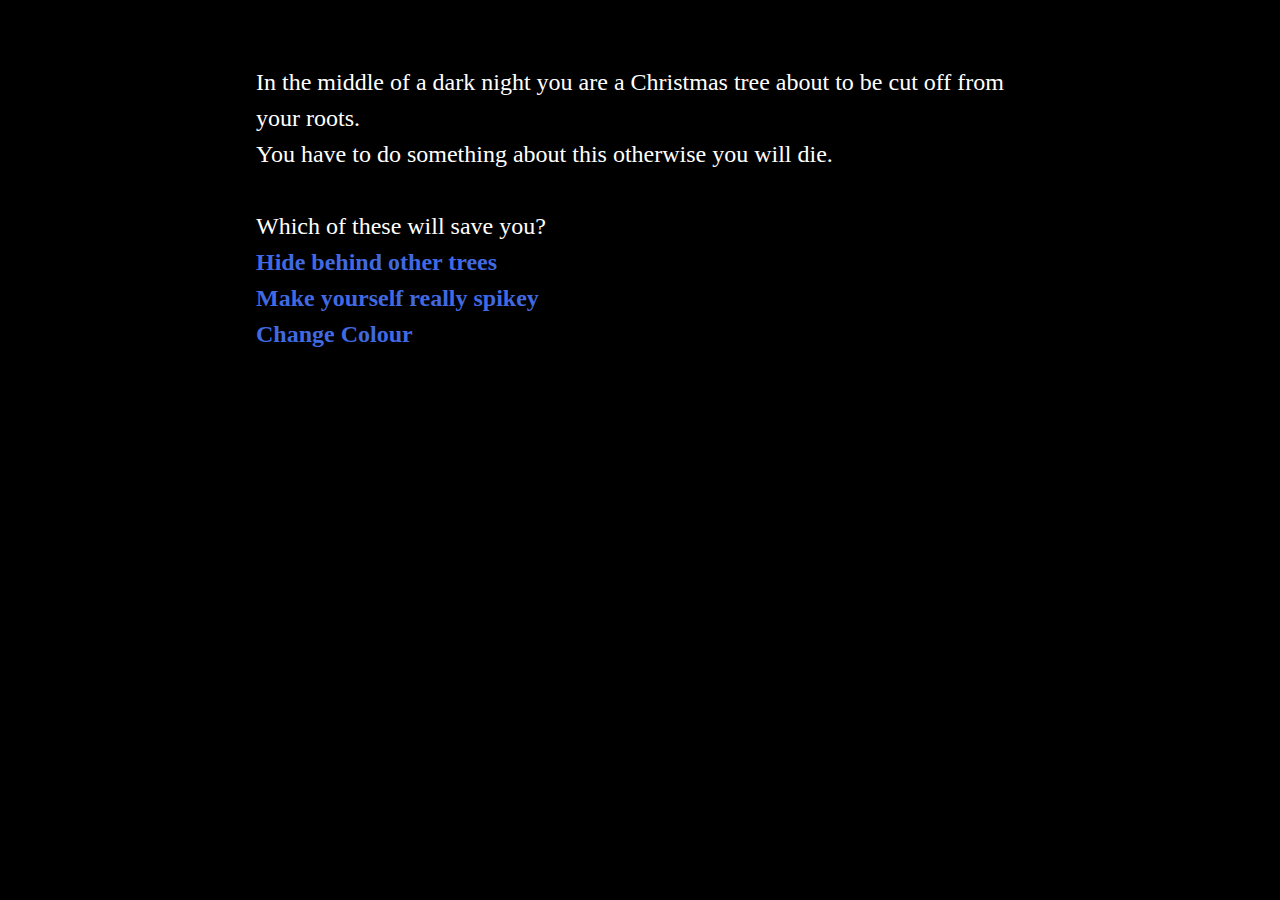
<file: ChristmasStory/c96ca9ddd79ddd02b01059a29522f844d09376d5/index.html>
<!DOCTYPE html>
<html>
<head>
<meta charset="utf-8">
<title>Theo&#39;s Christmas Story</title>
<style title="Twine CSS">@-webkit-keyframes appear{0%{opacity:0}to{opacity:1}}@keyframes appear{0%{opacity:0}to{opacity:1}}@-webkit-keyframes fade-in-out{0%,to{opacity:0}50%{opacity:1}}@keyframes fade-in-out{0%,to{opacity:0}50%{opacity:1}}@-webkit-keyframes rumble{50%{-webkit-transform:translateY(-0.2em);transform:translateY(-0.2em)}}@keyframes rumble{50%{-webkit-transform:translateY(-0.2em);transform:translateY(-0.2em)}}@-webkit-keyframes shudder{50%{-webkit-transform:translateX(0.2em);transform:translateX(0.2em)}}@keyframes shudder{50%{-webkit-transform:translateX(0.2em);transform:translateX(0.2em)}}@-webkit-keyframes box-flash{0%{background-color:white;color:white}}@keyframes box-flash{0%{background-color:white;color:white}}@-webkit-keyframes pulse{0%{-webkit-transform:scale(0, 0);transform:scale(0, 0)}20%{-webkit-transform:scale(1.2, 1.2);transform:scale(1.2, 1.2)}40%{-webkit-transform:scale(0.9, 0.9);transform:scale(0.9, 0.9)}60%{-webkit-transform:scale(1.05, 1.05);transform:scale(1.05, 1.05)}80%{-webkit-transform:scale(0.925, 0.925);transform:scale(0.925, 0.925)}to{-webkit-transform:scale(1, 1);transform:scale(1, 1)}}@keyframes pulse{0%{-webkit-transform:scale(0, 0);transform:scale(0, 0)}20%{-webkit-transform:scale(1.2, 1.2);transform:scale(1.2, 1.2)}40%{-webkit-transform:scale(0.9, 0.9);transform:scale(0.9, 0.9)}60%{-webkit-transform:scale(1.05, 1.05);transform:scale(1.05, 1.05)}80%{-webkit-transform:scale(0.925, 0.925);transform:scale(0.925, 0.925)}to{-webkit-transform:scale(1, 1);transform:scale(1, 1)}}@-webkit-keyframes shudder-in{0%, to{-webkit-transform:translateX(0em);transform:translateX(0em)}5%, 25%, 45%{-webkit-transform:translateX(-1em);transform:translateX(-1em)}15%, 35%, 55%{-webkit-transform:translateX(1em);transform:translateX(1em)}65%{-webkit-transform:translateX(-0.6em);transform:translateX(-0.6em)}75%{-webkit-transform:translateX(0.6em);transform:translateX(0.6em)}85%{-webkit-transform:translateX(-0.2em);transform:translateX(-0.2em)}95%{-webkit-transform:translateX(0.2em);transform:translateX(0.2em)}}@keyframes shudder-in{0%, to{-webkit-transform:translateX(0em);transform:translateX(0em)}5%, 25%, 45%{-webkit-transform:translateX(-1em);transform:translateX(-1em)}15%, 35%, 55%{-webkit-transform:translateX(1em);transform:translateX(1em)}65%{-webkit-transform:translateX(-0.6em);transform:translateX(-0.6em)}75%{-webkit-transform:translateX(0.6em);transform:translateX(0.6em)}85%{-webkit-transform:translateX(-0.2em);transform:translateX(-0.2em)}95%{-webkit-transform:translateX(0.2em);transform:translateX(0.2em)}}@-webkit-keyframes rumble-in{0%, to{-webkit-transform:translateY(0em);transform:translateY(0em)}5%, 25%, 45%{-webkit-transform:translateY(-1em);transform:translateY(-1em)}15%, 35%, 55%{-webkit-transform:translateY(1em);transform:translateY(1em)}65%{-webkit-transform:translateY(-0.6em);transform:translateY(-0.6em)}75%{-webkit-transform:translateY(0.6em);transform:translateY(0.6em)}85%{-webkit-transform:translateY(-0.2em);transform:translateY(-0.2em)}95%{-webkit-transform:translateY(0.2em);transform:translateY(0.2em)}}@keyframes rumble-in{0%, to{-webkit-transform:translateY(0em);transform:translateY(0em)}5%, 25%, 45%{-webkit-transform:translateY(-1em);transform:translateY(-1em)}15%, 35%, 55%{-webkit-transform:translateY(1em);transform:translateY(1em)}65%{-webkit-transform:translateY(-0.6em);transform:translateY(-0.6em)}75%{-webkit-transform:translateY(0.6em);transform:translateY(0.6em)}85%{-webkit-transform:translateY(-0.2em);transform:translateY(-0.2em)}95%{-webkit-transform:translateY(0.2em);transform:translateY(0.2em)}}@-webkit-keyframes slide-right{0%{-webkit-transform:translateX(-100vw);transform:translateX(-100vw)}}@keyframes slide-right{0%{-webkit-transform:translateX(-100vw);transform:translateX(-100vw)}}@-webkit-keyframes slide-left{0%{-webkit-transform:translateX(100vw);transform:translateX(100vw)}}@keyframes slide-left{0%{-webkit-transform:translateX(100vw);transform:translateX(100vw)}}@-webkit-keyframes slide-up{0%{-webkit-transform:translateY(100vh);transform:translateY(100vh)}}@keyframes slide-up{0%{-webkit-transform:translateY(100vh);transform:translateY(100vh)}}@-webkit-keyframes slide-down{0%{-webkit-transform:translateY(-100vh);transform:translateY(-100vh)}}@keyframes slide-down{0%{-webkit-transform:translateY(-100vh);transform:translateY(-100vh)}}@-webkit-keyframes flicker{0%,29%,31%,63%,65%,77%,79%,86%,88%,91%,93%{opacity:0}30%{opacity:0.2}64%{opacity:0.4}78%{opacity:0.6}87%{opacity:0.8}92%, to{opacity:1}}@keyframes flicker{0%,29%,31%,63%,65%,77%,79%,86%,88%,91%,93%{opacity:0}30%{opacity:0.2}64%{opacity:0.4}78%{opacity:0.6}87%{opacity:0.8}92%, to{opacity:1}}.debug-mode tw-expression[type=hookref]{background-color:rgba(115,123,140,0.15)}.debug-mode tw-expression[type=hookref]::after{font-size:0.8rem;padding-left:0.2rem;padding-right:0.2rem;vertical-align:top;content:"?" attr(name)}.debug-mode tw-expression[type=variable]{background-color:rgba(140,128,115,0.15)}.debug-mode tw-expression[type=variable]::after{font-size:0.8rem;padding-left:0.2rem;padding-right:0.2rem;vertical-align:top;content:"$" attr(name)}.debug-mode tw-expression[type=tempVariable]{background-color:rgba(140,128,115,0.15)}.debug-mode tw-expression[type=tempVariable]::after{font-size:0.8rem;padding-left:0.2rem;padding-right:0.2rem;vertical-align:top;content:"_" attr(name)}.debug-mode tw-expression[type=macro]:nth-of-type(4n+0){background-color:rgba(136,153,102,0.15)}.debug-mode tw-expression[type=macro]:nth-of-type(2n+1){background-color:rgba(102,153,102,0.15)}.debug-mode tw-expression[type=macro]:nth-of-type(4n+2){background-color:rgba(102,153,136,0.15)}.debug-mode tw-expression[type=macro][name="for"],.debug-mode tw-expression[type=macro][name="loop"],.debug-mode tw-expression[type=macro][name="print"],.debug-mode tw-expression[type=macro][name="enchant"],.debug-mode tw-expression[type=macro][name="display"]{background-color:rgba(0,170,255,0.1) !important}.debug-mode tw-expression[type=macro][name="if"],.debug-mode tw-expression[type=macro][name="if"]+tw-hook:not([name]),.debug-mode tw-expression[type=macro][name="unless"],.debug-mode tw-expression[type=macro][name="unless"]+tw-hook:not([name]),.debug-mode tw-expression[type=macro][name="elseif"],.debug-mode tw-expression[type=macro][name="elseif"]+tw-hook:not([name]),.debug-mode tw-expression[type=macro][name="else"],.debug-mode tw-expression[type=macro][name="else"]+tw-hook:not([name]){background-color:rgba(0,255,0,0.1) !important}.debug-mode tw-expression[type=macro][name="hidden"],.debug-mode tw-expression[type=macro].false{background-color:rgba(255,0,0,0.2) !important}.debug-mode tw-expression[type=macro][name="hidden"]+tw-hook:not([name]),.debug-mode tw-expression[type=macro].false+tw-hook:not([name]){display:none}.debug-mode tw-expression[type=macro][name="either"],.debug-mode tw-expression[type=macro][name="a"],.debug-mode tw-expression[type=macro][name="dm"],.debug-mode tw-expression[type=macro][name="ds"],.debug-mode tw-expression[type=macro][name="array"],.debug-mode tw-expression[type=macro][name^="sub"],.debug-mode tw-expression[type=macro][name="altered"],.debug-mode tw-expression[type=macro][name="count"],.debug-mode tw-expression[type=macro][name^="data"],.debug-mode tw-expression[type=macro][name="find"],.debug-mode tw-expression[type=macro][name$="ed"],.debug-mode tw-expression[type=macro][name$="-pass"],.debug-mode tw-expression[type=macro][name="range"],.debug-mode tw-expression[type=macro][name^="num"],.debug-mode tw-expression[type=macro][name^="str"],.debug-mode tw-expression[type=macro][name="text"],.debug-mode tw-expression[type=macro][name^="lower"],.debug-mode tw-expression[type=macro][name^="upper"],.debug-mode tw-expression[type=macro][name="words"],.debug-mode tw-expression[type=macro][name="ceil"],.debug-mode tw-expression[type=macro][name="floor"],.debug-mode tw-expression[type=macro][name="random"],.debug-mode tw-expression[type=macro][name="abs"],.debug-mode tw-expression[type=macro][name="cos"],.debug-mode tw-expression[type=macro][name="exp"],.debug-mode tw-expression[type=macro][name^="log"],.debug-mode tw-expression[type=macro][name="max"],.debug-mode tw-expression[type=macro][name="min"],.debug-mode tw-expression[type=macro][name="pow"],.debug-mode tw-expression[type=macro][name="sign"],.debug-mode tw-expression[type=macro][name="sin"],.debug-mode tw-expression[type=macro][name="sqrt"],.debug-mode tw-expression[type=macro][name="tan"],.debug-mode tw-expression[type=macro][name="round"],.debug-mode tw-expression[type=macro][name^="hsl"],.debug-mode tw-expression[type=macro][name^="rgb"]{background-color:rgba(255,255,0,0.2) !important}.debug-mode tw-expression[type=macro][name$="-game"],.debug-mode tw-expression[type=macro][name="move"],.debug-mode tw-expression[type=macro][name="put"],.debug-mode tw-expression[type=macro][name="set"]{background-color:rgba(255,128,0,0.2) !important}.debug-mode tw-expression[type=macro][name^="link"],.debug-mode tw-expression[type=macro][name$="-link"],.debug-mode tw-expression[type=macro][name="dropdown"],.debug-mode tw-expression[type=macro][name^="click"],.debug-mode tw-expression[type=macro][name="goto"],.debug-mode tw-expression[type=macro][name="undo"],.debug-mode tw-expression[type=macro][name^="mouseo"]{background-color:rgba(32,191,223,0.2) !important}.debug-mode tw-expression[type=macro][name^="replace"],.debug-mode tw-expression[type=macro][name^="prepend"],.debug-mode tw-expression[type=macro][name^="append"],.debug-mode tw-expression[type=macro][name="show"],.debug-mode tw-expression[type=macro][name^="remove"]{background-color:rgba(223,96,32,0.2) !important}.debug-mode tw-expression[type=macro][name="event"],.debug-mode tw-expression[type=macro][name="live"]{background-color:rgba(32,32,223,0.2) !important}.debug-mode tw-expression[type=macro][name="align"],.debug-mode tw-expression[type=macro][name^="colo"],.debug-mode tw-expression[type=macro][name="background"],.debug-mode tw-expression[type=macro][name="css"],.debug-mode tw-expression[type=macro][name="font"],.debug-mode tw-expression[type=macro][name="hook"],.debug-mode tw-expression[type=macro][name$="-style"],.debug-mode tw-expression[type=macro][name^="text-"],.debug-mode tw-expression[type=macro][name^="transition"],.debug-mode tw-expression[type=macro][name^="t8n"],.debug-mode tw-expression[type=macro][name="live"]{background-color:rgba(255,191,0,0.2) !important}.debug-mode tw-expression[type=macro]::before{content:"(" attr(name) ":)";padding:0 0.5rem;font-size:1rem;vertical-align:middle;line-height:normal;background-color:inherit;border:1px solid rgba(255,255,255,0.5)}.debug-mode tw-hook{background-color:rgba(0,85,255,0.1) !important}.debug-mode tw-hook::before{font-size:0.8rem;padding-left:0.2rem;padding-right:0.2rem;vertical-align:top;content:"["}.debug-mode tw-hook::after{font-size:0.8rem;padding-left:0.2rem;padding-right:0.2rem;vertical-align:top;content:"]"}.debug-mode tw-hook[name]::after{font-size:0.8rem;padding-left:0.2rem;padding-right:0.2rem;vertical-align:top;content:"]<" attr(name) "|"}.debug-mode tw-pseudo-hook{background-color:rgba(255,170,0,0.1) !important}.debug-mode tw-collapsed::before{font-size:0.8rem;padding-left:0.2rem;padding-right:0.2rem;vertical-align:top;content:"{"}.debug-mode tw-collapsed::after{font-size:0.8rem;padding-left:0.2rem;padding-right:0.2rem;vertical-align:top;content:"}"}.debug-mode tw-verbatim::before,.debug-mode tw-verbatim::after{font-size:0.8rem;padding-left:0.2rem;padding-right:0.2rem;vertical-align:top;content:"`"}.debug-mode tw-align[style*="text-align: center"]{background:linear-gradient(to right, rgba(255,204,189,0) 0%, rgba(255,204,189,0.25) 50%, rgba(255,204,189,0) 100%)}.debug-mode tw-align[style*="text-align: left"]{background:linear-gradient(to right, rgba(255,204,189,0.25) 0%, rgba(255,204,189,0) 100%)}.debug-mode tw-align[style*="text-align: right"]{background:linear-gradient(to right, rgba(255,204,189,0) 0%, rgba(255,204,189,0.25) 100%)}.debug-mode tw-column{background-color:rgba(189,228,255,0.2)}.debug-mode tw-enchantment{animation:enchantment 0.5s infinite;-webkit-animation:enchantment 0.5s infinite;border:1px solid}.debug-mode tw-link::after,.debug-mode tw-broken-link::after{font-size:0.8rem;padding-left:0.2rem;padding-right:0.2rem;vertical-align:top;content:attr(passage-name)}.debug-mode tw-include{background-color:rgba(204,128,51,0.1)}.debug-mode tw-include::before{font-size:0.8rem;padding-left:0.2rem;padding-right:0.2rem;vertical-align:top;content:attr(type) ' "' attr(title) '"'}@keyframes enchantment{0%,to{border-color:#ffb366}50%{border-color:#6fc}}@-webkit-keyframes enchantment{0%,to{border-color:#ffb366}50%{border-color:#6fc}}tw-debugger{position:fixed;box-sizing:border-box;bottom:0;right:0;z-index:999999;min-width:10em;min-height:1em;padding:0em 1em 1em 1em;font-size:1.25em;font-family:sans-serif;color:#000;border-left:solid #000 2px;border-top:solid #000 2px;border-top-left-radius:.5em;background:#fff;opacity:1}tw-debugger select{margin-right:1em;width:12em}tw-debugger button{border-radius:3px;border:solid #999 1px;margin:auto 4px;background-color:#fff;font-size:inherit;color:#000}tw-debugger button.enabled{background-color:#eee;box-shadow:inset #ddd 3px 5px 0.5em}tw-debugger .panel{display:-webkit-box;display:-webkit-flex;display:-moz-flex;display:-ms-flexbox;display:flex;-webkit-box-direction:normal;-webkit-box-orient:vertical;-webkit-flex-direction:column;-moz-flex-direction:column;-ms-flex-direction:column;flex-direction:column;position:absolute;bottom:100%;left:-2px;right:0;padding:1em;max-height:40vh;overflow-y:scroll;overflow-x:hidden;z-index:999998;background:#fff;border:inherit;border-bottom:solid #999 2px;border-top-left-radius:.5em;border-bottom-left-radius:.5em;font-size:0.8em}tw-debugger .panel:empty,tw-debugger .panel[hidden]{display:none}tw-debugger .panel table{border-spacing:0px}tw-debugger .variable-row{display:-webkit-box;display:-webkit-flex;display:-moz-flex;display:-ms-flexbox;display:flex;-webkit-box-direction:normal;-webkit-box-orient:horizontal;-webkit-flex-direction:row;-moz-flex-direction:row;-ms-flex-direction:row;flex-direction:row;flex-shrink:0}tw-debugger .variable-row:nth-child(2n){background:#EEE}tw-debugger .variable-name{display:inline-block;width:50%}tw-debugger .temporary-variable-scope{opacity:0.8;font-size:0.75em}tw-debugger .temporary-variable-scope::before{content:" in "}tw-debugger .global::before{content:"$"}tw-debugger .temporary::before{content:"_"}tw-debugger .variable-path{opacity:0.4}tw-debugger .variable-value{display:inline-block;width:50%}tw-debugger .error-row{background-color:rgba(230,101,204,0.3)}tw-debugger .error-row:nth-child(2n){background-color:rgba(237,145,219,0.3)}tw-debugger .error-row *{padding:0.25em 0.5em}tw-debugger .error-row .error-message{cursor:help}tw-debugger .panel-source{font-family:monospace;overflow-x:scroll;white-space:pre}tw-debugger .tabs{padding-bottom:0.5em}tw-debugger .tab{border-radius:0px 0px 0.5em 0.5em;border-top:none}tw-dialog{z-index:999997;position:fixed;left:auto;right:auto;bottom:auto;top:auto;border:#fff solid 2px;padding:2em;color:#fff;background-color:#000;display:block;max-width:50vw;max-height:75vh;overflow:hidden}tw-dialog input[type=text]{font-size:inherit;width:100%}tw-backdrop{z-index:999996;position:fixed;top:0;left:0;right:0;bottom:0;background-color:rgba(0,0,0,0.8);display:flex;align-items:center;justify-content:center}tw-link,.link,tw-icon,.enchantment-clickblock{cursor:pointer}tw-link,.enchantment-link{color:#4169E1;font-weight:bold;text-decoration:none;transition:color 0.2s ease-in-out}tw-passage tw-enchantment[style^="color"] tw-link:not(:hover),tw-passage tw-enchantment[style*=" color"] tw-link:not(:hover),tw-passage tw-enchantment[style^="color"] .enchantment-link:not(:hover),tw-passage tw-enchantment[style*=" color"] .enchantment-link:not(:hover){color:inherit}tw-link:hover,.enchantment-link:hover{color:#00bfff}tw-link:active,.enchantment-link:active{color:#DD4B39}.visited{color:#6941e1}tw-passage tw-enchantment[style^="color"] .visited:not(:hover),tw-passage tw-enchantment[style*=" color"] .visited:not(:hover){color:inherit}.visited:hover{color:#E3E}tw-broken-link{color:#993333;border-bottom:2px solid #993333;cursor:not-allowed}tw-passage tw-enchantment[style^="color"] tw-broken-link:not(:hover),tw-passage tw-enchantment[style*=" color"] tw-broken-link:not(:hover){color:inherit}.enchantment-mouseover{border-bottom:1px dashed #666}.enchantment-mouseout{border:rgba(64,149,191,0.25) 1px solid}.enchantment-mouseout:hover{background-color:rgba(64,149,191,0.25);border:transparent 1px solid;border-radius:0.2em}.enchantment-clickblock{box-shadow:inset 0 0 0 0.5vmax;display:block;color:rgba(65,105,225,0.5);transition:color 0.2s ease-in-out}.enchantment-clickblock:hover{color:rgba(0,191,255,0.5)}.enchantment-clickblock:active{color:rgba(222,78,59,0.5)}html{margin:0;height:100%;overflow-x:hidden}*,:before,:after{position:relative;box-sizing:inherit}body{margin:0;height:100%}tw-storydata{display:none}tw-story{display:-webkit-box;display:-webkit-flex;display:-moz-flex;display:-ms-flexbox;display:flex;-webkit-box-direction:normal;-webkit-box-orient:vertical;-webkit-flex-direction:column;-moz-flex-direction:column;-ms-flex-direction:column;flex-direction:column;font:100% Georgia, serif;box-sizing:border-box;width:100%;min-height:100%;font-size:1.5em;line-height:1.5em;padding:5% 20%;margin:0;overflow:hidden;background-color:#000;color:#fff}tw-story br[data-cons]{display:block;height:0;margin:0.8ex 0}tw-story select{background-color:transparent;font:inherit;border-style:solid;padding:2px}tw-story select:not([disabled]){color:inherit}tw-passage{display:block}tw-sidebar{left:-5em;width:3em;position:absolute;text-align:center;display:block}tw-icon{display:block;margin:0.5em 0;opacity:0.2;font-size:2.75em}tw-icon:hover{opacity:0.4}tw-hook:empty,tw-expression:empty{display:none}tw-error{display:inline-block;border-radius:0.2em;padding:0.2em;font-size:1rem;cursor:help}tw-error.error{background-color:rgba(223,58,190,0.4);color:#fff}tw-error.warning{background-color:rgba(223,140,58,0.4);color:#fff;display:none}.debug-mode tw-error.warning{display:inline}tw-error-explanation{display:block;font-size:0.8rem;line-height:1rem}tw-error-explanation-button{cursor:pointer;line-height:0em;border-radius:1px;border:1px solid black;font-size:0.8rem;margin:0 0.4rem;opacity:0.5}tw-error-explanation-button .folddown-arrowhead{display:inline-block}tw-notifier{border-radius:0.2em;padding:0.2em;font-size:1rem;background-color:rgba(223,182,58,0.4);display:none}.debug-mode tw-notifier{display:inline}tw-notifier::before{content:attr(message)}tw-colour{border:1px solid black;display:inline-block;width:1em;height:1em}h1{font-size:3em}h2{font-size:2.25em}h3{font-size:1.75em}h1,h2,h3,h4,h5,h6{line-height:1em;margin:0.3em 0 0.6em 0}pre{font-size:1rem;line-height:initial}small{font-size:70%}big{font-size:120%}mark{color:rgba(0,0,0,0.6);background-color:#ff9}ins{color:rgba(0,0,0,0.6);background-color:rgba(255,242,204,0.5);border-radius:0.5em;box-shadow:0em 0em 0.2em #ffe699;text-decoration:none}center{text-align:center;margin:0 auto;width:60%}blink{text-decoration:none;animation:fade-in-out 1s steps(1, end) infinite alternate;-webkit-animation:fade-in-out 1s steps(1, end) infinite alternate}tw-align{display:block}tw-columns{display:-webkit-box;display:-webkit-flex;display:-moz-flex;display:-ms-flexbox;display:flex;-webkit-box-direction:normal;-webkit-box-orient:horizontal;-webkit-flex-direction:row;-moz-flex-direction:row;-ms-flex-direction:row;flex-direction:row;-webkit-box-pack:justify;-ms-flex-pack:justify;-webkit-justify-content:space-between;-moz-justify-content:space-between;justify-content:space-between}tw-outline{color:white;text-shadow:-1px -1px 0 #000, 1px -1px 0 #000, -1px 1px 0 #000, 1px 1px 0 #000}tw-shadow{text-shadow:0.08em 0.08em 0.08em #000}tw-emboss{text-shadow:0.08em 0.08em 0em #000;color:white}tw-condense{letter-spacing:-0.08em}tw-expand{letter-spacing:0.1em}tw-blur{color:transparent;text-shadow:0em 0em 0.08em #000}tw-blurrier{color:transparent;text-shadow:0em 0em 0.2em #000}tw-blurrier::selection{background-color:transparent;color:transparent}tw-blurrier::-moz-selection{background-color:transparent;color:transparent}tw-smear{color:transparent;text-shadow:0em 0em 0.02em rgba(0,0,0,0.75),-0.2em 0em 0.5em rgba(0,0,0,0.5),0.2em 0em 0.5em rgba(0,0,0,0.5)}tw-mirror{display:inline-block;transform:scaleX(-1);-webkit-transform:scaleX(-1)}tw-upside-down{display:inline-block;transform:scaleY(-1);-webkit-transform:scaleY(-1)}tw-fade-in-out{text-decoration:none;animation:fade-in-out 2s ease-in-out infinite alternate;-webkit-animation:fade-in-out 2s ease-in-out infinite alternate}tw-rumble{-webkit-animation:rumble linear 0.1s 0s infinite;animation:rumble linear 0.1s 0s infinite;display:inline-block}tw-shudder{-webkit-animation:shudder linear 0.1s 0s infinite;animation:shudder linear 0.1s 0s infinite;display:inline-block}tw-shudder-in{animation:shudder-in 1s ease-out;-webkit-animation:shudder-in 1s ease-out}.transition-in{-webkit-animation:appear 0ms step-start;animation:appear 0ms step-start}.transition-out{-webkit-animation:appear 0ms step-end;animation:appear 0ms step-end}[data-t8n^=dissolve].transition-in{-webkit-animation:appear .8s;animation:appear .8s}[data-t8n^=dissolve].transition-out{-webkit-animation:appear .8s reverse;animation:appear .8s reverse}[data-t8n^=shudder].transition-in{display:inline-block;-webkit-animation:shudder-in .8s;animation:shudder-in .8s}[data-t8n^=shudder].transition-out{display:inline-block;-webkit-animation:shudder-in .8s reverse;animation:shudder-in .8s reverse}[data-t8n^=rumble].transition-in{display:inline-block;-webkit-animation:rumble-in .8s;animation:rumble-in .8s}[data-t8n^=rumble].transition-out{display:inline-block;-webkit-animation:rumble-in .8s reverse;animation:rumble-in .8s reverse}[data-t8n^=boxflash].transition-in{-webkit-animation:box-flash .8s;animation:box-flash .8s}[data-t8n^=pulse].transition-in{-webkit-animation:pulse .8s;animation:pulse .8s;display:inline-block}[data-t8n^=pulse].transition-out{-webkit-animation:pulse .8s reverse;animation:pulse .8s reverse;display:inline-block}[data-t8n^=slideleft].transition-in{-webkit-animation:slide-left .8s;animation:slide-left .8s;display:inline-block}[data-t8n^=slideleft].transition-out{-webkit-animation:slide-right .8s reverse;animation:slide-right .8s reverse;display:inline-block}[data-t8n^=slideright].transition-in{-webkit-animation:slide-right .8s;animation:slide-right .8s;display:inline-block}[data-t8n^=slideright].transition-out{-webkit-animation:slide-left .8s reverse;animation:slide-left .8s reverse;display:inline-block}[data-t8n^=slideup].transition-in{-webkit-animation:slide-up .8s;animation:slide-up .8s;display:inline-block}[data-t8n^=slideup].transition-out{-webkit-animation:slide-down .8s reverse;animation:slide-down .8s reverse;display:inline-block}[data-t8n^=slidedown].transition-in{-webkit-animation:slide-down .8s;animation:slide-down .8s;display:inline-block}[data-t8n^=slidedown].transition-out{-webkit-animation:slide-up .8s reverse;animation:slide-up .8s reverse;display:inline-block}[data-t8n^=flicker].transition-in{-webkit-animation:flicker .8s;animation:flicker .8s}[data-t8n^=flicker].transition-out{-webkit-animation:flicker .8s reverse;animation:flicker .8s reverse}[data-t8n$=fast]{animation-duration:.4s;-webkit-animation-duration:.4s}[data-t8n$=slow]{animation-duration:1.6s;-webkit-animation-duration:1.6s}
</style>
</head>

<body>

<tw-story></tw-story>

<tw-storydata name="Theo&#39;s Christmas Story" startnode="1" creator="Twine" creator-version="2.3.5" ifid="D267B429-C190-48A9-9498-4EADCEEB4488" zoom="1" format="Harlowe" format-version="3.1.0" options="" hidden><style role="stylesheet" id="twine-user-stylesheet" type="text/twine-css"></style><script role="script" id="twine-user-script" type="text/twine-javascript"></script><tw-passagedata pid="1" name="Start" tags="" position="411.5,188.5" size="100,100">In the middle of a dark night you are a Christmas tree about to be cut off from your roots.
You have to do something about this otherwise you will die.

Which of these will save you?
[[Hide behind other trees]]
[[Make yourself really spikey]]
[[Change Colour]]</tw-passagedata><tw-passagedata pid="2" name="Hide behind other trees" tags="" position="261.5,338.5" size="100,100">You have managed to delay being found by about five minutes but nothing more.
Quickly decide which one is the best option:
[[Shrink]]
[[Grow too big]]</tw-passagedata><tw-passagedata pid="3" name="Make yourself really spikey" tags="" position="411.5,338.5" size="100,100">You make yourself super spikey and everyone ignores you.
What should you do?
[[Wait for a year safe]]
[[Move yourself so nobody picks you next year]]</tw-passagedata><tw-passagedata pid="4" name="Change Colour" tags="" position="561.5,338.5" size="100,100">You have changed colour to purple thinking &quot;Nobody wants a purple Christmas tree&quot; and you were right.</tw-passagedata><tw-passagedata pid="5" name="Shrink" tags="" position="186.5,488.5" size="100,100">You shrink until you are too small to see and you wait for a week and get tired of beeing tso small.
[[Grow bigger again]]
[[Change colour and then grow bigger again]]</tw-passagedata><tw-passagedata pid="6" name="Grow too big" tags="" position="336.5,488.5" size="100,100">They take you to a giants house and you die. Presents the size of cars are put under you.
[[Have another go at staying alive|Start]]</tw-passagedata><tw-passagedata pid="7" name="Grow bigger again" tags="" position="111.5,638.5" size="100,100">You are seen by a giant a month later and are taken to their house where huge presents are put under you and you die.
[[Try again|Start]]</tw-passagedata><tw-passagedata pid="8" name="Change colour and then grow bigger again" tags="" position="261.5,638.5" size="100,100">You are now purple and everybody is interested in you but none of them want you..</tw-passagedata><tw-passagedata pid="9" name="Wait for a year safe" tags="" position="456.5,488.5" size="100,100">[[Start again a year later|Start]]</tw-passagedata><tw-passagedata pid="10" name="Move yourself so nobody picks you next year" tags="" position="576.5,488.5" size="100,100">Nobody ever sees you again and you live for a long time.
</tw-passagedata></tw-storydata>

<script title="Twine engine code" data-main="harlowe">"use strict";function _defineProperty(e,t,n){return t in e?Object.defineProperty(e,t,{value:n,enumerable:!0,configurable:!0,writable:!0}):e[t]=n,e}function _toConsumableArray(e){if(Array.isArray(e)){for(var t=0,n=Array(e.length);t<e.length;t++)n[t]=e[t];return n}return Array.from(e)}var _slicedToArray=function(){function e(e,t){var n=[],r=!0,i=!1,o=void 0;try{for(var a,s=e[Symbol.iterator]();!(r=(a=s.next()).done)&&(n.push(a.value),!t||n.length!==t);r=!0);}catch(e){i=!0,o=e}finally{try{!r&&s.return&&s.return()}finally{if(i)throw o}}return n}return function(t,n){if(Array.isArray(t))return t;if(Symbol.iterator in Object(t))return e(t,n);throw new TypeError("Invalid attempt to destructure non-iterable instance")}}(),_typeof="function"==typeof Symbol&&"symbol"==typeof Symbol.iterator?function(e){return typeof e}:function(e){return e&&"function"==typeof Symbol&&e.constructor===Symbol&&e!==Symbol.prototype?"symbol":typeof e};!function(){/**
 * @license almond 0.3.3 Copyright jQuery Foundation and other contributors.
 * Released under MIT license, http://github.com/requirejs/almond/LICENSE
 */
var requirejs,require,define;!function(e){function t(e,t){return v.call(e,t)}function n(e,t){var n,r,i,o,a,s,c,u,l,f,p,d,h=t&&t.split("/"),g=y.map,m=g&&g["*"]||{};if(e){for(e=e.split("/"),a=e.length-1,y.nodeIdCompat&&w.test(e[a])&&(e[a]=e[a].replace(w,"")),"."===e[0].charAt(0)&&h&&(d=h.slice(0,h.length-1),e=d.concat(e)),l=0;l<e.length;l++)if("."===(p=e[l]))e.splice(l,1),l-=1;else if(".."===p){if(0===l||1===l&&".."===e[2]||".."===e[l-1])continue;l>0&&(e.splice(l-1,2),l-=2)}e=e.join("/")}if((h||m)&&g){for(n=e.split("/"),l=n.length;l>0;l-=1){if(r=n.slice(0,l).join("/"),h)for(f=h.length;f>0;f-=1)if((i=g[h.slice(0,f).join("/")])&&(i=i[r])){o=i,s=l;break}if(o)break;!c&&m&&m[r]&&(c=m[r],u=l)}!o&&c&&(o=c,s=u),o&&(n.splice(0,s,o),e=n.join("/"))}return e}function r(t,n){return function(){var r=b.call(arguments,0);return"string"!=typeof r[0]&&1===r.length&&r.push(null),f.apply(e,r.concat([t,n]))}}function i(e){return function(t){return n(t,e)}}function o(e){return function(t){h[e]=t}}function a(n){if(t(g,n)){var r=g[n];delete g[n],m[n]=!0,l.apply(e,r)}if(!t(h,n)&&!t(m,n))throw new Error("No "+n);return h[n]}function s(e){var t,n=e?e.indexOf("!"):-1;return n>-1&&(t=e.substring(0,n),e=e.substring(n+1,e.length)),[t,e]}function c(e){return e?s(e):[]}function u(e){return function(){return y&&y.config&&y.config[e]||{}}}var l,f,p,d,h={},g={},y={},m={},v=Object.prototype.hasOwnProperty,b=[].slice,w=/\.js$/;p=function(e,t){var r,o=s(e),c=o[0],u=t[1];return e=o[1],c&&(c=n(c,u),r=a(c)),c?e=r&&r.normalize?r.normalize(e,i(u)):n(e,u):(e=n(e,u),o=s(e),c=o[0],e=o[1],c&&(r=a(c))),{f:c?c+"!"+e:e,n:e,pr:c,p:r}},d={require:function(e){return r(e)},exports:function(e){var t=h[e];return void 0!==t?t:h[e]={}},module:function(e){return{id:e,uri:"",exports:h[e],config:u(e)}}},l=function(n,i,s,u){var l,f,y,v,b,w,x,T=[],S=void 0===s?"undefined":_typeof(s);if(u=u||n,w=c(u),"undefined"===S||"function"===S){for(i=!i.length&&s.length?["require","exports","module"]:i,b=0;b<i.length;b+=1)if(v=p(i[b],w),"require"===(f=v.f))T[b]=d.require(n);else if("exports"===f)T[b]=d.exports(n),x=!0;else if("module"===f)l=T[b]=d.module(n);else if(t(h,f)||t(g,f)||t(m,f))T[b]=a(f);else{if(!v.p)throw new Error(n+" missing "+f);v.p.load(v.n,r(u,!0),o(f),{}),T[b]=h[f]}y=s?s.apply(h[n],T):void 0,n&&(l&&l.exports!==e&&l.exports!==h[n]?h[n]=l.exports:y===e&&x||(h[n]=y))}else n&&(h[n]=s)},requirejs=require=f=function(t,n,r,i,o){if("string"==typeof t)return d[t]?d[t](n):a(p(t,c(n)).f);if(!t.splice){if(y=t,y.deps&&f(y.deps,y.callback),!n)return;n.splice?(t=n,n=r,r=null):t=e}return n=n||function(){},"function"==typeof r&&(r=i,i=o),i?l(e,t,n,r):setTimeout(function(){l(e,t,n,r)},4),f},f.config=function(e){return f(e)},requirejs._defined=h,define=function(e,n,r){if("string"!=typeof e)throw new Error("See almond README: incorrect module build, no module name");n.splice||(r=n,n=[]),t(h,e)||t(g,e)||(g[e]=[e,n,r])},define.amd={jQuery:!0}}(),define("almond",function(){}),function(e,t){"object"===("undefined"==typeof module?"undefined":_typeof(module))&&"object"===_typeof(module.exports)?module.exports=e.document?t(e,!0):function(e){if(!e.document)throw new Error("jQuery requires a window with a document");return t(e)}:t(e)}("undefined"!=typeof window?window:this,function(e,t){function n(e,t,n){n=n||ce;var r,i,o=n.createElement("script");if(o.text=e,t)for(r in Te)(i=t[r]||t.getAttribute&&t.getAttribute(r))&&o.setAttribute(r,i);n.head.appendChild(o).parentNode.removeChild(o)}function r(e){return null==e?e+"":"object"===(void 0===e?"undefined":_typeof(e))||"function"==typeof e?he[ge.call(e)]||"object":void 0===e?"undefined":_typeof(e)}function i(e){var t=!!e&&"length"in e&&e.length,n=r(e);return!we(e)&&!xe(e)&&("array"===n||0===t||"number"==typeof t&&t>0&&t-1 in e)}function o(e,t){return e.nodeName&&e.nodeName.toLowerCase()===t.toLowerCase()}function a(e,t,n){return we(t)?Se.grep(e,function(e,r){return!!t.call(e,r,e)!==n}):t.nodeType?Se.grep(e,function(e){return e===t!==n}):"string"!=typeof t?Se.grep(e,function(e){return de.call(t,e)>-1!==n}):Se.filter(t,e,n)}function s(e,t){for(;(e=e[t])&&1!==e.nodeType;);return e}function c(e){var t={};return Se.each(e.match(Me)||[],function(e,n){t[n]=!0}),t}function u(e){return e}function l(e){throw e}function f(e,t,n,r){var i;try{e&&we(i=e.promise)?i.call(e).done(t).fail(n):e&&we(i=e.then)?i.call(e,t,n):t.apply(void 0,[e].slice(r))}catch(e){n.apply(void 0,[e])}}function p(){ce.removeEventListener("DOMContentLoaded",p),e.removeEventListener("load",p),Se.ready()}function d(e,t){return t.toUpperCase()}function h(e){return e.replace(qe,"ms-").replace(Fe,d)}function g(){this.expando=Se.expando+g.uid++}function y(e){return"true"===e||"false"!==e&&("null"===e?null:e===+e+""?+e:Be.test(e)?JSON.parse(e):e)}function m(e,t,n){var r;if(void 0===n&&1===e.nodeType)if(r="data-"+t.replace(We,"-$&").toLowerCase(),"string"==typeof(n=e.getAttribute(r))){try{n=y(n)}catch(e){}$e.set(e,t,n)}else n=void 0;return n}function v(e,t,n,r){var i,o,a=20,s=r?function(){return r.cur()}:function(){return Se.css(e,t,"")},c=s(),u=n&&n[3]||(Se.cssNumber[t]?"":"px"),l=e.nodeType&&(Se.cssNumber[t]||"px"!==u&&+c)&&Ue.exec(Se.css(e,t));if(l&&l[3]!==u){for(c/=2,u=u||l[3],l=+c||1;a--;)Se.style(e,t,l+u),(1-o)*(1-(o=s()/c||.5))<=0&&(a=0),l/=o;l*=2,Se.style(e,t,l+u),n=n||[]}return n&&(l=+l||+c||0,i=n[1]?l+(n[1]+1)*n[2]:+n[2],r&&(r.unit=u,r.start=l,r.end=i)),i}function b(e){var t,n=e.ownerDocument,r=e.nodeName,i=Ke[r];return i||(t=n.body.appendChild(n.createElement(r)),i=Se.css(t,"display"),t.parentNode.removeChild(t),"none"===i&&(i="block"),Ke[r]=i,i)}function w(e,t){for(var n,r,i=[],o=0,a=e.length;o<a;o++)r=e[o],r.style&&(n=r.style.display,t?("none"===n&&(i[o]=Ve.get(r,"display")||null,i[o]||(r.style.display="")),""===r.style.display&&Ze(r)&&(i[o]=b(r))):"none"!==n&&(i[o]="none",Ve.set(r,"display",n)));for(o=0;o<a;o++)null!=i[o]&&(e[o].style.display=i[o]);return e}function x(e,t){var n;return n=void 0!==e.getElementsByTagName?e.getElementsByTagName(t||"*"):void 0!==e.querySelectorAll?e.querySelectorAll(t||"*"):[],void 0===t||t&&o(e,t)?Se.merge([e],n):n}function T(e,t){for(var n=0,r=e.length;n<r;n++)Ve.set(e[n],"globalEval",!t||Ve.get(t[n],"globalEval"))}function S(e,t,n,i,o){for(var a,s,c,u,l,f,p=t.createDocumentFragment(),d=[],h=0,g=e.length;h<g;h++)if((a=e[h])||0===a)if("object"===r(a))Se.merge(d,a.nodeType?[a]:a);else if(it.test(a)){for(s=s||p.appendChild(t.createElement("div")),c=(tt.exec(a)||["",""])[1].toLowerCase(),u=rt[c]||rt._default,s.innerHTML=u[1]+Se.htmlPrefilter(a)+u[2],f=u[0];f--;)s=s.lastChild;Se.merge(d,s.childNodes),s=p.firstChild,s.textContent=""}else d.push(t.createTextNode(a));for(p.textContent="",h=0;a=d[h++];)if(i&&Se.inArray(a,i)>-1)o&&o.push(a);else if(l=Xe(a),s=x(p.appendChild(a),"script"),l&&T(s),n)for(f=0;a=s[f++];)nt.test(a.type||"")&&n.push(a);return p}function k(){return!0}function O(){return!1}function j(e,t){return e===A()==("focus"===t)}function A(){try{return ce.activeElement}catch(e){}}function C(e,t,n,r,i,o){var a,s;if("object"===(void 0===t?"undefined":_typeof(t))){"string"!=typeof n&&(r=r||n,n=void 0);for(s in t)C(e,s,n,r,t[s],o);return e}if(null==r&&null==i?(i=n,r=n=void 0):null==i&&("string"==typeof n?(i=r,r=void 0):(i=r,r=n,n=void 0)),!1===i)i=O;else if(!i)return e;return 1===o&&(a=i,i=function(e){return Se().off(e),a.apply(this,arguments)},i.guid=a.guid||(a.guid=Se.guid++)),e.each(function(){Se.event.add(this,t,i,r,n)})}function E(e,t,n){if(!n)return void(void 0===Ve.get(e,t)&&Se.event.add(e,t,k));Ve.set(e,t,!1),Se.event.add(e,t,{namespace:!1,handler:function(e){var r,i,o=Ve.get(this,t);if(1&e.isTrigger&&this[t]){if(o.length)(Se.event.special[t]||{}).delegateType&&e.stopPropagation();else if(o=le.call(arguments),Ve.set(this,t,o),r=n(this,t),this[t](),i=Ve.get(this,t),o!==i||r?Ve.set(this,t,!1):i={},o!==i)return e.stopImmediatePropagation(),e.preventDefault(),i.value}else o.length&&(Ve.set(this,t,{value:Se.event.trigger(Se.extend(o[0],Se.Event.prototype),o.slice(1),this)}),e.stopImmediatePropagation())}})}function N(e,t){return o(e,"table")&&o(11!==t.nodeType?t:t.firstChild,"tr")?Se(e).children("tbody")[0]||e:e}function _(e){return e.type=(null!==e.getAttribute("type"))+"/"+e.type,e}function P(e){return"true/"===(e.type||"").slice(0,5)?e.type=e.type.slice(5):e.removeAttribute("type"),e}function I(e,t){var n,r,i,o,a,s,c,u;if(1===t.nodeType){if(Ve.hasData(e)&&(o=Ve.access(e),a=Ve.set(t,o),u=o.events)){delete a.handle,a.events={};for(i in u)for(n=0,r=u[i].length;n<r;n++)Se.event.add(t,i,u[i][n])}$e.hasData(e)&&(s=$e.access(e),c=Se.extend({},s),$e.set(t,c))}}function M(e,t){var n=t.nodeName.toLowerCase();"input"===n&&et.test(e.type)?t.checked=e.checked:"input"!==n&&"textarea"!==n||(t.defaultValue=e.defaultValue)}function D(e,t,r,i){t=fe.apply([],t);var o,a,s,c,u,l,f=0,p=e.length,d=p-1,h=t[0],g=we(h);if(g||p>1&&"string"==typeof h&&!be.checkClone&&lt.test(h))return e.each(function(n){var o=e.eq(n);g&&(t[0]=h.call(this,n,o.html())),D(o,t,r,i)});if(p&&(o=S(t,e[0].ownerDocument,!1,e,i),a=o.firstChild,1===o.childNodes.length&&(o=a),a||i)){for(s=Se.map(x(o,"script"),_),c=s.length;f<p;f++)u=o,f!==d&&(u=Se.clone(u,!0,!0),c&&Se.merge(s,x(u,"script"))),r.call(e[f],u,f);if(c)for(l=s[s.length-1].ownerDocument,Se.map(s,P),f=0;f<c;f++)u=s[f],nt.test(u.type||"")&&!Ve.access(u,"globalEval")&&Se.contains(l,u)&&(u.src&&"module"!==(u.type||"").toLowerCase()?Se._evalUrl&&!u.noModule&&Se._evalUrl(u.src,{nonce:u.nonce||u.getAttribute("nonce")}):n(u.textContent.replace(ft,""),u,l))}return e}function L(e,t,n){for(var r,i=t?Se.filter(t,e):e,o=0;null!=(r=i[o]);o++)n||1!==r.nodeType||Se.cleanData(x(r)),r.parentNode&&(n&&Xe(r)&&T(x(r,"script")),r.parentNode.removeChild(r));return e}function R(e,t,n){var r,i,o,a,s=e.style;return n=n||dt(e),n&&(a=n.getPropertyValue(t)||n[t],""!==a||Xe(e)||(a=Se.style(e,t)),!be.pixelBoxStyles()&&pt.test(a)&&ht.test(t)&&(r=s.width,i=s.minWidth,o=s.maxWidth,s.minWidth=s.maxWidth=s.width=a,a=n.width,s.width=r,s.minWidth=i,s.maxWidth=o)),void 0!==a?a+"":a}function q(e,t){return{get:function(){return e()?void delete this.get:(this.get=t).apply(this,arguments)}}}function F(e){for(var t=e[0].toUpperCase()+e.slice(1),n=gt.length;n--;)if((e=gt[n]+t)in yt)return e}function H(e){var t=Se.cssProps[e]||mt[e];return t||(e in yt?e:mt[e]=F(e)||e)}function V(e,t,n){var r=Ue.exec(t);return r?Math.max(0,r[2]-(n||0))+(r[3]||"px"):t}function $(e,t,n,r,i,o){var a="width"===t?1:0,s=0,c=0;if(n===(r?"border":"content"))return 0;for(;a<4;a+=2)"margin"===n&&(c+=Se.css(e,n+Ge[a],!0,i)),r?("content"===n&&(c-=Se.css(e,"padding"+Ge[a],!0,i)),"margin"!==n&&(c-=Se.css(e,"border"+Ge[a]+"Width",!0,i))):(c+=Se.css(e,"padding"+Ge[a],!0,i),"padding"!==n?c+=Se.css(e,"border"+Ge[a]+"Width",!0,i):s+=Se.css(e,"border"+Ge[a]+"Width",!0,i));return!r&&o>=0&&(c+=Math.max(0,Math.ceil(e["offset"+t[0].toUpperCase()+t.slice(1)]-o-c-s-.5))||0),c}function B(e,t,n){var r=dt(e),i=!be.boxSizingReliable()||n,o=i&&"border-box"===Se.css(e,"boxSizing",!1,r),a=o,s=R(e,t,r),c="offset"+t[0].toUpperCase()+t.slice(1);if(pt.test(s)){if(!n)return s;s="auto"}return(!be.boxSizingReliable()&&o||"auto"===s||!parseFloat(s)&&"inline"===Se.css(e,"display",!1,r))&&e.getClientRects().length&&(o="border-box"===Se.css(e,"boxSizing",!1,r),(a=c in e)&&(s=e[c])),(s=parseFloat(s)||0)+$(e,t,n||(o?"border":"content"),a,r,s)+"px"}function W(e,t,n,r,i){return new W.prototype.init(e,t,n,r,i)}function z(){St&&(!1===ce.hidden&&e.requestAnimationFrame?e.requestAnimationFrame(z):e.setTimeout(z,Se.fx.interval),Se.fx.tick())}function U(){return e.setTimeout(function(){Tt=void 0}),Tt=Date.now()}function G(e,t){var n,r=0,i={height:e};for(t=t?1:0;r<4;r+=2-t)n=Ge[r],i["margin"+n]=i["padding"+n]=e;return t&&(i.opacity=i.width=e),i}function J(e,t,n){for(var r,i=(Z.tweeners[t]||[]).concat(Z.tweeners["*"]),o=0,a=i.length;o<a;o++)if(r=i[o].call(n,t,e))return r}function X(e,t,n){var r,i,o,a,s,c,u,l,f="width"in t||"height"in t,p=this,d={},h=e.style,g=e.nodeType&&Ze(e),y=Ve.get(e,"fxshow");n.queue||(a=Se._queueHooks(e,"fx"),null==a.unqueued&&(a.unqueued=0,s=a.empty.fire,a.empty.fire=function(){a.unqueued||s()}),a.unqueued++,p.always(function(){p.always(function(){a.unqueued--,Se.queue(e,"fx").length||a.empty.fire()})}));for(r in t)if(i=t[r],kt.test(i)){if(delete t[r],o=o||"toggle"===i,i===(g?"hide":"show")){if("show"!==i||!y||void 0===y[r])continue;g=!0}d[r]=y&&y[r]||Se.style(e,r)}if((c=!Se.isEmptyObject(t))||!Se.isEmptyObject(d)){f&&1===e.nodeType&&(n.overflow=[h.overflow,h.overflowX,h.overflowY],u=y&&y.display,null==u&&(u=Ve.get(e,"display")),l=Se.css(e,"display"),"none"===l&&(u?l=u:(w([e],!0),u=e.style.display||u,l=Se.css(e,"display"),w([e]))),("inline"===l||"inline-block"===l&&null!=u)&&"none"===Se.css(e,"float")&&(c||(p.done(function(){h.display=u}),null==u&&(l=h.display,u="none"===l?"":l)),h.display="inline-block")),n.overflow&&(h.overflow="hidden",p.always(function(){h.overflow=n.overflow[0],h.overflowX=n.overflow[1],h.overflowY=n.overflow[2]})),c=!1;for(r in d)c||(y?"hidden"in y&&(g=y.hidden):y=Ve.access(e,"fxshow",{display:u}),o&&(y.hidden=!g),g&&w([e],!0),p.done(function(){g||w([e]),Ve.remove(e,"fxshow");for(r in d)Se.style(e,r,d[r])})),c=J(g?y[r]:0,r,p),r in y||(y[r]=c.start,g&&(c.end=c.start,c.start=0))}}function Y(e,t){var n,r,i,o,a;for(n in e)if(r=h(n),i=t[r],o=e[n],Array.isArray(o)&&(i=o[1],o=e[n]=o[0]),n!==r&&(e[r]=o,delete e[n]),(a=Se.cssHooks[r])&&"expand"in a){o=a.expand(o),delete e[r];for(n in o)n in e||(e[n]=o[n],t[n]=i)}else t[r]=i}function Z(e,t,n){var r,i,o=0,a=Z.prefilters.length,s=Se.Deferred().always(function(){delete c.elem}),c=function(){if(i)return!1;for(var t=Tt||U(),n=Math.max(0,u.startTime+u.duration-t),r=n/u.duration||0,o=1-r,a=0,c=u.tweens.length;a<c;a++)u.tweens[a].run(o);return s.notifyWith(e,[u,o,n]),o<1&&c?n:(c||s.notifyWith(e,[u,1,0]),s.resolveWith(e,[u]),!1)},u=s.promise({elem:e,props:Se.extend({},t),opts:Se.extend(!0,{specialEasing:{},easing:Se.easing._default},n),originalProperties:t,originalOptions:n,startTime:Tt||U(),duration:n.duration,tweens:[],createTween:function(t,n){var r=Se.Tween(e,u.opts,t,n,u.opts.specialEasing[t]||u.opts.easing);return u.tweens.push(r),r},stop:function(t){var n=0,r=t?u.tweens.length:0;if(i)return this;for(i=!0;n<r;n++)u.tweens[n].run(1);return t?(s.notifyWith(e,[u,1,0]),s.resolveWith(e,[u,t])):s.rejectWith(e,[u,t]),this}}),l=u.props;for(Y(l,u.opts.specialEasing);o<a;o++)if(r=Z.prefilters[o].call(u,e,l,u.opts))return we(r.stop)&&(Se._queueHooks(u.elem,u.opts.queue).stop=r.stop.bind(r)),r;return Se.map(l,J,u),we(u.opts.start)&&u.opts.start.call(e,u),u.progress(u.opts.progress).done(u.opts.done,u.opts.complete).fail(u.opts.fail).always(u.opts.always),Se.fx.timer(Se.extend(c,{elem:e,anim:u,queue:u.opts.queue})),u}function Q(e){return(e.match(Me)||[]).join(" ")}function K(e){return e.getAttribute&&e.getAttribute("class")||""}function ee(e){return Array.isArray(e)?e:"string"==typeof e?e.match(Me)||[]:[]}function te(e,t,n,i){var o;if(Array.isArray(t))Se.each(t,function(t,r){n||Lt.test(e)?i(e,r):te(e+"["+("object"===(void 0===r?"undefined":_typeof(r))&&null!=r?t:"")+"]",r,n,i)});else if(n||"object"!==r(t))i(e,t);else for(o in t)te(e+"["+o+"]",t[o],n,i)}function ne(e){return function(t,n){"string"!=typeof t&&(n=t,t="*");var r,i=0,o=t.toLowerCase().match(Me)||[];if(we(n))for(;r=o[i++];)"+"===r[0]?(r=r.slice(1)||"*",(e[r]=e[r]||[]).unshift(n)):(e[r]=e[r]||[]).push(n)}}function re(e,t,n,r){function i(s){var c;return o[s]=!0,Se.each(e[s]||[],function(e,s){var u=s(t,n,r);return"string"!=typeof u||a||o[u]?a?!(c=u):void 0:(t.dataTypes.unshift(u),i(u),!1)}),c}var o={},a=e===Jt;return i(t.dataTypes[0])||!o["*"]&&i("*")}function ie(e,t){var n,r,i=Se.ajaxSettings.flatOptions||{};for(n in t)void 0!==t[n]&&((i[n]?e:r||(r={}))[n]=t[n]);return r&&Se.extend(!0,e,r),e}function oe(e,t,n){for(var r,i,o,a,s=e.contents,c=e.dataTypes;"*"===c[0];)c.shift(),void 0===r&&(r=e.mimeType||t.getResponseHeader("Content-Type"));if(r)for(i in s)if(s[i]&&s[i].test(r)){c.unshift(i);break}if(c[0]in n)o=c[0];else{for(i in n){if(!c[0]||e.converters[i+" "+c[0]]){o=i;break}a||(a=i)}o=o||a}if(o)return o!==c[0]&&c.unshift(o),n[o]}function ae(e,t,n,r){var i,o,a,s,c,u={},l=e.dataTypes.slice();if(l[1])for(a in e.converters)u[a.toLowerCase()]=e.converters[a];for(o=l.shift();o;)if(e.responseFields[o]&&(n[e.responseFields[o]]=t),!c&&r&&e.dataFilter&&(t=e.dataFilter(t,e.dataType)),c=o,o=l.shift())if("*"===o)o=c;else if("*"!==c&&c!==o){if(!(a=u[c+" "+o]||u["* "+o]))for(i in u)if(s=i.split(" "),s[1]===o&&(a=u[c+" "+s[0]]||u["* "+s[0]])){!0===a?a=u[i]:!0!==u[i]&&(o=s[0],l.unshift(s[1]));break}if(!0!==a)if(a&&e.throws)t=a(t);else try{t=a(t)}catch(e){return{state:"parsererror",error:a?e:"No conversion from "+c+" to "+o}}}return{state:"success",data:t}}var se=[],ce=e.document,ue=Object.getPrototypeOf,le=se.slice,fe=se.concat,pe=se.push,de=se.indexOf,he={},ge=he.toString,ye=he.hasOwnProperty,me=ye.toString,ve=me.call(Object),be={},we=function(e){return"function"==typeof e&&"number"!=typeof e.nodeType},xe=function(e){return null!=e&&e===e.window},Te={type:!0,src:!0,nonce:!0,noModule:!0},Se=function e(t,n){return new e.fn.init(t,n)},ke=/^[\s\uFEFF\xA0]+|[\s\uFEFF\xA0]+$/g;Se.fn=Se.prototype={jquery:"3.4.1",constructor:Se,length:0,toArray:function(){return le.call(this)},get:function(e){return null==e?le.call(this):e<0?this[e+this.length]:this[e]},pushStack:function(e){var t=Se.merge(this.constructor(),e);return t.prevObject=this,t},each:function(e){return Se.each(this,e)},map:function(e){return this.pushStack(Se.map(this,function(t,n){return e.call(t,n,t)}))},slice:function(){return this.pushStack(le.apply(this,arguments))},first:function(){return this.eq(0)},last:function(){return this.eq(-1)},eq:function(e){var t=this.length,n=+e+(e<0?t:0);return this.pushStack(n>=0&&n<t?[this[n]]:[])},end:function(){return this.prevObject||this.constructor()},push:pe,sort:se.sort,splice:se.splice},Se.extend=Se.fn.extend=function(){var e,t,n,r,i,o,a=arguments[0]||{},s=1,c=arguments.length,u=!1;for("boolean"==typeof a&&(u=a,a=arguments[s]||{},s++),"object"===(void 0===a?"undefined":_typeof(a))||we(a)||(a={}),s===c&&(a=this,s--);s<c;s++)if(null!=(e=arguments[s]))for(t in e)r=e[t],"__proto__"!==t&&a!==r&&(u&&r&&(Se.isPlainObject(r)||(i=Array.isArray(r)))?(n=a[t],o=i&&!Array.isArray(n)?[]:i||Se.isPlainObject(n)?n:{},i=!1,a[t]=Se.extend(u,o,r)):void 0!==r&&(a[t]=r));return a},Se.extend({expando:"jQuery"+("3.4.1"+Math.random()).replace(/\D/g,""),isReady:!0,error:function(e){throw new Error(e)},noop:function(){},isPlainObject:function(e){var t,n;return!(!e||"[object Object]"!==ge.call(e))&&(!(t=ue(e))||"function"==typeof(n=ye.call(t,"constructor")&&t.constructor)&&me.call(n)===ve)},isEmptyObject:function(e){var t;for(t in e)return!1;return!0},globalEval:function(e,t){n(e,{nonce:t&&t.nonce})},each:function(e,t){var n,r=0;if(i(e))for(n=e.length;r<n&&!1!==t.call(e[r],r,e[r]);r++);else for(r in e)if(!1===t.call(e[r],r,e[r]))break;return e},trim:function(e){return null==e?"":(e+"").replace(ke,"")},makeArray:function(e,t){var n=t||[];return null!=e&&(i(Object(e))?Se.merge(n,"string"==typeof e?[e]:e):pe.call(n,e)),n},inArray:function(e,t,n){return null==t?-1:de.call(t,e,n)},merge:function(e,t){for(var n=+t.length,r=0,i=e.length;r<n;r++)e[i++]=t[r];return e.length=i,e},grep:function(e,t,n){for(var r=[],i=0,o=e.length,a=!n;i<o;i++)!t(e[i],i)!==a&&r.push(e[i]);return r},map:function(e,t,n){var r,o,a=0,s=[];if(i(e))for(r=e.length;a<r;a++)null!=(o=t(e[a],a,n))&&s.push(o);else for(a in e)null!=(o=t(e[a],a,n))&&s.push(o);return fe.apply([],s)},guid:1,support:be}),"function"==typeof Symbol&&(Se.fn[Symbol.iterator]=se[Symbol.iterator]),Se.each("Boolean Number String Function Array Date RegExp Object Error Symbol".split(" "),function(e,t){he["[object "+t+"]"]=t.toLowerCase()});var Oe=function(e){function t(e,t,n,r){var i,o,a,s,c,l,p,d=t&&t.ownerDocument,h=t?t.nodeType:9;if(n=n||[],"string"!=typeof e||!e||1!==h&&9!==h&&11!==h)return n;if(!r&&((t?t.ownerDocument||t:F)!==_&&N(t),t=t||_,I)){if(11!==h&&(c=me.exec(e)))if(i=c[1]){if(9===h){if(!(a=t.getElementById(i)))return n;if(a.id===i)return n.push(a),n}else if(d&&(a=d.getElementById(i))&&R(t,a)&&a.id===i)return n.push(a),n}else{if(c[2])return Z.apply(n,t.getElementsByTagName(e)),n;if((i=c[3])&&w.getElementsByClassName&&t.getElementsByClassName)return Z.apply(n,t.getElementsByClassName(i)),n}if(w.qsa&&!z[e+" "]&&(!M||!M.test(e))&&(1!==h||"object"!==t.nodeName.toLowerCase())){if(p=e,d=t,1===h&&ue.test(e)){for((s=t.getAttribute("id"))?s=s.replace(xe,Te):t.setAttribute("id",s=q),l=k(e),o=l.length;o--;)l[o]="#"+s+" "+f(l[o]);p=l.join(","),d=ve.test(e)&&u(t.parentNode)||t}try{return Z.apply(n,d.querySelectorAll(p)),n}catch(t){z(e,!0)}finally{s===q&&t.removeAttribute("id")}}}return j(e.replace(ae,"$1"),t,n,r)}function n(){function e(n,r){return t.push(n+" ")>x.cacheLength&&delete e[t.shift()],e[n+" "]=r}var t=[];return e}function r(e){return e[q]=!0,e}function i(e){var t=_.createElement("fieldset");try{return!!e(t)}catch(e){return!1}finally{t.parentNode&&t.parentNode.removeChild(t),t=null}}function o(e,t){for(var n=e.split("|"),r=n.length;r--;)x.attrHandle[n[r]]=t}function a(e,t){var n=t&&e,r=n&&1===e.nodeType&&1===t.nodeType&&e.sourceIndex-t.sourceIndex;if(r)return r;if(n)for(;n=n.nextSibling;)if(n===t)return-1;return e?1:-1}function s(e){return function(t){return"form"in t?t.parentNode&&!1===t.disabled?"label"in t?"label"in t.parentNode?t.parentNode.disabled===e:t.disabled===e:t.isDisabled===e||t.isDisabled!==!e&&ke(t)===e:t.disabled===e:"label"in t&&t.disabled===e}}function c(e){return r(function(t){return t=+t,r(function(n,r){for(var i,o=e([],n.length,t),a=o.length;a--;)n[i=o[a]]&&(n[i]=!(r[i]=n[i]))})})}function u(e){return e&&void 0!==e.getElementsByTagName&&e}function l(){}function f(e){for(var t=0,n=e.length,r="";t<n;t++)r+=e[t].value;return r}function p(e,t,n){var r=t.dir,i=t.next,o=i||r,a=n&&"parentNode"===o,s=V++;return t.first?function(t,n,i){for(;t=t[r];)if(1===t.nodeType||a)return e(t,n,i);return!1}:function(t,n,c){var u,l,f,p=[H,s];if(c){for(;t=t[r];)if((1===t.nodeType||a)&&e(t,n,c))return!0}else for(;t=t[r];)if(1===t.nodeType||a)if(f=t[q]||(t[q]={}),l=f[t.uniqueID]||(f[t.uniqueID]={}),i&&i===t.nodeName.toLowerCase())t=t[r]||t;else{if((u=l[o])&&u[0]===H&&u[1]===s)return p[2]=u[2];if(l[o]=p,p[2]=e(t,n,c))return!0}return!1}}function d(e){return e.length>1?function(t,n,r){for(var i=e.length;i--;)if(!e[i](t,n,r))return!1;return!0}:e[0]}function h(e,n,r){for(var i=0,o=n.length;i<o;i++)t(e,n[i],r);return r}function g(e,t,n,r,i){for(var o,a=[],s=0,c=e.length,u=null!=t;s<c;s++)(o=e[s])&&(n&&!n(o,r,i)||(a.push(o),u&&t.push(s)));return a}function y(e,t,n,i,o,a){return i&&!i[q]&&(i=y(i)),o&&!o[q]&&(o=y(o,a)),r(function(r,a,s,c){var u,l,f,p=[],d=[],y=a.length,m=r||h(t||"*",s.nodeType?[s]:s,[]),v=!e||!r&&t?m:g(m,p,e,s,c),b=n?o||(r?e:y||i)?[]:a:v;if(n&&n(v,b,s,c),i)for(u=g(b,d),i(u,[],s,c),l=u.length;l--;)(f=u[l])&&(b[d[l]]=!(v[d[l]]=f));if(r){if(o||e){if(o){for(u=[],l=b.length;l--;)(f=b[l])&&u.push(v[l]=f);o(null,b=[],u,c)}for(l=b.length;l--;)(f=b[l])&&(u=o?K(r,f):p[l])>-1&&(r[u]=!(a[u]=f))}}else b=g(b===a?b.splice(y,b.length):b),o?o(null,a,b,c):Z.apply(a,b)})}function m(e){for(var t,n,r,i=e.length,o=x.relative[e[0].type],a=o||x.relative[" "],s=o?1:0,c=p(function(e){return e===t},a,!0),u=p(function(e){return K(t,e)>-1},a,!0),l=[function(e,n,r){var i=!o&&(r||n!==A)||((t=n).nodeType?c(e,n,r):u(e,n,r));return t=null,i}];s<i;s++)if(n=x.relative[e[s].type])l=[p(d(l),n)];else{if(n=x.filter[e[s].type].apply(null,e[s].matches),n[q]){for(r=++s;r<i&&!x.relative[e[r].type];r++);return y(s>1&&d(l),s>1&&f(e.slice(0,s-1).concat({value:" "===e[s-2].type?"*":""})).replace(ae,"$1"),n,s<r&&m(e.slice(s,r)),r<i&&m(e=e.slice(r)),r<i&&f(e))}l.push(n)}return d(l)}function v(e,n){var i=n.length>0,o=e.length>0,a=function(r,a,s,c,u){var l,f,p,d=0,h="0",y=r&&[],m=[],v=A,b=r||o&&x.find.TAG("*",u),w=H+=null==v?1:Math.random()||.1,T=b.length;for(u&&(A=a===_||a||u);h!==T&&null!=(l=b[h]);h++){if(o&&l){for(f=0,a||l.ownerDocument===_||(N(l),s=!I);p=e[f++];)if(p(l,a||_,s)){c.push(l);break}u&&(H=w)}i&&((l=!p&&l)&&d--,r&&y.push(l))}if(d+=h,i&&h!==d){for(f=0;p=n[f++];)p(y,m,a,s);if(r){if(d>0)for(;h--;)y[h]||m[h]||(m[h]=X.call(c));m=g(m)}Z.apply(c,m),u&&!r&&m.length>0&&d+n.length>1&&t.uniqueSort(c)}return u&&(H=w,A=v),y};return i?r(a):a}var b,w,x,T,S,k,O,j,A,C,E,N,_,P,I,M,D,L,R,q="sizzle"+1*new Date,F=e.document,H=0,V=0,$=n(),B=n(),W=n(),z=n(),U=function(e,t){return e===t&&(E=!0),0},G={}.hasOwnProperty,J=[],X=J.pop,Y=J.push,Z=J.push,Q=J.slice,K=function(e,t){for(var n=0,r=e.length;n<r;n++)if(e[n]===t)return n;return-1},ee="checked|selected|async|autofocus|autoplay|controls|defer|disabled|hidden|ismap|loop|multiple|open|readonly|required|scoped",te="[\\x20\\t\\r\\n\\f]",ne="(?:\\\\.|[\\w-]|[^\0-\\xa0])+",re="\\["+te+"*("+ne+")(?:"+te+"*([*^$|!~]?=)"+te+"*(?:'((?:\\\\.|[^\\\\'])*)'|\"((?:\\\\.|[^\\\\\"])*)\"|("+ne+"))|)"+te+"*\\]",ie=":("+ne+")(?:\\((('((?:\\\\.|[^\\\\'])*)'|\"((?:\\\\.|[^\\\\\"])*)\")|((?:\\\\.|[^\\\\()[\\]]|"+re+")*)|.*)\\)|)",oe=new RegExp(te+"+","g"),ae=new RegExp("^"+te+"+|((?:^|[^\\\\])(?:\\\\.)*)"+te+"+$","g"),se=new RegExp("^"+te+"*,"+te+"*"),ce=new RegExp("^"+te+"*([>+~]|"+te+")"+te+"*"),ue=new RegExp(te+"|>"),le=new RegExp(ie),fe=new RegExp("^"+ne+"$"),pe={ID:new RegExp("^#("+ne+")"),CLASS:new RegExp("^\\.("+ne+")"),TAG:new RegExp("^("+ne+"|[*])"),ATTR:new RegExp("^"+re),PSEUDO:new RegExp("^"+ie),CHILD:new RegExp("^:(only|first|last|nth|nth-last)-(child|of-type)(?:\\("+te+"*(even|odd|(([+-]|)(\\d*)n|)"+te+"*(?:([+-]|)"+te+"*(\\d+)|))"+te+"*\\)|)","i"),bool:new RegExp("^(?:"+ee+")$","i"),needsContext:new RegExp("^"+te+"*[>+~]|:(even|odd|eq|gt|lt|nth|first|last)(?:\\("+te+"*((?:-\\d)?\\d*)"+te+"*\\)|)(?=[^-]|$)","i")},de=/HTML$/i,he=/^(?:input|select|textarea|button)$/i,ge=/^h\d$/i,ye=/^[^{]+\{\s*\[native \w/,me=/^(?:#([\w-]+)|(\w+)|\.([\w-]+))$/,ve=/[+~]/,be=new RegExp("\\\\([\\da-f]{1,6}"+te+"?|("+te+")|.)","ig"),we=function(e,t,n){var r="0x"+t-65536;return r!==r||n?t:r<0?String.fromCharCode(r+65536):String.fromCharCode(r>>10|55296,1023&r|56320)},xe=/([\0-\x1f\x7f]|^-?\d)|^-$|[^\0-\x1f\x7f-\uFFFF\w-]/g,Te=function(e,t){return t?"\0"===e?"\ufffd":e.slice(0,-1)+"\\"+e.charCodeAt(e.length-1).toString(16)+" ":"\\"+e},Se=function(){N()},ke=p(function(e){return!0===e.disabled&&"fieldset"===e.nodeName.toLowerCase()},{dir:"parentNode",next:"legend"});try{Z.apply(J=Q.call(F.childNodes),F.childNodes),J[F.childNodes.length].nodeType}catch(e){Z={apply:J.length?function(e,t){Y.apply(e,Q.call(t))}:function(e,t){for(var n=e.length,r=0;e[n++]=t[r++];);e.length=n-1}}}w=t.support={},S=t.isXML=function(e){var t=e.namespaceURI,n=(e.ownerDocument||e).documentElement;return!de.test(t||n&&n.nodeName||"HTML")},N=t.setDocument=function(e){var t,n,r=e?e.ownerDocument||e:F;return r!==_&&9===r.nodeType&&r.documentElement?(_=r,P=_.documentElement,I=!S(_),F!==_&&(n=_.defaultView)&&n.top!==n&&(n.addEventListener?n.addEventListener("unload",Se,!1):n.attachEvent&&n.attachEvent("onunload",Se)),w.attributes=i(function(e){return e.className="i",!e.getAttribute("className")}),w.getElementsByTagName=i(function(e){return e.appendChild(_.createComment("")),!e.getElementsByTagName("*").length}),w.getElementsByClassName=ye.test(_.getElementsByClassName),w.getById=i(function(e){return P.appendChild(e).id=q,!_.getElementsByName||!_.getElementsByName(q).length}),w.getById?(x.filter.ID=function(e){var t=e.replace(be,we);return function(e){return e.getAttribute("id")===t}},x.find.ID=function(e,t){if(void 0!==t.getElementById&&I){var n=t.getElementById(e);return n?[n]:[]}}):(x.filter.ID=function(e){var t=e.replace(be,we);return function(e){var n=void 0!==e.getAttributeNode&&e.getAttributeNode("id");return n&&n.value===t}},x.find.ID=function(e,t){if(void 0!==t.getElementById&&I){var n,r,i,o=t.getElementById(e);if(o){if((n=o.getAttributeNode("id"))&&n.value===e)return[o];for(i=t.getElementsByName(e),r=0;o=i[r++];)if((n=o.getAttributeNode("id"))&&n.value===e)return[o]}return[]}}),x.find.TAG=w.getElementsByTagName?function(e,t){return void 0!==t.getElementsByTagName?t.getElementsByTagName(e):w.qsa?t.querySelectorAll(e):void 0}:function(e,t){var n,r=[],i=0,o=t.getElementsByTagName(e);if("*"===e){for(;n=o[i++];)1===n.nodeType&&r.push(n);return r}return o},x.find.CLASS=w.getElementsByClassName&&function(e,t){if(void 0!==t.getElementsByClassName&&I)return t.getElementsByClassName(e)},D=[],M=[],(w.qsa=ye.test(_.querySelectorAll))&&(i(function(e){P.appendChild(e).innerHTML="<a id='"+q+"'></a><select id='"+q+"-\r\\' msallowcapture=''><option selected=''></option></select>",e.querySelectorAll("[msallowcapture^='']").length&&M.push("[*^$]="+te+"*(?:''|\"\")"),e.querySelectorAll("[selected]").length||M.push("\\["+te+"*(?:value|"+ee+")"),e.querySelectorAll("[id~="+q+"-]").length||M.push("~="),e.querySelectorAll(":checked").length||M.push(":checked"),e.querySelectorAll("a#"+q+"+*").length||M.push(".#.+[+~]")}),i(function(e){e.innerHTML="<a href='' disabled='disabled'></a><select disabled='disabled'><option/></select>";var t=_.createElement("input");t.setAttribute("type","hidden"),e.appendChild(t).setAttribute("name","D"),e.querySelectorAll("[name=d]").length&&M.push("name"+te+"*[*^$|!~]?="),2!==e.querySelectorAll(":enabled").length&&M.push(":enabled",":disabled"),P.appendChild(e).disabled=!0,2!==e.querySelectorAll(":disabled").length&&M.push(":enabled",":disabled"),e.querySelectorAll("*,:x"),M.push(",.*:")})),(w.matchesSelector=ye.test(L=P.matches||P.webkitMatchesSelector||P.mozMatchesSelector||P.oMatchesSelector||P.msMatchesSelector))&&i(function(e){w.disconnectedMatch=L.call(e,"*"),L.call(e,"[s!='']:x"),D.push("!=",ie)}),M=M.length&&new RegExp(M.join("|")),D=D.length&&new RegExp(D.join("|")),t=ye.test(P.compareDocumentPosition),R=t||ye.test(P.contains)?function(e,t){var n=9===e.nodeType?e.documentElement:e,r=t&&t.parentNode;return e===r||!(!r||1!==r.nodeType||!(n.contains?n.contains(r):e.compareDocumentPosition&&16&e.compareDocumentPosition(r)))}:function(e,t){if(t)for(;t=t.parentNode;)if(t===e)return!0;return!1},U=t?function(e,t){if(e===t)return E=!0,0;var n=!e.compareDocumentPosition-!t.compareDocumentPosition;return n||(n=(e.ownerDocument||e)===(t.ownerDocument||t)?e.compareDocumentPosition(t):1,1&n||!w.sortDetached&&t.compareDocumentPosition(e)===n?e===_||e.ownerDocument===F&&R(F,e)?-1:t===_||t.ownerDocument===F&&R(F,t)?1:C?K(C,e)-K(C,t):0:4&n?-1:1)}:function(e,t){if(e===t)return E=!0,0;var n,r=0,i=e.parentNode,o=t.parentNode,s=[e],c=[t];if(!i||!o)return e===_?-1:t===_?1:i?-1:o?1:C?K(C,e)-K(C,t):0;if(i===o)return a(e,t);for(n=e;n=n.parentNode;)s.unshift(n);for(n=t;n=n.parentNode;)c.unshift(n);for(;s[r]===c[r];)r++;return r?a(s[r],c[r]):s[r]===F?-1:c[r]===F?1:0},_):_},t.matches=function(e,n){return t(e,null,null,n)},t.matchesSelector=function(e,n){if((e.ownerDocument||e)!==_&&N(e),w.matchesSelector&&I&&!z[n+" "]&&(!D||!D.test(n))&&(!M||!M.test(n)))try{var r=L.call(e,n);if(r||w.disconnectedMatch||e.document&&11!==e.document.nodeType)return r}catch(e){z(n,!0)}return t(n,_,null,[e]).length>0},t.contains=function(e,t){return(e.ownerDocument||e)!==_&&N(e),R(e,t)},t.attr=function(e,t){(e.ownerDocument||e)!==_&&N(e);var n=x.attrHandle[t.toLowerCase()],r=n&&G.call(x.attrHandle,t.toLowerCase())?n(e,t,!I):void 0;return void 0!==r?r:w.attributes||!I?e.getAttribute(t):(r=e.getAttributeNode(t))&&r.specified?r.value:null},t.escape=function(e){return(e+"").replace(xe,Te)},t.error=function(e){throw new Error("Syntax error, unrecognized expression: "+e)},t.uniqueSort=function(e){var t,n=[],r=0,i=0;if(E=!w.detectDuplicates,C=!w.sortStable&&e.slice(0),e.sort(U),E){for(;t=e[i++];)t===e[i]&&(r=n.push(i));for(;r--;)e.splice(n[r],1)}return C=null,e},T=t.getText=function(e){var t,n="",r=0,i=e.nodeType;if(i){if(1===i||9===i||11===i){if("string"==typeof e.textContent)return e.textContent;for(e=e.firstChild;e;e=e.nextSibling)n+=T(e)}else if(3===i||4===i)return e.nodeValue}else for(;t=e[r++];)n+=T(t);return n},
x=t.selectors={cacheLength:50,createPseudo:r,match:pe,attrHandle:{},find:{},relative:{">":{dir:"parentNode",first:!0}," ":{dir:"parentNode"},"+":{dir:"previousSibling",first:!0},"~":{dir:"previousSibling"}},preFilter:{ATTR:function(e){return e[1]=e[1].replace(be,we),e[3]=(e[3]||e[4]||e[5]||"").replace(be,we),"~="===e[2]&&(e[3]=" "+e[3]+" "),e.slice(0,4)},CHILD:function(e){return e[1]=e[1].toLowerCase(),"nth"===e[1].slice(0,3)?(e[3]||t.error(e[0]),e[4]=+(e[4]?e[5]+(e[6]||1):2*("even"===e[3]||"odd"===e[3])),e[5]=+(e[7]+e[8]||"odd"===e[3])):e[3]&&t.error(e[0]),e},PSEUDO:function(e){var t,n=!e[6]&&e[2];return pe.CHILD.test(e[0])?null:(e[3]?e[2]=e[4]||e[5]||"":n&&le.test(n)&&(t=k(n,!0))&&(t=n.indexOf(")",n.length-t)-n.length)&&(e[0]=e[0].slice(0,t),e[2]=n.slice(0,t)),e.slice(0,3))}},filter:{TAG:function(e){var t=e.replace(be,we).toLowerCase();return"*"===e?function(){return!0}:function(e){return e.nodeName&&e.nodeName.toLowerCase()===t}},CLASS:function(e){var t=$[e+" "];return t||(t=new RegExp("(^|"+te+")"+e+"("+te+"|$)"))&&$(e,function(e){return t.test("string"==typeof e.className&&e.className||void 0!==e.getAttribute&&e.getAttribute("class")||"")})},ATTR:function(e,n,r){return function(i){var o=t.attr(i,e);return null==o?"!="===n:!n||(o+="","="===n?o===r:"!="===n?o!==r:"^="===n?r&&0===o.indexOf(r):"*="===n?r&&o.indexOf(r)>-1:"$="===n?r&&o.slice(-r.length)===r:"~="===n?(" "+o.replace(oe," ")+" ").indexOf(r)>-1:"|="===n&&(o===r||o.slice(0,r.length+1)===r+"-"))}},CHILD:function(e,t,n,r,i){var o="nth"!==e.slice(0,3),a="last"!==e.slice(-4),s="of-type"===t;return 1===r&&0===i?function(e){return!!e.parentNode}:function(t,n,c){var u,l,f,p,d,h,g=o!==a?"nextSibling":"previousSibling",y=t.parentNode,m=s&&t.nodeName.toLowerCase(),v=!c&&!s,b=!1;if(y){if(o){for(;g;){for(p=t;p=p[g];)if(s?p.nodeName.toLowerCase()===m:1===p.nodeType)return!1;h=g="only"===e&&!h&&"nextSibling"}return!0}if(h=[a?y.firstChild:y.lastChild],a&&v){for(p=y,f=p[q]||(p[q]={}),l=f[p.uniqueID]||(f[p.uniqueID]={}),u=l[e]||[],d=u[0]===H&&u[1],b=d&&u[2],p=d&&y.childNodes[d];p=++d&&p&&p[g]||(b=d=0)||h.pop();)if(1===p.nodeType&&++b&&p===t){l[e]=[H,d,b];break}}else if(v&&(p=t,f=p[q]||(p[q]={}),l=f[p.uniqueID]||(f[p.uniqueID]={}),u=l[e]||[],d=u[0]===H&&u[1],b=d),!1===b)for(;(p=++d&&p&&p[g]||(b=d=0)||h.pop())&&((s?p.nodeName.toLowerCase()!==m:1!==p.nodeType)||!++b||(v&&(f=p[q]||(p[q]={}),l=f[p.uniqueID]||(f[p.uniqueID]={}),l[e]=[H,b]),p!==t)););return(b-=i)===r||b%r==0&&b/r>=0}}},PSEUDO:function(e,n){var i,o=x.pseudos[e]||x.setFilters[e.toLowerCase()]||t.error("unsupported pseudo: "+e);return o[q]?o(n):o.length>1?(i=[e,e,"",n],x.setFilters.hasOwnProperty(e.toLowerCase())?r(function(e,t){for(var r,i=o(e,n),a=i.length;a--;)r=K(e,i[a]),e[r]=!(t[r]=i[a])}):function(e){return o(e,0,i)}):o}},pseudos:{not:r(function(e){var t=[],n=[],i=O(e.replace(ae,"$1"));return i[q]?r(function(e,t,n,r){for(var o,a=i(e,null,r,[]),s=e.length;s--;)(o=a[s])&&(e[s]=!(t[s]=o))}):function(e,r,o){return t[0]=e,i(t,null,o,n),t[0]=null,!n.pop()}}),has:r(function(e){return function(n){return t(e,n).length>0}}),contains:r(function(e){return e=e.replace(be,we),function(t){return(t.textContent||T(t)).indexOf(e)>-1}}),lang:r(function(e){return fe.test(e||"")||t.error("unsupported lang: "+e),e=e.replace(be,we).toLowerCase(),function(t){var n;do{if(n=I?t.lang:t.getAttribute("xml:lang")||t.getAttribute("lang"))return(n=n.toLowerCase())===e||0===n.indexOf(e+"-")}while((t=t.parentNode)&&1===t.nodeType);return!1}}),target:function(t){var n=e.location&&e.location.hash;return n&&n.slice(1)===t.id},root:function(e){return e===P},focus:function(e){return e===_.activeElement&&(!_.hasFocus||_.hasFocus())&&!!(e.type||e.href||~e.tabIndex)},enabled:s(!1),disabled:s(!0),checked:function(e){var t=e.nodeName.toLowerCase();return"input"===t&&!!e.checked||"option"===t&&!!e.selected},selected:function(e){return e.parentNode&&e.parentNode.selectedIndex,!0===e.selected},empty:function(e){for(e=e.firstChild;e;e=e.nextSibling)if(e.nodeType<6)return!1;return!0},parent:function(e){return!x.pseudos.empty(e)},header:function(e){return ge.test(e.nodeName)},input:function(e){return he.test(e.nodeName)},button:function(e){var t=e.nodeName.toLowerCase();return"input"===t&&"button"===e.type||"button"===t},text:function(e){var t;return"input"===e.nodeName.toLowerCase()&&"text"===e.type&&(null==(t=e.getAttribute("type"))||"text"===t.toLowerCase())},first:c(function(){return[0]}),last:c(function(e,t){return[t-1]}),eq:c(function(e,t,n){return[n<0?n+t:n]}),even:c(function(e,t){for(var n=0;n<t;n+=2)e.push(n);return e}),odd:c(function(e,t){for(var n=1;n<t;n+=2)e.push(n);return e}),lt:c(function(e,t,n){for(var r=n<0?n+t:n>t?t:n;--r>=0;)e.push(r);return e}),gt:c(function(e,t,n){for(var r=n<0?n+t:n;++r<t;)e.push(r);return e})}},x.pseudos.nth=x.pseudos.eq;for(b in{radio:!0,checkbox:!0,file:!0,password:!0,image:!0})x.pseudos[b]=function(e){return function(t){return"input"===t.nodeName.toLowerCase()&&t.type===e}}(b);for(b in{submit:!0,reset:!0})x.pseudos[b]=function(e){return function(t){var n=t.nodeName.toLowerCase();return("input"===n||"button"===n)&&t.type===e}}(b);return l.prototype=x.filters=x.pseudos,x.setFilters=new l,k=t.tokenize=function(e,n){var r,i,o,a,s,c,u,l=B[e+" "];if(l)return n?0:l.slice(0);for(s=e,c=[],u=x.preFilter;s;){r&&!(i=se.exec(s))||(i&&(s=s.slice(i[0].length)||s),c.push(o=[])),r=!1,(i=ce.exec(s))&&(r=i.shift(),o.push({value:r,type:i[0].replace(ae," ")}),s=s.slice(r.length));for(a in x.filter)!(i=pe[a].exec(s))||u[a]&&!(i=u[a](i))||(r=i.shift(),o.push({value:r,type:a,matches:i}),s=s.slice(r.length));if(!r)break}return n?s.length:s?t.error(e):B(e,c).slice(0)},O=t.compile=function(e,t){var n,r=[],i=[],o=W[e+" "];if(!o){for(t||(t=k(e)),n=t.length;n--;)o=m(t[n]),o[q]?r.push(o):i.push(o);o=W(e,v(i,r)),o.selector=e}return o},j=t.select=function(e,t,n,r){var i,o,a,s,c,l="function"==typeof e&&e,p=!r&&k(e=l.selector||e);if(n=n||[],1===p.length){if(o=p[0]=p[0].slice(0),o.length>2&&"ID"===(a=o[0]).type&&9===t.nodeType&&I&&x.relative[o[1].type]){if(!(t=(x.find.ID(a.matches[0].replace(be,we),t)||[])[0]))return n;l&&(t=t.parentNode),e=e.slice(o.shift().value.length)}for(i=pe.needsContext.test(e)?0:o.length;i--&&(a=o[i],!x.relative[s=a.type]);)if((c=x.find[s])&&(r=c(a.matches[0].replace(be,we),ve.test(o[0].type)&&u(t.parentNode)||t))){if(o.splice(i,1),!(e=r.length&&f(o)))return Z.apply(n,r),n;break}}return(l||O(e,p))(r,t,!I,n,!t||ve.test(e)&&u(t.parentNode)||t),n},w.sortStable=q.split("").sort(U).join("")===q,w.detectDuplicates=!!E,N(),w.sortDetached=i(function(e){return 1&e.compareDocumentPosition(_.createElement("fieldset"))}),i(function(e){return e.innerHTML="<a href='#'></a>","#"===e.firstChild.getAttribute("href")})||o("type|href|height|width",function(e,t,n){if(!n)return e.getAttribute(t,"type"===t.toLowerCase()?1:2)}),w.attributes&&i(function(e){return e.innerHTML="<input/>",e.firstChild.setAttribute("value",""),""===e.firstChild.getAttribute("value")})||o("value",function(e,t,n){if(!n&&"input"===e.nodeName.toLowerCase())return e.defaultValue}),i(function(e){return null==e.getAttribute("disabled")})||o(ee,function(e,t,n){var r;if(!n)return!0===e[t]?t.toLowerCase():(r=e.getAttributeNode(t))&&r.specified?r.value:null}),t}(e);Se.find=Oe,Se.expr=Oe.selectors,Se.expr[":"]=Se.expr.pseudos,Se.uniqueSort=Se.unique=Oe.uniqueSort,Se.text=Oe.getText,Se.isXMLDoc=Oe.isXML,Se.contains=Oe.contains,Se.escapeSelector=Oe.escape;var je=function(e,t,n){for(var r=[],i=void 0!==n;(e=e[t])&&9!==e.nodeType;)if(1===e.nodeType){if(i&&Se(e).is(n))break;r.push(e)}return r},Ae=function(e,t){for(var n=[];e;e=e.nextSibling)1===e.nodeType&&e!==t&&n.push(e);return n},Ce=Se.expr.match.needsContext,Ee=/^<([a-z][^\/\0>:\x20\t\r\n\f]*)[\x20\t\r\n\f]*\/?>(?:<\/\1>|)$/i;Se.filter=function(e,t,n){var r=t[0];return n&&(e=":not("+e+")"),1===t.length&&1===r.nodeType?Se.find.matchesSelector(r,e)?[r]:[]:Se.find.matches(e,Se.grep(t,function(e){return 1===e.nodeType}))},Se.fn.extend({find:function(e){var t,n,r=this.length,i=this;if("string"!=typeof e)return this.pushStack(Se(e).filter(function(){for(t=0;t<r;t++)if(Se.contains(i[t],this))return!0}));for(n=this.pushStack([]),t=0;t<r;t++)Se.find(e,i[t],n);return r>1?Se.uniqueSort(n):n},filter:function(e){return this.pushStack(a(this,e||[],!1))},not:function(e){return this.pushStack(a(this,e||[],!0))},is:function(e){return!!a(this,"string"==typeof e&&Ce.test(e)?Se(e):e||[],!1).length}});var Ne,_e=/^(?:\s*(<[\w\W]+>)[^>]*|#([\w-]+))$/;(Se.fn.init=function(e,t,n){var r,i;if(!e)return this;if(n=n||Ne,"string"==typeof e){if(!(r="<"===e[0]&&">"===e[e.length-1]&&e.length>=3?[null,e,null]:_e.exec(e))||!r[1]&&t)return!t||t.jquery?(t||n).find(e):this.constructor(t).find(e);if(r[1]){if(t=t instanceof Se?t[0]:t,Se.merge(this,Se.parseHTML(r[1],t&&t.nodeType?t.ownerDocument||t:ce,!0)),Ee.test(r[1])&&Se.isPlainObject(t))for(r in t)we(this[r])?this[r](t[r]):this.attr(r,t[r]);return this}return i=ce.getElementById(r[2]),i&&(this[0]=i,this.length=1),this}return e.nodeType?(this[0]=e,this.length=1,this):we(e)?void 0!==n.ready?n.ready(e):e(Se):Se.makeArray(e,this)}).prototype=Se.fn,Ne=Se(ce);var Pe=/^(?:parents|prev(?:Until|All))/,Ie={children:!0,contents:!0,next:!0,prev:!0};Se.fn.extend({has:function(e){var t=Se(e,this),n=t.length;return this.filter(function(){for(var e=0;e<n;e++)if(Se.contains(this,t[e]))return!0})},closest:function(e,t){var n,r=0,i=this.length,o=[],a="string"!=typeof e&&Se(e);if(!Ce.test(e))for(;r<i;r++)for(n=this[r];n&&n!==t;n=n.parentNode)if(n.nodeType<11&&(a?a.index(n)>-1:1===n.nodeType&&Se.find.matchesSelector(n,e))){o.push(n);break}return this.pushStack(o.length>1?Se.uniqueSort(o):o)},index:function(e){return e?"string"==typeof e?de.call(Se(e),this[0]):de.call(this,e.jquery?e[0]:e):this[0]&&this[0].parentNode?this.first().prevAll().length:-1},add:function(e,t){return this.pushStack(Se.uniqueSort(Se.merge(this.get(),Se(e,t))))},addBack:function(e){return this.add(null==e?this.prevObject:this.prevObject.filter(e))}}),Se.each({parent:function(e){var t=e.parentNode;return t&&11!==t.nodeType?t:null},parents:function(e){return je(e,"parentNode")},parentsUntil:function(e,t,n){return je(e,"parentNode",n)},next:function(e){return s(e,"nextSibling")},prev:function(e){return s(e,"previousSibling")},nextAll:function(e){return je(e,"nextSibling")},prevAll:function(e){return je(e,"previousSibling")},nextUntil:function(e,t,n){return je(e,"nextSibling",n)},prevUntil:function(e,t,n){return je(e,"previousSibling",n)},siblings:function(e){return Ae((e.parentNode||{}).firstChild,e)},children:function(e){return Ae(e.firstChild)},contents:function(e){return void 0!==e.contentDocument?e.contentDocument:(o(e,"template")&&(e=e.content||e),Se.merge([],e.childNodes))}},function(e,t){Se.fn[e]=function(n,r){var i=Se.map(this,t,n);return"Until"!==e.slice(-5)&&(r=n),r&&"string"==typeof r&&(i=Se.filter(r,i)),this.length>1&&(Ie[e]||Se.uniqueSort(i),Pe.test(e)&&i.reverse()),this.pushStack(i)}});var Me=/[^\x20\t\r\n\f]+/g;Se.Callbacks=function(e){e="string"==typeof e?c(e):Se.extend({},e);var t,n,i,o,a=[],s=[],u=-1,l=function(){for(o=o||e.once,i=t=!0;s.length;u=-1)for(n=s.shift();++u<a.length;)!1===a[u].apply(n[0],n[1])&&e.stopOnFalse&&(u=a.length,n=!1);e.memory||(n=!1),t=!1,o&&(a=n?[]:"")},f={add:function(){return a&&(n&&!t&&(u=a.length-1,s.push(n)),function t(n){Se.each(n,function(n,i){we(i)?e.unique&&f.has(i)||a.push(i):i&&i.length&&"string"!==r(i)&&t(i)})}(arguments),n&&!t&&l()),this},remove:function(){return Se.each(arguments,function(e,t){for(var n;(n=Se.inArray(t,a,n))>-1;)a.splice(n,1),n<=u&&u--}),this},has:function(e){return e?Se.inArray(e,a)>-1:a.length>0},empty:function(){return a&&(a=[]),this},disable:function(){return o=s=[],a=n="",this},disabled:function(){return!a},lock:function(){return o=s=[],n||t||(a=n=""),this},locked:function(){return!!o},fireWith:function(e,n){return o||(n=n||[],n=[e,n.slice?n.slice():n],s.push(n),t||l()),this},fire:function(){return f.fireWith(this,arguments),this},fired:function(){return!!i}};return f},Se.extend({Deferred:function(t){var n=[["notify","progress",Se.Callbacks("memory"),Se.Callbacks("memory"),2],["resolve","done",Se.Callbacks("once memory"),Se.Callbacks("once memory"),0,"resolved"],["reject","fail",Se.Callbacks("once memory"),Se.Callbacks("once memory"),1,"rejected"]],r="pending",i={state:function(){return r},always:function(){return o.done(arguments).fail(arguments),this},catch:function(e){return i.then(null,e)},pipe:function(){var e=arguments;return Se.Deferred(function(t){Se.each(n,function(n,r){var i=we(e[r[4]])&&e[r[4]];o[r[1]](function(){var e=i&&i.apply(this,arguments);e&&we(e.promise)?e.promise().progress(t.notify).done(t.resolve).fail(t.reject):t[r[0]+"With"](this,i?[e]:arguments)})}),e=null}).promise()},then:function(t,r,i){function o(t,n,r,i){return function(){var s=this,c=arguments,f=function(){var e,f;if(!(t<a)){if((e=r.apply(s,c))===n.promise())throw new TypeError("Thenable self-resolution");f=e&&("object"===(void 0===e?"undefined":_typeof(e))||"function"==typeof e)&&e.then,we(f)?i?f.call(e,o(a,n,u,i),o(a,n,l,i)):(a++,f.call(e,o(a,n,u,i),o(a,n,l,i),o(a,n,u,n.notifyWith))):(r!==u&&(s=void 0,c=[e]),(i||n.resolveWith)(s,c))}},p=i?f:function(){try{f()}catch(e){Se.Deferred.exceptionHook&&Se.Deferred.exceptionHook(e,p.stackTrace),t+1>=a&&(r!==l&&(s=void 0,c=[e]),n.rejectWith(s,c))}};t?p():(Se.Deferred.getStackHook&&(p.stackTrace=Se.Deferred.getStackHook()),e.setTimeout(p))}}var a=0;return Se.Deferred(function(e){n[0][3].add(o(0,e,we(i)?i:u,e.notifyWith)),n[1][3].add(o(0,e,we(t)?t:u)),n[2][3].add(o(0,e,we(r)?r:l))}).promise()},promise:function(e){return null!=e?Se.extend(e,i):i}},o={};return Se.each(n,function(e,t){var a=t[2],s=t[5];i[t[1]]=a.add,s&&a.add(function(){r=s},n[3-e][2].disable,n[3-e][3].disable,n[0][2].lock,n[0][3].lock),a.add(t[3].fire),o[t[0]]=function(){return o[t[0]+"With"](this===o?void 0:this,arguments),this},o[t[0]+"With"]=a.fireWith}),i.promise(o),t&&t.call(o,o),o},when:function(e){var t=arguments.length,n=t,r=Array(n),i=le.call(arguments),o=Se.Deferred(),a=function(e){return function(n){r[e]=this,i[e]=arguments.length>1?le.call(arguments):n,--t||o.resolveWith(r,i)}};if(t<=1&&(f(e,o.done(a(n)).resolve,o.reject,!t),"pending"===o.state()||we(i[n]&&i[n].then)))return o.then();for(;n--;)f(i[n],a(n),o.reject);return o.promise()}});var De=/^(Eval|Internal|Range|Reference|Syntax|Type|URI)Error$/;Se.Deferred.exceptionHook=function(t,n){e.console&&e.console.warn&&t&&De.test(t.name)&&e.console.warn("jQuery.Deferred exception: "+t.message,t.stack,n)},Se.readyException=function(t){e.setTimeout(function(){throw t})};var Le=Se.Deferred();Se.fn.ready=function(e){return Le.then(e).catch(function(e){Se.readyException(e)}),this},Se.extend({isReady:!1,readyWait:1,ready:function(e){(!0===e?--Se.readyWait:Se.isReady)||(Se.isReady=!0,!0!==e&&--Se.readyWait>0||Le.resolveWith(ce,[Se]))}}),Se.ready.then=Le.then,"complete"===ce.readyState||"loading"!==ce.readyState&&!ce.documentElement.doScroll?e.setTimeout(Se.ready):(ce.addEventListener("DOMContentLoaded",p),e.addEventListener("load",p));var Re=function e(t,n,i,o,a,s,c){var u=0,l=t.length,f=null==i;if("object"===r(i)){a=!0;for(u in i)e(t,n,u,i[u],!0,s,c)}else if(void 0!==o&&(a=!0,we(o)||(c=!0),f&&(c?(n.call(t,o),n=null):(f=n,n=function(e,t,n){return f.call(Se(e),n)})),n))for(;u<l;u++)n(t[u],i,c?o:o.call(t[u],u,n(t[u],i)));return a?t:f?n.call(t):l?n(t[0],i):s},qe=/^-ms-/,Fe=/-([a-z])/g,He=function(e){return 1===e.nodeType||9===e.nodeType||!+e.nodeType};g.uid=1,g.prototype={cache:function(e){var t=e[this.expando];return t||(t={},He(e)&&(e.nodeType?e[this.expando]=t:Object.defineProperty(e,this.expando,{value:t,configurable:!0}))),t},set:function(e,t,n){var r,i=this.cache(e);if("string"==typeof t)i[h(t)]=n;else for(r in t)i[h(r)]=t[r];return i},get:function(e,t){return void 0===t?this.cache(e):e[this.expando]&&e[this.expando][h(t)]},access:function(e,t,n){return void 0===t||t&&"string"==typeof t&&void 0===n?this.get(e,t):(this.set(e,t,n),void 0!==n?n:t)},remove:function(e,t){var n,r=e[this.expando];if(void 0!==r){if(void 0!==t){Array.isArray(t)?t=t.map(h):(t=h(t),t=t in r?[t]:t.match(Me)||[]),n=t.length;for(;n--;)delete r[t[n]]}(void 0===t||Se.isEmptyObject(r))&&(e.nodeType?e[this.expando]=void 0:delete e[this.expando])}},hasData:function(e){var t=e[this.expando];return void 0!==t&&!Se.isEmptyObject(t)}};var Ve=new g,$e=new g,Be=/^(?:\{[\w\W]*\}|\[[\w\W]*\])$/,We=/[A-Z]/g;Se.extend({hasData:function(e){return $e.hasData(e)||Ve.hasData(e)},data:function(e,t,n){return $e.access(e,t,n)},removeData:function(e,t){$e.remove(e,t)},_data:function(e,t,n){return Ve.access(e,t,n)},_removeData:function(e,t){Ve.remove(e,t)}}),Se.fn.extend({data:function(e,t){var n,r,i,o=this[0],a=o&&o.attributes;if(void 0===e){if(this.length&&(i=$e.get(o),1===o.nodeType&&!Ve.get(o,"hasDataAttrs"))){for(n=a.length;n--;)a[n]&&(r=a[n].name,0===r.indexOf("data-")&&(r=h(r.slice(5)),m(o,r,i[r])));Ve.set(o,"hasDataAttrs",!0)}return i}return"object"===(void 0===e?"undefined":_typeof(e))?this.each(function(){$e.set(this,e)}):Re(this,function(t){var n;if(o&&void 0===t){if(void 0!==(n=$e.get(o,e)))return n;if(void 0!==(n=m(o,e)))return n}else this.each(function(){$e.set(this,e,t)})},null,t,arguments.length>1,null,!0)},removeData:function(e){return this.each(function(){$e.remove(this,e)})}}),Se.extend({queue:function(e,t,n){var r;if(e)return t=(t||"fx")+"queue",r=Ve.get(e,t),n&&(!r||Array.isArray(n)?r=Ve.access(e,t,Se.makeArray(n)):r.push(n)),r||[]},dequeue:function(e,t){t=t||"fx";var n=Se.queue(e,t),r=n.length,i=n.shift(),o=Se._queueHooks(e,t),a=function(){Se.dequeue(e,t)};"inprogress"===i&&(i=n.shift(),r--),i&&("fx"===t&&n.unshift("inprogress"),delete o.stop,i.call(e,a,o)),!r&&o&&o.empty.fire()},_queueHooks:function(e,t){var n=t+"queueHooks";return Ve.get(e,n)||Ve.access(e,n,{empty:Se.Callbacks("once memory").add(function(){Ve.remove(e,[t+"queue",n])})})}}),Se.fn.extend({queue:function(e,t){var n=2;return"string"!=typeof e&&(t=e,e="fx",n--),arguments.length<n?Se.queue(this[0],e):void 0===t?this:this.each(function(){var n=Se.queue(this,e,t);Se._queueHooks(this,e),"fx"===e&&"inprogress"!==n[0]&&Se.dequeue(this,e)})},dequeue:function(e){return this.each(function(){Se.dequeue(this,e)})},clearQueue:function(e){return this.queue(e||"fx",[])},promise:function(e,t){var n,r=1,i=Se.Deferred(),o=this,a=this.length,s=function(){--r||i.resolveWith(o,[o])};for("string"!=typeof e&&(t=e,e=void 0),e=e||"fx";a--;)(n=Ve.get(o[a],e+"queueHooks"))&&n.empty&&(r++,n.empty.add(s));return s(),i.promise(t)}});var ze=/[+-]?(?:\d*\.|)\d+(?:[eE][+-]?\d+|)/.source,Ue=new RegExp("^(?:([+-])=|)("+ze+")([a-z%]*)$","i"),Ge=["Top","Right","Bottom","Left"],Je=ce.documentElement,Xe=function(e){return Se.contains(e.ownerDocument,e)},Ye={composed:!0};Je.getRootNode&&(Xe=function(e){return Se.contains(e.ownerDocument,e)||e.getRootNode(Ye)===e.ownerDocument});var Ze=function(e,t){return e=t||e,"none"===e.style.display||""===e.style.display&&Xe(e)&&"none"===Se.css(e,"display")},Qe=function(e,t,n,r){var i,o,a={};for(o in t)a[o]=e.style[o],e.style[o]=t[o];i=n.apply(e,r||[]);for(o in t)e.style[o]=a[o];return i},Ke={};Se.fn.extend({show:function(){return w(this,!0)},hide:function(){return w(this)},toggle:function(e){return"boolean"==typeof e?e?this.show():this.hide():this.each(function(){Ze(this)?Se(this).show():Se(this).hide()})}});var et=/^(?:checkbox|radio)$/i,tt=/<([a-z][^\/\0>\x20\t\r\n\f]*)/i,nt=/^$|^module$|\/(?:java|ecma)script/i,rt={option:[1,"<select multiple='multiple'>","</select>"],thead:[1,"<table>","</table>"],col:[2,"<table><colgroup>","</colgroup></table>"],tr:[2,"<table><tbody>","</tbody></table>"],td:[3,"<table><tbody><tr>","</tr></tbody></table>"],_default:[0,"",""]};rt.optgroup=rt.option,rt.tbody=rt.tfoot=rt.colgroup=rt.caption=rt.thead,rt.th=rt.td;var it=/<|&#?\w+;/;!function(){var e=ce.createDocumentFragment(),t=e.appendChild(ce.createElement("div")),n=ce.createElement("input");n.setAttribute("type","radio"),n.setAttribute("checked","checked"),n.setAttribute("name","t"),t.appendChild(n),be.checkClone=t.cloneNode(!0).cloneNode(!0).lastChild.checked,t.innerHTML="<textarea>x</textarea>",be.noCloneChecked=!!t.cloneNode(!0).lastChild.defaultValue}();var ot=/^key/,at=/^(?:mouse|pointer|contextmenu|drag|drop)|click/,st=/^([^.]*)(?:\.(.+)|)/;Se.event={global:{},add:function(e,t,n,r,i){var o,a,s,c,u,l,f,p,d,h,g,y=Ve.get(e);if(y)for(n.handler&&(o=n,n=o.handler,i=o.selector),i&&Se.find.matchesSelector(Je,i),n.guid||(n.guid=Se.guid++),(c=y.events)||(c=y.events={}),(a=y.handle)||(a=y.handle=function(t){return void 0!==Se&&Se.event.triggered!==t.type?Se.event.dispatch.apply(e,arguments):void 0}),t=(t||"").match(Me)||[""],u=t.length;u--;)s=st.exec(t[u])||[],d=g=s[1],h=(s[2]||"").split(".").sort(),d&&(f=Se.event.special[d]||{},d=(i?f.delegateType:f.bindType)||d,f=Se.event.special[d]||{},l=Se.extend({type:d,origType:g,data:r,handler:n,guid:n.guid,selector:i,needsContext:i&&Se.expr.match.needsContext.test(i),namespace:h.join(".")},o),(p=c[d])||(p=c[d]=[],p.delegateCount=0,f.setup&&!1!==f.setup.call(e,r,h,a)||e.addEventListener&&e.addEventListener(d,a)),f.add&&(f.add.call(e,l),l.handler.guid||(l.handler.guid=n.guid)),i?p.splice(p.delegateCount++,0,l):p.push(l),Se.event.global[d]=!0)},remove:function(e,t,n,r,i){var o,a,s,c,u,l,f,p,d,h,g,y=Ve.hasData(e)&&Ve.get(e);if(y&&(c=y.events)){for(t=(t||"").match(Me)||[""],u=t.length;u--;)if(s=st.exec(t[u])||[],d=g=s[1],h=(s[2]||"").split(".").sort(),d){for(f=Se.event.special[d]||{},d=(r?f.delegateType:f.bindType)||d,p=c[d]||[],s=s[2]&&new RegExp("(^|\\.)"+h.join("\\.(?:.*\\.|)")+"(\\.|$)"),a=o=p.length;o--;)l=p[o],!i&&g!==l.origType||n&&n.guid!==l.guid||s&&!s.test(l.namespace)||r&&r!==l.selector&&("**"!==r||!l.selector)||(p.splice(o,1),l.selector&&p.delegateCount--,f.remove&&f.remove.call(e,l));a&&!p.length&&(f.teardown&&!1!==f.teardown.call(e,h,y.handle)||Se.removeEvent(e,d,y.handle),delete c[d])}else for(d in c)Se.event.remove(e,d+t[u],n,r,!0);Se.isEmptyObject(c)&&Ve.remove(e,"handle events")}},dispatch:function(e){var t,n,r,i,o,a,s=Se.event.fix(e),c=new Array(arguments.length),u=(Ve.get(this,"events")||{})[s.type]||[],l=Se.event.special[s.type]||{};for(c[0]=s,t=1;t<arguments.length;t++)c[t]=arguments[t];if(s.delegateTarget=this,!l.preDispatch||!1!==l.preDispatch.call(this,s)){for(a=Se.event.handlers.call(this,s,u),t=0;(i=a[t++])&&!s.isPropagationStopped();)for(s.currentTarget=i.elem,n=0;(o=i.handlers[n++])&&!s.isImmediatePropagationStopped();)s.rnamespace&&!1!==o.namespace&&!s.rnamespace.test(o.namespace)||(s.handleObj=o,s.data=o.data,void 0!==(r=((Se.event.special[o.origType]||{}).handle||o.handler).apply(i.elem,c))&&!1===(s.result=r)&&(s.preventDefault(),s.stopPropagation()));return l.postDispatch&&l.postDispatch.call(this,s),s.result}},handlers:function(e,t){var n,r,i,o,a,s=[],c=t.delegateCount,u=e.target;if(c&&u.nodeType&&!("click"===e.type&&e.button>=1))for(;u!==this;u=u.parentNode||this)if(1===u.nodeType&&("click"!==e.type||!0!==u.disabled)){for(o=[],a={},n=0;n<c;n++)r=t[n],i=r.selector+" ",void 0===a[i]&&(a[i]=r.needsContext?Se(i,this).index(u)>-1:Se.find(i,this,null,[u]).length),a[i]&&o.push(r);o.length&&s.push({elem:u,handlers:o})}return u=this,c<t.length&&s.push({elem:u,handlers:t.slice(c)}),s},addProp:function(e,t){Object.defineProperty(Se.Event.prototype,e,{enumerable:!0,configurable:!0,get:we(t)?function(){if(this.originalEvent)return t(this.originalEvent)}:function(){if(this.originalEvent)return this.originalEvent[e]},set:function(t){Object.defineProperty(this,e,{enumerable:!0,configurable:!0,writable:!0,value:t})}})},fix:function(e){return e[Se.expando]?e:new Se.Event(e)},special:{load:{noBubble:!0},click:{setup:function(e){var t=this||e;return et.test(t.type)&&t.click&&o(t,"input")&&E(t,"click",k),!1},trigger:function(e){var t=this||e;return et.test(t.type)&&t.click&&o(t,"input")&&E(t,"click"),!0},_default:function(e){var t=e.target;return et.test(t.type)&&t.click&&o(t,"input")&&Ve.get(t,"click")||o(t,"a")}},beforeunload:{postDispatch:function(e){void 0!==e.result&&e.originalEvent&&(e.originalEvent.returnValue=e.result)}}}},Se.removeEvent=function(e,t,n){e.removeEventListener&&e.removeEventListener(t,n)},Se.Event=function(e,t){if(!(this instanceof Se.Event))return new Se.Event(e,t);e&&e.type?(this.originalEvent=e,this.type=e.type,this.isDefaultPrevented=e.defaultPrevented||void 0===e.defaultPrevented&&!1===e.returnValue?k:O,this.target=e.target&&3===e.target.nodeType?e.target.parentNode:e.target,this.currentTarget=e.currentTarget,this.relatedTarget=e.relatedTarget):this.type=e,t&&Se.extend(this,t),this.timeStamp=e&&e.timeStamp||Date.now(),this[Se.expando]=!0},Se.Event.prototype={constructor:Se.Event,isDefaultPrevented:O,isPropagationStopped:O,isImmediatePropagationStopped:O,isSimulated:!1,preventDefault:function(){var e=this.originalEvent;this.isDefaultPrevented=k,e&&!this.isSimulated&&e.preventDefault()},stopPropagation:function(){var e=this.originalEvent;this.isPropagationStopped=k,e&&!this.isSimulated&&e.stopPropagation()},stopImmediatePropagation:function(){var e=this.originalEvent;this.isImmediatePropagationStopped=k,e&&!this.isSimulated&&e.stopImmediatePropagation(),this.stopPropagation()}},Se.each({altKey:!0,bubbles:!0,cancelable:!0,changedTouches:!0,ctrlKey:!0,detail:!0,eventPhase:!0,metaKey:!0,pageX:!0,pageY:!0,shiftKey:!0,view:!0,char:!0,code:!0,charCode:!0,key:!0,keyCode:!0,button:!0,buttons:!0,clientX:!0,clientY:!0,offsetX:!0,offsetY:!0,pointerId:!0,pointerType:!0,screenX:!0,screenY:!0,targetTouches:!0,toElement:!0,touches:!0,which:function(e){var t=e.button;return null==e.which&&ot.test(e.type)?null!=e.charCode?e.charCode:e.keyCode:!e.which&&void 0!==t&&at.test(e.type)?1&t?1:2&t?3:4&t?2:0:e.which}},Se.event.addProp),Se.each({focus:"focusin",blur:"focusout"},function(e,t){Se.event.special[e]={setup:function(){return E(this,e,j),!1},trigger:function(){return E(this,e),!0},delegateType:t}}),Se.each({mouseenter:"mouseover",mouseleave:"mouseout",pointerenter:"pointerover",pointerleave:"pointerout"},function(e,t){Se.event.special[e]={delegateType:t,bindType:t,handle:function(e){var n,r=this,i=e.relatedTarget,o=e.handleObj;return i&&(i===r||Se.contains(r,i))||(e.type=o.origType,n=o.handler.apply(this,arguments),e.type=t),n}}}),Se.fn.extend({on:function(e,t,n,r){return C(this,e,t,n,r)},one:function(e,t,n,r){return C(this,e,t,n,r,1)},off:function(e,t,n){var r,i;if(e&&e.preventDefault&&e.handleObj)return r=e.handleObj,Se(e.delegateTarget).off(r.namespace?r.origType+"."+r.namespace:r.origType,r.selector,r.handler),this;if("object"===(void 0===e?"undefined":_typeof(e))){for(i in e)this.off(i,t,e[i]);return this}return!1!==t&&"function"!=typeof t||(n=t,t=void 0),!1===n&&(n=O),this.each(function(){Se.event.remove(this,e,n,t)})}});var ct=/<(?!area|br|col|embed|hr|img|input|link|meta|param)(([a-z][^\/\0>\x20\t\r\n\f]*)[^>]*)\/>/gi,ut=/<script|<style|<link/i,lt=/checked\s*(?:[^=]|=\s*.checked.)/i,ft=/^\s*<!(?:\[CDATA\[|--)|(?:\]\]|--)>\s*$/g;Se.extend({htmlPrefilter:function(e){return e.replace(ct,"<$1></$2>")},clone:function(e,t,n){var r,i,o,a,s=e.cloneNode(!0),c=Xe(e);if(!(be.noCloneChecked||1!==e.nodeType&&11!==e.nodeType||Se.isXMLDoc(e)))for(a=x(s),o=x(e),r=0,i=o.length;r<i;r++)M(o[r],a[r]);if(t)if(n)for(o=o||x(e),a=a||x(s),r=0,i=o.length;r<i;r++)I(o[r],a[r]);else I(e,s);return a=x(s,"script"),a.length>0&&T(a,!c&&x(e,"script")),s},cleanData:function(e){for(var t,n,r,i=Se.event.special,o=0;void 0!==(n=e[o]);o++)if(He(n)){if(t=n[Ve.expando]){if(t.events)for(r in t.events)i[r]?Se.event.remove(n,r):Se.removeEvent(n,r,t.handle);n[Ve.expando]=void 0}n[$e.expando]&&(n[$e.expando]=void 0)}}}),Se.fn.extend({detach:function(e){return L(this,e,!0)},remove:function(e){return L(this,e)},text:function(e){return Re(this,function(e){return void 0===e?Se.text(this):this.empty().each(function(){1!==this.nodeType&&11!==this.nodeType&&9!==this.nodeType||(this.textContent=e)})},null,e,arguments.length)},append:function(){return D(this,arguments,function(e){if(1===this.nodeType||11===this.nodeType||9===this.nodeType){N(this,e).appendChild(e)}})},prepend:function(){return D(this,arguments,function(e){if(1===this.nodeType||11===this.nodeType||9===this.nodeType){var t=N(this,e);t.insertBefore(e,t.firstChild)}})},before:function(){return D(this,arguments,function(e){this.parentNode&&this.parentNode.insertBefore(e,this)})},after:function(){return D(this,arguments,function(e){this.parentNode&&this.parentNode.insertBefore(e,this.nextSibling)})},empty:function(){for(var e,t=0;null!=(e=this[t]);t++)1===e.nodeType&&(Se.cleanData(x(e,!1)),e.textContent="");return this},clone:function(e,t){return e=null!=e&&e,t=null==t?e:t,this.map(function(){return Se.clone(this,e,t)})},html:function(e){return Re(this,function(e){var t=this[0]||{},n=0,r=this.length;if(void 0===e&&1===t.nodeType)return t.innerHTML;if("string"==typeof e&&!ut.test(e)&&!rt[(tt.exec(e)||["",""])[1].toLowerCase()]){e=Se.htmlPrefilter(e);try{for(;n<r;n++)t=this[n]||{},1===t.nodeType&&(Se.cleanData(x(t,!1)),t.innerHTML=e);t=0}catch(e){}}t&&this.empty().append(e)},null,e,arguments.length)},replaceWith:function(){var e=[];return D(this,arguments,function(t){var n=this.parentNode;Se.inArray(this,e)<0&&(Se.cleanData(x(this)),n&&n.replaceChild(t,this))},e)}}),Se.each({appendTo:"append",prependTo:"prepend",insertBefore:"before",insertAfter:"after",replaceAll:"replaceWith"},function(e,t){Se.fn[e]=function(e){for(var n,r=[],i=Se(e),o=i.length-1,a=0;a<=o;a++)n=a===o?this:this.clone(!0),Se(i[a])[t](n),pe.apply(r,n.get());return this.pushStack(r)}});var pt=new RegExp("^("+ze+")(?!px)[a-z%]+$","i"),dt=function(t){var n=t.ownerDocument.defaultView;return n&&n.opener||(n=e),n.getComputedStyle(t)},ht=new RegExp(Ge.join("|"),"i");!function(){function t(){if(u){c.style.cssText="position:absolute;left:-11111px;width:60px;margin-top:1px;padding:0;border:0",u.style.cssText="position:relative;display:block;box-sizing:border-box;overflow:scroll;margin:auto;border:1px;padding:1px;width:60%;top:1%",Je.appendChild(c).appendChild(u);var t=e.getComputedStyle(u);r="1%"!==t.top,s=12===n(t.marginLeft),u.style.right="60%",a=36===n(t.right),i=36===n(t.width),u.style.position="absolute",o=12===n(u.offsetWidth/3),Je.removeChild(c),u=null}}function n(e){return Math.round(parseFloat(e))}var r,i,o,a,s,c=ce.createElement("div"),u=ce.createElement("div");u.style&&(u.style.backgroundClip="content-box",u.cloneNode(!0).style.backgroundClip="",be.clearCloneStyle="content-box"===u.style.backgroundClip,Se.extend(be,{boxSizingReliable:function(){return t(),i},pixelBoxStyles:function(){return t(),a},pixelPosition:function(){return t(),r},reliableMarginLeft:function(){return t(),s},scrollboxSize:function(){return t(),o}}))}();var gt=["Webkit","Moz","ms"],yt=ce.createElement("div").style,mt={},vt=/^(none|table(?!-c[ea]).+)/,bt=/^--/,wt={position:"absolute",visibility:"hidden",display:"block"},xt={letterSpacing:"0",fontWeight:"400"};Se.extend({cssHooks:{opacity:{get:function(e,t){if(t){var n=R(e,"opacity");return""===n?"1":n}}}},cssNumber:{animationIterationCount:!0,columnCount:!0,fillOpacity:!0,flexGrow:!0,flexShrink:!0,fontWeight:!0,gridArea:!0,gridColumn:!0,gridColumnEnd:!0,gridColumnStart:!0,gridRow:!0,gridRowEnd:!0,gridRowStart:!0,lineHeight:!0,opacity:!0,order:!0,orphans:!0,widows:!0,zIndex:!0,zoom:!0},cssProps:{},style:function(e,t,n,r){if(e&&3!==e.nodeType&&8!==e.nodeType&&e.style){var i,o,a,s=h(t),c=bt.test(t),u=e.style;if(c||(t=H(s)),a=Se.cssHooks[t]||Se.cssHooks[s],void 0===n)return a&&"get"in a&&void 0!==(i=a.get(e,!1,r))?i:u[t];o=void 0===n?"undefined":_typeof(n),"string"===o&&(i=Ue.exec(n))&&i[1]&&(n=v(e,t,i),o="number"),null!=n&&n===n&&("number"!==o||c||(n+=i&&i[3]||(Se.cssNumber[s]?"":"px")),be.clearCloneStyle||""!==n||0!==t.indexOf("background")||(u[t]="inherit"),a&&"set"in a&&void 0===(n=a.set(e,n,r))||(c?u.setProperty(t,n):u[t]=n))}},css:function(e,t,n,r){var i,o,a,s=h(t);return bt.test(t)||(t=H(s)),a=Se.cssHooks[t]||Se.cssHooks[s],
a&&"get"in a&&(i=a.get(e,!0,n)),void 0===i&&(i=R(e,t,r)),"normal"===i&&t in xt&&(i=xt[t]),""===n||n?(o=parseFloat(i),!0===n||isFinite(o)?o||0:i):i}}),Se.each(["height","width"],function(e,t){Se.cssHooks[t]={get:function(e,n,r){if(n)return!vt.test(Se.css(e,"display"))||e.getClientRects().length&&e.getBoundingClientRect().width?B(e,t,r):Qe(e,wt,function(){return B(e,t,r)})},set:function(e,n,r){var i,o=dt(e),a=!be.scrollboxSize()&&"absolute"===o.position,s=a||r,c=s&&"border-box"===Se.css(e,"boxSizing",!1,o),u=r?$(e,t,r,c,o):0;return c&&a&&(u-=Math.ceil(e["offset"+t[0].toUpperCase()+t.slice(1)]-parseFloat(o[t])-$(e,t,"border",!1,o)-.5)),u&&(i=Ue.exec(n))&&"px"!==(i[3]||"px")&&(e.style[t]=n,n=Se.css(e,t)),V(e,n,u)}}}),Se.cssHooks.marginLeft=q(be.reliableMarginLeft,function(e,t){if(t)return(parseFloat(R(e,"marginLeft"))||e.getBoundingClientRect().left-Qe(e,{marginLeft:0},function(){return e.getBoundingClientRect().left}))+"px"}),Se.each({margin:"",padding:"",border:"Width"},function(e,t){Se.cssHooks[e+t]={expand:function(n){for(var r=0,i={},o="string"==typeof n?n.split(" "):[n];r<4;r++)i[e+Ge[r]+t]=o[r]||o[r-2]||o[0];return i}},"margin"!==e&&(Se.cssHooks[e+t].set=V)}),Se.fn.extend({css:function(e,t){return Re(this,function(e,t,n){var r,i,o={},a=0;if(Array.isArray(t)){for(r=dt(e),i=t.length;a<i;a++)o[t[a]]=Se.css(e,t[a],!1,r);return o}return void 0!==n?Se.style(e,t,n):Se.css(e,t)},e,t,arguments.length>1)}}),Se.Tween=W,W.prototype={constructor:W,init:function(e,t,n,r,i,o){this.elem=e,this.prop=n,this.easing=i||Se.easing._default,this.options=t,this.start=this.now=this.cur(),this.end=r,this.unit=o||(Se.cssNumber[n]?"":"px")},cur:function(){var e=W.propHooks[this.prop];return e&&e.get?e.get(this):W.propHooks._default.get(this)},run:function(e){var t,n=W.propHooks[this.prop];return this.options.duration?this.pos=t=Se.easing[this.easing](e,this.options.duration*e,0,1,this.options.duration):this.pos=t=e,this.now=(this.end-this.start)*t+this.start,this.options.step&&this.options.step.call(this.elem,this.now,this),n&&n.set?n.set(this):W.propHooks._default.set(this),this}},W.prototype.init.prototype=W.prototype,W.propHooks={_default:{get:function(e){var t;return 1!==e.elem.nodeType||null!=e.elem[e.prop]&&null==e.elem.style[e.prop]?e.elem[e.prop]:(t=Se.css(e.elem,e.prop,""),t&&"auto"!==t?t:0)},set:function(e){Se.fx.step[e.prop]?Se.fx.step[e.prop](e):1!==e.elem.nodeType||!Se.cssHooks[e.prop]&&null==e.elem.style[H(e.prop)]?e.elem[e.prop]=e.now:Se.style(e.elem,e.prop,e.now+e.unit)}}},W.propHooks.scrollTop=W.propHooks.scrollLeft={set:function(e){e.elem.nodeType&&e.elem.parentNode&&(e.elem[e.prop]=e.now)}},Se.easing={linear:function(e){return e},swing:function(e){return.5-Math.cos(e*Math.PI)/2},_default:"swing"},Se.fx=W.prototype.init,Se.fx.step={};var Tt,St,kt=/^(?:toggle|show|hide)$/,Ot=/queueHooks$/;Se.Animation=Se.extend(Z,{tweeners:{"*":[function(e,t){var n=this.createTween(e,t);return v(n.elem,e,Ue.exec(t),n),n}]},tweener:function(e,t){we(e)?(t=e,e=["*"]):e=e.match(Me);for(var n,r=0,i=e.length;r<i;r++)n=e[r],Z.tweeners[n]=Z.tweeners[n]||[],Z.tweeners[n].unshift(t)},prefilters:[X],prefilter:function(e,t){t?Z.prefilters.unshift(e):Z.prefilters.push(e)}}),Se.speed=function(e,t,n){var r=e&&"object"===(void 0===e?"undefined":_typeof(e))?Se.extend({},e):{complete:n||!n&&t||we(e)&&e,duration:e,easing:n&&t||t&&!we(t)&&t};return Se.fx.off?r.duration=0:"number"!=typeof r.duration&&(r.duration in Se.fx.speeds?r.duration=Se.fx.speeds[r.duration]:r.duration=Se.fx.speeds._default),null!=r.queue&&!0!==r.queue||(r.queue="fx"),r.old=r.complete,r.complete=function(){we(r.old)&&r.old.call(this),r.queue&&Se.dequeue(this,r.queue)},r},Se.fn.extend({fadeTo:function(e,t,n,r){return this.filter(Ze).css("opacity",0).show().end().animate({opacity:t},e,n,r)},animate:function(e,t,n,r){var i=Se.isEmptyObject(e),o=Se.speed(t,n,r),a=function(){var t=Z(this,Se.extend({},e),o);(i||Ve.get(this,"finish"))&&t.stop(!0)};return a.finish=a,i||!1===o.queue?this.each(a):this.queue(o.queue,a)},stop:function(e,t,n){var r=function(e){var t=e.stop;delete e.stop,t(n)};return"string"!=typeof e&&(n=t,t=e,e=void 0),t&&!1!==e&&this.queue(e||"fx",[]),this.each(function(){var t=!0,i=null!=e&&e+"queueHooks",o=Se.timers,a=Ve.get(this);if(i)a[i]&&a[i].stop&&r(a[i]);else for(i in a)a[i]&&a[i].stop&&Ot.test(i)&&r(a[i]);for(i=o.length;i--;)o[i].elem!==this||null!=e&&o[i].queue!==e||(o[i].anim.stop(n),t=!1,o.splice(i,1));!t&&n||Se.dequeue(this,e)})},finish:function(e){return!1!==e&&(e=e||"fx"),this.each(function(){var t,n=Ve.get(this),r=n[e+"queue"],i=n[e+"queueHooks"],o=Se.timers,a=r?r.length:0;for(n.finish=!0,Se.queue(this,e,[]),i&&i.stop&&i.stop.call(this,!0),t=o.length;t--;)o[t].elem===this&&o[t].queue===e&&(o[t].anim.stop(!0),o.splice(t,1));for(t=0;t<a;t++)r[t]&&r[t].finish&&r[t].finish.call(this);delete n.finish})}}),Se.each(["toggle","show","hide"],function(e,t){var n=Se.fn[t];Se.fn[t]=function(e,r,i){return null==e||"boolean"==typeof e?n.apply(this,arguments):this.animate(G(t,!0),e,r,i)}}),Se.each({slideDown:G("show"),slideUp:G("hide"),slideToggle:G("toggle"),fadeIn:{opacity:"show"},fadeOut:{opacity:"hide"},fadeToggle:{opacity:"toggle"}},function(e,t){Se.fn[e]=function(e,n,r){return this.animate(t,e,n,r)}}),Se.timers=[],Se.fx.tick=function(){var e,t=0,n=Se.timers;for(Tt=Date.now();t<n.length;t++)(e=n[t])()||n[t]!==e||n.splice(t--,1);n.length||Se.fx.stop(),Tt=void 0},Se.fx.timer=function(e){Se.timers.push(e),Se.fx.start()},Se.fx.interval=13,Se.fx.start=function(){St||(St=!0,z())},Se.fx.stop=function(){St=null},Se.fx.speeds={slow:600,fast:200,_default:400},Se.fn.delay=function(t,n){return t=Se.fx?Se.fx.speeds[t]||t:t,n=n||"fx",this.queue(n,function(n,r){var i=e.setTimeout(n,t);r.stop=function(){e.clearTimeout(i)}})},function(){var e=ce.createElement("input"),t=ce.createElement("select"),n=t.appendChild(ce.createElement("option"));e.type="checkbox",be.checkOn=""!==e.value,be.optSelected=n.selected,e=ce.createElement("input"),e.value="t",e.type="radio",be.radioValue="t"===e.value}();var jt,At=Se.expr.attrHandle;Se.fn.extend({attr:function(e,t){return Re(this,Se.attr,e,t,arguments.length>1)},removeAttr:function(e){return this.each(function(){Se.removeAttr(this,e)})}}),Se.extend({attr:function(e,t,n){var r,i,o=e.nodeType;if(3!==o&&8!==o&&2!==o)return void 0===e.getAttribute?Se.prop(e,t,n):(1===o&&Se.isXMLDoc(e)||(i=Se.attrHooks[t.toLowerCase()]||(Se.expr.match.bool.test(t)?jt:void 0)),void 0!==n?null===n?void Se.removeAttr(e,t):i&&"set"in i&&void 0!==(r=i.set(e,n,t))?r:(e.setAttribute(t,n+""),n):i&&"get"in i&&null!==(r=i.get(e,t))?r:(r=Se.find.attr(e,t),null==r?void 0:r))},attrHooks:{type:{set:function(e,t){if(!be.radioValue&&"radio"===t&&o(e,"input")){var n=e.value;return e.setAttribute("type",t),n&&(e.value=n),t}}}},removeAttr:function(e,t){var n,r=0,i=t&&t.match(Me);if(i&&1===e.nodeType)for(;n=i[r++];)e.removeAttribute(n)}}),jt={set:function(e,t,n){return!1===t?Se.removeAttr(e,n):e.setAttribute(n,n),n}},Se.each(Se.expr.match.bool.source.match(/\w+/g),function(e,t){var n=At[t]||Se.find.attr;At[t]=function(e,t,r){var i,o,a=t.toLowerCase();return r||(o=At[a],At[a]=i,i=null!=n(e,t,r)?a:null,At[a]=o),i}});var Ct=/^(?:input|select|textarea|button)$/i,Et=/^(?:a|area)$/i;Se.fn.extend({prop:function(e,t){return Re(this,Se.prop,e,t,arguments.length>1)},removeProp:function(e){return this.each(function(){delete this[Se.propFix[e]||e]})}}),Se.extend({prop:function(e,t,n){var r,i,o=e.nodeType;if(3!==o&&8!==o&&2!==o)return 1===o&&Se.isXMLDoc(e)||(t=Se.propFix[t]||t,i=Se.propHooks[t]),void 0!==n?i&&"set"in i&&void 0!==(r=i.set(e,n,t))?r:e[t]=n:i&&"get"in i&&null!==(r=i.get(e,t))?r:e[t]},propHooks:{tabIndex:{get:function(e){var t=Se.find.attr(e,"tabindex");return t?parseInt(t,10):Ct.test(e.nodeName)||Et.test(e.nodeName)&&e.href?0:-1}}},propFix:{for:"htmlFor",class:"className"}}),be.optSelected||(Se.propHooks.selected={get:function(e){var t=e.parentNode;return t&&t.parentNode&&t.parentNode.selectedIndex,null},set:function(e){var t=e.parentNode;t&&(t.selectedIndex,t.parentNode&&t.parentNode.selectedIndex)}}),Se.each(["tabIndex","readOnly","maxLength","cellSpacing","cellPadding","rowSpan","colSpan","useMap","frameBorder","contentEditable"],function(){Se.propFix[this.toLowerCase()]=this}),Se.fn.extend({addClass:function(e){var t,n,r,i,o,a,s,c=0;if(we(e))return this.each(function(t){Se(this).addClass(e.call(this,t,K(this)))});if(t=ee(e),t.length)for(;n=this[c++];)if(i=K(n),r=1===n.nodeType&&" "+Q(i)+" "){for(a=0;o=t[a++];)r.indexOf(" "+o+" ")<0&&(r+=o+" ");s=Q(r),i!==s&&n.setAttribute("class",s)}return this},removeClass:function(e){var t,n,r,i,o,a,s,c=0;if(we(e))return this.each(function(t){Se(this).removeClass(e.call(this,t,K(this)))});if(!arguments.length)return this.attr("class","");if(t=ee(e),t.length)for(;n=this[c++];)if(i=K(n),r=1===n.nodeType&&" "+Q(i)+" "){for(a=0;o=t[a++];)for(;r.indexOf(" "+o+" ")>-1;)r=r.replace(" "+o+" "," ");s=Q(r),i!==s&&n.setAttribute("class",s)}return this},toggleClass:function(e,t){var n=void 0===e?"undefined":_typeof(e),r="string"===n||Array.isArray(e);return"boolean"==typeof t&&r?t?this.addClass(e):this.removeClass(e):we(e)?this.each(function(n){Se(this).toggleClass(e.call(this,n,K(this),t),t)}):this.each(function(){var t,i,o,a;if(r)for(i=0,o=Se(this),a=ee(e);t=a[i++];)o.hasClass(t)?o.removeClass(t):o.addClass(t);else void 0!==e&&"boolean"!==n||(t=K(this),t&&Ve.set(this,"__className__",t),this.setAttribute&&this.setAttribute("class",t||!1===e?"":Ve.get(this,"__className__")||""))})},hasClass:function(e){var t,n,r=0;for(t=" "+e+" ";n=this[r++];)if(1===n.nodeType&&(" "+Q(K(n))+" ").indexOf(t)>-1)return!0;return!1}});var Nt=/\r/g;Se.fn.extend({val:function(e){var t,n,r,i=this[0];{if(arguments.length)return r=we(e),this.each(function(n){var i;1===this.nodeType&&(i=r?e.call(this,n,Se(this).val()):e,null==i?i="":"number"==typeof i?i+="":Array.isArray(i)&&(i=Se.map(i,function(e){return null==e?"":e+""})),(t=Se.valHooks[this.type]||Se.valHooks[this.nodeName.toLowerCase()])&&"set"in t&&void 0!==t.set(this,i,"value")||(this.value=i))});if(i)return(t=Se.valHooks[i.type]||Se.valHooks[i.nodeName.toLowerCase()])&&"get"in t&&void 0!==(n=t.get(i,"value"))?n:(n=i.value,"string"==typeof n?n.replace(Nt,""):null==n?"":n)}}}),Se.extend({valHooks:{option:{get:function(e){var t=Se.find.attr(e,"value");return null!=t?t:Q(Se.text(e))}},select:{get:function(e){var t,n,r,i=e.options,a=e.selectedIndex,s="select-one"===e.type,c=s?null:[],u=s?a+1:i.length;for(r=a<0?u:s?a:0;r<u;r++)if(n=i[r],(n.selected||r===a)&&!n.disabled&&(!n.parentNode.disabled||!o(n.parentNode,"optgroup"))){if(t=Se(n).val(),s)return t;c.push(t)}return c},set:function(e,t){for(var n,r,i=e.options,o=Se.makeArray(t),a=i.length;a--;)r=i[a],(r.selected=Se.inArray(Se.valHooks.option.get(r),o)>-1)&&(n=!0);return n||(e.selectedIndex=-1),o}}}}),Se.each(["radio","checkbox"],function(){Se.valHooks[this]={set:function(e,t){if(Array.isArray(t))return e.checked=Se.inArray(Se(e).val(),t)>-1}},be.checkOn||(Se.valHooks[this].get=function(e){return null===e.getAttribute("value")?"on":e.value})}),be.focusin="onfocusin"in e;var _t=/^(?:focusinfocus|focusoutblur)$/,Pt=function(e){e.stopPropagation()};Se.extend(Se.event,{trigger:function(t,n,r,i){var o,a,s,c,u,l,f,p,d=[r||ce],h=ye.call(t,"type")?t.type:t,g=ye.call(t,"namespace")?t.namespace.split("."):[];if(a=p=s=r=r||ce,3!==r.nodeType&&8!==r.nodeType&&!_t.test(h+Se.event.triggered)&&(h.indexOf(".")>-1&&(g=h.split("."),h=g.shift(),g.sort()),u=h.indexOf(":")<0&&"on"+h,t=t[Se.expando]?t:new Se.Event(h,"object"===(void 0===t?"undefined":_typeof(t))&&t),t.isTrigger=i?2:3,t.namespace=g.join("."),t.rnamespace=t.namespace?new RegExp("(^|\\.)"+g.join("\\.(?:.*\\.|)")+"(\\.|$)"):null,t.result=void 0,t.target||(t.target=r),n=null==n?[t]:Se.makeArray(n,[t]),f=Se.event.special[h]||{},i||!f.trigger||!1!==f.trigger.apply(r,n))){if(!i&&!f.noBubble&&!xe(r)){for(c=f.delegateType||h,_t.test(c+h)||(a=a.parentNode);a;a=a.parentNode)d.push(a),s=a;s===(r.ownerDocument||ce)&&d.push(s.defaultView||s.parentWindow||e)}for(o=0;(a=d[o++])&&!t.isPropagationStopped();)p=a,t.type=o>1?c:f.bindType||h,l=(Ve.get(a,"events")||{})[t.type]&&Ve.get(a,"handle"),l&&l.apply(a,n),(l=u&&a[u])&&l.apply&&He(a)&&(t.result=l.apply(a,n),!1===t.result&&t.preventDefault());return t.type=h,i||t.isDefaultPrevented()||f._default&&!1!==f._default.apply(d.pop(),n)||!He(r)||u&&we(r[h])&&!xe(r)&&(s=r[u],s&&(r[u]=null),Se.event.triggered=h,t.isPropagationStopped()&&p.addEventListener(h,Pt),r[h](),t.isPropagationStopped()&&p.removeEventListener(h,Pt),Se.event.triggered=void 0,s&&(r[u]=s)),t.result}},simulate:function(e,t,n){var r=Se.extend(new Se.Event,n,{type:e,isSimulated:!0});Se.event.trigger(r,null,t)}}),Se.fn.extend({trigger:function(e,t){return this.each(function(){Se.event.trigger(e,t,this)})},triggerHandler:function(e,t){var n=this[0];if(n)return Se.event.trigger(e,t,n,!0)}}),be.focusin||Se.each({focus:"focusin",blur:"focusout"},function(e,t){var n=function(e){Se.event.simulate(t,e.target,Se.event.fix(e))};Se.event.special[t]={setup:function(){var r=this.ownerDocument||this,i=Ve.access(r,t);i||r.addEventListener(e,n,!0),Ve.access(r,t,(i||0)+1)},teardown:function(){var r=this.ownerDocument||this,i=Ve.access(r,t)-1;i?Ve.access(r,t,i):(r.removeEventListener(e,n,!0),Ve.remove(r,t))}}});var It=e.location,Mt=Date.now(),Dt=/\?/;Se.parseXML=function(t){var n;if(!t||"string"!=typeof t)return null;try{n=(new e.DOMParser).parseFromString(t,"text/xml")}catch(e){n=void 0}return n&&!n.getElementsByTagName("parsererror").length||Se.error("Invalid XML: "+t),n};var Lt=/\[\]$/,Rt=/\r?\n/g,qt=/^(?:submit|button|image|reset|file)$/i,Ft=/^(?:input|select|textarea|keygen)/i;Se.param=function(e,t){var n,r=[],i=function(e,t){var n=we(t)?t():t;r[r.length]=encodeURIComponent(e)+"="+encodeURIComponent(null==n?"":n)};if(null==e)return"";if(Array.isArray(e)||e.jquery&&!Se.isPlainObject(e))Se.each(e,function(){i(this.name,this.value)});else for(n in e)te(n,e[n],t,i);return r.join("&")},Se.fn.extend({serialize:function(){return Se.param(this.serializeArray())},serializeArray:function(){return this.map(function(){var e=Se.prop(this,"elements");return e?Se.makeArray(e):this}).filter(function(){var e=this.type;return this.name&&!Se(this).is(":disabled")&&Ft.test(this.nodeName)&&!qt.test(e)&&(this.checked||!et.test(e))}).map(function(e,t){var n=Se(this).val();return null==n?null:Array.isArray(n)?Se.map(n,function(e){return{name:t.name,value:e.replace(Rt,"\r\n")}}):{name:t.name,value:n.replace(Rt,"\r\n")}}).get()}});var Ht=/%20/g,Vt=/#.*$/,$t=/([?&])_=[^&]*/,Bt=/^(.*?):[ \t]*([^\r\n]*)$/gm,Wt=/^(?:about|app|app-storage|.+-extension|file|res|widget):$/,zt=/^(?:GET|HEAD)$/,Ut=/^\/\//,Gt={},Jt={},Xt="*/".concat("*"),Yt=ce.createElement("a");Yt.href=It.href,Se.extend({active:0,lastModified:{},etag:{},ajaxSettings:{url:It.href,type:"GET",isLocal:Wt.test(It.protocol),global:!0,processData:!0,async:!0,contentType:"application/x-www-form-urlencoded; charset=UTF-8",accepts:{"*":Xt,text:"text/plain",html:"text/html",xml:"application/xml, text/xml",json:"application/json, text/javascript"},contents:{xml:/\bxml\b/,html:/\bhtml/,json:/\bjson\b/},responseFields:{xml:"responseXML",text:"responseText",json:"responseJSON"},converters:{"* text":String,"text html":!0,"text json":JSON.parse,"text xml":Se.parseXML},flatOptions:{url:!0,context:!0}},ajaxSetup:function(e,t){return t?ie(ie(e,Se.ajaxSettings),t):ie(Se.ajaxSettings,e)},ajaxPrefilter:ne(Gt),ajaxTransport:ne(Jt),ajax:function(t,n){function r(t,n,r,s){var u,p,d,w,x,T=n;l||(l=!0,c&&e.clearTimeout(c),i=void 0,a=s||"",S.readyState=t>0?4:0,u=t>=200&&t<300||304===t,r&&(w=oe(h,S,r)),w=ae(h,w,S,u),u?(h.ifModified&&(x=S.getResponseHeader("Last-Modified"),x&&(Se.lastModified[o]=x),(x=S.getResponseHeader("etag"))&&(Se.etag[o]=x)),204===t||"HEAD"===h.type?T="nocontent":304===t?T="notmodified":(T=w.state,p=w.data,d=w.error,u=!d)):(d=T,!t&&T||(T="error",t<0&&(t=0))),S.status=t,S.statusText=(n||T)+"",u?m.resolveWith(g,[p,T,S]):m.rejectWith(g,[S,T,d]),S.statusCode(b),b=void 0,f&&y.trigger(u?"ajaxSuccess":"ajaxError",[S,h,u?p:d]),v.fireWith(g,[S,T]),f&&(y.trigger("ajaxComplete",[S,h]),--Se.active||Se.event.trigger("ajaxStop")))}"object"===(void 0===t?"undefined":_typeof(t))&&(n=t,t=void 0),n=n||{};var i,o,a,s,c,u,l,f,p,d,h=Se.ajaxSetup({},n),g=h.context||h,y=h.context&&(g.nodeType||g.jquery)?Se(g):Se.event,m=Se.Deferred(),v=Se.Callbacks("once memory"),b=h.statusCode||{},w={},x={},T="canceled",S={readyState:0,getResponseHeader:function(e){var t;if(l){if(!s)for(s={};t=Bt.exec(a);)s[t[1].toLowerCase()+" "]=(s[t[1].toLowerCase()+" "]||[]).concat(t[2]);t=s[e.toLowerCase()+" "]}return null==t?null:t.join(", ")},getAllResponseHeaders:function(){return l?a:null},setRequestHeader:function(e,t){return null==l&&(e=x[e.toLowerCase()]=x[e.toLowerCase()]||e,w[e]=t),this},overrideMimeType:function(e){return null==l&&(h.mimeType=e),this},statusCode:function(e){var t;if(e)if(l)S.always(e[S.status]);else for(t in e)b[t]=[b[t],e[t]];return this},abort:function(e){var t=e||T;return i&&i.abort(t),r(0,t),this}};if(m.promise(S),h.url=((t||h.url||It.href)+"").replace(Ut,It.protocol+"//"),h.type=n.method||n.type||h.method||h.type,h.dataTypes=(h.dataType||"*").toLowerCase().match(Me)||[""],null==h.crossDomain){u=ce.createElement("a");try{u.href=h.url,u.href=u.href,h.crossDomain=Yt.protocol+"//"+Yt.host!=u.protocol+"//"+u.host}catch(e){h.crossDomain=!0}}if(h.data&&h.processData&&"string"!=typeof h.data&&(h.data=Se.param(h.data,h.traditional)),re(Gt,h,n,S),l)return S;f=Se.event&&h.global,f&&0==Se.active++&&Se.event.trigger("ajaxStart"),h.type=h.type.toUpperCase(),h.hasContent=!zt.test(h.type),o=h.url.replace(Vt,""),h.hasContent?h.data&&h.processData&&0===(h.contentType||"").indexOf("application/x-www-form-urlencoded")&&(h.data=h.data.replace(Ht,"+")):(d=h.url.slice(o.length),h.data&&(h.processData||"string"==typeof h.data)&&(o+=(Dt.test(o)?"&":"?")+h.data,delete h.data),!1===h.cache&&(o=o.replace($t,"$1"),d=(Dt.test(o)?"&":"?")+"_="+Mt+++d),h.url=o+d),h.ifModified&&(Se.lastModified[o]&&S.setRequestHeader("If-Modified-Since",Se.lastModified[o]),Se.etag[o]&&S.setRequestHeader("If-None-Match",Se.etag[o])),(h.data&&h.hasContent&&!1!==h.contentType||n.contentType)&&S.setRequestHeader("Content-Type",h.contentType),S.setRequestHeader("Accept",h.dataTypes[0]&&h.accepts[h.dataTypes[0]]?h.accepts[h.dataTypes[0]]+("*"!==h.dataTypes[0]?", "+Xt+"; q=0.01":""):h.accepts["*"]);for(p in h.headers)S.setRequestHeader(p,h.headers[p]);if(h.beforeSend&&(!1===h.beforeSend.call(g,S,h)||l))return S.abort();if(T="abort",v.add(h.complete),S.done(h.success),S.fail(h.error),i=re(Jt,h,n,S)){if(S.readyState=1,f&&y.trigger("ajaxSend",[S,h]),l)return S;h.async&&h.timeout>0&&(c=e.setTimeout(function(){S.abort("timeout")},h.timeout));try{l=!1,i.send(w,r)}catch(e){if(l)throw e;r(-1,e)}}else r(-1,"No Transport");return S},getJSON:function(e,t,n){return Se.get(e,t,n,"json")},getScript:function(e,t){return Se.get(e,void 0,t,"script")}}),Se.each(["get","post"],function(e,t){Se[t]=function(e,n,r,i){return we(n)&&(i=i||r,r=n,n=void 0),Se.ajax(Se.extend({url:e,type:t,dataType:i,data:n,success:r},Se.isPlainObject(e)&&e))}}),Se._evalUrl=function(e,t){return Se.ajax({url:e,type:"GET",dataType:"script",cache:!0,async:!1,global:!1,converters:{"text script":function(){}},dataFilter:function(e){Se.globalEval(e,t)}})},Se.fn.extend({wrapAll:function(e){var t;return this[0]&&(we(e)&&(e=e.call(this[0])),t=Se(e,this[0].ownerDocument).eq(0).clone(!0),this[0].parentNode&&t.insertBefore(this[0]),t.map(function(){for(var e=this;e.firstElementChild;)e=e.firstElementChild;return e}).append(this)),this},wrapInner:function(e){return we(e)?this.each(function(t){Se(this).wrapInner(e.call(this,t))}):this.each(function(){var t=Se(this),n=t.contents();n.length?n.wrapAll(e):t.append(e)})},wrap:function(e){var t=we(e);return this.each(function(n){Se(this).wrapAll(t?e.call(this,n):e)})},unwrap:function(e){return this.parent(e).not("body").each(function(){Se(this).replaceWith(this.childNodes)}),this}}),Se.expr.pseudos.hidden=function(e){return!Se.expr.pseudos.visible(e)},Se.expr.pseudos.visible=function(e){return!!(e.offsetWidth||e.offsetHeight||e.getClientRects().length)},Se.ajaxSettings.xhr=function(){try{return new e.XMLHttpRequest}catch(e){}};var Zt={0:200,1223:204},Qt=Se.ajaxSettings.xhr();be.cors=!!Qt&&"withCredentials"in Qt,be.ajax=Qt=!!Qt,Se.ajaxTransport(function(t){var n,r;if(be.cors||Qt&&!t.crossDomain)return{send:function(i,o){var a,s=t.xhr();if(s.open(t.type,t.url,t.async,t.username,t.password),t.xhrFields)for(a in t.xhrFields)s[a]=t.xhrFields[a];t.mimeType&&s.overrideMimeType&&s.overrideMimeType(t.mimeType),t.crossDomain||i["X-Requested-With"]||(i["X-Requested-With"]="XMLHttpRequest");for(a in i)s.setRequestHeader(a,i[a]);n=function(e){return function(){n&&(n=r=s.onload=s.onerror=s.onabort=s.ontimeout=s.onreadystatechange=null,"abort"===e?s.abort():"error"===e?"number"!=typeof s.status?o(0,"error"):o(s.status,s.statusText):o(Zt[s.status]||s.status,s.statusText,"text"!==(s.responseType||"text")||"string"!=typeof s.responseText?{binary:s.response}:{text:s.responseText},s.getAllResponseHeaders()))}},s.onload=n(),r=s.onerror=s.ontimeout=n("error"),void 0!==s.onabort?s.onabort=r:s.onreadystatechange=function(){4===s.readyState&&e.setTimeout(function(){n&&r()})},n=n("abort");try{s.send(t.hasContent&&t.data||null)}catch(e){if(n)throw e}},abort:function(){n&&n()}}}),Se.ajaxPrefilter(function(e){e.crossDomain&&(e.contents.script=!1)}),Se.ajaxSetup({accepts:{script:"text/javascript, application/javascript, application/ecmascript, application/x-ecmascript"},contents:{script:/\b(?:java|ecma)script\b/},converters:{"text script":function(e){return Se.globalEval(e),e}}}),Se.ajaxPrefilter("script",function(e){void 0===e.cache&&(e.cache=!1),e.crossDomain&&(e.type="GET")}),Se.ajaxTransport("script",function(e){if(e.crossDomain||e.scriptAttrs){var t,n;return{send:function(r,i){t=Se("<script>").attr(e.scriptAttrs||{}).prop({charset:e.scriptCharset,src:e.url}).on("load error",n=function(e){t.remove(),n=null,e&&i("error"===e.type?404:200,e.type)}),ce.head.appendChild(t[0])},abort:function(){n&&n()}}}});var Kt=[],en=/(=)\?(?=&|$)|\?\?/;Se.ajaxSetup({jsonp:"callback",jsonpCallback:function(){var e=Kt.pop()||Se.expando+"_"+Mt++;return this[e]=!0,e}}),Se.ajaxPrefilter("json jsonp",function(t,n,r){var i,o,a,s=!1!==t.jsonp&&(en.test(t.url)?"url":"string"==typeof t.data&&0===(t.contentType||"").indexOf("application/x-www-form-urlencoded")&&en.test(t.data)&&"data");if(s||"jsonp"===t.dataTypes[0])return i=t.jsonpCallback=we(t.jsonpCallback)?t.jsonpCallback():t.jsonpCallback,s?t[s]=t[s].replace(en,"$1"+i):!1!==t.jsonp&&(t.url+=(Dt.test(t.url)?"&":"?")+t.jsonp+"="+i),t.converters["script json"]=function(){return a||Se.error(i+" was not called"),a[0]},t.dataTypes[0]="json",o=e[i],e[i]=function(){a=arguments},r.always(function(){void 0===o?Se(e).removeProp(i):e[i]=o,t[i]&&(t.jsonpCallback=n.jsonpCallback,Kt.push(i)),a&&we(o)&&o(a[0]),a=o=void 0}),"script"}),be.createHTMLDocument=function(){var e=ce.implementation.createHTMLDocument("").body;return e.innerHTML="<form></form><form></form>",2===e.childNodes.length}(),Se.parseHTML=function(e,t,n){if("string"!=typeof e)return[];"boolean"==typeof t&&(n=t,t=!1);var r,i,o;return t||(be.createHTMLDocument?(t=ce.implementation.createHTMLDocument(""),r=t.createElement("base"),r.href=ce.location.href,t.head.appendChild(r)):t=ce),i=Ee.exec(e),o=!n&&[],i?[t.createElement(i[1])]:(i=S([e],t,o),o&&o.length&&Se(o).remove(),Se.merge([],i.childNodes))},Se.fn.load=function(e,t,n){var r,i,o,a=this,s=e.indexOf(" ");return s>-1&&(r=Q(e.slice(s)),e=e.slice(0,s)),we(t)?(n=t,t=void 0):t&&"object"===(void 0===t?"undefined":_typeof(t))&&(i="POST"),a.length>0&&Se.ajax({url:e,type:i||"GET",dataType:"html",data:t}).done(function(e){o=arguments,a.html(r?Se("<div>").append(Se.parseHTML(e)).find(r):e)}).always(n&&function(e,t){a.each(function(){n.apply(this,o||[e.responseText,t,e])})}),this},Se.each(["ajaxStart","ajaxStop","ajaxComplete","ajaxError","ajaxSuccess","ajaxSend"],function(e,t){Se.fn[t]=function(e){return this.on(t,e)}}),Se.expr.pseudos.animated=function(e){return Se.grep(Se.timers,function(t){return e===t.elem}).length},Se.offset={setOffset:function(e,t,n){var r,i,o,a,s,c,u,l=Se.css(e,"position"),f=Se(e),p={};"static"===l&&(e.style.position="relative"),s=f.offset(),o=Se.css(e,"top"),c=Se.css(e,"left"),u=("absolute"===l||"fixed"===l)&&(o+c).indexOf("auto")>-1,u?(r=f.position(),a=r.top,i=r.left):(a=parseFloat(o)||0,i=parseFloat(c)||0),we(t)&&(t=t.call(e,n,Se.extend({},s))),null!=t.top&&(p.top=t.top-s.top+a),null!=t.left&&(p.left=t.left-s.left+i),"using"in t?t.using.call(e,p):f.css(p)}},Se.fn.extend({offset:function(e){if(arguments.length)return void 0===e?this:this.each(function(t){Se.offset.setOffset(this,e,t)});var t,n,r=this[0];if(r)return r.getClientRects().length?(t=r.getBoundingClientRect(),n=r.ownerDocument.defaultView,{top:t.top+n.pageYOffset,left:t.left+n.pageXOffset}):{top:0,left:0}},position:function(){if(this[0]){var e,t,n,r=this[0],i={top:0,left:0};if("fixed"===Se.css(r,"position"))t=r.getBoundingClientRect();else{for(t=this.offset(),n=r.ownerDocument,e=r.offsetParent||n.documentElement;e&&(e===n.body||e===n.documentElement)&&"static"===Se.css(e,"position");)e=e.parentNode;e&&e!==r&&1===e.nodeType&&(i=Se(e).offset(),i.top+=Se.css(e,"borderTopWidth",!0),i.left+=Se.css(e,"borderLeftWidth",!0))}return{top:t.top-i.top-Se.css(r,"marginTop",!0),left:t.left-i.left-Se.css(r,"marginLeft",!0)}}},offsetParent:function(){return this.map(function(){for(var e=this.offsetParent;e&&"static"===Se.css(e,"position");)e=e.offsetParent;return e||Je})}}),Se.each({scrollLeft:"pageXOffset",scrollTop:"pageYOffset"},function(e,t){var n="pageYOffset"===t;Se.fn[e]=function(r){return Re(this,function(e,r,i){var o;if(xe(e)?o=e:9===e.nodeType&&(o=e.defaultView),void 0===i)return o?o[t]:e[r];o?o.scrollTo(n?o.pageXOffset:i,n?i:o.pageYOffset):e[r]=i},e,r,arguments.length)}}),Se.each(["top","left"],function(e,t){Se.cssHooks[t]=q(be.pixelPosition,function(e,n){if(n)return n=R(e,t),pt.test(n)?Se(e).position()[t]+"px":n})}),Se.each({Height:"height",Width:"width"},function(e,t){Se.each({padding:"inner"+e,content:t,"":"outer"+e},function(n,r){Se.fn[r]=function(i,o){var a=arguments.length&&(n||"boolean"!=typeof i),s=n||(!0===i||!0===o?"margin":"border");return Re(this,function(t,n,i){var o;return xe(t)?0===r.indexOf("outer")?t["inner"+e]:t.document.documentElement["client"+e]:9===t.nodeType?(o=t.documentElement,Math.max(t.body["scroll"+e],o["scroll"+e],t.body["offset"+e],o["offset"+e],o["client"+e])):void 0===i?Se.css(t,n,s):Se.style(t,n,i,s)},t,a?i:void 0,a)}})}),Se.each("blur focus focusin focusout resize scroll click dblclick mousedown mouseup mousemove mouseover mouseout mouseenter mouseleave change select submit keydown keypress keyup contextmenu".split(" "),function(e,t){Se.fn[t]=function(e,n){return arguments.length>0?this.on(t,null,e,n):this.trigger(t)}}),Se.fn.extend({hover:function(e,t){return this.mouseenter(e).mouseleave(t||e)}}),Se.fn.extend({bind:function(e,t,n){return this.on(e,null,t,n)},unbind:function(e,t){return this.off(e,null,t)},delegate:function(e,t,n,r){return this.on(t,e,n,r)},undelegate:function(e,t,n){return 1===arguments.length?this.off(e,"**"):this.off(t,e||"**",n)}}),Se.proxy=function(e,t){var n,r,i;if("string"==typeof t&&(n=e[t],t=e,e=n),we(e))return r=le.call(arguments,2),i=function(){return e.apply(t||this,r.concat(le.call(arguments)))},i.guid=e.guid=e.guid||Se.guid++,i},Se.holdReady=function(e){e?Se.readyWait++:Se.ready(!0)},Se.isArray=Array.isArray,Se.parseJSON=JSON.parse,Se.nodeName=o,Se.isFunction=we,Se.isWindow=xe,Se.camelCase=h,Se.type=r,Se.now=Date.now,Se.isNumeric=function(e){var t=Se.type(e);return("number"===t||"string"===t)&&!isNaN(e-parseFloat(e))},"function"==typeof define&&define.amd&&define("jquery",[],function(){return Se});var tn=e.jQuery,nn=e.$;return Se.noConflict=function(t){return e.$===Se&&(e.$=nn),t&&e.jQuery===Se&&(e.jQuery=tn),Se},t||(e.jQuery=e.$=Se),Se}),/*!
 * https://github.com/paulmillr/es6-shim
 * @license es6-shim Copyright 2013-2016 by Paul Miller (http://paulmillr.com)
 *   and contributors,  MIT License
 * es6-shim: v0.35.4
 * see https://github.com/paulmillr/es6-shim/blob/0.35.3/LICENSE
 * Details and documentation:
 * https://github.com/paulmillr/es6-shim/
 */
function(e,t){"function"==typeof define&&define.amd?define("es6-shim",t):"object"===("undefined"==typeof exports?"undefined":_typeof(exports))?module.exports=t():e.returnExports=t()}(this,function(){var e,t=Function.call.bind(Function.apply),n=Function.call.bind(Function.call),r=Array.isArray,i=Object.keys,o=function(e){try{return e(),!1}catch(e){return!0}},a=function(e){try{return e()}catch(e){return!1}},s=function(e){return function(){return!t(e,this,arguments)}}(o),c=!!Object.defineProperty&&function(){return!o(function(){return Object.defineProperty({},"x",{get:function(){}})})}(),u="foo"===function(){}.name,l=Function.call.bind(Array.prototype.forEach),f=Function.call.bind(Array.prototype.reduce),p=Function.call.bind(Array.prototype.filter),d=Function.call.bind(Array.prototype.some),h=function(e,t,n,r){!r&&t in e||(c?Object.defineProperty(e,t,{configurable:!0,enumerable:!1,writable:!0,value:n}):e[t]=n)},g=function(e,t,n){l(i(t),function(r){var i=t[r];h(e,r,i,!!n)})},y=Function.call.bind(Object.prototype.toString),m="function"==typeof/abc/?function(e){return"function"==typeof e&&"[object Function]"===y(e)}:function(e){return"function"==typeof e},v={getter:function(e,t,n){if(!c)throw new TypeError("getters require true ES5 support");Object.defineProperty(e,t,{configurable:!0,enumerable:!1,get:n})},proxy:function(e,t,n){if(!c)throw new TypeError("getters require true ES5 support");var r=Object.getOwnPropertyDescriptor(e,t);Object.defineProperty(n,t,{configurable:r.configurable,enumerable:r.enumerable,get:function(){return e[t]},set:function(n){e[t]=n}})},redefine:function(e,t,n){if(c){var r=Object.getOwnPropertyDescriptor(e,t);r.value=n,Object.defineProperty(e,t,r)}else e[t]=n},defineByDescriptor:function(e,t,n){c?Object.defineProperty(e,t,n):"value"in n&&(e[t]=n.value)},preserveToString:function(e,t){t&&m(t.toString)&&h(e,"toString",t.toString.bind(t),!0)}},b=Object.create||function(e,t){var n=function(){};n.prototype=e;var r=new n;return void 0!==t&&i(t).forEach(function(e){v.defineByDescriptor(r,e,t[e])}),r},w=function(e,t){return!!Object.setPrototypeOf&&a(function(){var n=function t(n){var r=new e(n);return Object.setPrototypeOf(r,t.prototype),r};return Object.setPrototypeOf(n,e),n.prototype=b(e.prototype,{constructor:{value:n}}),t(n)})},x=function(){if("undefined"!=typeof self)return self;if("undefined"!=typeof window)return window;if("undefined"!=typeof global)return global;throw new Error("unable to locate global object")}(),T=x.isFinite,S=Function.call.bind(String.prototype.indexOf),k=Function.apply.bind(Array.prototype.indexOf),O=Function.call.bind(Array.prototype.concat),j=Function.call.bind(String.prototype.slice),A=Function.call.bind(Array.prototype.push),C=Function.apply.bind(Array.prototype.push),E=Function.call.bind(Array.prototype.shift),N=Math.max,_=Math.min,P=Math.floor,I=Math.abs,M=Math.exp,D=Math.log,L=Math.sqrt,R=Function.call.bind(Object.prototype.hasOwnProperty),q=function(){},F=x.Map,H=F&&F.prototype.delete,V=F&&F.prototype.get,$=F&&F.prototype.has,B=F&&F.prototype.set,W=x.Symbol||{},z=W.species||"@@species",U=Number.isNaN||function(e){return e!==e},G=Number.isFinite||function(e){return"number"==typeof e&&T(e)},J=m(Math.sign)?Math.sign:function(e){var t=Number(e);return 0===t?t:U(t)?t:t<0?-1:1},X=function(e){var t=Number(e);return t<-1||U(t)?NaN:0===t||t===1/0?t:-1===t?-1/0:1+t-1==0?t:t*(D(1+t)/(1+t-1))},Y=function(e){return"[object Arguments]"===y(e)},Z=function(e){return null!==e&&"object"===(void 0===e?"undefined":_typeof(e))&&"number"==typeof e.length&&e.length>=0&&"[object Array]"!==y(e)&&"[object Function]"===y(e.callee)},Q=Y(arguments)?Y:Z,K={primitive:function(e){return null===e||"function"!=typeof e&&"object"!==(void 0===e?"undefined":_typeof(e))},string:function(e){return"[object String]"===y(e)},regex:function(e){return"[object RegExp]"===y(e)},symbol:function(e){return"function"==typeof x.Symbol&&"symbol"===(void 0===e?"undefined":_typeof(e))}},ee=function(e,t,n){var r=e[t];h(e,t,n,!0),v.preserveToString(e[t],r)},te="function"==typeof W&&"function"==typeof W.for&&K.symbol(W()),ne=K.symbol(W.iterator)?W.iterator:"_es6-shim iterator_";x.Set&&"function"==typeof(new x.Set)["@@iterator"]&&(ne="@@iterator"),x.Reflect||h(x,"Reflect",{},!0);var re=x.Reflect,ie=String,oe="undefined"!=typeof document&&document?document.all:null,ae=null==oe?function(e){return null==e}:function(e){return null==e&&e!==oe},se={Call:function(e,n){var r=arguments.length>2?arguments[2]:[];if(!se.IsCallable(e))throw new TypeError(e+" is not a function");return t(e,n,r)},RequireObjectCoercible:function(e,t){if(ae(e))throw new TypeError(t||"Cannot call method on "+e);return e},TypeIsObject:function(e){return void 0!==e&&null!==e&&!0!==e&&!1!==e&&("function"==typeof e||"object"===(void 0===e?"undefined":_typeof(e))||e===oe)},ToObject:function(e,t){return Object(se.RequireObjectCoercible(e,t))},IsCallable:m,IsConstructor:function(e){return se.IsCallable(e)},ToInt32:function(e){return se.ToNumber(e)>>0},ToUint32:function(e){return se.ToNumber(e)>>>0},ToNumber:function(e){if("[object Symbol]"===y(e))throw new TypeError("Cannot convert a Symbol value to a number");return+e},ToInteger:function(e){var t=se.ToNumber(e);return U(t)?0:0!==t&&G(t)?(t>0?1:-1)*P(I(t)):t},ToLength:function(e){var t=se.ToInteger(e);return t<=0?0:t>Number.MAX_SAFE_INTEGER?Number.MAX_SAFE_INTEGER:t},SameValue:function(e,t){return e===t?0!==e||1/e==1/t:U(e)&&U(t)},SameValueZero:function(e,t){return e===t||U(e)&&U(t)},IsIterable:function(e){return se.TypeIsObject(e)&&(void 0!==e[ne]||Q(e))},GetIterator:function(t){if(Q(t))return new e(t,"value");var n=se.GetMethod(t,ne);if(!se.IsCallable(n))throw new TypeError("value is not an iterable");var r=se.Call(n,t);if(!se.TypeIsObject(r))throw new TypeError("bad iterator");return r},GetMethod:function(e,t){var n=se.ToObject(e)[t];if(!ae(n)){if(!se.IsCallable(n))throw new TypeError("Method not callable: "+t);return n}},IteratorComplete:function(e){return!!e.done},IteratorClose:function(e,t){var n=se.GetMethod(e,"return");if(void 0!==n){var r,i;try{r=se.Call(n,e)}catch(e){i=e}if(!t){if(i)throw i;if(!se.TypeIsObject(r))throw new TypeError("Iterator's return method returned a non-object.")}}},IteratorNext:function(e){var t=arguments.length>1?e.next(arguments[1]):e.next();if(!se.TypeIsObject(t))throw new TypeError("bad iterator");return t},IteratorStep:function(e){var t=se.IteratorNext(e);return!se.IteratorComplete(t)&&t},Construct:function(e,t,n,r){var i=void 0===n?e:n;if(!r&&re.construct)return re.construct(e,t,i);var o=i.prototype;se.TypeIsObject(o)||(o=Object.prototype);var a=b(o),s=se.Call(e,a,t);return se.TypeIsObject(s)?s:a},SpeciesConstructor:function(e,t){var n=e.constructor;if(void 0===n)return t;if(!se.TypeIsObject(n))throw new TypeError("Bad constructor");var r=n[z];if(ae(r))return t;if(!se.IsConstructor(r))throw new TypeError("Bad @@species");return r},CreateHTML:function(e,t,n,r){var i=se.ToString(e),o="<"+t;if(""!==n){o+=" "+n+'="'+se.ToString(r).replace(/"/g,"&quot;")+'"'}return o+">"+i+"</"+t+">"},IsRegExp:function(e){if(!se.TypeIsObject(e))return!1;var t=e[W.match];return void 0!==t?!!t:K.regex(e)},ToString:function(e){return ie(e)}};if(c&&te){var ce=function(e){if(K.symbol(W[e]))return W[e];var t=W.for("Symbol."+e);return Object.defineProperty(W,e,{configurable:!1,enumerable:!1,writable:!1,value:t}),t};if(!K.symbol(W.search)){var ue=ce("search"),le=String.prototype.search;h(RegExp.prototype,ue,function(e){return se.Call(le,e,[this])});var fe=function(e){var t=se.RequireObjectCoercible(this);if(!ae(e)){var n=se.GetMethod(e,ue);if(void 0!==n)return se.Call(n,e,[t])}return se.Call(le,t,[se.ToString(e)])};ee(String.prototype,"search",fe)}if(!K.symbol(W.replace)){var pe=ce("replace"),de=String.prototype.replace;h(RegExp.prototype,pe,function(e,t){return se.Call(de,e,[this,t])});var he=function(e,t){var n=se.RequireObjectCoercible(this);if(!ae(e)){var r=se.GetMethod(e,pe);if(void 0!==r)return se.Call(r,e,[n,t])}return se.Call(de,n,[se.ToString(e),t])};ee(String.prototype,"replace",he)}if(!K.symbol(W.split)){var ge=ce("split"),ye=String.prototype.split;h(RegExp.prototype,ge,function(e,t){return se.Call(ye,e,[this,t])});var me=function(e,t){var n=se.RequireObjectCoercible(this);if(!ae(e)){var r=se.GetMethod(e,ge);if(void 0!==r)return se.Call(r,e,[n,t])}return se.Call(ye,n,[se.ToString(e),t])};ee(String.prototype,"split",me)}var ve=K.symbol(W.match),be=ve&&function(){var e={};return e[W.match]=function(){return 42},42!=="a".match(e)}();if(!ve||be){var we=ce("match"),xe=String.prototype.match;h(RegExp.prototype,we,function(e){return se.Call(xe,e,[this])});var Te=function(e){var t=se.RequireObjectCoercible(this);if(!ae(e)){var n=se.GetMethod(e,we);if(void 0!==n)return se.Call(n,e,[t])}return se.Call(xe,t,[se.ToString(e)])};ee(String.prototype,"match",Te)}}var Se=function(e,t,n){v.preserveToString(t,e),Object.setPrototypeOf&&Object.setPrototypeOf(e,t),c?l(Object.getOwnPropertyNames(e),function(r){r in q||n[r]||v.proxy(e,r,t)}):l(Object.keys(e),function(r){r in q||n[r]||(t[r]=e[r])}),t.prototype=e.prototype,v.redefine(e.prototype,"constructor",t)},ke=function(){return this},Oe=function(e){c&&!R(e,z)&&v.getter(e,z,ke)},je=function(e,t){var n=t||function(){return this};h(e,ne,n),!e[ne]&&K.symbol(ne)&&(e[ne]=n)},Ae=function(e,t,n){c?Object.defineProperty(e,t,{configurable:!0,enumerable:!0,writable:!0,value:n}):e[t]=n},Ce=function(e,t,n){if(Ae(e,t,n),!se.SameValue(e[t],n))throw new TypeError("property is nonconfigurable")},Ee=function(e,t,n,r){if(!se.TypeIsObject(e))throw new TypeError("Constructor requires `new`: "+t.name);var i=t.prototype;se.TypeIsObject(i)||(i=n);var o=b(i);for(var a in r)if(R(r,a)){var s=r[a];h(o,a,s,!0)}return o};if(String.fromCodePoint&&1!==String.fromCodePoint.length){var Ne=String.fromCodePoint;ee(String,"fromCodePoint",function(e){return se.Call(Ne,this,arguments)})}var _e={fromCodePoint:function(e){for(var t,n=[],r=0,i=arguments.length;r<i;r++){if(t=Number(arguments[r]),!se.SameValue(t,se.ToInteger(t))||t<0||t>1114111)throw new RangeError("Invalid code point "+t);t<65536?A(n,String.fromCharCode(t)):(t-=65536,A(n,String.fromCharCode(55296+(t>>10))),A(n,String.fromCharCode(t%1024+56320)))}return n.join("")},raw:function(e){var t=se.ToObject(e,"bad callSite"),n=se.ToObject(t.raw,"bad raw value"),r=n.length,i=se.ToLength(r);if(i<=0)return"";for(var o,a,s,c,u=[],l=0;l<i&&(o=se.ToString(l),s=se.ToString(n[o]),A(u,s),!(l+1>=i));)a=l+1<arguments.length?arguments[l+1]:"",c=se.ToString(a),A(u,c),l+=1;return u.join("")}};String.raw&&"xy"!==String.raw({raw:{0:"x",1:"y",length:2}})&&ee(String,"raw",_e.raw),g(String,_e);var Pe=function e(t,n){if(n<1)return"";if(n%2)return e(t,n-1)+t;var r=e(t,n/2);return r+r},Ie={repeat:function(e){var t=se.ToString(se.RequireObjectCoercible(this)),n=se.ToInteger(e);if(n<0||n>=1/0)throw new RangeError("repeat count must be less than infinity and not overflow maximum string size");return Pe(t,n)},startsWith:function(e){var t=se.ToString(se.RequireObjectCoercible(this));if(se.IsRegExp(e))throw new TypeError('Cannot call method "startsWith" with a regex');var n,r=se.ToString(e);arguments.length>1&&(n=arguments[1]);var i=N(se.ToInteger(n),0);return j(t,i,i+r.length)===r},endsWith:function(e){var t=se.ToString(se.RequireObjectCoercible(this));if(se.IsRegExp(e))throw new TypeError('Cannot call method "endsWith" with a regex');var n,r=se.ToString(e),i=t.length;arguments.length>1&&(n=arguments[1]);var o=void 0===n?i:se.ToInteger(n),a=_(N(o,0),i);return j(t,a-r.length,a)===r},includes:function(e){if(se.IsRegExp(e))throw new TypeError('"includes" does not accept a RegExp');var t,n=se.ToString(e);return arguments.length>1&&(t=arguments[1]),-1!==S(this,n,t)},codePointAt:function(e){var t=se.ToString(se.RequireObjectCoercible(this)),n=se.ToInteger(e),r=t.length;if(n>=0&&n<r){var i=t.charCodeAt(n),o=n+1===r;if(i<55296||i>56319||o)return i;var a=t.charCodeAt(n+1);return a<56320||a>57343?i:1024*(i-55296)+(a-56320)+65536}}};if(String.prototype.includes&&!1!=="a".includes("a",1/0)&&ee(String.prototype,"includes",Ie.includes),String.prototype.startsWith&&String.prototype.endsWith){var Me=o(function(){return"/a/".startsWith(/a/)}),De=a(function(){return!1==="abc".startsWith("a",1/0)});Me&&De||(ee(String.prototype,"startsWith",Ie.startsWith),ee(String.prototype,"endsWith",Ie.endsWith))}if(te){a(function(){var e=/a/;return e[W.match]=!1,"/a/".startsWith(e)})||ee(String.prototype,"startsWith",Ie.startsWith);a(function(){var e=/a/;return e[W.match]=!1,"/a/".endsWith(e)})||ee(String.prototype,"endsWith",Ie.endsWith);a(function(){var e=/a/;return e[W.match]=!1,"/a/".includes(e)})||ee(String.prototype,"includes",Ie.includes)}g(String.prototype,Ie);var Le=["\t\n\v\f\r \xa0\u1680\u180e\u2000\u2001\u2002\u2003","\u2004\u2005\u2006\u2007\u2008\u2009\u200a\u202f\u205f\u3000\u2028","\u2029\ufeff"].join(""),Re=new RegExp("(^["+Le+"]+)|(["+Le+"]+$)","g"),qe=function(){return se.ToString(se.RequireObjectCoercible(this)).replace(Re,"")},Fe=["\x85","\u200b","\ufffe"].join(""),He=new RegExp("["+Fe+"]","g"),Ve=/^[-+]0x[0-9a-f]+$/i,$e=Fe.trim().length!==Fe.length;h(String.prototype,"trim",qe,$e);var Be=function(e){return{value:e,done:0===arguments.length}},We=function(e){se.RequireObjectCoercible(e),this._s=se.ToString(e),this._i=0};We.prototype.next=function(){var e=this._s,t=this._i;if(void 0===e||t>=e.length)return this._s=void 0,Be();var n,r,i=e.charCodeAt(t);return i<55296||i>56319||t+1===e.length?r=1:(n=e.charCodeAt(t+1),r=n<56320||n>57343?1:2),this._i=t+r,Be(e.substr(t,r))},je(We.prototype),je(String.prototype,function(){return new We(this)});var ze={from:function(e){var t,r=this;arguments.length>1&&(t=arguments[1]);var i,o;if(void 0===t)i=!1;else{if(!se.IsCallable(t))throw new TypeError("Array.from: when provided, the second argument must be a function");arguments.length>2&&(o=arguments[2]),i=!0}var a,s,c,u=void 0!==(Q(e)||se.GetMethod(e,ne));if(u){s=se.IsConstructor(r)?Object(new r):[];var l,f,p=se.GetIterator(e);for(c=0;;){if(!1===(l=se.IteratorStep(p)))break;f=l.value;try{i&&(f=void 0===o?t(f,c):n(t,o,f,c)),s[c]=f}catch(e){throw se.IteratorClose(p,!0),e}c+=1}a=c}else{var d=se.ToObject(e);a=se.ToLength(d.length),s=se.IsConstructor(r)?Object(new r(a)):new Array(a);var h;for(c=0;c<a;++c)h=d[c],i&&(h=void 0===o?t(h,c):n(t,o,h,c)),Ce(s,c,h)}return s.length=a,s},of:function(){for(var e=arguments.length,t=this,n=r(t)||!se.IsCallable(t)?new Array(e):se.Construct(t,[e]),i=0;i<e;++i)Ce(n,i,arguments[i]);return n.length=e,n}};g(Array,ze),Oe(Array),e=function(e,t){this.i=0,this.array=e,this.kind=t},g(e.prototype,{next:function(){var t=this.i,n=this.array;if(!(this instanceof e))throw new TypeError("Not an ArrayIterator");if(void 0!==n)for(var r=se.ToLength(n.length);t<r;t++){var i,o=this.kind;return"key"===o?i=t:"value"===o?i=n[t]:"entry"===o&&(i=[t,n[t]]),this.i=t+1,Be(i)}return this.array=void 0,Be()}}),je(e.prototype),Array.of===ze.of||function(){var e=function(e){this.length=e};e.prototype=[];var t=Array.of.apply(e,[1,2]);return t instanceof e&&2===t.length}()||ee(Array,"of",ze.of);var Ue={copyWithin:function(e,t){var n,r=se.ToObject(this),i=se.ToLength(r.length),o=se.ToInteger(e),a=se.ToInteger(t),s=o<0?N(i+o,0):_(o,i),c=a<0?N(i+a,0):_(a,i);arguments.length>2&&(n=arguments[2]);var u=void 0===n?i:se.ToInteger(n),l=u<0?N(i+u,0):_(u,i),f=_(l-c,i-s),p=1;for(c<s&&s<c+f&&(p=-1,c+=f-1,s+=f-1);f>0;)c in r?r[s]=r[c]:delete r[s],c+=p,s+=p,f-=1;return r},fill:function(e){var t;arguments.length>1&&(t=arguments[1]);var n;arguments.length>2&&(n=arguments[2]);var r=se.ToObject(this),i=se.ToLength(r.length);t=se.ToInteger(void 0===t?0:t),n=se.ToInteger(void 0===n?i:n);for(var o=t<0?N(i+t,0):_(t,i),a=n<0?i+n:n,s=o;s<i&&s<a;++s)r[s]=e;return r},find:function(e){var t=se.ToObject(this),r=se.ToLength(t.length);if(!se.IsCallable(e))throw new TypeError("Array#find: predicate must be a function");for(var i,o=arguments.length>1?arguments[1]:null,a=0;a<r;a++)if(i=t[a],o){if(n(e,o,i,a,t))return i}else if(e(i,a,t))return i},findIndex:function(e){var t=se.ToObject(this),r=se.ToLength(t.length);if(!se.IsCallable(e))throw new TypeError("Array#findIndex: predicate must be a function");for(var i=arguments.length>1?arguments[1]:null,o=0;o<r;o++)if(i){if(n(e,i,t[o],o,t))return o}else if(e(t[o],o,t))return o;return-1},keys:function(){return new e(this,"key")},values:function(){return new e(this,"value")},entries:function(){return new e(this,"entry")}};if(Array.prototype.keys&&!se.IsCallable([1].keys().next)&&delete Array.prototype.keys,Array.prototype.entries&&!se.IsCallable([1].entries().next)&&delete Array.prototype.entries,Array.prototype.keys&&Array.prototype.entries&&!Array.prototype.values&&Array.prototype[ne]&&(g(Array.prototype,{values:Array.prototype[ne]}),K.symbol(W.unscopables)&&(Array.prototype[W.unscopables].values=!0)),u&&Array.prototype.values&&"values"!==Array.prototype.values.name){var Ge=Array.prototype.values;ee(Array.prototype,"values",function(){return se.Call(Ge,this,arguments)}),h(Array.prototype,ne,Array.prototype.values,!0)}g(Array.prototype,Ue),1/[!0].indexOf(!0,-0)<0&&h(Array.prototype,"indexOf",function(e){var t=k(this,arguments);return 0===t&&1/t<0?0:t},!0),je(Array.prototype,function(){return this.values()}),Object.getPrototypeOf&&je(Object.getPrototypeOf([].values()));var Je=function(){return a(function(){return 0===Array.from({length:-1}).length})}(),Xe=function(){var e=Array.from([0].entries());return 1===e.length&&r(e[0])&&0===e[0][0]&&0===e[0][1]}();if(Je&&Xe||ee(Array,"from",ze.from),!function(){return a(function(){return Array.from([0],void 0)})}()){var Ye=Array.from;ee(Array,"from",function(e){return arguments.length>1&&void 0!==arguments[1]?se.Call(Ye,this,arguments):n(Ye,this,e)})}var Ze=-(Math.pow(2,32)-1),Qe=function(e,t){var r={length:Ze};return r[t?(r.length>>>0)-1:0]=!0,a(function(){return n(e,r,function(){throw new RangeError("should not reach here")},[]),!0})};if(!Qe(Array.prototype.forEach)){var Ke=Array.prototype.forEach;ee(Array.prototype,"forEach",function(e){return se.Call(Ke,this.length>=0?this:[],arguments)})}if(!Qe(Array.prototype.map)){var et=Array.prototype.map;ee(Array.prototype,"map",function(e){return se.Call(et,this.length>=0?this:[],arguments)})}if(!Qe(Array.prototype.filter)){var tt=Array.prototype.filter;ee(Array.prototype,"filter",function(e){return se.Call(tt,this.length>=0?this:[],arguments)})}if(!Qe(Array.prototype.some)){var nt=Array.prototype.some;ee(Array.prototype,"some",function(e){return se.Call(nt,this.length>=0?this:[],arguments)})}if(!Qe(Array.prototype.every)){var rt=Array.prototype.every;ee(Array.prototype,"every",function(e){return se.Call(rt,this.length>=0?this:[],arguments)})}if(!Qe(Array.prototype.reduce)){var it=Array.prototype.reduce;ee(Array.prototype,"reduce",function(e){return se.Call(it,this.length>=0?this:[],arguments)})}if(!Qe(Array.prototype.reduceRight,!0)){var ot=Array.prototype.reduceRight;ee(Array.prototype,"reduceRight",function(e){return se.Call(ot,this.length>=0?this:[],arguments)})}var at=8!==Number("0o10"),st=2!==Number("0b10"),ct=d(Fe,function(e){return 0===Number(e+0+e)});if(at||st||ct){var ut=Number,lt=/^0b[01]+$/i,ft=/^0o[0-7]+$/i,pt=lt.test.bind(lt),dt=ft.test.bind(ft),ht=function(e){var t;if("function"==typeof e.valueOf&&(t=e.valueOf(),K.primitive(t)))return t;if("function"==typeof e.toString&&(t=e.toString(),K.primitive(t)))return t;throw new TypeError("No default value")},gt=He.test.bind(He),yt=Ve.test.bind(Ve),mt=function(){var e=function(t){var n;"string"==typeof(n=arguments.length>0?K.primitive(t)?t:ht(t):0)&&(n=se.Call(qe,n),pt(n)?n=parseInt(j(n,2),2):dt(n)?n=parseInt(j(n,2),8):(gt(n)||yt(n))&&(n=NaN));var r=this,i=a(function(){return ut.prototype.valueOf.call(r),!0});return r instanceof e&&!i?new ut(n):ut(n)};return e}();Se(ut,mt,{}),g(mt,{NaN:ut.NaN,MAX_VALUE:ut.MAX_VALUE,MIN_VALUE:ut.MIN_VALUE,NEGATIVE_INFINITY:ut.NEGATIVE_INFINITY,POSITIVE_INFINITY:ut.POSITIVE_INFINITY}),Number=mt,v.redefine(x,"Number",mt)}var vt=Math.pow(2,53)-1;g(Number,{MAX_SAFE_INTEGER:vt,MIN_SAFE_INTEGER:-vt,EPSILON:2.220446049250313e-16,parseInt:x.parseInt,parseFloat:x.parseFloat,isFinite:G,isInteger:function(e){return G(e)&&se.ToInteger(e)===e},isSafeInteger:function(e){return Number.isInteger(e)&&I(e)<=Number.MAX_SAFE_INTEGER},isNaN:U}),h(Number,"parseInt",x.parseInt,Number.parseInt!==x.parseInt),1===[,1].find(function(){return!0})&&ee(Array.prototype,"find",Ue.find),0!==[,1].findIndex(function(){return!0})&&ee(Array.prototype,"findIndex",Ue.findIndex);var bt=Function.bind.call(Function.bind,Object.prototype.propertyIsEnumerable),wt=function(e,t){c&&bt(e,t)&&Object.defineProperty(e,t,{enumerable:!1})},xt=function(){for(var e=Number(this),t=arguments.length,n=t-e,r=new Array(n<0?0:n),i=e;i<t;++i)r[i-e]=arguments[i];return r},Tt=function(e){return function(t,n){return t[n]=e[n],t}},St=function(e,t){var n,r=i(Object(t));return se.IsCallable(Object.getOwnPropertySymbols)&&(n=p(Object.getOwnPropertySymbols(Object(t)),bt(t))),f(O(r,n||[]),Tt(t),e)},kt={assign:function(e,t){var n=se.ToObject(e,"Cannot convert undefined or null to object");return f(se.Call(xt,1,arguments),St,n)},is:function(e,t){return se.SameValue(e,t)}};if(Object.assign&&Object.preventExtensions&&function(){var e=Object.preventExtensions({1:2});try{Object.assign(e,"xy")}catch(t){return"y"===e[1]}}()&&ee(Object,"assign",kt.assign),g(Object,kt),c){var Ot={setPrototypeOf:function(e,t){var r,i=function(e,t){if(!se.TypeIsObject(e))throw new TypeError("cannot set prototype on a non-object");if(null!==t&&!se.TypeIsObject(t))throw new TypeError("can only set prototype to an object or null"+t)},o=function(e,t){return i(e,t),n(r,e,t),e};try{r=e.getOwnPropertyDescriptor(e.prototype,"__proto__").set,n(r,{},null)}catch(t){if(e.prototype!=={}.__proto__)return;r=function(e){this.__proto__=e},o.polyfill=o(o({},null),e.prototype)instanceof e}return o}(Object)};g(Object,Ot)}if(Object.setPrototypeOf&&Object.getPrototypeOf&&null!==Object.getPrototypeOf(Object.setPrototypeOf({},null))&&null===Object.getPrototypeOf(Object.create(null))&&function(){var e=Object.create(null),t=Object.getPrototypeOf,n=Object.setPrototypeOf;Object.getPrototypeOf=function(n){var r=t(n);return r===e?null:r},Object.setPrototypeOf=function(t,r){return n(t,null===r?e:r)},Object.setPrototypeOf.polyfill=!1}(),!!o(function(){return Object.keys("foo")})){var jt=Object.keys;ee(Object,"keys",function(e){return jt(se.ToObject(e))}),i=Object.keys}if(o(function(){return Object.keys(/a/g)})){var At=Object.keys;ee(Object,"keys",function(e){if(K.regex(e)){var t=[];for(var n in e)R(e,n)&&A(t,n);return t}return At(e)}),i=Object.keys}if(Object.getOwnPropertyNames){if(!!o(function(){return Object.getOwnPropertyNames("foo")})){var Ct="object"===("undefined"==typeof window?"undefined":_typeof(window))?Object.getOwnPropertyNames(window):[],Et=Object.getOwnPropertyNames;ee(Object,"getOwnPropertyNames",function(e){var t=se.ToObject(e);if("[object Window]"===y(t))try{return Et(t)}catch(e){return O([],Ct)}return Et(t)})}}if(Object.getOwnPropertyDescriptor){if(!!o(function(){return Object.getOwnPropertyDescriptor("foo","bar")})){var Nt=Object.getOwnPropertyDescriptor;ee(Object,"getOwnPropertyDescriptor",function(e,t){return Nt(se.ToObject(e),t)})}}if(Object.seal){if(!!o(function(){return Object.seal("foo")})){var _t=Object.seal;ee(Object,"seal",function(e){return se.TypeIsObject(e)?_t(e):e})}}if(Object.isSealed){if(!!o(function(){return Object.isSealed("foo")})){var Pt=Object.isSealed;ee(Object,"isSealed",function(e){return!se.TypeIsObject(e)||Pt(e)})}}if(Object.freeze){if(!!o(function(){return Object.freeze("foo")})){var It=Object.freeze;ee(Object,"freeze",function(e){return se.TypeIsObject(e)?It(e):e})}}if(Object.isFrozen){if(!!o(function(){return Object.isFrozen("foo")})){var Mt=Object.isFrozen;ee(Object,"isFrozen",function(e){return!se.TypeIsObject(e)||Mt(e)})}}if(Object.preventExtensions){if(!!o(function(){return Object.preventExtensions("foo")})){var Dt=Object.preventExtensions;ee(Object,"preventExtensions",function(e){return se.TypeIsObject(e)?Dt(e):e})}}if(Object.isExtensible){if(!!o(function(){return Object.isExtensible("foo")})){var Lt=Object.isExtensible;ee(Object,"isExtensible",function(e){return!!se.TypeIsObject(e)&&Lt(e)})}}if(Object.getPrototypeOf){if(!!o(function(){return Object.getPrototypeOf("foo")})){var Rt=Object.getPrototypeOf;ee(Object,"getPrototypeOf",function(e){return Rt(se.ToObject(e))})}}var qt=c&&function(){var e=Object.getOwnPropertyDescriptor(RegExp.prototype,"flags");return e&&se.IsCallable(e.get)}();if(c&&!qt){var Ft=function(){if(!se.TypeIsObject(this))throw new TypeError("Method called on incompatible type: must be an object.");var e="";return this.global&&(e+="g"),this.ignoreCase&&(e+="i"),this.multiline&&(e+="m"),this.unicode&&(e+="u"),this.sticky&&(e+="y"),e};v.getter(RegExp.prototype,"flags",Ft)}var Ht=c&&a(function(){return"/a/i"===String(new RegExp(/a/g,"i"))}),Vt=te&&c&&function(){var e=/./;return e[W.match]=!1,RegExp(e)===e}(),$t=a(function(){return"/abc/"===RegExp.prototype.toString.call({source:"abc"})}),Bt=$t&&a(function(){return"/a/b"===RegExp.prototype.toString.call({source:"a",flags:"b"})});if(!$t||!Bt){var Wt=RegExp.prototype.toString;h(RegExp.prototype,"toString",function(){var e=se.RequireObjectCoercible(this);return K.regex(e)?n(Wt,e):"/"+ie(e.source)+"/"+ie(e.flags)},!0),v.preserveToString(RegExp.prototype.toString,Wt)}if(c&&(!Ht||Vt)){var zt=Object.getOwnPropertyDescriptor(RegExp.prototype,"flags").get,Ut=Object.getOwnPropertyDescriptor(RegExp.prototype,"source")||{},Gt=function(){return this.source},Jt=se.IsCallable(Ut.get)?Ut.get:Gt,Xt=RegExp,Yt=function(){return function e(t,n){var r=se.IsRegExp(t);if(!(this instanceof e)&&r&&void 0===n&&t.constructor===e)return t;var i=t,o=n;return K.regex(t)?(i=se.Call(Jt,t),o=void 0===n?se.Call(zt,t):n,new e(i,o)):(r&&(i=t.source,o=void 0===n?t.flags:n),new Xt(t,n))}}();Se(Xt,Yt,{$input:!0}),RegExp=Yt,v.redefine(x,"RegExp",Yt)}if(c){var Zt={input:"$_",lastMatch:"$&",lastParen:"$+",leftContext:"$`",rightContext:"$'"};l(i(Zt),function(e){e in RegExp&&!(Zt[e]in RegExp)&&v.getter(RegExp,Zt[e],function(){return RegExp[e]})})}Oe(RegExp);var Qt=1/Number.EPSILON,Kt=function(e){return e+Qt-Qt},en=Math.pow(2,-23),tn=Math.pow(2,127)*(2-en),nn=Math.pow(2,-126),rn=Math.E,on=Math.LOG2E,an=Math.LOG10E,sn=Number.prototype.clz;delete Number.prototype.clz;var cn={acosh:function(e){var t=Number(e);if(U(t)||e<1)return NaN;if(1===t)return 0;if(t===1/0)return t;var n=1/(t*t);if(t<2)return X(t-1+L(1-n)*t);var r=t/2;return X(r+L(1-n)*r-1)+1/on},asinh:function(e){var t=Number(e);if(0===t||!T(t))return t;var n=I(t),r=n*n,i=J(t);return n<1?i*X(n+r/(L(r+1)+1)):i*(X(n/2+L(1+1/r)*n/2-1)+1/on)},atanh:function(e){var t=Number(e);if(0===t)return t;if(-1===t)return-1/0;if(1===t)return 1/0;if(U(t)||t<-1||t>1)return NaN;var n=I(t);return J(t)*X(2*n/(1-n))/2},cbrt:function(e){var t=Number(e);if(0===t)return t;var n,r=t<0;return r&&(t=-t),t===1/0?n=1/0:(n=M(D(t)/3),n=(t/(n*n)+2*n)/3),r?-n:n},clz32:function(e){var t=Number(e),n=se.ToUint32(t);return 0===n?32:sn?se.Call(sn,n):31-P(D(n+.5)*on)},cosh:function(e){var t=Number(e);if(0===t)return 1;if(U(t))return NaN;if(!T(t))return 1/0;var n=M(I(t)-1);return(n+1/(n*rn*rn))*(rn/2)},expm1:function(e){var t=Number(e);if(t===-1/0)return-1;if(!T(t)||0===t)return t;if(I(t)>.5)return M(t)-1;for(var n=t,r=0,i=1;r+n!==r;)r+=n,i+=1,n*=t/i;return r},hypot:function(e,t){for(var n=0,r=0,i=0;i<arguments.length;++i){var o=I(Number(arguments[i]));r<o?(n*=r/o*(r/o),n+=1,r=o):n+=o>0?o/r*(o/r):o}return r===1/0?1/0:r*L(n)},log2:function(e){return D(e)*on},log10:function(e){return D(e)*an},log1p:X,sign:J,sinh:function(e){var t=Number(e);if(!T(t)||0===t)return t;var n=I(t);if(n<1){var r=Math.expm1(n);return J(t)*r*(1+1/(r+1))/2}var i=M(n-1);return J(t)*(i-1/(i*rn*rn))*(rn/2)},tanh:function(e){var t=Number(e);return U(t)||0===t?t:t>=20?1:t<=-20?-1:(Math.expm1(t)-Math.expm1(-t))/(M(t)+M(-t))},trunc:function(e){var t=Number(e);return t<0?-P(-t):P(t)},imul:function(e,t){var n=se.ToUint32(e),r=se.ToUint32(t),i=n>>>16&65535,o=65535&n,a=r>>>16&65535,s=65535&r;return o*s+(i*s+o*a<<16>>>0)|0},fround:function(e){var t=Number(e);if(0===t||t===1/0||t===-1/0||U(t))return t;var n=J(t),r=I(t);if(r<nn)return n*Kt(r/nn/en)*nn*en;var i=(1+en/Number.EPSILON)*r,o=i-(i-r);return o>tn||U(o)?n*(1/0):n*o}},un=function(e,t,n){return I(1-e/t)/Number.EPSILON<(n||8)};g(Math,cn),h(Math,"sinh",cn.sinh,Math.sinh(710)===1/0),h(Math,"cosh",cn.cosh,Math.cosh(710)===1/0),h(Math,"log1p",cn.log1p,-1e-17!==Math.log1p(-1e-17)),h(Math,"asinh",cn.asinh,Math.asinh(-1e7)!==-Math.asinh(1e7)),h(Math,"asinh",cn.asinh,Math.asinh(1e300)===1/0),h(Math,"atanh",cn.atanh,0===Math.atanh(1e-300)),h(Math,"tanh",cn.tanh,-2e-17!==Math.tanh(-2e-17)),h(Math,"acosh",cn.acosh,Math.acosh(Number.MAX_VALUE)===1/0),h(Math,"acosh",cn.acosh,!un(Math.acosh(1+Number.EPSILON),Math.sqrt(2*Number.EPSILON))),h(Math,"cbrt",cn.cbrt,!un(Math.cbrt(1e-300),1e-100)),h(Math,"sinh",cn.sinh,-2e-17!==Math.sinh(-2e-17));var ln=Math.expm1(10);h(Math,"expm1",cn.expm1,ln>22025.465794806718||ln<22025.465794806718);var fn=Math.round,pn=0===Math.round(.5-Number.EPSILON/4)&&1===Math.round(Number.EPSILON/3.99-.5),dn=Qt+1,hn=2*Qt-1,gn=[dn,hn].every(function(e){return Math.round(e)===e});h(Math,"round",function(e){var t=P(e),n=-1===t?-0:t+1;return e-t<.5?t:n},!pn||!gn),v.preserveToString(Math.round,fn);var yn=Math.imul;-5!==Math.imul(4294967295,5)&&(Math.imul=cn.imul,v.preserveToString(Math.imul,yn)),2!==Math.imul.length&&ee(Math,"imul",function(e,t){return se.Call(yn,Math,arguments)});var mn=function(){var e=x.setTimeout;if("function"==typeof e||"object"===(void 0===e?"undefined":_typeof(e))){se.IsPromise=function(e){return!!se.TypeIsObject(e)&&void 0!==e._promise};var t,r=function(e){if(!se.IsConstructor(e))throw new TypeError("Bad promise constructor");var t=this,n=function(e,n){if(void 0!==t.resolve||void 0!==t.reject)throw new TypeError("Bad Promise implementation!");t.resolve=e,t.reject=n};if(t.resolve=void 0,t.reject=void 0,t.promise=new e(n),!se.IsCallable(t.resolve)||!se.IsCallable(t.reject))throw new TypeError("Bad promise constructor")};"undefined"!=typeof window&&se.IsCallable(window.postMessage)&&(t=function(){var e=[],t=function(t){A(e,t),window.postMessage("zero-timeout-message","*")},n=function(t){if(t.source===window&&"zero-timeout-message"===t.data){if(t.stopPropagation(),0===e.length)return;E(e)()}};return window.addEventListener("message",n,!0),t});var i,o,a=se.IsCallable(x.setImmediate)?x.setImmediate:"object"===("undefined"==typeof process?"undefined":_typeof(process))&&process.nextTick?process.nextTick:function(){var e=x.Promise,t=e&&e.resolve&&e.resolve();return t&&function(e){return t.then(e)}}()||(se.IsCallable(t)?t():function(t){e(t,0)}),s=function(e){return e},c=function(e){throw e},u={},l=function(e,t,n){a(function(){f(e,t,n)})},f=function(e,t,n){var r,i;if(t===u)return e(n);try{r=e(n),i=t.resolve}catch(e){r=e,i=t.reject}i(r)},p=function(e,t){var n=e._promise,r=n.reactionLength;if(r>0&&(l(n.fulfillReactionHandler0,n.reactionCapability0,t),n.fulfillReactionHandler0=void 0,n.rejectReactions0=void 0,n.reactionCapability0=void 0,r>1))for(var i=1,o=0;i<r;i++,o+=3)l(n[o+0],n[o+2],t),e[o+0]=void 0,e[o+1]=void 0,e[o+2]=void 0;n.result=t,n.state=1,n.reactionLength=0},d=function(e,t){var n=e._promise,r=n.reactionLength;if(r>0&&(l(n.rejectReactionHandler0,n.reactionCapability0,t),n.fulfillReactionHandler0=void 0,n.rejectReactions0=void 0,n.reactionCapability0=void 0,r>1))for(var i=1,o=0;i<r;i++,o+=3)l(n[o+1],n[o+2],t),e[o+0]=void 0,e[o+1]=void 0,e[o+2]=void 0;n.result=t,n.state=2,n.reactionLength=0},h=function(e){var t=!1;return{resolve:function(n){var r;if(!t){if(t=!0,n===e)return d(e,new TypeError("Self resolution"));if(!se.TypeIsObject(n))return p(e,n);try{r=n.then}catch(t){return d(e,t)}if(!se.IsCallable(r))return p(e,n);a(function(){m(e,n,r)})}},reject:function(n){if(!t)return t=!0,d(e,n)}}
},y=function(e,t,r,i){e===o?n(e,t,r,i,u):n(e,t,r,i)},m=function(e,t,n){var r=h(e),i=r.resolve,o=r.reject;try{y(n,t,i,o)}catch(e){o(e)}},v=function(){var e=function(t){if(!(this instanceof e))throw new TypeError('Constructor Promise requires "new"');if(this&&this._promise)throw new TypeError("Bad construction");if(!se.IsCallable(t))throw new TypeError("not a valid resolver");var n=Ee(this,e,i,{_promise:{result:void 0,state:0,reactionLength:0,fulfillReactionHandler0:void 0,rejectReactionHandler0:void 0,reactionCapability0:void 0}}),r=h(n),o=r.reject;try{t(r.resolve,o)}catch(e){o(e)}return n};return e}();i=v.prototype;var b=function(e,t,n,r){var i=!1;return function(o){if(!i&&(i=!0,t[e]=o,0==--r.count)){(0,n.resolve)(t)}}},w=function(e,t,n){for(var r,i,o=e.iterator,a=[],s={count:1},c=0;;){try{if(!1===(r=se.IteratorStep(o))){e.done=!0;break}i=r.value}catch(t){throw e.done=!0,t}a[c]=void 0;var u=t.resolve(i),l=b(c,a,n,s);s.count+=1,y(u.then,u,l,n.reject),c+=1}if(0==--s.count){(0,n.resolve)(a)}return n.promise},T=function(e,t,n){for(var r,i,o,a=e.iterator;;){try{if(!1===(r=se.IteratorStep(a))){e.done=!0;break}i=r.value}catch(t){throw e.done=!0,t}o=t.resolve(i),y(o.then,o,n.resolve,n.reject)}return n.promise};return g(v,{all:function(e){var t=this;if(!se.TypeIsObject(t))throw new TypeError("Promise is not object");var n,i,o=new r(t);try{return n=se.GetIterator(e),i={iterator:n,done:!1},w(i,t,o)}catch(e){var a=e;if(i&&!i.done)try{se.IteratorClose(n,!0)}catch(e){a=e}var s=o.reject;return s(a),o.promise}},race:function(e){var t=this;if(!se.TypeIsObject(t))throw new TypeError("Promise is not object");var n,i,o=new r(t);try{return n=se.GetIterator(e),i={iterator:n,done:!1},T(i,t,o)}catch(e){var a=e;if(i&&!i.done)try{se.IteratorClose(n,!0)}catch(e){a=e}var s=o.reject;return s(a),o.promise}},reject:function(e){var t=this;if(!se.TypeIsObject(t))throw new TypeError("Bad promise constructor");var n=new r(t);return(0,n.reject)(e),n.promise},resolve:function(e){var t=this;if(!se.TypeIsObject(t))throw new TypeError("Bad promise constructor");if(se.IsPromise(e)){var n=e.constructor;if(n===t)return e}var i=new r(t);return(0,i.resolve)(e),i.promise}}),g(i,{catch:function(e){return this.then(null,e)},then:function(e,t){var n=this;if(!se.IsPromise(n))throw new TypeError("not a promise");var i,o=se.SpeciesConstructor(n,v);i=arguments.length>2&&arguments[2]===u&&o===v?u:new r(o);var a,f=se.IsCallable(e)?e:s,p=se.IsCallable(t)?t:c,d=n._promise;if(0===d.state){if(0===d.reactionLength)d.fulfillReactionHandler0=f,d.rejectReactionHandler0=p,d.reactionCapability0=i;else{var h=3*(d.reactionLength-1);d[h+0]=f,d[h+1]=p,d[h+2]=i}d.reactionLength+=1}else if(1===d.state)a=d.result,l(f,i,a);else{if(2!==d.state)throw new TypeError("unexpected Promise state");a=d.result,l(p,i,a)}return i.promise}}),u=new r(v),o=i.then,v}}();if(x.Promise&&(delete x.Promise.accept,delete x.Promise.defer,delete x.Promise.prototype.chain),"function"==typeof mn){g(x,{Promise:mn});var vn=w(x.Promise,function(e){return e.resolve(42).then(function(){})instanceof e}),bn=!o(function(){return x.Promise.reject(42).then(null,5).then(null,q)}),wn=o(function(){return x.Promise.call(3,q)}),xn=function(e){var t=e.resolve(5);t.constructor={};var n=e.resolve(t);try{n.then(null,q).then(null,q)}catch(e){return!0}return t===n}(x.Promise),Tn=c&&function(){var e=0,t=Object.defineProperty({},"then",{get:function(){e+=1}});return Promise.resolve(t),1===e}(),Sn=function e(t){var n=new Promise(t);t(3,function(){}),this.then=n.then,this.constructor=e};Sn.prototype=Promise.prototype,Sn.all=Promise.all;var kn=a(function(){return!!Sn.all([1,2])});if(vn&&bn&&wn&&!xn&&Tn&&!kn||(Promise=mn,ee(x,"Promise",mn)),1!==Promise.all.length){var On=Promise.all;ee(Promise,"all",function(e){return se.Call(On,this,arguments)})}if(1!==Promise.race.length){var jn=Promise.race;ee(Promise,"race",function(e){return se.Call(jn,this,arguments)})}if(1!==Promise.resolve.length){var An=Promise.resolve;ee(Promise,"resolve",function(e){return se.Call(An,this,arguments)})}if(1!==Promise.reject.length){var Cn=Promise.reject;ee(Promise,"reject",function(e){return se.Call(Cn,this,arguments)})}wt(Promise,"all"),wt(Promise,"race"),wt(Promise,"resolve"),wt(Promise,"reject"),Oe(Promise)}var En=function(e){var t=i(f(e,function(e,t){return e[t]=!0,e},{}));return e.join(":")===t.join(":")},Nn=En(["z","a","bb"]),_n=En(["z",1,"a","3",2]);if(c){var Pn=function(e,t){return t||Nn?ae(e)?"^"+se.ToString(e):"string"==typeof e?"$"+e:"number"==typeof e?_n?e:"n"+e:"boolean"==typeof e?"b"+e:null:null},In=function(){return Object.create?Object.create(null):{}},Mn=function(e,t,i){if(r(i)||K.string(i))l(i,function(e){if(!se.TypeIsObject(e))throw new TypeError("Iterator value "+e+" is not an entry object");t.set(e[0],e[1])});else if(i instanceof e)n(e.prototype.forEach,i,function(e,n){t.set(n,e)});else{var o,a;if(!ae(i)){if(a=t.set,!se.IsCallable(a))throw new TypeError("bad map");o=se.GetIterator(i)}if(void 0!==o)for(;;){var s=se.IteratorStep(o);if(!1===s)break;var c=s.value;try{if(!se.TypeIsObject(c))throw new TypeError("Iterator value "+c+" is not an entry object");n(a,t,c[0],c[1])}catch(e){throw se.IteratorClose(o,!0),e}}}},Dn=function(e,t,i){if(r(i)||K.string(i))l(i,function(e){t.add(e)});else if(i instanceof e)n(e.prototype.forEach,i,function(e){t.add(e)});else{var o,a;if(!ae(i)){if(a=t.add,!se.IsCallable(a))throw new TypeError("bad set");o=se.GetIterator(i)}if(void 0!==o)for(;;){var s=se.IteratorStep(o);if(!1===s)break;var c=s.value;try{n(a,t,c)}catch(e){throw se.IteratorClose(o,!0),e}}}},Ln={Map:function(){var e={},t=function(e,t){this.key=e,this.value=t,this.next=null,this.prev=null};t.prototype.isRemoved=function(){return this.key===e};var r=function(e){return!!e._es6map},i=function(e,t){if(!se.TypeIsObject(e)||!r(e))throw new TypeError("Method Map.prototype."+t+" called on incompatible receiver "+se.ToString(e))},o=function(e,t){i(e,"[[MapIterator]]"),this.head=e._head,this.i=this.head,this.kind=t};o.prototype={isMapIterator:!0,next:function(){if(!this.isMapIterator)throw new TypeError("Not a MapIterator");var e=this.i,t=this.kind,n=this.head;if(void 0===this.i)return Be();for(;e.isRemoved()&&e!==n;)e=e.prev;for(var r;e.next!==n;)if(e=e.next,!e.isRemoved())return r="key"===t?e.key:"value"===t?e.value:[e.key,e.value],this.i=e,Be(r);return this.i=void 0,Be()}},je(o.prototype);var a,s=function e(){if(!(this instanceof e))throw new TypeError('Constructor Map requires "new"');if(this&&this._es6map)throw new TypeError("Bad construction");var n=Ee(this,e,a,{_es6map:!0,_head:null,_map:F?new F:null,_size:0,_storage:In()}),r=new t(null,null);return r.next=r.prev=r,n._head=r,arguments.length>0&&Mn(e,n,arguments[0]),n};return a=s.prototype,v.getter(a,"size",function(){if(void 0===this._size)throw new TypeError("size method called on incompatible Map");return this._size}),g(a,{get:function(e){i(this,"get");var t,n=Pn(e,!0);if(null!==n)return t=this._storage[n],t?t.value:void 0;if(this._map)return t=V.call(this._map,e),t?t.value:void 0;for(var r=this._head,o=r;(o=o.next)!==r;)if(se.SameValueZero(o.key,e))return o.value},has:function(e){i(this,"has");var t=Pn(e,!0);if(null!==t)return void 0!==this._storage[t];if(this._map)return $.call(this._map,e);for(var n=this._head,r=n;(r=r.next)!==n;)if(se.SameValueZero(r.key,e))return!0;return!1},set:function(e,n){i(this,"set");var r,o=this._head,a=o,s=Pn(e,!0);if(null!==s){if(void 0!==this._storage[s])return this._storage[s].value=n,this;r=this._storage[s]=new t(e,n),a=o.prev}else this._map&&($.call(this._map,e)?V.call(this._map,e).value=n:(r=new t(e,n),B.call(this._map,e,r),a=o.prev));for(;(a=a.next)!==o;)if(se.SameValueZero(a.key,e))return a.value=n,this;return r=r||new t(e,n),se.SameValue(-0,e)&&(r.key=0),r.next=this._head,r.prev=this._head.prev,r.prev.next=r,r.next.prev=r,this._size+=1,this},delete:function(t){i(this,"delete");var n=this._head,r=n,o=Pn(t,!0);if(null!==o){if(void 0===this._storage[o])return!1;r=this._storage[o].prev,delete this._storage[o]}else if(this._map){if(!$.call(this._map,t))return!1;r=V.call(this._map,t).prev,H.call(this._map,t)}for(;(r=r.next)!==n;)if(se.SameValueZero(r.key,t))return r.key=e,r.value=e,r.prev.next=r.next,r.next.prev=r.prev,this._size-=1,!0;return!1},clear:function(){i(this,"clear"),this._map=F?new F:null,this._size=0,this._storage=In();for(var t=this._head,n=t,r=n.next;(n=r)!==t;)n.key=e,n.value=e,r=n.next,n.next=n.prev=t;t.next=t.prev=t},keys:function(){return i(this,"keys"),new o(this,"key")},values:function(){return i(this,"values"),new o(this,"value")},entries:function(){return i(this,"entries"),new o(this,"key+value")},forEach:function(e){i(this,"forEach");for(var t=arguments.length>1?arguments[1]:null,r=this.entries(),o=r.next();!o.done;o=r.next())t?n(e,t,o.value[1],o.value[0],this):e(o.value[1],o.value[0],this)}}),je(a,a.entries),s}(),Set:function(){var e,t=function(e){return e._es6set&&void 0!==e._storage},r=function(e,n){if(!se.TypeIsObject(e)||!t(e))throw new TypeError("Set.prototype."+n+" called on incompatible receiver "+se.ToString(e))},o=function t(){if(!(this instanceof t))throw new TypeError('Constructor Set requires "new"');if(this&&this._es6set)throw new TypeError("Bad construction");var n=Ee(this,t,e,{_es6set:!0,"[[SetData]]":null,_storage:In()});if(!n._es6set)throw new TypeError("bad set");return arguments.length>0&&Dn(t,n,arguments[0]),n};e=o.prototype;var a=function(e){var t=e;if("^null"===t)return null;if("^undefined"!==t){var n=t.charAt(0);return"$"===n?j(t,1):"n"===n?+j(t,1):"b"===n?"btrue"===t:+t}},s=function(e){if(!e["[[SetData]]"]){var t=new Ln.Map;e["[[SetData]]"]=t,l(i(e._storage),function(e){var n=a(e);t.set(n,n)}),e["[[SetData]]"]=t}e._storage=null};v.getter(o.prototype,"size",function(){return r(this,"size"),this._storage?i(this._storage).length:(s(this),this["[[SetData]]"].size)}),g(o.prototype,{has:function(e){r(this,"has");var t;return this._storage&&null!==(t=Pn(e))?!!this._storage[t]:(s(this),this["[[SetData]]"].has(e))},add:function(e){r(this,"add");var t;return this._storage&&null!==(t=Pn(e))?(this._storage[t]=!0,this):(s(this),this["[[SetData]]"].set(e,e),this)},delete:function(e){r(this,"delete");var t;if(this._storage&&null!==(t=Pn(e))){var n=R(this._storage,t);return delete this._storage[t]&&n}return s(this),this["[[SetData]]"].delete(e)},clear:function(){r(this,"clear"),this._storage&&(this._storage=In()),this["[[SetData]]"]&&this["[[SetData]]"].clear()},values:function(){return r(this,"values"),s(this),new c(this["[[SetData]]"].values())},entries:function(){return r(this,"entries"),s(this),new c(this["[[SetData]]"].entries())},forEach:function(e){r(this,"forEach");var t=arguments.length>1?arguments[1]:null,i=this;s(i),this["[[SetData]]"].forEach(function(r,o){t?n(e,t,o,o,i):e(o,o,i)})}}),h(o.prototype,"keys",o.prototype.values,!0),je(o.prototype,o.prototype.values);var c=function(e){this.it=e};return c.prototype={isSetIterator:!0,next:function(){if(!this.isSetIterator)throw new TypeError("Not a SetIterator");return this.it.next()}},je(c.prototype),o}()};if(x.Set&&!Set.prototype.delete&&Set.prototype.remove&&Set.prototype.items&&Set.prototype.map&&Array.isArray((new Set).keys)&&(x.Set=Ln.Set),x.Map||x.Set){a(function(){return 2===new Map([[1,2]]).get(1)})||(x.Map=function e(){if(!(this instanceof e))throw new TypeError('Constructor Map requires "new"');var t=new F;return arguments.length>0&&Mn(e,t,arguments[0]),delete t.constructor,Object.setPrototypeOf(t,x.Map.prototype),t},x.Map.prototype=b(F.prototype),h(x.Map.prototype,"constructor",x.Map,!0),v.preserveToString(x.Map,F));var Rn=new Map,qn=function(){var e=new Map([[1,0],[2,0],[3,0],[4,0]]);return e.set(-0,e),e.get(0)===e&&e.get(-0)===e&&e.has(0)&&e.has(-0)}(),Fn=Rn.set(1,2)===Rn;qn&&Fn||ee(Map.prototype,"set",function(e,t){return n(B,this,0===e?0:e,t),this}),qn||(g(Map.prototype,{get:function(e){return n(V,this,0===e?0:e)},has:function(e){return n($,this,0===e?0:e)}},!0),v.preserveToString(Map.prototype.get,V),v.preserveToString(Map.prototype.has,$));var Hn=new Set,Vn=Set.prototype.delete&&Set.prototype.add&&Set.prototype.has&&function(e){return e.delete(0),e.add(-0),!e.has(0)}(Hn),$n=Hn.add(1)===Hn;if(!Vn||!$n){var Bn=Set.prototype.add;Set.prototype.add=function(e){return n(Bn,this,0===e?0:e),this},v.preserveToString(Set.prototype.add,Bn)}if(!Vn){var Wn=Set.prototype.has;Set.prototype.has=function(e){return n(Wn,this,0===e?0:e)},v.preserveToString(Set.prototype.has,Wn);var zn=Set.prototype.delete;Set.prototype.delete=function(e){return n(zn,this,0===e?0:e)},v.preserveToString(Set.prototype.delete,zn)}var Un=w(x.Map,function(e){var t=new e([]);return t.set(42,42),t instanceof e}),Gn=Object.setPrototypeOf&&!Un,Jn=function(){try{return!(x.Map()instanceof x.Map)}catch(e){return e instanceof TypeError}}();0===x.Map.length&&!Gn&&Jn||(x.Map=function e(){if(!(this instanceof e))throw new TypeError('Constructor Map requires "new"');var t=new F;return arguments.length>0&&Mn(e,t,arguments[0]),delete t.constructor,Object.setPrototypeOf(t,e.prototype),t},x.Map.prototype=F.prototype,h(x.Map.prototype,"constructor",x.Map,!0),v.preserveToString(x.Map,F));var Xn=w(x.Set,function(e){var t=new e([]);return t.add(42,42),t instanceof e}),Yn=Object.setPrototypeOf&&!Xn,Zn=function(){try{return!(x.Set()instanceof x.Set)}catch(e){return e instanceof TypeError}}();if(0!==x.Set.length||Yn||!Zn){var Qn=x.Set;x.Set=function e(){if(!(this instanceof e))throw new TypeError('Constructor Set requires "new"');var t=new Qn;return arguments.length>0&&Dn(e,t,arguments[0]),delete t.constructor,Object.setPrototypeOf(t,e.prototype),t},x.Set.prototype=Qn.prototype,h(x.Set.prototype,"constructor",x.Set,!0),v.preserveToString(x.Set,Qn)}var Kn=new x.Map,er=!a(function(){return Kn.keys().next().done});if(("function"!=typeof x.Map.prototype.clear||0!==(new x.Set).size||0!==Kn.size||"function"!=typeof x.Map.prototype.keys||"function"!=typeof x.Set.prototype.keys||"function"!=typeof x.Map.prototype.forEach||"function"!=typeof x.Set.prototype.forEach||s(x.Map)||s(x.Set)||"function"!=typeof Kn.keys().next||er||!Un)&&g(x,{Map:Ln.Map,Set:Ln.Set},!0),x.Set.prototype.keys!==x.Set.prototype.values&&h(x.Set.prototype,"keys",x.Set.prototype.values,!0),je(Object.getPrototypeOf((new x.Map).keys())),je(Object.getPrototypeOf((new x.Set).keys())),u&&"has"!==x.Set.prototype.has.name){var tr=x.Set.prototype.has;ee(x.Set.prototype,"has",function(e){return n(tr,this,e)})}}g(x,Ln),Oe(x.Map),Oe(x.Set)}var nr=function(e){if(!se.TypeIsObject(e))throw new TypeError("target must be an object")},rr={apply:function(){return se.Call(se.Call,null,arguments)},construct:function(e,t){if(!se.IsConstructor(e))throw new TypeError("First argument must be a constructor.");var n=arguments.length>2?arguments[2]:e;if(!se.IsConstructor(n))throw new TypeError("new.target must be a constructor.");return se.Construct(e,t,n,"internal")},deleteProperty:function(e,t){if(nr(e),c){var n=Object.getOwnPropertyDescriptor(e,t);if(n&&!n.configurable)return!1}return delete e[t]},has:function(e,t){return nr(e),t in e}};Object.getOwnPropertyNames&&Object.assign(rr,{ownKeys:function(e){nr(e);var t=Object.getOwnPropertyNames(e);return se.IsCallable(Object.getOwnPropertySymbols)&&C(t,Object.getOwnPropertySymbols(e)),t}});var ir=function(e){return!o(e)};if(Object.preventExtensions&&Object.assign(rr,{isExtensible:function(e){return nr(e),Object.isExtensible(e)},preventExtensions:function(e){return nr(e),ir(function(){return Object.preventExtensions(e)})}}),c){var or=function(e,t,n){var r=Object.getOwnPropertyDescriptor(e,t);if(!r){var i=Object.getPrototypeOf(e);if(null===i)return;return or(i,t,n)}return"value"in r?r.value:r.get?se.Call(r.get,n):void 0},ar=function(e,t,r,i){var o=Object.getOwnPropertyDescriptor(e,t);if(!o){var a=Object.getPrototypeOf(e);if(null!==a)return ar(a,t,r,i);o={value:void 0,writable:!0,enumerable:!0,configurable:!0}}if("value"in o){if(!o.writable)return!1;if(!se.TypeIsObject(i))return!1;return Object.getOwnPropertyDescriptor(i,t)?re.defineProperty(i,t,{value:r}):re.defineProperty(i,t,{value:r,writable:!0,enumerable:!0,configurable:!0})}return!!o.set&&(n(o.set,i,r),!0)};Object.assign(rr,{defineProperty:function(e,t,n){return nr(e),ir(function(){return Object.defineProperty(e,t,n)})},getOwnPropertyDescriptor:function(e,t){return nr(e),Object.getOwnPropertyDescriptor(e,t)},get:function(e,t){nr(e);var n=arguments.length>2?arguments[2]:e;return or(e,t,n)},set:function(e,t,n){nr(e);var r=arguments.length>3?arguments[3]:e;return ar(e,t,n,r)}})}if(Object.getPrototypeOf){var sr=Object.getPrototypeOf;rr.getPrototypeOf=function(e){return nr(e),sr(e)}}if(Object.setPrototypeOf&&rr.getPrototypeOf){var cr=function(e,t){for(var n=t;n;){if(e===n)return!0;n=rr.getPrototypeOf(n)}return!1};Object.assign(rr,{setPrototypeOf:function(e,t){if(nr(e),null!==t&&!se.TypeIsObject(t))throw new TypeError("proto must be an object or null");return t===re.getPrototypeOf(e)||!(re.isExtensible&&!re.isExtensible(e))&&(!cr(e,t)&&(Object.setPrototypeOf(e,t),!0))}})}var ur=function(e,t){if(se.IsCallable(x.Reflect[e])){a(function(){return x.Reflect[e](1),x.Reflect[e](NaN),x.Reflect[e](!0),!0})&&ee(x.Reflect,e,t)}else h(x.Reflect,e,t)};Object.keys(rr).forEach(function(e){ur(e,rr[e])});var lr=x.Reflect.getPrototypeOf;if(u&&lr&&"getPrototypeOf"!==lr.name&&ee(x.Reflect,"getPrototypeOf",function(e){return n(lr,x.Reflect,e)}),x.Reflect.setPrototypeOf&&a(function(){return x.Reflect.setPrototypeOf(1,{}),!0})&&ee(x.Reflect,"setPrototypeOf",rr.setPrototypeOf),x.Reflect.defineProperty&&(a(function(){var e=!x.Reflect.defineProperty(1,"test",{value:1}),t="function"!=typeof Object.preventExtensions||!x.Reflect.defineProperty(Object.preventExtensions({}),"test",{});return e&&t})||ee(x.Reflect,"defineProperty",rr.defineProperty)),x.Reflect.construct&&(a(function(){var e=function(){};return x.Reflect.construct(function(){},[],e)instanceof e})||ee(x.Reflect,"construct",rr.construct)),"Invalid Date"!==String(new Date(NaN))){var fr=Date.prototype.toString,pr=function(){var e=+this;return e!==e?"Invalid Date":se.Call(fr,this)};ee(Date.prototype,"toString",pr)}var dr={anchor:function(e){return se.CreateHTML(this,"a","name",e)},big:function(){return se.CreateHTML(this,"big","","")},blink:function(){return se.CreateHTML(this,"blink","","")},bold:function(){return se.CreateHTML(this,"b","","")},fixed:function(){return se.CreateHTML(this,"tt","","")},fontcolor:function(e){return se.CreateHTML(this,"font","color",e)},fontsize:function(e){return se.CreateHTML(this,"font","size",e)},italics:function(){return se.CreateHTML(this,"i","","")},link:function(e){return se.CreateHTML(this,"a","href",e)},small:function(){return se.CreateHTML(this,"small","","")},strike:function(){return se.CreateHTML(this,"strike","","")},sub:function(){return se.CreateHTML(this,"sub","","")},sup:function(){return se.CreateHTML(this,"sup","","")}};l(Object.keys(dr),function(e){var t=String.prototype[e],r=!1;if(se.IsCallable(t)){var i=n(t,"",' " '),o=O([],i.match(/"/g)).length;r=i!==i.toLowerCase()||o>2}else r=!0;r&&ee(String.prototype,e,dr[e])});var hr=function(){if(!te)return!1;var e="object"===("undefined"==typeof JSON?"undefined":_typeof(JSON))&&"function"==typeof JSON.stringify?JSON.stringify:null;if(!e)return!1;if(void 0!==e(W()))return!0;if("[null]"!==e([W()]))return!0;var t={a:W()};return t[W()]=!0,"{}"!==e(t)}(),gr=a(function(){return!te||"{}"===JSON.stringify(Object(W()))&&"[{}]"===JSON.stringify([Object(W())])});if(hr||!gr){var yr=JSON.stringify;ee(JSON,"stringify",function(e){if("symbol"!==(void 0===e?"undefined":_typeof(e))){var t;arguments.length>1&&(t=arguments[1]);var i=[e];if(r(t))i.push(t);else{var o=se.IsCallable(t)?t:null,a=function(e,t){var r=o?n(o,this,e,t):t;if("symbol"!==(void 0===r?"undefined":_typeof(r)))return K.symbol(r)?Tt({})(r):r};i.push(a)}return arguments.length>2&&i.push(arguments[2]),yr.apply(this,i)}})}return x}),define("jqueryplugins",["jquery"],function(e){e.prototype.extend({popAttr:function(e){var t=this.attr(e);return this.removeAttr(e),t},popData:function(e){var t=this.data(e);return this.removeData(e),t},tag:function(){return this[0]&&this[0].tagName&&this[0].tagName.toLowerCase()},textNodes:function(){var e=arguments.length>0&&void 0!==arguments[0]?arguments[0]:"*";return 1===this.length&&this[0]instanceof Text?[this[0]]:Array.from(this.add(this.contents().add(this.find(e).contents())).filter(function(){return this instanceof Text})).sort(function(e,t){return 2&e.compareDocumentPosition(t)?1:-1})},findAndFilter:function(e){return this.filter(e).add(this.find(e))}})}),function(){function e(){for(var e=0;e<arguments.length;e++)for(var t in arguments[e])this[t]=arguments[e][t]}function t(e,t){e.childAt=e.childAt||{};for(var n=t.start;n<t.end;n+=1)e.childAt[n]=t}function n(e,t,n,r){return!(e.canFollow&&!(e.canFollow.indexOf(n&&n.type)>-1)||e.cannotFollow&&(-1!==e.cannotFollow.indexOf(n&&n.type)||e.cannotFollow.indexOf("text")>-1&&r)||e.peek&&e.peek.toLowerCase()!==t.slice(0,e.peek.length).toLowerCase())}function r(e){for(var t=e.innerText,r=[],o=0,s=o,c=t.length,u=null;o<c;){for(var l=t.slice(o),f=(r.length?r[0]:e).innerMode,p=0,d=f.length;p<d;p+=1){var h=a[f[p]];if(n(h,l,u,s<o)&&h.pattern.test(l)){var g=h.pattern.exec(l),y=h.fn(g),m=!1,v=0;if(y.matches){for(;v<r.length;v+=1){var b=r[v].type;if(b in y.matches){m=!0;break}0===b.indexOf("verbatim")&&(b="verbatimOpener"),y.cannotCross&&y.cannotCross.indexOf(b)>-1&&(v=r.length-1)}if(v>=r.length&&!y.isFront)continue}s<o&&e.addChild({type:"text",text:t.slice(s,o),innerMode:f}),u=e.addChild(y),o+=u.text.length,s=o,m&&(i(e,u,r[v]),r=r.slice(v+1)),u.isFrontToken()&&r.unshift(u);break}}p===d&&(o+=1,null===u&&(u={type:"text"}))}for(s<o&&e.addChild({type:"text",text:t.slice(s,o),innerMode:(r.length?r[0]:e).innerMode});r.length>0;)r.shift().demote();return e}function i(e,n,r){var i=e.children.indexOf(n),o=e.children.indexOf(r);n.children=e.children.splice(o+1,i-(o+1)),n.children.forEach(function(e){t(n,e)}),n.type=n.matches[r.type],n.innerText="";for(var a=0,s=n.children.length;a<s;a++)n.innerText+=n.children[a].text;n.start=r.start,n.text=r.text+n.innerText+n.text,Object.keys(r).forEach(function(e){Object.hasOwnProperty.call(n,e)||(n[e]=r[e])}),n.isFront&&(n.isFront=!1),e.children.splice(o,1),t(e,n)}var o=void 0,a={};e.prototype={constructor:e,addChild:function(n){var i=this.lastChildEnd(),o=new e({start:i,end:n.text&&i+n.text.length,children:[]},n);return o.innerText&&r(o),this.children.push(o),t(this,o),o},firstChild:function(){return this.children?this.children[0]||null:null},lastChild:function(){return this.children?this.children[this.children.length-1]||null:null},lastChildEnd:function(){var e=this.lastChild();return e?e.end:this.start+Math.max(0,this.text.indexOf(this.innerText))},tokenAt:function(e){if(e<this.start||e>=this.end)return null;if(this.childAt)return this.childAt[e]&&this.childAt[e].tokenAt(e)||this;if(this.children.length)for(var t=0;t<this.children.length;t+=1){var n=this.children[t].tokenAt(e);if(n)return n}return this},pathAt:function(e){if(e<this.start||e>=this.end)return[];if(this.childAt)return(this.childAt[e]&&this.childAt[e].pathAt(e)||[]).concat(this);var t=[];if(this.children.length)for(var n=0;n<this.children.length;n+=1){var r=this.children[n].pathAt(e);if(r.length){t.concat(r);break}}return t.concat(this)},nearestTokenAt:function(e){return e<this.start||e>=this.end?null:this.children?this.children.reduce(function(t,n){return t||(e>=n.start&&e<n.end?n:null)},null):this},everyLeaf:function(e){return this.children&&0!==this.children.length?this.children.reduce(function(t,n){return n.everyLeaf(e)&&t},!0):!!e(this)},isWhitespace:function(){return this.everyLeaf(function(e){return"whitespace"===e.type||!e.text.trim()})},isFrontToken:function(){return this.isFront},isBackToken:function(){return"matches"in this},demote:function(){this.type="text"},error:function(e){this.type="error",this.message=e},toString:function(){var e=this.type+"("+this.start+"\u2192"+this.end+")";return this.children&&this.children.length>0&&(e+="["+this.children+"]"),e}},o={lex:function(t,n){return r(new e({type:"root",start:n||0,end:t.length,text:t,innerText:t,children:[],childAt:{},innerMode:o.modes.start}))},rules:a,modes:{}},"object"===("undefined"==typeof module?"undefined":_typeof(module))?module.exports=o:"function"==typeof define&&define.amd?define("lexer",[],function(){return o}):this&&this.loaded?(this.modules||(this.modules={}),this.modules.Lexer=o):this.TwineLexer=o}.call(eval("this")||("undefined"!=typeof global?global:window)),function(){function e(t){return t&&"object"===(void 0===t?"undefined":_typeof(t))?(Object.keys(t).forEach(function(n){t[n]=e(t[n])}),t):(t+"").replace(/[\-\[\]\/\{\}\(\)\*\+\?\.\\\^\$\|]/g,"\\$&")}function t(e){return function(){return"("+e+Array.apply(0,arguments).join("|")+")"}}var n=void 0,r=t("?:"),i=t("?!"),o=t("?="),a="[ \\f\\t\\v\\u00a0\\u2000-\\u200a\\u2028\\u2029\\u202f\\u205f\\u3000]*",s=a.replace("*","+"),c="\\b",u="[\\w\\-\\u00c0-\\u00de\\u00df-\\u00ff\\u0150\\u0170\\u0151\\u0171\\uD800-\\uDFFF]",l=u.replace("\\-",""),f=r("\\n","$"),p="("+r("\\\\\\n\\\\?|\\n\\\\","[^\\n]")+"+)",d=a+"(\\*+)"+s+p+f,h=a+"((?:0\\.)+)"+s+p+f,g=a+"-{3,}"+a+f,y=a+"(#{1,6})"+a+p+f,m=a+"(==+>|<=+|=+><=+|<==+>)"+a+f,v=a+"(=+\\|+|\\|+=+|=+\\|+=+|\\|=+\\|)"+a+f,b={opener:"\\[\\[(?!\\[)",text:"("+function(){return"[^"+Array.apply(0,arguments).map(e).join("")+"]*"}("]")+")",rightSeparator:r("\\->","\\|"),leftSeparator:"<\\-",closer:"\\]\\]",legacySeparator:"\\|",legacyText:"("+r("[^\\|\\]]","\\]"+i("\\]"))+"+)"},w=l+"*"+l.replace("\\w","a-zA-Z")+l+"*",x="\\$("+w+")",T="'s"+s+"("+w+")",S="("+w+")"+s+"of"+c+i("it\\b"),k="'s"+s,O=r("it","time","visits?","exits?")+c,j="its"+s+"("+w+")",A="its"+s,C="("+w+")"+s+"of"+s+"it"+c,E="of\\b"+s+"it"+c,N={opener:"\\(",name:"("+r(u+"+",x)+"):"+i("\\/"),closer:"\\)"},_=r("=<","=>","[gl]te?\\b","n?eq\\b","isnot\\b","are\\b","x\\b","isa\\b","or"+s+"a"+c),P={name:"[a-zA-Z][\\w\\-]*",attrs:"(?:\"[^\"]*\"|'[^']*'|[^'\">])*?"},I="\\|("+u+"+)(>|\\))",M="(<|\\()("+u+"+)\\|",D="_("+w+")"+c,L="\\b(\\d+(?:\\.\\d+)?(?:[eE][+\\-]?\\d+)?)"+i("m?s")+c;b.main=b.opener+r(b.text+b.rightSeparator,b.text.replace("*","*?")+b.leftSeparator)+b.text,n={upperLetter:"[A-Z\\u00c0-\\u00de\\u0150\\u0170]",lowerLetter:"[a-z0-9_\\-\\u00df-\\u00ff\\u0151\\u0171]",anyLetter:u,anyLetterStrict:l,whitespace:s,escapedLine:"\\\\\\n\\\\?|\\n\\\\",br:"\\n(?!\\\\)",commentFront:"\x3c!--",commentBack:"--\x3e",tag:"<\\/?"+P.name+P.attrs+">",tagPeek:"<",scriptStyleTag:"<("+r("script","style","textarea")+")"+P.attrs+">[^]*?<\\/\\1>",scriptStyleTagOpener:"<",url:"("+r("https?","mailto","javascript","ftp","data")+":\\/\\/[^\\s<]+[^<.,:;\"')\\]\\s])",bullet:"\\*",hr:g,heading:y,align:m,column:v,bulleted:d,numbered:h,strikeOpener:e("~~"),italicOpener:e("//"),boldOpener:e("''"),supOpener:e("^^"),strongFront:e("**"),strongBack:e("**"),emFront:e("*"),emBack:e("*"),verbatimOpener:"`+",collapsedFront:"{",collapsedBack:"}",hookAppendedFront:"\\["+i("=+"),hookPrependedFront:I+"\\["+i("=+"),hookFront:"\\["+i("=+"),hookBack:"\\]"+i(M),hookAppendedBack:"\\]"+M,unclosedHook:"\\[=+",unclosedHookPrepended:I+"\\[=+",passageLink:b.main+b.closer,passageLinkPeek:"[[",legacyLink:b.opener+b.legacyText+b.legacySeparator+b.legacyText+b.closer,legacyLinkPeek:"[[",simpleLink:b.opener+b.legacyText+b.closer,simpleLinkPeek:"[[",macroFront:N.opener+o(N.name),macroFrontPeek:"(",macroName:N.name,groupingFront:"\\("+i(N.name),groupingFrontPeek:"(",groupingBack:"\\)",twine1Macro:"<<[^>\\s]+\\s*(?:\\\\.|'(?:[^'\\\\]*\\\\.)*[^'\\\\]*'|\"(?:[^\"\\\\]*\\\\.)*[^\"\\\\]*\"|[^'\"\\\\>]|>(?!>))*>>",twine1MacroPeek:"<<",property:T,propertyPeek:"'s",belongingProperty:S,possessiveOperator:k,belongingOperator:"of\\b",belongingOperatorPeek:"of",itsOperator:A,itsOperatorPeek:"its",belongingItOperator:E,belongingItOperatorPeek:"of",variable:x,variablePeek:"$",tempVariable:D,tempVariablePeek:"_",hookRef:"\\?("+u+"+)\\b",hookRefPeek:"?",cssTime:"(\\d+\\.?\\d*|\\d*\\.?\\d+)(m?s)\\b",colour:r(r("Red","Orange","Yellow","Lime","Green","Cyan","Aqua","Blue","Navy","Purple","Fuchsia","Magenta","White","Gray","Grey","Black"),"#[\\dA-Fa-f]{3}(?:[\\dA-Fa-f]{3})?"),datatype:r("array","boolean","changer","colour","gradient","color","command","dm","datamap","ds","dataset","number","num","string","str"),number:L,boolean:r("true","false")+c,identifier:O,itsProperty:j,itsPropertyPeek:"its",belongingItProperty:C,escapedStringChar:"\\\\[^\\n]",singleStringOpener:"'",doubleStringOpener:'"',is:"is"+i(s+"not"+c,s+"an?"+c,s+"in"+c,s+"<",s+">")+c,isNot:"is"+s+"not"+i(s+"a"+c)+c,isA:"is"+s+"an?"+c,isNotA:"is"+s+"not"+s+"an?"+c,matches:"matches"+s,and:"and\\b",or:"or\\b",not:"not\\b",inequality:"((?:is(?:"+s+"not)?"+a+")*)("+r("<(?!=)","<=",">(?!=)",">=")+")",isIn:"is"+s+"in"+c,contains:"contains\\b",addition:e("+")+i("="),subtraction:e("-")+i("="),multiplication:e("*")+i("="),division:r("/","%")+i("="),comma:",",spread:"\\.\\.\\."+i("\\."),to:r("to\\b","="),into:"into\\b",making:"making\\b",where:"where\\b",when:"when\\b",via:"via\\b",with:"with\\b",each:"each\\b",augmentedAssign:r("\\+","\\-","\\*","\\/","%")+"=",bind:"bind\\b",incorrectOperator:_},"object"===("undefined"==typeof module?"undefined":_typeof(module))?module.exports=n:"function"==typeof define&&define.amd?define("patterns",[],function(){return n}):this&&this.loaded?(this.modules||(this.modules={}),this.modules.Patterns=n):this.Patterns=n}.call(eval("this")||("undefined"!=typeof global?global:window)),function(){function e(e){function t(e){return e=e||"innerText",function(t){var n=t.reduceRight(function(e,t,n){return e||(n?t:"")},""),r={};return r[e]=n,r}}function r(e,t){var n={};return n[e]=t,function(){return{isFront:!0,matches:n,cannotCross:["verbatimOpener"]}}}function i(e,t){return Object.keys(t).forEach(function(n){var r=t[n].fn;t[n].fn=function(t){var i=r(t);return i.text||(i.text=t[0]),i.type||(i.type=n),i.innerMode||(i.innerMode=e),i}}),t}var o=Object.bind(0,null),a=[],s=[],c=i(a,{hr:{fn:o},bulleted:{fn:function(e){return{depth:e[1].length,innerText:e[2]}}},numbered:{fn:function(e){return{depth:e[1].length/2,innerText:e[2]}}},heading:{fn:function(e){return{depth:e[1].length,innerText:e[2]}}},align:{fn:function(e){var t=void 0,n=e[1],r=n.indexOf("><");return~r?25===(t=Math.round(r/(n.length-2)*50))&&(t="center"):"<"===n[0]&&">"===n.slice(-1)?t="justify":n.indexOf(">")>-1?t="right":n.indexOf("<")>-1&&(t="left"),{align:t}}},column:{fn:function(e){var t=void 0,n=e[1],r=n.indexOf("|");return r&&r<n.length-1?t="center":"|"===n[0]&&"|"===n.slice(-1)?t="none":r===n.length-1?t="right":r||(t="left"),{column:t,width:/\|+/.exec(n)[0].length,marginLeft:/^=*/.exec(n)[0].length,marginRight:/=*$/.exec(n)[0].length}}}});Object.keys(c).forEach(function(e){c[e].canFollow=[null,"br","hr","bulleted","numbered","heading","align"],c[e].cannotFollow=["text"]});var u=i(a,{twine1Macro:{fn:function(){return{type:"error",message:"Harlowe macros use a different syntax to Twine 1 and SugarCube macros."}}},emBack:{fn:function(){return{matches:{emFront:"em"},cannotCross:["verbatimOpener"]}}},strongBack:{fn:function(){return{matches:{strongFront:"strong"},cannotCross:["verbatimOpener"]}}},strongFront:{fn:function(){return{isFront:!0}}},emFront:{fn:function(){return{isFront:!0}}},boldOpener:{fn:r("boldOpener","bold")},italicOpener:{fn:r("italicOpener","italic")},strikeOpener:{fn:r("strikeOpener","strike")},supOpener:{fn:r("supOpener","sup")},commentFront:{fn:function(){return{isFront:!0}}},commentBack:{fn:function(){return{matches:{commentFront:"comment"}}}},scriptStyleTag:{fn:o},tag:{fn:o},url:{fn:o},hookPrependedFront:{fn:function(e){return{name:e[1],hidden:")"===e[2],isFront:!0,tagPosition:"prepended"}}},hookFront:{fn:function(){return{isFront:!0}}},hookBack:{fn:function(){return{matches:{hookPrependedFront:"hook",hookFront:"hook"},cannotCross:["verbatimOpener"]}}},hookAppendedBack:{fn:function(e){return{name:e[2],hidden:"("===e[1],tagPosition:"appended",matches:{
hookFront:"hook"},cannotCross:["verbatimOpener"]}}},unclosedHook:{fn:o},unclosedHookPrepended:{fn:function(e){return{type:"unclosedHook",name:e[1],hidden:")"===e[2]}}},verbatimOpener:{fn:function(e){var t=e[0].length,n={};return n["verbatim"+t]="verbatim",{type:"verbatim"+t,isFront:!0,matches:n}}},collapsedFront:{fn:function(){return{isFront:!0}}},collapsedBack:{fn:function(){return{matches:{collapsedFront:"collapsed"},cannotCross:["verbatimOpener"]}}},escapedLine:{fn:o},legacyLink:{fn:function(e){return{type:"twineLink",innerText:e[1],passage:e[2]}}},br:{fn:o}}),l=i(s,{macroFront:{fn:function(e){return{isFront:!0,name:e[1]}}},groupingBack:{fn:function(){return{matches:{groupingFront:"grouping",macroFront:"macro"},cannotCross:["singleStringOpener","doubleStringOpener"]}}},passageLink:{fn:function(e){var t=e[1]||"",n=e[2]||"",r=e[3]||"";return{type:"twineLink",innerText:n?r:t,passage:t?r:n}}},simpleLink:{fn:function(e){return{type:"twineLink",innerText:e[1]||"",passage:e[1]||""}}},variable:{fn:t("name")},tempVariable:{fn:t("name")}}),f=i(s,Object.assign({macroName:{canFollow:["macroFront"],fn:function(e){return e[2]?{isMethodCall:!0,innerText:e[2]}:{isMethodCall:!1}}},groupingFront:{fn:function(){return{isFront:!0}}},property:{fn:t("name"),canFollow:["variable","hookRef","property","tempVariable","colour","itsProperty","belongingItProperty","macro","grouping","string","boolean","number"]},possessiveOperator:{fn:o},itsProperty:{cannotFollow:["text"],fn:t("name")},itsOperator:{cannotFollow:["text"],fn:o},belongingItProperty:{cannotFollow:["text"],fn:t("name")},belongingItOperator:{cannotFollow:["text"],fn:o},belongingProperty:{cannotFollow:["text"],fn:t("name")},belongingOperator:{cannotFollow:["text"],fn:o},escapedStringChar:{fn:function(){return{type:"text"}}},singleStringOpener:{fn:function(){return{isFront:!0,matches:{singleStringOpener:"string"}}}},doubleStringOpener:{fn:function(){return{isFront:!0,matches:{doubleStringOpener:"string"}}}},hookRef:{fn:t("name")},cssTime:{fn:function(e){return{value:+e[1]*("s"===e[2].toLowerCase()?1e3:1)}}},datatype:{cannotFollow:["text"],fn:function(e){return{name:e[0].toLowerCase()}}},colour:{cannotFollow:["text"],fn:function(e){var t,n=e[0].toLowerCase(),r={red:"e61919",orange:"e68019",yellow:"e5e619",lime:"80e619",green:"19e619",cyan:"19e5e6",aqua:"19e5e6",blue:"197fe6",navy:"1919e6",purple:"7f19e6",fuchsia:"e619e5",magenta:"e619e5",white:"fff",black:"000",gray:"888",grey:"888"};return t=Object.hasOwnProperty.call(r,n)?"#"+r[n]:n,{colour:t}}},number:{fn:function(e){return{value:parseFloat(e[0])}}},inequality:{fn:function(e){return{operator:e[2],negate:e[1].indexOf("not")>-1}}},augmentedAssign:{fn:function(e){return{operator:e[0][0]}}},identifier:{fn:t("name"),cannotFollow:["text"]},whitespace:{fn:o,cannotFollow:"text"},incorrectOperator:{fn:function(e){var t={"=>":">=","=<":"<=",gte:">=",lte:"<=",gt:">",lt:"<",eq:"is",isnot:"is not",neq:"is not",isa:"is a",are:"is",x:"*","or a":"or"}[e[0].toLowerCase().replace(/\s+/g," ")];return{type:"error",message:"Please say "+(t?"'"+t+"'":"something else")+" instead of '"+e[0]+"'.",explanation:"In the interests of readability, I want certain operators to be in a specific form."}},cannotFollow:"text"}},["boolean","is","to","into","where","when","via","with","making","each","and","or","not","isNot","contains","isIn","isA","isNotA","matches","bind"].reduce(function(e,t){return e[t]={fn:o,cannotFollow:["text"]},e},{}),["comma","spread","addition","subtraction","multiplication","division"].reduce(function(e,t){return e[t]={fn:o},e},{})));a.push.apply(a,_toConsumableArray(Object.keys(c)).concat(_toConsumableArray(Object.keys(l)),_toConsumableArray(Object.keys(u)))),s.push.apply(s,_toConsumableArray(Object.keys(l)).concat(_toConsumableArray(Object.keys(f))));var p=Object.assign({},c,u,l,f);return Object.keys(p).forEach(function(e){var t=n[e];p[e].pattern="string"!=typeof t?t:new RegExp("^(?:"+t+")","i"),n[e+"Peek"]&&(p[e].peek=n[e+"Peek"])}),Object.assign(e.rules,p),e.modes.start=e.modes.markup=a,e.modes.macro=s,e}function t(t){return Object.freeze({lex:e(t).lex,Patterns:n})}var n=void 0;Object.assign=Object.assign||function(e){for(var t=1;t<arguments.length;t++){var n=arguments[t];for(var r in n)Object.hasOwnProperty.call(n,r)&&(e[r]=n[r])}return e},"object"===("undefined"==typeof module?"undefined":_typeof(module))?(n=require("./patterns"),module.exports=t(require("./lexer"))):"function"==typeof define&&define.amd?define("markup",["lexer","patterns"],function(e,r){return n=r,t(e)}):this&&this.loaded&&this.modules?(n=this.modules.Patterns,this.modules.Markup=t(this.modules.Lexer)):(n=this.Patterns,this.TwineMarkup=t(this.TwineLexer))}.call(eval("this")||("undefined"!=typeof global?global:window)),define("utils/selectors",[],function(){return Object.freeze({passage:"tw-passage",story:"tw-story",sidebar:"tw-sidebar",internalLink:"tw-link",brokenLink:"tw-broken-link",hook:"tw-hook",enchantment:"tw-enchantment",expression:"tw-expression",script:"[role=script]",stylesheet:"[role=stylesheet]",storyData:"tw-storydata",passageData:"tw-passagedata",collapsed:"tw-collapsed",backdrop:"tw-backdrop",dialog:"tw-dialog",error:"tw-error"})}),define("utils/polyfills",[],function(){var e=Array.prototype;"function"!=typeof e.includes&&(e.includes=function(t){var n=arguments.length>1&&void 0!==arguments[1]?arguments[1]:0;if(!Number.isNaN(t)&&Number.isFinite(n)&&void 0!==t)return e.indexOf.call(this,t,n)>-1;var r=Object(this),i=parseInt(r.length);if(i<=0)return!1;for(var o=n>=0?n:Math.max(0,i+n);o<i;){if(Object.is(t,r[o]))return!0;o+=1}return!1})}),define("utils",["jquery","markup","utils/selectors","utils/polyfills"],function(e,t,n){function r(t,n){var r=o[n];if(!r[t]){var i=e("<p>").appendTo(document.body).attr("data-t8n",t).addClass(n);r[t]=u.cssTimeUnit(i.css("animation-duration"))+u.cssTimeUnit(i.css("animation-delay")),i.remove()}return r[t]}var i={configurable:0,writable:0},o={"transition-in":Object.create(null),"transition-out":Object.create(null)},a="audio,blockquote,canvas,div,h1,h2,h3,h4,h5,hr,ol,p,pre,table,ul,video,tw-align,tw-story,tw-passage".split(","),s="a,b,i,em,strong,sup,sub,abbr,acronym,s,strike,del,big,small,script,img,button,input,tw-link,tw-broken-link,tw-verbatim,tw-collapsed,tw-error".split(","),c=["audio"],u=void 0,l=void 0,f=[];return u={lockProperty:function(e,t,n){var r=Object.create(i);return n&&(r.value=n),Object.defineProperty(e,t,r),e},permutations:function(){for(var e=arguments.length,t=Array(e),n=0;n<e;n++)t[n]=arguments[n];for(var r=t.length,i=[[].concat(t)],o=Array(r).fill(0),a=1,s=void 0,c=void 0;a<r;)o[a]<a?(s=a%2&&o[a],c=t[a],t[a]=t[s],t[s]=c,++o[a],a=1,i.push([].concat(t))):(o[a]=0,++a);return i},toJSLiteral:function(e){return e instanceof Map?"(new Map("+u.toJSLiteral([].concat(_toConsumableArray(e.entries())))+"))":e instanceof Set?"(new Set("+u.toJSLiteral([].concat(_toConsumableArray(e.values())))+"))":JSON.stringify(e)},cssTimeUnit:function(e){return e=e.toLowerCase(),"ms"===e.slice(-2)?+e.slice(0,-2)||0:"s"===e.slice(-1)?1e3*+e.slice(0,-1)||0:0},nth:function(e){var t=(+e+"").slice(-1);return e+("1"===t?"st":"2"===t?"nd":"3"===t?"rd":"th")},plural:function(e,t){return e+" "+t+(e>1?"s":"")},andList:function(e){return 1===e.length?e[0]:e.slice(0,-1).join(", ")+" and "+e[e.length-1]},realWhitespace:"[ \\n\\r\\f\\t\\v\\u00a0\\u2000-\\u200a\\u2028\\u2029\\u202f\\u205f\\u3000]",anyRealLetter:"[\\dA-Za-z\\u00c0-\\u00de\\u00df-\\u00ff\\u0150\\u0170\\u0151\\u0171\\uD800-\\uDFFF]",unescape:function(e){return e.replace(/&(?:amp|lt|gt|quot|nbsp|zwnj|#39|#96);/g,function(e){return{"&amp;":"&","&gt;":">","&lt;":"<","&quot;":'"',"&#39;":"'","&nbsp;":String.fromCharCode(160),"&zwnj;":String.fromCharCode(8204)}[e]})},escape:function(e){return e.replace(/[&><"']/g,function(e){return{"&":"&amp;",">":"&gt;","<":"&lt;",'"':"&quot;","'":"&#39;"}[e]})},insensitiveName:function(e){return(e+"").toLowerCase().replace(/-|_/g,"")},childrenProbablyInline:function(e){var t=[];return Array.prototype.every.call(e.find("*"),function(e){return!(!e.hidden&&!/none|inline/.test(e.style.display))||!a.includes(e.tagName.toLowerCase())&&!/none|inline/.test(e.style.display)&&(!!s.includes(e.tagName.toLowerCase())||(t.push(e),!0))})&&t.every(function(e){return/none|inline/.test(e.style.display)})},transitionReplace:function(t,r,i){var o=t.closest(n.hook);o.length>0&&(t=o);var a=e("<tw-transition-container>").css("position","relative");a.insertBefore(t.first());var s=void 0;r&&(s=e("<tw-transition-container>").appendTo(a),r.appendTo(s));var c=e("<tw-transition-container>").css("position","absolute").prependTo(a);t.detach().appendTo(c),u.transitionOut(c,i),r&&u.transitionIn(s,i,function(){s.unwrap().children().first().unwrap()})},transitionOut:function(e,t,n){function i(){e.remove()}if(0!==e.length){var o=u.childrenProbablyInline(e);(e.length>1||!o||!["tw-hook","tw-passage"].includes(e.tag()))&&(e=e.wrapAll("<tw-transition-container>").parent()),e.attr("data-t8n",t).addClass("transition-out"),u.childrenProbablyInline(e)&&e.css("display","inline-block"),"number"==typeof n&&e.css("animation-duration",n+"ms");var a=n||r(t,"transition-out");a?window.setTimeout(i,a):i()}},transitionIn:function(e,t,n){function i(){var t=0===e.findAndFilter(c.join(",")).length;a&&t?e.contents().unwrap():e.removeClass("transition-in").removeAttr("data-t8n")}if(0!==e.length){var o=u.childrenProbablyInline(e),a=e.length>1||!o||!["tw-hook","tw-passage"].includes(e.tag());a&&(e=e.wrapAll("<tw-transition-container>").parent()),e.attr("data-t8n",t).addClass("transition-in"),"number"==typeof n&&e.css("animation-duration",n+"ms"),u.childrenProbablyInline(e)&&e.css("display","inline-block");var s=n||r(t,"transition-in");s?window.setTimeout(i,s):i()}},$:function(t,n){return e(t,n||u.storyElement).not(".transition-out, .transition-out *")},impossible:function(e,t){window.console&&console.error(e+"(): "+t)},assertMustHave:function(e,t){if(window.console)for(var n=0;n<t.length;n+=1)t[n]in e||console.error("Assertion failed: object lacks property "+t[n])},assertOnlyHas:function(e,t){if(window.console)for(var n in e)t.includes(n)||console.error("Assertion failed: object had unexpected property '"+n+"'!")},onStartup:function(e){f?f.push(e):e()},get storyElement(){return l}},e(function(){l=e(n.story),f.forEach(function(e){return e()}),f=null}),Object.freeze(u)}),define("utils/naturalsort",[],function(){return function(e){var t=arguments.length>1&&void 0!==arguments[1]?arguments[1]:String;return function(n,r){var i,o,a,s,c=/(^-?[0-9]+(\.?[0-9]*)[df]?e?[0-9]?$|^0x[0-9a-f]+$|[0-9]+)/gi,u=/(^([\w ]+,?[\w ]+)?[\w ]+,?[\w ]+\d+:\d+(:\d+)?[\w ]?|^\d{1,4}[\/\-]\d{1,4}[\/\-]\d{1,4}|^\w+, \w+ \d+, \d{4})/,l=/^0x[0-9a-f]+$/i,f=/^0/,p=t(n).trim(),d=t(r).trim(),h=p.replace(c,"\0$1\0").replace(/\0$/,"").replace(/^\0/,"").split("\0"),g=d.replace(c,"\0$1\0").replace(/\0$/,"").replace(/^\0/,"").split("\0"),y=parseInt(p.match(l))||1!==h.length&&p.match(u)&&Date.parse(p),m=parseInt(d.match(l))||y&&d.match(u)&&Date.parse(d)||null;if(e&&window.Intl&&window.Intl.Collator&&(a=window.Intl.Collator(e)),m){if(y<m)return-1;if(y>m)return 1}for(var v=0,b=Math.max(h.length,g.length);v<b;v++){if(i=!(h[v]||"").match(f)&&parseFloat(h[v])||h[v]||0,o=!(g[v]||"").match(f)&&parseFloat(g[v])||g[v]||0,isNaN(i)!==isNaN(o))return isNaN(i)?1:-1;if((void 0===i?"undefined":_typeof(i))!==(void 0===o?"undefined":_typeof(o)))i+="",o+="";else if("string"==typeof i&&a&&0!==(s=a.compare(i,o)))return s;if(i<o)return-1;if(i>o)return 1}return 0}}}),define("passages",["jquery","utils/naturalsort","utils","utils/selectors"],function(e,t,n,r){function i(e){return Object.assign(new Map([["source",o(e.html())],["tags",(e.attr("tags")||"").split(/\s/)||[]],["name",e.attr("name")]]),{TwineScript_TypeName:"a passage datamap",TwineScript_ObjectName:"a passage datamap"})}var o=n.unescape,a=n.onStartup,s=Object.assign(new Map,{TwineScript_ObjectName:"the Passages datamap",getTagged:function(e){var n=t("en",function(e){return e.get("name")}),r=[];return this.forEach(function(t){var n=t instanceof Map&&t.get("tags");Array.isArray(n)&&n.includes(e)&&r.push(t)}),r.sort(n)},hasValid:function(e){var t=this.get(e);return t&&t instanceof Map&&t.has("source")},create:i});return a(function(){Array.from(e(r.storyData+" > "+r.passageData)).forEach(function(t){t=e(t),s.set(t.attr("name"),new i(t))})}),s}),define("datatypes/hookset",["jquery","utils","utils/selectors","markup"],function(e,t,n,r){function i(e){var t=[].concat(_toConsumableArray(e.textContent));return 1===t.length?[e]:t.reduce(function(e,t){return t.match(p)&&e[e.length-1].match(p)?e[e.length-1]+=t:e.push(t),e},[]).reduce(function(t,n){var r=e;return n.length<e.textContent.length&&(e=e.splitText(n.length)),t.concat(r)},[])}function o(e,t,n){var r=e.textContent.length;if(!(t>=r)){var i=void 0,o=[i=0===t?e:e.splitText(t)];return n&&(n<=0&&(n=r-n),n<r&&o.push(i.splitText(n-t))),o}}function a(e,t){var n=[],r="",i=[];if(!e.length||!t)return i;for(;e.length>0;){n.push(e[0]),r+=e[0].textContent,e.shift();var s=r.indexOf(t);if(s>-1){for(var c,u=r.length-(s+t.length);s>=n[0].textContent.length;)s-=n[0].textContent.length,n.shift();if(1===n.length){var l=o(n[0],s,s+t.length);i.push(l[0]),l[1]&&e.unshift(l[1]);break}i.push(o(n[0],s,n[0].length)[0]),(c=i).push.apply(c,_toConsumableArray(n.slice(1,-1)));var f=o(n[n.length-1],0,n[n.length-1].textContent.length-u);i.push(f[0]),f[1]&&e.unshift(f[1]),i=i.filter(Boolean);break}}return[i].concat(_toConsumableArray(a(e,t)))}function s(t,n){var r=a(n.textNodes(),t),i=e();return r.forEach(function(t){i=i.add(e(t).wrapAll("<tw-pseudo-hook>").parent())}),i}function c(e){e=t.insensitiveName(e).replace(/\?/g,"").replace(/"/g,"&quot;");var r=n.hook+'[name="'+e+'"]';return r+={page:", tw-story",passage:", tw-passage",sidebar:", tw-sidebar",link:", tw-link, .enchantment-link"}[e]||""}function u(n){var r=n.dom,o=e();this.prev&&(o=o.add(u.call(this.prev,{dom:r})));var a=function(t,n){if(Array.isArray(n))return n.reduce(function(e,n){return e.add(t.get(n))},e());if(n&&"object"===(void 0===n?"undefined":_typeof(n))&&"first"in n&&"last"in n){var r=n.first,o=n.last,a=t.length;r<0&&(r+=a),o<0&&(o+=a);for(var s=e(t.get(r));r!==o;)r+=Math.sign(o-r),s=s.add(t.get(r));return s}if("string"==typeof n){if("chars"===n){var c=e();return t.textNodes().forEach(function(e){return i(e).forEach(function(e){return c=c.add(e)})}),c}if("links"===n)return t.find("tw-link, .enchantment-link");if("lines"===n){var u=t.findAndFilter("br:not(tw-sidebar *)").get(),l=[e()],f=e();return t.textNodes(":not(tw-sidebar):not(tw-sidebar *)").forEach(function(t){2&t.compareDocumentPosition(u[0])&&(u.shift(),l.push(e())),l[l.length-1]=l[l.length-1].add(t)}),l.forEach(function(e){return f=f.add(e.wrapAll("<tw-pseudo-hook>").parent())}),f}}return e(t.get(n))};if(this.selector){var l=void 0;l=this.selector.match("^"+f.hookRef+"$")?r.add(r.parentsUntil(t.storyElement.parent())).findAndFilter(c(this.selector)):s(this.selector,r),o=this.properties.length?o.add(this.properties.reduce(a,l)):o.add(l)}return this.base&&(o=o.add(this.properties.reduce(a,u.call(this.base,{dom:r})))),o}function l(e){if(!e)return[];var n=e.selector,r=e.base,i=e.properties,o=e.prev;return[JSON.stringify([t.insensitiveName(n)||"",l(r),[].concat(_toConsumableArray(i)).sort()])].concat(_toConsumableArray(l(o))).sort()}var f=r.Patterns,p=new RegExp(t.realWhitespace+"+"),d=Object.freeze({forEach:function(t,n){var r=u.call(this,t).each(function(t){n(e(this),t)});return t.dom.findAndFilter("tw-pseudo-hook").contents().unwrap(),r},hooks:function(e){return u.call(this,e)},get TwineScript_ObjectName(){return this.properties.length>0||this.prev?"a complex hook name":this.selector+" (a hook name)"},TwineScript_TypeName:"a hook name (like ?this)",TwineScript_Unstorable:!0,"TwineScript_+":function(e){var t=e.TwineScript_Clone();return t.prev=this,t},TwineScript_is:function(e){return l(this)+""==l(e)+""},TwineScript_GetProperty:function(e){return d.create(void 0,this,[e],void 0)},TwineScript_Properties:["chars","links","lines"],TwineScript_Clone:function(){return d.create(this.selector,this.base,this.properties,this.prev)},create:function(e,t){var n=arguments.length>2&&void 0!==arguments[2]?arguments[2]:[],r=arguments.length>3&&void 0!==arguments[3]?arguments[3]:void 0;return Object.assign(Object.create(this||d),{selector:e,base:t,properties:n,prev:r})},from:function(e){return d.isPrototypeOf(e)?e:d.create(e)}});return d}),define("internaltypes/twineerror",["jquery","utils"],function(e,t){var n=t.impossible,r=t.escape,i={syntax:"The markup seems to contain a mistake.",saving:"I tried to save or load the game, but I couldn't do it.",operation:"I tried to perform an operation on some data, but the data's type was incorrect.",macrocall:"I tried to use a macro, but its call wasn't written correctly.",datatype:"I tried to use a macro, but was given the wrong type of data to it.",infinite:"I almost ended up doing the same thing over and over, forever.",property:"I tried to access a value in a string/array/datamap, but I couldn't find it.",unimplemented:"I currently don't have this particular feature. I'm sorry.",javascript:"This error message was reported by your browser's Javascript engine. I don't understand it either, but it usually means that an expression was badly written."},o={error:[],warning:[]},a={create:function(e,t,r){return t||n("TwineError.create","called with only 1 string."),r||e in i||n("TwineError.create","no error explanation given"),Object.assign(Object.create(this),{type:e,message:t,explanation:r})},fromError:function(e){return a.create("javascript","\u2615 "+e.message)},containsError:function(){for(var e=arguments.length,t=Array(e),n=0;n<e;n++)t[n]=arguments[n];return t.reduce(function(e,t){return e||(t instanceof Error?t:a.isPrototypeOf(t)?t:!!Array.isArray(t)&&a.containsError.apply(a,_toConsumableArray(t)))},!1)},createWarning:function(e,t){return Object.assign(this.create(e,t),{warning:!0})},render:function(t){var n=this;t=t||"";var a=e("<tw-error class='"+("javascript"===this.type?"javascript ":"")+(this.warning?"warning":"error")+"' title='"+r(t)+"'>"+r(this.message)+"</tw-error>"),s=e("<tw-error-explanation>").text(this.explanation||i[this.type]).hide(),c=e("<tw-error-explanation-button tabindex=0>").html("<span class='folddown-arrowhead'>&#9658;</span>");return c.on("click",function(){s.toggle(),c.children(".folddown-arrowhead").css("transform","rotate("+(s.is(":visible")?"90deg":"0deg")+")")}),a.append(c).append(s),a.data("TwineError",this),o.error.forEach(function(e){return e(n,t)}),a},on:function(e,t){return e in o?("function"!=typeof t||o[e].includes(t)||o[e].push(t),a):void n("TwineError.on","invalid event name")}};return a}),define("utils/operationutils",["jquery","utils","datatypes/hookset","internaltypes/twineerror"],function(e,t,n,r){function i(e){return!!e&&("object"===(void 0===e?"undefined":_typeof(e))||"function"==typeof e)}function o(e){return Array.isArray(e)?"array":e instanceof Map?"datamap":e instanceof Set?"dataset":"string"==typeof e?"string":e&&"object"===(void 0===e?"undefined":_typeof(e))?"object":""}function a(e,t){if(e instanceof Map||b("isValidDatamapName","called with non-Map"),r.containsError(t))return t;if("string"!=typeof t&&"number"!=typeof t)return r.create("property","Only strings and numbers can be used as data names for "+l(e)+", not "+l(t)+".");var n="string"==typeof t?+t:""+t;return!(!Number.isNaN(n)&&e.has(n))||r.create("property","You mustn't use both "+l(t)+" and "+l(n)+" as data names in the same datamap.")}function s(e,t){if(null===t)return void 0===e;if(t.innerType){if("optional"===t.pattern||"zero or more"===t.pattern)return void 0===e||s(e,t.innerType);if("either"===t.pattern)return t.innerType.some(function(t){return s(e,t)});if("lambda"===t.pattern&&s(e,t.innerType))return"string"!=typeof t.clauses&&b("singleTypeCheck","lambda signature had non-string clauses"),t.clauses.includes("where")==="where"in e&&t.clauses.includes("making")==="making"in e&&t.clauses.includes("via")==="via"in e&&t.clauses.includes("with")==="with"in e;if("wrapped"===t.pattern)return s(e,t.innerType)}return(void 0===t||void 0!==e)&&("anything"===t.TwineScript_TypeName&&void 0!==e&&!e.TwineScript_Unstorable||(t===String?"string"==typeof e:t===Boolean?"boolean"==typeof e:t===parseInt?"number"==typeof e&&!Number.isNaN(e)&&!(e+"").includes("."):t===Number?"number"==typeof e&&!Number.isNaN(e):t===Array?Array.isArray(e):t===Map||t===Set?e instanceof t:Object.isPrototypeOf.call(t,e)))}function c(e){return"string"==typeof e||Array.isArray(e)||n.isPrototypeOf(e)}function u(e){if(!i(e))return e;if("function"==typeof e.TwineScript_Clone)return e.TwineScript_Clone();if(Array.isArray(e))return[].concat(_toConsumableArray(e));if(e instanceof Map)return new Map(e);if(e instanceof Set)return new Set(e);if("function"==typeof e)return Object.assign(e.bind(),e);switch(Object.getPrototypeOf(e)){case Object.prototype:return Object.assign({},e);case null:return Object.assign(Object.create(null),e)}return b("OperationUtils.clone","The value "+(e.toSource?e.toSource():e)+" cannot be cloned!"),e}function l(e){return i(e)&&"TwineScript_ObjectName"in e?e.TwineScript_ObjectName:Array.isArray(e)?"an array":e instanceof Map?"a datamap":e instanceof Set?"a dataset":"boolean"==typeof e?"the boolean value '"+e+"'":"string"==typeof e||"number"==typeof e?"the "+(void 0===e?"undefined":_typeof(e))+" "+x(e):void 0===e?"an empty variable":"...whatever this is"}function f(e){return Object.getPrototypeOf(e)===Object.prototype&&e.innerType?e.typeName?e.typeName:"either"===e.pattern?(Array.isArray(e.innerType)||b("typeName",'"either" pattern had non-array inner type'),e.innerType.map(f).join(" or ")):"optional"===e.pattern?"(optional) "+f(e.innerType):f(e.innerType):e===String||e===Number||e===Boolean?"a "+_typeof(e()):e===parseInt?"a whole number":e===Map?"a datamap":e===Set?"a dataset":e===Array?"an array":i(e)&&"TwineScript_TypeName"in e?e.TwineScript_TypeName:l(e)}function p(e,t){return"object"!==(void 0===e?"undefined":_typeof(e))&&"object"!==(void 0===t?"undefined":_typeof(t))?e===t:Array.isArray(e)&&Array.isArray(t)?e.length===t.length&&e.every(function(e,n){return p(t[n],e)}):e instanceof Map&&t instanceof Map?p(Array.from(e.entries()).sort(),Array.from(t.entries()).sort()):e instanceof Set&&t instanceof Set?p([].concat(_toConsumableArray(e)),[].concat(_toConsumableArray(t))):e&&"function"==typeof e.TwineScript_is?e.TwineScript_is(t):e&&"object"===(void 0===e?"undefined":_typeof(e))&&t&&"object"===(void 0===t?"undefined":_typeof(t))&&Object.getPrototypeOf(e)===Object.prototype&&Object.getPrototypeOf(t)===Object.prototype?p(Object.getOwnPropertyNames(e).map(function(t){return[t,e[t]]}),Object.getOwnPropertyNames(t).map(function(e){return[e,t[e]]})):Object.is(e,t)}function d(e,t){if(e||""===e){if("string"==typeof e)return e.includes(t);if(Array.isArray(e))return e.some(function(e){return p(e,t)});if(e instanceof Set||e instanceof Map)return Array.from(e.keys()).some(function(e){return p(e,t)})}return r.create("operation",l(e)+" cannot contain any values, let alone "+l(t))}function h(e,t){return"function"==typeof t.TwineScript_IsTypeOf?t.TwineScript_IsTypeOf(e):r.create("operation",'"is a" should only be used to compare type names, not '+l(t)+".")}function g(e,t){return e&&"function"==typeof e.TwineScript_IsTypeOf?e.TwineScript_IsTypeOf(t):t&&"function"==typeof t.TwineScript_IsTypeOf?t.TwineScript_IsTypeOf(e):Array.isArray(e)&&Array.isArray(t)?e.length===t.length&&e.every(function(e,n){return g(e,t[n])}):e instanceof Map&&t instanceof Map?g(Array.from(e.entries()).sort(),Array.from(t.entries()).sort()):e instanceof Set&&t instanceof Set?(e=[].concat(_toConsumableArray(e)),w.apply(void 0,_toConsumableArray(t)).some(function(t){return g(e,t)})):p(e,t)}function y(e,t,n){if(!t||!n)return r.create("macrocall","The sub"+o(e)+" index values must not be 0 or NaN.");var i="string"==typeof e;if(i&&(e=Array.from(e)),t<0&&(t=e.length+t+1),n<0&&(n=e.length+n+1),t>n)return y(arguments[0],n,t);var a=e.slice(t>0?t-1:t,n).map(u);return i?a.join(""):a}function m(t){return r.containsError(t)?t:t&&"function"==typeof t.TwineScript_Print?t.TwineScript_Print():t instanceof Map?(t=Array.from(t.entries()),r.containsError(t)?t:t.reduce(function(e,t){var n=_slicedToArray(t,2),r=n[0],i=n[1];return e+"<tr><td>`"+m(r)+"`</td><td>`"+m(i)+"`</td></tr>"},"<table class=datamap>")+"</table>"):t instanceof Set?Array.from(t.values()).map(m)+"":Array.isArray(t)?t.map(m)+"":t instanceof e?t:i(t)?r.create("unimplemented","I don't know how to print this value yet."):t+""}function v(e,t){if(e>t)return v(t,e);var n=[e];for(t-=e;t-- >0;)n.push(++e);return n}var b=t.impossible,w=t.permutations,x=t.toJSLiteral;return Object.freeze({isObject:i,singleTypeCheck:s,isValidDatamapName:a,collectionType:o,isSequential:c,clone:u,objectName:l,typeName:f,is:p,contains:d,isA:h,matches:g,subset:y,range:v,printBuiltinValue:m,numericIndex:/^(?:[1-9]\d*|0)$/,unique:function(e,t,n){return!n.slice(t+1).some(function(t){return p(e,t)})}})}),define("twinescript/compiler",["utils"],function(e){function t(e,t){for(var n=0;n<e.length;n+=1)if(t.includes(e[n].type))return n;return NaN}function n(e,n){return e.length-1-t.apply(void 0,[[].concat(_toConsumableArray(e)).reverse(),n])}function r(e,r){var i=[];return e.length?([["error"],["comma"],{rightAssociative:["spread","bind"]},["to"],["into"],["where","when","via"],["with","making","each"],["augmentedAssign"],["and","or"],["is","isNot"],["contains","isIn"],["isA","isNotA"],["matches"],["inequality"],["addition","subtraction"],["multiplication","division"],{rightAssociative:["not","positive","negative"]},{rightAssociative:["belongingProperty"]},{rightAssociative:["belongingOperator","belongingItOperator"]},["property"],["itsProperty"],{rightAssociative:["belongingItProperty"]},["possessiveOperator","itsOperator"],["twineLink"],["macro"],["grouping"]]["most"===r?"reverse":"valueOf"]().some(function(r){var o=void 0;if(o=r.rightAssociative?t(e,r.rightAssociative):n(e,r),!Number.isNaN(o)&&o>-1)return i=[e[o],o],!0}),i):i}function i(e){if("inequality"===e.type){var t=e.operator;return e.negate?{">":"<=","<":">=",">=":"<","<=":">"}[t]:t}return e.type}function o(e){var t=i(e);return{">":"<","<":">",">=":"<=","<=":">=",contains:"isIn",isIn:"contains",isA:"typifies",typifies:"isA",isNotA:"untypifies",untypifies:"isNotA"}[t]||t}function a(e){var t=arguments.length>1&&void 0!==arguments[1]?arguments[1]:{},n=t.isVarRef,u=t.whitespaceError,l=t.elidedComparison,f=t.testNeedsRight;if(e=[].concat(e),!e.length)return n&&u?"TwineError.create('operation',"+s(u)+")":"";var p=e[0];if(1===e.length){if("identifier"===p.type)return n?"VarRef.create(Operations.Identifiers,"+s(p.text)+")":" Operations.Identifiers."+p.text.toLowerCase()+" ";if("variable"===p.type)return"VarRef.create(State.variables,"+s(p.name)+")"+(n?"":".get()");if("tempVariable"===p.type)return"VarRef.create(section.stack[0].tempVariables,"+s(p.name)+")"+(n?"":".get()");if("hookRef"===p.type)return" HookSet.create('?"+p.name+"') ";if("string"===p.type)return p.text.replace(/\n/g,"\\n");if("colour"===p.type)return"Colour.create("+s(p.colour)+")";if("datatype"===p.type)return"Datatype.create("+s(p.name)+")";if("blockedValue"===p.type)return"section.blockedValue()";if("root"===p.type)return a(p.children);if("whitespace"===p.type&&n&&u)return"TwineError.create('operation',"+s(u)+")"}var d=void 0,h=r(e,"least"),g=_slicedToArray(h,2);p=g[0],d=g[1];var y=(p||{}).type,m=function(e){return{isVarRef:!0,whitespaceError:"I need usable data to be on the "+e+' of "'+p.text+'".'}},v=void 0,b=void 0,w=void 0,x=void 0,T=void 0,S=void 0,k=!0,O=!0,j=!1;if(y){if("error"===y)return"TwineError.create('syntax',"+s(p.message)+")";if("comma"===y)w=",",O=!1;else if("spread"===y)w="Operations.makeSpreader(",b=a(e.slice(d+1))+")",k=!1;else if("bind"===y)w="VarBind.create(",b=a(e.slice(d+1),m("right"))+")",k=!1;else if("to"===y)T="to",b=a(e.slice(d+1),m("right")),v="Operations.setIt("+a(e.slice(0,d),m("left"))+")";else if("into"===y)T="into",b=a(e.slice(0,d),m("left")),v="Operations.setIt("+a(e.slice(d+1),m("right"))+")";else if("where"===y||"when"===y||"via"===y)v="Lambda.create("+(a(e.slice(0,d),{isVarRef:!0,whitespaceError:null}).trim()||"undefined")+",",w=s(p.type)+",",b=s(a(e.slice(d+1)))+")";else if("with"===y||"making"===y||"each"===y){var A=e.slice(d+1);![2,3].includes(A.length)||"whitespace"!==A[0].type||"tempVariable"!==A[1].type||A[2]&&"whitespace"!==A[2].type?(v="TwineError.create('operation','I need a temporary variable to the right of \\'",w=p.type,b="\\'.')"):"each"===y?(v="Lambda.create(",w=a(A,m("right")).trim(),b=",'where','true')"):(v="Lambda.create("+(a(e.slice(0,d),{isVarRef:!0,whitespaceError:null}).trim()||"undefined")+",",w=s(p.type)+",",b=s(A[1].name)+")")}else if("augmentedAssign"===y)T=p.operator,v=a(e.slice(0,d),m("left")),b="Operations['"+T+"']("+a(e.slice(0,d))+","+a(e.slice(d+1))+")";else if("and"===y||"or"===y){var C=function e(t){var n=r(t,"least"),i=_slicedToArray(n,2),o=i[0],a=i[1];if(o)return["inequality","is","isNot","isIn","contains","isA","typifies","isNotA","untypifies","matches"].includes(o.type)?o:["and","or"].includes(o.type)?e(t.slice(0,a))||e(t.slice(a+1)):void 0},E=C(e.slice(0,d)),N=C(e.slice(d+1)),_="TwineError.create('operation', 'This use of \"is not\" and \""+y+"\" is grammatically ambiguous','Maybe try rewriting this as \"__ is not __ "+y+" __ is not __\"') ";if(x=p.type,l===p.type)x="",v=a(e.slice(0,d),{isVarRef:n,elidedComparison:l}).trim(),w=",",b=a(e.slice(d+1),{elidedComparison:l}).trim();else if(E&&!N){var P=E,I=s(i(P));if("isNot"===P.type||"isNotA"===P.type||"untypifies"===P.type)return _;b="Operations.elidedComparisonOperator("+s(p.type)+","+I+","+a(e.slice(d+1),{elidedComparison:y})+")"}else if(!E&&N){var M=N,D=e.indexOf(M),L=s(o(M));if("isNot"===M.type||"isNotA"===M.type||"untypifies"===M.type)return _;b="Operations.elidedComparisonOperator("+s(p.type)+","+L+","+a(e.slice(0,d),{elidedComparison:y})+")",v=a([].concat(_toConsumableArray(e.slice(D+1)),[Object.assign(Object.create(M),_defineProperty({},"inequality"===M.type?"operator":"type",o(M)))],_toConsumableArray(e.slice(d+1,D))))}}else if("is"===y||"isNot"===y||"contains"===y||"isIn"===y||"inequality"===y||"isA"===y||"typifies"===y||"isNotA"===y||"untypifies"===y||"matches"===y)j=!0,x=i(p);else if("addition"===y||"subtraction"===y){var R=a(e.slice(0,d),{testNeedsRight:!0}).trim();if(!R)return p.type={addition:"positive",subtraction:"negative"}[y],a(e,{isVarRef:n,whitespaceError:u,elidedComparison:l,testNeedsRight:f});x=p.text}else if("multiplication"===y||"division"===y)x=p.text;else if("positive"===y||"negative"===y)x="*",v="negative"===y?"-1":"1";else if("not"===y)w=" ",b="Operations.not("+a(e.slice(d+1))+")",k=!1;else if("belongingProperty"===y)b="VarRef.create("+a(e.slice(d+1),m("right"))+","+s(p.name)+")"+(n?"":".get()"),w=" ",k=O=!1;else if("belongingOperator"===y||"belongingItOperator"===y)p.type.includes("It")?(b="Operations.Identifiers.it",O=!1):b=a(e.slice(d+1),m("right")),S="belonging";else if("property"===y)v="VarRef.create("+a(e.slice(0,d),m("left"))+","+s(p.name)+")"+(n?"":".get()"),w=" ",k=O=!1;else if("itsProperty"===y||"belongingItProperty"===y)v="VarRef.create(Operations.Identifiers.it,"+s(p.name)+").get()",w=" ",k=O=!1;else if("possessiveOperator"===y||"itsOperator"===y)p.type.includes("it")&&(v="Operations.Identifiers.it",k=!1),S="possessive";else if("twineLink"===y)w='Macros.run("link-goto", [section,'+s(p.innerText)+","+s(p.passage)+"])",k=O=!1;else if("macro"===y){var q=p.children[0];"macroName"!==q.type&&c("Compiler.compile","macro token had no macroName child token"),w="Macros.run("+(q.isMethodCall?a(q.children):'"'+p.name+'"')+", [section,"+a(p.children.slice(1))+"])",k=O=!1}else"grouping"===y&&(w="("+a(p.children,{isVarRef:n})+")",k=O=!1)}else;return d>-1?(x&&(n=!1),v=v||a(e.slice(0,d),{isVarRef:n
}).trim(),b=b||a(e.slice(d+1)).trim(),j&&!v&&(v=" Operations.Identifiers.it "),k&&!v||O&&!b?f&&O&&!b?"":"TwineError.create('operation','I need some code to be "+(k?"left ":"")+(k&&O?"and ":"")+(O?"right ":"")+'of "'+p.text+"\"')":w?v+w+b:T?"Operations.makeAssignmentRequest("+[v,b,s(T)]+")":S?"VarRef.create("+("belonging"===S?b:v)+",{computed:true,value:"+("belonging"===S?v:b)+"})"+(n?"":".get()"):x?" Operations["+s(x)+"]("+v+","+b+") ":""):1===e.length?(("value"in e[0]?e[0].value:e[0].text)+"").trim()||" ":e.reduce(function(e,t){return e+a(t,{isVarRef:n})},"")}var s=e.toJSLiteral,c=e.impossible;return a}),define("renderer",["utils","markup","twinescript/compiler","internaltypes/twineerror"],function(e,t,n,r){function i(e,t){return"<"+t+">"+e+"</"+t+">"}function o(e,t){var n=f.render(e.children);return n&&i(n,t)}function a(e){var t=[];if("string"!==e.type)for(var n=0;n<e.children.length;n+=1)t.push.apply(t,_toConsumableArray(a(e.children[n])));var r=e.firstChild();return"macro"===e.type&&r&&"macroName"===r.type&&f.options.blockerMacros.includes(l(r.text.slice(0,-1)))&&t.push(e),t}var s=e.escape,c=e.impossible,u=e.toJSLiteral,l=e.insensitiveName,f=void 0,p="text-align: center; max-width:50%; ";return f={options:{blockerMacros:[]},exec:function(){var e=void 0,n=void 0;return function(r){return"string"!=typeof r?(c("Renderer.exec","source was not a string, but "+(void 0===r?"undefined":_typeof(r))),""):r===e?n:(e=r,n=f.render(t.lex(r).children))}}(),render:function e(c){var d="",h=[];if(!c)return d;for(var g=c.length,y=0;y<g;y+=1){var m=c[y];switch(m.type){case"error":d+=r.create("syntax",m.message).render(s(m.text))[0].outerHTML;break;case"numbered":case"bulleted":var v="numbered"===m.type?"ol":"ul";d+="<"+v+">";for(var b=1;y<g&&c[y]&&c[y].type===m.type;)d+=("<"+v+">").repeat(Math.max(0,c[y].depth-b)),d+=("</"+v+">").repeat(Math.max(0,b-c[y].depth)),b=c[y].depth,d+=o(c[y],"li"),y+=1;y-=1,d+=("</"+v+">").repeat(b+1);break;case"align":for(;m&&"align"===m.type;){var w=m,x=w.align,T=y+=1;if("left"===x){y-=1;break}for(;y<g&&c[y]&&"align"!==c[y].type;)y+=1;var S=e(c.slice(T,y)),k="";switch(x){case"center":k+=p+"margin-left: auto; margin-right: auto;";break;case"justify":case"right":k+="text-align: "+x+";";break;default:+x&&(k+=p+"margin-left: "+x+"%;")}d+="<tw-align "+(k?'style="'+k+'"':"")+(f.options.debug?' title="'+m.text+'"':"")+">"+S+"</tw-align>\n",m=c[y]}break;case"column":for(var O=[];m&&"column"===m.type;){var j=m,A=j.column,C=y+=1;if("none"===A){y-=1;break}for(;y<g&&c[y]&&"column"!==c[y].type;)y+=1;O.push({text:m.text,type:A,body:e(c.slice(C,y)),width:m.width,marginLeft:m.marginLeft,marginRight:m.marginRight}),m=c[y]}O.length&&function(){var e=O.reduce(function(e,t){return e+t.width},0);d+="<tw-columns>"+O.map(function(t){return"<tw-column type="+t.type+'  style="width:'+t.width/e*100+"%; margin-left: "+t.marginLeft+"em; margin-right: "+t.marginRight+'em;" '+(f.options.debug?' title="'+t.text+'"':"")+">"+t.body+"</tw-column>\n"}).join("")+"</tw-columns>"}();break;case"heading":d+=o(m,"h"+m.depth);break;case"br":if(!h.length||/td|th/.test(h[0])){d+="<br>";for(var E=c[y+1];E&&("br"===E.type||"tag"===E.type&&/^<br\b/i.test(E.text));)d+="<br data-cons "+("tag"===E.type?"data-raw":"")+">",y+=1,E=c[y+1]}break;case"hr":d+="<hr>";break;case"escapedLine":case"comment":break;case"inlineUrl":d+='<a class="link" href="'+s(m.text)+'">'+m.text+"</a>";break;case"scriptStyleTag":case"tag":var N=m.text.toLowerCase();/^<\/?(?:table|thead|tbody|tr|tfoot|td|th)\b/.test(N)&&h[m.text.startsWith("</")?"shift":"unshift"](N),d+=m.text.startsWith("</")?m.text:m.text.replace(/>$/," data-raw>");break;case"sub":case"sup":case"strong":case"em":d+=o(m,m.type);break;case"strike":d+=o(m,"s");break;case"bold":d+=o(m,"b");break;case"italic":d+=o(m,"i");break;case"twineLink":var _=_slicedToArray(t.lex("(link-goto:"+u(m.innerText)+","+u(m.passage)+")").children,1),P=_[0];d+='<tw-expression type="macro" name="link-goto"'+(f.options.debug?' title="'+s(m.text)+'"':"")+' js="'+s(n(P))+'"></tw-expression>';break;case"hook":d+="<tw-hook "+(m.hidden?"hidden ":"")+(m.name?'name="'+l(m.name)+'"':"")+(f.options.debug&&m.name?' title="Hook: ?'+m.name+'"':"")+' source="'+s(m.innerText)+'"></tw-hook>';break;case"unclosedHook":return d+="<tw-hook "+(m.hidden?"hidden ":"")+(m.name?'name="'+l(m.name)+'"':"")+'source="'+s(c.slice(y+1,g).map(function(e){return e.text}).join(""))+'"></tw-hook>';case"verbatim":d+=i(s(m.innerText).replace(/\n/g,"<br>"),"tw-verbatim");break;case"collapsed":d+=o(m,"tw-collapsed");break;case"variable":case"tempVariable":case"macro":var I="macro"===m.type?a(m):[],M=I.map(function(e){var t=n(e);return e.type="blockedValue",t});d+='<tw-expression type="'+m.type+'" name="'+s(m.name||m.text)+'"'+(f.options.debug?' title="'+s(m.text)+'"':"")+(I.length?' blockers="'+s(JSON.stringify(M))+'"':"")+' js="'+s(n(m))+'"></tw-expression>',I.forEach(function(e){return e.type="macro"});break;default:d+=m.children&&m.children.length?e(m.children):m.text}}return d}},Object.freeze(f)}),define("internaltypes/changedescriptor",["jquery","utils","renderer","datatypes/hookset"],function(e,t,n,r){var i=t.assertOnlyHas,o=t.impossible,a=t.transitionIn,s=n.exec,c=void 0,u={source:"",innerSource:"",enabled:!0,target:null,append:"append",newTargets:null,transition:"instant",transitionTime:null,transitionDeferred:!1,loopVars:null,styles:null,attr:null,data:null,section:null,summary:function(){var e=this;return["source","innerSource","enabled","target","append","newTargets","transition","transitionTime"].filter(function(t){return e.hasOwnProperty(t)}).concat([this.attr.length&&"attr",this.styles.length&&"styles",Object.keys(this.loopVars).length&&"loopVars",Object.keys(this.data).length&&"data"].filter(Boolean))},create:function(e,t){var n=Object.assign(Object.create(this),{attr:[].concat(this.attr||[]),styles:[].concat(this.styles||[]),loopVars:this.loopVars||{},data:this.data||{}},e);return t&&t.run(n),n},update:function(){var e=this,t=this.section,n=this.newTargets,i=this.target,o=function(t){if(Array.isArray(e.styles)&&e.styles.length>0){var n=e.styles.reduce(function(e,t){return Object.keys(t).forEach(function(n){var r=t[n];e[+("function"==typeof r)][n]=r}),e},[{},{}]),r=_slicedToArray(n,2),i=r[0],o=r[1];t.css(i),setTimeout(function(){return t.css(o)})}e.attr&&e.attr.forEach(function(e){return t.attr(e)}),e.data&&t.data(e.data)};Array.isArray(n)&&n.length&&(i=n.map(function(e){return e.target})),[].concat(i).forEach(function(e){r.isPrototypeOf(e)?e.forEach(t,o):o(e)})},render:function(){var t=this,n=this.source,l=this.transition,f=this.transitionTime,p=this.transitionDeferred,d=this.enabled,h=this.data,g=this.section,y=this.newTargets,m=this.target,v=this.target,b=this.append;if(i(this,c),!d||void 0!==m.popAttr("hidden"))return u.create({target:m,data:Object.assign({},h,{hiddenSource:n})}).update(),e();if(Array.isArray(y)&&y.length&&(m=y),!m)return o("ChangeDescriptor.render","ChangeDescriptor has source but not a target!"),e();var w=e();if([].concat(m).filter(function(e){return!e.jquery}).map(function(e){var t=b,n=void 0;if(e.target&&e.append){var r=e;t=r.append,n=r.before,e=e.target}return{elements:e.hooks(g,v).filter(function(){return!(n&&1&this.compareDocumentPosition(document)&&2&this.compareDocumentPosition(v[0]))}),append:t}},[]).forEach(function(n){var r=n.elements,i=n.append;r.each(function(n,r){r=e(r),w=w.add(t.create({target:r,append:i,newTargets:null}).render()),r.filter("tw-pseudo-hook").contents().unwrap()})}),w.length||Array.isArray(m)||r.isPrototypeOf(m))return w;if(!(b in m)){if("replace"!==b)return o("Section.render","The target doesn't have a '"+b+"' method."),e();m[0]instanceof Text?b="replaceWith":(m.empty(),b="append")}return m[0]instanceof Text&&("append"===b&&(b="after"),"prepend"===b&&(b="before")),w=e(n&&e.parseHTML(s(n),document,!0)),m[b](w.length?w:void 0),this.update(),l&&!p&&a("replace"===b?m:w,l,f),w}};return c=Object.keys(u),Object.seal(u)}),define("datatypes/changercommand",["utils","utils/operationutils","internaltypes/changedescriptor","internaltypes/twineerror"],function(e,t,n,r){var i=e.impossible,o=t.is,a={},s={changer:!0,TwineScript_TypeName:"a changer command",TwineScript_Print:function(){return"`[A ('"+this.macroName+"':) command]`"},summary:function(){var e=n.create();return this.run(e),e.summary()},create:function(e){var t=arguments.length>1&&void 0!==arguments[1]?arguments[1]:[],n=arguments.length>2&&void 0!==arguments[2]?arguments[2]:null;return Array.isArray(t)||i("ChangerCommand.create","params was not an array"),Object.assign(Object.create(this),{macroName:e,params:t,next:n,TwineScript_ObjectName:"a ("+e+":) command"})},"TwineScript_+":function(e){for(var t=this.TwineScript_Clone(),n=t;n.next;)n=n.next;return n.next=e,t},TwineScript_is:function(e){if(s.isPrototypeOf(e))return this.macroName===e.macroName&&o(this.params,e.params)&&o(this.next,e.next)},TwineScript_Clone:function(){return this.create(this.macroName,this.params,this.next)},run:function(e){var t=a[this.macroName].apply(a,[e].concat(_toConsumableArray(this.params)));if(r.containsError(t))return t;this.next&&this.next.run(e)},register:function(e,t){a[e]=t}};return Object.freeze(s)}),define("state",["utils","passages","datatypes/changercommand","internaltypes/twineerror","utils/operationutils"],function(e,t,n,r,i){function o(){if(m.hasSessionStorage){var e=m.serialise();if("string"==typeof e)try{sessionStorage.setItem("Saved Session",e)}catch(e){return}}}function a(e){h=(p[d]||f).create(e),o()}var s=e.impossible,c=i.objectName,u=["localStorage","sessionStorage"].map(function(e){try{return!!window[e]&&function(){return window[e].setItem("test","1"),window[e].removeItem("test"),!0}()}catch(e){return!1}}),l={TwineScript_ObjectName:"this story's variables",TwineScript_VariableStore:!0},f={passage:"",variables:l,create:function(e,t){var n=Object.create(f);return n.passage=e||"",n.variables=Object.assign(Object.create(this.variables),t),n}},p=[],d=-1,h=f.create(),g=void 0,y={forward:[],back:[],load:[]},m=void 0;return m=Object.assign({get passage(){return h.passage},get variables(){return h.variables},get pastLength(){return d},get futureLength(){return p.length-1-d},passageNameVisited:function(e){var n=0;if(!t.get(e))return 0;for(var r=0;r<=d;r++)n+=+(e===p[r].passage);return n},passageNameLastVisited:function(e){if(!t.get(e))return 1/0;if(e===h.passage)return 0;for(var n=d;n>0;n--)if(p[n].passage===e)return d-n+1;return 1/0},pastPassageNames:function(){for(var e=[],t=d-1;t>=0;t--)e.unshift(p[t].passage);return e},play:function(e){h||s("State.play","present is undefined!"),h.passage=e,p=p.slice(0,d+1).concat(h),d+=1,a(e),y.forward.forEach(function(t){return t(e)})},rewind:function(e){var t=1,n=!1;if(e)if("string"==typeof e){if((t=this.passageNameLastVisited(e))===1/0)return}else"number"==typeof e&&(t=e);for(;t>0&&d>0;t--)n=!0,d-=1;return n&&(a(p[d].passage),y.back.forEach(function(e){return e()})),n},fastForward:function(e){var t=1,n=!1;for("number"==typeof e&&(t=e);t>0&&p.length>0;t--)n=!0,d+=1;return n&&(a(p[d].passage),y.forward.forEach(function(e){return e(p[d].passage,"fastForward")})),n},on:function(e,t){return e in y?("function"!=typeof t||y[e].includes(t)||y[e].push(t),m):void s("State.on","invalid event name")},reset:function(){window.jasmine&&(p=[],d=-1,h=f.create(),g=void 0,y.load.forEach(function(e){return e(p)}))},hasStorage:u[0],hasSessionStorage:u[1]},function(){function e(t){return"number"==typeof t||"boolean"==typeof t||"string"==typeof t||null===t||Array.isArray(t)&&t.every(e)||t instanceof Set&&Array.from(t).every(e)||t instanceof Map&&Array.from(t.values()).every(e)||n.isPrototypeOf(t)}function i(e,t){return t instanceof Set?{"(dataset:)":Array.from(t)}:t instanceof Map?{"(datamap:)":Array.from(t)}:n.isPrototypeOf(t)?{changer:{name:t.macroName,params:t.params,next:t.next}}:t}function o(e,t){if(t&&"object"===(void 0===t?"undefined":_typeof(t))){if(Array.isArray(t["(dataset:)"]))return new Set(t["(dataset:)"]);if(Array.isArray(t["(datamap:)"]))return new Map(t["(datamap:)"]);if(t.changer&&"object"===_typeof(t.changer)){var r=t.changer,i=r.name,o=r.params,a=r.next;return n.create(i,o,a)}}return t}function s(){var t=p.slice(0,d+1),n=t.map(function(t){return Object.keys(t.variables).filter(function(n){return t.variables[n]&&!e(t.variables[n])}).map(function(e){return[e,t.variables[e]]})});if(g||(g=n.reduce(function(e,t,n){var r=_slicedToArray(t,2),i=r[0],o=r[1];return e||i&&[i,o,n+1]},void 0)),g){var o=g,a=_slicedToArray(o,3),s=a[0],u=a[1],l=a[2];return r.create("saving","The variable $"+s+" holds "+c(u)+" (which is, or contains, a complex data value) on turn "+l+"; the game can no longer be saved.")}try{return JSON.stringify(t,i)}catch(e){return!1}}function u(e){var n=void 0,r=l,i="The save data is unintelligible.";try{n=JSON.parse(e,o)}catch(e){return Error(i)}if(!Array.isArray(n))return Error(i);var s=void 0;return(s=(n=n.map(function(e){return"object"===(void 0===e?"undefined":_typeof(e))&&e.hasOwnProperty("passage")&&e.hasOwnProperty("variables")?t.hasValid(e.passage)?(e.variables=Object.assign(Object.create(r),e.variables),r=e.variables,Object.assign(Object.create(f),e)):Error("The data refers to a passage named '"+e.passage+"', but it isn't in this story."):Error(i)})).find(function(e){return e instanceof Error}))?s:(p=n,y.load.forEach(function(e){return e(p)}),d=p.length-1,a(p[d].passage),!0)}return{serialise:s,deserialise:u}}()),Object.seal(f),Object.freeze(m)}),define("datatypes/colour",["jquery"],function(e){function t(t){if(t in s)return s[t];var n=e("<p>").css("background-color",t).css("background-color");return n=n.startsWith("rgb")?n.match(/\d+/g).reduce(function(e,t,n){return e["rgb"[n]]=+t,e},{}):{r:192,g:192,b:192},s[t]=n,n}function n(e){return"string"!=typeof e?e:(e=e.replace("#",""),e=e.replace(o,"$1$1$2$2$3$3"),{r:parseInt(e.slice(0,2),16),g:parseInt(e.slice(2,4),16),b:parseInt(e.slice(4,6),16)})}function r(e){var t=e.r,n=e.g,r=e.b,i=e.a;t/=255,n/=255,r/=255;var o=Math.max(t,n,r),a=Math.min(t,n,r),s=(o+a)/2,c=o-a;if(o===a)return{h:0,s:0,l:s};var u=void 0;switch(o){case t:u=(n-r)/c+(n<r?6:0);break;case n:u=(r-t)/c+2;break;case r:u=(t-n)/c+4}return u=Math.round(60*u),{h:u,s:s>.5?c/(2-o-a):c/(o+a),l:s,a:i}}function i(e){function t(e){return e<0&&(e+=1),e>1&&(e-=1),e<1/6?c+6*(s-c)*e:e<.5?s:e<2/3?c+(s-c)*(2/3-e)*6:c}var n=e.h,r=e.s,i=e.l,o=e.a;if(0===r){var a=Math.floor(255*i);return{r:a,g:a,b:a}}n/=360;var s=i<.5?i*(1+r):i+r-i*r,c=2*i-s;return{r:Math.floor(255*t(n+1/3)),g:Math.floor(255*t(n)),b:Math.floor(255*t(n-1/3)),a:o}}var o=/^([\da-fA-F])([\da-fA-F])([\da-fA-F])$/,a=/^([\da-fA-F])([\da-fA-F])([\da-fA-F])([\da-fA-F])([\da-fA-F])([\da-fA-F])$/,s=Object.create(null),c=Object.freeze({TwineScript_TypeName:"a colour",TwineScript_ObjectName:"a colour",TwineScript_DebugName:function(){return"a colour "+this.TwineScript_Print()},"TwineScript_+":function(e){var t=this,n=e;return c.create({r:Math.min(Math.round(.6*(t.r+n.r)),255),g:Math.min(Math.round(.6*(t.g+n.g)),255),b:Math.min(Math.round(.6*(t.b+n.b)),255),a:(t.a+n.a)/2})},TwineScript_Print:function(){return"<tw-colour style='background-color:rgba("+[this.r,this.g,this.b,this.a].join(",")+");'></span>"},TwineScript_is:function(e){return c.isPrototypeOf(e)&&e.r===this.r&&e.g===this.g&&e.b===this.b&&e.a===this.a},TwineScript_Clone:function(){return c.create(this)},toRGBAString:function(){return"rgba("+this.r+", "+this.g+", "+this.b+", "+this.a+")"},TwineScript_GetProperty:function(e){return"h"===e||"s"===e||"l"===e?r(this)[e]:"r"===e||"g"===e||"b"===e?this[e]:void 0},TwineScript_Properties:["h","s","l","r","g","b"],create:function(e){return"string"==typeof e?c.isHexString(e)?this.create(n(e)):this.create(t(e)):!("h"in e&&"s"in e&&"l"in e)||"r"in e||"g"in e||"b"in e?("a"in e&&"number"==typeof e.a||(e.a=1),Object.assign(Object.create(this),e)):this.create(i(e))},isHexString:function(e){return"string"==typeof e&&"#"===e[0]&&(e.slice(1).match(o)||e.slice(1).match(a))},isCSS3Function:function(e){return"string"==typeof e&&/^(?:rgb|hsl)a?\(\s*\d+\s*,\s*\d+%?\s*,\s*\d+%?(?:,\s*\d+(?:\.\d+)?\s*)?\)$/.test(e)}});return c}),define("datatypes/gradient",[],function(){var e=Object.freeze({TwineScript_TypeName:"a gradient",TwineScript_ObjectName:"a gradient",TwineScript_DebugName:function(){return"a gradient "+this.TwineScript_Print()},TwineScript_GetProperty:function(e){return"angle"===e?this.angle:"stops"===e?this.stops.map(function(e){return new Map([["percent",e.stop],["colour",e.colour.TwineScript_Clone()]])}):void 0},TwineScript_Properties:["angle","stops"],TwineScript_is:function(e){var t=this;return e.angle===this.angle&&e.stops.length===this.stops.length&&e.stops.every(function(e,n){var r=e.colour,i=e.stop;return t.stops[n].stop===i&&t.stops[n].colour.TwineScript_is(r)})},TwineScript_Clone:function(){return e.create(this.angle,[].concat(_toConsumableArray(this.stops)))},TwineScript_Print:function(){return"<tw-colour style='background:"+this.toLinearGradientString()+"'></tw-colour>"},create:function(e,t){return Object.assign(Object.create(this),{angle:e,stops:t.sort(function(e,t){return e.stop-t.stop})})},toLinearGradientString:function(){return"linear-gradient("+this.angle+"deg, "+this.stops.reduce(function(e,t){var n=t.colour,r=t.stop;return e+n.toRGBAString()+" "+100*r+"%,"},"").slice(0,-1)+")"}});return e}),define("internaltypes/varref",["state","internaltypes/twineerror","utils","utils/operationutils","datatypes/hookset","datatypes/colour","datatypes/gradient"],function(e,t,n,r,i,o,a){function s(e,n){var r=void 0;if(e instanceof Map&&(r=t.containsError(A(e,n))))return r;if(T(e)){var o=void 0,a="You can only access position strings/numbers ('4th', 'last', '2ndlast', (2), etc.) or slices ('1stTo2ndlast', '3rdTo5th'), ";if("number"==typeof n){if(0===n)return t.create("property","You can't access elements at position 0 of "+S(e)+".","Only positive and negative position values exist.");n>0&&(n-=1)}else if("string"==typeof n&&(o=/^(\d+)(?:st|[nr]d|th)last$/i.exec(n)))n=-o[1];else if("string"==typeof n&&(o=/^(\d+)(?:st|[nr]d|th)$/i.exec(n)))n=o[1]-1;else if("string"==typeof n&&(o=/^(?:(\d+)(?:st|[nr]d|th)(last)?|last)to(?:(\d+)(?:st|[nr]d|th)(last)?|last)$/i.exec(n))){var s=o,c=_slicedToArray(s,5),u=c[1],l=void 0===u?0:u,f=c[2],p=c[3],d=void 0===p?0:p,h=c[4];l=f?-l:l-1,d=h?-d:d-1,n={last:d,first:l}}else if("last"===n)n=-1;else{if(i.isPrototypeOf(e)&&!i.TwineScript_Properties.includes(n))return t.create("property",a+w(i.TwineScript_Properties.map(function(e){return"'"+e+"'"}))+" of "+S(e)+", not "+S(n)+".");if(!["length","any","all"].includes(n)&&!i.isPrototypeOf(e))return t.create("property",a+"'length', 'any' and 'all' of "+S(e)+", not "+S(n)+".")}}else if(e instanceof Set){if(!["length","any","all"].includes(n))return t.create("property","You can only get the 'length', 'any' and 'all' of "+S(e)+".","To check contained values, use the 'contains' operator.");"length"===n&&(n="size")}else{if(Array.isArray(e.TwineScript_Properties)&&!e.TwineScript_Properties.includes(n))return t.create("property","You can only get the "+w(e.TwineScript_Properties.map(function(e){return"'"+e+"'"}))+" of "+S(e)+", not "+S(n)+".");if("number"==typeof e||"boolean"==typeof e)return t.create("property","You can't get data values from "+S(e)+".")}return n}function c(e,n){return{compiledPropertyChain:n.reduce(function(r,i,o){i.computed&&(i=i.value),E.isPrototypeOf(i)&&(i=i.get()),i=Array.isArray(i)?i.map(function(t){return s(e,t)}):s(e,i);var a=void 0;return(a=t.containsError(r,i))?a:(o<n.length-1&&(e=m(e,i)),r.push(i),r)},[]),deepestObject:e}}function u(e,t){return t-0<0&&Math.abs(t)<=e.length?e.length+(t-0):t}function l(e,t){var n="'"+t+"' value"+("any"===t?"":"s")+" of ";return{determiner:t,array:[].concat(_toConsumableArray(e)),TwineScript_ObjectName:n+S(e),TwineScript_TypeName:n+"a data structure",TwineScript_Unstorable:!0,TwineScript_Print:function(){return"`["+this.TwineScript_TypeName+"]`"}}}function f(e,t){if(void 0===e)return e;if(e instanceof Map||e.varref)return e.get(t);if(T(e)&&Number.isFinite(t)&&(t=u(e,t)),"any"===t||"all"===t)return l(e,t);if(e.TwineScript_GetProperty)return e.TwineScript_GetProperty(t);var n=e[t];return"function"!=typeof n?n:void 0}function p(e){return e.computed?"string"==typeof e.value?"('"+e.value+"')":"("+e.value+")":"'"+e+"'"}function d(e,n){if(Array.isArray(n))return n.map(function(t){return d(e,t)});if(i.isPrototypeOf(e))return t.create("operation","I can't modify "+S(e),"You should alter hooks indirectly using macros like (replace:) or (enchant:).");if(e instanceof Set)return t.create("operation","I can't modify "+S(e),"You should use an (array:) if you need to modify the data inside this dataset.");if(o.isPrototypeOf(e)||a.isPrototypeOf(e))return t.create("operation","I can't modify the components of "+S(e)+".");if(e instanceof Map)return"string"==typeof n||t.create("operation",S(e)+" can only have string data names, not "+S(n)+".");if(T(e)){if(["length","any","all"].includes(n))return t.create("operation","I can't forcibly alter the '"+n+"' of "+S(e)+".");if(+n!=(0|n))return t.create("property",S(e)+" can only have position keys ('3rd', '1st', (5), etc.), not "+p(n)+".")}return e.TwineScript_Identifiers&&n in e?t.create("keyword","I can't alter the value of the '"+n+"' identifier.","You can only alter data in variables and hooks, not fixed identifiers."):"number"!=typeof e&&"boolean"!=typeof e||t.create("operation","You can't alter the data values of "+S(e)+".")}function h(e,t,n){var r=t;e instanceof Map?e.set(t,n):(T(e)&&(t=u(e,t)),e.TwineScript_Set?e.TwineScript_Set(t):e[t]=n),_.set.forEach(function(t){return t(e,r,n)})}function g(e,t){var n=t;T(e)&&(t=u(e,t)),Array.isArray(e)&&j.exec(t)?e.splice(t,1):e instanceof Map||e instanceof Set?e.delete(t):delete e[t],_.delete.forEach(function(t){return t(e,n)})}function y(e){function t(){return e}return{get:t,set:t,delete:t,varref:!0}}function m(n,r,o){if(r&&"object"===(void 0===r?"undefined":_typeof(r))&&"last"in r&&"first"in r){if(i.isPrototypeOf(n))return n.TwineScript_GetProperty(r);var a=r.first,s=r.last;return C(n,a+(a>=0),s+(s>=0))}if(Array.isArray(r))return i.isPrototypeOf(n)?n.TwineScript_GetProperty(r):r.map(function(e){return m(n,e,e)})["string"==typeof n?"join":"valueOf"]("");"string"==typeof n&&(n=[].concat(_toConsumableArray(n)));var c=f(n,r);return void 0===c?n===e.variables?N:n.TwineScript_VariableStore?t.create("property","There isn't a temp variable named _"+o+" in this place.","Temp variables only exist inside the same passage and hook in which they're (set:)."):t.create("property","I can't find a "+p(o)+" data name in "+S(n)):c}function v(e,n){var r=this,i=this.compiledPropertyChain.reduce(function(e,t){var n=void 0;return n=0===e.length?r.object:m.apply(void 0,_toConsumableArray(e[e.length-1])),e.push([n,t])&&e},[]).reduceRight(e,n);return t.containsError(i)?i:void 0}var b=n.impossible,w=n.andList,x=r.isObject,T=r.isSequential,S=r.objectName,k=r.typeName,O=r.clone,j=r.numericIndex,A=r.isValidDatamapName,C=r.subset,E=void 0,N=0,_={set:[],delete:[]};return E=Object.freeze({varref:!0,get:function(){return m(this.deepestObject,this.compiledPropertyChain.slice(-1)[0],this.propertyChain.slice(-1)[0])},set:function(e){return!this.object||this.object.TwineScript_VariableStore||this.object.TwineScript_Identifiers?v.call(this,function(e,n,r){var i=_slicedToArray(n,2),o=i[0],a=i[1],s=void 0;if(s=t.containsError(e,o,a)||t.containsError(d(o,a)))return s;if(e&&e.TwineScript_Unstorable)return t.create("operation",k(e)+" can't be stored.");if(r>0&&(o=O(o)),"string"==typeof o){if("string"!=typeof e||e.length!==(Array.isArray(a)?a.length:1))return t.create("datatype","I can't put this non-string value, "+S(e)+", in a string.");o=[].concat(_toConsumableArray(o));var c=[].concat(_toConsumableArray(e));[].concat(a).forEach(function(e){0+e<0&&(e=o.length+(0+e)),o=[].concat(_toConsumableArray(o.slice(0,e)),[c.shift()],_toConsumableArray(o.slice(e+1)))}),o=o.join("")}else x(o)&&(Array.isArray(a)&&T(e)?("string"==typeof e&&(e=[].concat(_toConsumableArray(e))),a.map(function(t,n){return[t,e[n]]}).forEach(function(e){var t=_slicedToArray(e,2),n=t[0],r=t[1];return h(o,n,r)})):h(o,a,e));return o},e):t.create("macrocall","I can't (set:) "+S(this)+", if the "+(S(this.object).match(/ (.+$)/)||["","value"])[1]+" isn't stored in a variable.","Modifying data structures that aren't in variables won't change the game state at all.")},delete:function(){return v.call(this,function(e,n,r){var i=_slicedToArray(n,2),o=i[0],a=i[1],s=void 0;if(s=t.containsError(e,o,a)||t.containsError(d(o,a)))return s;if(r>0&&(o=O(o)),null===e){var c="string"==typeof o;c&&(o=[].concat(_toConsumableArray(o))),Array.isArray(a)?(T(o)&&(a=[].concat(_toConsumableArray(new Set(a))),a.sort(function(e,t){return u(o,t)-u(o,e)})),a.forEach(function(e){return g(o,e)})):g(o,a),c&&(o=o.join(""))}else h(o,a,e);return o},null)},create:function(e,n){var r=void 0;if(r=t.containsError(e))return y(r);n=[].concat(n),E.isPrototypeOf(e)&&(n=e.propertyChain.concat(n),e=e.object);var i=c(e,n),o=i.compiledPropertyChain,a=i.deepestObject;return(r=t.containsError(o,a))?y(r):Object.assign(Object.create(E),{object:e,propertyChain:n,compiledPropertyChain:o,deepestObject:a})},get TwineScript_ObjectName(){var t=this,n=function(n,r){return r||t.object!==e.variables&&!t.object.TwineScript_VariableStore?p(n):n};return(this.object===e.variables?"$":this.object.TwineScript_VariableStore?"_":S(this.object)+"'s ")+(1===this.propertyChain.length?n(this.propertyChain[0]):this.propertyChain.reduce(function(e,t,r){return e+"'s "+n(t,r)}))+(this.object.TwineScript_VariableStoreName?" in "+this.object.TwineScript_VariableStoreName:"")},on:function(e,t){return e in _?("function"!=typeof t||_[e].includes(t)||_[e].push(t),E):void b("VarRef.on","invalid event name")}})}),define("internaltypes/varscope",[],function(){return{TwineScript_ObjectName:"the temporary variables",TwineScript_VariableStore:!0}}),define("datatypes/lambda",["utils","utils/operationutils","internaltypes/varscope","internaltypes/twineerror"],function(e,t,n,r){var i=e.toJSLiteral,o=e.insensitiveName,a=(e.plural,t.typeName,t.objectName,t.singleTypeCheck,Object.freeze({lambda:!0,TwineScript_TypeName:"a lambda",get TwineScript_ObjectName(){return'a "'+("making"in this?"making ... ":"")+("with"in this?"with ... ":"")+("where"in this?"where ... ":"")+("when"in this?"when ... ":"")+("via"in this?"via ... ":"")+'" lambda'},TwineScript_Print:function(){return"`[A lambda]`"},TwineScript_is:function(e){return e===this},TypeSignature:function(e){return{pattern:"lambda",innerType:a,clauses:e,typeName:'a "'+e.split().concat("").join(" ...")+'" lambda'}},create:function(e,t,i){var s=void 0;if(r.containsError(e))return e;if(a.isPrototypeOf(e)){if("when"===t||"when"in e)return r.create("syntax","A 'when' lambda cannot have any other clauses, such as '"+t+"'.");if(t in e&&("where"!==t||"true"!==e[t]))return r.create("syntax","This lambda has two '"+t+"' clauses.");s=e}else{if("when"===t&&void 0!==e)return r.create("syntax","A 'when' lambda shouldn't begin with a temporary variable (just use 'when' followed by the condition).");if(void 0!==e&&(!e||!e.varref||!n.isPrototypeOf(e.object)||e.propertyChain.length>1))return r.create("syntax","This lambda needs to start with a single temporary variable.");s=Object.create(this),s.loop=e?e.propertyChain[0]:""}s[t]=i;var c=[s.making,s.with,s.loop].filter(function(e,t,n){return e&&n.indexOf(o(e))!==t});return c.length?r.create("syntax","This lambda has two variables named '"+c[0]+"'.","Lambdas should have all-unique parameter names."):s},apply:function(e,t){var o=t.loop,a=t.with,s=t.making,c=t.fail,u=t.pass,l=t.ignoreVia,f=t.tempVariables;f=f||Object.create(e.stack.length?e.stack[0].tempVariables:n),[[this.loop,o],[this.with,a],[this.making,s]].forEach(function(e){var t=_slicedToArray(e,2),n=t[0],r=t[1];return n&&(f[n]=r)}),e.stack.unshift(Object.assign(Object.create(null),{tempVariables:f})),!o||this.with||this.making||this.when?e.eval("Operations").initialiseIt(r.create("operation","I can't use 'it', or an implied 'it', in "+this.TwineScript_ObjectName)):e.eval("Operations").initialiseIt(o);var p=!l&&this.via,d=e.eval("where"in this||"when"in this?"Operations.where("+(this.where||this.when)+","+(p||i(u))+","+i(c)+")":p||i(u));return e.stack.shift(),d},filter:function(e,t){var n=this,i=arguments.length>2&&void 0!==arguments[2]?arguments[2]:null,o=void 0,a=t.reduce(function(t,a){if(o=r.containsError(t))return o;var s=n.apply(e,{loop:a,pass:!0,fail:!1,ignoreVia:!0,tempVariables:i});return(o=r.containsError(s))?o:t.concat(s?[a]:[])},[]);return(o=r.containsError(a))?o:a}}));return a}),define("macros",["jquery","utils/naturalsort","utils","utils/operationutils","datatypes/changercommand","datatypes/lambda","datatypes/hookset","internaltypes/changedescriptor","internaltypes/twineerror"],function(e,t,n,r,i,o,a,s,c){function u(e){return function(n){n=n.reduce(function(e,n){if(n&&!0===n.spreader){var r=n.value,i=c.containsError(r);if(i)return i;if(Array.isArray(r)||"string"==typeof r)for(var o=0;o<r.length;o++)e.push(r[o]);else r instanceof Set?e.push.apply(e,_toConsumableArray(Array.from(r).sort(t("en")))):e.push(c.create("operation","I can't spread out "+m(r)+", because it is not a string, dataset, or array."))}else e.push(n);return e},[]);var r=c.containsError(n);return r||e.apply(void 0,_toConsumableArray(n))}}function l(e,t,n){n=[].concat(n||[]),e="("+(Array.isArray(e)&&e.length>1?e[0]:e)+":)";var r=void 0;return r=n.length>0?"The "+e+" macro must only be given "+g(n.map(v))+(n.length>1?", in that order":"."):"The macro must not be given any data - just write "+e+".",function(i){for(var a=arguments.length,s=Array(a>1?a-1:0),u=1;u<a;u++)s[u-1]=arguments[u];for(var l=void 0,f=0,p=Math.max(s.length,n.length);f<p;f+=1){var y=function(t,i){var a=n[t],u=s[t];return t>=n.length&&!l?{v:c.create("datatype",s.length-n.length+" too many values were given to this "+e+" macro.",r)}:(a||(a=l),!a.innerType||"rest"!==a.pattern&&"zero or more"!==a.pattern||(l=a.innerType,"rest"===a.pattern&&(a=a.innerType)),b(u,a)?void 0:void 0===u?{v:c.create("datatype","The "+e+" macro needs "+h(n.length-t,"more value")+".",r)}:u&&u.TwineScript_Unstorable&&(a===w.TypeSignature.Any||a.innerType&&a.innerType===w.TypeSignature.Any)?{v:c.create("datatype",e+"'s "+d(t+1)+" value, "+m(u)+", is not valid data for this macro.",r)}:u&&o.isPrototypeOf(u)&&"lambda"===a.pattern?{v:c.create("datatype",e+"'s "+d(t+1)+" value (a lambda) should have "+g(["where","when","making","via","with"].filter(function(e){return a.clauses.includes(e)}).map(function(e){return"a '"+e+"' clause"}))+", not "+g(["where","when","making","via","with"].filter(function(e){return e in u}).map(function(e){return"a '"+e+"' clause"}))+".")}:{v:c.create("datatype",e+"'s "+d(t+1)+" value is "+m(u)+", but should be "+v(a)+".",a.message||r)})}(f);if("object"===(void 0===y?"undefined":_typeof(y)))return y.v}return t.apply(void 0,[i].concat(s))}}function f(e,t){Array.isArray(e)?e.forEach(function(e){return y(x,p(e),t)}):y(x,p(e),t)}var p=n.insensitiveName,d=n.nth,h=n.plural,g=n.andList,y=n.lockProperty,m=r.objectName,v=r.typeName,b=r.singleTypeCheck,w=void 0,x={},T=function(e,t,n,r){return function(){for(var i=arguments.length,o=Array(i),a=0;a<i;a++)o[a]=arguments[a];o=o.slice(1);var c=t.apply(void 0,_toConsumableArray(o));if(c)return c;var u=s.create(),l=Object.assign({TwineScript_ObjectName:"a ("+e+":) command",TwineScript_TypeName:"a ("+e+":) command",TwineScript_Print:function(){return"`[A ("+e+":) command]`"}},r?{TwineScript_Attach:function(e){return e.run(u),l},TwineScript_Run:function(e){return n.apply(void 0,[u,e].concat(_toConsumableArray(o)))}}:{TwineScript_Run:function(e){return n.apply(void 0,[e].concat(_toConsumableArray(o)))}});return l}};return w={has:function(e){return e=p(e),x.hasOwnProperty(e)},get:function(e){return e=p(e),x.hasOwnProperty(e)&&x[e]},
add:function e(t,n,r){return f(t,u(l(t,n,r))),e},addChanger:function e(t,n,r,o){return f(t,u(l(t,n,o))),i.register(Array.isArray(t)?t[0]:t,r),e},addCommand:function e(t,n,r,i){var o=!(arguments.length>4&&void 0!==arguments[4])||arguments[4],a=[].concat(t)[0];return f(t,u(l(t,T(a,n,r,o),i))),e},TypeSignature:{optional:function(e){return{pattern:"optional",innerType:e}},zeroOrMore:function(e){return{pattern:"zero or more",innerType:e}},either:function(){for(var e=arguments.length,t=Array(e),n=0;n<e;n++)t[n]=arguments[n];return{pattern:"either",innerType:t}},rest:function(e){return{pattern:"rest",innerType:e}},wrapped:function(e,t){return{pattern:"wrapped",innerType:e,message:t}},Any:{TwineScript_TypeName:"anything"}},run:function(e,t){return c.containsError(e)?e:w.has(e)?w.get(e)(t):c.create("macrocall","I can't run the macro '"+e+"' because it doesn't exist.","Did you mean to run a macro? If you have a word written like (this:), it is regarded as a macro name.")}},Object.freeze(w)}),define("datatypes/datatype",["datatypes/changercommand","datatypes/colour","datatypes/gradient"],function(e,t,n){var r=Object.freeze({datatype:!0,TwineScript_TypeName:"a datatype",TwineScript_Print:function(){return"`["+this.TwineScript_ObjectName+"]`"},TwineScript_is:function(e){return r.isPrototypeOf(e)&&e.name===this.name},TwineScript_Clone:function(){return r.create(this.name)},TwineScript_IsTypeOf:function(e){return this.name===(Array.isArray(e)?"array":e instanceof Map?"datamap":e instanceof Set?"dataset":t.isPrototypeOf(e)?"colour":n.isPrototypeOf(e)?"gradient":"string"==typeof e?"string":"number"==typeof e?"number":"boolean"==typeof e?"boolean":"unknown")},create:function(e){return e="dm"===e?"datamap":"ds"===e?"dataset":"num"===e?"number":"str"===e?"string":"color"===e?"colour":e,Object.assign(Object.create(this),{name:e,TwineScript_ObjectName:"the "+e+" datatype"})}});return r}),define("datatypes/varbind",["utils","utils/operationutils","internaltypes/varref","internaltypes/twineerror"],function(e,t,n,r){var i=t.objectName;return Object.freeze({TwineScript_TypeName:"a bound variable",TwineScript_ObjectName:"a bound variable",TwineScript_Unstorable:!0,set:function(e){var t=this.varRef.set(e),n=void 0;if(n=r.containsError(t))return n},create:function(e){var t=arguments.length>1&&void 0!==arguments[1]?arguments[1]:"one way";return n.isPrototypeOf(e)||e.varref?Object.assign(Object.create(this),{varRef:e,bind:t}):r.create("operation","I can only 'bind' a variable, not "+i(e)+".")}})}),define("datatypes/assignmentrequest",["utils"],function(e){var t=e.assertMustHave;return Object.freeze({assignmentRequest:!0,TwineScript_TypeName:"a 'to' or 'into' expression",TwineScript_ObjectName:"a 'to' or 'into' expression",TwineScript_Unstorable:!0,create:function(e,n,r){return t(e,["varref"]),Object.assign(Object.create(this),{dest:e,src:n,operator:r})}})}),define("twinescript/operations",["jquery","state","datatypes/assignmentrequest","utils/operationutils","internaltypes/twineerror"],function(e,t,n,r,i){function o(e,t,n,r){return n=n||"do this to",function(o,a){1===t.length&&(a=o);var s=void 0;return(s=i.containsError(o,a))?s:(void 0===o?"undefined":_typeof(o))!==e||(void 0===a?"undefined":_typeof(a))!==e?i.create("operation","I can only "+n+" "+e+"s, not "+y((void 0===o?"undefined":_typeof(o))!==e?o:a)+".",r):t(o,a)}}function a(e){return function(t,n){var r=void 0;return(r=i.containsError(t,n))?r:t&&t.varref?i.create("operation","I can't give an expression a new value."):(void 0===t?"undefined":_typeof(t))!==(void 0===n?"undefined":_typeof(n))||c(t)&&"TwineScript_TypeName"in t&&c(n)&&"TwineScript_TypeName"in n&&t.TwineScript_TypeName!==n.TwineScript_TypeName||u(t)!==u(n)?i.create("operation",y(t)+" isn't the same type of data as "+y(n)):e(t,n)}}function s(e){return function t(n,r){var o=void 0;if(o=i.containsError(n,r))return o;if(v=n,n.determiner){var a="all"===n.determiner;return n.array.reduce(function(e,n){var o=void 0,s=t(n,r);return(o=i.containsError(e,s))?o:a?e&&s:e||s},a)}if(r.determiner){var s="all"===r.determiner;return r.array.reduce(function(e,r){var o=void 0,a=t(n,r);return(o=i.containsError(e,a))?o:s?e&&a:e||a},s)}return e(n,r)}}var c=r.isObject,u=r.collectionType,l=r.is,f=r.isA,p=r.clone,d=r.unique,h=r.contains,g=r.matches,y=(r.typeName,r.objectName),m=void 0,v=0,b="If one of these values is a number, you may want to write a check that it 'is not 0'. Also, if one is a string, you may want to write a check that it 'is not \"\" '.";return m={create:function(n){var r=Object.create(this);return r.Identifiers={TwineScript_Identifiers:!0,get it(){return v},get time(){return Date.now()-n.timestamp},get visits(){return t.pastPassageNames().filter(function(e){return e===t.passage}).length+1},get visit(){return r.Identifiers.visits},get exits(){return n.dom.find("tw-enchantment, tw-link").filter(function(t,n){return e(n).data("enchantmentEvent")||e(n).parent().data("linkPassageName")||e(n).parent().data("clickEvent")}).length},get exit(){return r.Identifiers.exits}},r},elidedComparisonOperator:function(e,t){for(var n=arguments.length,r=Array(n>2?n-2:0),i=2;i<n;i++)r[i-2]=arguments[i];return r.reduce(function(n,r){return"boolean"==typeof r?r:m[e](n,m[t](v,r))},"and"===e)},and:o("boolean",a(function(e,t){return e&&t}),"use 'and' to join",b),or:o("boolean",a(function(e,t){return e||t}),"use 'or' to join",b),not:o("boolean",function(e){return!e},"use 'not' to invert",b),"+":a(function(e,t){if(Array.isArray(e))return[].concat(_toConsumableArray(e),_toConsumableArray(t));var n=void 0;return e instanceof Map?(n=new Map(e),t.forEach(function(e,t){return n.set(t,e)}),n):e instanceof Set?new Set([].concat(_toConsumableArray(e),_toConsumableArray(t)).filter(d).map(p)):"function"==typeof e["TwineScript_+"]?e["TwineScript_+"](t):"string|number|boolean".includes(void 0===e?"undefined":_typeof(e))?e+t:i.create("operation","I can't use + on "+y(e)+".")}),"-":a(function(e,t){if(Array.isArray(e))return e.filter(function(e){return!t.some(function(t){return l(e,t)})});if(e instanceof Set){var n=[].concat(_toConsumableArray(t));return new Set([].concat(_toConsumableArray(e)).filter(function(e){return!n.some(function(t){return l(e,t)})}))}return"string"==typeof e?e.split(t).join(""):"number"==typeof e?e-t:i.create("operation","I can't use - on "+y(e)+".")}),"*":o("number",a(function(e,t){return e*t}),"multiply"),"/":o("number",a(function(e,t){return 0===t?i.create("operation","I can't divide "+y(e)+" by zero."):e/t}),"divide"),"%":o("number",a(function(e,t){return 0===t?i.create("operation","I can't modulo "+y(e)+" by zero."):e%t}),"modulus"),"<":s(o("number",a(function(e,t){return e<t}),"do < to")),">":s(o("number",a(function(e,t){return e>t}),"do > to")),"<=":s(o("number",a(function(e,t){return e<=t}),"do <= to")),">=":s(o("number",a(function(e,t){return e>=t}),"do >= to")),is:s(l),isNot:s(function(e,t){return!m.is(e,t)}),contains:s(h),isIn:s(function(e,t){return h(t,e)}),isA:s(f),isNotA:s(function(e,t){return!f(e,t)}),typifies:s(function(e,t){return f(t,e)}),untypifies:s(function(e,t){return!f(t,e)}),matches:s(g),where:function(e,t,n){var r=void 0;return(r=i.containsError(e))?r:"boolean"!=typeof e?i.create("operation","This lambda's 'where' clause must evaluate to true or false, not "+y(e)+"."):e?t:n},makeSpreader:function(e){return{value:e,spreader:!0}},makeAssignmentRequest:function(e,t,r){var o=i.containsError(e,t);return o||(c(e)&&"varref"in e?n.create(e,t,r):i.create("operation","I can't store a new value inside "+y(e)+"."))},setIt:function(e){return i.containsError(e)?e:e.varref?(v=e.get(),e):i.create("operation","I can't put a new value into "+y(e)+".")},initialiseIt:function(e){v=e}},Object.freeze(m)}),define("twinescript/environ",["macros","state","utils","datatypes/colour","datatypes/hookset","datatypes/lambda","datatypes/datatype","datatypes/varbind","internaltypes/varref","internaltypes/twineerror","twinescript/operations"],function(Macros,State,Utils,Colour,HookSet,Lambda,Datatype,VarBind,VarRef,TwineError,OperationsProto){return function(section){"object"===(void 0===section?"undefined":_typeof(section))&&section||Utils.impossible("TwineScript.environ","no Section argument was given!");var Operations=OperationsProto.create(section);return section.eval=function(){try{for(var _len7=arguments.length,args=Array(_len7),_key7=0;_key7<_len7;_key7++)args[_key7]=arguments[_key7];return eval(args.join(""))}catch(e){return e}},section}}),define("internaltypes/twinenotifier",["jquery","utils"],function(e,t){var n=t.impossible,r={create:function(e){return e||n("TwineNotifier.create","called with only 1 string."),Object.assign(Object.create(r),{message:e})},render:function(){return e("<tw-notifier>").attr("message",this.message)}};return r}),define("section",["jquery","utils","utils/selectors","renderer","twinescript/environ","twinescript/operations","state","utils/operationutils","datatypes/changercommand","datatypes/hookset","datatypes/colour","internaltypes/changedescriptor","internaltypes/varscope","internaltypes/twineerror","internaltypes/twinenotifier"],function(e,t,n,r,i,o,a,s,c,u,l,f,p,d,h){function g(e,n,r){if(n&&"object"===(void 0===n?"undefined":_typeof(n))&&c.isPrototypeOf(n)){if(!this.renderInto(r.popAttr("source"),r,n)){var i=t.insensitiveName(e.attr("name"));if(["if","elseif","unless","else"].includes(i)&&(e.addClass("false"),"elseif"!==i&&(this.stack[0].lastHookShown=!1)),r.data("live")){var o=r.data("live"),a=o.delay,s=o.event;x.call(this,e,r,a,s)}return}}else{if(!1===n)return r.attr("source")&&r.data("hiddenSource",r.popAttr("source")),e.addClass("false"),void(this.stack[0].lastHookShown=!1);!0!==n&&e.replaceWith(d.create("datatype",S(n)+" cannot be attached to this hook.","Only Booleans, changer commands, and the (live:) macro can be attached to hooks.").render(e.attr("title")))}this.stack[0].lastHookShown=!0}function y(t){var n=t instanceof e?t[0]:t,r=n.nextSibling;if(r&&(r instanceof Text&&!r.textContent.trim()||"br"===(r.tagName||"").toLowerCase())){var i=y(r),o=i.whitespace,a=i.nextElem;return{whitespace:e(r).add(o),nextElem:a}}return{whitespace:e(),nextElem:e(r)}}function m(r){var i=this.eval(r.popAttr("js")||"");this.stackTop.evaluateOnly&&i&&(c.isPrototypeOf(i)||"function"==typeof i.TwineScript_Run)&&(i=d.create("syntax","I can't work out what this "+this.stackTop.evaluateOnly+" should evaluate to, because it contains a "+c.isPrototypeOf(i)?"changer":"command.","Please rewrite this without putting changers or commands here."));var a=void 0,s=void 0,u=e();for(s=r;c.isPrototypeOf(i);){var p=y(s);if(a=p.whitespace,s=p.nextElem,s[0]instanceof Text&&"+"===s[0].textContent.trim()){var m=void 0,v=s,b=y(v);if(m=b.whitespace,s=b.nextElem,s.is(n.expression)){var w=this.eval(s.popAttr("js"));if(d.containsError(w)){i=w;break}var x=o["+"](i,w);e(a).add(v).add(m).remove(),i=d.containsError(x)?d.create("operation","I can't combine "+S(i)+" with "+S(w)+".","function"==typeof w.TwineScript_Run?"If you want to attach this changer to "+S(w)+", remove the + between them.":"Changers can only be added to other changers."):x;continue}}if(s.is(n.expression)){var k=this.eval(s.popAttr("js"));if(d.containsError(k)){i=k;break}if(k&&"object"===(void 0===k?"undefined":_typeof(k))&&"function"==typeof k.TwineScript_Attach){i=k.TwineScript_Attach(i);break}return c.isPrototypeOf(k)?void r.replaceWith(d.create("operation","Changers like ("+i.macroName+":) need to be combined using + between them.","Place the + between the changer macros, or the variables holding them. The + is absent only between a changer and its attached hook or command.").render(r.attr("title"))):void r.replaceWith(d.create("operation",S(k)+" can't have changers like ("+i.macroName+":) attached.","Changers placed just before hooks, links and commands will attempt to attach, but in this case it didn't work.").render(r.attr("title")))}if(s.is(n.hook)){a.remove(),u=s;break}i.macroName||t.impossible("Section.runExpression","changer has no macroName");var O=r.attr("title")||"("+i.macroName+": ...)";return void r.replaceWith(d.create("syntax","The ("+i.macroName+":) changer should be stored in a variable or attached to a hook.","Macros like this should appear to the left of a hook: "+O+"[Some text]").render(r.attr("title")))}u=u.length?u:y(r).nextElem.filter(n.hook);var j=void 0;if(j=d.containsError(i))j instanceof Error&&(j=d.fromError(j)),r.replaceWith(j.render(r.attr("title"),r));else if(h.isPrototypeOf(i))r.append(i.render());else if(i&&"function"==typeof i.TwineScript_Run)if(i=i.TwineScript_Run(this),d.containsError(i))r.replaceWith(i.render(r.attr("title")));else if(f.isPrototypeOf(i)){if(i.data&&i.data.live)return void r.replaceWith(d.create("unimplemented","I currently can't attach (live:) or (event:) macros to commands - only hooks.").render(r.attr("title")));i.section=this,i.target=s,this.renderInto("",s,i)}else{if("blocked"===i)return void(this.stackTop.blocked=!0);i&&t.impossible("Section.runExpression","TwineScript_Run() returned a non-ChangeDescriptor "+(void 0===i?"undefined":_typeof(i))+': "'+i+'"')}else!u.length&&("string"==typeof i||"number"==typeof i||i instanceof Map||i instanceof Set||Array.isArray(i)||l.isPrototypeOf(i))||i&&"function"==typeof i.TwineScript_Print&&!c.isPrototypeOf(i)?(i=T(i),d.containsError(i)?(i instanceof Error&&(i=d.fromError(i)),r.replaceWith(i.render(r.attr("title")))):"string"!=typeof i?t.impossible("printBuiltinValue() produced a non-string "+(void 0===i?"undefined":_typeof(i))):this.renderInto(i,r)):u.length?g.call(this,r,i,u):c.isPrototypeOf(i)||"boolean"==typeof i||t.impossible("Section.runExpression","The expression evaluated to an unknown value: "+i.toSource())}function v(e){var t=e.first()[0],n=e.parent();if(!n.length)return null;var r=n.textNodes().filter(function(e){var n=e.compareDocumentPosition(t);return 4&n&&!(8&n)});return(r=r[r.length-1])||v(n)}function b(e){var t=e.last()[0],n=e.parent();if(!n.length)return null;var r=n.textNodes().filter(function(e){var n=e.compareDocumentPosition(t);return 2&n&&!(8&n)})[0];return r||b(n)}function w(t){function n(t){return 0===e(this||t).parentsUntil("tw-collapsed").filter("tw-verbatim, tw-expression, [collapsing=false]").length}var r=v(t);e(r).parents("tw-collapsed").length||(r=null);var i=b(t);e(i).parents("tw-collapsed").length||(i=null),t.findAndFilter("br:not([data-raw])").filter(n).replaceWith(document.createTextNode(" "));var o=t.textNodes(),a=0;o.reduce(function(e,t){return n(t)?(t.textContent=t.textContent.replace(/\s+/g," ")," "!==t.textContent[0]||e&&e.textContent&&!(e.textContent.search(/\s$/)>-1)||(t.textContent=t.textContent.slice(1)),t):document.createTextNode("A")},r),[].concat(_toConsumableArray(o)).reverse().every(function(e){return!!n(e)&&(e.textContent.match(/^\s*$/)?(a+=e.textContent.length,e.textContent="",!0):(e.textContent=e.textContent.replace(/\s+$/,function(e){return a+=e.length,""}),!1))}),a>0&&i&&(o[o.length-1].textContent+=" "),t[0]&&O()&&t[0].normalize()}function x(e,r){var i=this,o=arguments.length>2&&void 0!==arguments[2]?arguments[2]:20,a=arguments.length>3&&void 0!==arguments[3]?arguments[3]:void 0;a&&t.assertMustHave(a,["when"]);var s=r.data("hiddenSource")||"",c=_slicedToArray(this.stack,1),u=c[0].tempVariables,l=this.whenUnblocked.bind(this,function(){if(i.inDOM()){var t=a&&a.filter(i,[!0],u);if(d.containsError(t))return void t.render(e.attr("title")).replaceAll(e);if(a&&!t[0])return void setTimeout(l,o);i.renderInto(s,r,{append:"replace"}),t||r.find(n.expression+"[name='stop']").length||i.inDOM()&&setTimeout(l,o)}});setTimeout(l,o)}var T=s.printBuiltinValue,S=s.objectName,k=void 0,O=function(){var t=void 0;return function(){if(void 0!==t)return t;var n=e("<p>");return n[0].normalize?(n.append(document.createTextNode("0-"),document.createTextNode("2"),document.createTextNode(""))[0].normalize(),t=1===n.contents().length):t=!1}}();return k={create:function(n){n instanceof e&&1===n.length||t.impossible("Section.create","called with no DOM element");var r=Object.assign(Object.create(this),{timestamp:Date.now(),dom:n||t.storyElement,stack:[],enchantments:[],unblockCallbacks:[]});return r=i(r)},get stackTop(){return this.stack[0]},inDOM:function(){return e(t.storyElement).find(this.dom).length>0},evaluateTwineMarkup:function(t,n){var r=e("<p>");this.stack.unshift({desc:f.create({target:r,source:t,section:this}),tempVariables:this.stackTop.tempVariables,evaluateOnly:n}),this.execute();var i=void 0;return(i=r.find("tw-error")).length>0?i:r},renderInto:function(t,r,i){var o=this,a=arguments.length>3&&void 0!==arguments[3]?arguments[3]:null,s=f.create({target:r,source:t,section:this});if(i)if(c.isPrototypeOf(i)){var u=i.run(s);if(d.containsError(u))return u.render(r.attr("title")).replaceAll(r),!1}else Object.assign(s,i);if(r=s.target,this.stack.length>=50)return d.create("infinite","Printing this expression may have trapped me in an infinite loop.").render(r.attr("title")).replaceAll(r),!1;var l=function(t,i){var a=r instanceof e&&r.is(n.hook)&&r.parents("tw-collapsed").length>0;o.stack.unshift({desc:t,tempVariables:i,collapses:a,evaluateOnly:o.stackTop&&o.stackTop.evaluateOnly})};if(!a){a=Object.create(this.stack.length?this.stackTop.tempVariables:p);var h=r&&r.tag();a.TwineScript_VariableStoreName=h===n.hook?r.attr("name")?"?"+r.attr("name"):"an unnamed hook":h===n.expression?"a "+r.attr("type")+" expression":h===n.passage?"this passage":"an unknown scope"}return Object.keys(s.loopVars).length?function(){var e=Object.assign({},s.loopVars),t=Math.min.apply(Math,_toConsumableArray(Object.keys(e).map(function(t){return e[t].length})));if(t){for(var n=t-1;n>=0;n-=1)!function(t){l(s,Object.keys(e).reduce(function(n,r){return n[r]=e[r][t],n},Object.create(a)))}(n);for(var n=t-1;n>=0&&!o.stackTop.blocked;n-=1)o.execute()}}():(l(s,a),this.execute()),0===this.stack.length&&this.updateEnchantments(),s.enabled},execute:function(){var r=_slicedToArray(this.stack,1),i=r[0],o=i.desc,a=i.dom,s=i.collapses,c=i.evaluateOnly;o&&!a&&(a=o.render(),this.stackTop.dom=a,this.stackTop.desc=void 0);var u=this;a.findAndFilter(n.hook+","+n.expression).each(function(){var r=e(this);switch(r.tag()){case n.hook:r.attr("hidden")&&(r.removeAttr("hidden"),r.data("hiddenSource",r.popAttr("source"))),r.attr("source")&&u.renderInto(r.popAttr("source"),r);break;case n.expression:if(r.attr("blockers")){if(c)return void r.removeAttr("blockers").removeAttr("js").replaceWith(d.create("syntax","I can't use a macro like (prompt:) or (confirm:) in "+c+".","Please rewrite this without putting such macros here.").render(r.attr("title"),r));var i=[];try{i=JSON.parse(r.popAttr("blockers")),r.data("blockers",i)}catch(e){t.impossible("Section.execute","JSON.parse blockers failed.")}}if(r.data("blockers")){var o=r.data("blockers");if(o.length){u.stackTop.blocked=!0;var a=u.eval(o.shift());return d.containsError(a)&&(u.stackTop.blocked=!1,r.removeData("blockers").replaceWith(a.render(r.attr("title"),r))),!1}r.removeData("blockers")}if(r.attr("js")&&m.call(u,r),u.stackTop.blocked)return!1}}),u.stackTop.blocked||(a.length&&s&&w(a),a.findAndFilter(n.collapsed).each(function(){w(e(this))}),this.stack.shift())},updateEnchantments:function(){this.enchantments.forEach(function(e){e.disenchant(),e.enchantScope()})},unblock:function(e){for(this.stack.length||t.impossible("Section.unblock","stack is empty"),this.stackTop.blocked=!1,void 0!==e&&(this.stackTop.blockedValues=(this.stackTop.blockedValues||[]).concat(e));this.stack.length&&!this.stackTop.blocked;)this.execute();if(!this.stack.length)for(;this.unblockCallbacks.length>0;){var n=this.unblockCallbacks.shift();if(n(),this.stackTop.blocked)return}},whenUnblocked:function(e){if(!this.stack.length||!this.stackTop.blocked)return void e();this.unblockCallbacks=this.unblockCallbacks.concat(e)},blockedValue:function(){var e=this.stackTop;return e||t.impossible("Section.blockedValue","stack is empty"),e.blockedValues&&e.blockedValues.length||t.impossible("Section.blockedValue","blockedValues is missing or empty"),e.blockedValues.shift()}},Object.preventExtensions(k)}),define("engine",["jquery","utils","utils/selectors","state","section","passages"],function(e,t,n,r,i,o){function a(){var t=e("<tw-passage><tw-sidebar>"),i=t.children(n.sidebar);h.permalink&&r.save&&i.append('<tw-icon tabindex=0 class="permalink" title="Permanent link to this passage"><a href="#'+r.save()+'">&sect;');var o=e('<tw-icon tabindex=0 class="undo" title="Undo">&#8630;</tw-icon>').click(function(){return d.goBack()}),a=e('<tw-icon tabindex=0 class="redo" title="Redo">&#8631;</tw-icon>').click(function(){return d.goForward()});return r.pastLength<=0&&o.css("visibility","hidden"),r.futureLength<=0&&a.css("visibility","hidden"),i.append(o).append(a),t}function s(e,t){return"<tw-include type="+e+" title='"+u(t.get("name"))+"'>"+t.get("source")+"</tw-include>"}function c(c){var u=arguments.length>1&&void 0!==arguments[1]?arguments[1]:{};t.assertOnlyHas(u,["stretch","transitionIn","transitionOut","transitionTime"]);var d=o.get(c),g=t.storyElement,y=g.parent(),m=u.stretch,v=u.transitionOut,b=u.transitionIn,w=u.transitionTime;if(v=v||"instant",b=b||"dissolve",y.is(n.enchantment)){var x=y.data("enchantedProperties");x&&g.css(x.reduce(function(e,t){return e[t]="",e},{})),y=g.unwrap().parent()}o.hasValid(c)||l("Engine.showPassage","There's no passage with the name \""+c+'"!'),g.detach();var T=t.$(g.children(f));!m&&v&&(p(T,v,w),T.css("position","absolute"));var S=(d.get("tags")||[]).join(" "),k=a().appendTo(g).attr({tags:S});g.attr({tags:S});var O=i.create(k),j=d.get("source");j=o.getTagged("header").map(s.bind(0,"header")).join("")+(h.debug?o.getTagged("debug-header").map(s.bind(0,"debug-header")).join(""):"")+j+o.getTagged("footer").map(s.bind(0,"footer")).join("")+(h.debug?o.getTagged("debug-footer").map(s.bind(0,"debug-footer")).join(""):""),r.pastLength<=0&&(h.debug&&(j=o.getTagged("debug-startup").map(s.bind(0,"debug-startup")).join("")+j),j=o.getTagged("startup").map(s.bind(0,"startup")).join("")+j),O.renderInto(j,k,{transition:b,transitionTime:w}),y.append(g.parents().length?g.parents().last():g),scroll(0,m?k.offset().top-.05*e(window).height():g.offset().top)}var u=t.escape,l=t.impossible,f=t.passageSelector,p=t.transitionOut,d=void 0,h=Object.create(null);return d={goBack:function(e){r.rewind()&&c(r.passage,e)},goForward:function(e){r.fastForward()&&c(r.passage,e)},goToPassage:function(e,t){r.play(e),c(e,t)},showPassage:c,options:h},Object.freeze(d)}),define("debugmode",["jquery","utils","state","internaltypes/varref","internaltypes/twineerror","utils/operationutils","engine","passages"],function(e,t,n,r,i,o,a,s){var c=o.objectName,u=(o.typeName,o.is),l=o.isObject;return function(){function o(){var e=y.children();d.find(".tab-variables").text(e.length+" Variable"+(1!==e.length?"s":""))}function f(n,r,i,a){var s=y.children('[data-name="'+t.escape(n+"")+'"][data-path="'+t.escape(r+"")+'"]'),u=l(i)&&i.TwineScript_DebugName?i.TwineScript_DebugName():t.escape(c(i));s.length||(s=e('<div class="variable-row" data-name="'+t.escape(n+"")+'" data-path="'+t.escape(r+"")+'" data-value="'+u+'"></div>').appendTo(y));var p="";r.length&&(p=r.reduce(function(e,t){return e+t+"'s "},"")),s.empty().append("<span class='variable-name "+(p?"":a?"temporary":"global")+"'>"+(p?"<span class='variable-path "+(a?"temporary":"global")+"'>"+t.escape(p)+"</span> ":"")+t.escape(n+"")+(a?"<span class='temporary-variable-scope'>"+a+"</span>":"")+"</span><span class='variable-value'>"+u+"</span>").css("padding-left",Math.min(5,r.length)+"em").appendTo(y),o(),Array.isArray(i)?i.forEach(function(e,i){return f(t.nth(i+1),r.concat(n),e,a)}):i instanceof Map?[].concat(_toConsumableArray(i)).forEach(function(e){var t=_slicedToArray(e,2),i=t[0],o=t[1];return f(i,r.concat(n),o,a)}):i instanceof Set&&[].concat(_toConsumableArray(i)).forEach(function(e){return f("???",r.concat(n),e,a)})}function p(){var t=[];y.children().each(function(r,i){i=e(i);var a=i.attr("data-name"),s=i.attr("data-path"),c=i.attr("data-value");s||a.startsWith("TwineScript")||(a in n.variables?(t.push(a),u(n.variables[a],c)||f(a,[],n.variables[a])):(i.remove(),o()))});for(var r in n.variables)r.startsWith("TwineScript")||t.includes(r)||f(r,[],n.variables[r]);d.find(".panel-source").text(s.get(n.passage).get("source"))}var d=e("<tw-debugger>\n\t\t<div class='panel panel-variables'></div>\n\t\t<div class='panel panel-errors' hidden><table></table></div>\n\t\t<div class='panel panel-source' hidden></div>\n\t\t<div class='tabs'>\n\t\t<button class='tab tab-variables enabled'>0 Variables</button> <button class='tab tab-errors'>0 Errors</button> <button class='tab tab-source'>Source</button>\n\t\t</div>\n\t\tTurns: <select class='turns' disabled></select><button class='show-invisibles'>Debug View</button></tw-debugger>"),h=d.find(".show-invisibles");h.click(function(){e(document.documentElement).toggleClass("debug-mode"),h.toggleClass("enabled")}),["variables","source","errors"].forEach(function(e){var t=d.find(".tab-"+e),n=d.find(".panel-"+e);t.click(function(){t.toggleClass("enabled"),d.find(".tab:not(.tab-"+e+")").removeClass("enabled"),d.find(".panel").attr("hidden",""),t.is(".enabled")&&n.removeAttr("hidden")})});var g=d.find(".turns");g.change(function(e){var t=e.target.value,r=t-n.pastLength;0!==r&&(n[r<0?"rewind":"fastForward"](Math.abs(r)),a.showPassage(n.passage))}),n.on("forward",function(t){var r=arguments.length>1&&void 0!==arguments[1]&&arguments[1],i=n.pastLength;i>1&&g.removeAttr("disabled"),r?(g.find("[selected]").removeAttr("selected"),g.val(i)):(g.children().each(function(t,n){t>=i&&e(n).remove()}),g.append("<option value="+i+">"+(i+1)+": "+t+"</option>").val(i))}).on("back",function(){n.pastLength<=1&&g.attr("disabled"),g.find("[selected]").removeAttr("selected"),g.val(n.pastLength)}).on("load",function(e){g.empty(),g[e.length<=1?"attr":"removeAttr"]("disabled"),e.forEach(function(e,t){return g.append("<option value="+t+">"+(t+1)+": "+e.passage+"</option>")})});var y=d.find(".panel-variables");n.on("forward",p).on("back",p),n.on("load",function(){return e(".panel-variables").empty()}),r.on("set",function(e,t,r){(e===n.variables||e.TwineScript_VariableStore)&&f(t,[],r,e===n.variables?"":e.TwineScript_VariableStoreName)}).on("delete",function(e,t){e===n.variables&&y.find('[data-name="'+t+'"]:not(.temporary)').remove()}),i.on("error",function(t,r){var i=e('<tr class="error-row"><td class="error-passage">'+n.passage+'</td><td class="error-message">'+t.message+"</td></tr>");i.find(".error-message").attr("title",r);var o=d.find(".panel-errors table"),a=o.children().length+1;a>500&&o.children(":first-child").remove(),o.append(i),d.find(".tab-errors").text(a+" Error"+(1!==a?"s":""))}),e(document.body).append(d)}}),define("utils/dialog",["jquery","renderer"],function(e,t){function n(n,r,i,o){var a=e(t.exec("<tw-backdrop><tw-dialog>\n"+(r||""===r?"=><=\n<input type=text></input>\n\n=><=\n":"")+"==>\n"+(o?"|||=\n<tw-link tabindex=0>OK</tw-link>\n=|\n<tw-link tabindex=0>Cancel</tw-link>":"\n<tw-link tabindex=0>OK</tw-link>")+"</tw-dialog></tw-backdrop>"));return a.find("tw-dialog").prepend(t.exec(n)),r&&a.find("input").last().val(r),a.find("tw-link").last().on("click",function(){a.remove(),i()}),o&&e(a.find("tw-link").get(-2)).on("click",function(){a.remove(),o()}),a}return n}),define("macrolib/values",["macros","utils","utils/operationutils","datatypes/colour","datatypes/gradient","internaltypes/twineerror"],function(e,t,n,r,i,o){function a(e){return function(){var t=e.apply(void 0,arguments);return"number"!=typeof t||isNaN(t)?o.create("macrocall","This mathematical expression doesn't compute!"):t}}var s=t.realWhitespace,c=t.nth,u=t.anyRealLetter,l=n.subset,f=n.objectName,p=n.clone,d=e.TypeSignature,h=d.rest,g=d.zeroOrMore,y=d.either,m=d.optional,v=d.Any;e.add(["text","string","str"],function(e){for(var t=arguments.length,n=Array(t>1?t-1:0),r=1;r<t;r++)n[r-1]=arguments[r];return n.join("")},[g(e.TypeSignature.either(String,Number,Boolean,Array))])("substring",function(e,t,n,r){return l(t,n,r)},[String,parseInt,parseInt])("lowercase",function(e,t){return t.toLowerCase()},[String])("uppercase",function(e,t){return t.toUpperCase()},[String])("lowerfirst",function(e,t){return t.replace(new RegExp(u+"+"),function(e){return e=Array.from(e),e[0].toLowerCase()+e.slice(1).join("").toLowerCase()})},[String])("upperfirst",function(e,t){return t.replace(new RegExp(u+"+"),function(e){return e=Array.from(e),e[0].toUpperCase()+e.slice(1).join("").toLowerCase()})},[String])("words",function(e,t){return t.split(new RegExp(s+"+")).filter(Boolean)},[String])(["str-repeated","string-repeated"],function(e,t,n){return t<=0?o.create("macrocall","I can't repeat this string "+t+" times."):0===n.length?o.create("macrocall","I can't repeat an empty string."):n.repeat(t)},[parseInt,String])(["str-reversed","string-reversed"],function(e,t){return[].concat(_toConsumableArray(t)).reverse().join("")},[String])(["num","number"],function(e,t){return Number.isNaN(+t)?o.create("macrocall","I couldn't convert "+f(t)+" to a number."):+t},[String])(["rgb","rgba"],function(e){for(var t,n=0;n<3;n+=1)if((t=arguments.length<=n+1?void 0:arguments[n+1])<0||t>255)return o.create("macrocall","RGB values must be whole numbers between 0 and 255, not "+f(t)+".");return(arguments.length<=4?void 0:arguments[4])<0||(arguments.length<=4?void 0:arguments[4])>1?o.create("macrocall","Alpha values must be numbers between 0 and 1 inclusive, not "+f(arguments.length<=4?void 0:arguments[4])+"."):r.create({r:arguments.length<=1?void 0:arguments[1],g:arguments.length<=2?void 0:arguments[2],b:arguments.length<=3?void 0:arguments[3],a:arguments.length<=4?void 0:arguments[4]})},[parseInt,parseInt,parseInt,m(Number)])(["hsl","hsla"],function(e,t,n,i,a){var s=" values must be numbers between 0 and 1 inclusive, not ";return n<0||n>1?o.create("macrocall","Saturation"+s+f(n)+"."):i<0||i>1?o.create("macrocall","Lightness"+s+f(i)+"."):a<0||a>1?o.create("macrocall","Alpha"+s+f(i)+"."):(t=Math.round(t)%360,t<0&&(t+=360),r.create({h:t,s:n,l:i,a:a}))},[Number,Number,Number,m(Number)])(["gradient"],function(e,t){for(var n=arguments.length,a=Array(n>2?n-2:0),s=2;s<n;s++)a[s-2]=arguments[s];if("number"!=typeof t)return o.create("datatype","(gradient:)'s first argument should be a number of degrees, not "+f(t)+".");if(t=Math.round(t)%360,t<0&&(t+=360),a.length<4)return o.create("datatype","(gradient:) must be given at least 2 colour-stop pairs of numbers and colours.");var c=void 0,u=[],l=a.reduce(function(e,t){if(o.containsError(e))return e;if(void 0===c)c=t;else{if("number"!=typeof c||c<0||c>1)return r.isPrototypeOf(c)?o.create("datatype","(gradient:) colour-stops should be pairs of numbers and colours, not colours and numbers."):o.create("datatype","(gradient:) colour-stop percents should be fractional numbers between 0 and 1, not "+f(c)+".");if(!r.isPrototypeOf(t))return"string"==typeof t&&t.startsWith("#")?o.create("datatype",'HTML hex colours should be given to (gradient:) as bare colour values like #808080, not strings like "'+t+'".'):o.create("datatype","(gradient:) colours should be built-in colours, HTML hex colours, or colours produced by (rgb:), (rgba:), (hsl:) or (hsla:), not "+f(c)+".");u.push({stop:c,colour:p(t)}),c=void 0}return e},!0);return o.containsError(l)?l:void 0!==c?o.create("macrocall","This gradient has a colour-stop percent without a colour."):i.create(t,u)},[Number,h(y(Number,r))])("cond",function(e){for(var t=0;t<(arguments.length<=1?0:arguments.length-1);t+=2){var n=arguments.length<=t+1?void 0:arguments[t+1];if(t===(arguments.length<=1?0:arguments.length-1)-1||o.containsError(n))return n;if("boolean"!=typeof n)return o.create("datatype","(cond:)'s "+c(t+1)+" value is "+f(n)+", but should be a boolean.");if(n)return arguments.length<=t+1+1?void 0:arguments[t+1+1]}
return o.create("macrocall","An odd number of values must be given to (cond:), not "+(arguments.length<=1?0:arguments.length-1),"(cond:) must be given one or more pairs of booleans and values, as well as one final value.")},[Boolean,v,h(v)]),{weekday:[function(){return["Sun","Mon","Tues","Wednes","Thurs","Fri","Satur"][(new Date).getDay()]+"day"},null],monthday:[function(){return(new Date).getDate()},null],currenttime:[function(){var e=new Date,t=e.getHours()<12;return(e.getHours()%12||12)+":"+(e.getMinutes()<10?"0":"")+e.getMinutes()+" "+(t?"A":"P")+"M"},null],currentdate:[function(){return(new Date).toDateString()},null],min:[Math.min,h(Number)],max:[Math.max,h(Number)],abs:[Math.abs,Number],sign:[Math.sign,Number],sin:[Math.sin,Number],cos:[Math.cos,Number],tan:[Math.tan,Number],floor:[Math.floor,Number],round:[Math.round,Number],ceil:[Math.ceil,Number],pow:[a(Math.pow),[Number,Number]],exp:[Math.exp,Number],sqrt:[a(Math.sqrt),Number],log:[a(Math.log),Number],log10:[a(Math.log10),Number],log2:[a(Math.log2),Number],random:[function(e,t){var n=void 0,r=void 0;return t?(n=Math.min(e,t),r=Math.max(e,t)):(n=0,r=e),r+=1,~~(Math.random()*(r-n))+n},[parseInt,e.TypeSignature.optional(parseInt)]],either:[function(){var e;return e=~~(Math.random()*arguments.length),arguments.length<=e?void 0:arguments[e]},h(v)],nth:[function(e){var t;return e<=0?o.create("datatype","(nth:)'s first value should be a positive whole number, not "+e):(t=(e-1)%(arguments.length<=1?0:arguments.length-1)+1,arguments.length<=t?void 0:arguments[t])},[parseInt,h(v)]],"":function(){var t=this;Object.keys(this).forEach(function(n){if(n){var r=t[n][0],i=t[n][1];e.add(n,function(e){for(var t=arguments.length,n=Array(t>1?t-1:0),i=1;i<t;i++)n[i-1]=arguments[i];return r.apply(void 0,n)},i)}})}}[""]()}),function(e){!function(){if(!e.requestAnimationFrame){if(e.webkitRequestAnimationFrame)return e.requestAnimationFrame=e.webkitRequestAnimationFrame,void(e.cancelAnimationFrame=e.webkitCancelAnimationFrame||e.webkitCancelRequestAnimationFrame);var t=0;e.requestAnimationFrame=function(n){var r=(new Date).getTime(),i=Math.max(0,16-(r-t)),o=e.setTimeout(function(){n(r+i)},i);return t=r+i,o},e.cancelAnimationFrame=function(e){clearTimeout(e)}}}(),"function"==typeof define&&define("requestAnimationFrame",[],function(){return e.requestAnimationFrame})}(window),define("macrolib/commands",["jquery","requestAnimationFrame","macros","utils","utils/selectors","state","passages","renderer","engine","internaltypes/twineerror","datatypes/hookset","datatypes/varbind","utils/operationutils","utils/dialog"],function(e,t,n,r,i,o,a,s,c,u,l,f,p,d){function h(e){return"("+e+" "+c.options.ifid+") "}var g=p.printBuiltinValue,y=n.TypeSignature,m=y.Any,v=y.rest,b=y.either,w=y.optional,x=Object.assign;n.addCommand("display",function(e){if(!a.hasValid(e))return u.create("macrocall","I can't (display:) the passage '"+e+"' because it doesn't exist.")},function(e,t,n){return x(e,{source:r.unescape(a.get(n).get("source"))})},[String])("print",function(){},function(e,t,n){return x(e,{source:g(n)})},[m])("go-to",function(e){if(!a.hasValid(e))return u.create("macrocall","I can't (go-to:) the passage '"+e+"' because it doesn't exist.")},function(e,n,r){return t(function(){return c.goToPassage(r,{transitionOut:e.data.t8nDepart,transitionIn:e.data.t8nArrive})}),"blocked"},[String])("undo",function(){},function(e){return o.pastLength<1?u.create("macrocall","I can't (undo:) on the first turn."):(t(function(){return c.goBack({transitionOut:e.data.t8nDepart,transitionIn:e.data.t8nArrive})}),"blocked")},[])("cycling-link",function(){if(""===(arguments.length<=0?void 0:arguments[0]))return u.create("macrocall","The first string in a (cycling-link:) can't be empty.");if(arguments.length<=(f.isPrototypeOf(arguments.length<=0?void 0:arguments[0])?2:1)){var e;return u.create("macrocall","I need two or more strings to cycle through, not just '"+(e=arguments.length-1,arguments.length<=e?void 0:arguments[e])+"'.")}},function(e,t){for(var n=arguments.length,r=Array(n>2?n-2:0),i=2;i<n;i++)r[i-2]=arguments[i];var o=void 0;f.isPrototypeOf(r[0])&&(o=r.shift());var a=0,s=_slicedToArray(t.stack,1),c=s[0].tempVariables;e.data.clickEvent=function(t){a=(a+1)%r.length;var n=""===r[a]?"":"<tw-link>"+r[a]+"</tw-link>";if(o){var i=o.set(r[a]);if(u.containsError(i))return void t.replaceWith(i.render(r[a]))}var s=x({},e,{source:n,transitionDeferred:!1});e.section.renderInto("",null,s,c)};var l="<tw-link>"+r[0]+"</tw-link>";if(o){var p=o.set(r[a]);if(u.containsError(p))return p}return x(e,{source:l,append:"replace",transitionDeferred:!0})},[b(f,String),v(String)]),r.onStartup(function(){return e(r.storyElement).on("change.dropdown-macro","select",function(){var t=e(this),n=t.closest("tw-expression, tw-hook").data("dropdownEvent");n&&n(t)})}),n.addCommand("dropdown",function(e){var t;return""===(arguments.length<=1?void 0:arguments[1])||""===(t=(arguments.length<=1?0:arguments.length-1)-1+1,arguments.length<=t?void 0:arguments[t])?u.create("macrocall","The first or last strings in a (dropdown:) can't be empty.","Because empty strings create separators within (dropdown:)s, having them at the start or end doesn't make sense."):(arguments.length<=1?0:arguments.length-1)<=1?u.create("macrocall","I need two or more strings to create a (dropdown:) menu, not just "+(arguments.length<=1?0:arguments.length-1)+"."):void 0},function(e,t,n){for(var r=arguments.length,i=Array(r>3?r-3:0),o=3;o<r;o++)i[o-3]=arguments[o];var a=Math.max.apply(Math,_toConsumableArray(i.map(function(e){return[].concat(_toConsumableArray(e)).length}))),s="<select>"+i.map(function(e,t){return"<option"+(0===t?" selected":"")+(""===e?" disabled":"")+">"+(e||"\u2500".repeat(a))+"</option>"}).join("\n")+"</select>";e.data.dropdownEvent=function(e){var t=e.val(),r=n.set(t);if(u.containsError(r))return void e.replaceWith(r.render(t))};var c=n.set(i[0]);return u.containsError(c)?c:x(e,{source:s,append:"replace"})},[f,String,v(String)])("show",function(){},function(e,t){for(var n=arguments.length,r=Array(n>2?n-2:0),i=2;i<n;i++)r[i-2]=arguments[i];return r.forEach(function(n){return n.forEach(t,function(n){var r=n.data("hiddenSource");void 0!==r&&(t.renderInto("",null,x({},e,{source:r,target:n})),n.removeData("hiddenSource"))})}),e},[v(l)])("stop",function(){},function(){},[],!1)("load-game",function(){},function(e,n){var i=localStorage.getItem(h("Saved Game")+n);if(!i)return u.create("saving","I can't find a save slot named '"+n+"'!");var a=o.deserialise(i);if(a instanceof Error){var s=d("Sorry to interrupt... The story tried to load saved data, but there was a problem.\n"+a.message+"\n\nThat data might have been saved from a different version of this story. Should I delete it?\n(Type 'delete' and choose OK to delete it.)\n\nEither way, the story will now continue without loading the data.","",function(){e.unblock()},function(){"delete"===s.find("input").last().val()&&localStorage.removeItem(h("Saved Game")+n),e.unblock()});return r.storyElement.append(s),"blocked"}t(c.showPassage.bind(c,o.passage,!1))},[String],!1)("alert",function(){},function(e,t){r.storyElement.append(d(t,!1,function(){return e.unblock()})),e.stackTop.blocked=!0},[String],!1)("open-url",function(){},function(e,t){window.open(t,"")},[String],!1)("reload",function(){},function(){if(o.pastLength<1)return u.create("infinite","I mustn't (reload:) the page in the starting passage.");o.hasSessionStorage&&sessionStorage.removeItem("Saved Session"),window.location.reload()},[],!1)("goto-url",function(){},function(e,t){window.location.assign(t)},[String],!1),n.add("save-game",function(e,t,n){if(n=n||"",!o.hasStorage)return!1;var r=o.serialise();if(u.containsError(r))return r;if(!1===r)return!1;try{return localStorage.setItem(h("Saved Game")+t,r),localStorage.setItem(h("Saved Game Filename")+t,n),!0}catch(e){return!1}},[String,w(String)])("prompt",function(e,t,n){var i=d(t,n,function(){e.unblock(n)},function(){e.unblock(i.find("input").last().val())});r.storyElement.append(i)},[String,String])("confirm",function(e,t){r.storyElement.append(d(t,!1,function(){return e.unblock(!1)},function(){return e.unblock(!0)}))},[String])("page-url",function(){return window.location.href},[]),s.options.blockerMacros.push("prompt","confirm")}),define("macrolib/datastructures",["jquery","utils/naturalsort","macros","utils/operationutils","state","engine","passages","datatypes/lambda","datatypes/assignmentrequest","internaltypes/twineerror","internaltypes/twinenotifier"],function(e,t,n,r,i,o,a,s,c,u,l){var f=r.objectName,p=(r.typeName,r.subset),d=r.collectionType,h=r.isValidDatamapName,g=r.is,y=r.unique,m=r.clone,v=r.range,b=n.TypeSignature,w=b.optional,x=b.rest,T=b.either,S=b.zeroOrMore,k=b.Any;n.add("set",function(e){for(var t="",n=0;n<(arguments.length<=1?0:arguments.length-1);n+=1){var r=arguments.length<=n+1?void 0:arguments[n+1];if("into"===r.operator)return u.create("macrocall","Please say 'to' when using the (set:) macro.");var i=void 0;if(r.src&&r.src.varref){var a=r.src.get(),s=void 0;if(s=u.containsError(a))return s;i=r.dest.set(a)}else i=r.dest.set(r.src);if(u.isPrototypeOf(i))return i;o.options.debug&&(t+=(t?"; ":"")+f(r.dest)+" is now "+f(r.src))}return{TwineScript_TypeName:"a (set:) operation",TwineScript_ObjectName:"a (set:) operation",TwineScript_Unstorable:!0,TwineScript_Print:function(){return t&&l.create(t).render()[0].outerHTML}}},[x(c)])("put",function(e){for(var t="",n=0;n<(arguments.length<=1?0:arguments.length-1);n+=1){var r=arguments.length<=n+1?void 0:arguments[n+1];if("into"!==r.operator)return u.create("macrocall","Please say 'into' when using the (put:) macro.");var i=r.dest.set(r.src);if(u.isPrototypeOf(i))return i;o.options.debug&&(t+=(t?"; ":"")+f(r.dest)+" is now "+f(r.src))}return{TwineScript_TypeName:"a (put:) operation",TwineScript_ObjectName:"a (put:) operation",TwineScript_Unstorable:!0,TwineScript_Print:function(){return t&&l.create(t).render()[0].outerHTML}}},[x(c)])("move",function(e){for(var t="",n=0;n<(arguments.length<=1?0:arguments.length-1);n+=1){var r=arguments.length<=n+1?void 0:arguments[n+1];if("into"!==r.operator)return u.create("macrocall","Please say 'into' when using the (move:) macro.");var i=void 0,a=void 0;if(r.src&&r.src.varref){var s=r.src.get();if(a=u.containsError(s))return a;if(i=r.dest.set(s),a=u.containsError(i))return a;r.src.delete()}else if(i=r.dest.set(r.src),a=u.containsError(i))return a;o.options.debug&&(t+=(t?"; ":"")+f(r.dest)+" is now "+f(r.src))}return{TwineScript_TypeName:"a (move:) operation",TwineScript_ObjectName:"a (move:) operation",TwineScript_Unstorable:!0,TwineScript_Print:function(){return t&&l.create(t).render()[0].outerHTML}}},[x(c)])(["a","array"],function(e){for(var t=arguments.length,n=Array(t>1?t-1:0),r=1;r<t;r++)n[r-1]=arguments[r];return n},S(k))("range",function(e,t,n){return v(t,n)},[parseInt,parseInt])("subarray",function(e,t,n,r){return p(t,n,r)},[Array,parseInt,parseInt])("reversed",function(e){for(var t=arguments.length,n=Array(t>1?t-1:0),r=1;r<t;r++)n[r-1]=arguments[r];return n.reverse().map(m)},S(k))("shuffled",function(e){for(var t=arguments.length,n=Array(t>1?t-1:0),r=1;r<t;r++)n[r-1]=arguments[r];return n.reduce(function(e,t,n){var r=Math.random()*(n+1)|0;return r===n?e.push(t):(e.push(e[r]),e[r]=t),e},[]).map(m)},[k,x(k)])("sorted",function(e){for(var n=arguments.length,r=Array(n>1?n-1:0),i=1;i<n;i++)r[i-1]=arguments[i];return r.sort(t("en"))},[T(Number,String),x(T(Number,String))])("rotated",function(e,t){for(var n=arguments.length,r=Array(n>2?n-2:0),i=2;i<n;i++)r[i-2]=arguments[i];return t*=-1,0===t?u.create("macrocall","I can't rotate these values by 0 positions."):Math.abs(t)>=r.length?u.create("macrocall","I can't rotate these "+r.length+" values by "+t+" positions."):r.slice(t).concat(r.slice(0,t)).map(m)},[parseInt,k,x(k)])("repeated",function(e,t){for(var n=arguments.length,r=Array(n>2?n-2:0),i=2;i<n;i++)r[i-2]=arguments[i];if(t<=0)return u.create("macrocall","I can't repeat these values "+t+" times.");for(var o=[];t-- >0;)o.push.apply(o,r);return o.map(m)},[parseInt,x(k)])("interlaced",function(e){for(var t=arguments.length,n=Array(t>1?t-1:0),r=1;r<t;r++)n[r-1]=arguments[r];for(var i=Math.min.apply(Math,_toConsumableArray(n.map(function(e){return e.length}))),o=[],a=0;a<i;a+=1)for(var s=0;s<n.length;s+=1)o.push(m(n[s][a]));return o},[Array,x(Array)]),n.add("altered",function(e,t){for(var n=arguments.length,r=Array(n>2?n-2:0),i=2;i<n;i++)r[i-2]=arguments[i];return r.map(function(n){return t.apply(e,{loop:n})})},[s.TypeSignature("via"),S(k)])("find",function(e,t){for(var n=arguments.length,r=Array(n>2?n-2:0),i=2;i<n;i++)r[i-2]=arguments[i];return t.filter(e,r)},[s.TypeSignature("where"),S(k)])("all-pass",function(e,t){for(var n=arguments.length,r=Array(n>2?n-2:0),i=2;i<n;i++)r[i-2]=arguments[i];var o=t.filter(e,r);return u.containsError(o)||o.length===r.length},[s.TypeSignature("where"),S(k)])("some-pass",function(e,t){for(var n=arguments.length,r=Array(n>2?n-2:0),i=2;i<n;i++)r[i-2]=arguments[i];var o=t.filter(e,r);return u.containsError(o)||o.length>0},[s.TypeSignature("where"),S(k)])("none-pass",function(e,t){for(var n=arguments.length,r=Array(n>2?n-2:0),i=2;i<n;i++)r[i-2]=arguments[i];var o=t.filter(e,r);return u.containsError(o)||0===o.length},[s.TypeSignature("where"),S(k)])("folded",function(e,t){for(var n=arguments.length,r=Array(n>2?n-2:0),i=2;i<n;i++)r[i-2]=arguments[i];return"where"in t&&(r=t.filter(e,r)),u.containsError(r)||r.reduce(function(n,r){return t.apply(e,{making:n,loop:r})})},[T(s.TypeSignature("where via making"),s.TypeSignature("via making")),x(k)]),n.add("datanames",function(e,n){return Array.from(n.keys()).sort(t("en"))},[Map])("datavalues",function(e,n){return Array.from(n.entries()).sort(t("en",function(e){return String(e[0])})).map(function(e){return m(e[1])})},[Map])("dataentries",function(e,n){return Array.from(n.entries()).sort(function(e,n){return[e[0],n[0]].sort(t("en"))[0]===e[0]?-1:1}).map(function(e){return new Map([["name",e[0]],["value",m(e[1])]])})},[Map])("history",function(e,t){if(!t)return i.pastPassageNames();var n=t.filter(e,i.pastPassageNames().map(function(e){return a.get(e)}));return u.containsError(n)?n:n.map(function(e){return e.get("name")})},[w(s.TypeSignature("where"))])("passage",function(e,t){return u.containsError(t)?t:m(a.get(t||i.passage))||u.create("macrocall","There's no passage named '"+t+"' in this story.")},[w(String)])("passages",function(e,n){if(u.containsError(n))return n;var r=t("en"),i=[].concat(_toConsumableArray(a.values())),o=n?n.filter(e,i):i,s=u.containsError(o);return s||o.sort(function(e,t){return r(e.get("name"),t.get("name"))})},[w(s.TypeSignature("where"))])("savedgames",function(){function e(e){return"("+e+" "+o.options.ifid+") "}var t=0,n=void 0,r=new Map;do{if(!i.hasStorage)break;n=localStorage.key(t),t+=1;var a=e("Saved Game");n&&n.startsWith(a)&&(n=n.slice(a.length),r.set(n,localStorage.getItem(e("Saved Game Filename")+n)))}while(n);return r},[])(["datamap","dm"],function(e){for(var t=arguments.length,n=Array(t>1?t-1:0),r=1;r<t;r++)n[r-1]=arguments[r];var i=void 0,o=new Map,a=n.reduce(function(e,t){var n=void 0;if(u.containsError(e))return e;if(void 0===i)i=t;else{if(n=u.containsError(h(o,i)))return n;if(o.has(i))return u.create("macrocall","You used the same data name ("+f(i)+") twice in the same (datamap:) call.");o.set(i,m(t)),i=void 0}return e},!0);return u.containsError(a)?a:void 0!==i?u.create("macrocall","This datamap has a data name without a value."):o},S(k))(["dataset","ds"],function(e){for(var t=arguments.length,n=Array(t>1?t-1:0),r=1;r<t;r++)n[r-1]=arguments[r];return new Set(n.filter(y).map(m))},S(k))("count",function e(t,n){for(var r=arguments.length,i=Array(r>2?r-2:0),o=2;o<r;o++)i[o-2]=arguments[o];if(i.length>1){var a=void 0,s=i.map(function(r){return e(t,n,r)});return(a=u.containsError(s))?a:s.reduce(function(e,t){return e+t},0)}var c=i[0];switch(d(n)){case"dataset":case"datamap":return u.create("macrocall","(count:) shouldn't be given a datamap or dataset.","You should use the 'contains' operator instead. For instance, write: $variable contains 'value'.");case"string":return"string"!=typeof c?u.create("macrocall",f(n)+" can't contain  "+f(c)+" because it isn't a string."):c?n.split(c).length-1:0;case"array":return n.reduce(function(e,t){return e+g(t,c)},0);default:return u.create("macrocall",f(n)+" can't contain values, let alone "+f(c)+".")}},[k,x(k)])}),define("macrolib/stylechangers",["jquery","macros","utils","utils/selectors","datatypes/colour","datatypes/gradient","datatypes/changercommand","datatypes/lambda","internaltypes/changedescriptor","internaltypes/twineerror"],function(e,t,n,r,i,o,a,s,c,u){var l=t.TypeSignature,f=l.either,p=l.wrapped,d=l.optional,h=l.Any,g=l.zeroOrMore,y=[p(Boolean,'If you gave a number, you may instead want to check that the number is not 0. If you gave a string, you may instead want to check that the string is not "".')];n.onStartup(function(){return e(n.storyElement).on("mouseenter.hover-macro","[hover=false]",function(){var t=e(this),n=t.data("hoverChanger");t.data({mouseoutStyle:t.attr("style")||""}),c.create({target:t},n).update(),t.attr("hover",!0)}).on("mouseleave.hover-macro","[hover=true]",function(){var t=e(this),n=t.data("mouseoutStyle");t.attr("style",n).removeData("mouseoutStyle").attr("hover",!1)})});var m=["instant","dissolve","rumble","shudder","pulse","flicker","slideleft","slideright","slideup","slidedown"],v="Only the following names are recognised (capitalisation and hyphens ignored): "+m.join(", ");t.addChanger("if",function(e,t){return a.create("if",[t])},function(e,t){return e.enabled=e.enabled&&t},y)("unless",function(e,t){return a.create("unless",[!t])},function(e,t){return e.enabled=e.enabled&&t},y)("elseif",function(e,t){return"lastHookShown"in e.stack[0]?a.create("elseif",[!1===e.stack[0].lastHookShown&&!!t]):u.create("macrocall","There's no (if:) or something else before this to do (else-if:) with.")},function(e,t){return e.enabled=e.enabled&&t},y)("else",function(e){return"lastHookShown"in e.stack[0]?a.create("else",[!1===e.stack[0].lastHookShown]):u.create("macrocall","There's nothing before this to do (else:) with.")},function(e,t){return e.enabled=e.enabled&&t},null)("hidden",function(){return a.create("hidden")},function(e){return e.enabled=!1},null)("live",function(e,t){return a.create("live",[t])},function(e,t){e.enabled=!1,e.data.live={delay:t}},d(Number))("event",function(e,t){return a.create("event",[t])},function(e,t){e.enabled=!1,e.data.live={event:t}},s.TypeSignature("when"))("more",function(){return a.create("more")},function(e){e.enabled=!1,e.data.live={event:{when:!0,filter:function(e){return 0!==e.eval("Operations").Identifiers.exits?[]:[!0]}}}},null)("hook",function(e,t){return a.create("hook",[t])},function(e,t){return e.attr.push({name:t})},[String])(["for","loop"],function(e,t){for(var n=arguments.length,r=Array(n>2?n-2:0),i=2;i<n;i++)r[i-2]=arguments[i];return t.loop?a.create("for",[t,r]):u.create("datatype","The lambda provided to (for:) must refer to a temp variable, not just 'it'.")},function(e,t,n){var r=t.filter(e.section,n),i=void 0;if(i=u.containsError(r))return i;e.loopVars[t.loop]=r||[]},[s.TypeSignature("where"),g(h)])(["transition","t8n"],function(e,t){return t=n.insensitiveName(t),-1===m.indexOf(t)?u.create("datatype","'"+t+"' is not a valid (transition:)",v):a.create("transition",[t])},function(e,t){return e.transition=t,e},[String])(["transition-time","t8n-time"],function(e,t){return t<=0?u.create("datatype","(transition-time:) should be a positive number of (milli)seconds, not "+t):a.create("transition-time",[t])},function(e,t){return e.transitionTime=t,e.data.t8nTime=t,e},[Number])(["transition-depart","t8n-depart"],function(e,t){return t=n.insensitiveName(t),-1===m.indexOf(t)?u.create("datatype","'"+t+"' is not a valid transition",v):a.create("transition-depart",[t])},function(e,t){return e.data.t8nDepart=t,e},[String])(["transition-arrive","t8n-arrive"],function(e,t){return t=n.insensitiveName(t),-1===m.indexOf(t)?u.create("datatype","'"+t+"' is not a valid transition",v):a.create("transition-arrive",[t])},function(e,t){return e.data.t8nArrive=t,e},[String])("font",function(e,t){return a.create("font",[t])},function(e,t){return e.styles.push({"font-family":t}),e},[String])("align",function(e,t){var n=void 0,r=t.indexOf("><");if(!/^(==+>|<=+|=+><=+|<==+>)$/.test(t))return u.create("macrocall",'The (align:) macro requires an alignment arrow ("==>", "<==", "==><=" etc.) be provided, not "'+t+'"');if(~r){var i=Math.round(r/(t.length-2)*50);n=Object.assign({"text-align":"center","max-width":"50%"},25===i?{"margin-left":"auto","margin-right":"auto"}:{"margin-left":i+"%"})}else n="<"===t[0]&&">"===t.slice(-1)?{"text-align":"justify","max-width":"50%"}:t.includes(">")?{"text-align":"right"}:{"text-align":"left"};return n.display="block",a.create("align",[n])},function(e,t){e.styles.push(t)},[String])(["text-colour","text-color","color","colour"],function(e,t){return i.isPrototypeOf(t)&&(t=t.toRGBAString(t)),a.create("text-colour",[t])},function(e,t){return e.styles.push({color:t}),e},[f(String,i)])("text-rotate",function(e,t){return a.create("text-rotate",[t])},function(t,n){return t.styles.push({display:"inline-block",transform:function(){var t=e(this).css("transform")||"";return"none"===t&&(t=""),t+" rotate("+n+"deg)"}}),t},[Number])("background",function(e,t){return i.isPrototypeOf(t)?t=t.toRGBAString(t):o.isPrototypeOf(t)&&(t=t.toLinearGradientString(t)),a.create("background",[t])},function(t,r){var o=void 0;return o=i.isHexString(r)||i.isCSS3Function(r)?{"background-color":r}:r.startsWith("linear-gradient(")?{"background-image":r}:{"background-size":"cover","background-image":"url("+r+")"},t.styles.push(o,{display:function(){return n.childrenProbablyInline(e(this))?"initial":"block"}}),t},[f(String,i,o)]).apply(void 0,_toConsumableArray(function(){var t={color:function(){return"transparent"}},r=Object.assign(Object.create(null),{none:{},bold:{"font-weight":"bold"},italic:{"font-style":"italic"},underline:{"text-decoration":"underline"},strike:{"text-decoration":"line-through"},superscript:{"vertical-align":"super","font-size":".83em"},subscript:{"vertical-align":"sub","font-size":".83em"},blink:{animation:"fade-in-out 1s steps(1,end) infinite alternate"},shudder:{animation:"shudder linear 0.1s 0s infinite",display:"inline-block"},mark:{"background-color":"hsla(60, 100%, 50%, 0.6)"},condense:{"letter-spacing":"-0.08em"},expand:{"letter-spacing":"0.1em"},outline:[{"text-shadow":function(){var t=e(this).css("color");return"-1px -1px 0 "+t+", 1px -1px 0 "+t+",-1px  1px 0 "+t+", 1px  1px 0 "+t}},{color:function(){for(var t=e(this);t.length&&t[0]!==document;t=t.parent()){var n=t.css("background-color");if("transparent"!==n&&!n.match(/^\w+a\(.+?,\s*0\s*\)$/))return n}return"#fff"}}],shadow:{"text-shadow":function(){return"0.08em 0.08em 0.08em "+e(this).css("color")}},emboss:{"text-shadow":function(){return"0.08em 0.08em 0em "+e(this).css("color")}},smear:[{"text-shadow":function(){var t=e(this).css("color");return"0em   0em 0.02em "+t+",-0.2em 0em  0.5em "+t+", 0.2em 0em  0.5em "+t}},t],blur:[{"text-shadow":function(){return"0em 0em 0.08em "+e(this).css("color")}},t],blurrier:[{"text-shadow":function(){return"0em 0em 0.2em "+e(this).css("color")},"user-select":"none"},t],mirror:{display:"inline-block",transform:"scaleX(-1)"},upsidedown:{display:"inline-block",transform:"scaleY(-1)"},fadeinout:{animation:"fade-in-out 2s ease-in-out infinite alternate"},rumble:{animation:"rumble linear 0.1s 0s infinite",display:"inline-block"}});return["text-style",function(e,t){return t=n.insensitiveName(t),t in r?a.create("text-style",[t]):u.create("datatype","'"+t+"' is not a valid (text-style:)","Only the following names are recognised (capitalisation and hyphens ignored): "+Object.keys(r).join(", "))},function(e,t){return n.assertMustHave(r,[t]),e.styles="none"===t?[]:e.styles.concat(r[t]),e}]}()).concat([[String]]))("hover-style",function(e,t){var n=c.create(),r=(t.run(n),n.summary());return r+""=="styles"||r.every(function(e){return"styles"===e||"attr"===e})&&n.attr.every(function(e){return Object.keys(e)+""=="style"})?a.create("hover-style",[t]):u.create("datatype","The changer given to (hover-style:) must only change the hook's style.")},function(e,t){return e.data.hoverChanger=t,e.attr.push({hover:!1}),e},[a])("css",function(e,t){return t.trim().endsWith(";")||(t+=";"),a.create("css",[t])},function(t,n){return t.attr.push({style:function(){return(e(this).attr("style")||"")+n}}),t},[String])}),define("internaltypes/enchantment",["jquery","utils","internaltypes/changedescriptor"],function(e,t,n){var r={create:function(n){return t.assertOnlyHas(n,["scope","section","attr","data","changer","functions"]),Object.assign(Object.create(this),{enchantments:e()},n)},enchantScope:function(){var r=this,i=this.attr,o=this.data,a=this.functions,s=this.section,c=this.changer,u=this.scope;u instanceof e&&(u=Array.prototype.map.call(u,function(t){return e(t)})),this.enchantments=e(),u.forEach(s,function(e){var u=e.wrapAll("<tw-enchantment>").parent();if(i&&u.attr(i),o&&u.data(o),a&&a.forEach(function(e){return e(u)}),c){var l=n.create({section:s,target:u});if(c.run(l),l.update(),e.is(t.storyElement)){var f=Object.keys(Object.assign.apply(Object,[{}].concat(_toConsumableArray(l.styles))));e.css(f.reduce(function(e,t){return e[t]="inherit",e},{})),u.data({enchantedProperties:f})}}e.is(t.storyElement)&&u.css({width:"100%",height:"100%"}),r.enchantments=r.enchantments.add(u)})},disenchant:function(){this.enchantments.each(function(){var n=e(this).contents();n.unwrap();var r=e(this).data("enchantedProperties");r&&n.has(t.storyElement)&&t.storyElement.css(r.reduce(function(e,t){return e[t]="",e},{}))})}};return Object.freeze(r)}),define("macrolib/enchantments",["jquery","utils","utils/selectors","utils/operationutils","engine","passages","macros","datatypes/hookset","datatypes/changercommand","internaltypes/enchantment","internaltypes/twineerror"],function(e,t,n,r,i,o,a,s,c,u,l){function f(n,r){return t.onStartup(function(){t.storyElement.on(n.event+".enchantment","."+n.classList.replace(/ /g,"."),function(){var t=e(this),n=t.data("enchantmentEvent");n&&n(t)})}),[function(e,t){return t?c.create(r,[s.from(t)]):l.create("datatype","A string given to this ("+r+":) macro was empty.")},function(e,t){e.enabled=!1,e.transitionDeferred=!0,n.rerender&&(e.newTargets=(e.newTargets||[]).concat({target:t,append:n.rerender}));var r=_slicedToArray(e.section.stack,1),o=r[0].tempVariables,a=u.create({functions:[function(e){e.attr("class",e.children().is("tw-story, tw-sidebar, tw-passage")?n.blockClassList:n.classList)}],attr:(n.classList+"").match(/\b(?:link|enchantment-clickblock)\b/)?{tabIndex:"0"}:{},data:{enchantmentEvent:function(){if(!e.section.stackTop||!e.section.stackTop.blocked){if(n.once){var t=e.section.enchantments.indexOf(a);e.section.enchantments.splice(t,1),a.disenchant()}if(n.goto)return void i.goToPassage(n.goto,{transitionOut:n.transitionOut,transitionIn:n.transitionIn});e.section.renderInto(e.source,null,Object.assign({},e,{enabled:!0,transitionDeferred:!1}),o)}}},scope:t,section:e.section});return e.section.enchantments.push(a),a.enchantScope(),e},h(s,String)]}var p=r.is,d=a.TypeSignature,h=d.either,g=d.rest;a.addCommand("enchant",function(e,t){var n=t.summary();if(n.includes("newTargets")||n.includes("target"))return l.create("macrocall","The changer given to (enchant:) can't include a revision command like (replace:) or (append:).")},function(e,t,n){var r=u.create({scope:s.from(t),changer:n,section:e});return e.enchantments.push(r),r.enchantScope(),""},[h(s,String),c],!1);var y=["replace","append","prepend"];y.forEach(function(t){a.addChanger(t,function(e){for(var n=arguments.length,r=Array(n>1?n-1:0),i=1;i<n;i++)r[i-1]=arguments[i];return r.every(Boolean)?c.create(t,r.map(s.from)):l.create("datatype","A string given to this ("+t+":) macro was empty.")},function(n){for(var r,i=arguments.length,o=Array(i>1?i-1:0),a=1;a<i;a++)o[a-1]=arguments[a];return e(n.target).parents().filter("tw-collapsed").length>0||(n.attr=[].concat(_toConsumableArray(n.attr),[{collapsing:!1}])),n.newTargets=n.newTargets||[],(r=n.newTargets).push.apply(r,_toConsumableArray(o.filter(function(e){return!n.newTargets.some(function(n){var r=n.target,i=n.append;return p(e,r)&&t===i})}).map(function(e){return{target:e,append:t,before:!0}}))),n},g(h(s,String)))}),t.onStartup(function(){t.storyElement.on("click.enchantment",function(){Array.from(e(this).parents(".enchantment-clickblock")).sort(function(e,t){return 8&e.compareDocumentPosition(t)?1:-1}).forEach(function(t){var n=e(t).data("enchantmentEvent");n&&n()})})});var m=[{name:"click",enchantDesc:{event:"click",once:!0,rerender:"",classList:"link enchantment-link",blockClassList:"enchantment-clickblock"}},{name:"mouseover",enchantDesc:{event:"mouseenter",once:!0,rerender:"",classList:"enchantment-mouseover"}},{name:"mouseout",enchantDesc:{event:"mouseleave",once:!0,rerender:"",classList:"enchantment-mouseout"}}];m.forEach(function(e){return a.addChanger.apply(a,[e.name].concat(_toConsumableArray(f(e.enchantDesc,e.name))))}),y.forEach(function(e){m.forEach(function(t){var n=Object.assign({},t.enchantDesc,{rerender:e}),r=t.name+"-"+e;a.addChanger.apply(a,[r].concat(_toConsumableArray(f(n,r))))})}),m.forEach(function(e){var t=e.name+"-goto";a.addCommand(t,function(e,n){return e&&n?o.hasValid(n)?void 0:l.create("macrocall","I can't ("+t+":) the passage '"+n+"' because it doesn't exist."):l.create("datatype","A string given to this ("+t+":) macro was empty.")},function(n,r,i,o){var a=f(Object.assign({},e.enchantDesc,{goto:o,transitionOut:n.data.t8nDepart,transitionIn:n.data.t8nArrive}),t);return(0,_slicedToArray(a,2)[1])({section:r},s.from(i)),Object.assign(n,{source:""})},[h(s,String),String])})}),define("macrolib/links",["jquery","macros","utils","utils/selectors","state","passages","engine","datatypes/changercommand","datatypes/hookset","internaltypes/twineerror"],function(e,t,n,r,i,o,a,s,c,u){function l(e,t,r){r=r||t;var i=o.hasValid(t)&&t===r,a=e.evaluateTwineMarkup(n.unescape(r),"a link's passage name"),s=void 0;if(i){var c=a.children().length>0?"`".repeat((r.match(/`+/)||[]).reduce(function(e,t){return Math.max(e,t.length+1)},1)):"";t=c+"\0".repeat(!!c)+t+"\0".repeat(!!c)+c}else a.findAndFilter("tw-error").length&&(s=a.findAndFilter("tw-error").data("TwineError")),r=a.text();return{text:t,passage:r,error:s}}var f=t.TypeSignature,p=f.optional,d=f.rest,h=["Links can't have empty strings for their displayed text.","In the link syntax, a link's displayed text is inside the [[ and ]], and on the non-pointy side of the -> or <- arrow if it's there."],g=Object.assign;n.onStartup(function(){return e(n.storyElement).on("click.passage-link",r.internalLink,function(){var t=e(this),n=t.closest("tw-expression"),r=t.closest("tw-expression, tw-hook"),i=r.data("clickEvent"),o=r.data("section");if(!(o&&o.stackTop&&o.stackTop.blocked)){if(i){if(t.find("tw-error").length>0)return;return void i(t)}var s=n.data("linkPassageName"),c=n.data("t8nDepart"),u=n.data("t8nArrive"),l=n.data("t8nTime");return n.find("tw-enchantment").each(function(t,n){c=e(n).data("t8nDepart")||c,u=e(n).data("t8nArrive")||u,l=void 0!==e(n).data("t8nTime")?e(n).data("t8nTime"):l}),s?void a.goToPassage(s,{transitionOut:c,transitionIn:u,transitionTime:l}):t.is("[undo]")?void a.goBack({transitionOut:c,transitionIn:u,transitionTime:l}):void 0}})}),[["link","link-replace"],["link-reveal"],["link-repeat"]].forEach(function(e){return t.addChanger(e,function(t,n){return n?s.create(e[0],[n]):u.create("macrocall",h[0])},function(t,n){t.innerSource||(t.innerSource=t.source),t.source="<tw-link tabindex=0>"+n+"</tw-link>",t.append="link"===e[0]?"replace":"append",t.transitionDeferred=!0;var r=_slicedToArray(t.section.stack,1),i=r[0].tempVariables
;t.data.section=t.section,t.data.clickEvent=function(n){"link-reveal"===e[0]&&n.contents().unwrap(),t.source=t.innerSource+"",t.transitionDeferred=!1,t.section.renderInto("",null,t,i)}},[String])}),t.addCommand(["link-goto"],function(e){if(!e)return u.create.apply(u,["macrocall"].concat(h))},function(e,t,r,a){var s=void 0,c=l(t,r,a);if(r=c.text,a=c.passage,s=c.error)return s;var u=void 0;return o.hasValid(a)||(u='<tw-broken-link passage-name="'+n.escape(a)+'">'+r+"</tw-broken-link>"),u=u||"<tw-link tabindex=0 "+(i.passageNameVisited(a)>0?'class="visited" ':"")+">"+r+"</tw-link>",e.data.linkPassageName=a,e.data.section=t,g(e,{source:u,transitionDeferred:!0})},[String,p(String)])("link-undo",function(e){if(!e)return u.create("macrocall",h[0])},function(e,t,n){return i.pastLength<1?u.create("macrocall","I can't use (link-undo:) on the first turn."):(e.data.section=t,g(e,{source:"<tw-link tabindex=0 undo>"+n+"</tw-link>",transitionDeferred:!0}))},[String])("link-show",function(e){if(!e)return u.create("macrocall",h[0])},function(e,t,n){for(var r=arguments.length,i=Array(r>3?r-3:0),o=3;o<r;o++)i[o-3]=arguments[o];var a=_slicedToArray(t.stack,1),s=a[0].tempVariables;return e.data.section=t,e.data.clickEvent=function(n){n.contents().unwrap(),i.forEach(function(n){return n.forEach(t,function(n){var r=n.data("hiddenSource");void 0!==r&&t.renderInto("",null,g({},e,{source:r,target:n,transitionDeferred:!1}),s)})})},g(e,{source:"<tw-link tabindex=0>"+n+"</tw-link>",transitionDeferred:!0})},[String,d(c)]),t.addChanger(["link-reveal-goto"],function(e,t,n){if(!t)return u.create.apply(u,["macrocall"].concat(h));var r=l(e,t,n);return t=r.text,n=r.passage,r.error||s.create("link-reveal-goto",[t,n])},function(e,t,r){if(!o.hasValid(r))return void(e.source='<tw-broken-link passage-name="'+n.escape(r)+'">'+t+"</tw-broken-link>");e.innerSource||(e.innerSource=e.source);var s=i.passageNameVisited(r);e.source="<tw-link tabindex=0 "+(s>0?'class="visited" ':"")+">"+t+"</tw-link>",e.append="append",e.transitionDeferred=!0;var c=_slicedToArray(e.section.stack,1),u=c[0].tempVariables;e.data.section=e.section,e.data.clickEvent=function(t){e.source=e.innerSource,t.contents().unwrap(),e.transitionDeferred=!1,e.section.renderInto(e.innerSource+"",null,e,u),e.section.whenUnblocked(function(){return a.goToPassage(r,{transitionOut:e.data.t8nDepart,transitionIn:e.data.t8nArrive})})}},[String,p(String)])}),define("repl",["utils","engine","markup","twinescript/compiler","twinescript/environ"],function(e,t,n,r,i){e.onStartup(function(){return setTimeout(function(){t.options.debug&&(window.REPL=function(e){var t=r(n.lex("(print:"+e+")"));console.log(t);var o=i({}).eval(t);return o.TwineScript_Print?o.TwineScript_Print():o},window.LEX=function(e){var t=n.lex(e);return 1===t.length?t[0]:t})})})}),require.config({paths:{jquery:"../node_modules/jquery/dist/jquery",almond:"../node_modules/almond/almond","es6-shim":"../node_modules/es6-shim/es6-shim",requestAnimationFrame:"../node_modules/requestanimationframe/app/requestAnimationFrame",jqueryplugins:"utils/jqueryplugins",markup:"./markup/markup",lexer:"./markup/lexer",patterns:"./markup/patterns"},deps:["jquery","es6-shim","jqueryplugins"]}),require(["jquery","debugmode","renderer","state","engine","passages","utils","utils/selectors","utils/dialog","macros","macrolib/values","macrolib/commands","macrolib/datastructures","macrolib/stylechangers","macrolib/enchantments","macrolib/links","repl"],function($,DebugMode,Renderer,State,Engine,Passages,Utils,Selectors,Dialog){function __HarloweEval(text){return eval(text+"")}function printJSError(e){var t=e.name+": "+e.message;if(e.stack){var n=e.stack.split("\n"),r=n.findIndex(function(e){return e.includes("__HarloweEval")});t+="\n"+n.slice(0,r).join("\n").replace(/\([^\)]+\)/g,"")}return"<div style='font-family:monospace;overflow-y:scroll;max-height:30vh'>```"+t+"```</div>"}var _installHandlers=function(){$(document.documentElement).on("keydown",function(e){13===e.which&&"0"===e.target.getAttribute("tabindex")&&$(e.target).trigger("click")}),Engine.options.debug&&DebugMode(),_installHandlers=null};!function(e){window.onerror=function(t,n,r,i,o){window.onerror=e,Utils.storyElement.parent().append(Dialog("Sorry to interrupt, but this page's code has got itself in a mess.\n\n"+printJSError(o)+"\n(This is probably due to a bug in the Harlowe game engine.)",void 0,function(){})),"function"==typeof e&&e.apply(void 0,arguments)}}(window.onerror),Utils.onStartup(function(){var e=$(Selectors.storyData);if(0!==e.length){var t=e.attr("options");t&&t.split(/\s/).forEach(function(e){Renderer.options[e]=Engine.options[e]=!0});var n=e.attr("startnode");Renderer.options.ifid=Engine.options.ifid=e.attr("ifid"),n||(n=[].reduce.call($(Selectors.passageData),function(e,t){var n=t.getAttribute("pid");return n<e?n:e},1/0)),n=$(Selectors.passageData+"[pid="+n+"]").attr("name"),_installHandlers();var r=!1;$(Selectors.script).each(function(e){try{__HarloweEval($(this).html())}catch(t){r||(r=!0,Utils.storyElement.parent().append(Dialog("There is a problem with this story's "+Utils.nth(e+1)+" script:\n\n"+printJSError(t),void 0,function(){})))}}),$(Selectors.stylesheet).each(function(e){$(document.head).append('<style data-title="Story stylesheet '+(e+1)+'">'+$(this).html())});var i=!Engine.options.debug&&State.hasSessionStorage&&sessionStorage.getItem("Saved Session");if(i&&!0===State.deserialise(i))return void Engine.showPassage(State.passage,!1);Engine.goToPassage(n)}})}),define("harlowe",function(){}),require(["harlowe"])}();
</script>


</body>
</html>
</file>
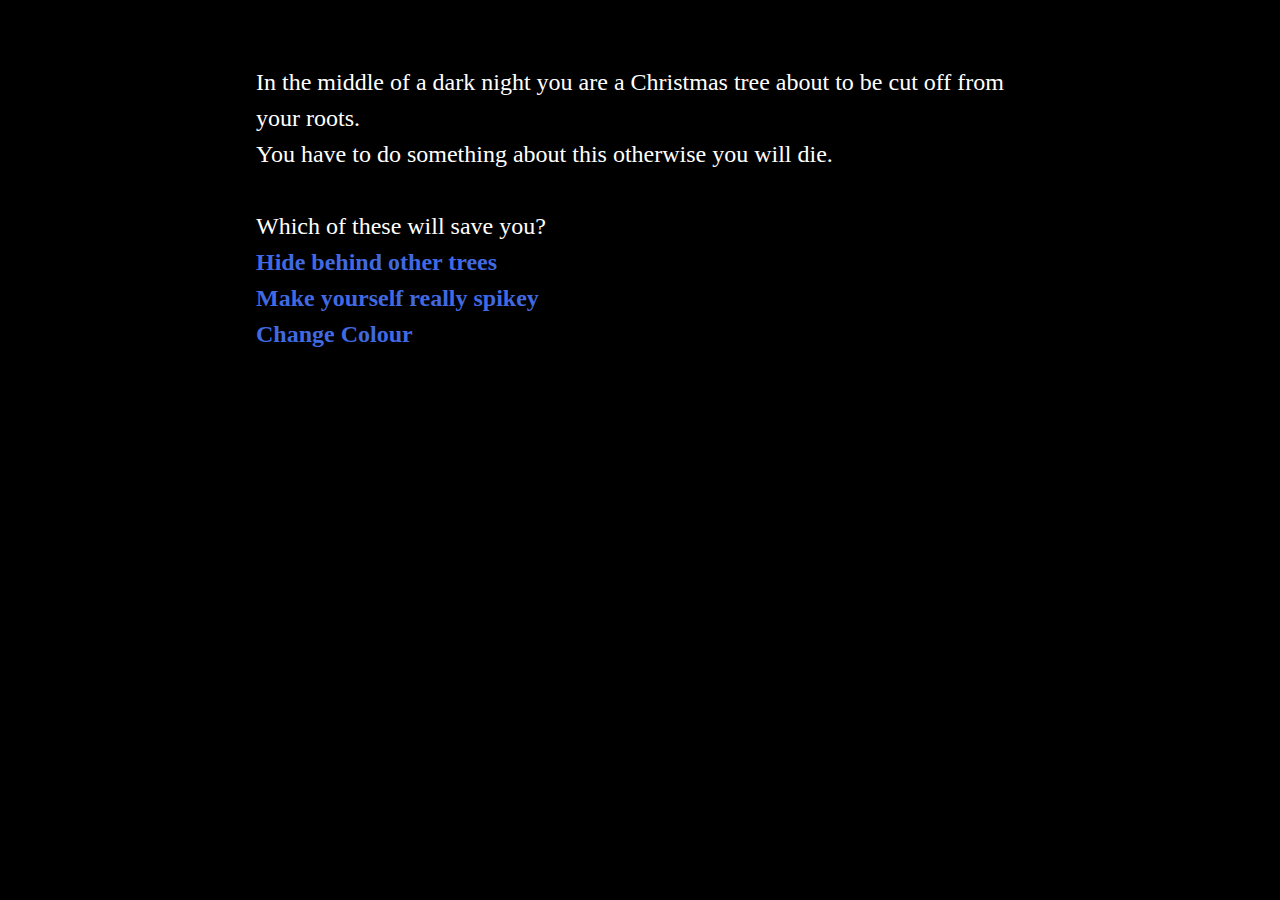
<file: ChristmasStory/TheoChristmasStory-v2.html>
<!DOCTYPE html>
<html>
<head>
<meta charset="utf-8">
<title>Theo&#39;s Christmas Story</title>
<style title="Twine CSS">@-webkit-keyframes appear{0%{opacity:0}to{opacity:1}}@keyframes appear{0%{opacity:0}to{opacity:1}}@-webkit-keyframes fade-in-out{0%,to{opacity:0}50%{opacity:1}}@keyframes fade-in-out{0%,to{opacity:0}50%{opacity:1}}@-webkit-keyframes rumble{50%{-webkit-transform:translateY(-0.2em);transform:translateY(-0.2em)}}@keyframes rumble{50%{-webkit-transform:translateY(-0.2em);transform:translateY(-0.2em)}}@-webkit-keyframes shudder{50%{-webkit-transform:translateX(0.2em);transform:translateX(0.2em)}}@keyframes shudder{50%{-webkit-transform:translateX(0.2em);transform:translateX(0.2em)}}@-webkit-keyframes box-flash{0%{background-color:white;color:white}}@keyframes box-flash{0%{background-color:white;color:white}}@-webkit-keyframes pulse{0%{-webkit-transform:scale(0, 0);transform:scale(0, 0)}20%{-webkit-transform:scale(1.2, 1.2);transform:scale(1.2, 1.2)}40%{-webkit-transform:scale(0.9, 0.9);transform:scale(0.9, 0.9)}60%{-webkit-transform:scale(1.05, 1.05);transform:scale(1.05, 1.05)}80%{-webkit-transform:scale(0.925, 0.925);transform:scale(0.925, 0.925)}to{-webkit-transform:scale(1, 1);transform:scale(1, 1)}}@keyframes pulse{0%{-webkit-transform:scale(0, 0);transform:scale(0, 0)}20%{-webkit-transform:scale(1.2, 1.2);transform:scale(1.2, 1.2)}40%{-webkit-transform:scale(0.9, 0.9);transform:scale(0.9, 0.9)}60%{-webkit-transform:scale(1.05, 1.05);transform:scale(1.05, 1.05)}80%{-webkit-transform:scale(0.925, 0.925);transform:scale(0.925, 0.925)}to{-webkit-transform:scale(1, 1);transform:scale(1, 1)}}@-webkit-keyframes shudder-in{0%, to{-webkit-transform:translateX(0em);transform:translateX(0em)}5%, 25%, 45%{-webkit-transform:translateX(-1em);transform:translateX(-1em)}15%, 35%, 55%{-webkit-transform:translateX(1em);transform:translateX(1em)}65%{-webkit-transform:translateX(-0.6em);transform:translateX(-0.6em)}75%{-webkit-transform:translateX(0.6em);transform:translateX(0.6em)}85%{-webkit-transform:translateX(-0.2em);transform:translateX(-0.2em)}95%{-webkit-transform:translateX(0.2em);transform:translateX(0.2em)}}@keyframes shudder-in{0%, to{-webkit-transform:translateX(0em);transform:translateX(0em)}5%, 25%, 45%{-webkit-transform:translateX(-1em);transform:translateX(-1em)}15%, 35%, 55%{-webkit-transform:translateX(1em);transform:translateX(1em)}65%{-webkit-transform:translateX(-0.6em);transform:translateX(-0.6em)}75%{-webkit-transform:translateX(0.6em);transform:translateX(0.6em)}85%{-webkit-transform:translateX(-0.2em);transform:translateX(-0.2em)}95%{-webkit-transform:translateX(0.2em);transform:translateX(0.2em)}}@-webkit-keyframes rumble-in{0%, to{-webkit-transform:translateY(0em);transform:translateY(0em)}5%, 25%, 45%{-webkit-transform:translateY(-1em);transform:translateY(-1em)}15%, 35%, 55%{-webkit-transform:translateY(1em);transform:translateY(1em)}65%{-webkit-transform:translateY(-0.6em);transform:translateY(-0.6em)}75%{-webkit-transform:translateY(0.6em);transform:translateY(0.6em)}85%{-webkit-transform:translateY(-0.2em);transform:translateY(-0.2em)}95%{-webkit-transform:translateY(0.2em);transform:translateY(0.2em)}}@keyframes rumble-in{0%, to{-webkit-transform:translateY(0em);transform:translateY(0em)}5%, 25%, 45%{-webkit-transform:translateY(-1em);transform:translateY(-1em)}15%, 35%, 55%{-webkit-transform:translateY(1em);transform:translateY(1em)}65%{-webkit-transform:translateY(-0.6em);transform:translateY(-0.6em)}75%{-webkit-transform:translateY(0.6em);transform:translateY(0.6em)}85%{-webkit-transform:translateY(-0.2em);transform:translateY(-0.2em)}95%{-webkit-transform:translateY(0.2em);transform:translateY(0.2em)}}@-webkit-keyframes slide-right{0%{-webkit-transform:translateX(-100vw);transform:translateX(-100vw)}}@keyframes slide-right{0%{-webkit-transform:translateX(-100vw);transform:translateX(-100vw)}}@-webkit-keyframes slide-left{0%{-webkit-transform:translateX(100vw);transform:translateX(100vw)}}@keyframes slide-left{0%{-webkit-transform:translateX(100vw);transform:translateX(100vw)}}@-webkit-keyframes slide-up{0%{-webkit-transform:translateY(100vh);transform:translateY(100vh)}}@keyframes slide-up{0%{-webkit-transform:translateY(100vh);transform:translateY(100vh)}}@-webkit-keyframes slide-down{0%{-webkit-transform:translateY(-100vh);transform:translateY(-100vh)}}@keyframes slide-down{0%{-webkit-transform:translateY(-100vh);transform:translateY(-100vh)}}@-webkit-keyframes flicker{0%,29%,31%,63%,65%,77%,79%,86%,88%,91%,93%{opacity:0}30%{opacity:0.2}64%{opacity:0.4}78%{opacity:0.6}87%{opacity:0.8}92%, to{opacity:1}}@keyframes flicker{0%,29%,31%,63%,65%,77%,79%,86%,88%,91%,93%{opacity:0}30%{opacity:0.2}64%{opacity:0.4}78%{opacity:0.6}87%{opacity:0.8}92%, to{opacity:1}}.debug-mode tw-expression[type=hookref]{background-color:rgba(115,123,140,0.15)}.debug-mode tw-expression[type=hookref]::after{font-size:0.8rem;padding-left:0.2rem;padding-right:0.2rem;vertical-align:top;content:"?" attr(name)}.debug-mode tw-expression[type=variable]{background-color:rgba(140,128,115,0.15)}.debug-mode tw-expression[type=variable]::after{font-size:0.8rem;padding-left:0.2rem;padding-right:0.2rem;vertical-align:top;content:"$" attr(name)}.debug-mode tw-expression[type=tempVariable]{background-color:rgba(140,128,115,0.15)}.debug-mode tw-expression[type=tempVariable]::after{font-size:0.8rem;padding-left:0.2rem;padding-right:0.2rem;vertical-align:top;content:"_" attr(name)}.debug-mode tw-expression[type=macro]:nth-of-type(4n+0){background-color:rgba(136,153,102,0.15)}.debug-mode tw-expression[type=macro]:nth-of-type(2n+1){background-color:rgba(102,153,102,0.15)}.debug-mode tw-expression[type=macro]:nth-of-type(4n+2){background-color:rgba(102,153,136,0.15)}.debug-mode tw-expression[type=macro][name="for"],.debug-mode tw-expression[type=macro][name="loop"],.debug-mode tw-expression[type=macro][name="print"],.debug-mode tw-expression[type=macro][name="enchant"],.debug-mode tw-expression[type=macro][name="display"]{background-color:rgba(0,170,255,0.1) !important}.debug-mode tw-expression[type=macro][name="if"],.debug-mode tw-expression[type=macro][name="if"]+tw-hook:not([name]),.debug-mode tw-expression[type=macro][name="unless"],.debug-mode tw-expression[type=macro][name="unless"]+tw-hook:not([name]),.debug-mode tw-expression[type=macro][name="elseif"],.debug-mode tw-expression[type=macro][name="elseif"]+tw-hook:not([name]),.debug-mode tw-expression[type=macro][name="else"],.debug-mode tw-expression[type=macro][name="else"]+tw-hook:not([name]){background-color:rgba(0,255,0,0.1) !important}.debug-mode tw-expression[type=macro][name="hidden"],.debug-mode tw-expression[type=macro].false{background-color:rgba(255,0,0,0.2) !important}.debug-mode tw-expression[type=macro][name="hidden"]+tw-hook:not([name]),.debug-mode tw-expression[type=macro].false+tw-hook:not([name]){display:none}.debug-mode tw-expression[type=macro][name="either"],.debug-mode tw-expression[type=macro][name="a"],.debug-mode tw-expression[type=macro][name="dm"],.debug-mode tw-expression[type=macro][name="ds"],.debug-mode tw-expression[type=macro][name="array"],.debug-mode tw-expression[type=macro][name^="sub"],.debug-mode tw-expression[type=macro][name="altered"],.debug-mode tw-expression[type=macro][name="count"],.debug-mode tw-expression[type=macro][name^="data"],.debug-mode tw-expression[type=macro][name="find"],.debug-mode tw-expression[type=macro][name$="ed"],.debug-mode tw-expression[type=macro][name$="-pass"],.debug-mode tw-expression[type=macro][name="range"],.debug-mode tw-expression[type=macro][name^="num"],.debug-mode tw-expression[type=macro][name^="str"],.debug-mode tw-expression[type=macro][name="text"],.debug-mode tw-expression[type=macro][name^="lower"],.debug-mode tw-expression[type=macro][name^="upper"],.debug-mode tw-expression[type=macro][name="words"],.debug-mode tw-expression[type=macro][name="ceil"],.debug-mode tw-expression[type=macro][name="floor"],.debug-mode tw-expression[type=macro][name="random"],.debug-mode tw-expression[type=macro][name="abs"],.debug-mode tw-expression[type=macro][name="cos"],.debug-mode tw-expression[type=macro][name="exp"],.debug-mode tw-expression[type=macro][name^="log"],.debug-mode tw-expression[type=macro][name="max"],.debug-mode tw-expression[type=macro][name="min"],.debug-mode tw-expression[type=macro][name="pow"],.debug-mode tw-expression[type=macro][name="sign"],.debug-mode tw-expression[type=macro][name="sin"],.debug-mode tw-expression[type=macro][name="sqrt"],.debug-mode tw-expression[type=macro][name="tan"],.debug-mode tw-expression[type=macro][name="round"],.debug-mode tw-expression[type=macro][name^="hsl"],.debug-mode tw-expression[type=macro][name^="rgb"]{background-color:rgba(255,255,0,0.2) !important}.debug-mode tw-expression[type=macro][name$="-game"],.debug-mode tw-expression[type=macro][name="move"],.debug-mode tw-expression[type=macro][name="put"],.debug-mode tw-expression[type=macro][name="set"]{background-color:rgba(255,128,0,0.2) !important}.debug-mode tw-expression[type=macro][name^="link"],.debug-mode tw-expression[type=macro][name$="-link"],.debug-mode tw-expression[type=macro][name="dropdown"],.debug-mode tw-expression[type=macro][name^="click"],.debug-mode tw-expression[type=macro][name="goto"],.debug-mode tw-expression[type=macro][name="undo"],.debug-mode tw-expression[type=macro][name^="mouseo"]{background-color:rgba(32,191,223,0.2) !important}.debug-mode tw-expression[type=macro][name^="replace"],.debug-mode tw-expression[type=macro][name^="prepend"],.debug-mode tw-expression[type=macro][name^="append"],.debug-mode tw-expression[type=macro][name="show"],.debug-mode tw-expression[type=macro][name^="remove"]{background-color:rgba(223,96,32,0.2) !important}.debug-mode tw-expression[type=macro][name="event"],.debug-mode tw-expression[type=macro][name="live"]{background-color:rgba(32,32,223,0.2) !important}.debug-mode tw-expression[type=macro][name="align"],.debug-mode tw-expression[type=macro][name^="colo"],.debug-mode tw-expression[type=macro][name="background"],.debug-mode tw-expression[type=macro][name="css"],.debug-mode tw-expression[type=macro][name="font"],.debug-mode tw-expression[type=macro][name="hook"],.debug-mode tw-expression[type=macro][name$="-style"],.debug-mode tw-expression[type=macro][name^="text-"],.debug-mode tw-expression[type=macro][name^="transition"],.debug-mode tw-expression[type=macro][name^="t8n"],.debug-mode tw-expression[type=macro][name="live"]{background-color:rgba(255,191,0,0.2) !important}.debug-mode tw-expression[type=macro]::before{content:"(" attr(name) ":)";padding:0 0.5rem;font-size:1rem;vertical-align:middle;line-height:normal;background-color:inherit;border:1px solid rgba(255,255,255,0.5)}.debug-mode tw-hook{background-color:rgba(0,85,255,0.1) !important}.debug-mode tw-hook::before{font-size:0.8rem;padding-left:0.2rem;padding-right:0.2rem;vertical-align:top;content:"["}.debug-mode tw-hook::after{font-size:0.8rem;padding-left:0.2rem;padding-right:0.2rem;vertical-align:top;content:"]"}.debug-mode tw-hook[name]::after{font-size:0.8rem;padding-left:0.2rem;padding-right:0.2rem;vertical-align:top;content:"]<" attr(name) "|"}.debug-mode tw-pseudo-hook{background-color:rgba(255,170,0,0.1) !important}.debug-mode tw-collapsed::before{font-size:0.8rem;padding-left:0.2rem;padding-right:0.2rem;vertical-align:top;content:"{"}.debug-mode tw-collapsed::after{font-size:0.8rem;padding-left:0.2rem;padding-right:0.2rem;vertical-align:top;content:"}"}.debug-mode tw-verbatim::before,.debug-mode tw-verbatim::after{font-size:0.8rem;padding-left:0.2rem;padding-right:0.2rem;vertical-align:top;content:"`"}.debug-mode tw-align[style*="text-align: center"]{background:linear-gradient(to right, rgba(255,204,189,0) 0%, rgba(255,204,189,0.25) 50%, rgba(255,204,189,0) 100%)}.debug-mode tw-align[style*="text-align: left"]{background:linear-gradient(to right, rgba(255,204,189,0.25) 0%, rgba(255,204,189,0) 100%)}.debug-mode tw-align[style*="text-align: right"]{background:linear-gradient(to right, rgba(255,204,189,0) 0%, rgba(255,204,189,0.25) 100%)}.debug-mode tw-column{background-color:rgba(189,228,255,0.2)}.debug-mode tw-enchantment{animation:enchantment 0.5s infinite;-webkit-animation:enchantment 0.5s infinite;border:1px solid}.debug-mode tw-link::after,.debug-mode tw-broken-link::after{font-size:0.8rem;padding-left:0.2rem;padding-right:0.2rem;vertical-align:top;content:attr(passage-name)}.debug-mode tw-include{background-color:rgba(204,128,51,0.1)}.debug-mode tw-include::before{font-size:0.8rem;padding-left:0.2rem;padding-right:0.2rem;vertical-align:top;content:attr(type) ' "' attr(title) '"'}@keyframes enchantment{0%,to{border-color:#ffb366}50%{border-color:#6fc}}@-webkit-keyframes enchantment{0%,to{border-color:#ffb366}50%{border-color:#6fc}}tw-debugger{position:fixed;box-sizing:border-box;bottom:0;right:0;z-index:999999;min-width:10em;min-height:1em;padding:0em 1em 1em 1em;font-size:1.25em;font-family:sans-serif;color:#000;border-left:solid #000 2px;border-top:solid #000 2px;border-top-left-radius:.5em;background:#fff;opacity:1}tw-debugger select{margin-right:1em;width:12em}tw-debugger button{border-radius:3px;border:solid #999 1px;margin:auto 4px;background-color:#fff;font-size:inherit;color:#000}tw-debugger button.enabled{background-color:#eee;box-shadow:inset #ddd 3px 5px 0.5em}tw-debugger .panel{display:-webkit-box;display:-webkit-flex;display:-moz-flex;display:-ms-flexbox;display:flex;-webkit-box-direction:normal;-webkit-box-orient:vertical;-webkit-flex-direction:column;-moz-flex-direction:column;-ms-flex-direction:column;flex-direction:column;position:absolute;bottom:100%;left:-2px;right:0;padding:1em;max-height:40vh;overflow-y:scroll;overflow-x:hidden;z-index:999998;background:#fff;border:inherit;border-bottom:solid #999 2px;border-top-left-radius:.5em;border-bottom-left-radius:.5em;font-size:0.8em}tw-debugger .panel:empty,tw-debugger .panel[hidden]{display:none}tw-debugger .panel table{border-spacing:0px}tw-debugger .variable-row{display:-webkit-box;display:-webkit-flex;display:-moz-flex;display:-ms-flexbox;display:flex;-webkit-box-direction:normal;-webkit-box-orient:horizontal;-webkit-flex-direction:row;-moz-flex-direction:row;-ms-flex-direction:row;flex-direction:row;flex-shrink:0}tw-debugger .variable-row:nth-child(2n){background:#EEE}tw-debugger .variable-name{display:inline-block;width:50%}tw-debugger .temporary-variable-scope{opacity:0.8;font-size:0.75em}tw-debugger .temporary-variable-scope::before{content:" in "}tw-debugger .global::before{content:"$"}tw-debugger .temporary::before{content:"_"}tw-debugger .variable-path{opacity:0.4}tw-debugger .variable-value{display:inline-block;width:50%}tw-debugger .error-row{background-color:rgba(230,101,204,0.3)}tw-debugger .error-row:nth-child(2n){background-color:rgba(237,145,219,0.3)}tw-debugger .error-row *{padding:0.25em 0.5em}tw-debugger .error-row .error-message{cursor:help}tw-debugger .panel-source{font-family:monospace;overflow-x:scroll;white-space:pre}tw-debugger .tabs{padding-bottom:0.5em}tw-debugger .tab{border-radius:0px 0px 0.5em 0.5em;border-top:none}tw-dialog{z-index:999997;position:fixed;left:auto;right:auto;bottom:auto;top:auto;border:#fff solid 2px;padding:2em;color:#fff;background-color:#000;display:block;max-width:50vw;max-height:75vh;overflow:hidden}tw-dialog input[type=text]{font-size:inherit;width:100%}tw-backdrop{z-index:999996;position:fixed;top:0;left:0;right:0;bottom:0;background-color:rgba(0,0,0,0.8);display:flex;align-items:center;justify-content:center}tw-link,.link,tw-icon,.enchantment-clickblock{cursor:pointer}tw-link,.enchantment-link{color:#4169E1;font-weight:bold;text-decoration:none;transition:color 0.2s ease-in-out}tw-passage tw-enchantment[style^="color"] tw-link:not(:hover),tw-passage tw-enchantment[style*=" color"] tw-link:not(:hover),tw-passage tw-enchantment[style^="color"] .enchantment-link:not(:hover),tw-passage tw-enchantment[style*=" color"] .enchantment-link:not(:hover){color:inherit}tw-link:hover,.enchantment-link:hover{color:#00bfff}tw-link:active,.enchantment-link:active{color:#DD4B39}.visited{color:#6941e1}tw-passage tw-enchantment[style^="color"] .visited:not(:hover),tw-passage tw-enchantment[style*=" color"] .visited:not(:hover){color:inherit}.visited:hover{color:#E3E}tw-broken-link{color:#993333;border-bottom:2px solid #993333;cursor:not-allowed}tw-passage tw-enchantment[style^="color"] tw-broken-link:not(:hover),tw-passage tw-enchantment[style*=" color"] tw-broken-link:not(:hover){color:inherit}.enchantment-mouseover{border-bottom:1px dashed #666}.enchantment-mouseout{border:rgba(64,149,191,0.25) 1px solid}.enchantment-mouseout:hover{background-color:rgba(64,149,191,0.25);border:transparent 1px solid;border-radius:0.2em}.enchantment-clickblock{box-shadow:inset 0 0 0 0.5vmax;display:block;color:rgba(65,105,225,0.5);transition:color 0.2s ease-in-out}.enchantment-clickblock:hover{color:rgba(0,191,255,0.5)}.enchantment-clickblock:active{color:rgba(222,78,59,0.5)}html{margin:0;height:100%;overflow-x:hidden}*,:before,:after{position:relative;box-sizing:inherit}body{margin:0;height:100%}tw-storydata{display:none}tw-story{display:-webkit-box;display:-webkit-flex;display:-moz-flex;display:-ms-flexbox;display:flex;-webkit-box-direction:normal;-webkit-box-orient:vertical;-webkit-flex-direction:column;-moz-flex-direction:column;-ms-flex-direction:column;flex-direction:column;font:100% Georgia, serif;box-sizing:border-box;width:100%;min-height:100%;font-size:1.5em;line-height:1.5em;padding:5% 20%;margin:0;overflow:hidden;background-color:#000;color:#fff}tw-story br[data-cons]{display:block;height:0;margin:0.8ex 0}tw-story select{background-color:transparent;font:inherit;border-style:solid;padding:2px}tw-story select:not([disabled]){color:inherit}tw-passage{display:block}tw-sidebar{left:-5em;width:3em;position:absolute;text-align:center;display:block}tw-icon{display:block;margin:0.5em 0;opacity:0.2;font-size:2.75em}tw-icon:hover{opacity:0.4}tw-hook:empty,tw-expression:empty{display:none}tw-error{display:inline-block;border-radius:0.2em;padding:0.2em;font-size:1rem;cursor:help}tw-error.error{background-color:rgba(223,58,190,0.4);color:#fff}tw-error.warning{background-color:rgba(223,140,58,0.4);color:#fff;display:none}.debug-mode tw-error.warning{display:inline}tw-error-explanation{display:block;font-size:0.8rem;line-height:1rem}tw-error-explanation-button{cursor:pointer;line-height:0em;border-radius:1px;border:1px solid black;font-size:0.8rem;margin:0 0.4rem;opacity:0.5}tw-error-explanation-button .folddown-arrowhead{display:inline-block}tw-notifier{border-radius:0.2em;padding:0.2em;font-size:1rem;background-color:rgba(223,182,58,0.4);display:none}.debug-mode tw-notifier{display:inline}tw-notifier::before{content:attr(message)}tw-colour{border:1px solid black;display:inline-block;width:1em;height:1em}h1{font-size:3em}h2{font-size:2.25em}h3{font-size:1.75em}h1,h2,h3,h4,h5,h6{line-height:1em;margin:0.3em 0 0.6em 0}pre{font-size:1rem;line-height:initial}small{font-size:70%}big{font-size:120%}mark{color:rgba(0,0,0,0.6);background-color:#ff9}ins{color:rgba(0,0,0,0.6);background-color:rgba(255,242,204,0.5);border-radius:0.5em;box-shadow:0em 0em 0.2em #ffe699;text-decoration:none}center{text-align:center;margin:0 auto;width:60%}blink{text-decoration:none;animation:fade-in-out 1s steps(1, end) infinite alternate;-webkit-animation:fade-in-out 1s steps(1, end) infinite alternate}tw-align{display:block}tw-columns{display:-webkit-box;display:-webkit-flex;display:-moz-flex;display:-ms-flexbox;display:flex;-webkit-box-direction:normal;-webkit-box-orient:horizontal;-webkit-flex-direction:row;-moz-flex-direction:row;-ms-flex-direction:row;flex-direction:row;-webkit-box-pack:justify;-ms-flex-pack:justify;-webkit-justify-content:space-between;-moz-justify-content:space-between;justify-content:space-between}tw-outline{color:white;text-shadow:-1px -1px 0 #000, 1px -1px 0 #000, -1px 1px 0 #000, 1px 1px 0 #000}tw-shadow{text-shadow:0.08em 0.08em 0.08em #000}tw-emboss{text-shadow:0.08em 0.08em 0em #000;color:white}tw-condense{letter-spacing:-0.08em}tw-expand{letter-spacing:0.1em}tw-blur{color:transparent;text-shadow:0em 0em 0.08em #000}tw-blurrier{color:transparent;text-shadow:0em 0em 0.2em #000}tw-blurrier::selection{background-color:transparent;color:transparent}tw-blurrier::-moz-selection{background-color:transparent;color:transparent}tw-smear{color:transparent;text-shadow:0em 0em 0.02em rgba(0,0,0,0.75),-0.2em 0em 0.5em rgba(0,0,0,0.5),0.2em 0em 0.5em rgba(0,0,0,0.5)}tw-mirror{display:inline-block;transform:scaleX(-1);-webkit-transform:scaleX(-1)}tw-upside-down{display:inline-block;transform:scaleY(-1);-webkit-transform:scaleY(-1)}tw-fade-in-out{text-decoration:none;animation:fade-in-out 2s ease-in-out infinite alternate;-webkit-animation:fade-in-out 2s ease-in-out infinite alternate}tw-rumble{-webkit-animation:rumble linear 0.1s 0s infinite;animation:rumble linear 0.1s 0s infinite;display:inline-block}tw-shudder{-webkit-animation:shudder linear 0.1s 0s infinite;animation:shudder linear 0.1s 0s infinite;display:inline-block}tw-shudder-in{animation:shudder-in 1s ease-out;-webkit-animation:shudder-in 1s ease-out}.transition-in{-webkit-animation:appear 0ms step-start;animation:appear 0ms step-start}.transition-out{-webkit-animation:appear 0ms step-end;animation:appear 0ms step-end}[data-t8n^=dissolve].transition-in{-webkit-animation:appear .8s;animation:appear .8s}[data-t8n^=dissolve].transition-out{-webkit-animation:appear .8s reverse;animation:appear .8s reverse}[data-t8n^=shudder].transition-in{display:inline-block;-webkit-animation:shudder-in .8s;animation:shudder-in .8s}[data-t8n^=shudder].transition-out{display:inline-block;-webkit-animation:shudder-in .8s reverse;animation:shudder-in .8s reverse}[data-t8n^=rumble].transition-in{display:inline-block;-webkit-animation:rumble-in .8s;animation:rumble-in .8s}[data-t8n^=rumble].transition-out{display:inline-block;-webkit-animation:rumble-in .8s reverse;animation:rumble-in .8s reverse}[data-t8n^=boxflash].transition-in{-webkit-animation:box-flash .8s;animation:box-flash .8s}[data-t8n^=pulse].transition-in{-webkit-animation:pulse .8s;animation:pulse .8s;display:inline-block}[data-t8n^=pulse].transition-out{-webkit-animation:pulse .8s reverse;animation:pulse .8s reverse;display:inline-block}[data-t8n^=slideleft].transition-in{-webkit-animation:slide-left .8s;animation:slide-left .8s;display:inline-block}[data-t8n^=slideleft].transition-out{-webkit-animation:slide-right .8s reverse;animation:slide-right .8s reverse;display:inline-block}[data-t8n^=slideright].transition-in{-webkit-animation:slide-right .8s;animation:slide-right .8s;display:inline-block}[data-t8n^=slideright].transition-out{-webkit-animation:slide-left .8s reverse;animation:slide-left .8s reverse;display:inline-block}[data-t8n^=slideup].transition-in{-webkit-animation:slide-up .8s;animation:slide-up .8s;display:inline-block}[data-t8n^=slideup].transition-out{-webkit-animation:slide-down .8s reverse;animation:slide-down .8s reverse;display:inline-block}[data-t8n^=slidedown].transition-in{-webkit-animation:slide-down .8s;animation:slide-down .8s;display:inline-block}[data-t8n^=slidedown].transition-out{-webkit-animation:slide-up .8s reverse;animation:slide-up .8s reverse;display:inline-block}[data-t8n^=flicker].transition-in{-webkit-animation:flicker .8s;animation:flicker .8s}[data-t8n^=flicker].transition-out{-webkit-animation:flicker .8s reverse;animation:flicker .8s reverse}[data-t8n$=fast]{animation-duration:.4s;-webkit-animation-duration:.4s}[data-t8n$=slow]{animation-duration:1.6s;-webkit-animation-duration:1.6s}
</style>
</head>

<body>

<tw-story></tw-story>

<tw-storydata name="Theo&#39;s Christmas Story" startnode="1" creator="Twine" creator-version="2.3.5" ifid="D267B429-C190-48A9-9498-4EADCEEB4488" zoom="1" format="Harlowe" format-version="3.1.0" options="" hidden><style role="stylesheet" id="twine-user-stylesheet" type="text/twine-css"></style><script role="script" id="twine-user-script" type="text/twine-javascript"></script><tw-passagedata pid="1" name="Start" tags="" position="411.5,188.5" size="100,100">In the middle of a dark night you are a Christmas tree about to be cut off from your roots.
You have to do something about this otherwise you will die.

Which of these will save you?
[[Hide behind other trees]]
[[Make yourself really spikey]]
[[Change Colour]]</tw-passagedata><tw-passagedata pid="2" name="Hide behind other trees" tags="" position="261.5,338.5" size="100,100">You have managed to delay being found by about five minutes but nothing more.
Quickly decide which one is the best option:
[[Shrink]]
[[Grow too big]]</tw-passagedata><tw-passagedata pid="3" name="Make yourself really spikey" tags="" position="411.5,338.5" size="100,100">You make yourself super spikey and everyone ignores you.
What should you do?
[[Wait for a year safe]]
[[Move yourself so nobody picks you next year]]</tw-passagedata><tw-passagedata pid="4" name="Change Colour" tags="" position="561.5,338.5" size="100,100">You have changed colour to purple thinking &quot;Nobody wants a purple Christmas tree&quot; and you were right.</tw-passagedata><tw-passagedata pid="5" name="Shrink" tags="" position="186.5,488.5" size="100,100">You shrink until you are too small to see and you wait for a week and get tired of beeing tso small.
[[Grow bigger again]]
[[Change colour and then grow bigger again]]</tw-passagedata><tw-passagedata pid="6" name="Grow too big" tags="" position="336.5,488.5" size="100,100">They take you to a giants house and you die. and presents the size of cars are put under you.</tw-passagedata><tw-passagedata pid="7" name="Grow bigger again" tags="" position="111.5,638.5" size="100,100">You are seen by a giant a month later and are taken to their house where presents are put under you and you die.</tw-passagedata><tw-passagedata pid="8" name="Change colour and then grow bigger again" tags="" position="261.5,638.5" size="100,100">You are now purple and everybody is interested in you but none of them want you..</tw-passagedata><tw-passagedata pid="9" name="Wait for a year safe" tags="" position="456.5,488.5" size="100,100">Restart story.</tw-passagedata><tw-passagedata pid="10" name="Move yourself so nobody picks you next year" tags="" position="576.5,488.5" size="100,100">Nobody ever sees you again and you live for a long time.
</tw-passagedata></tw-storydata>

<script title="Twine engine code" data-main="harlowe">"use strict";function _defineProperty(e,t,n){return t in e?Object.defineProperty(e,t,{value:n,enumerable:!0,configurable:!0,writable:!0}):e[t]=n,e}function _toConsumableArray(e){if(Array.isArray(e)){for(var t=0,n=Array(e.length);t<e.length;t++)n[t]=e[t];return n}return Array.from(e)}var _slicedToArray=function(){function e(e,t){var n=[],r=!0,i=!1,o=void 0;try{for(var a,s=e[Symbol.iterator]();!(r=(a=s.next()).done)&&(n.push(a.value),!t||n.length!==t);r=!0);}catch(e){i=!0,o=e}finally{try{!r&&s.return&&s.return()}finally{if(i)throw o}}return n}return function(t,n){if(Array.isArray(t))return t;if(Symbol.iterator in Object(t))return e(t,n);throw new TypeError("Invalid attempt to destructure non-iterable instance")}}(),_typeof="function"==typeof Symbol&&"symbol"==typeof Symbol.iterator?function(e){return typeof e}:function(e){return e&&"function"==typeof Symbol&&e.constructor===Symbol&&e!==Symbol.prototype?"symbol":typeof e};!function(){/**
 * @license almond 0.3.3 Copyright jQuery Foundation and other contributors.
 * Released under MIT license, http://github.com/requirejs/almond/LICENSE
 */
var requirejs,require,define;!function(e){function t(e,t){return v.call(e,t)}function n(e,t){var n,r,i,o,a,s,c,u,l,f,p,d,h=t&&t.split("/"),g=y.map,m=g&&g["*"]||{};if(e){for(e=e.split("/"),a=e.length-1,y.nodeIdCompat&&w.test(e[a])&&(e[a]=e[a].replace(w,"")),"."===e[0].charAt(0)&&h&&(d=h.slice(0,h.length-1),e=d.concat(e)),l=0;l<e.length;l++)if("."===(p=e[l]))e.splice(l,1),l-=1;else if(".."===p){if(0===l||1===l&&".."===e[2]||".."===e[l-1])continue;l>0&&(e.splice(l-1,2),l-=2)}e=e.join("/")}if((h||m)&&g){for(n=e.split("/"),l=n.length;l>0;l-=1){if(r=n.slice(0,l).join("/"),h)for(f=h.length;f>0;f-=1)if((i=g[h.slice(0,f).join("/")])&&(i=i[r])){o=i,s=l;break}if(o)break;!c&&m&&m[r]&&(c=m[r],u=l)}!o&&c&&(o=c,s=u),o&&(n.splice(0,s,o),e=n.join("/"))}return e}function r(t,n){return function(){var r=b.call(arguments,0);return"string"!=typeof r[0]&&1===r.length&&r.push(null),f.apply(e,r.concat([t,n]))}}function i(e){return function(t){return n(t,e)}}function o(e){return function(t){h[e]=t}}function a(n){if(t(g,n)){var r=g[n];delete g[n],m[n]=!0,l.apply(e,r)}if(!t(h,n)&&!t(m,n))throw new Error("No "+n);return h[n]}function s(e){var t,n=e?e.indexOf("!"):-1;return n>-1&&(t=e.substring(0,n),e=e.substring(n+1,e.length)),[t,e]}function c(e){return e?s(e):[]}function u(e){return function(){return y&&y.config&&y.config[e]||{}}}var l,f,p,d,h={},g={},y={},m={},v=Object.prototype.hasOwnProperty,b=[].slice,w=/\.js$/;p=function(e,t){var r,o=s(e),c=o[0],u=t[1];return e=o[1],c&&(c=n(c,u),r=a(c)),c?e=r&&r.normalize?r.normalize(e,i(u)):n(e,u):(e=n(e,u),o=s(e),c=o[0],e=o[1],c&&(r=a(c))),{f:c?c+"!"+e:e,n:e,pr:c,p:r}},d={require:function(e){return r(e)},exports:function(e){var t=h[e];return void 0!==t?t:h[e]={}},module:function(e){return{id:e,uri:"",exports:h[e],config:u(e)}}},l=function(n,i,s,u){var l,f,y,v,b,w,x,T=[],S=void 0===s?"undefined":_typeof(s);if(u=u||n,w=c(u),"undefined"===S||"function"===S){for(i=!i.length&&s.length?["require","exports","module"]:i,b=0;b<i.length;b+=1)if(v=p(i[b],w),"require"===(f=v.f))T[b]=d.require(n);else if("exports"===f)T[b]=d.exports(n),x=!0;else if("module"===f)l=T[b]=d.module(n);else if(t(h,f)||t(g,f)||t(m,f))T[b]=a(f);else{if(!v.p)throw new Error(n+" missing "+f);v.p.load(v.n,r(u,!0),o(f),{}),T[b]=h[f]}y=s?s.apply(h[n],T):void 0,n&&(l&&l.exports!==e&&l.exports!==h[n]?h[n]=l.exports:y===e&&x||(h[n]=y))}else n&&(h[n]=s)},requirejs=require=f=function(t,n,r,i,o){if("string"==typeof t)return d[t]?d[t](n):a(p(t,c(n)).f);if(!t.splice){if(y=t,y.deps&&f(y.deps,y.callback),!n)return;n.splice?(t=n,n=r,r=null):t=e}return n=n||function(){},"function"==typeof r&&(r=i,i=o),i?l(e,t,n,r):setTimeout(function(){l(e,t,n,r)},4),f},f.config=function(e){return f(e)},requirejs._defined=h,define=function(e,n,r){if("string"!=typeof e)throw new Error("See almond README: incorrect module build, no module name");n.splice||(r=n,n=[]),t(h,e)||t(g,e)||(g[e]=[e,n,r])},define.amd={jQuery:!0}}(),define("almond",function(){}),function(e,t){"object"===("undefined"==typeof module?"undefined":_typeof(module))&&"object"===_typeof(module.exports)?module.exports=e.document?t(e,!0):function(e){if(!e.document)throw new Error("jQuery requires a window with a document");return t(e)}:t(e)}("undefined"!=typeof window?window:this,function(e,t){function n(e,t,n){n=n||ce;var r,i,o=n.createElement("script");if(o.text=e,t)for(r in Te)(i=t[r]||t.getAttribute&&t.getAttribute(r))&&o.setAttribute(r,i);n.head.appendChild(o).parentNode.removeChild(o)}function r(e){return null==e?e+"":"object"===(void 0===e?"undefined":_typeof(e))||"function"==typeof e?he[ge.call(e)]||"object":void 0===e?"undefined":_typeof(e)}function i(e){var t=!!e&&"length"in e&&e.length,n=r(e);return!we(e)&&!xe(e)&&("array"===n||0===t||"number"==typeof t&&t>0&&t-1 in e)}function o(e,t){return e.nodeName&&e.nodeName.toLowerCase()===t.toLowerCase()}function a(e,t,n){return we(t)?Se.grep(e,function(e,r){return!!t.call(e,r,e)!==n}):t.nodeType?Se.grep(e,function(e){return e===t!==n}):"string"!=typeof t?Se.grep(e,function(e){return de.call(t,e)>-1!==n}):Se.filter(t,e,n)}function s(e,t){for(;(e=e[t])&&1!==e.nodeType;);return e}function c(e){var t={};return Se.each(e.match(Me)||[],function(e,n){t[n]=!0}),t}function u(e){return e}function l(e){throw e}function f(e,t,n,r){var i;try{e&&we(i=e.promise)?i.call(e).done(t).fail(n):e&&we(i=e.then)?i.call(e,t,n):t.apply(void 0,[e].slice(r))}catch(e){n.apply(void 0,[e])}}function p(){ce.removeEventListener("DOMContentLoaded",p),e.removeEventListener("load",p),Se.ready()}function d(e,t){return t.toUpperCase()}function h(e){return e.replace(qe,"ms-").replace(Fe,d)}function g(){this.expando=Se.expando+g.uid++}function y(e){return"true"===e||"false"!==e&&("null"===e?null:e===+e+""?+e:Be.test(e)?JSON.parse(e):e)}function m(e,t,n){var r;if(void 0===n&&1===e.nodeType)if(r="data-"+t.replace(We,"-$&").toLowerCase(),"string"==typeof(n=e.getAttribute(r))){try{n=y(n)}catch(e){}$e.set(e,t,n)}else n=void 0;return n}function v(e,t,n,r){var i,o,a=20,s=r?function(){return r.cur()}:function(){return Se.css(e,t,"")},c=s(),u=n&&n[3]||(Se.cssNumber[t]?"":"px"),l=e.nodeType&&(Se.cssNumber[t]||"px"!==u&&+c)&&Ue.exec(Se.css(e,t));if(l&&l[3]!==u){for(c/=2,u=u||l[3],l=+c||1;a--;)Se.style(e,t,l+u),(1-o)*(1-(o=s()/c||.5))<=0&&(a=0),l/=o;l*=2,Se.style(e,t,l+u),n=n||[]}return n&&(l=+l||+c||0,i=n[1]?l+(n[1]+1)*n[2]:+n[2],r&&(r.unit=u,r.start=l,r.end=i)),i}function b(e){var t,n=e.ownerDocument,r=e.nodeName,i=Ke[r];return i||(t=n.body.appendChild(n.createElement(r)),i=Se.css(t,"display"),t.parentNode.removeChild(t),"none"===i&&(i="block"),Ke[r]=i,i)}function w(e,t){for(var n,r,i=[],o=0,a=e.length;o<a;o++)r=e[o],r.style&&(n=r.style.display,t?("none"===n&&(i[o]=Ve.get(r,"display")||null,i[o]||(r.style.display="")),""===r.style.display&&Ze(r)&&(i[o]=b(r))):"none"!==n&&(i[o]="none",Ve.set(r,"display",n)));for(o=0;o<a;o++)null!=i[o]&&(e[o].style.display=i[o]);return e}function x(e,t){var n;return n=void 0!==e.getElementsByTagName?e.getElementsByTagName(t||"*"):void 0!==e.querySelectorAll?e.querySelectorAll(t||"*"):[],void 0===t||t&&o(e,t)?Se.merge([e],n):n}function T(e,t){for(var n=0,r=e.length;n<r;n++)Ve.set(e[n],"globalEval",!t||Ve.get(t[n],"globalEval"))}function S(e,t,n,i,o){for(var a,s,c,u,l,f,p=t.createDocumentFragment(),d=[],h=0,g=e.length;h<g;h++)if((a=e[h])||0===a)if("object"===r(a))Se.merge(d,a.nodeType?[a]:a);else if(it.test(a)){for(s=s||p.appendChild(t.createElement("div")),c=(tt.exec(a)||["",""])[1].toLowerCase(),u=rt[c]||rt._default,s.innerHTML=u[1]+Se.htmlPrefilter(a)+u[2],f=u[0];f--;)s=s.lastChild;Se.merge(d,s.childNodes),s=p.firstChild,s.textContent=""}else d.push(t.createTextNode(a));for(p.textContent="",h=0;a=d[h++];)if(i&&Se.inArray(a,i)>-1)o&&o.push(a);else if(l=Xe(a),s=x(p.appendChild(a),"script"),l&&T(s),n)for(f=0;a=s[f++];)nt.test(a.type||"")&&n.push(a);return p}function k(){return!0}function O(){return!1}function j(e,t){return e===A()==("focus"===t)}function A(){try{return ce.activeElement}catch(e){}}function C(e,t,n,r,i,o){var a,s;if("object"===(void 0===t?"undefined":_typeof(t))){"string"!=typeof n&&(r=r||n,n=void 0);for(s in t)C(e,s,n,r,t[s],o);return e}if(null==r&&null==i?(i=n,r=n=void 0):null==i&&("string"==typeof n?(i=r,r=void 0):(i=r,r=n,n=void 0)),!1===i)i=O;else if(!i)return e;return 1===o&&(a=i,i=function(e){return Se().off(e),a.apply(this,arguments)},i.guid=a.guid||(a.guid=Se.guid++)),e.each(function(){Se.event.add(this,t,i,r,n)})}function E(e,t,n){if(!n)return void(void 0===Ve.get(e,t)&&Se.event.add(e,t,k));Ve.set(e,t,!1),Se.event.add(e,t,{namespace:!1,handler:function(e){var r,i,o=Ve.get(this,t);if(1&e.isTrigger&&this[t]){if(o.length)(Se.event.special[t]||{}).delegateType&&e.stopPropagation();else if(o=le.call(arguments),Ve.set(this,t,o),r=n(this,t),this[t](),i=Ve.get(this,t),o!==i||r?Ve.set(this,t,!1):i={},o!==i)return e.stopImmediatePropagation(),e.preventDefault(),i.value}else o.length&&(Ve.set(this,t,{value:Se.event.trigger(Se.extend(o[0],Se.Event.prototype),o.slice(1),this)}),e.stopImmediatePropagation())}})}function N(e,t){return o(e,"table")&&o(11!==t.nodeType?t:t.firstChild,"tr")?Se(e).children("tbody")[0]||e:e}function _(e){return e.type=(null!==e.getAttribute("type"))+"/"+e.type,e}function P(e){return"true/"===(e.type||"").slice(0,5)?e.type=e.type.slice(5):e.removeAttribute("type"),e}function I(e,t){var n,r,i,o,a,s,c,u;if(1===t.nodeType){if(Ve.hasData(e)&&(o=Ve.access(e),a=Ve.set(t,o),u=o.events)){delete a.handle,a.events={};for(i in u)for(n=0,r=u[i].length;n<r;n++)Se.event.add(t,i,u[i][n])}$e.hasData(e)&&(s=$e.access(e),c=Se.extend({},s),$e.set(t,c))}}function M(e,t){var n=t.nodeName.toLowerCase();"input"===n&&et.test(e.type)?t.checked=e.checked:"input"!==n&&"textarea"!==n||(t.defaultValue=e.defaultValue)}function D(e,t,r,i){t=fe.apply([],t);var o,a,s,c,u,l,f=0,p=e.length,d=p-1,h=t[0],g=we(h);if(g||p>1&&"string"==typeof h&&!be.checkClone&&lt.test(h))return e.each(function(n){var o=e.eq(n);g&&(t[0]=h.call(this,n,o.html())),D(o,t,r,i)});if(p&&(o=S(t,e[0].ownerDocument,!1,e,i),a=o.firstChild,1===o.childNodes.length&&(o=a),a||i)){for(s=Se.map(x(o,"script"),_),c=s.length;f<p;f++)u=o,f!==d&&(u=Se.clone(u,!0,!0),c&&Se.merge(s,x(u,"script"))),r.call(e[f],u,f);if(c)for(l=s[s.length-1].ownerDocument,Se.map(s,P),f=0;f<c;f++)u=s[f],nt.test(u.type||"")&&!Ve.access(u,"globalEval")&&Se.contains(l,u)&&(u.src&&"module"!==(u.type||"").toLowerCase()?Se._evalUrl&&!u.noModule&&Se._evalUrl(u.src,{nonce:u.nonce||u.getAttribute("nonce")}):n(u.textContent.replace(ft,""),u,l))}return e}function L(e,t,n){for(var r,i=t?Se.filter(t,e):e,o=0;null!=(r=i[o]);o++)n||1!==r.nodeType||Se.cleanData(x(r)),r.parentNode&&(n&&Xe(r)&&T(x(r,"script")),r.parentNode.removeChild(r));return e}function R(e,t,n){var r,i,o,a,s=e.style;return n=n||dt(e),n&&(a=n.getPropertyValue(t)||n[t],""!==a||Xe(e)||(a=Se.style(e,t)),!be.pixelBoxStyles()&&pt.test(a)&&ht.test(t)&&(r=s.width,i=s.minWidth,o=s.maxWidth,s.minWidth=s.maxWidth=s.width=a,a=n.width,s.width=r,s.minWidth=i,s.maxWidth=o)),void 0!==a?a+"":a}function q(e,t){return{get:function(){return e()?void delete this.get:(this.get=t).apply(this,arguments)}}}function F(e){for(var t=e[0].toUpperCase()+e.slice(1),n=gt.length;n--;)if((e=gt[n]+t)in yt)return e}function H(e){var t=Se.cssProps[e]||mt[e];return t||(e in yt?e:mt[e]=F(e)||e)}function V(e,t,n){var r=Ue.exec(t);return r?Math.max(0,r[2]-(n||0))+(r[3]||"px"):t}function $(e,t,n,r,i,o){var a="width"===t?1:0,s=0,c=0;if(n===(r?"border":"content"))return 0;for(;a<4;a+=2)"margin"===n&&(c+=Se.css(e,n+Ge[a],!0,i)),r?("content"===n&&(c-=Se.css(e,"padding"+Ge[a],!0,i)),"margin"!==n&&(c-=Se.css(e,"border"+Ge[a]+"Width",!0,i))):(c+=Se.css(e,"padding"+Ge[a],!0,i),"padding"!==n?c+=Se.css(e,"border"+Ge[a]+"Width",!0,i):s+=Se.css(e,"border"+Ge[a]+"Width",!0,i));return!r&&o>=0&&(c+=Math.max(0,Math.ceil(e["offset"+t[0].toUpperCase()+t.slice(1)]-o-c-s-.5))||0),c}function B(e,t,n){var r=dt(e),i=!be.boxSizingReliable()||n,o=i&&"border-box"===Se.css(e,"boxSizing",!1,r),a=o,s=R(e,t,r),c="offset"+t[0].toUpperCase()+t.slice(1);if(pt.test(s)){if(!n)return s;s="auto"}return(!be.boxSizingReliable()&&o||"auto"===s||!parseFloat(s)&&"inline"===Se.css(e,"display",!1,r))&&e.getClientRects().length&&(o="border-box"===Se.css(e,"boxSizing",!1,r),(a=c in e)&&(s=e[c])),(s=parseFloat(s)||0)+$(e,t,n||(o?"border":"content"),a,r,s)+"px"}function W(e,t,n,r,i){return new W.prototype.init(e,t,n,r,i)}function z(){St&&(!1===ce.hidden&&e.requestAnimationFrame?e.requestAnimationFrame(z):e.setTimeout(z,Se.fx.interval),Se.fx.tick())}function U(){return e.setTimeout(function(){Tt=void 0}),Tt=Date.now()}function G(e,t){var n,r=0,i={height:e};for(t=t?1:0;r<4;r+=2-t)n=Ge[r],i["margin"+n]=i["padding"+n]=e;return t&&(i.opacity=i.width=e),i}function J(e,t,n){for(var r,i=(Z.tweeners[t]||[]).concat(Z.tweeners["*"]),o=0,a=i.length;o<a;o++)if(r=i[o].call(n,t,e))return r}function X(e,t,n){var r,i,o,a,s,c,u,l,f="width"in t||"height"in t,p=this,d={},h=e.style,g=e.nodeType&&Ze(e),y=Ve.get(e,"fxshow");n.queue||(a=Se._queueHooks(e,"fx"),null==a.unqueued&&(a.unqueued=0,s=a.empty.fire,a.empty.fire=function(){a.unqueued||s()}),a.unqueued++,p.always(function(){p.always(function(){a.unqueued--,Se.queue(e,"fx").length||a.empty.fire()})}));for(r in t)if(i=t[r],kt.test(i)){if(delete t[r],o=o||"toggle"===i,i===(g?"hide":"show")){if("show"!==i||!y||void 0===y[r])continue;g=!0}d[r]=y&&y[r]||Se.style(e,r)}if((c=!Se.isEmptyObject(t))||!Se.isEmptyObject(d)){f&&1===e.nodeType&&(n.overflow=[h.overflow,h.overflowX,h.overflowY],u=y&&y.display,null==u&&(u=Ve.get(e,"display")),l=Se.css(e,"display"),"none"===l&&(u?l=u:(w([e],!0),u=e.style.display||u,l=Se.css(e,"display"),w([e]))),("inline"===l||"inline-block"===l&&null!=u)&&"none"===Se.css(e,"float")&&(c||(p.done(function(){h.display=u}),null==u&&(l=h.display,u="none"===l?"":l)),h.display="inline-block")),n.overflow&&(h.overflow="hidden",p.always(function(){h.overflow=n.overflow[0],h.overflowX=n.overflow[1],h.overflowY=n.overflow[2]})),c=!1;for(r in d)c||(y?"hidden"in y&&(g=y.hidden):y=Ve.access(e,"fxshow",{display:u}),o&&(y.hidden=!g),g&&w([e],!0),p.done(function(){g||w([e]),Ve.remove(e,"fxshow");for(r in d)Se.style(e,r,d[r])})),c=J(g?y[r]:0,r,p),r in y||(y[r]=c.start,g&&(c.end=c.start,c.start=0))}}function Y(e,t){var n,r,i,o,a;for(n in e)if(r=h(n),i=t[r],o=e[n],Array.isArray(o)&&(i=o[1],o=e[n]=o[0]),n!==r&&(e[r]=o,delete e[n]),(a=Se.cssHooks[r])&&"expand"in a){o=a.expand(o),delete e[r];for(n in o)n in e||(e[n]=o[n],t[n]=i)}else t[r]=i}function Z(e,t,n){var r,i,o=0,a=Z.prefilters.length,s=Se.Deferred().always(function(){delete c.elem}),c=function(){if(i)return!1;for(var t=Tt||U(),n=Math.max(0,u.startTime+u.duration-t),r=n/u.duration||0,o=1-r,a=0,c=u.tweens.length;a<c;a++)u.tweens[a].run(o);return s.notifyWith(e,[u,o,n]),o<1&&c?n:(c||s.notifyWith(e,[u,1,0]),s.resolveWith(e,[u]),!1)},u=s.promise({elem:e,props:Se.extend({},t),opts:Se.extend(!0,{specialEasing:{},easing:Se.easing._default},n),originalProperties:t,originalOptions:n,startTime:Tt||U(),duration:n.duration,tweens:[],createTween:function(t,n){var r=Se.Tween(e,u.opts,t,n,u.opts.specialEasing[t]||u.opts.easing);return u.tweens.push(r),r},stop:function(t){var n=0,r=t?u.tweens.length:0;if(i)return this;for(i=!0;n<r;n++)u.tweens[n].run(1);return t?(s.notifyWith(e,[u,1,0]),s.resolveWith(e,[u,t])):s.rejectWith(e,[u,t]),this}}),l=u.props;for(Y(l,u.opts.specialEasing);o<a;o++)if(r=Z.prefilters[o].call(u,e,l,u.opts))return we(r.stop)&&(Se._queueHooks(u.elem,u.opts.queue).stop=r.stop.bind(r)),r;return Se.map(l,J,u),we(u.opts.start)&&u.opts.start.call(e,u),u.progress(u.opts.progress).done(u.opts.done,u.opts.complete).fail(u.opts.fail).always(u.opts.always),Se.fx.timer(Se.extend(c,{elem:e,anim:u,queue:u.opts.queue})),u}function Q(e){return(e.match(Me)||[]).join(" ")}function K(e){return e.getAttribute&&e.getAttribute("class")||""}function ee(e){return Array.isArray(e)?e:"string"==typeof e?e.match(Me)||[]:[]}function te(e,t,n,i){var o;if(Array.isArray(t))Se.each(t,function(t,r){n||Lt.test(e)?i(e,r):te(e+"["+("object"===(void 0===r?"undefined":_typeof(r))&&null!=r?t:"")+"]",r,n,i)});else if(n||"object"!==r(t))i(e,t);else for(o in t)te(e+"["+o+"]",t[o],n,i)}function ne(e){return function(t,n){"string"!=typeof t&&(n=t,t="*");var r,i=0,o=t.toLowerCase().match(Me)||[];if(we(n))for(;r=o[i++];)"+"===r[0]?(r=r.slice(1)||"*",(e[r]=e[r]||[]).unshift(n)):(e[r]=e[r]||[]).push(n)}}function re(e,t,n,r){function i(s){var c;return o[s]=!0,Se.each(e[s]||[],function(e,s){var u=s(t,n,r);return"string"!=typeof u||a||o[u]?a?!(c=u):void 0:(t.dataTypes.unshift(u),i(u),!1)}),c}var o={},a=e===Jt;return i(t.dataTypes[0])||!o["*"]&&i("*")}function ie(e,t){var n,r,i=Se.ajaxSettings.flatOptions||{};for(n in t)void 0!==t[n]&&((i[n]?e:r||(r={}))[n]=t[n]);return r&&Se.extend(!0,e,r),e}function oe(e,t,n){for(var r,i,o,a,s=e.contents,c=e.dataTypes;"*"===c[0];)c.shift(),void 0===r&&(r=e.mimeType||t.getResponseHeader("Content-Type"));if(r)for(i in s)if(s[i]&&s[i].test(r)){c.unshift(i);break}if(c[0]in n)o=c[0];else{for(i in n){if(!c[0]||e.converters[i+" "+c[0]]){o=i;break}a||(a=i)}o=o||a}if(o)return o!==c[0]&&c.unshift(o),n[o]}function ae(e,t,n,r){var i,o,a,s,c,u={},l=e.dataTypes.slice();if(l[1])for(a in e.converters)u[a.toLowerCase()]=e.converters[a];for(o=l.shift();o;)if(e.responseFields[o]&&(n[e.responseFields[o]]=t),!c&&r&&e.dataFilter&&(t=e.dataFilter(t,e.dataType)),c=o,o=l.shift())if("*"===o)o=c;else if("*"!==c&&c!==o){if(!(a=u[c+" "+o]||u["* "+o]))for(i in u)if(s=i.split(" "),s[1]===o&&(a=u[c+" "+s[0]]||u["* "+s[0]])){!0===a?a=u[i]:!0!==u[i]&&(o=s[0],l.unshift(s[1]));break}if(!0!==a)if(a&&e.throws)t=a(t);else try{t=a(t)}catch(e){return{state:"parsererror",error:a?e:"No conversion from "+c+" to "+o}}}return{state:"success",data:t}}var se=[],ce=e.document,ue=Object.getPrototypeOf,le=se.slice,fe=se.concat,pe=se.push,de=se.indexOf,he={},ge=he.toString,ye=he.hasOwnProperty,me=ye.toString,ve=me.call(Object),be={},we=function(e){return"function"==typeof e&&"number"!=typeof e.nodeType},xe=function(e){return null!=e&&e===e.window},Te={type:!0,src:!0,nonce:!0,noModule:!0},Se=function e(t,n){return new e.fn.init(t,n)},ke=/^[\s\uFEFF\xA0]+|[\s\uFEFF\xA0]+$/g;Se.fn=Se.prototype={jquery:"3.4.1",constructor:Se,length:0,toArray:function(){return le.call(this)},get:function(e){return null==e?le.call(this):e<0?this[e+this.length]:this[e]},pushStack:function(e){var t=Se.merge(this.constructor(),e);return t.prevObject=this,t},each:function(e){return Se.each(this,e)},map:function(e){return this.pushStack(Se.map(this,function(t,n){return e.call(t,n,t)}))},slice:function(){return this.pushStack(le.apply(this,arguments))},first:function(){return this.eq(0)},last:function(){return this.eq(-1)},eq:function(e){var t=this.length,n=+e+(e<0?t:0);return this.pushStack(n>=0&&n<t?[this[n]]:[])},end:function(){return this.prevObject||this.constructor()},push:pe,sort:se.sort,splice:se.splice},Se.extend=Se.fn.extend=function(){var e,t,n,r,i,o,a=arguments[0]||{},s=1,c=arguments.length,u=!1;for("boolean"==typeof a&&(u=a,a=arguments[s]||{},s++),"object"===(void 0===a?"undefined":_typeof(a))||we(a)||(a={}),s===c&&(a=this,s--);s<c;s++)if(null!=(e=arguments[s]))for(t in e)r=e[t],"__proto__"!==t&&a!==r&&(u&&r&&(Se.isPlainObject(r)||(i=Array.isArray(r)))?(n=a[t],o=i&&!Array.isArray(n)?[]:i||Se.isPlainObject(n)?n:{},i=!1,a[t]=Se.extend(u,o,r)):void 0!==r&&(a[t]=r));return a},Se.extend({expando:"jQuery"+("3.4.1"+Math.random()).replace(/\D/g,""),isReady:!0,error:function(e){throw new Error(e)},noop:function(){},isPlainObject:function(e){var t,n;return!(!e||"[object Object]"!==ge.call(e))&&(!(t=ue(e))||"function"==typeof(n=ye.call(t,"constructor")&&t.constructor)&&me.call(n)===ve)},isEmptyObject:function(e){var t;for(t in e)return!1;return!0},globalEval:function(e,t){n(e,{nonce:t&&t.nonce})},each:function(e,t){var n,r=0;if(i(e))for(n=e.length;r<n&&!1!==t.call(e[r],r,e[r]);r++);else for(r in e)if(!1===t.call(e[r],r,e[r]))break;return e},trim:function(e){return null==e?"":(e+"").replace(ke,"")},makeArray:function(e,t){var n=t||[];return null!=e&&(i(Object(e))?Se.merge(n,"string"==typeof e?[e]:e):pe.call(n,e)),n},inArray:function(e,t,n){return null==t?-1:de.call(t,e,n)},merge:function(e,t){for(var n=+t.length,r=0,i=e.length;r<n;r++)e[i++]=t[r];return e.length=i,e},grep:function(e,t,n){for(var r=[],i=0,o=e.length,a=!n;i<o;i++)!t(e[i],i)!==a&&r.push(e[i]);return r},map:function(e,t,n){var r,o,a=0,s=[];if(i(e))for(r=e.length;a<r;a++)null!=(o=t(e[a],a,n))&&s.push(o);else for(a in e)null!=(o=t(e[a],a,n))&&s.push(o);return fe.apply([],s)},guid:1,support:be}),"function"==typeof Symbol&&(Se.fn[Symbol.iterator]=se[Symbol.iterator]),Se.each("Boolean Number String Function Array Date RegExp Object Error Symbol".split(" "),function(e,t){he["[object "+t+"]"]=t.toLowerCase()});var Oe=function(e){function t(e,t,n,r){var i,o,a,s,c,l,p,d=t&&t.ownerDocument,h=t?t.nodeType:9;if(n=n||[],"string"!=typeof e||!e||1!==h&&9!==h&&11!==h)return n;if(!r&&((t?t.ownerDocument||t:F)!==_&&N(t),t=t||_,I)){if(11!==h&&(c=me.exec(e)))if(i=c[1]){if(9===h){if(!(a=t.getElementById(i)))return n;if(a.id===i)return n.push(a),n}else if(d&&(a=d.getElementById(i))&&R(t,a)&&a.id===i)return n.push(a),n}else{if(c[2])return Z.apply(n,t.getElementsByTagName(e)),n;if((i=c[3])&&w.getElementsByClassName&&t.getElementsByClassName)return Z.apply(n,t.getElementsByClassName(i)),n}if(w.qsa&&!z[e+" "]&&(!M||!M.test(e))&&(1!==h||"object"!==t.nodeName.toLowerCase())){if(p=e,d=t,1===h&&ue.test(e)){for((s=t.getAttribute("id"))?s=s.replace(xe,Te):t.setAttribute("id",s=q),l=k(e),o=l.length;o--;)l[o]="#"+s+" "+f(l[o]);p=l.join(","),d=ve.test(e)&&u(t.parentNode)||t}try{return Z.apply(n,d.querySelectorAll(p)),n}catch(t){z(e,!0)}finally{s===q&&t.removeAttribute("id")}}}return j(e.replace(ae,"$1"),t,n,r)}function n(){function e(n,r){return t.push(n+" ")>x.cacheLength&&delete e[t.shift()],e[n+" "]=r}var t=[];return e}function r(e){return e[q]=!0,e}function i(e){var t=_.createElement("fieldset");try{return!!e(t)}catch(e){return!1}finally{t.parentNode&&t.parentNode.removeChild(t),t=null}}function o(e,t){for(var n=e.split("|"),r=n.length;r--;)x.attrHandle[n[r]]=t}function a(e,t){var n=t&&e,r=n&&1===e.nodeType&&1===t.nodeType&&e.sourceIndex-t.sourceIndex;if(r)return r;if(n)for(;n=n.nextSibling;)if(n===t)return-1;return e?1:-1}function s(e){return function(t){return"form"in t?t.parentNode&&!1===t.disabled?"label"in t?"label"in t.parentNode?t.parentNode.disabled===e:t.disabled===e:t.isDisabled===e||t.isDisabled!==!e&&ke(t)===e:t.disabled===e:"label"in t&&t.disabled===e}}function c(e){return r(function(t){return t=+t,r(function(n,r){for(var i,o=e([],n.length,t),a=o.length;a--;)n[i=o[a]]&&(n[i]=!(r[i]=n[i]))})})}function u(e){return e&&void 0!==e.getElementsByTagName&&e}function l(){}function f(e){for(var t=0,n=e.length,r="";t<n;t++)r+=e[t].value;return r}function p(e,t,n){var r=t.dir,i=t.next,o=i||r,a=n&&"parentNode"===o,s=V++;return t.first?function(t,n,i){for(;t=t[r];)if(1===t.nodeType||a)return e(t,n,i);return!1}:function(t,n,c){var u,l,f,p=[H,s];if(c){for(;t=t[r];)if((1===t.nodeType||a)&&e(t,n,c))return!0}else for(;t=t[r];)if(1===t.nodeType||a)if(f=t[q]||(t[q]={}),l=f[t.uniqueID]||(f[t.uniqueID]={}),i&&i===t.nodeName.toLowerCase())t=t[r]||t;else{if((u=l[o])&&u[0]===H&&u[1]===s)return p[2]=u[2];if(l[o]=p,p[2]=e(t,n,c))return!0}return!1}}function d(e){return e.length>1?function(t,n,r){for(var i=e.length;i--;)if(!e[i](t,n,r))return!1;return!0}:e[0]}function h(e,n,r){for(var i=0,o=n.length;i<o;i++)t(e,n[i],r);return r}function g(e,t,n,r,i){for(var o,a=[],s=0,c=e.length,u=null!=t;s<c;s++)(o=e[s])&&(n&&!n(o,r,i)||(a.push(o),u&&t.push(s)));return a}function y(e,t,n,i,o,a){return i&&!i[q]&&(i=y(i)),o&&!o[q]&&(o=y(o,a)),r(function(r,a,s,c){var u,l,f,p=[],d=[],y=a.length,m=r||h(t||"*",s.nodeType?[s]:s,[]),v=!e||!r&&t?m:g(m,p,e,s,c),b=n?o||(r?e:y||i)?[]:a:v;if(n&&n(v,b,s,c),i)for(u=g(b,d),i(u,[],s,c),l=u.length;l--;)(f=u[l])&&(b[d[l]]=!(v[d[l]]=f));if(r){if(o||e){if(o){for(u=[],l=b.length;l--;)(f=b[l])&&u.push(v[l]=f);o(null,b=[],u,c)}for(l=b.length;l--;)(f=b[l])&&(u=o?K(r,f):p[l])>-1&&(r[u]=!(a[u]=f))}}else b=g(b===a?b.splice(y,b.length):b),o?o(null,a,b,c):Z.apply(a,b)})}function m(e){for(var t,n,r,i=e.length,o=x.relative[e[0].type],a=o||x.relative[" "],s=o?1:0,c=p(function(e){return e===t},a,!0),u=p(function(e){return K(t,e)>-1},a,!0),l=[function(e,n,r){var i=!o&&(r||n!==A)||((t=n).nodeType?c(e,n,r):u(e,n,r));return t=null,i}];s<i;s++)if(n=x.relative[e[s].type])l=[p(d(l),n)];else{if(n=x.filter[e[s].type].apply(null,e[s].matches),n[q]){for(r=++s;r<i&&!x.relative[e[r].type];r++);return y(s>1&&d(l),s>1&&f(e.slice(0,s-1).concat({value:" "===e[s-2].type?"*":""})).replace(ae,"$1"),n,s<r&&m(e.slice(s,r)),r<i&&m(e=e.slice(r)),r<i&&f(e))}l.push(n)}return d(l)}function v(e,n){var i=n.length>0,o=e.length>0,a=function(r,a,s,c,u){var l,f,p,d=0,h="0",y=r&&[],m=[],v=A,b=r||o&&x.find.TAG("*",u),w=H+=null==v?1:Math.random()||.1,T=b.length;for(u&&(A=a===_||a||u);h!==T&&null!=(l=b[h]);h++){if(o&&l){for(f=0,a||l.ownerDocument===_||(N(l),s=!I);p=e[f++];)if(p(l,a||_,s)){c.push(l);break}u&&(H=w)}i&&((l=!p&&l)&&d--,r&&y.push(l))}if(d+=h,i&&h!==d){for(f=0;p=n[f++];)p(y,m,a,s);if(r){if(d>0)for(;h--;)y[h]||m[h]||(m[h]=X.call(c));m=g(m)}Z.apply(c,m),u&&!r&&m.length>0&&d+n.length>1&&t.uniqueSort(c)}return u&&(H=w,A=v),y};return i?r(a):a}var b,w,x,T,S,k,O,j,A,C,E,N,_,P,I,M,D,L,R,q="sizzle"+1*new Date,F=e.document,H=0,V=0,$=n(),B=n(),W=n(),z=n(),U=function(e,t){return e===t&&(E=!0),0},G={}.hasOwnProperty,J=[],X=J.pop,Y=J.push,Z=J.push,Q=J.slice,K=function(e,t){for(var n=0,r=e.length;n<r;n++)if(e[n]===t)return n;return-1},ee="checked|selected|async|autofocus|autoplay|controls|defer|disabled|hidden|ismap|loop|multiple|open|readonly|required|scoped",te="[\\x20\\t\\r\\n\\f]",ne="(?:\\\\.|[\\w-]|[^\0-\\xa0])+",re="\\["+te+"*("+ne+")(?:"+te+"*([*^$|!~]?=)"+te+"*(?:'((?:\\\\.|[^\\\\'])*)'|\"((?:\\\\.|[^\\\\\"])*)\"|("+ne+"))|)"+te+"*\\]",ie=":("+ne+")(?:\\((('((?:\\\\.|[^\\\\'])*)'|\"((?:\\\\.|[^\\\\\"])*)\")|((?:\\\\.|[^\\\\()[\\]]|"+re+")*)|.*)\\)|)",oe=new RegExp(te+"+","g"),ae=new RegExp("^"+te+"+|((?:^|[^\\\\])(?:\\\\.)*)"+te+"+$","g"),se=new RegExp("^"+te+"*,"+te+"*"),ce=new RegExp("^"+te+"*([>+~]|"+te+")"+te+"*"),ue=new RegExp(te+"|>"),le=new RegExp(ie),fe=new RegExp("^"+ne+"$"),pe={ID:new RegExp("^#("+ne+")"),CLASS:new RegExp("^\\.("+ne+")"),TAG:new RegExp("^("+ne+"|[*])"),ATTR:new RegExp("^"+re),PSEUDO:new RegExp("^"+ie),CHILD:new RegExp("^:(only|first|last|nth|nth-last)-(child|of-type)(?:\\("+te+"*(even|odd|(([+-]|)(\\d*)n|)"+te+"*(?:([+-]|)"+te+"*(\\d+)|))"+te+"*\\)|)","i"),bool:new RegExp("^(?:"+ee+")$","i"),needsContext:new RegExp("^"+te+"*[>+~]|:(even|odd|eq|gt|lt|nth|first|last)(?:\\("+te+"*((?:-\\d)?\\d*)"+te+"*\\)|)(?=[^-]|$)","i")},de=/HTML$/i,he=/^(?:input|select|textarea|button)$/i,ge=/^h\d$/i,ye=/^[^{]+\{\s*\[native \w/,me=/^(?:#([\w-]+)|(\w+)|\.([\w-]+))$/,ve=/[+~]/,be=new RegExp("\\\\([\\da-f]{1,6}"+te+"?|("+te+")|.)","ig"),we=function(e,t,n){var r="0x"+t-65536;return r!==r||n?t:r<0?String.fromCharCode(r+65536):String.fromCharCode(r>>10|55296,1023&r|56320)},xe=/([\0-\x1f\x7f]|^-?\d)|^-$|[^\0-\x1f\x7f-\uFFFF\w-]/g,Te=function(e,t){return t?"\0"===e?"\ufffd":e.slice(0,-1)+"\\"+e.charCodeAt(e.length-1).toString(16)+" ":"\\"+e},Se=function(){N()},ke=p(function(e){return!0===e.disabled&&"fieldset"===e.nodeName.toLowerCase()},{dir:"parentNode",next:"legend"});try{Z.apply(J=Q.call(F.childNodes),F.childNodes),J[F.childNodes.length].nodeType}catch(e){Z={apply:J.length?function(e,t){Y.apply(e,Q.call(t))}:function(e,t){for(var n=e.length,r=0;e[n++]=t[r++];);e.length=n-1}}}w=t.support={},S=t.isXML=function(e){var t=e.namespaceURI,n=(e.ownerDocument||e).documentElement;return!de.test(t||n&&n.nodeName||"HTML")},N=t.setDocument=function(e){var t,n,r=e?e.ownerDocument||e:F;return r!==_&&9===r.nodeType&&r.documentElement?(_=r,P=_.documentElement,I=!S(_),F!==_&&(n=_.defaultView)&&n.top!==n&&(n.addEventListener?n.addEventListener("unload",Se,!1):n.attachEvent&&n.attachEvent("onunload",Se)),w.attributes=i(function(e){return e.className="i",!e.getAttribute("className")}),w.getElementsByTagName=i(function(e){return e.appendChild(_.createComment("")),!e.getElementsByTagName("*").length}),w.getElementsByClassName=ye.test(_.getElementsByClassName),w.getById=i(function(e){return P.appendChild(e).id=q,!_.getElementsByName||!_.getElementsByName(q).length}),w.getById?(x.filter.ID=function(e){var t=e.replace(be,we);return function(e){return e.getAttribute("id")===t}},x.find.ID=function(e,t){if(void 0!==t.getElementById&&I){var n=t.getElementById(e);return n?[n]:[]}}):(x.filter.ID=function(e){var t=e.replace(be,we);return function(e){var n=void 0!==e.getAttributeNode&&e.getAttributeNode("id");return n&&n.value===t}},x.find.ID=function(e,t){if(void 0!==t.getElementById&&I){var n,r,i,o=t.getElementById(e);if(o){if((n=o.getAttributeNode("id"))&&n.value===e)return[o];for(i=t.getElementsByName(e),r=0;o=i[r++];)if((n=o.getAttributeNode("id"))&&n.value===e)return[o]}return[]}}),x.find.TAG=w.getElementsByTagName?function(e,t){return void 0!==t.getElementsByTagName?t.getElementsByTagName(e):w.qsa?t.querySelectorAll(e):void 0}:function(e,t){var n,r=[],i=0,o=t.getElementsByTagName(e);if("*"===e){for(;n=o[i++];)1===n.nodeType&&r.push(n);return r}return o},x.find.CLASS=w.getElementsByClassName&&function(e,t){if(void 0!==t.getElementsByClassName&&I)return t.getElementsByClassName(e)},D=[],M=[],(w.qsa=ye.test(_.querySelectorAll))&&(i(function(e){P.appendChild(e).innerHTML="<a id='"+q+"'></a><select id='"+q+"-\r\\' msallowcapture=''><option selected=''></option></select>",e.querySelectorAll("[msallowcapture^='']").length&&M.push("[*^$]="+te+"*(?:''|\"\")"),e.querySelectorAll("[selected]").length||M.push("\\["+te+"*(?:value|"+ee+")"),e.querySelectorAll("[id~="+q+"-]").length||M.push("~="),e.querySelectorAll(":checked").length||M.push(":checked"),e.querySelectorAll("a#"+q+"+*").length||M.push(".#.+[+~]")}),i(function(e){e.innerHTML="<a href='' disabled='disabled'></a><select disabled='disabled'><option/></select>";var t=_.createElement("input");t.setAttribute("type","hidden"),e.appendChild(t).setAttribute("name","D"),e.querySelectorAll("[name=d]").length&&M.push("name"+te+"*[*^$|!~]?="),2!==e.querySelectorAll(":enabled").length&&M.push(":enabled",":disabled"),P.appendChild(e).disabled=!0,2!==e.querySelectorAll(":disabled").length&&M.push(":enabled",":disabled"),e.querySelectorAll("*,:x"),M.push(",.*:")})),(w.matchesSelector=ye.test(L=P.matches||P.webkitMatchesSelector||P.mozMatchesSelector||P.oMatchesSelector||P.msMatchesSelector))&&i(function(e){w.disconnectedMatch=L.call(e,"*"),L.call(e,"[s!='']:x"),D.push("!=",ie)}),M=M.length&&new RegExp(M.join("|")),D=D.length&&new RegExp(D.join("|")),t=ye.test(P.compareDocumentPosition),R=t||ye.test(P.contains)?function(e,t){var n=9===e.nodeType?e.documentElement:e,r=t&&t.parentNode;return e===r||!(!r||1!==r.nodeType||!(n.contains?n.contains(r):e.compareDocumentPosition&&16&e.compareDocumentPosition(r)))}:function(e,t){if(t)for(;t=t.parentNode;)if(t===e)return!0;return!1},U=t?function(e,t){if(e===t)return E=!0,0;var n=!e.compareDocumentPosition-!t.compareDocumentPosition;return n||(n=(e.ownerDocument||e)===(t.ownerDocument||t)?e.compareDocumentPosition(t):1,1&n||!w.sortDetached&&t.compareDocumentPosition(e)===n?e===_||e.ownerDocument===F&&R(F,e)?-1:t===_||t.ownerDocument===F&&R(F,t)?1:C?K(C,e)-K(C,t):0:4&n?-1:1)}:function(e,t){if(e===t)return E=!0,0;var n,r=0,i=e.parentNode,o=t.parentNode,s=[e],c=[t];if(!i||!o)return e===_?-1:t===_?1:i?-1:o?1:C?K(C,e)-K(C,t):0;if(i===o)return a(e,t);for(n=e;n=n.parentNode;)s.unshift(n);for(n=t;n=n.parentNode;)c.unshift(n);for(;s[r]===c[r];)r++;return r?a(s[r],c[r]):s[r]===F?-1:c[r]===F?1:0},_):_},t.matches=function(e,n){return t(e,null,null,n)},t.matchesSelector=function(e,n){if((e.ownerDocument||e)!==_&&N(e),w.matchesSelector&&I&&!z[n+" "]&&(!D||!D.test(n))&&(!M||!M.test(n)))try{var r=L.call(e,n);if(r||w.disconnectedMatch||e.document&&11!==e.document.nodeType)return r}catch(e){z(n,!0)}return t(n,_,null,[e]).length>0},t.contains=function(e,t){return(e.ownerDocument||e)!==_&&N(e),R(e,t)},t.attr=function(e,t){(e.ownerDocument||e)!==_&&N(e);var n=x.attrHandle[t.toLowerCase()],r=n&&G.call(x.attrHandle,t.toLowerCase())?n(e,t,!I):void 0;return void 0!==r?r:w.attributes||!I?e.getAttribute(t):(r=e.getAttributeNode(t))&&r.specified?r.value:null},t.escape=function(e){return(e+"").replace(xe,Te)},t.error=function(e){throw new Error("Syntax error, unrecognized expression: "+e)},t.uniqueSort=function(e){var t,n=[],r=0,i=0;if(E=!w.detectDuplicates,C=!w.sortStable&&e.slice(0),e.sort(U),E){for(;t=e[i++];)t===e[i]&&(r=n.push(i));for(;r--;)e.splice(n[r],1)}return C=null,e},T=t.getText=function(e){var t,n="",r=0,i=e.nodeType;if(i){if(1===i||9===i||11===i){if("string"==typeof e.textContent)return e.textContent;for(e=e.firstChild;e;e=e.nextSibling)n+=T(e)}else if(3===i||4===i)return e.nodeValue}else for(;t=e[r++];)n+=T(t);return n},
x=t.selectors={cacheLength:50,createPseudo:r,match:pe,attrHandle:{},find:{},relative:{">":{dir:"parentNode",first:!0}," ":{dir:"parentNode"},"+":{dir:"previousSibling",first:!0},"~":{dir:"previousSibling"}},preFilter:{ATTR:function(e){return e[1]=e[1].replace(be,we),e[3]=(e[3]||e[4]||e[5]||"").replace(be,we),"~="===e[2]&&(e[3]=" "+e[3]+" "),e.slice(0,4)},CHILD:function(e){return e[1]=e[1].toLowerCase(),"nth"===e[1].slice(0,3)?(e[3]||t.error(e[0]),e[4]=+(e[4]?e[5]+(e[6]||1):2*("even"===e[3]||"odd"===e[3])),e[5]=+(e[7]+e[8]||"odd"===e[3])):e[3]&&t.error(e[0]),e},PSEUDO:function(e){var t,n=!e[6]&&e[2];return pe.CHILD.test(e[0])?null:(e[3]?e[2]=e[4]||e[5]||"":n&&le.test(n)&&(t=k(n,!0))&&(t=n.indexOf(")",n.length-t)-n.length)&&(e[0]=e[0].slice(0,t),e[2]=n.slice(0,t)),e.slice(0,3))}},filter:{TAG:function(e){var t=e.replace(be,we).toLowerCase();return"*"===e?function(){return!0}:function(e){return e.nodeName&&e.nodeName.toLowerCase()===t}},CLASS:function(e){var t=$[e+" "];return t||(t=new RegExp("(^|"+te+")"+e+"("+te+"|$)"))&&$(e,function(e){return t.test("string"==typeof e.className&&e.className||void 0!==e.getAttribute&&e.getAttribute("class")||"")})},ATTR:function(e,n,r){return function(i){var o=t.attr(i,e);return null==o?"!="===n:!n||(o+="","="===n?o===r:"!="===n?o!==r:"^="===n?r&&0===o.indexOf(r):"*="===n?r&&o.indexOf(r)>-1:"$="===n?r&&o.slice(-r.length)===r:"~="===n?(" "+o.replace(oe," ")+" ").indexOf(r)>-1:"|="===n&&(o===r||o.slice(0,r.length+1)===r+"-"))}},CHILD:function(e,t,n,r,i){var o="nth"!==e.slice(0,3),a="last"!==e.slice(-4),s="of-type"===t;return 1===r&&0===i?function(e){return!!e.parentNode}:function(t,n,c){var u,l,f,p,d,h,g=o!==a?"nextSibling":"previousSibling",y=t.parentNode,m=s&&t.nodeName.toLowerCase(),v=!c&&!s,b=!1;if(y){if(o){for(;g;){for(p=t;p=p[g];)if(s?p.nodeName.toLowerCase()===m:1===p.nodeType)return!1;h=g="only"===e&&!h&&"nextSibling"}return!0}if(h=[a?y.firstChild:y.lastChild],a&&v){for(p=y,f=p[q]||(p[q]={}),l=f[p.uniqueID]||(f[p.uniqueID]={}),u=l[e]||[],d=u[0]===H&&u[1],b=d&&u[2],p=d&&y.childNodes[d];p=++d&&p&&p[g]||(b=d=0)||h.pop();)if(1===p.nodeType&&++b&&p===t){l[e]=[H,d,b];break}}else if(v&&(p=t,f=p[q]||(p[q]={}),l=f[p.uniqueID]||(f[p.uniqueID]={}),u=l[e]||[],d=u[0]===H&&u[1],b=d),!1===b)for(;(p=++d&&p&&p[g]||(b=d=0)||h.pop())&&((s?p.nodeName.toLowerCase()!==m:1!==p.nodeType)||!++b||(v&&(f=p[q]||(p[q]={}),l=f[p.uniqueID]||(f[p.uniqueID]={}),l[e]=[H,b]),p!==t)););return(b-=i)===r||b%r==0&&b/r>=0}}},PSEUDO:function(e,n){var i,o=x.pseudos[e]||x.setFilters[e.toLowerCase()]||t.error("unsupported pseudo: "+e);return o[q]?o(n):o.length>1?(i=[e,e,"",n],x.setFilters.hasOwnProperty(e.toLowerCase())?r(function(e,t){for(var r,i=o(e,n),a=i.length;a--;)r=K(e,i[a]),e[r]=!(t[r]=i[a])}):function(e){return o(e,0,i)}):o}},pseudos:{not:r(function(e){var t=[],n=[],i=O(e.replace(ae,"$1"));return i[q]?r(function(e,t,n,r){for(var o,a=i(e,null,r,[]),s=e.length;s--;)(o=a[s])&&(e[s]=!(t[s]=o))}):function(e,r,o){return t[0]=e,i(t,null,o,n),t[0]=null,!n.pop()}}),has:r(function(e){return function(n){return t(e,n).length>0}}),contains:r(function(e){return e=e.replace(be,we),function(t){return(t.textContent||T(t)).indexOf(e)>-1}}),lang:r(function(e){return fe.test(e||"")||t.error("unsupported lang: "+e),e=e.replace(be,we).toLowerCase(),function(t){var n;do{if(n=I?t.lang:t.getAttribute("xml:lang")||t.getAttribute("lang"))return(n=n.toLowerCase())===e||0===n.indexOf(e+"-")}while((t=t.parentNode)&&1===t.nodeType);return!1}}),target:function(t){var n=e.location&&e.location.hash;return n&&n.slice(1)===t.id},root:function(e){return e===P},focus:function(e){return e===_.activeElement&&(!_.hasFocus||_.hasFocus())&&!!(e.type||e.href||~e.tabIndex)},enabled:s(!1),disabled:s(!0),checked:function(e){var t=e.nodeName.toLowerCase();return"input"===t&&!!e.checked||"option"===t&&!!e.selected},selected:function(e){return e.parentNode&&e.parentNode.selectedIndex,!0===e.selected},empty:function(e){for(e=e.firstChild;e;e=e.nextSibling)if(e.nodeType<6)return!1;return!0},parent:function(e){return!x.pseudos.empty(e)},header:function(e){return ge.test(e.nodeName)},input:function(e){return he.test(e.nodeName)},button:function(e){var t=e.nodeName.toLowerCase();return"input"===t&&"button"===e.type||"button"===t},text:function(e){var t;return"input"===e.nodeName.toLowerCase()&&"text"===e.type&&(null==(t=e.getAttribute("type"))||"text"===t.toLowerCase())},first:c(function(){return[0]}),last:c(function(e,t){return[t-1]}),eq:c(function(e,t,n){return[n<0?n+t:n]}),even:c(function(e,t){for(var n=0;n<t;n+=2)e.push(n);return e}),odd:c(function(e,t){for(var n=1;n<t;n+=2)e.push(n);return e}),lt:c(function(e,t,n){for(var r=n<0?n+t:n>t?t:n;--r>=0;)e.push(r);return e}),gt:c(function(e,t,n){for(var r=n<0?n+t:n;++r<t;)e.push(r);return e})}},x.pseudos.nth=x.pseudos.eq;for(b in{radio:!0,checkbox:!0,file:!0,password:!0,image:!0})x.pseudos[b]=function(e){return function(t){return"input"===t.nodeName.toLowerCase()&&t.type===e}}(b);for(b in{submit:!0,reset:!0})x.pseudos[b]=function(e){return function(t){var n=t.nodeName.toLowerCase();return("input"===n||"button"===n)&&t.type===e}}(b);return l.prototype=x.filters=x.pseudos,x.setFilters=new l,k=t.tokenize=function(e,n){var r,i,o,a,s,c,u,l=B[e+" "];if(l)return n?0:l.slice(0);for(s=e,c=[],u=x.preFilter;s;){r&&!(i=se.exec(s))||(i&&(s=s.slice(i[0].length)||s),c.push(o=[])),r=!1,(i=ce.exec(s))&&(r=i.shift(),o.push({value:r,type:i[0].replace(ae," ")}),s=s.slice(r.length));for(a in x.filter)!(i=pe[a].exec(s))||u[a]&&!(i=u[a](i))||(r=i.shift(),o.push({value:r,type:a,matches:i}),s=s.slice(r.length));if(!r)break}return n?s.length:s?t.error(e):B(e,c).slice(0)},O=t.compile=function(e,t){var n,r=[],i=[],o=W[e+" "];if(!o){for(t||(t=k(e)),n=t.length;n--;)o=m(t[n]),o[q]?r.push(o):i.push(o);o=W(e,v(i,r)),o.selector=e}return o},j=t.select=function(e,t,n,r){var i,o,a,s,c,l="function"==typeof e&&e,p=!r&&k(e=l.selector||e);if(n=n||[],1===p.length){if(o=p[0]=p[0].slice(0),o.length>2&&"ID"===(a=o[0]).type&&9===t.nodeType&&I&&x.relative[o[1].type]){if(!(t=(x.find.ID(a.matches[0].replace(be,we),t)||[])[0]))return n;l&&(t=t.parentNode),e=e.slice(o.shift().value.length)}for(i=pe.needsContext.test(e)?0:o.length;i--&&(a=o[i],!x.relative[s=a.type]);)if((c=x.find[s])&&(r=c(a.matches[0].replace(be,we),ve.test(o[0].type)&&u(t.parentNode)||t))){if(o.splice(i,1),!(e=r.length&&f(o)))return Z.apply(n,r),n;break}}return(l||O(e,p))(r,t,!I,n,!t||ve.test(e)&&u(t.parentNode)||t),n},w.sortStable=q.split("").sort(U).join("")===q,w.detectDuplicates=!!E,N(),w.sortDetached=i(function(e){return 1&e.compareDocumentPosition(_.createElement("fieldset"))}),i(function(e){return e.innerHTML="<a href='#'></a>","#"===e.firstChild.getAttribute("href")})||o("type|href|height|width",function(e,t,n){if(!n)return e.getAttribute(t,"type"===t.toLowerCase()?1:2)}),w.attributes&&i(function(e){return e.innerHTML="<input/>",e.firstChild.setAttribute("value",""),""===e.firstChild.getAttribute("value")})||o("value",function(e,t,n){if(!n&&"input"===e.nodeName.toLowerCase())return e.defaultValue}),i(function(e){return null==e.getAttribute("disabled")})||o(ee,function(e,t,n){var r;if(!n)return!0===e[t]?t.toLowerCase():(r=e.getAttributeNode(t))&&r.specified?r.value:null}),t}(e);Se.find=Oe,Se.expr=Oe.selectors,Se.expr[":"]=Se.expr.pseudos,Se.uniqueSort=Se.unique=Oe.uniqueSort,Se.text=Oe.getText,Se.isXMLDoc=Oe.isXML,Se.contains=Oe.contains,Se.escapeSelector=Oe.escape;var je=function(e,t,n){for(var r=[],i=void 0!==n;(e=e[t])&&9!==e.nodeType;)if(1===e.nodeType){if(i&&Se(e).is(n))break;r.push(e)}return r},Ae=function(e,t){for(var n=[];e;e=e.nextSibling)1===e.nodeType&&e!==t&&n.push(e);return n},Ce=Se.expr.match.needsContext,Ee=/^<([a-z][^\/\0>:\x20\t\r\n\f]*)[\x20\t\r\n\f]*\/?>(?:<\/\1>|)$/i;Se.filter=function(e,t,n){var r=t[0];return n&&(e=":not("+e+")"),1===t.length&&1===r.nodeType?Se.find.matchesSelector(r,e)?[r]:[]:Se.find.matches(e,Se.grep(t,function(e){return 1===e.nodeType}))},Se.fn.extend({find:function(e){var t,n,r=this.length,i=this;if("string"!=typeof e)return this.pushStack(Se(e).filter(function(){for(t=0;t<r;t++)if(Se.contains(i[t],this))return!0}));for(n=this.pushStack([]),t=0;t<r;t++)Se.find(e,i[t],n);return r>1?Se.uniqueSort(n):n},filter:function(e){return this.pushStack(a(this,e||[],!1))},not:function(e){return this.pushStack(a(this,e||[],!0))},is:function(e){return!!a(this,"string"==typeof e&&Ce.test(e)?Se(e):e||[],!1).length}});var Ne,_e=/^(?:\s*(<[\w\W]+>)[^>]*|#([\w-]+))$/;(Se.fn.init=function(e,t,n){var r,i;if(!e)return this;if(n=n||Ne,"string"==typeof e){if(!(r="<"===e[0]&&">"===e[e.length-1]&&e.length>=3?[null,e,null]:_e.exec(e))||!r[1]&&t)return!t||t.jquery?(t||n).find(e):this.constructor(t).find(e);if(r[1]){if(t=t instanceof Se?t[0]:t,Se.merge(this,Se.parseHTML(r[1],t&&t.nodeType?t.ownerDocument||t:ce,!0)),Ee.test(r[1])&&Se.isPlainObject(t))for(r in t)we(this[r])?this[r](t[r]):this.attr(r,t[r]);return this}return i=ce.getElementById(r[2]),i&&(this[0]=i,this.length=1),this}return e.nodeType?(this[0]=e,this.length=1,this):we(e)?void 0!==n.ready?n.ready(e):e(Se):Se.makeArray(e,this)}).prototype=Se.fn,Ne=Se(ce);var Pe=/^(?:parents|prev(?:Until|All))/,Ie={children:!0,contents:!0,next:!0,prev:!0};Se.fn.extend({has:function(e){var t=Se(e,this),n=t.length;return this.filter(function(){for(var e=0;e<n;e++)if(Se.contains(this,t[e]))return!0})},closest:function(e,t){var n,r=0,i=this.length,o=[],a="string"!=typeof e&&Se(e);if(!Ce.test(e))for(;r<i;r++)for(n=this[r];n&&n!==t;n=n.parentNode)if(n.nodeType<11&&(a?a.index(n)>-1:1===n.nodeType&&Se.find.matchesSelector(n,e))){o.push(n);break}return this.pushStack(o.length>1?Se.uniqueSort(o):o)},index:function(e){return e?"string"==typeof e?de.call(Se(e),this[0]):de.call(this,e.jquery?e[0]:e):this[0]&&this[0].parentNode?this.first().prevAll().length:-1},add:function(e,t){return this.pushStack(Se.uniqueSort(Se.merge(this.get(),Se(e,t))))},addBack:function(e){return this.add(null==e?this.prevObject:this.prevObject.filter(e))}}),Se.each({parent:function(e){var t=e.parentNode;return t&&11!==t.nodeType?t:null},parents:function(e){return je(e,"parentNode")},parentsUntil:function(e,t,n){return je(e,"parentNode",n)},next:function(e){return s(e,"nextSibling")},prev:function(e){return s(e,"previousSibling")},nextAll:function(e){return je(e,"nextSibling")},prevAll:function(e){return je(e,"previousSibling")},nextUntil:function(e,t,n){return je(e,"nextSibling",n)},prevUntil:function(e,t,n){return je(e,"previousSibling",n)},siblings:function(e){return Ae((e.parentNode||{}).firstChild,e)},children:function(e){return Ae(e.firstChild)},contents:function(e){return void 0!==e.contentDocument?e.contentDocument:(o(e,"template")&&(e=e.content||e),Se.merge([],e.childNodes))}},function(e,t){Se.fn[e]=function(n,r){var i=Se.map(this,t,n);return"Until"!==e.slice(-5)&&(r=n),r&&"string"==typeof r&&(i=Se.filter(r,i)),this.length>1&&(Ie[e]||Se.uniqueSort(i),Pe.test(e)&&i.reverse()),this.pushStack(i)}});var Me=/[^\x20\t\r\n\f]+/g;Se.Callbacks=function(e){e="string"==typeof e?c(e):Se.extend({},e);var t,n,i,o,a=[],s=[],u=-1,l=function(){for(o=o||e.once,i=t=!0;s.length;u=-1)for(n=s.shift();++u<a.length;)!1===a[u].apply(n[0],n[1])&&e.stopOnFalse&&(u=a.length,n=!1);e.memory||(n=!1),t=!1,o&&(a=n?[]:"")},f={add:function(){return a&&(n&&!t&&(u=a.length-1,s.push(n)),function t(n){Se.each(n,function(n,i){we(i)?e.unique&&f.has(i)||a.push(i):i&&i.length&&"string"!==r(i)&&t(i)})}(arguments),n&&!t&&l()),this},remove:function(){return Se.each(arguments,function(e,t){for(var n;(n=Se.inArray(t,a,n))>-1;)a.splice(n,1),n<=u&&u--}),this},has:function(e){return e?Se.inArray(e,a)>-1:a.length>0},empty:function(){return a&&(a=[]),this},disable:function(){return o=s=[],a=n="",this},disabled:function(){return!a},lock:function(){return o=s=[],n||t||(a=n=""),this},locked:function(){return!!o},fireWith:function(e,n){return o||(n=n||[],n=[e,n.slice?n.slice():n],s.push(n),t||l()),this},fire:function(){return f.fireWith(this,arguments),this},fired:function(){return!!i}};return f},Se.extend({Deferred:function(t){var n=[["notify","progress",Se.Callbacks("memory"),Se.Callbacks("memory"),2],["resolve","done",Se.Callbacks("once memory"),Se.Callbacks("once memory"),0,"resolved"],["reject","fail",Se.Callbacks("once memory"),Se.Callbacks("once memory"),1,"rejected"]],r="pending",i={state:function(){return r},always:function(){return o.done(arguments).fail(arguments),this},catch:function(e){return i.then(null,e)},pipe:function(){var e=arguments;return Se.Deferred(function(t){Se.each(n,function(n,r){var i=we(e[r[4]])&&e[r[4]];o[r[1]](function(){var e=i&&i.apply(this,arguments);e&&we(e.promise)?e.promise().progress(t.notify).done(t.resolve).fail(t.reject):t[r[0]+"With"](this,i?[e]:arguments)})}),e=null}).promise()},then:function(t,r,i){function o(t,n,r,i){return function(){var s=this,c=arguments,f=function(){var e,f;if(!(t<a)){if((e=r.apply(s,c))===n.promise())throw new TypeError("Thenable self-resolution");f=e&&("object"===(void 0===e?"undefined":_typeof(e))||"function"==typeof e)&&e.then,we(f)?i?f.call(e,o(a,n,u,i),o(a,n,l,i)):(a++,f.call(e,o(a,n,u,i),o(a,n,l,i),o(a,n,u,n.notifyWith))):(r!==u&&(s=void 0,c=[e]),(i||n.resolveWith)(s,c))}},p=i?f:function(){try{f()}catch(e){Se.Deferred.exceptionHook&&Se.Deferred.exceptionHook(e,p.stackTrace),t+1>=a&&(r!==l&&(s=void 0,c=[e]),n.rejectWith(s,c))}};t?p():(Se.Deferred.getStackHook&&(p.stackTrace=Se.Deferred.getStackHook()),e.setTimeout(p))}}var a=0;return Se.Deferred(function(e){n[0][3].add(o(0,e,we(i)?i:u,e.notifyWith)),n[1][3].add(o(0,e,we(t)?t:u)),n[2][3].add(o(0,e,we(r)?r:l))}).promise()},promise:function(e){return null!=e?Se.extend(e,i):i}},o={};return Se.each(n,function(e,t){var a=t[2],s=t[5];i[t[1]]=a.add,s&&a.add(function(){r=s},n[3-e][2].disable,n[3-e][3].disable,n[0][2].lock,n[0][3].lock),a.add(t[3].fire),o[t[0]]=function(){return o[t[0]+"With"](this===o?void 0:this,arguments),this},o[t[0]+"With"]=a.fireWith}),i.promise(o),t&&t.call(o,o),o},when:function(e){var t=arguments.length,n=t,r=Array(n),i=le.call(arguments),o=Se.Deferred(),a=function(e){return function(n){r[e]=this,i[e]=arguments.length>1?le.call(arguments):n,--t||o.resolveWith(r,i)}};if(t<=1&&(f(e,o.done(a(n)).resolve,o.reject,!t),"pending"===o.state()||we(i[n]&&i[n].then)))return o.then();for(;n--;)f(i[n],a(n),o.reject);return o.promise()}});var De=/^(Eval|Internal|Range|Reference|Syntax|Type|URI)Error$/;Se.Deferred.exceptionHook=function(t,n){e.console&&e.console.warn&&t&&De.test(t.name)&&e.console.warn("jQuery.Deferred exception: "+t.message,t.stack,n)},Se.readyException=function(t){e.setTimeout(function(){throw t})};var Le=Se.Deferred();Se.fn.ready=function(e){return Le.then(e).catch(function(e){Se.readyException(e)}),this},Se.extend({isReady:!1,readyWait:1,ready:function(e){(!0===e?--Se.readyWait:Se.isReady)||(Se.isReady=!0,!0!==e&&--Se.readyWait>0||Le.resolveWith(ce,[Se]))}}),Se.ready.then=Le.then,"complete"===ce.readyState||"loading"!==ce.readyState&&!ce.documentElement.doScroll?e.setTimeout(Se.ready):(ce.addEventListener("DOMContentLoaded",p),e.addEventListener("load",p));var Re=function e(t,n,i,o,a,s,c){var u=0,l=t.length,f=null==i;if("object"===r(i)){a=!0;for(u in i)e(t,n,u,i[u],!0,s,c)}else if(void 0!==o&&(a=!0,we(o)||(c=!0),f&&(c?(n.call(t,o),n=null):(f=n,n=function(e,t,n){return f.call(Se(e),n)})),n))for(;u<l;u++)n(t[u],i,c?o:o.call(t[u],u,n(t[u],i)));return a?t:f?n.call(t):l?n(t[0],i):s},qe=/^-ms-/,Fe=/-([a-z])/g,He=function(e){return 1===e.nodeType||9===e.nodeType||!+e.nodeType};g.uid=1,g.prototype={cache:function(e){var t=e[this.expando];return t||(t={},He(e)&&(e.nodeType?e[this.expando]=t:Object.defineProperty(e,this.expando,{value:t,configurable:!0}))),t},set:function(e,t,n){var r,i=this.cache(e);if("string"==typeof t)i[h(t)]=n;else for(r in t)i[h(r)]=t[r];return i},get:function(e,t){return void 0===t?this.cache(e):e[this.expando]&&e[this.expando][h(t)]},access:function(e,t,n){return void 0===t||t&&"string"==typeof t&&void 0===n?this.get(e,t):(this.set(e,t,n),void 0!==n?n:t)},remove:function(e,t){var n,r=e[this.expando];if(void 0!==r){if(void 0!==t){Array.isArray(t)?t=t.map(h):(t=h(t),t=t in r?[t]:t.match(Me)||[]),n=t.length;for(;n--;)delete r[t[n]]}(void 0===t||Se.isEmptyObject(r))&&(e.nodeType?e[this.expando]=void 0:delete e[this.expando])}},hasData:function(e){var t=e[this.expando];return void 0!==t&&!Se.isEmptyObject(t)}};var Ve=new g,$e=new g,Be=/^(?:\{[\w\W]*\}|\[[\w\W]*\])$/,We=/[A-Z]/g;Se.extend({hasData:function(e){return $e.hasData(e)||Ve.hasData(e)},data:function(e,t,n){return $e.access(e,t,n)},removeData:function(e,t){$e.remove(e,t)},_data:function(e,t,n){return Ve.access(e,t,n)},_removeData:function(e,t){Ve.remove(e,t)}}),Se.fn.extend({data:function(e,t){var n,r,i,o=this[0],a=o&&o.attributes;if(void 0===e){if(this.length&&(i=$e.get(o),1===o.nodeType&&!Ve.get(o,"hasDataAttrs"))){for(n=a.length;n--;)a[n]&&(r=a[n].name,0===r.indexOf("data-")&&(r=h(r.slice(5)),m(o,r,i[r])));Ve.set(o,"hasDataAttrs",!0)}return i}return"object"===(void 0===e?"undefined":_typeof(e))?this.each(function(){$e.set(this,e)}):Re(this,function(t){var n;if(o&&void 0===t){if(void 0!==(n=$e.get(o,e)))return n;if(void 0!==(n=m(o,e)))return n}else this.each(function(){$e.set(this,e,t)})},null,t,arguments.length>1,null,!0)},removeData:function(e){return this.each(function(){$e.remove(this,e)})}}),Se.extend({queue:function(e,t,n){var r;if(e)return t=(t||"fx")+"queue",r=Ve.get(e,t),n&&(!r||Array.isArray(n)?r=Ve.access(e,t,Se.makeArray(n)):r.push(n)),r||[]},dequeue:function(e,t){t=t||"fx";var n=Se.queue(e,t),r=n.length,i=n.shift(),o=Se._queueHooks(e,t),a=function(){Se.dequeue(e,t)};"inprogress"===i&&(i=n.shift(),r--),i&&("fx"===t&&n.unshift("inprogress"),delete o.stop,i.call(e,a,o)),!r&&o&&o.empty.fire()},_queueHooks:function(e,t){var n=t+"queueHooks";return Ve.get(e,n)||Ve.access(e,n,{empty:Se.Callbacks("once memory").add(function(){Ve.remove(e,[t+"queue",n])})})}}),Se.fn.extend({queue:function(e,t){var n=2;return"string"!=typeof e&&(t=e,e="fx",n--),arguments.length<n?Se.queue(this[0],e):void 0===t?this:this.each(function(){var n=Se.queue(this,e,t);Se._queueHooks(this,e),"fx"===e&&"inprogress"!==n[0]&&Se.dequeue(this,e)})},dequeue:function(e){return this.each(function(){Se.dequeue(this,e)})},clearQueue:function(e){return this.queue(e||"fx",[])},promise:function(e,t){var n,r=1,i=Se.Deferred(),o=this,a=this.length,s=function(){--r||i.resolveWith(o,[o])};for("string"!=typeof e&&(t=e,e=void 0),e=e||"fx";a--;)(n=Ve.get(o[a],e+"queueHooks"))&&n.empty&&(r++,n.empty.add(s));return s(),i.promise(t)}});var ze=/[+-]?(?:\d*\.|)\d+(?:[eE][+-]?\d+|)/.source,Ue=new RegExp("^(?:([+-])=|)("+ze+")([a-z%]*)$","i"),Ge=["Top","Right","Bottom","Left"],Je=ce.documentElement,Xe=function(e){return Se.contains(e.ownerDocument,e)},Ye={composed:!0};Je.getRootNode&&(Xe=function(e){return Se.contains(e.ownerDocument,e)||e.getRootNode(Ye)===e.ownerDocument});var Ze=function(e,t){return e=t||e,"none"===e.style.display||""===e.style.display&&Xe(e)&&"none"===Se.css(e,"display")},Qe=function(e,t,n,r){var i,o,a={};for(o in t)a[o]=e.style[o],e.style[o]=t[o];i=n.apply(e,r||[]);for(o in t)e.style[o]=a[o];return i},Ke={};Se.fn.extend({show:function(){return w(this,!0)},hide:function(){return w(this)},toggle:function(e){return"boolean"==typeof e?e?this.show():this.hide():this.each(function(){Ze(this)?Se(this).show():Se(this).hide()})}});var et=/^(?:checkbox|radio)$/i,tt=/<([a-z][^\/\0>\x20\t\r\n\f]*)/i,nt=/^$|^module$|\/(?:java|ecma)script/i,rt={option:[1,"<select multiple='multiple'>","</select>"],thead:[1,"<table>","</table>"],col:[2,"<table><colgroup>","</colgroup></table>"],tr:[2,"<table><tbody>","</tbody></table>"],td:[3,"<table><tbody><tr>","</tr></tbody></table>"],_default:[0,"",""]};rt.optgroup=rt.option,rt.tbody=rt.tfoot=rt.colgroup=rt.caption=rt.thead,rt.th=rt.td;var it=/<|&#?\w+;/;!function(){var e=ce.createDocumentFragment(),t=e.appendChild(ce.createElement("div")),n=ce.createElement("input");n.setAttribute("type","radio"),n.setAttribute("checked","checked"),n.setAttribute("name","t"),t.appendChild(n),be.checkClone=t.cloneNode(!0).cloneNode(!0).lastChild.checked,t.innerHTML="<textarea>x</textarea>",be.noCloneChecked=!!t.cloneNode(!0).lastChild.defaultValue}();var ot=/^key/,at=/^(?:mouse|pointer|contextmenu|drag|drop)|click/,st=/^([^.]*)(?:\.(.+)|)/;Se.event={global:{},add:function(e,t,n,r,i){var o,a,s,c,u,l,f,p,d,h,g,y=Ve.get(e);if(y)for(n.handler&&(o=n,n=o.handler,i=o.selector),i&&Se.find.matchesSelector(Je,i),n.guid||(n.guid=Se.guid++),(c=y.events)||(c=y.events={}),(a=y.handle)||(a=y.handle=function(t){return void 0!==Se&&Se.event.triggered!==t.type?Se.event.dispatch.apply(e,arguments):void 0}),t=(t||"").match(Me)||[""],u=t.length;u--;)s=st.exec(t[u])||[],d=g=s[1],h=(s[2]||"").split(".").sort(),d&&(f=Se.event.special[d]||{},d=(i?f.delegateType:f.bindType)||d,f=Se.event.special[d]||{},l=Se.extend({type:d,origType:g,data:r,handler:n,guid:n.guid,selector:i,needsContext:i&&Se.expr.match.needsContext.test(i),namespace:h.join(".")},o),(p=c[d])||(p=c[d]=[],p.delegateCount=0,f.setup&&!1!==f.setup.call(e,r,h,a)||e.addEventListener&&e.addEventListener(d,a)),f.add&&(f.add.call(e,l),l.handler.guid||(l.handler.guid=n.guid)),i?p.splice(p.delegateCount++,0,l):p.push(l),Se.event.global[d]=!0)},remove:function(e,t,n,r,i){var o,a,s,c,u,l,f,p,d,h,g,y=Ve.hasData(e)&&Ve.get(e);if(y&&(c=y.events)){for(t=(t||"").match(Me)||[""],u=t.length;u--;)if(s=st.exec(t[u])||[],d=g=s[1],h=(s[2]||"").split(".").sort(),d){for(f=Se.event.special[d]||{},d=(r?f.delegateType:f.bindType)||d,p=c[d]||[],s=s[2]&&new RegExp("(^|\\.)"+h.join("\\.(?:.*\\.|)")+"(\\.|$)"),a=o=p.length;o--;)l=p[o],!i&&g!==l.origType||n&&n.guid!==l.guid||s&&!s.test(l.namespace)||r&&r!==l.selector&&("**"!==r||!l.selector)||(p.splice(o,1),l.selector&&p.delegateCount--,f.remove&&f.remove.call(e,l));a&&!p.length&&(f.teardown&&!1!==f.teardown.call(e,h,y.handle)||Se.removeEvent(e,d,y.handle),delete c[d])}else for(d in c)Se.event.remove(e,d+t[u],n,r,!0);Se.isEmptyObject(c)&&Ve.remove(e,"handle events")}},dispatch:function(e){var t,n,r,i,o,a,s=Se.event.fix(e),c=new Array(arguments.length),u=(Ve.get(this,"events")||{})[s.type]||[],l=Se.event.special[s.type]||{};for(c[0]=s,t=1;t<arguments.length;t++)c[t]=arguments[t];if(s.delegateTarget=this,!l.preDispatch||!1!==l.preDispatch.call(this,s)){for(a=Se.event.handlers.call(this,s,u),t=0;(i=a[t++])&&!s.isPropagationStopped();)for(s.currentTarget=i.elem,n=0;(o=i.handlers[n++])&&!s.isImmediatePropagationStopped();)s.rnamespace&&!1!==o.namespace&&!s.rnamespace.test(o.namespace)||(s.handleObj=o,s.data=o.data,void 0!==(r=((Se.event.special[o.origType]||{}).handle||o.handler).apply(i.elem,c))&&!1===(s.result=r)&&(s.preventDefault(),s.stopPropagation()));return l.postDispatch&&l.postDispatch.call(this,s),s.result}},handlers:function(e,t){var n,r,i,o,a,s=[],c=t.delegateCount,u=e.target;if(c&&u.nodeType&&!("click"===e.type&&e.button>=1))for(;u!==this;u=u.parentNode||this)if(1===u.nodeType&&("click"!==e.type||!0!==u.disabled)){for(o=[],a={},n=0;n<c;n++)r=t[n],i=r.selector+" ",void 0===a[i]&&(a[i]=r.needsContext?Se(i,this).index(u)>-1:Se.find(i,this,null,[u]).length),a[i]&&o.push(r);o.length&&s.push({elem:u,handlers:o})}return u=this,c<t.length&&s.push({elem:u,handlers:t.slice(c)}),s},addProp:function(e,t){Object.defineProperty(Se.Event.prototype,e,{enumerable:!0,configurable:!0,get:we(t)?function(){if(this.originalEvent)return t(this.originalEvent)}:function(){if(this.originalEvent)return this.originalEvent[e]},set:function(t){Object.defineProperty(this,e,{enumerable:!0,configurable:!0,writable:!0,value:t})}})},fix:function(e){return e[Se.expando]?e:new Se.Event(e)},special:{load:{noBubble:!0},click:{setup:function(e){var t=this||e;return et.test(t.type)&&t.click&&o(t,"input")&&E(t,"click",k),!1},trigger:function(e){var t=this||e;return et.test(t.type)&&t.click&&o(t,"input")&&E(t,"click"),!0},_default:function(e){var t=e.target;return et.test(t.type)&&t.click&&o(t,"input")&&Ve.get(t,"click")||o(t,"a")}},beforeunload:{postDispatch:function(e){void 0!==e.result&&e.originalEvent&&(e.originalEvent.returnValue=e.result)}}}},Se.removeEvent=function(e,t,n){e.removeEventListener&&e.removeEventListener(t,n)},Se.Event=function(e,t){if(!(this instanceof Se.Event))return new Se.Event(e,t);e&&e.type?(this.originalEvent=e,this.type=e.type,this.isDefaultPrevented=e.defaultPrevented||void 0===e.defaultPrevented&&!1===e.returnValue?k:O,this.target=e.target&&3===e.target.nodeType?e.target.parentNode:e.target,this.currentTarget=e.currentTarget,this.relatedTarget=e.relatedTarget):this.type=e,t&&Se.extend(this,t),this.timeStamp=e&&e.timeStamp||Date.now(),this[Se.expando]=!0},Se.Event.prototype={constructor:Se.Event,isDefaultPrevented:O,isPropagationStopped:O,isImmediatePropagationStopped:O,isSimulated:!1,preventDefault:function(){var e=this.originalEvent;this.isDefaultPrevented=k,e&&!this.isSimulated&&e.preventDefault()},stopPropagation:function(){var e=this.originalEvent;this.isPropagationStopped=k,e&&!this.isSimulated&&e.stopPropagation()},stopImmediatePropagation:function(){var e=this.originalEvent;this.isImmediatePropagationStopped=k,e&&!this.isSimulated&&e.stopImmediatePropagation(),this.stopPropagation()}},Se.each({altKey:!0,bubbles:!0,cancelable:!0,changedTouches:!0,ctrlKey:!0,detail:!0,eventPhase:!0,metaKey:!0,pageX:!0,pageY:!0,shiftKey:!0,view:!0,char:!0,code:!0,charCode:!0,key:!0,keyCode:!0,button:!0,buttons:!0,clientX:!0,clientY:!0,offsetX:!0,offsetY:!0,pointerId:!0,pointerType:!0,screenX:!0,screenY:!0,targetTouches:!0,toElement:!0,touches:!0,which:function(e){var t=e.button;return null==e.which&&ot.test(e.type)?null!=e.charCode?e.charCode:e.keyCode:!e.which&&void 0!==t&&at.test(e.type)?1&t?1:2&t?3:4&t?2:0:e.which}},Se.event.addProp),Se.each({focus:"focusin",blur:"focusout"},function(e,t){Se.event.special[e]={setup:function(){return E(this,e,j),!1},trigger:function(){return E(this,e),!0},delegateType:t}}),Se.each({mouseenter:"mouseover",mouseleave:"mouseout",pointerenter:"pointerover",pointerleave:"pointerout"},function(e,t){Se.event.special[e]={delegateType:t,bindType:t,handle:function(e){var n,r=this,i=e.relatedTarget,o=e.handleObj;return i&&(i===r||Se.contains(r,i))||(e.type=o.origType,n=o.handler.apply(this,arguments),e.type=t),n}}}),Se.fn.extend({on:function(e,t,n,r){return C(this,e,t,n,r)},one:function(e,t,n,r){return C(this,e,t,n,r,1)},off:function(e,t,n){var r,i;if(e&&e.preventDefault&&e.handleObj)return r=e.handleObj,Se(e.delegateTarget).off(r.namespace?r.origType+"."+r.namespace:r.origType,r.selector,r.handler),this;if("object"===(void 0===e?"undefined":_typeof(e))){for(i in e)this.off(i,t,e[i]);return this}return!1!==t&&"function"!=typeof t||(n=t,t=void 0),!1===n&&(n=O),this.each(function(){Se.event.remove(this,e,n,t)})}});var ct=/<(?!area|br|col|embed|hr|img|input|link|meta|param)(([a-z][^\/\0>\x20\t\r\n\f]*)[^>]*)\/>/gi,ut=/<script|<style|<link/i,lt=/checked\s*(?:[^=]|=\s*.checked.)/i,ft=/^\s*<!(?:\[CDATA\[|--)|(?:\]\]|--)>\s*$/g;Se.extend({htmlPrefilter:function(e){return e.replace(ct,"<$1></$2>")},clone:function(e,t,n){var r,i,o,a,s=e.cloneNode(!0),c=Xe(e);if(!(be.noCloneChecked||1!==e.nodeType&&11!==e.nodeType||Se.isXMLDoc(e)))for(a=x(s),o=x(e),r=0,i=o.length;r<i;r++)M(o[r],a[r]);if(t)if(n)for(o=o||x(e),a=a||x(s),r=0,i=o.length;r<i;r++)I(o[r],a[r]);else I(e,s);return a=x(s,"script"),a.length>0&&T(a,!c&&x(e,"script")),s},cleanData:function(e){for(var t,n,r,i=Se.event.special,o=0;void 0!==(n=e[o]);o++)if(He(n)){if(t=n[Ve.expando]){if(t.events)for(r in t.events)i[r]?Se.event.remove(n,r):Se.removeEvent(n,r,t.handle);n[Ve.expando]=void 0}n[$e.expando]&&(n[$e.expando]=void 0)}}}),Se.fn.extend({detach:function(e){return L(this,e,!0)},remove:function(e){return L(this,e)},text:function(e){return Re(this,function(e){return void 0===e?Se.text(this):this.empty().each(function(){1!==this.nodeType&&11!==this.nodeType&&9!==this.nodeType||(this.textContent=e)})},null,e,arguments.length)},append:function(){return D(this,arguments,function(e){if(1===this.nodeType||11===this.nodeType||9===this.nodeType){N(this,e).appendChild(e)}})},prepend:function(){return D(this,arguments,function(e){if(1===this.nodeType||11===this.nodeType||9===this.nodeType){var t=N(this,e);t.insertBefore(e,t.firstChild)}})},before:function(){return D(this,arguments,function(e){this.parentNode&&this.parentNode.insertBefore(e,this)})},after:function(){return D(this,arguments,function(e){this.parentNode&&this.parentNode.insertBefore(e,this.nextSibling)})},empty:function(){for(var e,t=0;null!=(e=this[t]);t++)1===e.nodeType&&(Se.cleanData(x(e,!1)),e.textContent="");return this},clone:function(e,t){return e=null!=e&&e,t=null==t?e:t,this.map(function(){return Se.clone(this,e,t)})},html:function(e){return Re(this,function(e){var t=this[0]||{},n=0,r=this.length;if(void 0===e&&1===t.nodeType)return t.innerHTML;if("string"==typeof e&&!ut.test(e)&&!rt[(tt.exec(e)||["",""])[1].toLowerCase()]){e=Se.htmlPrefilter(e);try{for(;n<r;n++)t=this[n]||{},1===t.nodeType&&(Se.cleanData(x(t,!1)),t.innerHTML=e);t=0}catch(e){}}t&&this.empty().append(e)},null,e,arguments.length)},replaceWith:function(){var e=[];return D(this,arguments,function(t){var n=this.parentNode;Se.inArray(this,e)<0&&(Se.cleanData(x(this)),n&&n.replaceChild(t,this))},e)}}),Se.each({appendTo:"append",prependTo:"prepend",insertBefore:"before",insertAfter:"after",replaceAll:"replaceWith"},function(e,t){Se.fn[e]=function(e){for(var n,r=[],i=Se(e),o=i.length-1,a=0;a<=o;a++)n=a===o?this:this.clone(!0),Se(i[a])[t](n),pe.apply(r,n.get());return this.pushStack(r)}});var pt=new RegExp("^("+ze+")(?!px)[a-z%]+$","i"),dt=function(t){var n=t.ownerDocument.defaultView;return n&&n.opener||(n=e),n.getComputedStyle(t)},ht=new RegExp(Ge.join("|"),"i");!function(){function t(){if(u){c.style.cssText="position:absolute;left:-11111px;width:60px;margin-top:1px;padding:0;border:0",u.style.cssText="position:relative;display:block;box-sizing:border-box;overflow:scroll;margin:auto;border:1px;padding:1px;width:60%;top:1%",Je.appendChild(c).appendChild(u);var t=e.getComputedStyle(u);r="1%"!==t.top,s=12===n(t.marginLeft),u.style.right="60%",a=36===n(t.right),i=36===n(t.width),u.style.position="absolute",o=12===n(u.offsetWidth/3),Je.removeChild(c),u=null}}function n(e){return Math.round(parseFloat(e))}var r,i,o,a,s,c=ce.createElement("div"),u=ce.createElement("div");u.style&&(u.style.backgroundClip="content-box",u.cloneNode(!0).style.backgroundClip="",be.clearCloneStyle="content-box"===u.style.backgroundClip,Se.extend(be,{boxSizingReliable:function(){return t(),i},pixelBoxStyles:function(){return t(),a},pixelPosition:function(){return t(),r},reliableMarginLeft:function(){return t(),s},scrollboxSize:function(){return t(),o}}))}();var gt=["Webkit","Moz","ms"],yt=ce.createElement("div").style,mt={},vt=/^(none|table(?!-c[ea]).+)/,bt=/^--/,wt={position:"absolute",visibility:"hidden",display:"block"},xt={letterSpacing:"0",fontWeight:"400"};Se.extend({cssHooks:{opacity:{get:function(e,t){if(t){var n=R(e,"opacity");return""===n?"1":n}}}},cssNumber:{animationIterationCount:!0,columnCount:!0,fillOpacity:!0,flexGrow:!0,flexShrink:!0,fontWeight:!0,gridArea:!0,gridColumn:!0,gridColumnEnd:!0,gridColumnStart:!0,gridRow:!0,gridRowEnd:!0,gridRowStart:!0,lineHeight:!0,opacity:!0,order:!0,orphans:!0,widows:!0,zIndex:!0,zoom:!0},cssProps:{},style:function(e,t,n,r){if(e&&3!==e.nodeType&&8!==e.nodeType&&e.style){var i,o,a,s=h(t),c=bt.test(t),u=e.style;if(c||(t=H(s)),a=Se.cssHooks[t]||Se.cssHooks[s],void 0===n)return a&&"get"in a&&void 0!==(i=a.get(e,!1,r))?i:u[t];o=void 0===n?"undefined":_typeof(n),"string"===o&&(i=Ue.exec(n))&&i[1]&&(n=v(e,t,i),o="number"),null!=n&&n===n&&("number"!==o||c||(n+=i&&i[3]||(Se.cssNumber[s]?"":"px")),be.clearCloneStyle||""!==n||0!==t.indexOf("background")||(u[t]="inherit"),a&&"set"in a&&void 0===(n=a.set(e,n,r))||(c?u.setProperty(t,n):u[t]=n))}},css:function(e,t,n,r){var i,o,a,s=h(t);return bt.test(t)||(t=H(s)),a=Se.cssHooks[t]||Se.cssHooks[s],
a&&"get"in a&&(i=a.get(e,!0,n)),void 0===i&&(i=R(e,t,r)),"normal"===i&&t in xt&&(i=xt[t]),""===n||n?(o=parseFloat(i),!0===n||isFinite(o)?o||0:i):i}}),Se.each(["height","width"],function(e,t){Se.cssHooks[t]={get:function(e,n,r){if(n)return!vt.test(Se.css(e,"display"))||e.getClientRects().length&&e.getBoundingClientRect().width?B(e,t,r):Qe(e,wt,function(){return B(e,t,r)})},set:function(e,n,r){var i,o=dt(e),a=!be.scrollboxSize()&&"absolute"===o.position,s=a||r,c=s&&"border-box"===Se.css(e,"boxSizing",!1,o),u=r?$(e,t,r,c,o):0;return c&&a&&(u-=Math.ceil(e["offset"+t[0].toUpperCase()+t.slice(1)]-parseFloat(o[t])-$(e,t,"border",!1,o)-.5)),u&&(i=Ue.exec(n))&&"px"!==(i[3]||"px")&&(e.style[t]=n,n=Se.css(e,t)),V(e,n,u)}}}),Se.cssHooks.marginLeft=q(be.reliableMarginLeft,function(e,t){if(t)return(parseFloat(R(e,"marginLeft"))||e.getBoundingClientRect().left-Qe(e,{marginLeft:0},function(){return e.getBoundingClientRect().left}))+"px"}),Se.each({margin:"",padding:"",border:"Width"},function(e,t){Se.cssHooks[e+t]={expand:function(n){for(var r=0,i={},o="string"==typeof n?n.split(" "):[n];r<4;r++)i[e+Ge[r]+t]=o[r]||o[r-2]||o[0];return i}},"margin"!==e&&(Se.cssHooks[e+t].set=V)}),Se.fn.extend({css:function(e,t){return Re(this,function(e,t,n){var r,i,o={},a=0;if(Array.isArray(t)){for(r=dt(e),i=t.length;a<i;a++)o[t[a]]=Se.css(e,t[a],!1,r);return o}return void 0!==n?Se.style(e,t,n):Se.css(e,t)},e,t,arguments.length>1)}}),Se.Tween=W,W.prototype={constructor:W,init:function(e,t,n,r,i,o){this.elem=e,this.prop=n,this.easing=i||Se.easing._default,this.options=t,this.start=this.now=this.cur(),this.end=r,this.unit=o||(Se.cssNumber[n]?"":"px")},cur:function(){var e=W.propHooks[this.prop];return e&&e.get?e.get(this):W.propHooks._default.get(this)},run:function(e){var t,n=W.propHooks[this.prop];return this.options.duration?this.pos=t=Se.easing[this.easing](e,this.options.duration*e,0,1,this.options.duration):this.pos=t=e,this.now=(this.end-this.start)*t+this.start,this.options.step&&this.options.step.call(this.elem,this.now,this),n&&n.set?n.set(this):W.propHooks._default.set(this),this}},W.prototype.init.prototype=W.prototype,W.propHooks={_default:{get:function(e){var t;return 1!==e.elem.nodeType||null!=e.elem[e.prop]&&null==e.elem.style[e.prop]?e.elem[e.prop]:(t=Se.css(e.elem,e.prop,""),t&&"auto"!==t?t:0)},set:function(e){Se.fx.step[e.prop]?Se.fx.step[e.prop](e):1!==e.elem.nodeType||!Se.cssHooks[e.prop]&&null==e.elem.style[H(e.prop)]?e.elem[e.prop]=e.now:Se.style(e.elem,e.prop,e.now+e.unit)}}},W.propHooks.scrollTop=W.propHooks.scrollLeft={set:function(e){e.elem.nodeType&&e.elem.parentNode&&(e.elem[e.prop]=e.now)}},Se.easing={linear:function(e){return e},swing:function(e){return.5-Math.cos(e*Math.PI)/2},_default:"swing"},Se.fx=W.prototype.init,Se.fx.step={};var Tt,St,kt=/^(?:toggle|show|hide)$/,Ot=/queueHooks$/;Se.Animation=Se.extend(Z,{tweeners:{"*":[function(e,t){var n=this.createTween(e,t);return v(n.elem,e,Ue.exec(t),n),n}]},tweener:function(e,t){we(e)?(t=e,e=["*"]):e=e.match(Me);for(var n,r=0,i=e.length;r<i;r++)n=e[r],Z.tweeners[n]=Z.tweeners[n]||[],Z.tweeners[n].unshift(t)},prefilters:[X],prefilter:function(e,t){t?Z.prefilters.unshift(e):Z.prefilters.push(e)}}),Se.speed=function(e,t,n){var r=e&&"object"===(void 0===e?"undefined":_typeof(e))?Se.extend({},e):{complete:n||!n&&t||we(e)&&e,duration:e,easing:n&&t||t&&!we(t)&&t};return Se.fx.off?r.duration=0:"number"!=typeof r.duration&&(r.duration in Se.fx.speeds?r.duration=Se.fx.speeds[r.duration]:r.duration=Se.fx.speeds._default),null!=r.queue&&!0!==r.queue||(r.queue="fx"),r.old=r.complete,r.complete=function(){we(r.old)&&r.old.call(this),r.queue&&Se.dequeue(this,r.queue)},r},Se.fn.extend({fadeTo:function(e,t,n,r){return this.filter(Ze).css("opacity",0).show().end().animate({opacity:t},e,n,r)},animate:function(e,t,n,r){var i=Se.isEmptyObject(e),o=Se.speed(t,n,r),a=function(){var t=Z(this,Se.extend({},e),o);(i||Ve.get(this,"finish"))&&t.stop(!0)};return a.finish=a,i||!1===o.queue?this.each(a):this.queue(o.queue,a)},stop:function(e,t,n){var r=function(e){var t=e.stop;delete e.stop,t(n)};return"string"!=typeof e&&(n=t,t=e,e=void 0),t&&!1!==e&&this.queue(e||"fx",[]),this.each(function(){var t=!0,i=null!=e&&e+"queueHooks",o=Se.timers,a=Ve.get(this);if(i)a[i]&&a[i].stop&&r(a[i]);else for(i in a)a[i]&&a[i].stop&&Ot.test(i)&&r(a[i]);for(i=o.length;i--;)o[i].elem!==this||null!=e&&o[i].queue!==e||(o[i].anim.stop(n),t=!1,o.splice(i,1));!t&&n||Se.dequeue(this,e)})},finish:function(e){return!1!==e&&(e=e||"fx"),this.each(function(){var t,n=Ve.get(this),r=n[e+"queue"],i=n[e+"queueHooks"],o=Se.timers,a=r?r.length:0;for(n.finish=!0,Se.queue(this,e,[]),i&&i.stop&&i.stop.call(this,!0),t=o.length;t--;)o[t].elem===this&&o[t].queue===e&&(o[t].anim.stop(!0),o.splice(t,1));for(t=0;t<a;t++)r[t]&&r[t].finish&&r[t].finish.call(this);delete n.finish})}}),Se.each(["toggle","show","hide"],function(e,t){var n=Se.fn[t];Se.fn[t]=function(e,r,i){return null==e||"boolean"==typeof e?n.apply(this,arguments):this.animate(G(t,!0),e,r,i)}}),Se.each({slideDown:G("show"),slideUp:G("hide"),slideToggle:G("toggle"),fadeIn:{opacity:"show"},fadeOut:{opacity:"hide"},fadeToggle:{opacity:"toggle"}},function(e,t){Se.fn[e]=function(e,n,r){return this.animate(t,e,n,r)}}),Se.timers=[],Se.fx.tick=function(){var e,t=0,n=Se.timers;for(Tt=Date.now();t<n.length;t++)(e=n[t])()||n[t]!==e||n.splice(t--,1);n.length||Se.fx.stop(),Tt=void 0},Se.fx.timer=function(e){Se.timers.push(e),Se.fx.start()},Se.fx.interval=13,Se.fx.start=function(){St||(St=!0,z())},Se.fx.stop=function(){St=null},Se.fx.speeds={slow:600,fast:200,_default:400},Se.fn.delay=function(t,n){return t=Se.fx?Se.fx.speeds[t]||t:t,n=n||"fx",this.queue(n,function(n,r){var i=e.setTimeout(n,t);r.stop=function(){e.clearTimeout(i)}})},function(){var e=ce.createElement("input"),t=ce.createElement("select"),n=t.appendChild(ce.createElement("option"));e.type="checkbox",be.checkOn=""!==e.value,be.optSelected=n.selected,e=ce.createElement("input"),e.value="t",e.type="radio",be.radioValue="t"===e.value}();var jt,At=Se.expr.attrHandle;Se.fn.extend({attr:function(e,t){return Re(this,Se.attr,e,t,arguments.length>1)},removeAttr:function(e){return this.each(function(){Se.removeAttr(this,e)})}}),Se.extend({attr:function(e,t,n){var r,i,o=e.nodeType;if(3!==o&&8!==o&&2!==o)return void 0===e.getAttribute?Se.prop(e,t,n):(1===o&&Se.isXMLDoc(e)||(i=Se.attrHooks[t.toLowerCase()]||(Se.expr.match.bool.test(t)?jt:void 0)),void 0!==n?null===n?void Se.removeAttr(e,t):i&&"set"in i&&void 0!==(r=i.set(e,n,t))?r:(e.setAttribute(t,n+""),n):i&&"get"in i&&null!==(r=i.get(e,t))?r:(r=Se.find.attr(e,t),null==r?void 0:r))},attrHooks:{type:{set:function(e,t){if(!be.radioValue&&"radio"===t&&o(e,"input")){var n=e.value;return e.setAttribute("type",t),n&&(e.value=n),t}}}},removeAttr:function(e,t){var n,r=0,i=t&&t.match(Me);if(i&&1===e.nodeType)for(;n=i[r++];)e.removeAttribute(n)}}),jt={set:function(e,t,n){return!1===t?Se.removeAttr(e,n):e.setAttribute(n,n),n}},Se.each(Se.expr.match.bool.source.match(/\w+/g),function(e,t){var n=At[t]||Se.find.attr;At[t]=function(e,t,r){var i,o,a=t.toLowerCase();return r||(o=At[a],At[a]=i,i=null!=n(e,t,r)?a:null,At[a]=o),i}});var Ct=/^(?:input|select|textarea|button)$/i,Et=/^(?:a|area)$/i;Se.fn.extend({prop:function(e,t){return Re(this,Se.prop,e,t,arguments.length>1)},removeProp:function(e){return this.each(function(){delete this[Se.propFix[e]||e]})}}),Se.extend({prop:function(e,t,n){var r,i,o=e.nodeType;if(3!==o&&8!==o&&2!==o)return 1===o&&Se.isXMLDoc(e)||(t=Se.propFix[t]||t,i=Se.propHooks[t]),void 0!==n?i&&"set"in i&&void 0!==(r=i.set(e,n,t))?r:e[t]=n:i&&"get"in i&&null!==(r=i.get(e,t))?r:e[t]},propHooks:{tabIndex:{get:function(e){var t=Se.find.attr(e,"tabindex");return t?parseInt(t,10):Ct.test(e.nodeName)||Et.test(e.nodeName)&&e.href?0:-1}}},propFix:{for:"htmlFor",class:"className"}}),be.optSelected||(Se.propHooks.selected={get:function(e){var t=e.parentNode;return t&&t.parentNode&&t.parentNode.selectedIndex,null},set:function(e){var t=e.parentNode;t&&(t.selectedIndex,t.parentNode&&t.parentNode.selectedIndex)}}),Se.each(["tabIndex","readOnly","maxLength","cellSpacing","cellPadding","rowSpan","colSpan","useMap","frameBorder","contentEditable"],function(){Se.propFix[this.toLowerCase()]=this}),Se.fn.extend({addClass:function(e){var t,n,r,i,o,a,s,c=0;if(we(e))return this.each(function(t){Se(this).addClass(e.call(this,t,K(this)))});if(t=ee(e),t.length)for(;n=this[c++];)if(i=K(n),r=1===n.nodeType&&" "+Q(i)+" "){for(a=0;o=t[a++];)r.indexOf(" "+o+" ")<0&&(r+=o+" ");s=Q(r),i!==s&&n.setAttribute("class",s)}return this},removeClass:function(e){var t,n,r,i,o,a,s,c=0;if(we(e))return this.each(function(t){Se(this).removeClass(e.call(this,t,K(this)))});if(!arguments.length)return this.attr("class","");if(t=ee(e),t.length)for(;n=this[c++];)if(i=K(n),r=1===n.nodeType&&" "+Q(i)+" "){for(a=0;o=t[a++];)for(;r.indexOf(" "+o+" ")>-1;)r=r.replace(" "+o+" "," ");s=Q(r),i!==s&&n.setAttribute("class",s)}return this},toggleClass:function(e,t){var n=void 0===e?"undefined":_typeof(e),r="string"===n||Array.isArray(e);return"boolean"==typeof t&&r?t?this.addClass(e):this.removeClass(e):we(e)?this.each(function(n){Se(this).toggleClass(e.call(this,n,K(this),t),t)}):this.each(function(){var t,i,o,a;if(r)for(i=0,o=Se(this),a=ee(e);t=a[i++];)o.hasClass(t)?o.removeClass(t):o.addClass(t);else void 0!==e&&"boolean"!==n||(t=K(this),t&&Ve.set(this,"__className__",t),this.setAttribute&&this.setAttribute("class",t||!1===e?"":Ve.get(this,"__className__")||""))})},hasClass:function(e){var t,n,r=0;for(t=" "+e+" ";n=this[r++];)if(1===n.nodeType&&(" "+Q(K(n))+" ").indexOf(t)>-1)return!0;return!1}});var Nt=/\r/g;Se.fn.extend({val:function(e){var t,n,r,i=this[0];{if(arguments.length)return r=we(e),this.each(function(n){var i;1===this.nodeType&&(i=r?e.call(this,n,Se(this).val()):e,null==i?i="":"number"==typeof i?i+="":Array.isArray(i)&&(i=Se.map(i,function(e){return null==e?"":e+""})),(t=Se.valHooks[this.type]||Se.valHooks[this.nodeName.toLowerCase()])&&"set"in t&&void 0!==t.set(this,i,"value")||(this.value=i))});if(i)return(t=Se.valHooks[i.type]||Se.valHooks[i.nodeName.toLowerCase()])&&"get"in t&&void 0!==(n=t.get(i,"value"))?n:(n=i.value,"string"==typeof n?n.replace(Nt,""):null==n?"":n)}}}),Se.extend({valHooks:{option:{get:function(e){var t=Se.find.attr(e,"value");return null!=t?t:Q(Se.text(e))}},select:{get:function(e){var t,n,r,i=e.options,a=e.selectedIndex,s="select-one"===e.type,c=s?null:[],u=s?a+1:i.length;for(r=a<0?u:s?a:0;r<u;r++)if(n=i[r],(n.selected||r===a)&&!n.disabled&&(!n.parentNode.disabled||!o(n.parentNode,"optgroup"))){if(t=Se(n).val(),s)return t;c.push(t)}return c},set:function(e,t){for(var n,r,i=e.options,o=Se.makeArray(t),a=i.length;a--;)r=i[a],(r.selected=Se.inArray(Se.valHooks.option.get(r),o)>-1)&&(n=!0);return n||(e.selectedIndex=-1),o}}}}),Se.each(["radio","checkbox"],function(){Se.valHooks[this]={set:function(e,t){if(Array.isArray(t))return e.checked=Se.inArray(Se(e).val(),t)>-1}},be.checkOn||(Se.valHooks[this].get=function(e){return null===e.getAttribute("value")?"on":e.value})}),be.focusin="onfocusin"in e;var _t=/^(?:focusinfocus|focusoutblur)$/,Pt=function(e){e.stopPropagation()};Se.extend(Se.event,{trigger:function(t,n,r,i){var o,a,s,c,u,l,f,p,d=[r||ce],h=ye.call(t,"type")?t.type:t,g=ye.call(t,"namespace")?t.namespace.split("."):[];if(a=p=s=r=r||ce,3!==r.nodeType&&8!==r.nodeType&&!_t.test(h+Se.event.triggered)&&(h.indexOf(".")>-1&&(g=h.split("."),h=g.shift(),g.sort()),u=h.indexOf(":")<0&&"on"+h,t=t[Se.expando]?t:new Se.Event(h,"object"===(void 0===t?"undefined":_typeof(t))&&t),t.isTrigger=i?2:3,t.namespace=g.join("."),t.rnamespace=t.namespace?new RegExp("(^|\\.)"+g.join("\\.(?:.*\\.|)")+"(\\.|$)"):null,t.result=void 0,t.target||(t.target=r),n=null==n?[t]:Se.makeArray(n,[t]),f=Se.event.special[h]||{},i||!f.trigger||!1!==f.trigger.apply(r,n))){if(!i&&!f.noBubble&&!xe(r)){for(c=f.delegateType||h,_t.test(c+h)||(a=a.parentNode);a;a=a.parentNode)d.push(a),s=a;s===(r.ownerDocument||ce)&&d.push(s.defaultView||s.parentWindow||e)}for(o=0;(a=d[o++])&&!t.isPropagationStopped();)p=a,t.type=o>1?c:f.bindType||h,l=(Ve.get(a,"events")||{})[t.type]&&Ve.get(a,"handle"),l&&l.apply(a,n),(l=u&&a[u])&&l.apply&&He(a)&&(t.result=l.apply(a,n),!1===t.result&&t.preventDefault());return t.type=h,i||t.isDefaultPrevented()||f._default&&!1!==f._default.apply(d.pop(),n)||!He(r)||u&&we(r[h])&&!xe(r)&&(s=r[u],s&&(r[u]=null),Se.event.triggered=h,t.isPropagationStopped()&&p.addEventListener(h,Pt),r[h](),t.isPropagationStopped()&&p.removeEventListener(h,Pt),Se.event.triggered=void 0,s&&(r[u]=s)),t.result}},simulate:function(e,t,n){var r=Se.extend(new Se.Event,n,{type:e,isSimulated:!0});Se.event.trigger(r,null,t)}}),Se.fn.extend({trigger:function(e,t){return this.each(function(){Se.event.trigger(e,t,this)})},triggerHandler:function(e,t){var n=this[0];if(n)return Se.event.trigger(e,t,n,!0)}}),be.focusin||Se.each({focus:"focusin",blur:"focusout"},function(e,t){var n=function(e){Se.event.simulate(t,e.target,Se.event.fix(e))};Se.event.special[t]={setup:function(){var r=this.ownerDocument||this,i=Ve.access(r,t);i||r.addEventListener(e,n,!0),Ve.access(r,t,(i||0)+1)},teardown:function(){var r=this.ownerDocument||this,i=Ve.access(r,t)-1;i?Ve.access(r,t,i):(r.removeEventListener(e,n,!0),Ve.remove(r,t))}}});var It=e.location,Mt=Date.now(),Dt=/\?/;Se.parseXML=function(t){var n;if(!t||"string"!=typeof t)return null;try{n=(new e.DOMParser).parseFromString(t,"text/xml")}catch(e){n=void 0}return n&&!n.getElementsByTagName("parsererror").length||Se.error("Invalid XML: "+t),n};var Lt=/\[\]$/,Rt=/\r?\n/g,qt=/^(?:submit|button|image|reset|file)$/i,Ft=/^(?:input|select|textarea|keygen)/i;Se.param=function(e,t){var n,r=[],i=function(e,t){var n=we(t)?t():t;r[r.length]=encodeURIComponent(e)+"="+encodeURIComponent(null==n?"":n)};if(null==e)return"";if(Array.isArray(e)||e.jquery&&!Se.isPlainObject(e))Se.each(e,function(){i(this.name,this.value)});else for(n in e)te(n,e[n],t,i);return r.join("&")},Se.fn.extend({serialize:function(){return Se.param(this.serializeArray())},serializeArray:function(){return this.map(function(){var e=Se.prop(this,"elements");return e?Se.makeArray(e):this}).filter(function(){var e=this.type;return this.name&&!Se(this).is(":disabled")&&Ft.test(this.nodeName)&&!qt.test(e)&&(this.checked||!et.test(e))}).map(function(e,t){var n=Se(this).val();return null==n?null:Array.isArray(n)?Se.map(n,function(e){return{name:t.name,value:e.replace(Rt,"\r\n")}}):{name:t.name,value:n.replace(Rt,"\r\n")}}).get()}});var Ht=/%20/g,Vt=/#.*$/,$t=/([?&])_=[^&]*/,Bt=/^(.*?):[ \t]*([^\r\n]*)$/gm,Wt=/^(?:about|app|app-storage|.+-extension|file|res|widget):$/,zt=/^(?:GET|HEAD)$/,Ut=/^\/\//,Gt={},Jt={},Xt="*/".concat("*"),Yt=ce.createElement("a");Yt.href=It.href,Se.extend({active:0,lastModified:{},etag:{},ajaxSettings:{url:It.href,type:"GET",isLocal:Wt.test(It.protocol),global:!0,processData:!0,async:!0,contentType:"application/x-www-form-urlencoded; charset=UTF-8",accepts:{"*":Xt,text:"text/plain",html:"text/html",xml:"application/xml, text/xml",json:"application/json, text/javascript"},contents:{xml:/\bxml\b/,html:/\bhtml/,json:/\bjson\b/},responseFields:{xml:"responseXML",text:"responseText",json:"responseJSON"},converters:{"* text":String,"text html":!0,"text json":JSON.parse,"text xml":Se.parseXML},flatOptions:{url:!0,context:!0}},ajaxSetup:function(e,t){return t?ie(ie(e,Se.ajaxSettings),t):ie(Se.ajaxSettings,e)},ajaxPrefilter:ne(Gt),ajaxTransport:ne(Jt),ajax:function(t,n){function r(t,n,r,s){var u,p,d,w,x,T=n;l||(l=!0,c&&e.clearTimeout(c),i=void 0,a=s||"",S.readyState=t>0?4:0,u=t>=200&&t<300||304===t,r&&(w=oe(h,S,r)),w=ae(h,w,S,u),u?(h.ifModified&&(x=S.getResponseHeader("Last-Modified"),x&&(Se.lastModified[o]=x),(x=S.getResponseHeader("etag"))&&(Se.etag[o]=x)),204===t||"HEAD"===h.type?T="nocontent":304===t?T="notmodified":(T=w.state,p=w.data,d=w.error,u=!d)):(d=T,!t&&T||(T="error",t<0&&(t=0))),S.status=t,S.statusText=(n||T)+"",u?m.resolveWith(g,[p,T,S]):m.rejectWith(g,[S,T,d]),S.statusCode(b),b=void 0,f&&y.trigger(u?"ajaxSuccess":"ajaxError",[S,h,u?p:d]),v.fireWith(g,[S,T]),f&&(y.trigger("ajaxComplete",[S,h]),--Se.active||Se.event.trigger("ajaxStop")))}"object"===(void 0===t?"undefined":_typeof(t))&&(n=t,t=void 0),n=n||{};var i,o,a,s,c,u,l,f,p,d,h=Se.ajaxSetup({},n),g=h.context||h,y=h.context&&(g.nodeType||g.jquery)?Se(g):Se.event,m=Se.Deferred(),v=Se.Callbacks("once memory"),b=h.statusCode||{},w={},x={},T="canceled",S={readyState:0,getResponseHeader:function(e){var t;if(l){if(!s)for(s={};t=Bt.exec(a);)s[t[1].toLowerCase()+" "]=(s[t[1].toLowerCase()+" "]||[]).concat(t[2]);t=s[e.toLowerCase()+" "]}return null==t?null:t.join(", ")},getAllResponseHeaders:function(){return l?a:null},setRequestHeader:function(e,t){return null==l&&(e=x[e.toLowerCase()]=x[e.toLowerCase()]||e,w[e]=t),this},overrideMimeType:function(e){return null==l&&(h.mimeType=e),this},statusCode:function(e){var t;if(e)if(l)S.always(e[S.status]);else for(t in e)b[t]=[b[t],e[t]];return this},abort:function(e){var t=e||T;return i&&i.abort(t),r(0,t),this}};if(m.promise(S),h.url=((t||h.url||It.href)+"").replace(Ut,It.protocol+"//"),h.type=n.method||n.type||h.method||h.type,h.dataTypes=(h.dataType||"*").toLowerCase().match(Me)||[""],null==h.crossDomain){u=ce.createElement("a");try{u.href=h.url,u.href=u.href,h.crossDomain=Yt.protocol+"//"+Yt.host!=u.protocol+"//"+u.host}catch(e){h.crossDomain=!0}}if(h.data&&h.processData&&"string"!=typeof h.data&&(h.data=Se.param(h.data,h.traditional)),re(Gt,h,n,S),l)return S;f=Se.event&&h.global,f&&0==Se.active++&&Se.event.trigger("ajaxStart"),h.type=h.type.toUpperCase(),h.hasContent=!zt.test(h.type),o=h.url.replace(Vt,""),h.hasContent?h.data&&h.processData&&0===(h.contentType||"").indexOf("application/x-www-form-urlencoded")&&(h.data=h.data.replace(Ht,"+")):(d=h.url.slice(o.length),h.data&&(h.processData||"string"==typeof h.data)&&(o+=(Dt.test(o)?"&":"?")+h.data,delete h.data),!1===h.cache&&(o=o.replace($t,"$1"),d=(Dt.test(o)?"&":"?")+"_="+Mt+++d),h.url=o+d),h.ifModified&&(Se.lastModified[o]&&S.setRequestHeader("If-Modified-Since",Se.lastModified[o]),Se.etag[o]&&S.setRequestHeader("If-None-Match",Se.etag[o])),(h.data&&h.hasContent&&!1!==h.contentType||n.contentType)&&S.setRequestHeader("Content-Type",h.contentType),S.setRequestHeader("Accept",h.dataTypes[0]&&h.accepts[h.dataTypes[0]]?h.accepts[h.dataTypes[0]]+("*"!==h.dataTypes[0]?", "+Xt+"; q=0.01":""):h.accepts["*"]);for(p in h.headers)S.setRequestHeader(p,h.headers[p]);if(h.beforeSend&&(!1===h.beforeSend.call(g,S,h)||l))return S.abort();if(T="abort",v.add(h.complete),S.done(h.success),S.fail(h.error),i=re(Jt,h,n,S)){if(S.readyState=1,f&&y.trigger("ajaxSend",[S,h]),l)return S;h.async&&h.timeout>0&&(c=e.setTimeout(function(){S.abort("timeout")},h.timeout));try{l=!1,i.send(w,r)}catch(e){if(l)throw e;r(-1,e)}}else r(-1,"No Transport");return S},getJSON:function(e,t,n){return Se.get(e,t,n,"json")},getScript:function(e,t){return Se.get(e,void 0,t,"script")}}),Se.each(["get","post"],function(e,t){Se[t]=function(e,n,r,i){return we(n)&&(i=i||r,r=n,n=void 0),Se.ajax(Se.extend({url:e,type:t,dataType:i,data:n,success:r},Se.isPlainObject(e)&&e))}}),Se._evalUrl=function(e,t){return Se.ajax({url:e,type:"GET",dataType:"script",cache:!0,async:!1,global:!1,converters:{"text script":function(){}},dataFilter:function(e){Se.globalEval(e,t)}})},Se.fn.extend({wrapAll:function(e){var t;return this[0]&&(we(e)&&(e=e.call(this[0])),t=Se(e,this[0].ownerDocument).eq(0).clone(!0),this[0].parentNode&&t.insertBefore(this[0]),t.map(function(){for(var e=this;e.firstElementChild;)e=e.firstElementChild;return e}).append(this)),this},wrapInner:function(e){return we(e)?this.each(function(t){Se(this).wrapInner(e.call(this,t))}):this.each(function(){var t=Se(this),n=t.contents();n.length?n.wrapAll(e):t.append(e)})},wrap:function(e){var t=we(e);return this.each(function(n){Se(this).wrapAll(t?e.call(this,n):e)})},unwrap:function(e){return this.parent(e).not("body").each(function(){Se(this).replaceWith(this.childNodes)}),this}}),Se.expr.pseudos.hidden=function(e){return!Se.expr.pseudos.visible(e)},Se.expr.pseudos.visible=function(e){return!!(e.offsetWidth||e.offsetHeight||e.getClientRects().length)},Se.ajaxSettings.xhr=function(){try{return new e.XMLHttpRequest}catch(e){}};var Zt={0:200,1223:204},Qt=Se.ajaxSettings.xhr();be.cors=!!Qt&&"withCredentials"in Qt,be.ajax=Qt=!!Qt,Se.ajaxTransport(function(t){var n,r;if(be.cors||Qt&&!t.crossDomain)return{send:function(i,o){var a,s=t.xhr();if(s.open(t.type,t.url,t.async,t.username,t.password),t.xhrFields)for(a in t.xhrFields)s[a]=t.xhrFields[a];t.mimeType&&s.overrideMimeType&&s.overrideMimeType(t.mimeType),t.crossDomain||i["X-Requested-With"]||(i["X-Requested-With"]="XMLHttpRequest");for(a in i)s.setRequestHeader(a,i[a]);n=function(e){return function(){n&&(n=r=s.onload=s.onerror=s.onabort=s.ontimeout=s.onreadystatechange=null,"abort"===e?s.abort():"error"===e?"number"!=typeof s.status?o(0,"error"):o(s.status,s.statusText):o(Zt[s.status]||s.status,s.statusText,"text"!==(s.responseType||"text")||"string"!=typeof s.responseText?{binary:s.response}:{text:s.responseText},s.getAllResponseHeaders()))}},s.onload=n(),r=s.onerror=s.ontimeout=n("error"),void 0!==s.onabort?s.onabort=r:s.onreadystatechange=function(){4===s.readyState&&e.setTimeout(function(){n&&r()})},n=n("abort");try{s.send(t.hasContent&&t.data||null)}catch(e){if(n)throw e}},abort:function(){n&&n()}}}),Se.ajaxPrefilter(function(e){e.crossDomain&&(e.contents.script=!1)}),Se.ajaxSetup({accepts:{script:"text/javascript, application/javascript, application/ecmascript, application/x-ecmascript"},contents:{script:/\b(?:java|ecma)script\b/},converters:{"text script":function(e){return Se.globalEval(e),e}}}),Se.ajaxPrefilter("script",function(e){void 0===e.cache&&(e.cache=!1),e.crossDomain&&(e.type="GET")}),Se.ajaxTransport("script",function(e){if(e.crossDomain||e.scriptAttrs){var t,n;return{send:function(r,i){t=Se("<script>").attr(e.scriptAttrs||{}).prop({charset:e.scriptCharset,src:e.url}).on("load error",n=function(e){t.remove(),n=null,e&&i("error"===e.type?404:200,e.type)}),ce.head.appendChild(t[0])},abort:function(){n&&n()}}}});var Kt=[],en=/(=)\?(?=&|$)|\?\?/;Se.ajaxSetup({jsonp:"callback",jsonpCallback:function(){var e=Kt.pop()||Se.expando+"_"+Mt++;return this[e]=!0,e}}),Se.ajaxPrefilter("json jsonp",function(t,n,r){var i,o,a,s=!1!==t.jsonp&&(en.test(t.url)?"url":"string"==typeof t.data&&0===(t.contentType||"").indexOf("application/x-www-form-urlencoded")&&en.test(t.data)&&"data");if(s||"jsonp"===t.dataTypes[0])return i=t.jsonpCallback=we(t.jsonpCallback)?t.jsonpCallback():t.jsonpCallback,s?t[s]=t[s].replace(en,"$1"+i):!1!==t.jsonp&&(t.url+=(Dt.test(t.url)?"&":"?")+t.jsonp+"="+i),t.converters["script json"]=function(){return a||Se.error(i+" was not called"),a[0]},t.dataTypes[0]="json",o=e[i],e[i]=function(){a=arguments},r.always(function(){void 0===o?Se(e).removeProp(i):e[i]=o,t[i]&&(t.jsonpCallback=n.jsonpCallback,Kt.push(i)),a&&we(o)&&o(a[0]),a=o=void 0}),"script"}),be.createHTMLDocument=function(){var e=ce.implementation.createHTMLDocument("").body;return e.innerHTML="<form></form><form></form>",2===e.childNodes.length}(),Se.parseHTML=function(e,t,n){if("string"!=typeof e)return[];"boolean"==typeof t&&(n=t,t=!1);var r,i,o;return t||(be.createHTMLDocument?(t=ce.implementation.createHTMLDocument(""),r=t.createElement("base"),r.href=ce.location.href,t.head.appendChild(r)):t=ce),i=Ee.exec(e),o=!n&&[],i?[t.createElement(i[1])]:(i=S([e],t,o),o&&o.length&&Se(o).remove(),Se.merge([],i.childNodes))},Se.fn.load=function(e,t,n){var r,i,o,a=this,s=e.indexOf(" ");return s>-1&&(r=Q(e.slice(s)),e=e.slice(0,s)),we(t)?(n=t,t=void 0):t&&"object"===(void 0===t?"undefined":_typeof(t))&&(i="POST"),a.length>0&&Se.ajax({url:e,type:i||"GET",dataType:"html",data:t}).done(function(e){o=arguments,a.html(r?Se("<div>").append(Se.parseHTML(e)).find(r):e)}).always(n&&function(e,t){a.each(function(){n.apply(this,o||[e.responseText,t,e])})}),this},Se.each(["ajaxStart","ajaxStop","ajaxComplete","ajaxError","ajaxSuccess","ajaxSend"],function(e,t){Se.fn[t]=function(e){return this.on(t,e)}}),Se.expr.pseudos.animated=function(e){return Se.grep(Se.timers,function(t){return e===t.elem}).length},Se.offset={setOffset:function(e,t,n){var r,i,o,a,s,c,u,l=Se.css(e,"position"),f=Se(e),p={};"static"===l&&(e.style.position="relative"),s=f.offset(),o=Se.css(e,"top"),c=Se.css(e,"left"),u=("absolute"===l||"fixed"===l)&&(o+c).indexOf("auto")>-1,u?(r=f.position(),a=r.top,i=r.left):(a=parseFloat(o)||0,i=parseFloat(c)||0),we(t)&&(t=t.call(e,n,Se.extend({},s))),null!=t.top&&(p.top=t.top-s.top+a),null!=t.left&&(p.left=t.left-s.left+i),"using"in t?t.using.call(e,p):f.css(p)}},Se.fn.extend({offset:function(e){if(arguments.length)return void 0===e?this:this.each(function(t){Se.offset.setOffset(this,e,t)});var t,n,r=this[0];if(r)return r.getClientRects().length?(t=r.getBoundingClientRect(),n=r.ownerDocument.defaultView,{top:t.top+n.pageYOffset,left:t.left+n.pageXOffset}):{top:0,left:0}},position:function(){if(this[0]){var e,t,n,r=this[0],i={top:0,left:0};if("fixed"===Se.css(r,"position"))t=r.getBoundingClientRect();else{for(t=this.offset(),n=r.ownerDocument,e=r.offsetParent||n.documentElement;e&&(e===n.body||e===n.documentElement)&&"static"===Se.css(e,"position");)e=e.parentNode;e&&e!==r&&1===e.nodeType&&(i=Se(e).offset(),i.top+=Se.css(e,"borderTopWidth",!0),i.left+=Se.css(e,"borderLeftWidth",!0))}return{top:t.top-i.top-Se.css(r,"marginTop",!0),left:t.left-i.left-Se.css(r,"marginLeft",!0)}}},offsetParent:function(){return this.map(function(){for(var e=this.offsetParent;e&&"static"===Se.css(e,"position");)e=e.offsetParent;return e||Je})}}),Se.each({scrollLeft:"pageXOffset",scrollTop:"pageYOffset"},function(e,t){var n="pageYOffset"===t;Se.fn[e]=function(r){return Re(this,function(e,r,i){var o;if(xe(e)?o=e:9===e.nodeType&&(o=e.defaultView),void 0===i)return o?o[t]:e[r];o?o.scrollTo(n?o.pageXOffset:i,n?i:o.pageYOffset):e[r]=i},e,r,arguments.length)}}),Se.each(["top","left"],function(e,t){Se.cssHooks[t]=q(be.pixelPosition,function(e,n){if(n)return n=R(e,t),pt.test(n)?Se(e).position()[t]+"px":n})}),Se.each({Height:"height",Width:"width"},function(e,t){Se.each({padding:"inner"+e,content:t,"":"outer"+e},function(n,r){Se.fn[r]=function(i,o){var a=arguments.length&&(n||"boolean"!=typeof i),s=n||(!0===i||!0===o?"margin":"border");return Re(this,function(t,n,i){var o;return xe(t)?0===r.indexOf("outer")?t["inner"+e]:t.document.documentElement["client"+e]:9===t.nodeType?(o=t.documentElement,Math.max(t.body["scroll"+e],o["scroll"+e],t.body["offset"+e],o["offset"+e],o["client"+e])):void 0===i?Se.css(t,n,s):Se.style(t,n,i,s)},t,a?i:void 0,a)}})}),Se.each("blur focus focusin focusout resize scroll click dblclick mousedown mouseup mousemove mouseover mouseout mouseenter mouseleave change select submit keydown keypress keyup contextmenu".split(" "),function(e,t){Se.fn[t]=function(e,n){return arguments.length>0?this.on(t,null,e,n):this.trigger(t)}}),Se.fn.extend({hover:function(e,t){return this.mouseenter(e).mouseleave(t||e)}}),Se.fn.extend({bind:function(e,t,n){return this.on(e,null,t,n)},unbind:function(e,t){return this.off(e,null,t)},delegate:function(e,t,n,r){return this.on(t,e,n,r)},undelegate:function(e,t,n){return 1===arguments.length?this.off(e,"**"):this.off(t,e||"**",n)}}),Se.proxy=function(e,t){var n,r,i;if("string"==typeof t&&(n=e[t],t=e,e=n),we(e))return r=le.call(arguments,2),i=function(){return e.apply(t||this,r.concat(le.call(arguments)))},i.guid=e.guid=e.guid||Se.guid++,i},Se.holdReady=function(e){e?Se.readyWait++:Se.ready(!0)},Se.isArray=Array.isArray,Se.parseJSON=JSON.parse,Se.nodeName=o,Se.isFunction=we,Se.isWindow=xe,Se.camelCase=h,Se.type=r,Se.now=Date.now,Se.isNumeric=function(e){var t=Se.type(e);return("number"===t||"string"===t)&&!isNaN(e-parseFloat(e))},"function"==typeof define&&define.amd&&define("jquery",[],function(){return Se});var tn=e.jQuery,nn=e.$;return Se.noConflict=function(t){return e.$===Se&&(e.$=nn),t&&e.jQuery===Se&&(e.jQuery=tn),Se},t||(e.jQuery=e.$=Se),Se}),/*!
 * https://github.com/paulmillr/es6-shim
 * @license es6-shim Copyright 2013-2016 by Paul Miller (http://paulmillr.com)
 *   and contributors,  MIT License
 * es6-shim: v0.35.4
 * see https://github.com/paulmillr/es6-shim/blob/0.35.3/LICENSE
 * Details and documentation:
 * https://github.com/paulmillr/es6-shim/
 */
function(e,t){"function"==typeof define&&define.amd?define("es6-shim",t):"object"===("undefined"==typeof exports?"undefined":_typeof(exports))?module.exports=t():e.returnExports=t()}(this,function(){var e,t=Function.call.bind(Function.apply),n=Function.call.bind(Function.call),r=Array.isArray,i=Object.keys,o=function(e){try{return e(),!1}catch(e){return!0}},a=function(e){try{return e()}catch(e){return!1}},s=function(e){return function(){return!t(e,this,arguments)}}(o),c=!!Object.defineProperty&&function(){return!o(function(){return Object.defineProperty({},"x",{get:function(){}})})}(),u="foo"===function(){}.name,l=Function.call.bind(Array.prototype.forEach),f=Function.call.bind(Array.prototype.reduce),p=Function.call.bind(Array.prototype.filter),d=Function.call.bind(Array.prototype.some),h=function(e,t,n,r){!r&&t in e||(c?Object.defineProperty(e,t,{configurable:!0,enumerable:!1,writable:!0,value:n}):e[t]=n)},g=function(e,t,n){l(i(t),function(r){var i=t[r];h(e,r,i,!!n)})},y=Function.call.bind(Object.prototype.toString),m="function"==typeof/abc/?function(e){return"function"==typeof e&&"[object Function]"===y(e)}:function(e){return"function"==typeof e},v={getter:function(e,t,n){if(!c)throw new TypeError("getters require true ES5 support");Object.defineProperty(e,t,{configurable:!0,enumerable:!1,get:n})},proxy:function(e,t,n){if(!c)throw new TypeError("getters require true ES5 support");var r=Object.getOwnPropertyDescriptor(e,t);Object.defineProperty(n,t,{configurable:r.configurable,enumerable:r.enumerable,get:function(){return e[t]},set:function(n){e[t]=n}})},redefine:function(e,t,n){if(c){var r=Object.getOwnPropertyDescriptor(e,t);r.value=n,Object.defineProperty(e,t,r)}else e[t]=n},defineByDescriptor:function(e,t,n){c?Object.defineProperty(e,t,n):"value"in n&&(e[t]=n.value)},preserveToString:function(e,t){t&&m(t.toString)&&h(e,"toString",t.toString.bind(t),!0)}},b=Object.create||function(e,t){var n=function(){};n.prototype=e;var r=new n;return void 0!==t&&i(t).forEach(function(e){v.defineByDescriptor(r,e,t[e])}),r},w=function(e,t){return!!Object.setPrototypeOf&&a(function(){var n=function t(n){var r=new e(n);return Object.setPrototypeOf(r,t.prototype),r};return Object.setPrototypeOf(n,e),n.prototype=b(e.prototype,{constructor:{value:n}}),t(n)})},x=function(){if("undefined"!=typeof self)return self;if("undefined"!=typeof window)return window;if("undefined"!=typeof global)return global;throw new Error("unable to locate global object")}(),T=x.isFinite,S=Function.call.bind(String.prototype.indexOf),k=Function.apply.bind(Array.prototype.indexOf),O=Function.call.bind(Array.prototype.concat),j=Function.call.bind(String.prototype.slice),A=Function.call.bind(Array.prototype.push),C=Function.apply.bind(Array.prototype.push),E=Function.call.bind(Array.prototype.shift),N=Math.max,_=Math.min,P=Math.floor,I=Math.abs,M=Math.exp,D=Math.log,L=Math.sqrt,R=Function.call.bind(Object.prototype.hasOwnProperty),q=function(){},F=x.Map,H=F&&F.prototype.delete,V=F&&F.prototype.get,$=F&&F.prototype.has,B=F&&F.prototype.set,W=x.Symbol||{},z=W.species||"@@species",U=Number.isNaN||function(e){return e!==e},G=Number.isFinite||function(e){return"number"==typeof e&&T(e)},J=m(Math.sign)?Math.sign:function(e){var t=Number(e);return 0===t?t:U(t)?t:t<0?-1:1},X=function(e){var t=Number(e);return t<-1||U(t)?NaN:0===t||t===1/0?t:-1===t?-1/0:1+t-1==0?t:t*(D(1+t)/(1+t-1))},Y=function(e){return"[object Arguments]"===y(e)},Z=function(e){return null!==e&&"object"===(void 0===e?"undefined":_typeof(e))&&"number"==typeof e.length&&e.length>=0&&"[object Array]"!==y(e)&&"[object Function]"===y(e.callee)},Q=Y(arguments)?Y:Z,K={primitive:function(e){return null===e||"function"!=typeof e&&"object"!==(void 0===e?"undefined":_typeof(e))},string:function(e){return"[object String]"===y(e)},regex:function(e){return"[object RegExp]"===y(e)},symbol:function(e){return"function"==typeof x.Symbol&&"symbol"===(void 0===e?"undefined":_typeof(e))}},ee=function(e,t,n){var r=e[t];h(e,t,n,!0),v.preserveToString(e[t],r)},te="function"==typeof W&&"function"==typeof W.for&&K.symbol(W()),ne=K.symbol(W.iterator)?W.iterator:"_es6-shim iterator_";x.Set&&"function"==typeof(new x.Set)["@@iterator"]&&(ne="@@iterator"),x.Reflect||h(x,"Reflect",{},!0);var re=x.Reflect,ie=String,oe="undefined"!=typeof document&&document?document.all:null,ae=null==oe?function(e){return null==e}:function(e){return null==e&&e!==oe},se={Call:function(e,n){var r=arguments.length>2?arguments[2]:[];if(!se.IsCallable(e))throw new TypeError(e+" is not a function");return t(e,n,r)},RequireObjectCoercible:function(e,t){if(ae(e))throw new TypeError(t||"Cannot call method on "+e);return e},TypeIsObject:function(e){return void 0!==e&&null!==e&&!0!==e&&!1!==e&&("function"==typeof e||"object"===(void 0===e?"undefined":_typeof(e))||e===oe)},ToObject:function(e,t){return Object(se.RequireObjectCoercible(e,t))},IsCallable:m,IsConstructor:function(e){return se.IsCallable(e)},ToInt32:function(e){return se.ToNumber(e)>>0},ToUint32:function(e){return se.ToNumber(e)>>>0},ToNumber:function(e){if("[object Symbol]"===y(e))throw new TypeError("Cannot convert a Symbol value to a number");return+e},ToInteger:function(e){var t=se.ToNumber(e);return U(t)?0:0!==t&&G(t)?(t>0?1:-1)*P(I(t)):t},ToLength:function(e){var t=se.ToInteger(e);return t<=0?0:t>Number.MAX_SAFE_INTEGER?Number.MAX_SAFE_INTEGER:t},SameValue:function(e,t){return e===t?0!==e||1/e==1/t:U(e)&&U(t)},SameValueZero:function(e,t){return e===t||U(e)&&U(t)},IsIterable:function(e){return se.TypeIsObject(e)&&(void 0!==e[ne]||Q(e))},GetIterator:function(t){if(Q(t))return new e(t,"value");var n=se.GetMethod(t,ne);if(!se.IsCallable(n))throw new TypeError("value is not an iterable");var r=se.Call(n,t);if(!se.TypeIsObject(r))throw new TypeError("bad iterator");return r},GetMethod:function(e,t){var n=se.ToObject(e)[t];if(!ae(n)){if(!se.IsCallable(n))throw new TypeError("Method not callable: "+t);return n}},IteratorComplete:function(e){return!!e.done},IteratorClose:function(e,t){var n=se.GetMethod(e,"return");if(void 0!==n){var r,i;try{r=se.Call(n,e)}catch(e){i=e}if(!t){if(i)throw i;if(!se.TypeIsObject(r))throw new TypeError("Iterator's return method returned a non-object.")}}},IteratorNext:function(e){var t=arguments.length>1?e.next(arguments[1]):e.next();if(!se.TypeIsObject(t))throw new TypeError("bad iterator");return t},IteratorStep:function(e){var t=se.IteratorNext(e);return!se.IteratorComplete(t)&&t},Construct:function(e,t,n,r){var i=void 0===n?e:n;if(!r&&re.construct)return re.construct(e,t,i);var o=i.prototype;se.TypeIsObject(o)||(o=Object.prototype);var a=b(o),s=se.Call(e,a,t);return se.TypeIsObject(s)?s:a},SpeciesConstructor:function(e,t){var n=e.constructor;if(void 0===n)return t;if(!se.TypeIsObject(n))throw new TypeError("Bad constructor");var r=n[z];if(ae(r))return t;if(!se.IsConstructor(r))throw new TypeError("Bad @@species");return r},CreateHTML:function(e,t,n,r){var i=se.ToString(e),o="<"+t;if(""!==n){o+=" "+n+'="'+se.ToString(r).replace(/"/g,"&quot;")+'"'}return o+">"+i+"</"+t+">"},IsRegExp:function(e){if(!se.TypeIsObject(e))return!1;var t=e[W.match];return void 0!==t?!!t:K.regex(e)},ToString:function(e){return ie(e)}};if(c&&te){var ce=function(e){if(K.symbol(W[e]))return W[e];var t=W.for("Symbol."+e);return Object.defineProperty(W,e,{configurable:!1,enumerable:!1,writable:!1,value:t}),t};if(!K.symbol(W.search)){var ue=ce("search"),le=String.prototype.search;h(RegExp.prototype,ue,function(e){return se.Call(le,e,[this])});var fe=function(e){var t=se.RequireObjectCoercible(this);if(!ae(e)){var n=se.GetMethod(e,ue);if(void 0!==n)return se.Call(n,e,[t])}return se.Call(le,t,[se.ToString(e)])};ee(String.prototype,"search",fe)}if(!K.symbol(W.replace)){var pe=ce("replace"),de=String.prototype.replace;h(RegExp.prototype,pe,function(e,t){return se.Call(de,e,[this,t])});var he=function(e,t){var n=se.RequireObjectCoercible(this);if(!ae(e)){var r=se.GetMethod(e,pe);if(void 0!==r)return se.Call(r,e,[n,t])}return se.Call(de,n,[se.ToString(e),t])};ee(String.prototype,"replace",he)}if(!K.symbol(W.split)){var ge=ce("split"),ye=String.prototype.split;h(RegExp.prototype,ge,function(e,t){return se.Call(ye,e,[this,t])});var me=function(e,t){var n=se.RequireObjectCoercible(this);if(!ae(e)){var r=se.GetMethod(e,ge);if(void 0!==r)return se.Call(r,e,[n,t])}return se.Call(ye,n,[se.ToString(e),t])};ee(String.prototype,"split",me)}var ve=K.symbol(W.match),be=ve&&function(){var e={};return e[W.match]=function(){return 42},42!=="a".match(e)}();if(!ve||be){var we=ce("match"),xe=String.prototype.match;h(RegExp.prototype,we,function(e){return se.Call(xe,e,[this])});var Te=function(e){var t=se.RequireObjectCoercible(this);if(!ae(e)){var n=se.GetMethod(e,we);if(void 0!==n)return se.Call(n,e,[t])}return se.Call(xe,t,[se.ToString(e)])};ee(String.prototype,"match",Te)}}var Se=function(e,t,n){v.preserveToString(t,e),Object.setPrototypeOf&&Object.setPrototypeOf(e,t),c?l(Object.getOwnPropertyNames(e),function(r){r in q||n[r]||v.proxy(e,r,t)}):l(Object.keys(e),function(r){r in q||n[r]||(t[r]=e[r])}),t.prototype=e.prototype,v.redefine(e.prototype,"constructor",t)},ke=function(){return this},Oe=function(e){c&&!R(e,z)&&v.getter(e,z,ke)},je=function(e,t){var n=t||function(){return this};h(e,ne,n),!e[ne]&&K.symbol(ne)&&(e[ne]=n)},Ae=function(e,t,n){c?Object.defineProperty(e,t,{configurable:!0,enumerable:!0,writable:!0,value:n}):e[t]=n},Ce=function(e,t,n){if(Ae(e,t,n),!se.SameValue(e[t],n))throw new TypeError("property is nonconfigurable")},Ee=function(e,t,n,r){if(!se.TypeIsObject(e))throw new TypeError("Constructor requires `new`: "+t.name);var i=t.prototype;se.TypeIsObject(i)||(i=n);var o=b(i);for(var a in r)if(R(r,a)){var s=r[a];h(o,a,s,!0)}return o};if(String.fromCodePoint&&1!==String.fromCodePoint.length){var Ne=String.fromCodePoint;ee(String,"fromCodePoint",function(e){return se.Call(Ne,this,arguments)})}var _e={fromCodePoint:function(e){for(var t,n=[],r=0,i=arguments.length;r<i;r++){if(t=Number(arguments[r]),!se.SameValue(t,se.ToInteger(t))||t<0||t>1114111)throw new RangeError("Invalid code point "+t);t<65536?A(n,String.fromCharCode(t)):(t-=65536,A(n,String.fromCharCode(55296+(t>>10))),A(n,String.fromCharCode(t%1024+56320)))}return n.join("")},raw:function(e){var t=se.ToObject(e,"bad callSite"),n=se.ToObject(t.raw,"bad raw value"),r=n.length,i=se.ToLength(r);if(i<=0)return"";for(var o,a,s,c,u=[],l=0;l<i&&(o=se.ToString(l),s=se.ToString(n[o]),A(u,s),!(l+1>=i));)a=l+1<arguments.length?arguments[l+1]:"",c=se.ToString(a),A(u,c),l+=1;return u.join("")}};String.raw&&"xy"!==String.raw({raw:{0:"x",1:"y",length:2}})&&ee(String,"raw",_e.raw),g(String,_e);var Pe=function e(t,n){if(n<1)return"";if(n%2)return e(t,n-1)+t;var r=e(t,n/2);return r+r},Ie={repeat:function(e){var t=se.ToString(se.RequireObjectCoercible(this)),n=se.ToInteger(e);if(n<0||n>=1/0)throw new RangeError("repeat count must be less than infinity and not overflow maximum string size");return Pe(t,n)},startsWith:function(e){var t=se.ToString(se.RequireObjectCoercible(this));if(se.IsRegExp(e))throw new TypeError('Cannot call method "startsWith" with a regex');var n,r=se.ToString(e);arguments.length>1&&(n=arguments[1]);var i=N(se.ToInteger(n),0);return j(t,i,i+r.length)===r},endsWith:function(e){var t=se.ToString(se.RequireObjectCoercible(this));if(se.IsRegExp(e))throw new TypeError('Cannot call method "endsWith" with a regex');var n,r=se.ToString(e),i=t.length;arguments.length>1&&(n=arguments[1]);var o=void 0===n?i:se.ToInteger(n),a=_(N(o,0),i);return j(t,a-r.length,a)===r},includes:function(e){if(se.IsRegExp(e))throw new TypeError('"includes" does not accept a RegExp');var t,n=se.ToString(e);return arguments.length>1&&(t=arguments[1]),-1!==S(this,n,t)},codePointAt:function(e){var t=se.ToString(se.RequireObjectCoercible(this)),n=se.ToInteger(e),r=t.length;if(n>=0&&n<r){var i=t.charCodeAt(n),o=n+1===r;if(i<55296||i>56319||o)return i;var a=t.charCodeAt(n+1);return a<56320||a>57343?i:1024*(i-55296)+(a-56320)+65536}}};if(String.prototype.includes&&!1!=="a".includes("a",1/0)&&ee(String.prototype,"includes",Ie.includes),String.prototype.startsWith&&String.prototype.endsWith){var Me=o(function(){return"/a/".startsWith(/a/)}),De=a(function(){return!1==="abc".startsWith("a",1/0)});Me&&De||(ee(String.prototype,"startsWith",Ie.startsWith),ee(String.prototype,"endsWith",Ie.endsWith))}if(te){a(function(){var e=/a/;return e[W.match]=!1,"/a/".startsWith(e)})||ee(String.prototype,"startsWith",Ie.startsWith);a(function(){var e=/a/;return e[W.match]=!1,"/a/".endsWith(e)})||ee(String.prototype,"endsWith",Ie.endsWith);a(function(){var e=/a/;return e[W.match]=!1,"/a/".includes(e)})||ee(String.prototype,"includes",Ie.includes)}g(String.prototype,Ie);var Le=["\t\n\v\f\r \xa0\u1680\u180e\u2000\u2001\u2002\u2003","\u2004\u2005\u2006\u2007\u2008\u2009\u200a\u202f\u205f\u3000\u2028","\u2029\ufeff"].join(""),Re=new RegExp("(^["+Le+"]+)|(["+Le+"]+$)","g"),qe=function(){return se.ToString(se.RequireObjectCoercible(this)).replace(Re,"")},Fe=["\x85","\u200b","\ufffe"].join(""),He=new RegExp("["+Fe+"]","g"),Ve=/^[-+]0x[0-9a-f]+$/i,$e=Fe.trim().length!==Fe.length;h(String.prototype,"trim",qe,$e);var Be=function(e){return{value:e,done:0===arguments.length}},We=function(e){se.RequireObjectCoercible(e),this._s=se.ToString(e),this._i=0};We.prototype.next=function(){var e=this._s,t=this._i;if(void 0===e||t>=e.length)return this._s=void 0,Be();var n,r,i=e.charCodeAt(t);return i<55296||i>56319||t+1===e.length?r=1:(n=e.charCodeAt(t+1),r=n<56320||n>57343?1:2),this._i=t+r,Be(e.substr(t,r))},je(We.prototype),je(String.prototype,function(){return new We(this)});var ze={from:function(e){var t,r=this;arguments.length>1&&(t=arguments[1]);var i,o;if(void 0===t)i=!1;else{if(!se.IsCallable(t))throw new TypeError("Array.from: when provided, the second argument must be a function");arguments.length>2&&(o=arguments[2]),i=!0}var a,s,c,u=void 0!==(Q(e)||se.GetMethod(e,ne));if(u){s=se.IsConstructor(r)?Object(new r):[];var l,f,p=se.GetIterator(e);for(c=0;;){if(!1===(l=se.IteratorStep(p)))break;f=l.value;try{i&&(f=void 0===o?t(f,c):n(t,o,f,c)),s[c]=f}catch(e){throw se.IteratorClose(p,!0),e}c+=1}a=c}else{var d=se.ToObject(e);a=se.ToLength(d.length),s=se.IsConstructor(r)?Object(new r(a)):new Array(a);var h;for(c=0;c<a;++c)h=d[c],i&&(h=void 0===o?t(h,c):n(t,o,h,c)),Ce(s,c,h)}return s.length=a,s},of:function(){for(var e=arguments.length,t=this,n=r(t)||!se.IsCallable(t)?new Array(e):se.Construct(t,[e]),i=0;i<e;++i)Ce(n,i,arguments[i]);return n.length=e,n}};g(Array,ze),Oe(Array),e=function(e,t){this.i=0,this.array=e,this.kind=t},g(e.prototype,{next:function(){var t=this.i,n=this.array;if(!(this instanceof e))throw new TypeError("Not an ArrayIterator");if(void 0!==n)for(var r=se.ToLength(n.length);t<r;t++){var i,o=this.kind;return"key"===o?i=t:"value"===o?i=n[t]:"entry"===o&&(i=[t,n[t]]),this.i=t+1,Be(i)}return this.array=void 0,Be()}}),je(e.prototype),Array.of===ze.of||function(){var e=function(e){this.length=e};e.prototype=[];var t=Array.of.apply(e,[1,2]);return t instanceof e&&2===t.length}()||ee(Array,"of",ze.of);var Ue={copyWithin:function(e,t){var n,r=se.ToObject(this),i=se.ToLength(r.length),o=se.ToInteger(e),a=se.ToInteger(t),s=o<0?N(i+o,0):_(o,i),c=a<0?N(i+a,0):_(a,i);arguments.length>2&&(n=arguments[2]);var u=void 0===n?i:se.ToInteger(n),l=u<0?N(i+u,0):_(u,i),f=_(l-c,i-s),p=1;for(c<s&&s<c+f&&(p=-1,c+=f-1,s+=f-1);f>0;)c in r?r[s]=r[c]:delete r[s],c+=p,s+=p,f-=1;return r},fill:function(e){var t;arguments.length>1&&(t=arguments[1]);var n;arguments.length>2&&(n=arguments[2]);var r=se.ToObject(this),i=se.ToLength(r.length);t=se.ToInteger(void 0===t?0:t),n=se.ToInteger(void 0===n?i:n);for(var o=t<0?N(i+t,0):_(t,i),a=n<0?i+n:n,s=o;s<i&&s<a;++s)r[s]=e;return r},find:function(e){var t=se.ToObject(this),r=se.ToLength(t.length);if(!se.IsCallable(e))throw new TypeError("Array#find: predicate must be a function");for(var i,o=arguments.length>1?arguments[1]:null,a=0;a<r;a++)if(i=t[a],o){if(n(e,o,i,a,t))return i}else if(e(i,a,t))return i},findIndex:function(e){var t=se.ToObject(this),r=se.ToLength(t.length);if(!se.IsCallable(e))throw new TypeError("Array#findIndex: predicate must be a function");for(var i=arguments.length>1?arguments[1]:null,o=0;o<r;o++)if(i){if(n(e,i,t[o],o,t))return o}else if(e(t[o],o,t))return o;return-1},keys:function(){return new e(this,"key")},values:function(){return new e(this,"value")},entries:function(){return new e(this,"entry")}};if(Array.prototype.keys&&!se.IsCallable([1].keys().next)&&delete Array.prototype.keys,Array.prototype.entries&&!se.IsCallable([1].entries().next)&&delete Array.prototype.entries,Array.prototype.keys&&Array.prototype.entries&&!Array.prototype.values&&Array.prototype[ne]&&(g(Array.prototype,{values:Array.prototype[ne]}),K.symbol(W.unscopables)&&(Array.prototype[W.unscopables].values=!0)),u&&Array.prototype.values&&"values"!==Array.prototype.values.name){var Ge=Array.prototype.values;ee(Array.prototype,"values",function(){return se.Call(Ge,this,arguments)}),h(Array.prototype,ne,Array.prototype.values,!0)}g(Array.prototype,Ue),1/[!0].indexOf(!0,-0)<0&&h(Array.prototype,"indexOf",function(e){var t=k(this,arguments);return 0===t&&1/t<0?0:t},!0),je(Array.prototype,function(){return this.values()}),Object.getPrototypeOf&&je(Object.getPrototypeOf([].values()));var Je=function(){return a(function(){return 0===Array.from({length:-1}).length})}(),Xe=function(){var e=Array.from([0].entries());return 1===e.length&&r(e[0])&&0===e[0][0]&&0===e[0][1]}();if(Je&&Xe||ee(Array,"from",ze.from),!function(){return a(function(){return Array.from([0],void 0)})}()){var Ye=Array.from;ee(Array,"from",function(e){return arguments.length>1&&void 0!==arguments[1]?se.Call(Ye,this,arguments):n(Ye,this,e)})}var Ze=-(Math.pow(2,32)-1),Qe=function(e,t){var r={length:Ze};return r[t?(r.length>>>0)-1:0]=!0,a(function(){return n(e,r,function(){throw new RangeError("should not reach here")},[]),!0})};if(!Qe(Array.prototype.forEach)){var Ke=Array.prototype.forEach;ee(Array.prototype,"forEach",function(e){return se.Call(Ke,this.length>=0?this:[],arguments)})}if(!Qe(Array.prototype.map)){var et=Array.prototype.map;ee(Array.prototype,"map",function(e){return se.Call(et,this.length>=0?this:[],arguments)})}if(!Qe(Array.prototype.filter)){var tt=Array.prototype.filter;ee(Array.prototype,"filter",function(e){return se.Call(tt,this.length>=0?this:[],arguments)})}if(!Qe(Array.prototype.some)){var nt=Array.prototype.some;ee(Array.prototype,"some",function(e){return se.Call(nt,this.length>=0?this:[],arguments)})}if(!Qe(Array.prototype.every)){var rt=Array.prototype.every;ee(Array.prototype,"every",function(e){return se.Call(rt,this.length>=0?this:[],arguments)})}if(!Qe(Array.prototype.reduce)){var it=Array.prototype.reduce;ee(Array.prototype,"reduce",function(e){return se.Call(it,this.length>=0?this:[],arguments)})}if(!Qe(Array.prototype.reduceRight,!0)){var ot=Array.prototype.reduceRight;ee(Array.prototype,"reduceRight",function(e){return se.Call(ot,this.length>=0?this:[],arguments)})}var at=8!==Number("0o10"),st=2!==Number("0b10"),ct=d(Fe,function(e){return 0===Number(e+0+e)});if(at||st||ct){var ut=Number,lt=/^0b[01]+$/i,ft=/^0o[0-7]+$/i,pt=lt.test.bind(lt),dt=ft.test.bind(ft),ht=function(e){var t;if("function"==typeof e.valueOf&&(t=e.valueOf(),K.primitive(t)))return t;if("function"==typeof e.toString&&(t=e.toString(),K.primitive(t)))return t;throw new TypeError("No default value")},gt=He.test.bind(He),yt=Ve.test.bind(Ve),mt=function(){var e=function(t){var n;"string"==typeof(n=arguments.length>0?K.primitive(t)?t:ht(t):0)&&(n=se.Call(qe,n),pt(n)?n=parseInt(j(n,2),2):dt(n)?n=parseInt(j(n,2),8):(gt(n)||yt(n))&&(n=NaN));var r=this,i=a(function(){return ut.prototype.valueOf.call(r),!0});return r instanceof e&&!i?new ut(n):ut(n)};return e}();Se(ut,mt,{}),g(mt,{NaN:ut.NaN,MAX_VALUE:ut.MAX_VALUE,MIN_VALUE:ut.MIN_VALUE,NEGATIVE_INFINITY:ut.NEGATIVE_INFINITY,POSITIVE_INFINITY:ut.POSITIVE_INFINITY}),Number=mt,v.redefine(x,"Number",mt)}var vt=Math.pow(2,53)-1;g(Number,{MAX_SAFE_INTEGER:vt,MIN_SAFE_INTEGER:-vt,EPSILON:2.220446049250313e-16,parseInt:x.parseInt,parseFloat:x.parseFloat,isFinite:G,isInteger:function(e){return G(e)&&se.ToInteger(e)===e},isSafeInteger:function(e){return Number.isInteger(e)&&I(e)<=Number.MAX_SAFE_INTEGER},isNaN:U}),h(Number,"parseInt",x.parseInt,Number.parseInt!==x.parseInt),1===[,1].find(function(){return!0})&&ee(Array.prototype,"find",Ue.find),0!==[,1].findIndex(function(){return!0})&&ee(Array.prototype,"findIndex",Ue.findIndex);var bt=Function.bind.call(Function.bind,Object.prototype.propertyIsEnumerable),wt=function(e,t){c&&bt(e,t)&&Object.defineProperty(e,t,{enumerable:!1})},xt=function(){for(var e=Number(this),t=arguments.length,n=t-e,r=new Array(n<0?0:n),i=e;i<t;++i)r[i-e]=arguments[i];return r},Tt=function(e){return function(t,n){return t[n]=e[n],t}},St=function(e,t){var n,r=i(Object(t));return se.IsCallable(Object.getOwnPropertySymbols)&&(n=p(Object.getOwnPropertySymbols(Object(t)),bt(t))),f(O(r,n||[]),Tt(t),e)},kt={assign:function(e,t){var n=se.ToObject(e,"Cannot convert undefined or null to object");return f(se.Call(xt,1,arguments),St,n)},is:function(e,t){return se.SameValue(e,t)}};if(Object.assign&&Object.preventExtensions&&function(){var e=Object.preventExtensions({1:2});try{Object.assign(e,"xy")}catch(t){return"y"===e[1]}}()&&ee(Object,"assign",kt.assign),g(Object,kt),c){var Ot={setPrototypeOf:function(e,t){var r,i=function(e,t){if(!se.TypeIsObject(e))throw new TypeError("cannot set prototype on a non-object");if(null!==t&&!se.TypeIsObject(t))throw new TypeError("can only set prototype to an object or null"+t)},o=function(e,t){return i(e,t),n(r,e,t),e};try{r=e.getOwnPropertyDescriptor(e.prototype,"__proto__").set,n(r,{},null)}catch(t){if(e.prototype!=={}.__proto__)return;r=function(e){this.__proto__=e},o.polyfill=o(o({},null),e.prototype)instanceof e}return o}(Object)};g(Object,Ot)}if(Object.setPrototypeOf&&Object.getPrototypeOf&&null!==Object.getPrototypeOf(Object.setPrototypeOf({},null))&&null===Object.getPrototypeOf(Object.create(null))&&function(){var e=Object.create(null),t=Object.getPrototypeOf,n=Object.setPrototypeOf;Object.getPrototypeOf=function(n){var r=t(n);return r===e?null:r},Object.setPrototypeOf=function(t,r){return n(t,null===r?e:r)},Object.setPrototypeOf.polyfill=!1}(),!!o(function(){return Object.keys("foo")})){var jt=Object.keys;ee(Object,"keys",function(e){return jt(se.ToObject(e))}),i=Object.keys}if(o(function(){return Object.keys(/a/g)})){var At=Object.keys;ee(Object,"keys",function(e){if(K.regex(e)){var t=[];for(var n in e)R(e,n)&&A(t,n);return t}return At(e)}),i=Object.keys}if(Object.getOwnPropertyNames){if(!!o(function(){return Object.getOwnPropertyNames("foo")})){var Ct="object"===("undefined"==typeof window?"undefined":_typeof(window))?Object.getOwnPropertyNames(window):[],Et=Object.getOwnPropertyNames;ee(Object,"getOwnPropertyNames",function(e){var t=se.ToObject(e);if("[object Window]"===y(t))try{return Et(t)}catch(e){return O([],Ct)}return Et(t)})}}if(Object.getOwnPropertyDescriptor){if(!!o(function(){return Object.getOwnPropertyDescriptor("foo","bar")})){var Nt=Object.getOwnPropertyDescriptor;ee(Object,"getOwnPropertyDescriptor",function(e,t){return Nt(se.ToObject(e),t)})}}if(Object.seal){if(!!o(function(){return Object.seal("foo")})){var _t=Object.seal;ee(Object,"seal",function(e){return se.TypeIsObject(e)?_t(e):e})}}if(Object.isSealed){if(!!o(function(){return Object.isSealed("foo")})){var Pt=Object.isSealed;ee(Object,"isSealed",function(e){return!se.TypeIsObject(e)||Pt(e)})}}if(Object.freeze){if(!!o(function(){return Object.freeze("foo")})){var It=Object.freeze;ee(Object,"freeze",function(e){return se.TypeIsObject(e)?It(e):e})}}if(Object.isFrozen){if(!!o(function(){return Object.isFrozen("foo")})){var Mt=Object.isFrozen;ee(Object,"isFrozen",function(e){return!se.TypeIsObject(e)||Mt(e)})}}if(Object.preventExtensions){if(!!o(function(){return Object.preventExtensions("foo")})){var Dt=Object.preventExtensions;ee(Object,"preventExtensions",function(e){return se.TypeIsObject(e)?Dt(e):e})}}if(Object.isExtensible){if(!!o(function(){return Object.isExtensible("foo")})){var Lt=Object.isExtensible;ee(Object,"isExtensible",function(e){return!!se.TypeIsObject(e)&&Lt(e)})}}if(Object.getPrototypeOf){if(!!o(function(){return Object.getPrototypeOf("foo")})){var Rt=Object.getPrototypeOf;ee(Object,"getPrototypeOf",function(e){return Rt(se.ToObject(e))})}}var qt=c&&function(){var e=Object.getOwnPropertyDescriptor(RegExp.prototype,"flags");return e&&se.IsCallable(e.get)}();if(c&&!qt){var Ft=function(){if(!se.TypeIsObject(this))throw new TypeError("Method called on incompatible type: must be an object.");var e="";return this.global&&(e+="g"),this.ignoreCase&&(e+="i"),this.multiline&&(e+="m"),this.unicode&&(e+="u"),this.sticky&&(e+="y"),e};v.getter(RegExp.prototype,"flags",Ft)}var Ht=c&&a(function(){return"/a/i"===String(new RegExp(/a/g,"i"))}),Vt=te&&c&&function(){var e=/./;return e[W.match]=!1,RegExp(e)===e}(),$t=a(function(){return"/abc/"===RegExp.prototype.toString.call({source:"abc"})}),Bt=$t&&a(function(){return"/a/b"===RegExp.prototype.toString.call({source:"a",flags:"b"})});if(!$t||!Bt){var Wt=RegExp.prototype.toString;h(RegExp.prototype,"toString",function(){var e=se.RequireObjectCoercible(this);return K.regex(e)?n(Wt,e):"/"+ie(e.source)+"/"+ie(e.flags)},!0),v.preserveToString(RegExp.prototype.toString,Wt)}if(c&&(!Ht||Vt)){var zt=Object.getOwnPropertyDescriptor(RegExp.prototype,"flags").get,Ut=Object.getOwnPropertyDescriptor(RegExp.prototype,"source")||{},Gt=function(){return this.source},Jt=se.IsCallable(Ut.get)?Ut.get:Gt,Xt=RegExp,Yt=function(){return function e(t,n){var r=se.IsRegExp(t);if(!(this instanceof e)&&r&&void 0===n&&t.constructor===e)return t;var i=t,o=n;return K.regex(t)?(i=se.Call(Jt,t),o=void 0===n?se.Call(zt,t):n,new e(i,o)):(r&&(i=t.source,o=void 0===n?t.flags:n),new Xt(t,n))}}();Se(Xt,Yt,{$input:!0}),RegExp=Yt,v.redefine(x,"RegExp",Yt)}if(c){var Zt={input:"$_",lastMatch:"$&",lastParen:"$+",leftContext:"$`",rightContext:"$'"};l(i(Zt),function(e){e in RegExp&&!(Zt[e]in RegExp)&&v.getter(RegExp,Zt[e],function(){return RegExp[e]})})}Oe(RegExp);var Qt=1/Number.EPSILON,Kt=function(e){return e+Qt-Qt},en=Math.pow(2,-23),tn=Math.pow(2,127)*(2-en),nn=Math.pow(2,-126),rn=Math.E,on=Math.LOG2E,an=Math.LOG10E,sn=Number.prototype.clz;delete Number.prototype.clz;var cn={acosh:function(e){var t=Number(e);if(U(t)||e<1)return NaN;if(1===t)return 0;if(t===1/0)return t;var n=1/(t*t);if(t<2)return X(t-1+L(1-n)*t);var r=t/2;return X(r+L(1-n)*r-1)+1/on},asinh:function(e){var t=Number(e);if(0===t||!T(t))return t;var n=I(t),r=n*n,i=J(t);return n<1?i*X(n+r/(L(r+1)+1)):i*(X(n/2+L(1+1/r)*n/2-1)+1/on)},atanh:function(e){var t=Number(e);if(0===t)return t;if(-1===t)return-1/0;if(1===t)return 1/0;if(U(t)||t<-1||t>1)return NaN;var n=I(t);return J(t)*X(2*n/(1-n))/2},cbrt:function(e){var t=Number(e);if(0===t)return t;var n,r=t<0;return r&&(t=-t),t===1/0?n=1/0:(n=M(D(t)/3),n=(t/(n*n)+2*n)/3),r?-n:n},clz32:function(e){var t=Number(e),n=se.ToUint32(t);return 0===n?32:sn?se.Call(sn,n):31-P(D(n+.5)*on)},cosh:function(e){var t=Number(e);if(0===t)return 1;if(U(t))return NaN;if(!T(t))return 1/0;var n=M(I(t)-1);return(n+1/(n*rn*rn))*(rn/2)},expm1:function(e){var t=Number(e);if(t===-1/0)return-1;if(!T(t)||0===t)return t;if(I(t)>.5)return M(t)-1;for(var n=t,r=0,i=1;r+n!==r;)r+=n,i+=1,n*=t/i;return r},hypot:function(e,t){for(var n=0,r=0,i=0;i<arguments.length;++i){var o=I(Number(arguments[i]));r<o?(n*=r/o*(r/o),n+=1,r=o):n+=o>0?o/r*(o/r):o}return r===1/0?1/0:r*L(n)},log2:function(e){return D(e)*on},log10:function(e){return D(e)*an},log1p:X,sign:J,sinh:function(e){var t=Number(e);if(!T(t)||0===t)return t;var n=I(t);if(n<1){var r=Math.expm1(n);return J(t)*r*(1+1/(r+1))/2}var i=M(n-1);return J(t)*(i-1/(i*rn*rn))*(rn/2)},tanh:function(e){var t=Number(e);return U(t)||0===t?t:t>=20?1:t<=-20?-1:(Math.expm1(t)-Math.expm1(-t))/(M(t)+M(-t))},trunc:function(e){var t=Number(e);return t<0?-P(-t):P(t)},imul:function(e,t){var n=se.ToUint32(e),r=se.ToUint32(t),i=n>>>16&65535,o=65535&n,a=r>>>16&65535,s=65535&r;return o*s+(i*s+o*a<<16>>>0)|0},fround:function(e){var t=Number(e);if(0===t||t===1/0||t===-1/0||U(t))return t;var n=J(t),r=I(t);if(r<nn)return n*Kt(r/nn/en)*nn*en;var i=(1+en/Number.EPSILON)*r,o=i-(i-r);return o>tn||U(o)?n*(1/0):n*o}},un=function(e,t,n){return I(1-e/t)/Number.EPSILON<(n||8)};g(Math,cn),h(Math,"sinh",cn.sinh,Math.sinh(710)===1/0),h(Math,"cosh",cn.cosh,Math.cosh(710)===1/0),h(Math,"log1p",cn.log1p,-1e-17!==Math.log1p(-1e-17)),h(Math,"asinh",cn.asinh,Math.asinh(-1e7)!==-Math.asinh(1e7)),h(Math,"asinh",cn.asinh,Math.asinh(1e300)===1/0),h(Math,"atanh",cn.atanh,0===Math.atanh(1e-300)),h(Math,"tanh",cn.tanh,-2e-17!==Math.tanh(-2e-17)),h(Math,"acosh",cn.acosh,Math.acosh(Number.MAX_VALUE)===1/0),h(Math,"acosh",cn.acosh,!un(Math.acosh(1+Number.EPSILON),Math.sqrt(2*Number.EPSILON))),h(Math,"cbrt",cn.cbrt,!un(Math.cbrt(1e-300),1e-100)),h(Math,"sinh",cn.sinh,-2e-17!==Math.sinh(-2e-17));var ln=Math.expm1(10);h(Math,"expm1",cn.expm1,ln>22025.465794806718||ln<22025.465794806718);var fn=Math.round,pn=0===Math.round(.5-Number.EPSILON/4)&&1===Math.round(Number.EPSILON/3.99-.5),dn=Qt+1,hn=2*Qt-1,gn=[dn,hn].every(function(e){return Math.round(e)===e});h(Math,"round",function(e){var t=P(e),n=-1===t?-0:t+1;return e-t<.5?t:n},!pn||!gn),v.preserveToString(Math.round,fn);var yn=Math.imul;-5!==Math.imul(4294967295,5)&&(Math.imul=cn.imul,v.preserveToString(Math.imul,yn)),2!==Math.imul.length&&ee(Math,"imul",function(e,t){return se.Call(yn,Math,arguments)});var mn=function(){var e=x.setTimeout;if("function"==typeof e||"object"===(void 0===e?"undefined":_typeof(e))){se.IsPromise=function(e){return!!se.TypeIsObject(e)&&void 0!==e._promise};var t,r=function(e){if(!se.IsConstructor(e))throw new TypeError("Bad promise constructor");var t=this,n=function(e,n){if(void 0!==t.resolve||void 0!==t.reject)throw new TypeError("Bad Promise implementation!");t.resolve=e,t.reject=n};if(t.resolve=void 0,t.reject=void 0,t.promise=new e(n),!se.IsCallable(t.resolve)||!se.IsCallable(t.reject))throw new TypeError("Bad promise constructor")};"undefined"!=typeof window&&se.IsCallable(window.postMessage)&&(t=function(){var e=[],t=function(t){A(e,t),window.postMessage("zero-timeout-message","*")},n=function(t){if(t.source===window&&"zero-timeout-message"===t.data){if(t.stopPropagation(),0===e.length)return;E(e)()}};return window.addEventListener("message",n,!0),t});var i,o,a=se.IsCallable(x.setImmediate)?x.setImmediate:"object"===("undefined"==typeof process?"undefined":_typeof(process))&&process.nextTick?process.nextTick:function(){var e=x.Promise,t=e&&e.resolve&&e.resolve();return t&&function(e){return t.then(e)}}()||(se.IsCallable(t)?t():function(t){e(t,0)}),s=function(e){return e},c=function(e){throw e},u={},l=function(e,t,n){a(function(){f(e,t,n)})},f=function(e,t,n){var r,i;if(t===u)return e(n);try{r=e(n),i=t.resolve}catch(e){r=e,i=t.reject}i(r)},p=function(e,t){var n=e._promise,r=n.reactionLength;if(r>0&&(l(n.fulfillReactionHandler0,n.reactionCapability0,t),n.fulfillReactionHandler0=void 0,n.rejectReactions0=void 0,n.reactionCapability0=void 0,r>1))for(var i=1,o=0;i<r;i++,o+=3)l(n[o+0],n[o+2],t),e[o+0]=void 0,e[o+1]=void 0,e[o+2]=void 0;n.result=t,n.state=1,n.reactionLength=0},d=function(e,t){var n=e._promise,r=n.reactionLength;if(r>0&&(l(n.rejectReactionHandler0,n.reactionCapability0,t),n.fulfillReactionHandler0=void 0,n.rejectReactions0=void 0,n.reactionCapability0=void 0,r>1))for(var i=1,o=0;i<r;i++,o+=3)l(n[o+1],n[o+2],t),e[o+0]=void 0,e[o+1]=void 0,e[o+2]=void 0;n.result=t,n.state=2,n.reactionLength=0},h=function(e){var t=!1;return{resolve:function(n){var r;if(!t){if(t=!0,n===e)return d(e,new TypeError("Self resolution"));if(!se.TypeIsObject(n))return p(e,n);try{r=n.then}catch(t){return d(e,t)}if(!se.IsCallable(r))return p(e,n);a(function(){m(e,n,r)})}},reject:function(n){if(!t)return t=!0,d(e,n)}}
},y=function(e,t,r,i){e===o?n(e,t,r,i,u):n(e,t,r,i)},m=function(e,t,n){var r=h(e),i=r.resolve,o=r.reject;try{y(n,t,i,o)}catch(e){o(e)}},v=function(){var e=function(t){if(!(this instanceof e))throw new TypeError('Constructor Promise requires "new"');if(this&&this._promise)throw new TypeError("Bad construction");if(!se.IsCallable(t))throw new TypeError("not a valid resolver");var n=Ee(this,e,i,{_promise:{result:void 0,state:0,reactionLength:0,fulfillReactionHandler0:void 0,rejectReactionHandler0:void 0,reactionCapability0:void 0}}),r=h(n),o=r.reject;try{t(r.resolve,o)}catch(e){o(e)}return n};return e}();i=v.prototype;var b=function(e,t,n,r){var i=!1;return function(o){if(!i&&(i=!0,t[e]=o,0==--r.count)){(0,n.resolve)(t)}}},w=function(e,t,n){for(var r,i,o=e.iterator,a=[],s={count:1},c=0;;){try{if(!1===(r=se.IteratorStep(o))){e.done=!0;break}i=r.value}catch(t){throw e.done=!0,t}a[c]=void 0;var u=t.resolve(i),l=b(c,a,n,s);s.count+=1,y(u.then,u,l,n.reject),c+=1}if(0==--s.count){(0,n.resolve)(a)}return n.promise},T=function(e,t,n){for(var r,i,o,a=e.iterator;;){try{if(!1===(r=se.IteratorStep(a))){e.done=!0;break}i=r.value}catch(t){throw e.done=!0,t}o=t.resolve(i),y(o.then,o,n.resolve,n.reject)}return n.promise};return g(v,{all:function(e){var t=this;if(!se.TypeIsObject(t))throw new TypeError("Promise is not object");var n,i,o=new r(t);try{return n=se.GetIterator(e),i={iterator:n,done:!1},w(i,t,o)}catch(e){var a=e;if(i&&!i.done)try{se.IteratorClose(n,!0)}catch(e){a=e}var s=o.reject;return s(a),o.promise}},race:function(e){var t=this;if(!se.TypeIsObject(t))throw new TypeError("Promise is not object");var n,i,o=new r(t);try{return n=se.GetIterator(e),i={iterator:n,done:!1},T(i,t,o)}catch(e){var a=e;if(i&&!i.done)try{se.IteratorClose(n,!0)}catch(e){a=e}var s=o.reject;return s(a),o.promise}},reject:function(e){var t=this;if(!se.TypeIsObject(t))throw new TypeError("Bad promise constructor");var n=new r(t);return(0,n.reject)(e),n.promise},resolve:function(e){var t=this;if(!se.TypeIsObject(t))throw new TypeError("Bad promise constructor");if(se.IsPromise(e)){var n=e.constructor;if(n===t)return e}var i=new r(t);return(0,i.resolve)(e),i.promise}}),g(i,{catch:function(e){return this.then(null,e)},then:function(e,t){var n=this;if(!se.IsPromise(n))throw new TypeError("not a promise");var i,o=se.SpeciesConstructor(n,v);i=arguments.length>2&&arguments[2]===u&&o===v?u:new r(o);var a,f=se.IsCallable(e)?e:s,p=se.IsCallable(t)?t:c,d=n._promise;if(0===d.state){if(0===d.reactionLength)d.fulfillReactionHandler0=f,d.rejectReactionHandler0=p,d.reactionCapability0=i;else{var h=3*(d.reactionLength-1);d[h+0]=f,d[h+1]=p,d[h+2]=i}d.reactionLength+=1}else if(1===d.state)a=d.result,l(f,i,a);else{if(2!==d.state)throw new TypeError("unexpected Promise state");a=d.result,l(p,i,a)}return i.promise}}),u=new r(v),o=i.then,v}}();if(x.Promise&&(delete x.Promise.accept,delete x.Promise.defer,delete x.Promise.prototype.chain),"function"==typeof mn){g(x,{Promise:mn});var vn=w(x.Promise,function(e){return e.resolve(42).then(function(){})instanceof e}),bn=!o(function(){return x.Promise.reject(42).then(null,5).then(null,q)}),wn=o(function(){return x.Promise.call(3,q)}),xn=function(e){var t=e.resolve(5);t.constructor={};var n=e.resolve(t);try{n.then(null,q).then(null,q)}catch(e){return!0}return t===n}(x.Promise),Tn=c&&function(){var e=0,t=Object.defineProperty({},"then",{get:function(){e+=1}});return Promise.resolve(t),1===e}(),Sn=function e(t){var n=new Promise(t);t(3,function(){}),this.then=n.then,this.constructor=e};Sn.prototype=Promise.prototype,Sn.all=Promise.all;var kn=a(function(){return!!Sn.all([1,2])});if(vn&&bn&&wn&&!xn&&Tn&&!kn||(Promise=mn,ee(x,"Promise",mn)),1!==Promise.all.length){var On=Promise.all;ee(Promise,"all",function(e){return se.Call(On,this,arguments)})}if(1!==Promise.race.length){var jn=Promise.race;ee(Promise,"race",function(e){return se.Call(jn,this,arguments)})}if(1!==Promise.resolve.length){var An=Promise.resolve;ee(Promise,"resolve",function(e){return se.Call(An,this,arguments)})}if(1!==Promise.reject.length){var Cn=Promise.reject;ee(Promise,"reject",function(e){return se.Call(Cn,this,arguments)})}wt(Promise,"all"),wt(Promise,"race"),wt(Promise,"resolve"),wt(Promise,"reject"),Oe(Promise)}var En=function(e){var t=i(f(e,function(e,t){return e[t]=!0,e},{}));return e.join(":")===t.join(":")},Nn=En(["z","a","bb"]),_n=En(["z",1,"a","3",2]);if(c){var Pn=function(e,t){return t||Nn?ae(e)?"^"+se.ToString(e):"string"==typeof e?"$"+e:"number"==typeof e?_n?e:"n"+e:"boolean"==typeof e?"b"+e:null:null},In=function(){return Object.create?Object.create(null):{}},Mn=function(e,t,i){if(r(i)||K.string(i))l(i,function(e){if(!se.TypeIsObject(e))throw new TypeError("Iterator value "+e+" is not an entry object");t.set(e[0],e[1])});else if(i instanceof e)n(e.prototype.forEach,i,function(e,n){t.set(n,e)});else{var o,a;if(!ae(i)){if(a=t.set,!se.IsCallable(a))throw new TypeError("bad map");o=se.GetIterator(i)}if(void 0!==o)for(;;){var s=se.IteratorStep(o);if(!1===s)break;var c=s.value;try{if(!se.TypeIsObject(c))throw new TypeError("Iterator value "+c+" is not an entry object");n(a,t,c[0],c[1])}catch(e){throw se.IteratorClose(o,!0),e}}}},Dn=function(e,t,i){if(r(i)||K.string(i))l(i,function(e){t.add(e)});else if(i instanceof e)n(e.prototype.forEach,i,function(e){t.add(e)});else{var o,a;if(!ae(i)){if(a=t.add,!se.IsCallable(a))throw new TypeError("bad set");o=se.GetIterator(i)}if(void 0!==o)for(;;){var s=se.IteratorStep(o);if(!1===s)break;var c=s.value;try{n(a,t,c)}catch(e){throw se.IteratorClose(o,!0),e}}}},Ln={Map:function(){var e={},t=function(e,t){this.key=e,this.value=t,this.next=null,this.prev=null};t.prototype.isRemoved=function(){return this.key===e};var r=function(e){return!!e._es6map},i=function(e,t){if(!se.TypeIsObject(e)||!r(e))throw new TypeError("Method Map.prototype."+t+" called on incompatible receiver "+se.ToString(e))},o=function(e,t){i(e,"[[MapIterator]]"),this.head=e._head,this.i=this.head,this.kind=t};o.prototype={isMapIterator:!0,next:function(){if(!this.isMapIterator)throw new TypeError("Not a MapIterator");var e=this.i,t=this.kind,n=this.head;if(void 0===this.i)return Be();for(;e.isRemoved()&&e!==n;)e=e.prev;for(var r;e.next!==n;)if(e=e.next,!e.isRemoved())return r="key"===t?e.key:"value"===t?e.value:[e.key,e.value],this.i=e,Be(r);return this.i=void 0,Be()}},je(o.prototype);var a,s=function e(){if(!(this instanceof e))throw new TypeError('Constructor Map requires "new"');if(this&&this._es6map)throw new TypeError("Bad construction");var n=Ee(this,e,a,{_es6map:!0,_head:null,_map:F?new F:null,_size:0,_storage:In()}),r=new t(null,null);return r.next=r.prev=r,n._head=r,arguments.length>0&&Mn(e,n,arguments[0]),n};return a=s.prototype,v.getter(a,"size",function(){if(void 0===this._size)throw new TypeError("size method called on incompatible Map");return this._size}),g(a,{get:function(e){i(this,"get");var t,n=Pn(e,!0);if(null!==n)return t=this._storage[n],t?t.value:void 0;if(this._map)return t=V.call(this._map,e),t?t.value:void 0;for(var r=this._head,o=r;(o=o.next)!==r;)if(se.SameValueZero(o.key,e))return o.value},has:function(e){i(this,"has");var t=Pn(e,!0);if(null!==t)return void 0!==this._storage[t];if(this._map)return $.call(this._map,e);for(var n=this._head,r=n;(r=r.next)!==n;)if(se.SameValueZero(r.key,e))return!0;return!1},set:function(e,n){i(this,"set");var r,o=this._head,a=o,s=Pn(e,!0);if(null!==s){if(void 0!==this._storage[s])return this._storage[s].value=n,this;r=this._storage[s]=new t(e,n),a=o.prev}else this._map&&($.call(this._map,e)?V.call(this._map,e).value=n:(r=new t(e,n),B.call(this._map,e,r),a=o.prev));for(;(a=a.next)!==o;)if(se.SameValueZero(a.key,e))return a.value=n,this;return r=r||new t(e,n),se.SameValue(-0,e)&&(r.key=0),r.next=this._head,r.prev=this._head.prev,r.prev.next=r,r.next.prev=r,this._size+=1,this},delete:function(t){i(this,"delete");var n=this._head,r=n,o=Pn(t,!0);if(null!==o){if(void 0===this._storage[o])return!1;r=this._storage[o].prev,delete this._storage[o]}else if(this._map){if(!$.call(this._map,t))return!1;r=V.call(this._map,t).prev,H.call(this._map,t)}for(;(r=r.next)!==n;)if(se.SameValueZero(r.key,t))return r.key=e,r.value=e,r.prev.next=r.next,r.next.prev=r.prev,this._size-=1,!0;return!1},clear:function(){i(this,"clear"),this._map=F?new F:null,this._size=0,this._storage=In();for(var t=this._head,n=t,r=n.next;(n=r)!==t;)n.key=e,n.value=e,r=n.next,n.next=n.prev=t;t.next=t.prev=t},keys:function(){return i(this,"keys"),new o(this,"key")},values:function(){return i(this,"values"),new o(this,"value")},entries:function(){return i(this,"entries"),new o(this,"key+value")},forEach:function(e){i(this,"forEach");for(var t=arguments.length>1?arguments[1]:null,r=this.entries(),o=r.next();!o.done;o=r.next())t?n(e,t,o.value[1],o.value[0],this):e(o.value[1],o.value[0],this)}}),je(a,a.entries),s}(),Set:function(){var e,t=function(e){return e._es6set&&void 0!==e._storage},r=function(e,n){if(!se.TypeIsObject(e)||!t(e))throw new TypeError("Set.prototype."+n+" called on incompatible receiver "+se.ToString(e))},o=function t(){if(!(this instanceof t))throw new TypeError('Constructor Set requires "new"');if(this&&this._es6set)throw new TypeError("Bad construction");var n=Ee(this,t,e,{_es6set:!0,"[[SetData]]":null,_storage:In()});if(!n._es6set)throw new TypeError("bad set");return arguments.length>0&&Dn(t,n,arguments[0]),n};e=o.prototype;var a=function(e){var t=e;if("^null"===t)return null;if("^undefined"!==t){var n=t.charAt(0);return"$"===n?j(t,1):"n"===n?+j(t,1):"b"===n?"btrue"===t:+t}},s=function(e){if(!e["[[SetData]]"]){var t=new Ln.Map;e["[[SetData]]"]=t,l(i(e._storage),function(e){var n=a(e);t.set(n,n)}),e["[[SetData]]"]=t}e._storage=null};v.getter(o.prototype,"size",function(){return r(this,"size"),this._storage?i(this._storage).length:(s(this),this["[[SetData]]"].size)}),g(o.prototype,{has:function(e){r(this,"has");var t;return this._storage&&null!==(t=Pn(e))?!!this._storage[t]:(s(this),this["[[SetData]]"].has(e))},add:function(e){r(this,"add");var t;return this._storage&&null!==(t=Pn(e))?(this._storage[t]=!0,this):(s(this),this["[[SetData]]"].set(e,e),this)},delete:function(e){r(this,"delete");var t;if(this._storage&&null!==(t=Pn(e))){var n=R(this._storage,t);return delete this._storage[t]&&n}return s(this),this["[[SetData]]"].delete(e)},clear:function(){r(this,"clear"),this._storage&&(this._storage=In()),this["[[SetData]]"]&&this["[[SetData]]"].clear()},values:function(){return r(this,"values"),s(this),new c(this["[[SetData]]"].values())},entries:function(){return r(this,"entries"),s(this),new c(this["[[SetData]]"].entries())},forEach:function(e){r(this,"forEach");var t=arguments.length>1?arguments[1]:null,i=this;s(i),this["[[SetData]]"].forEach(function(r,o){t?n(e,t,o,o,i):e(o,o,i)})}}),h(o.prototype,"keys",o.prototype.values,!0),je(o.prototype,o.prototype.values);var c=function(e){this.it=e};return c.prototype={isSetIterator:!0,next:function(){if(!this.isSetIterator)throw new TypeError("Not a SetIterator");return this.it.next()}},je(c.prototype),o}()};if(x.Set&&!Set.prototype.delete&&Set.prototype.remove&&Set.prototype.items&&Set.prototype.map&&Array.isArray((new Set).keys)&&(x.Set=Ln.Set),x.Map||x.Set){a(function(){return 2===new Map([[1,2]]).get(1)})||(x.Map=function e(){if(!(this instanceof e))throw new TypeError('Constructor Map requires "new"');var t=new F;return arguments.length>0&&Mn(e,t,arguments[0]),delete t.constructor,Object.setPrototypeOf(t,x.Map.prototype),t},x.Map.prototype=b(F.prototype),h(x.Map.prototype,"constructor",x.Map,!0),v.preserveToString(x.Map,F));var Rn=new Map,qn=function(){var e=new Map([[1,0],[2,0],[3,0],[4,0]]);return e.set(-0,e),e.get(0)===e&&e.get(-0)===e&&e.has(0)&&e.has(-0)}(),Fn=Rn.set(1,2)===Rn;qn&&Fn||ee(Map.prototype,"set",function(e,t){return n(B,this,0===e?0:e,t),this}),qn||(g(Map.prototype,{get:function(e){return n(V,this,0===e?0:e)},has:function(e){return n($,this,0===e?0:e)}},!0),v.preserveToString(Map.prototype.get,V),v.preserveToString(Map.prototype.has,$));var Hn=new Set,Vn=Set.prototype.delete&&Set.prototype.add&&Set.prototype.has&&function(e){return e.delete(0),e.add(-0),!e.has(0)}(Hn),$n=Hn.add(1)===Hn;if(!Vn||!$n){var Bn=Set.prototype.add;Set.prototype.add=function(e){return n(Bn,this,0===e?0:e),this},v.preserveToString(Set.prototype.add,Bn)}if(!Vn){var Wn=Set.prototype.has;Set.prototype.has=function(e){return n(Wn,this,0===e?0:e)},v.preserveToString(Set.prototype.has,Wn);var zn=Set.prototype.delete;Set.prototype.delete=function(e){return n(zn,this,0===e?0:e)},v.preserveToString(Set.prototype.delete,zn)}var Un=w(x.Map,function(e){var t=new e([]);return t.set(42,42),t instanceof e}),Gn=Object.setPrototypeOf&&!Un,Jn=function(){try{return!(x.Map()instanceof x.Map)}catch(e){return e instanceof TypeError}}();0===x.Map.length&&!Gn&&Jn||(x.Map=function e(){if(!(this instanceof e))throw new TypeError('Constructor Map requires "new"');var t=new F;return arguments.length>0&&Mn(e,t,arguments[0]),delete t.constructor,Object.setPrototypeOf(t,e.prototype),t},x.Map.prototype=F.prototype,h(x.Map.prototype,"constructor",x.Map,!0),v.preserveToString(x.Map,F));var Xn=w(x.Set,function(e){var t=new e([]);return t.add(42,42),t instanceof e}),Yn=Object.setPrototypeOf&&!Xn,Zn=function(){try{return!(x.Set()instanceof x.Set)}catch(e){return e instanceof TypeError}}();if(0!==x.Set.length||Yn||!Zn){var Qn=x.Set;x.Set=function e(){if(!(this instanceof e))throw new TypeError('Constructor Set requires "new"');var t=new Qn;return arguments.length>0&&Dn(e,t,arguments[0]),delete t.constructor,Object.setPrototypeOf(t,e.prototype),t},x.Set.prototype=Qn.prototype,h(x.Set.prototype,"constructor",x.Set,!0),v.preserveToString(x.Set,Qn)}var Kn=new x.Map,er=!a(function(){return Kn.keys().next().done});if(("function"!=typeof x.Map.prototype.clear||0!==(new x.Set).size||0!==Kn.size||"function"!=typeof x.Map.prototype.keys||"function"!=typeof x.Set.prototype.keys||"function"!=typeof x.Map.prototype.forEach||"function"!=typeof x.Set.prototype.forEach||s(x.Map)||s(x.Set)||"function"!=typeof Kn.keys().next||er||!Un)&&g(x,{Map:Ln.Map,Set:Ln.Set},!0),x.Set.prototype.keys!==x.Set.prototype.values&&h(x.Set.prototype,"keys",x.Set.prototype.values,!0),je(Object.getPrototypeOf((new x.Map).keys())),je(Object.getPrototypeOf((new x.Set).keys())),u&&"has"!==x.Set.prototype.has.name){var tr=x.Set.prototype.has;ee(x.Set.prototype,"has",function(e){return n(tr,this,e)})}}g(x,Ln),Oe(x.Map),Oe(x.Set)}var nr=function(e){if(!se.TypeIsObject(e))throw new TypeError("target must be an object")},rr={apply:function(){return se.Call(se.Call,null,arguments)},construct:function(e,t){if(!se.IsConstructor(e))throw new TypeError("First argument must be a constructor.");var n=arguments.length>2?arguments[2]:e;if(!se.IsConstructor(n))throw new TypeError("new.target must be a constructor.");return se.Construct(e,t,n,"internal")},deleteProperty:function(e,t){if(nr(e),c){var n=Object.getOwnPropertyDescriptor(e,t);if(n&&!n.configurable)return!1}return delete e[t]},has:function(e,t){return nr(e),t in e}};Object.getOwnPropertyNames&&Object.assign(rr,{ownKeys:function(e){nr(e);var t=Object.getOwnPropertyNames(e);return se.IsCallable(Object.getOwnPropertySymbols)&&C(t,Object.getOwnPropertySymbols(e)),t}});var ir=function(e){return!o(e)};if(Object.preventExtensions&&Object.assign(rr,{isExtensible:function(e){return nr(e),Object.isExtensible(e)},preventExtensions:function(e){return nr(e),ir(function(){return Object.preventExtensions(e)})}}),c){var or=function(e,t,n){var r=Object.getOwnPropertyDescriptor(e,t);if(!r){var i=Object.getPrototypeOf(e);if(null===i)return;return or(i,t,n)}return"value"in r?r.value:r.get?se.Call(r.get,n):void 0},ar=function(e,t,r,i){var o=Object.getOwnPropertyDescriptor(e,t);if(!o){var a=Object.getPrototypeOf(e);if(null!==a)return ar(a,t,r,i);o={value:void 0,writable:!0,enumerable:!0,configurable:!0}}if("value"in o){if(!o.writable)return!1;if(!se.TypeIsObject(i))return!1;return Object.getOwnPropertyDescriptor(i,t)?re.defineProperty(i,t,{value:r}):re.defineProperty(i,t,{value:r,writable:!0,enumerable:!0,configurable:!0})}return!!o.set&&(n(o.set,i,r),!0)};Object.assign(rr,{defineProperty:function(e,t,n){return nr(e),ir(function(){return Object.defineProperty(e,t,n)})},getOwnPropertyDescriptor:function(e,t){return nr(e),Object.getOwnPropertyDescriptor(e,t)},get:function(e,t){nr(e);var n=arguments.length>2?arguments[2]:e;return or(e,t,n)},set:function(e,t,n){nr(e);var r=arguments.length>3?arguments[3]:e;return ar(e,t,n,r)}})}if(Object.getPrototypeOf){var sr=Object.getPrototypeOf;rr.getPrototypeOf=function(e){return nr(e),sr(e)}}if(Object.setPrototypeOf&&rr.getPrototypeOf){var cr=function(e,t){for(var n=t;n;){if(e===n)return!0;n=rr.getPrototypeOf(n)}return!1};Object.assign(rr,{setPrototypeOf:function(e,t){if(nr(e),null!==t&&!se.TypeIsObject(t))throw new TypeError("proto must be an object or null");return t===re.getPrototypeOf(e)||!(re.isExtensible&&!re.isExtensible(e))&&(!cr(e,t)&&(Object.setPrototypeOf(e,t),!0))}})}var ur=function(e,t){if(se.IsCallable(x.Reflect[e])){a(function(){return x.Reflect[e](1),x.Reflect[e](NaN),x.Reflect[e](!0),!0})&&ee(x.Reflect,e,t)}else h(x.Reflect,e,t)};Object.keys(rr).forEach(function(e){ur(e,rr[e])});var lr=x.Reflect.getPrototypeOf;if(u&&lr&&"getPrototypeOf"!==lr.name&&ee(x.Reflect,"getPrototypeOf",function(e){return n(lr,x.Reflect,e)}),x.Reflect.setPrototypeOf&&a(function(){return x.Reflect.setPrototypeOf(1,{}),!0})&&ee(x.Reflect,"setPrototypeOf",rr.setPrototypeOf),x.Reflect.defineProperty&&(a(function(){var e=!x.Reflect.defineProperty(1,"test",{value:1}),t="function"!=typeof Object.preventExtensions||!x.Reflect.defineProperty(Object.preventExtensions({}),"test",{});return e&&t})||ee(x.Reflect,"defineProperty",rr.defineProperty)),x.Reflect.construct&&(a(function(){var e=function(){};return x.Reflect.construct(function(){},[],e)instanceof e})||ee(x.Reflect,"construct",rr.construct)),"Invalid Date"!==String(new Date(NaN))){var fr=Date.prototype.toString,pr=function(){var e=+this;return e!==e?"Invalid Date":se.Call(fr,this)};ee(Date.prototype,"toString",pr)}var dr={anchor:function(e){return se.CreateHTML(this,"a","name",e)},big:function(){return se.CreateHTML(this,"big","","")},blink:function(){return se.CreateHTML(this,"blink","","")},bold:function(){return se.CreateHTML(this,"b","","")},fixed:function(){return se.CreateHTML(this,"tt","","")},fontcolor:function(e){return se.CreateHTML(this,"font","color",e)},fontsize:function(e){return se.CreateHTML(this,"font","size",e)},italics:function(){return se.CreateHTML(this,"i","","")},link:function(e){return se.CreateHTML(this,"a","href",e)},small:function(){return se.CreateHTML(this,"small","","")},strike:function(){return se.CreateHTML(this,"strike","","")},sub:function(){return se.CreateHTML(this,"sub","","")},sup:function(){return se.CreateHTML(this,"sup","","")}};l(Object.keys(dr),function(e){var t=String.prototype[e],r=!1;if(se.IsCallable(t)){var i=n(t,"",' " '),o=O([],i.match(/"/g)).length;r=i!==i.toLowerCase()||o>2}else r=!0;r&&ee(String.prototype,e,dr[e])});var hr=function(){if(!te)return!1;var e="object"===("undefined"==typeof JSON?"undefined":_typeof(JSON))&&"function"==typeof JSON.stringify?JSON.stringify:null;if(!e)return!1;if(void 0!==e(W()))return!0;if("[null]"!==e([W()]))return!0;var t={a:W()};return t[W()]=!0,"{}"!==e(t)}(),gr=a(function(){return!te||"{}"===JSON.stringify(Object(W()))&&"[{}]"===JSON.stringify([Object(W())])});if(hr||!gr){var yr=JSON.stringify;ee(JSON,"stringify",function(e){if("symbol"!==(void 0===e?"undefined":_typeof(e))){var t;arguments.length>1&&(t=arguments[1]);var i=[e];if(r(t))i.push(t);else{var o=se.IsCallable(t)?t:null,a=function(e,t){var r=o?n(o,this,e,t):t;if("symbol"!==(void 0===r?"undefined":_typeof(r)))return K.symbol(r)?Tt({})(r):r};i.push(a)}return arguments.length>2&&i.push(arguments[2]),yr.apply(this,i)}})}return x}),define("jqueryplugins",["jquery"],function(e){e.prototype.extend({popAttr:function(e){var t=this.attr(e);return this.removeAttr(e),t},popData:function(e){var t=this.data(e);return this.removeData(e),t},tag:function(){return this[0]&&this[0].tagName&&this[0].tagName.toLowerCase()},textNodes:function(){var e=arguments.length>0&&void 0!==arguments[0]?arguments[0]:"*";return 1===this.length&&this[0]instanceof Text?[this[0]]:Array.from(this.add(this.contents().add(this.find(e).contents())).filter(function(){return this instanceof Text})).sort(function(e,t){return 2&e.compareDocumentPosition(t)?1:-1})},findAndFilter:function(e){return this.filter(e).add(this.find(e))}})}),function(){function e(){for(var e=0;e<arguments.length;e++)for(var t in arguments[e])this[t]=arguments[e][t]}function t(e,t){e.childAt=e.childAt||{};for(var n=t.start;n<t.end;n+=1)e.childAt[n]=t}function n(e,t,n,r){return!(e.canFollow&&!(e.canFollow.indexOf(n&&n.type)>-1)||e.cannotFollow&&(-1!==e.cannotFollow.indexOf(n&&n.type)||e.cannotFollow.indexOf("text")>-1&&r)||e.peek&&e.peek.toLowerCase()!==t.slice(0,e.peek.length).toLowerCase())}function r(e){for(var t=e.innerText,r=[],o=0,s=o,c=t.length,u=null;o<c;){for(var l=t.slice(o),f=(r.length?r[0]:e).innerMode,p=0,d=f.length;p<d;p+=1){var h=a[f[p]];if(n(h,l,u,s<o)&&h.pattern.test(l)){var g=h.pattern.exec(l),y=h.fn(g),m=!1,v=0;if(y.matches){for(;v<r.length;v+=1){var b=r[v].type;if(b in y.matches){m=!0;break}0===b.indexOf("verbatim")&&(b="verbatimOpener"),y.cannotCross&&y.cannotCross.indexOf(b)>-1&&(v=r.length-1)}if(v>=r.length&&!y.isFront)continue}s<o&&e.addChild({type:"text",text:t.slice(s,o),innerMode:f}),u=e.addChild(y),o+=u.text.length,s=o,m&&(i(e,u,r[v]),r=r.slice(v+1)),u.isFrontToken()&&r.unshift(u);break}}p===d&&(o+=1,null===u&&(u={type:"text"}))}for(s<o&&e.addChild({type:"text",text:t.slice(s,o),innerMode:(r.length?r[0]:e).innerMode});r.length>0;)r.shift().demote();return e}function i(e,n,r){var i=e.children.indexOf(n),o=e.children.indexOf(r);n.children=e.children.splice(o+1,i-(o+1)),n.children.forEach(function(e){t(n,e)}),n.type=n.matches[r.type],n.innerText="";for(var a=0,s=n.children.length;a<s;a++)n.innerText+=n.children[a].text;n.start=r.start,n.text=r.text+n.innerText+n.text,Object.keys(r).forEach(function(e){Object.hasOwnProperty.call(n,e)||(n[e]=r[e])}),n.isFront&&(n.isFront=!1),e.children.splice(o,1),t(e,n)}var o=void 0,a={};e.prototype={constructor:e,addChild:function(n){var i=this.lastChildEnd(),o=new e({start:i,end:n.text&&i+n.text.length,children:[]},n);return o.innerText&&r(o),this.children.push(o),t(this,o),o},firstChild:function(){return this.children?this.children[0]||null:null},lastChild:function(){return this.children?this.children[this.children.length-1]||null:null},lastChildEnd:function(){var e=this.lastChild();return e?e.end:this.start+Math.max(0,this.text.indexOf(this.innerText))},tokenAt:function(e){if(e<this.start||e>=this.end)return null;if(this.childAt)return this.childAt[e]&&this.childAt[e].tokenAt(e)||this;if(this.children.length)for(var t=0;t<this.children.length;t+=1){var n=this.children[t].tokenAt(e);if(n)return n}return this},pathAt:function(e){if(e<this.start||e>=this.end)return[];if(this.childAt)return(this.childAt[e]&&this.childAt[e].pathAt(e)||[]).concat(this);var t=[];if(this.children.length)for(var n=0;n<this.children.length;n+=1){var r=this.children[n].pathAt(e);if(r.length){t.concat(r);break}}return t.concat(this)},nearestTokenAt:function(e){return e<this.start||e>=this.end?null:this.children?this.children.reduce(function(t,n){return t||(e>=n.start&&e<n.end?n:null)},null):this},everyLeaf:function(e){return this.children&&0!==this.children.length?this.children.reduce(function(t,n){return n.everyLeaf(e)&&t},!0):!!e(this)},isWhitespace:function(){return this.everyLeaf(function(e){return"whitespace"===e.type||!e.text.trim()})},isFrontToken:function(){return this.isFront},isBackToken:function(){return"matches"in this},demote:function(){this.type="text"},error:function(e){this.type="error",this.message=e},toString:function(){var e=this.type+"("+this.start+"\u2192"+this.end+")";return this.children&&this.children.length>0&&(e+="["+this.children+"]"),e}},o={lex:function(t,n){return r(new e({type:"root",start:n||0,end:t.length,text:t,innerText:t,children:[],childAt:{},innerMode:o.modes.start}))},rules:a,modes:{}},"object"===("undefined"==typeof module?"undefined":_typeof(module))?module.exports=o:"function"==typeof define&&define.amd?define("lexer",[],function(){return o}):this&&this.loaded?(this.modules||(this.modules={}),this.modules.Lexer=o):this.TwineLexer=o}.call(eval("this")||("undefined"!=typeof global?global:window)),function(){function e(t){return t&&"object"===(void 0===t?"undefined":_typeof(t))?(Object.keys(t).forEach(function(n){t[n]=e(t[n])}),t):(t+"").replace(/[\-\[\]\/\{\}\(\)\*\+\?\.\\\^\$\|]/g,"\\$&")}function t(e){return function(){return"("+e+Array.apply(0,arguments).join("|")+")"}}var n=void 0,r=t("?:"),i=t("?!"),o=t("?="),a="[ \\f\\t\\v\\u00a0\\u2000-\\u200a\\u2028\\u2029\\u202f\\u205f\\u3000]*",s=a.replace("*","+"),c="\\b",u="[\\w\\-\\u00c0-\\u00de\\u00df-\\u00ff\\u0150\\u0170\\u0151\\u0171\\uD800-\\uDFFF]",l=u.replace("\\-",""),f=r("\\n","$"),p="("+r("\\\\\\n\\\\?|\\n\\\\","[^\\n]")+"+)",d=a+"(\\*+)"+s+p+f,h=a+"((?:0\\.)+)"+s+p+f,g=a+"-{3,}"+a+f,y=a+"(#{1,6})"+a+p+f,m=a+"(==+>|<=+|=+><=+|<==+>)"+a+f,v=a+"(=+\\|+|\\|+=+|=+\\|+=+|\\|=+\\|)"+a+f,b={opener:"\\[\\[(?!\\[)",text:"("+function(){return"[^"+Array.apply(0,arguments).map(e).join("")+"]*"}("]")+")",rightSeparator:r("\\->","\\|"),leftSeparator:"<\\-",closer:"\\]\\]",legacySeparator:"\\|",legacyText:"("+r("[^\\|\\]]","\\]"+i("\\]"))+"+)"},w=l+"*"+l.replace("\\w","a-zA-Z")+l+"*",x="\\$("+w+")",T="'s"+s+"("+w+")",S="("+w+")"+s+"of"+c+i("it\\b"),k="'s"+s,O=r("it","time","visits?","exits?")+c,j="its"+s+"("+w+")",A="its"+s,C="("+w+")"+s+"of"+s+"it"+c,E="of\\b"+s+"it"+c,N={opener:"\\(",name:"("+r(u+"+",x)+"):"+i("\\/"),closer:"\\)"},_=r("=<","=>","[gl]te?\\b","n?eq\\b","isnot\\b","are\\b","x\\b","isa\\b","or"+s+"a"+c),P={name:"[a-zA-Z][\\w\\-]*",attrs:"(?:\"[^\"]*\"|'[^']*'|[^'\">])*?"},I="\\|("+u+"+)(>|\\))",M="(<|\\()("+u+"+)\\|",D="_("+w+")"+c,L="\\b(\\d+(?:\\.\\d+)?(?:[eE][+\\-]?\\d+)?)"+i("m?s")+c;b.main=b.opener+r(b.text+b.rightSeparator,b.text.replace("*","*?")+b.leftSeparator)+b.text,n={upperLetter:"[A-Z\\u00c0-\\u00de\\u0150\\u0170]",lowerLetter:"[a-z0-9_\\-\\u00df-\\u00ff\\u0151\\u0171]",anyLetter:u,anyLetterStrict:l,whitespace:s,escapedLine:"\\\\\\n\\\\?|\\n\\\\",br:"\\n(?!\\\\)",commentFront:"\x3c!--",commentBack:"--\x3e",tag:"<\\/?"+P.name+P.attrs+">",tagPeek:"<",scriptStyleTag:"<("+r("script","style","textarea")+")"+P.attrs+">[^]*?<\\/\\1>",scriptStyleTagOpener:"<",url:"("+r("https?","mailto","javascript","ftp","data")+":\\/\\/[^\\s<]+[^<.,:;\"')\\]\\s])",bullet:"\\*",hr:g,heading:y,align:m,column:v,bulleted:d,numbered:h,strikeOpener:e("~~"),italicOpener:e("//"),boldOpener:e("''"),supOpener:e("^^"),strongFront:e("**"),strongBack:e("**"),emFront:e("*"),emBack:e("*"),verbatimOpener:"`+",collapsedFront:"{",collapsedBack:"}",hookAppendedFront:"\\["+i("=+"),hookPrependedFront:I+"\\["+i("=+"),hookFront:"\\["+i("=+"),hookBack:"\\]"+i(M),hookAppendedBack:"\\]"+M,unclosedHook:"\\[=+",unclosedHookPrepended:I+"\\[=+",passageLink:b.main+b.closer,passageLinkPeek:"[[",legacyLink:b.opener+b.legacyText+b.legacySeparator+b.legacyText+b.closer,legacyLinkPeek:"[[",simpleLink:b.opener+b.legacyText+b.closer,simpleLinkPeek:"[[",macroFront:N.opener+o(N.name),macroFrontPeek:"(",macroName:N.name,groupingFront:"\\("+i(N.name),groupingFrontPeek:"(",groupingBack:"\\)",twine1Macro:"<<[^>\\s]+\\s*(?:\\\\.|'(?:[^'\\\\]*\\\\.)*[^'\\\\]*'|\"(?:[^\"\\\\]*\\\\.)*[^\"\\\\]*\"|[^'\"\\\\>]|>(?!>))*>>",twine1MacroPeek:"<<",property:T,propertyPeek:"'s",belongingProperty:S,possessiveOperator:k,belongingOperator:"of\\b",belongingOperatorPeek:"of",itsOperator:A,itsOperatorPeek:"its",belongingItOperator:E,belongingItOperatorPeek:"of",variable:x,variablePeek:"$",tempVariable:D,tempVariablePeek:"_",hookRef:"\\?("+u+"+)\\b",hookRefPeek:"?",cssTime:"(\\d+\\.?\\d*|\\d*\\.?\\d+)(m?s)\\b",colour:r(r("Red","Orange","Yellow","Lime","Green","Cyan","Aqua","Blue","Navy","Purple","Fuchsia","Magenta","White","Gray","Grey","Black"),"#[\\dA-Fa-f]{3}(?:[\\dA-Fa-f]{3})?"),datatype:r("array","boolean","changer","colour","gradient","color","command","dm","datamap","ds","dataset","number","num","string","str"),number:L,boolean:r("true","false")+c,identifier:O,itsProperty:j,itsPropertyPeek:"its",belongingItProperty:C,escapedStringChar:"\\\\[^\\n]",singleStringOpener:"'",doubleStringOpener:'"',is:"is"+i(s+"not"+c,s+"an?"+c,s+"in"+c,s+"<",s+">")+c,isNot:"is"+s+"not"+i(s+"a"+c)+c,isA:"is"+s+"an?"+c,isNotA:"is"+s+"not"+s+"an?"+c,matches:"matches"+s,and:"and\\b",or:"or\\b",not:"not\\b",inequality:"((?:is(?:"+s+"not)?"+a+")*)("+r("<(?!=)","<=",">(?!=)",">=")+")",isIn:"is"+s+"in"+c,contains:"contains\\b",addition:e("+")+i("="),subtraction:e("-")+i("="),multiplication:e("*")+i("="),division:r("/","%")+i("="),comma:",",spread:"\\.\\.\\."+i("\\."),to:r("to\\b","="),into:"into\\b",making:"making\\b",where:"where\\b",when:"when\\b",via:"via\\b",with:"with\\b",each:"each\\b",augmentedAssign:r("\\+","\\-","\\*","\\/","%")+"=",bind:"bind\\b",incorrectOperator:_},"object"===("undefined"==typeof module?"undefined":_typeof(module))?module.exports=n:"function"==typeof define&&define.amd?define("patterns",[],function(){return n}):this&&this.loaded?(this.modules||(this.modules={}),this.modules.Patterns=n):this.Patterns=n}.call(eval("this")||("undefined"!=typeof global?global:window)),function(){function e(e){function t(e){return e=e||"innerText",function(t){var n=t.reduceRight(function(e,t,n){return e||(n?t:"")},""),r={};return r[e]=n,r}}function r(e,t){var n={};return n[e]=t,function(){return{isFront:!0,matches:n,cannotCross:["verbatimOpener"]}}}function i(e,t){return Object.keys(t).forEach(function(n){var r=t[n].fn;t[n].fn=function(t){var i=r(t);return i.text||(i.text=t[0]),i.type||(i.type=n),i.innerMode||(i.innerMode=e),i}}),t}var o=Object.bind(0,null),a=[],s=[],c=i(a,{hr:{fn:o},bulleted:{fn:function(e){return{depth:e[1].length,innerText:e[2]}}},numbered:{fn:function(e){return{depth:e[1].length/2,innerText:e[2]}}},heading:{fn:function(e){return{depth:e[1].length,innerText:e[2]}}},align:{fn:function(e){var t=void 0,n=e[1],r=n.indexOf("><");return~r?25===(t=Math.round(r/(n.length-2)*50))&&(t="center"):"<"===n[0]&&">"===n.slice(-1)?t="justify":n.indexOf(">")>-1?t="right":n.indexOf("<")>-1&&(t="left"),{align:t}}},column:{fn:function(e){var t=void 0,n=e[1],r=n.indexOf("|");return r&&r<n.length-1?t="center":"|"===n[0]&&"|"===n.slice(-1)?t="none":r===n.length-1?t="right":r||(t="left"),{column:t,width:/\|+/.exec(n)[0].length,marginLeft:/^=*/.exec(n)[0].length,marginRight:/=*$/.exec(n)[0].length}}}});Object.keys(c).forEach(function(e){c[e].canFollow=[null,"br","hr","bulleted","numbered","heading","align"],c[e].cannotFollow=["text"]});var u=i(a,{twine1Macro:{fn:function(){return{type:"error",message:"Harlowe macros use a different syntax to Twine 1 and SugarCube macros."}}},emBack:{fn:function(){return{matches:{emFront:"em"},cannotCross:["verbatimOpener"]}}},strongBack:{fn:function(){return{matches:{strongFront:"strong"},cannotCross:["verbatimOpener"]}}},strongFront:{fn:function(){return{isFront:!0}}},emFront:{fn:function(){return{isFront:!0}}},boldOpener:{fn:r("boldOpener","bold")},italicOpener:{fn:r("italicOpener","italic")},strikeOpener:{fn:r("strikeOpener","strike")},supOpener:{fn:r("supOpener","sup")},commentFront:{fn:function(){return{isFront:!0}}},commentBack:{fn:function(){return{matches:{commentFront:"comment"}}}},scriptStyleTag:{fn:o},tag:{fn:o},url:{fn:o},hookPrependedFront:{fn:function(e){return{name:e[1],hidden:")"===e[2],isFront:!0,tagPosition:"prepended"}}},hookFront:{fn:function(){return{isFront:!0}}},hookBack:{fn:function(){return{matches:{hookPrependedFront:"hook",hookFront:"hook"},cannotCross:["verbatimOpener"]}}},hookAppendedBack:{fn:function(e){return{name:e[2],hidden:"("===e[1],tagPosition:"appended",matches:{
hookFront:"hook"},cannotCross:["verbatimOpener"]}}},unclosedHook:{fn:o},unclosedHookPrepended:{fn:function(e){return{type:"unclosedHook",name:e[1],hidden:")"===e[2]}}},verbatimOpener:{fn:function(e){var t=e[0].length,n={};return n["verbatim"+t]="verbatim",{type:"verbatim"+t,isFront:!0,matches:n}}},collapsedFront:{fn:function(){return{isFront:!0}}},collapsedBack:{fn:function(){return{matches:{collapsedFront:"collapsed"},cannotCross:["verbatimOpener"]}}},escapedLine:{fn:o},legacyLink:{fn:function(e){return{type:"twineLink",innerText:e[1],passage:e[2]}}},br:{fn:o}}),l=i(s,{macroFront:{fn:function(e){return{isFront:!0,name:e[1]}}},groupingBack:{fn:function(){return{matches:{groupingFront:"grouping",macroFront:"macro"},cannotCross:["singleStringOpener","doubleStringOpener"]}}},passageLink:{fn:function(e){var t=e[1]||"",n=e[2]||"",r=e[3]||"";return{type:"twineLink",innerText:n?r:t,passage:t?r:n}}},simpleLink:{fn:function(e){return{type:"twineLink",innerText:e[1]||"",passage:e[1]||""}}},variable:{fn:t("name")},tempVariable:{fn:t("name")}}),f=i(s,Object.assign({macroName:{canFollow:["macroFront"],fn:function(e){return e[2]?{isMethodCall:!0,innerText:e[2]}:{isMethodCall:!1}}},groupingFront:{fn:function(){return{isFront:!0}}},property:{fn:t("name"),canFollow:["variable","hookRef","property","tempVariable","colour","itsProperty","belongingItProperty","macro","grouping","string","boolean","number"]},possessiveOperator:{fn:o},itsProperty:{cannotFollow:["text"],fn:t("name")},itsOperator:{cannotFollow:["text"],fn:o},belongingItProperty:{cannotFollow:["text"],fn:t("name")},belongingItOperator:{cannotFollow:["text"],fn:o},belongingProperty:{cannotFollow:["text"],fn:t("name")},belongingOperator:{cannotFollow:["text"],fn:o},escapedStringChar:{fn:function(){return{type:"text"}}},singleStringOpener:{fn:function(){return{isFront:!0,matches:{singleStringOpener:"string"}}}},doubleStringOpener:{fn:function(){return{isFront:!0,matches:{doubleStringOpener:"string"}}}},hookRef:{fn:t("name")},cssTime:{fn:function(e){return{value:+e[1]*("s"===e[2].toLowerCase()?1e3:1)}}},datatype:{cannotFollow:["text"],fn:function(e){return{name:e[0].toLowerCase()}}},colour:{cannotFollow:["text"],fn:function(e){var t,n=e[0].toLowerCase(),r={red:"e61919",orange:"e68019",yellow:"e5e619",lime:"80e619",green:"19e619",cyan:"19e5e6",aqua:"19e5e6",blue:"197fe6",navy:"1919e6",purple:"7f19e6",fuchsia:"e619e5",magenta:"e619e5",white:"fff",black:"000",gray:"888",grey:"888"};return t=Object.hasOwnProperty.call(r,n)?"#"+r[n]:n,{colour:t}}},number:{fn:function(e){return{value:parseFloat(e[0])}}},inequality:{fn:function(e){return{operator:e[2],negate:e[1].indexOf("not")>-1}}},augmentedAssign:{fn:function(e){return{operator:e[0][0]}}},identifier:{fn:t("name"),cannotFollow:["text"]},whitespace:{fn:o,cannotFollow:"text"},incorrectOperator:{fn:function(e){var t={"=>":">=","=<":"<=",gte:">=",lte:"<=",gt:">",lt:"<",eq:"is",isnot:"is not",neq:"is not",isa:"is a",are:"is",x:"*","or a":"or"}[e[0].toLowerCase().replace(/\s+/g," ")];return{type:"error",message:"Please say "+(t?"'"+t+"'":"something else")+" instead of '"+e[0]+"'.",explanation:"In the interests of readability, I want certain operators to be in a specific form."}},cannotFollow:"text"}},["boolean","is","to","into","where","when","via","with","making","each","and","or","not","isNot","contains","isIn","isA","isNotA","matches","bind"].reduce(function(e,t){return e[t]={fn:o,cannotFollow:["text"]},e},{}),["comma","spread","addition","subtraction","multiplication","division"].reduce(function(e,t){return e[t]={fn:o},e},{})));a.push.apply(a,_toConsumableArray(Object.keys(c)).concat(_toConsumableArray(Object.keys(l)),_toConsumableArray(Object.keys(u)))),s.push.apply(s,_toConsumableArray(Object.keys(l)).concat(_toConsumableArray(Object.keys(f))));var p=Object.assign({},c,u,l,f);return Object.keys(p).forEach(function(e){var t=n[e];p[e].pattern="string"!=typeof t?t:new RegExp("^(?:"+t+")","i"),n[e+"Peek"]&&(p[e].peek=n[e+"Peek"])}),Object.assign(e.rules,p),e.modes.start=e.modes.markup=a,e.modes.macro=s,e}function t(t){return Object.freeze({lex:e(t).lex,Patterns:n})}var n=void 0;Object.assign=Object.assign||function(e){for(var t=1;t<arguments.length;t++){var n=arguments[t];for(var r in n)Object.hasOwnProperty.call(n,r)&&(e[r]=n[r])}return e},"object"===("undefined"==typeof module?"undefined":_typeof(module))?(n=require("./patterns"),module.exports=t(require("./lexer"))):"function"==typeof define&&define.amd?define("markup",["lexer","patterns"],function(e,r){return n=r,t(e)}):this&&this.loaded&&this.modules?(n=this.modules.Patterns,this.modules.Markup=t(this.modules.Lexer)):(n=this.Patterns,this.TwineMarkup=t(this.TwineLexer))}.call(eval("this")||("undefined"!=typeof global?global:window)),define("utils/selectors",[],function(){return Object.freeze({passage:"tw-passage",story:"tw-story",sidebar:"tw-sidebar",internalLink:"tw-link",brokenLink:"tw-broken-link",hook:"tw-hook",enchantment:"tw-enchantment",expression:"tw-expression",script:"[role=script]",stylesheet:"[role=stylesheet]",storyData:"tw-storydata",passageData:"tw-passagedata",collapsed:"tw-collapsed",backdrop:"tw-backdrop",dialog:"tw-dialog",error:"tw-error"})}),define("utils/polyfills",[],function(){var e=Array.prototype;"function"!=typeof e.includes&&(e.includes=function(t){var n=arguments.length>1&&void 0!==arguments[1]?arguments[1]:0;if(!Number.isNaN(t)&&Number.isFinite(n)&&void 0!==t)return e.indexOf.call(this,t,n)>-1;var r=Object(this),i=parseInt(r.length);if(i<=0)return!1;for(var o=n>=0?n:Math.max(0,i+n);o<i;){if(Object.is(t,r[o]))return!0;o+=1}return!1})}),define("utils",["jquery","markup","utils/selectors","utils/polyfills"],function(e,t,n){function r(t,n){var r=o[n];if(!r[t]){var i=e("<p>").appendTo(document.body).attr("data-t8n",t).addClass(n);r[t]=u.cssTimeUnit(i.css("animation-duration"))+u.cssTimeUnit(i.css("animation-delay")),i.remove()}return r[t]}var i={configurable:0,writable:0},o={"transition-in":Object.create(null),"transition-out":Object.create(null)},a="audio,blockquote,canvas,div,h1,h2,h3,h4,h5,hr,ol,p,pre,table,ul,video,tw-align,tw-story,tw-passage".split(","),s="a,b,i,em,strong,sup,sub,abbr,acronym,s,strike,del,big,small,script,img,button,input,tw-link,tw-broken-link,tw-verbatim,tw-collapsed,tw-error".split(","),c=["audio"],u=void 0,l=void 0,f=[];return u={lockProperty:function(e,t,n){var r=Object.create(i);return n&&(r.value=n),Object.defineProperty(e,t,r),e},permutations:function(){for(var e=arguments.length,t=Array(e),n=0;n<e;n++)t[n]=arguments[n];for(var r=t.length,i=[[].concat(t)],o=Array(r).fill(0),a=1,s=void 0,c=void 0;a<r;)o[a]<a?(s=a%2&&o[a],c=t[a],t[a]=t[s],t[s]=c,++o[a],a=1,i.push([].concat(t))):(o[a]=0,++a);return i},toJSLiteral:function(e){return e instanceof Map?"(new Map("+u.toJSLiteral([].concat(_toConsumableArray(e.entries())))+"))":e instanceof Set?"(new Set("+u.toJSLiteral([].concat(_toConsumableArray(e.values())))+"))":JSON.stringify(e)},cssTimeUnit:function(e){return e=e.toLowerCase(),"ms"===e.slice(-2)?+e.slice(0,-2)||0:"s"===e.slice(-1)?1e3*+e.slice(0,-1)||0:0},nth:function(e){var t=(+e+"").slice(-1);return e+("1"===t?"st":"2"===t?"nd":"3"===t?"rd":"th")},plural:function(e,t){return e+" "+t+(e>1?"s":"")},andList:function(e){return 1===e.length?e[0]:e.slice(0,-1).join(", ")+" and "+e[e.length-1]},realWhitespace:"[ \\n\\r\\f\\t\\v\\u00a0\\u2000-\\u200a\\u2028\\u2029\\u202f\\u205f\\u3000]",anyRealLetter:"[\\dA-Za-z\\u00c0-\\u00de\\u00df-\\u00ff\\u0150\\u0170\\u0151\\u0171\\uD800-\\uDFFF]",unescape:function(e){return e.replace(/&(?:amp|lt|gt|quot|nbsp|zwnj|#39|#96);/g,function(e){return{"&amp;":"&","&gt;":">","&lt;":"<","&quot;":'"',"&#39;":"'","&nbsp;":String.fromCharCode(160),"&zwnj;":String.fromCharCode(8204)}[e]})},escape:function(e){return e.replace(/[&><"']/g,function(e){return{"&":"&amp;",">":"&gt;","<":"&lt;",'"':"&quot;","'":"&#39;"}[e]})},insensitiveName:function(e){return(e+"").toLowerCase().replace(/-|_/g,"")},childrenProbablyInline:function(e){var t=[];return Array.prototype.every.call(e.find("*"),function(e){return!(!e.hidden&&!/none|inline/.test(e.style.display))||!a.includes(e.tagName.toLowerCase())&&!/none|inline/.test(e.style.display)&&(!!s.includes(e.tagName.toLowerCase())||(t.push(e),!0))})&&t.every(function(e){return/none|inline/.test(e.style.display)})},transitionReplace:function(t,r,i){var o=t.closest(n.hook);o.length>0&&(t=o);var a=e("<tw-transition-container>").css("position","relative");a.insertBefore(t.first());var s=void 0;r&&(s=e("<tw-transition-container>").appendTo(a),r.appendTo(s));var c=e("<tw-transition-container>").css("position","absolute").prependTo(a);t.detach().appendTo(c),u.transitionOut(c,i),r&&u.transitionIn(s,i,function(){s.unwrap().children().first().unwrap()})},transitionOut:function(e,t,n){function i(){e.remove()}if(0!==e.length){var o=u.childrenProbablyInline(e);(e.length>1||!o||!["tw-hook","tw-passage"].includes(e.tag()))&&(e=e.wrapAll("<tw-transition-container>").parent()),e.attr("data-t8n",t).addClass("transition-out"),u.childrenProbablyInline(e)&&e.css("display","inline-block"),"number"==typeof n&&e.css("animation-duration",n+"ms");var a=n||r(t,"transition-out");a?window.setTimeout(i,a):i()}},transitionIn:function(e,t,n){function i(){var t=0===e.findAndFilter(c.join(",")).length;a&&t?e.contents().unwrap():e.removeClass("transition-in").removeAttr("data-t8n")}if(0!==e.length){var o=u.childrenProbablyInline(e),a=e.length>1||!o||!["tw-hook","tw-passage"].includes(e.tag());a&&(e=e.wrapAll("<tw-transition-container>").parent()),e.attr("data-t8n",t).addClass("transition-in"),"number"==typeof n&&e.css("animation-duration",n+"ms"),u.childrenProbablyInline(e)&&e.css("display","inline-block");var s=n||r(t,"transition-in");s?window.setTimeout(i,s):i()}},$:function(t,n){return e(t,n||u.storyElement).not(".transition-out, .transition-out *")},impossible:function(e,t){window.console&&console.error(e+"(): "+t)},assertMustHave:function(e,t){if(window.console)for(var n=0;n<t.length;n+=1)t[n]in e||console.error("Assertion failed: object lacks property "+t[n])},assertOnlyHas:function(e,t){if(window.console)for(var n in e)t.includes(n)||console.error("Assertion failed: object had unexpected property '"+n+"'!")},onStartup:function(e){f?f.push(e):e()},get storyElement(){return l}},e(function(){l=e(n.story),f.forEach(function(e){return e()}),f=null}),Object.freeze(u)}),define("utils/naturalsort",[],function(){return function(e){var t=arguments.length>1&&void 0!==arguments[1]?arguments[1]:String;return function(n,r){var i,o,a,s,c=/(^-?[0-9]+(\.?[0-9]*)[df]?e?[0-9]?$|^0x[0-9a-f]+$|[0-9]+)/gi,u=/(^([\w ]+,?[\w ]+)?[\w ]+,?[\w ]+\d+:\d+(:\d+)?[\w ]?|^\d{1,4}[\/\-]\d{1,4}[\/\-]\d{1,4}|^\w+, \w+ \d+, \d{4})/,l=/^0x[0-9a-f]+$/i,f=/^0/,p=t(n).trim(),d=t(r).trim(),h=p.replace(c,"\0$1\0").replace(/\0$/,"").replace(/^\0/,"").split("\0"),g=d.replace(c,"\0$1\0").replace(/\0$/,"").replace(/^\0/,"").split("\0"),y=parseInt(p.match(l))||1!==h.length&&p.match(u)&&Date.parse(p),m=parseInt(d.match(l))||y&&d.match(u)&&Date.parse(d)||null;if(e&&window.Intl&&window.Intl.Collator&&(a=window.Intl.Collator(e)),m){if(y<m)return-1;if(y>m)return 1}for(var v=0,b=Math.max(h.length,g.length);v<b;v++){if(i=!(h[v]||"").match(f)&&parseFloat(h[v])||h[v]||0,o=!(g[v]||"").match(f)&&parseFloat(g[v])||g[v]||0,isNaN(i)!==isNaN(o))return isNaN(i)?1:-1;if((void 0===i?"undefined":_typeof(i))!==(void 0===o?"undefined":_typeof(o)))i+="",o+="";else if("string"==typeof i&&a&&0!==(s=a.compare(i,o)))return s;if(i<o)return-1;if(i>o)return 1}return 0}}}),define("passages",["jquery","utils/naturalsort","utils","utils/selectors"],function(e,t,n,r){function i(e){return Object.assign(new Map([["source",o(e.html())],["tags",(e.attr("tags")||"").split(/\s/)||[]],["name",e.attr("name")]]),{TwineScript_TypeName:"a passage datamap",TwineScript_ObjectName:"a passage datamap"})}var o=n.unescape,a=n.onStartup,s=Object.assign(new Map,{TwineScript_ObjectName:"the Passages datamap",getTagged:function(e){var n=t("en",function(e){return e.get("name")}),r=[];return this.forEach(function(t){var n=t instanceof Map&&t.get("tags");Array.isArray(n)&&n.includes(e)&&r.push(t)}),r.sort(n)},hasValid:function(e){var t=this.get(e);return t&&t instanceof Map&&t.has("source")},create:i});return a(function(){Array.from(e(r.storyData+" > "+r.passageData)).forEach(function(t){t=e(t),s.set(t.attr("name"),new i(t))})}),s}),define("datatypes/hookset",["jquery","utils","utils/selectors","markup"],function(e,t,n,r){function i(e){var t=[].concat(_toConsumableArray(e.textContent));return 1===t.length?[e]:t.reduce(function(e,t){return t.match(p)&&e[e.length-1].match(p)?e[e.length-1]+=t:e.push(t),e},[]).reduce(function(t,n){var r=e;return n.length<e.textContent.length&&(e=e.splitText(n.length)),t.concat(r)},[])}function o(e,t,n){var r=e.textContent.length;if(!(t>=r)){var i=void 0,o=[i=0===t?e:e.splitText(t)];return n&&(n<=0&&(n=r-n),n<r&&o.push(i.splitText(n-t))),o}}function a(e,t){var n=[],r="",i=[];if(!e.length||!t)return i;for(;e.length>0;){n.push(e[0]),r+=e[0].textContent,e.shift();var s=r.indexOf(t);if(s>-1){for(var c,u=r.length-(s+t.length);s>=n[0].textContent.length;)s-=n[0].textContent.length,n.shift();if(1===n.length){var l=o(n[0],s,s+t.length);i.push(l[0]),l[1]&&e.unshift(l[1]);break}i.push(o(n[0],s,n[0].length)[0]),(c=i).push.apply(c,_toConsumableArray(n.slice(1,-1)));var f=o(n[n.length-1],0,n[n.length-1].textContent.length-u);i.push(f[0]),f[1]&&e.unshift(f[1]),i=i.filter(Boolean);break}}return[i].concat(_toConsumableArray(a(e,t)))}function s(t,n){var r=a(n.textNodes(),t),i=e();return r.forEach(function(t){i=i.add(e(t).wrapAll("<tw-pseudo-hook>").parent())}),i}function c(e){e=t.insensitiveName(e).replace(/\?/g,"").replace(/"/g,"&quot;");var r=n.hook+'[name="'+e+'"]';return r+={page:", tw-story",passage:", tw-passage",sidebar:", tw-sidebar",link:", tw-link, .enchantment-link"}[e]||""}function u(n){var r=n.dom,o=e();this.prev&&(o=o.add(u.call(this.prev,{dom:r})));var a=function(t,n){if(Array.isArray(n))return n.reduce(function(e,n){return e.add(t.get(n))},e());if(n&&"object"===(void 0===n?"undefined":_typeof(n))&&"first"in n&&"last"in n){var r=n.first,o=n.last,a=t.length;r<0&&(r+=a),o<0&&(o+=a);for(var s=e(t.get(r));r!==o;)r+=Math.sign(o-r),s=s.add(t.get(r));return s}if("string"==typeof n){if("chars"===n){var c=e();return t.textNodes().forEach(function(e){return i(e).forEach(function(e){return c=c.add(e)})}),c}if("links"===n)return t.find("tw-link, .enchantment-link");if("lines"===n){var u=t.findAndFilter("br:not(tw-sidebar *)").get(),l=[e()],f=e();return t.textNodes(":not(tw-sidebar):not(tw-sidebar *)").forEach(function(t){2&t.compareDocumentPosition(u[0])&&(u.shift(),l.push(e())),l[l.length-1]=l[l.length-1].add(t)}),l.forEach(function(e){return f=f.add(e.wrapAll("<tw-pseudo-hook>").parent())}),f}}return e(t.get(n))};if(this.selector){var l=void 0;l=this.selector.match("^"+f.hookRef+"$")?r.add(r.parentsUntil(t.storyElement.parent())).findAndFilter(c(this.selector)):s(this.selector,r),o=this.properties.length?o.add(this.properties.reduce(a,l)):o.add(l)}return this.base&&(o=o.add(this.properties.reduce(a,u.call(this.base,{dom:r})))),o}function l(e){if(!e)return[];var n=e.selector,r=e.base,i=e.properties,o=e.prev;return[JSON.stringify([t.insensitiveName(n)||"",l(r),[].concat(_toConsumableArray(i)).sort()])].concat(_toConsumableArray(l(o))).sort()}var f=r.Patterns,p=new RegExp(t.realWhitespace+"+"),d=Object.freeze({forEach:function(t,n){var r=u.call(this,t).each(function(t){n(e(this),t)});return t.dom.findAndFilter("tw-pseudo-hook").contents().unwrap(),r},hooks:function(e){return u.call(this,e)},get TwineScript_ObjectName(){return this.properties.length>0||this.prev?"a complex hook name":this.selector+" (a hook name)"},TwineScript_TypeName:"a hook name (like ?this)",TwineScript_Unstorable:!0,"TwineScript_+":function(e){var t=e.TwineScript_Clone();return t.prev=this,t},TwineScript_is:function(e){return l(this)+""==l(e)+""},TwineScript_GetProperty:function(e){return d.create(void 0,this,[e],void 0)},TwineScript_Properties:["chars","links","lines"],TwineScript_Clone:function(){return d.create(this.selector,this.base,this.properties,this.prev)},create:function(e,t){var n=arguments.length>2&&void 0!==arguments[2]?arguments[2]:[],r=arguments.length>3&&void 0!==arguments[3]?arguments[3]:void 0;return Object.assign(Object.create(this||d),{selector:e,base:t,properties:n,prev:r})},from:function(e){return d.isPrototypeOf(e)?e:d.create(e)}});return d}),define("internaltypes/twineerror",["jquery","utils"],function(e,t){var n=t.impossible,r=t.escape,i={syntax:"The markup seems to contain a mistake.",saving:"I tried to save or load the game, but I couldn't do it.",operation:"I tried to perform an operation on some data, but the data's type was incorrect.",macrocall:"I tried to use a macro, but its call wasn't written correctly.",datatype:"I tried to use a macro, but was given the wrong type of data to it.",infinite:"I almost ended up doing the same thing over and over, forever.",property:"I tried to access a value in a string/array/datamap, but I couldn't find it.",unimplemented:"I currently don't have this particular feature. I'm sorry.",javascript:"This error message was reported by your browser's Javascript engine. I don't understand it either, but it usually means that an expression was badly written."},o={error:[],warning:[]},a={create:function(e,t,r){return t||n("TwineError.create","called with only 1 string."),r||e in i||n("TwineError.create","no error explanation given"),Object.assign(Object.create(this),{type:e,message:t,explanation:r})},fromError:function(e){return a.create("javascript","\u2615 "+e.message)},containsError:function(){for(var e=arguments.length,t=Array(e),n=0;n<e;n++)t[n]=arguments[n];return t.reduce(function(e,t){return e||(t instanceof Error?t:a.isPrototypeOf(t)?t:!!Array.isArray(t)&&a.containsError.apply(a,_toConsumableArray(t)))},!1)},createWarning:function(e,t){return Object.assign(this.create(e,t),{warning:!0})},render:function(t){var n=this;t=t||"";var a=e("<tw-error class='"+("javascript"===this.type?"javascript ":"")+(this.warning?"warning":"error")+"' title='"+r(t)+"'>"+r(this.message)+"</tw-error>"),s=e("<tw-error-explanation>").text(this.explanation||i[this.type]).hide(),c=e("<tw-error-explanation-button tabindex=0>").html("<span class='folddown-arrowhead'>&#9658;</span>");return c.on("click",function(){s.toggle(),c.children(".folddown-arrowhead").css("transform","rotate("+(s.is(":visible")?"90deg":"0deg")+")")}),a.append(c).append(s),a.data("TwineError",this),o.error.forEach(function(e){return e(n,t)}),a},on:function(e,t){return e in o?("function"!=typeof t||o[e].includes(t)||o[e].push(t),a):void n("TwineError.on","invalid event name")}};return a}),define("utils/operationutils",["jquery","utils","datatypes/hookset","internaltypes/twineerror"],function(e,t,n,r){function i(e){return!!e&&("object"===(void 0===e?"undefined":_typeof(e))||"function"==typeof e)}function o(e){return Array.isArray(e)?"array":e instanceof Map?"datamap":e instanceof Set?"dataset":"string"==typeof e?"string":e&&"object"===(void 0===e?"undefined":_typeof(e))?"object":""}function a(e,t){if(e instanceof Map||b("isValidDatamapName","called with non-Map"),r.containsError(t))return t;if("string"!=typeof t&&"number"!=typeof t)return r.create("property","Only strings and numbers can be used as data names for "+l(e)+", not "+l(t)+".");var n="string"==typeof t?+t:""+t;return!(!Number.isNaN(n)&&e.has(n))||r.create("property","You mustn't use both "+l(t)+" and "+l(n)+" as data names in the same datamap.")}function s(e,t){if(null===t)return void 0===e;if(t.innerType){if("optional"===t.pattern||"zero or more"===t.pattern)return void 0===e||s(e,t.innerType);if("either"===t.pattern)return t.innerType.some(function(t){return s(e,t)});if("lambda"===t.pattern&&s(e,t.innerType))return"string"!=typeof t.clauses&&b("singleTypeCheck","lambda signature had non-string clauses"),t.clauses.includes("where")==="where"in e&&t.clauses.includes("making")==="making"in e&&t.clauses.includes("via")==="via"in e&&t.clauses.includes("with")==="with"in e;if("wrapped"===t.pattern)return s(e,t.innerType)}return(void 0===t||void 0!==e)&&("anything"===t.TwineScript_TypeName&&void 0!==e&&!e.TwineScript_Unstorable||(t===String?"string"==typeof e:t===Boolean?"boolean"==typeof e:t===parseInt?"number"==typeof e&&!Number.isNaN(e)&&!(e+"").includes("."):t===Number?"number"==typeof e&&!Number.isNaN(e):t===Array?Array.isArray(e):t===Map||t===Set?e instanceof t:Object.isPrototypeOf.call(t,e)))}function c(e){return"string"==typeof e||Array.isArray(e)||n.isPrototypeOf(e)}function u(e){if(!i(e))return e;if("function"==typeof e.TwineScript_Clone)return e.TwineScript_Clone();if(Array.isArray(e))return[].concat(_toConsumableArray(e));if(e instanceof Map)return new Map(e);if(e instanceof Set)return new Set(e);if("function"==typeof e)return Object.assign(e.bind(),e);switch(Object.getPrototypeOf(e)){case Object.prototype:return Object.assign({},e);case null:return Object.assign(Object.create(null),e)}return b("OperationUtils.clone","The value "+(e.toSource?e.toSource():e)+" cannot be cloned!"),e}function l(e){return i(e)&&"TwineScript_ObjectName"in e?e.TwineScript_ObjectName:Array.isArray(e)?"an array":e instanceof Map?"a datamap":e instanceof Set?"a dataset":"boolean"==typeof e?"the boolean value '"+e+"'":"string"==typeof e||"number"==typeof e?"the "+(void 0===e?"undefined":_typeof(e))+" "+x(e):void 0===e?"an empty variable":"...whatever this is"}function f(e){return Object.getPrototypeOf(e)===Object.prototype&&e.innerType?e.typeName?e.typeName:"either"===e.pattern?(Array.isArray(e.innerType)||b("typeName",'"either" pattern had non-array inner type'),e.innerType.map(f).join(" or ")):"optional"===e.pattern?"(optional) "+f(e.innerType):f(e.innerType):e===String||e===Number||e===Boolean?"a "+_typeof(e()):e===parseInt?"a whole number":e===Map?"a datamap":e===Set?"a dataset":e===Array?"an array":i(e)&&"TwineScript_TypeName"in e?e.TwineScript_TypeName:l(e)}function p(e,t){return"object"!==(void 0===e?"undefined":_typeof(e))&&"object"!==(void 0===t?"undefined":_typeof(t))?e===t:Array.isArray(e)&&Array.isArray(t)?e.length===t.length&&e.every(function(e,n){return p(t[n],e)}):e instanceof Map&&t instanceof Map?p(Array.from(e.entries()).sort(),Array.from(t.entries()).sort()):e instanceof Set&&t instanceof Set?p([].concat(_toConsumableArray(e)),[].concat(_toConsumableArray(t))):e&&"function"==typeof e.TwineScript_is?e.TwineScript_is(t):e&&"object"===(void 0===e?"undefined":_typeof(e))&&t&&"object"===(void 0===t?"undefined":_typeof(t))&&Object.getPrototypeOf(e)===Object.prototype&&Object.getPrototypeOf(t)===Object.prototype?p(Object.getOwnPropertyNames(e).map(function(t){return[t,e[t]]}),Object.getOwnPropertyNames(t).map(function(e){return[e,t[e]]})):Object.is(e,t)}function d(e,t){if(e||""===e){if("string"==typeof e)return e.includes(t);if(Array.isArray(e))return e.some(function(e){return p(e,t)});if(e instanceof Set||e instanceof Map)return Array.from(e.keys()).some(function(e){return p(e,t)})}return r.create("operation",l(e)+" cannot contain any values, let alone "+l(t))}function h(e,t){return"function"==typeof t.TwineScript_IsTypeOf?t.TwineScript_IsTypeOf(e):r.create("operation",'"is a" should only be used to compare type names, not '+l(t)+".")}function g(e,t){return e&&"function"==typeof e.TwineScript_IsTypeOf?e.TwineScript_IsTypeOf(t):t&&"function"==typeof t.TwineScript_IsTypeOf?t.TwineScript_IsTypeOf(e):Array.isArray(e)&&Array.isArray(t)?e.length===t.length&&e.every(function(e,n){return g(e,t[n])}):e instanceof Map&&t instanceof Map?g(Array.from(e.entries()).sort(),Array.from(t.entries()).sort()):e instanceof Set&&t instanceof Set?(e=[].concat(_toConsumableArray(e)),w.apply(void 0,_toConsumableArray(t)).some(function(t){return g(e,t)})):p(e,t)}function y(e,t,n){if(!t||!n)return r.create("macrocall","The sub"+o(e)+" index values must not be 0 or NaN.");var i="string"==typeof e;if(i&&(e=Array.from(e)),t<0&&(t=e.length+t+1),n<0&&(n=e.length+n+1),t>n)return y(arguments[0],n,t);var a=e.slice(t>0?t-1:t,n).map(u);return i?a.join(""):a}function m(t){return r.containsError(t)?t:t&&"function"==typeof t.TwineScript_Print?t.TwineScript_Print():t instanceof Map?(t=Array.from(t.entries()),r.containsError(t)?t:t.reduce(function(e,t){var n=_slicedToArray(t,2),r=n[0],i=n[1];return e+"<tr><td>`"+m(r)+"`</td><td>`"+m(i)+"`</td></tr>"},"<table class=datamap>")+"</table>"):t instanceof Set?Array.from(t.values()).map(m)+"":Array.isArray(t)?t.map(m)+"":t instanceof e?t:i(t)?r.create("unimplemented","I don't know how to print this value yet."):t+""}function v(e,t){if(e>t)return v(t,e);var n=[e];for(t-=e;t-- >0;)n.push(++e);return n}var b=t.impossible,w=t.permutations,x=t.toJSLiteral;return Object.freeze({isObject:i,singleTypeCheck:s,isValidDatamapName:a,collectionType:o,isSequential:c,clone:u,objectName:l,typeName:f,is:p,contains:d,isA:h,matches:g,subset:y,range:v,printBuiltinValue:m,numericIndex:/^(?:[1-9]\d*|0)$/,unique:function(e,t,n){return!n.slice(t+1).some(function(t){return p(e,t)})}})}),define("twinescript/compiler",["utils"],function(e){function t(e,t){for(var n=0;n<e.length;n+=1)if(t.includes(e[n].type))return n;return NaN}function n(e,n){return e.length-1-t.apply(void 0,[[].concat(_toConsumableArray(e)).reverse(),n])}function r(e,r){var i=[];return e.length?([["error"],["comma"],{rightAssociative:["spread","bind"]},["to"],["into"],["where","when","via"],["with","making","each"],["augmentedAssign"],["and","or"],["is","isNot"],["contains","isIn"],["isA","isNotA"],["matches"],["inequality"],["addition","subtraction"],["multiplication","division"],{rightAssociative:["not","positive","negative"]},{rightAssociative:["belongingProperty"]},{rightAssociative:["belongingOperator","belongingItOperator"]},["property"],["itsProperty"],{rightAssociative:["belongingItProperty"]},["possessiveOperator","itsOperator"],["twineLink"],["macro"],["grouping"]]["most"===r?"reverse":"valueOf"]().some(function(r){var o=void 0;if(o=r.rightAssociative?t(e,r.rightAssociative):n(e,r),!Number.isNaN(o)&&o>-1)return i=[e[o],o],!0}),i):i}function i(e){if("inequality"===e.type){var t=e.operator;return e.negate?{">":"<=","<":">=",">=":"<","<=":">"}[t]:t}return e.type}function o(e){var t=i(e);return{">":"<","<":">",">=":"<=","<=":">=",contains:"isIn",isIn:"contains",isA:"typifies",typifies:"isA",isNotA:"untypifies",untypifies:"isNotA"}[t]||t}function a(e){var t=arguments.length>1&&void 0!==arguments[1]?arguments[1]:{},n=t.isVarRef,u=t.whitespaceError,l=t.elidedComparison,f=t.testNeedsRight;if(e=[].concat(e),!e.length)return n&&u?"TwineError.create('operation',"+s(u)+")":"";var p=e[0];if(1===e.length){if("identifier"===p.type)return n?"VarRef.create(Operations.Identifiers,"+s(p.text)+")":" Operations.Identifiers."+p.text.toLowerCase()+" ";if("variable"===p.type)return"VarRef.create(State.variables,"+s(p.name)+")"+(n?"":".get()");if("tempVariable"===p.type)return"VarRef.create(section.stack[0].tempVariables,"+s(p.name)+")"+(n?"":".get()");if("hookRef"===p.type)return" HookSet.create('?"+p.name+"') ";if("string"===p.type)return p.text.replace(/\n/g,"\\n");if("colour"===p.type)return"Colour.create("+s(p.colour)+")";if("datatype"===p.type)return"Datatype.create("+s(p.name)+")";if("blockedValue"===p.type)return"section.blockedValue()";if("root"===p.type)return a(p.children);if("whitespace"===p.type&&n&&u)return"TwineError.create('operation',"+s(u)+")"}var d=void 0,h=r(e,"least"),g=_slicedToArray(h,2);p=g[0],d=g[1];var y=(p||{}).type,m=function(e){return{isVarRef:!0,whitespaceError:"I need usable data to be on the "+e+' of "'+p.text+'".'}},v=void 0,b=void 0,w=void 0,x=void 0,T=void 0,S=void 0,k=!0,O=!0,j=!1;if(y){if("error"===y)return"TwineError.create('syntax',"+s(p.message)+")";if("comma"===y)w=",",O=!1;else if("spread"===y)w="Operations.makeSpreader(",b=a(e.slice(d+1))+")",k=!1;else if("bind"===y)w="VarBind.create(",b=a(e.slice(d+1),m("right"))+")",k=!1;else if("to"===y)T="to",b=a(e.slice(d+1),m("right")),v="Operations.setIt("+a(e.slice(0,d),m("left"))+")";else if("into"===y)T="into",b=a(e.slice(0,d),m("left")),v="Operations.setIt("+a(e.slice(d+1),m("right"))+")";else if("where"===y||"when"===y||"via"===y)v="Lambda.create("+(a(e.slice(0,d),{isVarRef:!0,whitespaceError:null}).trim()||"undefined")+",",w=s(p.type)+",",b=s(a(e.slice(d+1)))+")";else if("with"===y||"making"===y||"each"===y){var A=e.slice(d+1);![2,3].includes(A.length)||"whitespace"!==A[0].type||"tempVariable"!==A[1].type||A[2]&&"whitespace"!==A[2].type?(v="TwineError.create('operation','I need a temporary variable to the right of \\'",w=p.type,b="\\'.')"):"each"===y?(v="Lambda.create(",w=a(A,m("right")).trim(),b=",'where','true')"):(v="Lambda.create("+(a(e.slice(0,d),{isVarRef:!0,whitespaceError:null}).trim()||"undefined")+",",w=s(p.type)+",",b=s(A[1].name)+")")}else if("augmentedAssign"===y)T=p.operator,v=a(e.slice(0,d),m("left")),b="Operations['"+T+"']("+a(e.slice(0,d))+","+a(e.slice(d+1))+")";else if("and"===y||"or"===y){var C=function e(t){var n=r(t,"least"),i=_slicedToArray(n,2),o=i[0],a=i[1];if(o)return["inequality","is","isNot","isIn","contains","isA","typifies","isNotA","untypifies","matches"].includes(o.type)?o:["and","or"].includes(o.type)?e(t.slice(0,a))||e(t.slice(a+1)):void 0},E=C(e.slice(0,d)),N=C(e.slice(d+1)),_="TwineError.create('operation', 'This use of \"is not\" and \""+y+"\" is grammatically ambiguous','Maybe try rewriting this as \"__ is not __ "+y+" __ is not __\"') ";if(x=p.type,l===p.type)x="",v=a(e.slice(0,d),{isVarRef:n,elidedComparison:l}).trim(),w=",",b=a(e.slice(d+1),{elidedComparison:l}).trim();else if(E&&!N){var P=E,I=s(i(P));if("isNot"===P.type||"isNotA"===P.type||"untypifies"===P.type)return _;b="Operations.elidedComparisonOperator("+s(p.type)+","+I+","+a(e.slice(d+1),{elidedComparison:y})+")"}else if(!E&&N){var M=N,D=e.indexOf(M),L=s(o(M));if("isNot"===M.type||"isNotA"===M.type||"untypifies"===M.type)return _;b="Operations.elidedComparisonOperator("+s(p.type)+","+L+","+a(e.slice(0,d),{elidedComparison:y})+")",v=a([].concat(_toConsumableArray(e.slice(D+1)),[Object.assign(Object.create(M),_defineProperty({},"inequality"===M.type?"operator":"type",o(M)))],_toConsumableArray(e.slice(d+1,D))))}}else if("is"===y||"isNot"===y||"contains"===y||"isIn"===y||"inequality"===y||"isA"===y||"typifies"===y||"isNotA"===y||"untypifies"===y||"matches"===y)j=!0,x=i(p);else if("addition"===y||"subtraction"===y){var R=a(e.slice(0,d),{testNeedsRight:!0}).trim();if(!R)return p.type={addition:"positive",subtraction:"negative"}[y],a(e,{isVarRef:n,whitespaceError:u,elidedComparison:l,testNeedsRight:f});x=p.text}else if("multiplication"===y||"division"===y)x=p.text;else if("positive"===y||"negative"===y)x="*",v="negative"===y?"-1":"1";else if("not"===y)w=" ",b="Operations.not("+a(e.slice(d+1))+")",k=!1;else if("belongingProperty"===y)b="VarRef.create("+a(e.slice(d+1),m("right"))+","+s(p.name)+")"+(n?"":".get()"),w=" ",k=O=!1;else if("belongingOperator"===y||"belongingItOperator"===y)p.type.includes("It")?(b="Operations.Identifiers.it",O=!1):b=a(e.slice(d+1),m("right")),S="belonging";else if("property"===y)v="VarRef.create("+a(e.slice(0,d),m("left"))+","+s(p.name)+")"+(n?"":".get()"),w=" ",k=O=!1;else if("itsProperty"===y||"belongingItProperty"===y)v="VarRef.create(Operations.Identifiers.it,"+s(p.name)+").get()",w=" ",k=O=!1;else if("possessiveOperator"===y||"itsOperator"===y)p.type.includes("it")&&(v="Operations.Identifiers.it",k=!1),S="possessive";else if("twineLink"===y)w='Macros.run("link-goto", [section,'+s(p.innerText)+","+s(p.passage)+"])",k=O=!1;else if("macro"===y){var q=p.children[0];"macroName"!==q.type&&c("Compiler.compile","macro token had no macroName child token"),w="Macros.run("+(q.isMethodCall?a(q.children):'"'+p.name+'"')+", [section,"+a(p.children.slice(1))+"])",k=O=!1}else"grouping"===y&&(w="("+a(p.children,{isVarRef:n})+")",k=O=!1)}else;return d>-1?(x&&(n=!1),v=v||a(e.slice(0,d),{isVarRef:n
}).trim(),b=b||a(e.slice(d+1)).trim(),j&&!v&&(v=" Operations.Identifiers.it "),k&&!v||O&&!b?f&&O&&!b?"":"TwineError.create('operation','I need some code to be "+(k?"left ":"")+(k&&O?"and ":"")+(O?"right ":"")+'of "'+p.text+"\"')":w?v+w+b:T?"Operations.makeAssignmentRequest("+[v,b,s(T)]+")":S?"VarRef.create("+("belonging"===S?b:v)+",{computed:true,value:"+("belonging"===S?v:b)+"})"+(n?"":".get()"):x?" Operations["+s(x)+"]("+v+","+b+") ":""):1===e.length?(("value"in e[0]?e[0].value:e[0].text)+"").trim()||" ":e.reduce(function(e,t){return e+a(t,{isVarRef:n})},"")}var s=e.toJSLiteral,c=e.impossible;return a}),define("renderer",["utils","markup","twinescript/compiler","internaltypes/twineerror"],function(e,t,n,r){function i(e,t){return"<"+t+">"+e+"</"+t+">"}function o(e,t){var n=f.render(e.children);return n&&i(n,t)}function a(e){var t=[];if("string"!==e.type)for(var n=0;n<e.children.length;n+=1)t.push.apply(t,_toConsumableArray(a(e.children[n])));var r=e.firstChild();return"macro"===e.type&&r&&"macroName"===r.type&&f.options.blockerMacros.includes(l(r.text.slice(0,-1)))&&t.push(e),t}var s=e.escape,c=e.impossible,u=e.toJSLiteral,l=e.insensitiveName,f=void 0,p="text-align: center; max-width:50%; ";return f={options:{blockerMacros:[]},exec:function(){var e=void 0,n=void 0;return function(r){return"string"!=typeof r?(c("Renderer.exec","source was not a string, but "+(void 0===r?"undefined":_typeof(r))),""):r===e?n:(e=r,n=f.render(t.lex(r).children))}}(),render:function e(c){var d="",h=[];if(!c)return d;for(var g=c.length,y=0;y<g;y+=1){var m=c[y];switch(m.type){case"error":d+=r.create("syntax",m.message).render(s(m.text))[0].outerHTML;break;case"numbered":case"bulleted":var v="numbered"===m.type?"ol":"ul";d+="<"+v+">";for(var b=1;y<g&&c[y]&&c[y].type===m.type;)d+=("<"+v+">").repeat(Math.max(0,c[y].depth-b)),d+=("</"+v+">").repeat(Math.max(0,b-c[y].depth)),b=c[y].depth,d+=o(c[y],"li"),y+=1;y-=1,d+=("</"+v+">").repeat(b+1);break;case"align":for(;m&&"align"===m.type;){var w=m,x=w.align,T=y+=1;if("left"===x){y-=1;break}for(;y<g&&c[y]&&"align"!==c[y].type;)y+=1;var S=e(c.slice(T,y)),k="";switch(x){case"center":k+=p+"margin-left: auto; margin-right: auto;";break;case"justify":case"right":k+="text-align: "+x+";";break;default:+x&&(k+=p+"margin-left: "+x+"%;")}d+="<tw-align "+(k?'style="'+k+'"':"")+(f.options.debug?' title="'+m.text+'"':"")+">"+S+"</tw-align>\n",m=c[y]}break;case"column":for(var O=[];m&&"column"===m.type;){var j=m,A=j.column,C=y+=1;if("none"===A){y-=1;break}for(;y<g&&c[y]&&"column"!==c[y].type;)y+=1;O.push({text:m.text,type:A,body:e(c.slice(C,y)),width:m.width,marginLeft:m.marginLeft,marginRight:m.marginRight}),m=c[y]}O.length&&function(){var e=O.reduce(function(e,t){return e+t.width},0);d+="<tw-columns>"+O.map(function(t){return"<tw-column type="+t.type+'  style="width:'+t.width/e*100+"%; margin-left: "+t.marginLeft+"em; margin-right: "+t.marginRight+'em;" '+(f.options.debug?' title="'+t.text+'"':"")+">"+t.body+"</tw-column>\n"}).join("")+"</tw-columns>"}();break;case"heading":d+=o(m,"h"+m.depth);break;case"br":if(!h.length||/td|th/.test(h[0])){d+="<br>";for(var E=c[y+1];E&&("br"===E.type||"tag"===E.type&&/^<br\b/i.test(E.text));)d+="<br data-cons "+("tag"===E.type?"data-raw":"")+">",y+=1,E=c[y+1]}break;case"hr":d+="<hr>";break;case"escapedLine":case"comment":break;case"inlineUrl":d+='<a class="link" href="'+s(m.text)+'">'+m.text+"</a>";break;case"scriptStyleTag":case"tag":var N=m.text.toLowerCase();/^<\/?(?:table|thead|tbody|tr|tfoot|td|th)\b/.test(N)&&h[m.text.startsWith("</")?"shift":"unshift"](N),d+=m.text.startsWith("</")?m.text:m.text.replace(/>$/," data-raw>");break;case"sub":case"sup":case"strong":case"em":d+=o(m,m.type);break;case"strike":d+=o(m,"s");break;case"bold":d+=o(m,"b");break;case"italic":d+=o(m,"i");break;case"twineLink":var _=_slicedToArray(t.lex("(link-goto:"+u(m.innerText)+","+u(m.passage)+")").children,1),P=_[0];d+='<tw-expression type="macro" name="link-goto"'+(f.options.debug?' title="'+s(m.text)+'"':"")+' js="'+s(n(P))+'"></tw-expression>';break;case"hook":d+="<tw-hook "+(m.hidden?"hidden ":"")+(m.name?'name="'+l(m.name)+'"':"")+(f.options.debug&&m.name?' title="Hook: ?'+m.name+'"':"")+' source="'+s(m.innerText)+'"></tw-hook>';break;case"unclosedHook":return d+="<tw-hook "+(m.hidden?"hidden ":"")+(m.name?'name="'+l(m.name)+'"':"")+'source="'+s(c.slice(y+1,g).map(function(e){return e.text}).join(""))+'"></tw-hook>';case"verbatim":d+=i(s(m.innerText).replace(/\n/g,"<br>"),"tw-verbatim");break;case"collapsed":d+=o(m,"tw-collapsed");break;case"variable":case"tempVariable":case"macro":var I="macro"===m.type?a(m):[],M=I.map(function(e){var t=n(e);return e.type="blockedValue",t});d+='<tw-expression type="'+m.type+'" name="'+s(m.name||m.text)+'"'+(f.options.debug?' title="'+s(m.text)+'"':"")+(I.length?' blockers="'+s(JSON.stringify(M))+'"':"")+' js="'+s(n(m))+'"></tw-expression>',I.forEach(function(e){return e.type="macro"});break;default:d+=m.children&&m.children.length?e(m.children):m.text}}return d}},Object.freeze(f)}),define("internaltypes/changedescriptor",["jquery","utils","renderer","datatypes/hookset"],function(e,t,n,r){var i=t.assertOnlyHas,o=t.impossible,a=t.transitionIn,s=n.exec,c=void 0,u={source:"",innerSource:"",enabled:!0,target:null,append:"append",newTargets:null,transition:"instant",transitionTime:null,transitionDeferred:!1,loopVars:null,styles:null,attr:null,data:null,section:null,summary:function(){var e=this;return["source","innerSource","enabled","target","append","newTargets","transition","transitionTime"].filter(function(t){return e.hasOwnProperty(t)}).concat([this.attr.length&&"attr",this.styles.length&&"styles",Object.keys(this.loopVars).length&&"loopVars",Object.keys(this.data).length&&"data"].filter(Boolean))},create:function(e,t){var n=Object.assign(Object.create(this),{attr:[].concat(this.attr||[]),styles:[].concat(this.styles||[]),loopVars:this.loopVars||{},data:this.data||{}},e);return t&&t.run(n),n},update:function(){var e=this,t=this.section,n=this.newTargets,i=this.target,o=function(t){if(Array.isArray(e.styles)&&e.styles.length>0){var n=e.styles.reduce(function(e,t){return Object.keys(t).forEach(function(n){var r=t[n];e[+("function"==typeof r)][n]=r}),e},[{},{}]),r=_slicedToArray(n,2),i=r[0],o=r[1];t.css(i),setTimeout(function(){return t.css(o)})}e.attr&&e.attr.forEach(function(e){return t.attr(e)}),e.data&&t.data(e.data)};Array.isArray(n)&&n.length&&(i=n.map(function(e){return e.target})),[].concat(i).forEach(function(e){r.isPrototypeOf(e)?e.forEach(t,o):o(e)})},render:function(){var t=this,n=this.source,l=this.transition,f=this.transitionTime,p=this.transitionDeferred,d=this.enabled,h=this.data,g=this.section,y=this.newTargets,m=this.target,v=this.target,b=this.append;if(i(this,c),!d||void 0!==m.popAttr("hidden"))return u.create({target:m,data:Object.assign({},h,{hiddenSource:n})}).update(),e();if(Array.isArray(y)&&y.length&&(m=y),!m)return o("ChangeDescriptor.render","ChangeDescriptor has source but not a target!"),e();var w=e();if([].concat(m).filter(function(e){return!e.jquery}).map(function(e){var t=b,n=void 0;if(e.target&&e.append){var r=e;t=r.append,n=r.before,e=e.target}return{elements:e.hooks(g,v).filter(function(){return!(n&&1&this.compareDocumentPosition(document)&&2&this.compareDocumentPosition(v[0]))}),append:t}},[]).forEach(function(n){var r=n.elements,i=n.append;r.each(function(n,r){r=e(r),w=w.add(t.create({target:r,append:i,newTargets:null}).render()),r.filter("tw-pseudo-hook").contents().unwrap()})}),w.length||Array.isArray(m)||r.isPrototypeOf(m))return w;if(!(b in m)){if("replace"!==b)return o("Section.render","The target doesn't have a '"+b+"' method."),e();m[0]instanceof Text?b="replaceWith":(m.empty(),b="append")}return m[0]instanceof Text&&("append"===b&&(b="after"),"prepend"===b&&(b="before")),w=e(n&&e.parseHTML(s(n),document,!0)),m[b](w.length?w:void 0),this.update(),l&&!p&&a("replace"===b?m:w,l,f),w}};return c=Object.keys(u),Object.seal(u)}),define("datatypes/changercommand",["utils","utils/operationutils","internaltypes/changedescriptor","internaltypes/twineerror"],function(e,t,n,r){var i=e.impossible,o=t.is,a={},s={changer:!0,TwineScript_TypeName:"a changer command",TwineScript_Print:function(){return"`[A ('"+this.macroName+"':) command]`"},summary:function(){var e=n.create();return this.run(e),e.summary()},create:function(e){var t=arguments.length>1&&void 0!==arguments[1]?arguments[1]:[],n=arguments.length>2&&void 0!==arguments[2]?arguments[2]:null;return Array.isArray(t)||i("ChangerCommand.create","params was not an array"),Object.assign(Object.create(this),{macroName:e,params:t,next:n,TwineScript_ObjectName:"a ("+e+":) command"})},"TwineScript_+":function(e){for(var t=this.TwineScript_Clone(),n=t;n.next;)n=n.next;return n.next=e,t},TwineScript_is:function(e){if(s.isPrototypeOf(e))return this.macroName===e.macroName&&o(this.params,e.params)&&o(this.next,e.next)},TwineScript_Clone:function(){return this.create(this.macroName,this.params,this.next)},run:function(e){var t=a[this.macroName].apply(a,[e].concat(_toConsumableArray(this.params)));if(r.containsError(t))return t;this.next&&this.next.run(e)},register:function(e,t){a[e]=t}};return Object.freeze(s)}),define("state",["utils","passages","datatypes/changercommand","internaltypes/twineerror","utils/operationutils"],function(e,t,n,r,i){function o(){if(m.hasSessionStorage){var e=m.serialise();if("string"==typeof e)try{sessionStorage.setItem("Saved Session",e)}catch(e){return}}}function a(e){h=(p[d]||f).create(e),o()}var s=e.impossible,c=i.objectName,u=["localStorage","sessionStorage"].map(function(e){try{return!!window[e]&&function(){return window[e].setItem("test","1"),window[e].removeItem("test"),!0}()}catch(e){return!1}}),l={TwineScript_ObjectName:"this story's variables",TwineScript_VariableStore:!0},f={passage:"",variables:l,create:function(e,t){var n=Object.create(f);return n.passage=e||"",n.variables=Object.assign(Object.create(this.variables),t),n}},p=[],d=-1,h=f.create(),g=void 0,y={forward:[],back:[],load:[]},m=void 0;return m=Object.assign({get passage(){return h.passage},get variables(){return h.variables},get pastLength(){return d},get futureLength(){return p.length-1-d},passageNameVisited:function(e){var n=0;if(!t.get(e))return 0;for(var r=0;r<=d;r++)n+=+(e===p[r].passage);return n},passageNameLastVisited:function(e){if(!t.get(e))return 1/0;if(e===h.passage)return 0;for(var n=d;n>0;n--)if(p[n].passage===e)return d-n+1;return 1/0},pastPassageNames:function(){for(var e=[],t=d-1;t>=0;t--)e.unshift(p[t].passage);return e},play:function(e){h||s("State.play","present is undefined!"),h.passage=e,p=p.slice(0,d+1).concat(h),d+=1,a(e),y.forward.forEach(function(t){return t(e)})},rewind:function(e){var t=1,n=!1;if(e)if("string"==typeof e){if((t=this.passageNameLastVisited(e))===1/0)return}else"number"==typeof e&&(t=e);for(;t>0&&d>0;t--)n=!0,d-=1;return n&&(a(p[d].passage),y.back.forEach(function(e){return e()})),n},fastForward:function(e){var t=1,n=!1;for("number"==typeof e&&(t=e);t>0&&p.length>0;t--)n=!0,d+=1;return n&&(a(p[d].passage),y.forward.forEach(function(e){return e(p[d].passage,"fastForward")})),n},on:function(e,t){return e in y?("function"!=typeof t||y[e].includes(t)||y[e].push(t),m):void s("State.on","invalid event name")},reset:function(){window.jasmine&&(p=[],d=-1,h=f.create(),g=void 0,y.load.forEach(function(e){return e(p)}))},hasStorage:u[0],hasSessionStorage:u[1]},function(){function e(t){return"number"==typeof t||"boolean"==typeof t||"string"==typeof t||null===t||Array.isArray(t)&&t.every(e)||t instanceof Set&&Array.from(t).every(e)||t instanceof Map&&Array.from(t.values()).every(e)||n.isPrototypeOf(t)}function i(e,t){return t instanceof Set?{"(dataset:)":Array.from(t)}:t instanceof Map?{"(datamap:)":Array.from(t)}:n.isPrototypeOf(t)?{changer:{name:t.macroName,params:t.params,next:t.next}}:t}function o(e,t){if(t&&"object"===(void 0===t?"undefined":_typeof(t))){if(Array.isArray(t["(dataset:)"]))return new Set(t["(dataset:)"]);if(Array.isArray(t["(datamap:)"]))return new Map(t["(datamap:)"]);if(t.changer&&"object"===_typeof(t.changer)){var r=t.changer,i=r.name,o=r.params,a=r.next;return n.create(i,o,a)}}return t}function s(){var t=p.slice(0,d+1),n=t.map(function(t){return Object.keys(t.variables).filter(function(n){return t.variables[n]&&!e(t.variables[n])}).map(function(e){return[e,t.variables[e]]})});if(g||(g=n.reduce(function(e,t,n){var r=_slicedToArray(t,2),i=r[0],o=r[1];return e||i&&[i,o,n+1]},void 0)),g){var o=g,a=_slicedToArray(o,3),s=a[0],u=a[1],l=a[2];return r.create("saving","The variable $"+s+" holds "+c(u)+" (which is, or contains, a complex data value) on turn "+l+"; the game can no longer be saved.")}try{return JSON.stringify(t,i)}catch(e){return!1}}function u(e){var n=void 0,r=l,i="The save data is unintelligible.";try{n=JSON.parse(e,o)}catch(e){return Error(i)}if(!Array.isArray(n))return Error(i);var s=void 0;return(s=(n=n.map(function(e){return"object"===(void 0===e?"undefined":_typeof(e))&&e.hasOwnProperty("passage")&&e.hasOwnProperty("variables")?t.hasValid(e.passage)?(e.variables=Object.assign(Object.create(r),e.variables),r=e.variables,Object.assign(Object.create(f),e)):Error("The data refers to a passage named '"+e.passage+"', but it isn't in this story."):Error(i)})).find(function(e){return e instanceof Error}))?s:(p=n,y.load.forEach(function(e){return e(p)}),d=p.length-1,a(p[d].passage),!0)}return{serialise:s,deserialise:u}}()),Object.seal(f),Object.freeze(m)}),define("datatypes/colour",["jquery"],function(e){function t(t){if(t in s)return s[t];var n=e("<p>").css("background-color",t).css("background-color");return n=n.startsWith("rgb")?n.match(/\d+/g).reduce(function(e,t,n){return e["rgb"[n]]=+t,e},{}):{r:192,g:192,b:192},s[t]=n,n}function n(e){return"string"!=typeof e?e:(e=e.replace("#",""),e=e.replace(o,"$1$1$2$2$3$3"),{r:parseInt(e.slice(0,2),16),g:parseInt(e.slice(2,4),16),b:parseInt(e.slice(4,6),16)})}function r(e){var t=e.r,n=e.g,r=e.b,i=e.a;t/=255,n/=255,r/=255;var o=Math.max(t,n,r),a=Math.min(t,n,r),s=(o+a)/2,c=o-a;if(o===a)return{h:0,s:0,l:s};var u=void 0;switch(o){case t:u=(n-r)/c+(n<r?6:0);break;case n:u=(r-t)/c+2;break;case r:u=(t-n)/c+4}return u=Math.round(60*u),{h:u,s:s>.5?c/(2-o-a):c/(o+a),l:s,a:i}}function i(e){function t(e){return e<0&&(e+=1),e>1&&(e-=1),e<1/6?c+6*(s-c)*e:e<.5?s:e<2/3?c+(s-c)*(2/3-e)*6:c}var n=e.h,r=e.s,i=e.l,o=e.a;if(0===r){var a=Math.floor(255*i);return{r:a,g:a,b:a}}n/=360;var s=i<.5?i*(1+r):i+r-i*r,c=2*i-s;return{r:Math.floor(255*t(n+1/3)),g:Math.floor(255*t(n)),b:Math.floor(255*t(n-1/3)),a:o}}var o=/^([\da-fA-F])([\da-fA-F])([\da-fA-F])$/,a=/^([\da-fA-F])([\da-fA-F])([\da-fA-F])([\da-fA-F])([\da-fA-F])([\da-fA-F])$/,s=Object.create(null),c=Object.freeze({TwineScript_TypeName:"a colour",TwineScript_ObjectName:"a colour",TwineScript_DebugName:function(){return"a colour "+this.TwineScript_Print()},"TwineScript_+":function(e){var t=this,n=e;return c.create({r:Math.min(Math.round(.6*(t.r+n.r)),255),g:Math.min(Math.round(.6*(t.g+n.g)),255),b:Math.min(Math.round(.6*(t.b+n.b)),255),a:(t.a+n.a)/2})},TwineScript_Print:function(){return"<tw-colour style='background-color:rgba("+[this.r,this.g,this.b,this.a].join(",")+");'></span>"},TwineScript_is:function(e){return c.isPrototypeOf(e)&&e.r===this.r&&e.g===this.g&&e.b===this.b&&e.a===this.a},TwineScript_Clone:function(){return c.create(this)},toRGBAString:function(){return"rgba("+this.r+", "+this.g+", "+this.b+", "+this.a+")"},TwineScript_GetProperty:function(e){return"h"===e||"s"===e||"l"===e?r(this)[e]:"r"===e||"g"===e||"b"===e?this[e]:void 0},TwineScript_Properties:["h","s","l","r","g","b"],create:function(e){return"string"==typeof e?c.isHexString(e)?this.create(n(e)):this.create(t(e)):!("h"in e&&"s"in e&&"l"in e)||"r"in e||"g"in e||"b"in e?("a"in e&&"number"==typeof e.a||(e.a=1),Object.assign(Object.create(this),e)):this.create(i(e))},isHexString:function(e){return"string"==typeof e&&"#"===e[0]&&(e.slice(1).match(o)||e.slice(1).match(a))},isCSS3Function:function(e){return"string"==typeof e&&/^(?:rgb|hsl)a?\(\s*\d+\s*,\s*\d+%?\s*,\s*\d+%?(?:,\s*\d+(?:\.\d+)?\s*)?\)$/.test(e)}});return c}),define("datatypes/gradient",[],function(){var e=Object.freeze({TwineScript_TypeName:"a gradient",TwineScript_ObjectName:"a gradient",TwineScript_DebugName:function(){return"a gradient "+this.TwineScript_Print()},TwineScript_GetProperty:function(e){return"angle"===e?this.angle:"stops"===e?this.stops.map(function(e){return new Map([["percent",e.stop],["colour",e.colour.TwineScript_Clone()]])}):void 0},TwineScript_Properties:["angle","stops"],TwineScript_is:function(e){var t=this;return e.angle===this.angle&&e.stops.length===this.stops.length&&e.stops.every(function(e,n){var r=e.colour,i=e.stop;return t.stops[n].stop===i&&t.stops[n].colour.TwineScript_is(r)})},TwineScript_Clone:function(){return e.create(this.angle,[].concat(_toConsumableArray(this.stops)))},TwineScript_Print:function(){return"<tw-colour style='background:"+this.toLinearGradientString()+"'></tw-colour>"},create:function(e,t){return Object.assign(Object.create(this),{angle:e,stops:t.sort(function(e,t){return e.stop-t.stop})})},toLinearGradientString:function(){return"linear-gradient("+this.angle+"deg, "+this.stops.reduce(function(e,t){var n=t.colour,r=t.stop;return e+n.toRGBAString()+" "+100*r+"%,"},"").slice(0,-1)+")"}});return e}),define("internaltypes/varref",["state","internaltypes/twineerror","utils","utils/operationutils","datatypes/hookset","datatypes/colour","datatypes/gradient"],function(e,t,n,r,i,o,a){function s(e,n){var r=void 0;if(e instanceof Map&&(r=t.containsError(A(e,n))))return r;if(T(e)){var o=void 0,a="You can only access position strings/numbers ('4th', 'last', '2ndlast', (2), etc.) or slices ('1stTo2ndlast', '3rdTo5th'), ";if("number"==typeof n){if(0===n)return t.create("property","You can't access elements at position 0 of "+S(e)+".","Only positive and negative position values exist.");n>0&&(n-=1)}else if("string"==typeof n&&(o=/^(\d+)(?:st|[nr]d|th)last$/i.exec(n)))n=-o[1];else if("string"==typeof n&&(o=/^(\d+)(?:st|[nr]d|th)$/i.exec(n)))n=o[1]-1;else if("string"==typeof n&&(o=/^(?:(\d+)(?:st|[nr]d|th)(last)?|last)to(?:(\d+)(?:st|[nr]d|th)(last)?|last)$/i.exec(n))){var s=o,c=_slicedToArray(s,5),u=c[1],l=void 0===u?0:u,f=c[2],p=c[3],d=void 0===p?0:p,h=c[4];l=f?-l:l-1,d=h?-d:d-1,n={last:d,first:l}}else if("last"===n)n=-1;else{if(i.isPrototypeOf(e)&&!i.TwineScript_Properties.includes(n))return t.create("property",a+w(i.TwineScript_Properties.map(function(e){return"'"+e+"'"}))+" of "+S(e)+", not "+S(n)+".");if(!["length","any","all"].includes(n)&&!i.isPrototypeOf(e))return t.create("property",a+"'length', 'any' and 'all' of "+S(e)+", not "+S(n)+".")}}else if(e instanceof Set){if(!["length","any","all"].includes(n))return t.create("property","You can only get the 'length', 'any' and 'all' of "+S(e)+".","To check contained values, use the 'contains' operator.");"length"===n&&(n="size")}else{if(Array.isArray(e.TwineScript_Properties)&&!e.TwineScript_Properties.includes(n))return t.create("property","You can only get the "+w(e.TwineScript_Properties.map(function(e){return"'"+e+"'"}))+" of "+S(e)+", not "+S(n)+".");if("number"==typeof e||"boolean"==typeof e)return t.create("property","You can't get data values from "+S(e)+".")}return n}function c(e,n){return{compiledPropertyChain:n.reduce(function(r,i,o){i.computed&&(i=i.value),E.isPrototypeOf(i)&&(i=i.get()),i=Array.isArray(i)?i.map(function(t){return s(e,t)}):s(e,i);var a=void 0;return(a=t.containsError(r,i))?a:(o<n.length-1&&(e=m(e,i)),r.push(i),r)},[]),deepestObject:e}}function u(e,t){return t-0<0&&Math.abs(t)<=e.length?e.length+(t-0):t}function l(e,t){var n="'"+t+"' value"+("any"===t?"":"s")+" of ";return{determiner:t,array:[].concat(_toConsumableArray(e)),TwineScript_ObjectName:n+S(e),TwineScript_TypeName:n+"a data structure",TwineScript_Unstorable:!0,TwineScript_Print:function(){return"`["+this.TwineScript_TypeName+"]`"}}}function f(e,t){if(void 0===e)return e;if(e instanceof Map||e.varref)return e.get(t);if(T(e)&&Number.isFinite(t)&&(t=u(e,t)),"any"===t||"all"===t)return l(e,t);if(e.TwineScript_GetProperty)return e.TwineScript_GetProperty(t);var n=e[t];return"function"!=typeof n?n:void 0}function p(e){return e.computed?"string"==typeof e.value?"('"+e.value+"')":"("+e.value+")":"'"+e+"'"}function d(e,n){if(Array.isArray(n))return n.map(function(t){return d(e,t)});if(i.isPrototypeOf(e))return t.create("operation","I can't modify "+S(e),"You should alter hooks indirectly using macros like (replace:) or (enchant:).");if(e instanceof Set)return t.create("operation","I can't modify "+S(e),"You should use an (array:) if you need to modify the data inside this dataset.");if(o.isPrototypeOf(e)||a.isPrototypeOf(e))return t.create("operation","I can't modify the components of "+S(e)+".");if(e instanceof Map)return"string"==typeof n||t.create("operation",S(e)+" can only have string data names, not "+S(n)+".");if(T(e)){if(["length","any","all"].includes(n))return t.create("operation","I can't forcibly alter the '"+n+"' of "+S(e)+".");if(+n!=(0|n))return t.create("property",S(e)+" can only have position keys ('3rd', '1st', (5), etc.), not "+p(n)+".")}return e.TwineScript_Identifiers&&n in e?t.create("keyword","I can't alter the value of the '"+n+"' identifier.","You can only alter data in variables and hooks, not fixed identifiers."):"number"!=typeof e&&"boolean"!=typeof e||t.create("operation","You can't alter the data values of "+S(e)+".")}function h(e,t,n){var r=t;e instanceof Map?e.set(t,n):(T(e)&&(t=u(e,t)),e.TwineScript_Set?e.TwineScript_Set(t):e[t]=n),_.set.forEach(function(t){return t(e,r,n)})}function g(e,t){var n=t;T(e)&&(t=u(e,t)),Array.isArray(e)&&j.exec(t)?e.splice(t,1):e instanceof Map||e instanceof Set?e.delete(t):delete e[t],_.delete.forEach(function(t){return t(e,n)})}function y(e){function t(){return e}return{get:t,set:t,delete:t,varref:!0}}function m(n,r,o){if(r&&"object"===(void 0===r?"undefined":_typeof(r))&&"last"in r&&"first"in r){if(i.isPrototypeOf(n))return n.TwineScript_GetProperty(r);var a=r.first,s=r.last;return C(n,a+(a>=0),s+(s>=0))}if(Array.isArray(r))return i.isPrototypeOf(n)?n.TwineScript_GetProperty(r):r.map(function(e){return m(n,e,e)})["string"==typeof n?"join":"valueOf"]("");"string"==typeof n&&(n=[].concat(_toConsumableArray(n)));var c=f(n,r);return void 0===c?n===e.variables?N:n.TwineScript_VariableStore?t.create("property","There isn't a temp variable named _"+o+" in this place.","Temp variables only exist inside the same passage and hook in which they're (set:)."):t.create("property","I can't find a "+p(o)+" data name in "+S(n)):c}function v(e,n){var r=this,i=this.compiledPropertyChain.reduce(function(e,t){var n=void 0;return n=0===e.length?r.object:m.apply(void 0,_toConsumableArray(e[e.length-1])),e.push([n,t])&&e},[]).reduceRight(e,n);return t.containsError(i)?i:void 0}var b=n.impossible,w=n.andList,x=r.isObject,T=r.isSequential,S=r.objectName,k=r.typeName,O=r.clone,j=r.numericIndex,A=r.isValidDatamapName,C=r.subset,E=void 0,N=0,_={set:[],delete:[]};return E=Object.freeze({varref:!0,get:function(){return m(this.deepestObject,this.compiledPropertyChain.slice(-1)[0],this.propertyChain.slice(-1)[0])},set:function(e){return!this.object||this.object.TwineScript_VariableStore||this.object.TwineScript_Identifiers?v.call(this,function(e,n,r){var i=_slicedToArray(n,2),o=i[0],a=i[1],s=void 0;if(s=t.containsError(e,o,a)||t.containsError(d(o,a)))return s;if(e&&e.TwineScript_Unstorable)return t.create("operation",k(e)+" can't be stored.");if(r>0&&(o=O(o)),"string"==typeof o){if("string"!=typeof e||e.length!==(Array.isArray(a)?a.length:1))return t.create("datatype","I can't put this non-string value, "+S(e)+", in a string.");o=[].concat(_toConsumableArray(o));var c=[].concat(_toConsumableArray(e));[].concat(a).forEach(function(e){0+e<0&&(e=o.length+(0+e)),o=[].concat(_toConsumableArray(o.slice(0,e)),[c.shift()],_toConsumableArray(o.slice(e+1)))}),o=o.join("")}else x(o)&&(Array.isArray(a)&&T(e)?("string"==typeof e&&(e=[].concat(_toConsumableArray(e))),a.map(function(t,n){return[t,e[n]]}).forEach(function(e){var t=_slicedToArray(e,2),n=t[0],r=t[1];return h(o,n,r)})):h(o,a,e));return o},e):t.create("macrocall","I can't (set:) "+S(this)+", if the "+(S(this.object).match(/ (.+$)/)||["","value"])[1]+" isn't stored in a variable.","Modifying data structures that aren't in variables won't change the game state at all.")},delete:function(){return v.call(this,function(e,n,r){var i=_slicedToArray(n,2),o=i[0],a=i[1],s=void 0;if(s=t.containsError(e,o,a)||t.containsError(d(o,a)))return s;if(r>0&&(o=O(o)),null===e){var c="string"==typeof o;c&&(o=[].concat(_toConsumableArray(o))),Array.isArray(a)?(T(o)&&(a=[].concat(_toConsumableArray(new Set(a))),a.sort(function(e,t){return u(o,t)-u(o,e)})),a.forEach(function(e){return g(o,e)})):g(o,a),c&&(o=o.join(""))}else h(o,a,e);return o},null)},create:function(e,n){var r=void 0;if(r=t.containsError(e))return y(r);n=[].concat(n),E.isPrototypeOf(e)&&(n=e.propertyChain.concat(n),e=e.object);var i=c(e,n),o=i.compiledPropertyChain,a=i.deepestObject;return(r=t.containsError(o,a))?y(r):Object.assign(Object.create(E),{object:e,propertyChain:n,compiledPropertyChain:o,deepestObject:a})},get TwineScript_ObjectName(){var t=this,n=function(n,r){return r||t.object!==e.variables&&!t.object.TwineScript_VariableStore?p(n):n};return(this.object===e.variables?"$":this.object.TwineScript_VariableStore?"_":S(this.object)+"'s ")+(1===this.propertyChain.length?n(this.propertyChain[0]):this.propertyChain.reduce(function(e,t,r){return e+"'s "+n(t,r)}))+(this.object.TwineScript_VariableStoreName?" in "+this.object.TwineScript_VariableStoreName:"")},on:function(e,t){return e in _?("function"!=typeof t||_[e].includes(t)||_[e].push(t),E):void b("VarRef.on","invalid event name")}})}),define("internaltypes/varscope",[],function(){return{TwineScript_ObjectName:"the temporary variables",TwineScript_VariableStore:!0}}),define("datatypes/lambda",["utils","utils/operationutils","internaltypes/varscope","internaltypes/twineerror"],function(e,t,n,r){var i=e.toJSLiteral,o=e.insensitiveName,a=(e.plural,t.typeName,t.objectName,t.singleTypeCheck,Object.freeze({lambda:!0,TwineScript_TypeName:"a lambda",get TwineScript_ObjectName(){return'a "'+("making"in this?"making ... ":"")+("with"in this?"with ... ":"")+("where"in this?"where ... ":"")+("when"in this?"when ... ":"")+("via"in this?"via ... ":"")+'" lambda'},TwineScript_Print:function(){return"`[A lambda]`"},TwineScript_is:function(e){return e===this},TypeSignature:function(e){return{pattern:"lambda",innerType:a,clauses:e,typeName:'a "'+e.split().concat("").join(" ...")+'" lambda'}},create:function(e,t,i){var s=void 0;if(r.containsError(e))return e;if(a.isPrototypeOf(e)){if("when"===t||"when"in e)return r.create("syntax","A 'when' lambda cannot have any other clauses, such as '"+t+"'.");if(t in e&&("where"!==t||"true"!==e[t]))return r.create("syntax","This lambda has two '"+t+"' clauses.");s=e}else{if("when"===t&&void 0!==e)return r.create("syntax","A 'when' lambda shouldn't begin with a temporary variable (just use 'when' followed by the condition).");if(void 0!==e&&(!e||!e.varref||!n.isPrototypeOf(e.object)||e.propertyChain.length>1))return r.create("syntax","This lambda needs to start with a single temporary variable.");s=Object.create(this),s.loop=e?e.propertyChain[0]:""}s[t]=i;var c=[s.making,s.with,s.loop].filter(function(e,t,n){return e&&n.indexOf(o(e))!==t});return c.length?r.create("syntax","This lambda has two variables named '"+c[0]+"'.","Lambdas should have all-unique parameter names."):s},apply:function(e,t){var o=t.loop,a=t.with,s=t.making,c=t.fail,u=t.pass,l=t.ignoreVia,f=t.tempVariables;f=f||Object.create(e.stack.length?e.stack[0].tempVariables:n),[[this.loop,o],[this.with,a],[this.making,s]].forEach(function(e){var t=_slicedToArray(e,2),n=t[0],r=t[1];return n&&(f[n]=r)}),e.stack.unshift(Object.assign(Object.create(null),{tempVariables:f})),!o||this.with||this.making||this.when?e.eval("Operations").initialiseIt(r.create("operation","I can't use 'it', or an implied 'it', in "+this.TwineScript_ObjectName)):e.eval("Operations").initialiseIt(o);var p=!l&&this.via,d=e.eval("where"in this||"when"in this?"Operations.where("+(this.where||this.when)+","+(p||i(u))+","+i(c)+")":p||i(u));return e.stack.shift(),d},filter:function(e,t){var n=this,i=arguments.length>2&&void 0!==arguments[2]?arguments[2]:null,o=void 0,a=t.reduce(function(t,a){if(o=r.containsError(t))return o;var s=n.apply(e,{loop:a,pass:!0,fail:!1,ignoreVia:!0,tempVariables:i});return(o=r.containsError(s))?o:t.concat(s?[a]:[])},[]);return(o=r.containsError(a))?o:a}}));return a}),define("macros",["jquery","utils/naturalsort","utils","utils/operationutils","datatypes/changercommand","datatypes/lambda","datatypes/hookset","internaltypes/changedescriptor","internaltypes/twineerror"],function(e,t,n,r,i,o,a,s,c){function u(e){return function(n){n=n.reduce(function(e,n){if(n&&!0===n.spreader){var r=n.value,i=c.containsError(r);if(i)return i;if(Array.isArray(r)||"string"==typeof r)for(var o=0;o<r.length;o++)e.push(r[o]);else r instanceof Set?e.push.apply(e,_toConsumableArray(Array.from(r).sort(t("en")))):e.push(c.create("operation","I can't spread out "+m(r)+", because it is not a string, dataset, or array."))}else e.push(n);return e},[]);var r=c.containsError(n);return r||e.apply(void 0,_toConsumableArray(n))}}function l(e,t,n){n=[].concat(n||[]),e="("+(Array.isArray(e)&&e.length>1?e[0]:e)+":)";var r=void 0;return r=n.length>0?"The "+e+" macro must only be given "+g(n.map(v))+(n.length>1?", in that order":"."):"The macro must not be given any data - just write "+e+".",function(i){for(var a=arguments.length,s=Array(a>1?a-1:0),u=1;u<a;u++)s[u-1]=arguments[u];for(var l=void 0,f=0,p=Math.max(s.length,n.length);f<p;f+=1){var y=function(t,i){var a=n[t],u=s[t];return t>=n.length&&!l?{v:c.create("datatype",s.length-n.length+" too many values were given to this "+e+" macro.",r)}:(a||(a=l),!a.innerType||"rest"!==a.pattern&&"zero or more"!==a.pattern||(l=a.innerType,"rest"===a.pattern&&(a=a.innerType)),b(u,a)?void 0:void 0===u?{v:c.create("datatype","The "+e+" macro needs "+h(n.length-t,"more value")+".",r)}:u&&u.TwineScript_Unstorable&&(a===w.TypeSignature.Any||a.innerType&&a.innerType===w.TypeSignature.Any)?{v:c.create("datatype",e+"'s "+d(t+1)+" value, "+m(u)+", is not valid data for this macro.",r)}:u&&o.isPrototypeOf(u)&&"lambda"===a.pattern?{v:c.create("datatype",e+"'s "+d(t+1)+" value (a lambda) should have "+g(["where","when","making","via","with"].filter(function(e){return a.clauses.includes(e)}).map(function(e){return"a '"+e+"' clause"}))+", not "+g(["where","when","making","via","with"].filter(function(e){return e in u}).map(function(e){return"a '"+e+"' clause"}))+".")}:{v:c.create("datatype",e+"'s "+d(t+1)+" value is "+m(u)+", but should be "+v(a)+".",a.message||r)})}(f);if("object"===(void 0===y?"undefined":_typeof(y)))return y.v}return t.apply(void 0,[i].concat(s))}}function f(e,t){Array.isArray(e)?e.forEach(function(e){return y(x,p(e),t)}):y(x,p(e),t)}var p=n.insensitiveName,d=n.nth,h=n.plural,g=n.andList,y=n.lockProperty,m=r.objectName,v=r.typeName,b=r.singleTypeCheck,w=void 0,x={},T=function(e,t,n,r){return function(){for(var i=arguments.length,o=Array(i),a=0;a<i;a++)o[a]=arguments[a];o=o.slice(1);var c=t.apply(void 0,_toConsumableArray(o));if(c)return c;var u=s.create(),l=Object.assign({TwineScript_ObjectName:"a ("+e+":) command",TwineScript_TypeName:"a ("+e+":) command",TwineScript_Print:function(){return"`[A ("+e+":) command]`"}},r?{TwineScript_Attach:function(e){return e.run(u),l},TwineScript_Run:function(e){return n.apply(void 0,[u,e].concat(_toConsumableArray(o)))}}:{TwineScript_Run:function(e){return n.apply(void 0,[e].concat(_toConsumableArray(o)))}});return l}};return w={has:function(e){return e=p(e),x.hasOwnProperty(e)},get:function(e){return e=p(e),x.hasOwnProperty(e)&&x[e]},
add:function e(t,n,r){return f(t,u(l(t,n,r))),e},addChanger:function e(t,n,r,o){return f(t,u(l(t,n,o))),i.register(Array.isArray(t)?t[0]:t,r),e},addCommand:function e(t,n,r,i){var o=!(arguments.length>4&&void 0!==arguments[4])||arguments[4],a=[].concat(t)[0];return f(t,u(l(t,T(a,n,r,o),i))),e},TypeSignature:{optional:function(e){return{pattern:"optional",innerType:e}},zeroOrMore:function(e){return{pattern:"zero or more",innerType:e}},either:function(){for(var e=arguments.length,t=Array(e),n=0;n<e;n++)t[n]=arguments[n];return{pattern:"either",innerType:t}},rest:function(e){return{pattern:"rest",innerType:e}},wrapped:function(e,t){return{pattern:"wrapped",innerType:e,message:t}},Any:{TwineScript_TypeName:"anything"}},run:function(e,t){return c.containsError(e)?e:w.has(e)?w.get(e)(t):c.create("macrocall","I can't run the macro '"+e+"' because it doesn't exist.","Did you mean to run a macro? If you have a word written like (this:), it is regarded as a macro name.")}},Object.freeze(w)}),define("datatypes/datatype",["datatypes/changercommand","datatypes/colour","datatypes/gradient"],function(e,t,n){var r=Object.freeze({datatype:!0,TwineScript_TypeName:"a datatype",TwineScript_Print:function(){return"`["+this.TwineScript_ObjectName+"]`"},TwineScript_is:function(e){return r.isPrototypeOf(e)&&e.name===this.name},TwineScript_Clone:function(){return r.create(this.name)},TwineScript_IsTypeOf:function(e){return this.name===(Array.isArray(e)?"array":e instanceof Map?"datamap":e instanceof Set?"dataset":t.isPrototypeOf(e)?"colour":n.isPrototypeOf(e)?"gradient":"string"==typeof e?"string":"number"==typeof e?"number":"boolean"==typeof e?"boolean":"unknown")},create:function(e){return e="dm"===e?"datamap":"ds"===e?"dataset":"num"===e?"number":"str"===e?"string":"color"===e?"colour":e,Object.assign(Object.create(this),{name:e,TwineScript_ObjectName:"the "+e+" datatype"})}});return r}),define("datatypes/varbind",["utils","utils/operationutils","internaltypes/varref","internaltypes/twineerror"],function(e,t,n,r){var i=t.objectName;return Object.freeze({TwineScript_TypeName:"a bound variable",TwineScript_ObjectName:"a bound variable",TwineScript_Unstorable:!0,set:function(e){var t=this.varRef.set(e),n=void 0;if(n=r.containsError(t))return n},create:function(e){var t=arguments.length>1&&void 0!==arguments[1]?arguments[1]:"one way";return n.isPrototypeOf(e)||e.varref?Object.assign(Object.create(this),{varRef:e,bind:t}):r.create("operation","I can only 'bind' a variable, not "+i(e)+".")}})}),define("datatypes/assignmentrequest",["utils"],function(e){var t=e.assertMustHave;return Object.freeze({assignmentRequest:!0,TwineScript_TypeName:"a 'to' or 'into' expression",TwineScript_ObjectName:"a 'to' or 'into' expression",TwineScript_Unstorable:!0,create:function(e,n,r){return t(e,["varref"]),Object.assign(Object.create(this),{dest:e,src:n,operator:r})}})}),define("twinescript/operations",["jquery","state","datatypes/assignmentrequest","utils/operationutils","internaltypes/twineerror"],function(e,t,n,r,i){function o(e,t,n,r){return n=n||"do this to",function(o,a){1===t.length&&(a=o);var s=void 0;return(s=i.containsError(o,a))?s:(void 0===o?"undefined":_typeof(o))!==e||(void 0===a?"undefined":_typeof(a))!==e?i.create("operation","I can only "+n+" "+e+"s, not "+y((void 0===o?"undefined":_typeof(o))!==e?o:a)+".",r):t(o,a)}}function a(e){return function(t,n){var r=void 0;return(r=i.containsError(t,n))?r:t&&t.varref?i.create("operation","I can't give an expression a new value."):(void 0===t?"undefined":_typeof(t))!==(void 0===n?"undefined":_typeof(n))||c(t)&&"TwineScript_TypeName"in t&&c(n)&&"TwineScript_TypeName"in n&&t.TwineScript_TypeName!==n.TwineScript_TypeName||u(t)!==u(n)?i.create("operation",y(t)+" isn't the same type of data as "+y(n)):e(t,n)}}function s(e){return function t(n,r){var o=void 0;if(o=i.containsError(n,r))return o;if(v=n,n.determiner){var a="all"===n.determiner;return n.array.reduce(function(e,n){var o=void 0,s=t(n,r);return(o=i.containsError(e,s))?o:a?e&&s:e||s},a)}if(r.determiner){var s="all"===r.determiner;return r.array.reduce(function(e,r){var o=void 0,a=t(n,r);return(o=i.containsError(e,a))?o:s?e&&a:e||a},s)}return e(n,r)}}var c=r.isObject,u=r.collectionType,l=r.is,f=r.isA,p=r.clone,d=r.unique,h=r.contains,g=r.matches,y=(r.typeName,r.objectName),m=void 0,v=0,b="If one of these values is a number, you may want to write a check that it 'is not 0'. Also, if one is a string, you may want to write a check that it 'is not \"\" '.";return m={create:function(n){var r=Object.create(this);return r.Identifiers={TwineScript_Identifiers:!0,get it(){return v},get time(){return Date.now()-n.timestamp},get visits(){return t.pastPassageNames().filter(function(e){return e===t.passage}).length+1},get visit(){return r.Identifiers.visits},get exits(){return n.dom.find("tw-enchantment, tw-link").filter(function(t,n){return e(n).data("enchantmentEvent")||e(n).parent().data("linkPassageName")||e(n).parent().data("clickEvent")}).length},get exit(){return r.Identifiers.exits}},r},elidedComparisonOperator:function(e,t){for(var n=arguments.length,r=Array(n>2?n-2:0),i=2;i<n;i++)r[i-2]=arguments[i];return r.reduce(function(n,r){return"boolean"==typeof r?r:m[e](n,m[t](v,r))},"and"===e)},and:o("boolean",a(function(e,t){return e&&t}),"use 'and' to join",b),or:o("boolean",a(function(e,t){return e||t}),"use 'or' to join",b),not:o("boolean",function(e){return!e},"use 'not' to invert",b),"+":a(function(e,t){if(Array.isArray(e))return[].concat(_toConsumableArray(e),_toConsumableArray(t));var n=void 0;return e instanceof Map?(n=new Map(e),t.forEach(function(e,t){return n.set(t,e)}),n):e instanceof Set?new Set([].concat(_toConsumableArray(e),_toConsumableArray(t)).filter(d).map(p)):"function"==typeof e["TwineScript_+"]?e["TwineScript_+"](t):"string|number|boolean".includes(void 0===e?"undefined":_typeof(e))?e+t:i.create("operation","I can't use + on "+y(e)+".")}),"-":a(function(e,t){if(Array.isArray(e))return e.filter(function(e){return!t.some(function(t){return l(e,t)})});if(e instanceof Set){var n=[].concat(_toConsumableArray(t));return new Set([].concat(_toConsumableArray(e)).filter(function(e){return!n.some(function(t){return l(e,t)})}))}return"string"==typeof e?e.split(t).join(""):"number"==typeof e?e-t:i.create("operation","I can't use - on "+y(e)+".")}),"*":o("number",a(function(e,t){return e*t}),"multiply"),"/":o("number",a(function(e,t){return 0===t?i.create("operation","I can't divide "+y(e)+" by zero."):e/t}),"divide"),"%":o("number",a(function(e,t){return 0===t?i.create("operation","I can't modulo "+y(e)+" by zero."):e%t}),"modulus"),"<":s(o("number",a(function(e,t){return e<t}),"do < to")),">":s(o("number",a(function(e,t){return e>t}),"do > to")),"<=":s(o("number",a(function(e,t){return e<=t}),"do <= to")),">=":s(o("number",a(function(e,t){return e>=t}),"do >= to")),is:s(l),isNot:s(function(e,t){return!m.is(e,t)}),contains:s(h),isIn:s(function(e,t){return h(t,e)}),isA:s(f),isNotA:s(function(e,t){return!f(e,t)}),typifies:s(function(e,t){return f(t,e)}),untypifies:s(function(e,t){return!f(t,e)}),matches:s(g),where:function(e,t,n){var r=void 0;return(r=i.containsError(e))?r:"boolean"!=typeof e?i.create("operation","This lambda's 'where' clause must evaluate to true or false, not "+y(e)+"."):e?t:n},makeSpreader:function(e){return{value:e,spreader:!0}},makeAssignmentRequest:function(e,t,r){var o=i.containsError(e,t);return o||(c(e)&&"varref"in e?n.create(e,t,r):i.create("operation","I can't store a new value inside "+y(e)+"."))},setIt:function(e){return i.containsError(e)?e:e.varref?(v=e.get(),e):i.create("operation","I can't put a new value into "+y(e)+".")},initialiseIt:function(e){v=e}},Object.freeze(m)}),define("twinescript/environ",["macros","state","utils","datatypes/colour","datatypes/hookset","datatypes/lambda","datatypes/datatype","datatypes/varbind","internaltypes/varref","internaltypes/twineerror","twinescript/operations"],function(Macros,State,Utils,Colour,HookSet,Lambda,Datatype,VarBind,VarRef,TwineError,OperationsProto){return function(section){"object"===(void 0===section?"undefined":_typeof(section))&&section||Utils.impossible("TwineScript.environ","no Section argument was given!");var Operations=OperationsProto.create(section);return section.eval=function(){try{for(var _len7=arguments.length,args=Array(_len7),_key7=0;_key7<_len7;_key7++)args[_key7]=arguments[_key7];return eval(args.join(""))}catch(e){return e}},section}}),define("internaltypes/twinenotifier",["jquery","utils"],function(e,t){var n=t.impossible,r={create:function(e){return e||n("TwineNotifier.create","called with only 1 string."),Object.assign(Object.create(r),{message:e})},render:function(){return e("<tw-notifier>").attr("message",this.message)}};return r}),define("section",["jquery","utils","utils/selectors","renderer","twinescript/environ","twinescript/operations","state","utils/operationutils","datatypes/changercommand","datatypes/hookset","datatypes/colour","internaltypes/changedescriptor","internaltypes/varscope","internaltypes/twineerror","internaltypes/twinenotifier"],function(e,t,n,r,i,o,a,s,c,u,l,f,p,d,h){function g(e,n,r){if(n&&"object"===(void 0===n?"undefined":_typeof(n))&&c.isPrototypeOf(n)){if(!this.renderInto(r.popAttr("source"),r,n)){var i=t.insensitiveName(e.attr("name"));if(["if","elseif","unless","else"].includes(i)&&(e.addClass("false"),"elseif"!==i&&(this.stack[0].lastHookShown=!1)),r.data("live")){var o=r.data("live"),a=o.delay,s=o.event;x.call(this,e,r,a,s)}return}}else{if(!1===n)return r.attr("source")&&r.data("hiddenSource",r.popAttr("source")),e.addClass("false"),void(this.stack[0].lastHookShown=!1);!0!==n&&e.replaceWith(d.create("datatype",S(n)+" cannot be attached to this hook.","Only Booleans, changer commands, and the (live:) macro can be attached to hooks.").render(e.attr("title")))}this.stack[0].lastHookShown=!0}function y(t){var n=t instanceof e?t[0]:t,r=n.nextSibling;if(r&&(r instanceof Text&&!r.textContent.trim()||"br"===(r.tagName||"").toLowerCase())){var i=y(r),o=i.whitespace,a=i.nextElem;return{whitespace:e(r).add(o),nextElem:a}}return{whitespace:e(),nextElem:e(r)}}function m(r){var i=this.eval(r.popAttr("js")||"");this.stackTop.evaluateOnly&&i&&(c.isPrototypeOf(i)||"function"==typeof i.TwineScript_Run)&&(i=d.create("syntax","I can't work out what this "+this.stackTop.evaluateOnly+" should evaluate to, because it contains a "+c.isPrototypeOf(i)?"changer":"command.","Please rewrite this without putting changers or commands here."));var a=void 0,s=void 0,u=e();for(s=r;c.isPrototypeOf(i);){var p=y(s);if(a=p.whitespace,s=p.nextElem,s[0]instanceof Text&&"+"===s[0].textContent.trim()){var m=void 0,v=s,b=y(v);if(m=b.whitespace,s=b.nextElem,s.is(n.expression)){var w=this.eval(s.popAttr("js"));if(d.containsError(w)){i=w;break}var x=o["+"](i,w);e(a).add(v).add(m).remove(),i=d.containsError(x)?d.create("operation","I can't combine "+S(i)+" with "+S(w)+".","function"==typeof w.TwineScript_Run?"If you want to attach this changer to "+S(w)+", remove the + between them.":"Changers can only be added to other changers."):x;continue}}if(s.is(n.expression)){var k=this.eval(s.popAttr("js"));if(d.containsError(k)){i=k;break}if(k&&"object"===(void 0===k?"undefined":_typeof(k))&&"function"==typeof k.TwineScript_Attach){i=k.TwineScript_Attach(i);break}return c.isPrototypeOf(k)?void r.replaceWith(d.create("operation","Changers like ("+i.macroName+":) need to be combined using + between them.","Place the + between the changer macros, or the variables holding them. The + is absent only between a changer and its attached hook or command.").render(r.attr("title"))):void r.replaceWith(d.create("operation",S(k)+" can't have changers like ("+i.macroName+":) attached.","Changers placed just before hooks, links and commands will attempt to attach, but in this case it didn't work.").render(r.attr("title")))}if(s.is(n.hook)){a.remove(),u=s;break}i.macroName||t.impossible("Section.runExpression","changer has no macroName");var O=r.attr("title")||"("+i.macroName+": ...)";return void r.replaceWith(d.create("syntax","The ("+i.macroName+":) changer should be stored in a variable or attached to a hook.","Macros like this should appear to the left of a hook: "+O+"[Some text]").render(r.attr("title")))}u=u.length?u:y(r).nextElem.filter(n.hook);var j=void 0;if(j=d.containsError(i))j instanceof Error&&(j=d.fromError(j)),r.replaceWith(j.render(r.attr("title"),r));else if(h.isPrototypeOf(i))r.append(i.render());else if(i&&"function"==typeof i.TwineScript_Run)if(i=i.TwineScript_Run(this),d.containsError(i))r.replaceWith(i.render(r.attr("title")));else if(f.isPrototypeOf(i)){if(i.data&&i.data.live)return void r.replaceWith(d.create("unimplemented","I currently can't attach (live:) or (event:) macros to commands - only hooks.").render(r.attr("title")));i.section=this,i.target=s,this.renderInto("",s,i)}else{if("blocked"===i)return void(this.stackTop.blocked=!0);i&&t.impossible("Section.runExpression","TwineScript_Run() returned a non-ChangeDescriptor "+(void 0===i?"undefined":_typeof(i))+': "'+i+'"')}else!u.length&&("string"==typeof i||"number"==typeof i||i instanceof Map||i instanceof Set||Array.isArray(i)||l.isPrototypeOf(i))||i&&"function"==typeof i.TwineScript_Print&&!c.isPrototypeOf(i)?(i=T(i),d.containsError(i)?(i instanceof Error&&(i=d.fromError(i)),r.replaceWith(i.render(r.attr("title")))):"string"!=typeof i?t.impossible("printBuiltinValue() produced a non-string "+(void 0===i?"undefined":_typeof(i))):this.renderInto(i,r)):u.length?g.call(this,r,i,u):c.isPrototypeOf(i)||"boolean"==typeof i||t.impossible("Section.runExpression","The expression evaluated to an unknown value: "+i.toSource())}function v(e){var t=e.first()[0],n=e.parent();if(!n.length)return null;var r=n.textNodes().filter(function(e){var n=e.compareDocumentPosition(t);return 4&n&&!(8&n)});return(r=r[r.length-1])||v(n)}function b(e){var t=e.last()[0],n=e.parent();if(!n.length)return null;var r=n.textNodes().filter(function(e){var n=e.compareDocumentPosition(t);return 2&n&&!(8&n)})[0];return r||b(n)}function w(t){function n(t){return 0===e(this||t).parentsUntil("tw-collapsed").filter("tw-verbatim, tw-expression, [collapsing=false]").length}var r=v(t);e(r).parents("tw-collapsed").length||(r=null);var i=b(t);e(i).parents("tw-collapsed").length||(i=null),t.findAndFilter("br:not([data-raw])").filter(n).replaceWith(document.createTextNode(" "));var o=t.textNodes(),a=0;o.reduce(function(e,t){return n(t)?(t.textContent=t.textContent.replace(/\s+/g," ")," "!==t.textContent[0]||e&&e.textContent&&!(e.textContent.search(/\s$/)>-1)||(t.textContent=t.textContent.slice(1)),t):document.createTextNode("A")},r),[].concat(_toConsumableArray(o)).reverse().every(function(e){return!!n(e)&&(e.textContent.match(/^\s*$/)?(a+=e.textContent.length,e.textContent="",!0):(e.textContent=e.textContent.replace(/\s+$/,function(e){return a+=e.length,""}),!1))}),a>0&&i&&(o[o.length-1].textContent+=" "),t[0]&&O()&&t[0].normalize()}function x(e,r){var i=this,o=arguments.length>2&&void 0!==arguments[2]?arguments[2]:20,a=arguments.length>3&&void 0!==arguments[3]?arguments[3]:void 0;a&&t.assertMustHave(a,["when"]);var s=r.data("hiddenSource")||"",c=_slicedToArray(this.stack,1),u=c[0].tempVariables,l=this.whenUnblocked.bind(this,function(){if(i.inDOM()){var t=a&&a.filter(i,[!0],u);if(d.containsError(t))return void t.render(e.attr("title")).replaceAll(e);if(a&&!t[0])return void setTimeout(l,o);i.renderInto(s,r,{append:"replace"}),t||r.find(n.expression+"[name='stop']").length||i.inDOM()&&setTimeout(l,o)}});setTimeout(l,o)}var T=s.printBuiltinValue,S=s.objectName,k=void 0,O=function(){var t=void 0;return function(){if(void 0!==t)return t;var n=e("<p>");return n[0].normalize?(n.append(document.createTextNode("0-"),document.createTextNode("2"),document.createTextNode(""))[0].normalize(),t=1===n.contents().length):t=!1}}();return k={create:function(n){n instanceof e&&1===n.length||t.impossible("Section.create","called with no DOM element");var r=Object.assign(Object.create(this),{timestamp:Date.now(),dom:n||t.storyElement,stack:[],enchantments:[],unblockCallbacks:[]});return r=i(r)},get stackTop(){return this.stack[0]},inDOM:function(){return e(t.storyElement).find(this.dom).length>0},evaluateTwineMarkup:function(t,n){var r=e("<p>");this.stack.unshift({desc:f.create({target:r,source:t,section:this}),tempVariables:this.stackTop.tempVariables,evaluateOnly:n}),this.execute();var i=void 0;return(i=r.find("tw-error")).length>0?i:r},renderInto:function(t,r,i){var o=this,a=arguments.length>3&&void 0!==arguments[3]?arguments[3]:null,s=f.create({target:r,source:t,section:this});if(i)if(c.isPrototypeOf(i)){var u=i.run(s);if(d.containsError(u))return u.render(r.attr("title")).replaceAll(r),!1}else Object.assign(s,i);if(r=s.target,this.stack.length>=50)return d.create("infinite","Printing this expression may have trapped me in an infinite loop.").render(r.attr("title")).replaceAll(r),!1;var l=function(t,i){var a=r instanceof e&&r.is(n.hook)&&r.parents("tw-collapsed").length>0;o.stack.unshift({desc:t,tempVariables:i,collapses:a,evaluateOnly:o.stackTop&&o.stackTop.evaluateOnly})};if(!a){a=Object.create(this.stack.length?this.stackTop.tempVariables:p);var h=r&&r.tag();a.TwineScript_VariableStoreName=h===n.hook?r.attr("name")?"?"+r.attr("name"):"an unnamed hook":h===n.expression?"a "+r.attr("type")+" expression":h===n.passage?"this passage":"an unknown scope"}return Object.keys(s.loopVars).length?function(){var e=Object.assign({},s.loopVars),t=Math.min.apply(Math,_toConsumableArray(Object.keys(e).map(function(t){return e[t].length})));if(t){for(var n=t-1;n>=0;n-=1)!function(t){l(s,Object.keys(e).reduce(function(n,r){return n[r]=e[r][t],n},Object.create(a)))}(n);for(var n=t-1;n>=0&&!o.stackTop.blocked;n-=1)o.execute()}}():(l(s,a),this.execute()),0===this.stack.length&&this.updateEnchantments(),s.enabled},execute:function(){var r=_slicedToArray(this.stack,1),i=r[0],o=i.desc,a=i.dom,s=i.collapses,c=i.evaluateOnly;o&&!a&&(a=o.render(),this.stackTop.dom=a,this.stackTop.desc=void 0);var u=this;a.findAndFilter(n.hook+","+n.expression).each(function(){var r=e(this);switch(r.tag()){case n.hook:r.attr("hidden")&&(r.removeAttr("hidden"),r.data("hiddenSource",r.popAttr("source"))),r.attr("source")&&u.renderInto(r.popAttr("source"),r);break;case n.expression:if(r.attr("blockers")){if(c)return void r.removeAttr("blockers").removeAttr("js").replaceWith(d.create("syntax","I can't use a macro like (prompt:) or (confirm:) in "+c+".","Please rewrite this without putting such macros here.").render(r.attr("title"),r));var i=[];try{i=JSON.parse(r.popAttr("blockers")),r.data("blockers",i)}catch(e){t.impossible("Section.execute","JSON.parse blockers failed.")}}if(r.data("blockers")){var o=r.data("blockers");if(o.length){u.stackTop.blocked=!0;var a=u.eval(o.shift());return d.containsError(a)&&(u.stackTop.blocked=!1,r.removeData("blockers").replaceWith(a.render(r.attr("title"),r))),!1}r.removeData("blockers")}if(r.attr("js")&&m.call(u,r),u.stackTop.blocked)return!1}}),u.stackTop.blocked||(a.length&&s&&w(a),a.findAndFilter(n.collapsed).each(function(){w(e(this))}),this.stack.shift())},updateEnchantments:function(){this.enchantments.forEach(function(e){e.disenchant(),e.enchantScope()})},unblock:function(e){for(this.stack.length||t.impossible("Section.unblock","stack is empty"),this.stackTop.blocked=!1,void 0!==e&&(this.stackTop.blockedValues=(this.stackTop.blockedValues||[]).concat(e));this.stack.length&&!this.stackTop.blocked;)this.execute();if(!this.stack.length)for(;this.unblockCallbacks.length>0;){var n=this.unblockCallbacks.shift();if(n(),this.stackTop.blocked)return}},whenUnblocked:function(e){if(!this.stack.length||!this.stackTop.blocked)return void e();this.unblockCallbacks=this.unblockCallbacks.concat(e)},blockedValue:function(){var e=this.stackTop;return e||t.impossible("Section.blockedValue","stack is empty"),e.blockedValues&&e.blockedValues.length||t.impossible("Section.blockedValue","blockedValues is missing or empty"),e.blockedValues.shift()}},Object.preventExtensions(k)}),define("engine",["jquery","utils","utils/selectors","state","section","passages"],function(e,t,n,r,i,o){function a(){var t=e("<tw-passage><tw-sidebar>"),i=t.children(n.sidebar);h.permalink&&r.save&&i.append('<tw-icon tabindex=0 class="permalink" title="Permanent link to this passage"><a href="#'+r.save()+'">&sect;');var o=e('<tw-icon tabindex=0 class="undo" title="Undo">&#8630;</tw-icon>').click(function(){return d.goBack()}),a=e('<tw-icon tabindex=0 class="redo" title="Redo">&#8631;</tw-icon>').click(function(){return d.goForward()});return r.pastLength<=0&&o.css("visibility","hidden"),r.futureLength<=0&&a.css("visibility","hidden"),i.append(o).append(a),t}function s(e,t){return"<tw-include type="+e+" title='"+u(t.get("name"))+"'>"+t.get("source")+"</tw-include>"}function c(c){var u=arguments.length>1&&void 0!==arguments[1]?arguments[1]:{};t.assertOnlyHas(u,["stretch","transitionIn","transitionOut","transitionTime"]);var d=o.get(c),g=t.storyElement,y=g.parent(),m=u.stretch,v=u.transitionOut,b=u.transitionIn,w=u.transitionTime;if(v=v||"instant",b=b||"dissolve",y.is(n.enchantment)){var x=y.data("enchantedProperties");x&&g.css(x.reduce(function(e,t){return e[t]="",e},{})),y=g.unwrap().parent()}o.hasValid(c)||l("Engine.showPassage","There's no passage with the name \""+c+'"!'),g.detach();var T=t.$(g.children(f));!m&&v&&(p(T,v,w),T.css("position","absolute"));var S=(d.get("tags")||[]).join(" "),k=a().appendTo(g).attr({tags:S});g.attr({tags:S});var O=i.create(k),j=d.get("source");j=o.getTagged("header").map(s.bind(0,"header")).join("")+(h.debug?o.getTagged("debug-header").map(s.bind(0,"debug-header")).join(""):"")+j+o.getTagged("footer").map(s.bind(0,"footer")).join("")+(h.debug?o.getTagged("debug-footer").map(s.bind(0,"debug-footer")).join(""):""),r.pastLength<=0&&(h.debug&&(j=o.getTagged("debug-startup").map(s.bind(0,"debug-startup")).join("")+j),j=o.getTagged("startup").map(s.bind(0,"startup")).join("")+j),O.renderInto(j,k,{transition:b,transitionTime:w}),y.append(g.parents().length?g.parents().last():g),scroll(0,m?k.offset().top-.05*e(window).height():g.offset().top)}var u=t.escape,l=t.impossible,f=t.passageSelector,p=t.transitionOut,d=void 0,h=Object.create(null);return d={goBack:function(e){r.rewind()&&c(r.passage,e)},goForward:function(e){r.fastForward()&&c(r.passage,e)},goToPassage:function(e,t){r.play(e),c(e,t)},showPassage:c,options:h},Object.freeze(d)}),define("debugmode",["jquery","utils","state","internaltypes/varref","internaltypes/twineerror","utils/operationutils","engine","passages"],function(e,t,n,r,i,o,a,s){var c=o.objectName,u=(o.typeName,o.is),l=o.isObject;return function(){function o(){var e=y.children();d.find(".tab-variables").text(e.length+" Variable"+(1!==e.length?"s":""))}function f(n,r,i,a){var s=y.children('[data-name="'+t.escape(n+"")+'"][data-path="'+t.escape(r+"")+'"]'),u=l(i)&&i.TwineScript_DebugName?i.TwineScript_DebugName():t.escape(c(i));s.length||(s=e('<div class="variable-row" data-name="'+t.escape(n+"")+'" data-path="'+t.escape(r+"")+'" data-value="'+u+'"></div>').appendTo(y));var p="";r.length&&(p=r.reduce(function(e,t){return e+t+"'s "},"")),s.empty().append("<span class='variable-name "+(p?"":a?"temporary":"global")+"'>"+(p?"<span class='variable-path "+(a?"temporary":"global")+"'>"+t.escape(p)+"</span> ":"")+t.escape(n+"")+(a?"<span class='temporary-variable-scope'>"+a+"</span>":"")+"</span><span class='variable-value'>"+u+"</span>").css("padding-left",Math.min(5,r.length)+"em").appendTo(y),o(),Array.isArray(i)?i.forEach(function(e,i){return f(t.nth(i+1),r.concat(n),e,a)}):i instanceof Map?[].concat(_toConsumableArray(i)).forEach(function(e){var t=_slicedToArray(e,2),i=t[0],o=t[1];return f(i,r.concat(n),o,a)}):i instanceof Set&&[].concat(_toConsumableArray(i)).forEach(function(e){return f("???",r.concat(n),e,a)})}function p(){var t=[];y.children().each(function(r,i){i=e(i);var a=i.attr("data-name"),s=i.attr("data-path"),c=i.attr("data-value");s||a.startsWith("TwineScript")||(a in n.variables?(t.push(a),u(n.variables[a],c)||f(a,[],n.variables[a])):(i.remove(),o()))});for(var r in n.variables)r.startsWith("TwineScript")||t.includes(r)||f(r,[],n.variables[r]);d.find(".panel-source").text(s.get(n.passage).get("source"))}var d=e("<tw-debugger>\n\t\t<div class='panel panel-variables'></div>\n\t\t<div class='panel panel-errors' hidden><table></table></div>\n\t\t<div class='panel panel-source' hidden></div>\n\t\t<div class='tabs'>\n\t\t<button class='tab tab-variables enabled'>0 Variables</button> <button class='tab tab-errors'>0 Errors</button> <button class='tab tab-source'>Source</button>\n\t\t</div>\n\t\tTurns: <select class='turns' disabled></select><button class='show-invisibles'>Debug View</button></tw-debugger>"),h=d.find(".show-invisibles");h.click(function(){e(document.documentElement).toggleClass("debug-mode"),h.toggleClass("enabled")}),["variables","source","errors"].forEach(function(e){var t=d.find(".tab-"+e),n=d.find(".panel-"+e);t.click(function(){t.toggleClass("enabled"),d.find(".tab:not(.tab-"+e+")").removeClass("enabled"),d.find(".panel").attr("hidden",""),t.is(".enabled")&&n.removeAttr("hidden")})});var g=d.find(".turns");g.change(function(e){var t=e.target.value,r=t-n.pastLength;0!==r&&(n[r<0?"rewind":"fastForward"](Math.abs(r)),a.showPassage(n.passage))}),n.on("forward",function(t){var r=arguments.length>1&&void 0!==arguments[1]&&arguments[1],i=n.pastLength;i>1&&g.removeAttr("disabled"),r?(g.find("[selected]").removeAttr("selected"),g.val(i)):(g.children().each(function(t,n){t>=i&&e(n).remove()}),g.append("<option value="+i+">"+(i+1)+": "+t+"</option>").val(i))}).on("back",function(){n.pastLength<=1&&g.attr("disabled"),g.find("[selected]").removeAttr("selected"),g.val(n.pastLength)}).on("load",function(e){g.empty(),g[e.length<=1?"attr":"removeAttr"]("disabled"),e.forEach(function(e,t){return g.append("<option value="+t+">"+(t+1)+": "+e.passage+"</option>")})});var y=d.find(".panel-variables");n.on("forward",p).on("back",p),n.on("load",function(){return e(".panel-variables").empty()}),r.on("set",function(e,t,r){(e===n.variables||e.TwineScript_VariableStore)&&f(t,[],r,e===n.variables?"":e.TwineScript_VariableStoreName)}).on("delete",function(e,t){e===n.variables&&y.find('[data-name="'+t+'"]:not(.temporary)').remove()}),i.on("error",function(t,r){var i=e('<tr class="error-row"><td class="error-passage">'+n.passage+'</td><td class="error-message">'+t.message+"</td></tr>");i.find(".error-message").attr("title",r);var o=d.find(".panel-errors table"),a=o.children().length+1;a>500&&o.children(":first-child").remove(),o.append(i),d.find(".tab-errors").text(a+" Error"+(1!==a?"s":""))}),e(document.body).append(d)}}),define("utils/dialog",["jquery","renderer"],function(e,t){function n(n,r,i,o){var a=e(t.exec("<tw-backdrop><tw-dialog>\n"+(r||""===r?"=><=\n<input type=text></input>\n\n=><=\n":"")+"==>\n"+(o?"|||=\n<tw-link tabindex=0>OK</tw-link>\n=|\n<tw-link tabindex=0>Cancel</tw-link>":"\n<tw-link tabindex=0>OK</tw-link>")+"</tw-dialog></tw-backdrop>"));return a.find("tw-dialog").prepend(t.exec(n)),r&&a.find("input").last().val(r),a.find("tw-link").last().on("click",function(){a.remove(),i()}),o&&e(a.find("tw-link").get(-2)).on("click",function(){a.remove(),o()}),a}return n}),define("macrolib/values",["macros","utils","utils/operationutils","datatypes/colour","datatypes/gradient","internaltypes/twineerror"],function(e,t,n,r,i,o){function a(e){return function(){var t=e.apply(void 0,arguments);return"number"!=typeof t||isNaN(t)?o.create("macrocall","This mathematical expression doesn't compute!"):t}}var s=t.realWhitespace,c=t.nth,u=t.anyRealLetter,l=n.subset,f=n.objectName,p=n.clone,d=e.TypeSignature,h=d.rest,g=d.zeroOrMore,y=d.either,m=d.optional,v=d.Any;e.add(["text","string","str"],function(e){for(var t=arguments.length,n=Array(t>1?t-1:0),r=1;r<t;r++)n[r-1]=arguments[r];return n.join("")},[g(e.TypeSignature.either(String,Number,Boolean,Array))])("substring",function(e,t,n,r){return l(t,n,r)},[String,parseInt,parseInt])("lowercase",function(e,t){return t.toLowerCase()},[String])("uppercase",function(e,t){return t.toUpperCase()},[String])("lowerfirst",function(e,t){return t.replace(new RegExp(u+"+"),function(e){return e=Array.from(e),e[0].toLowerCase()+e.slice(1).join("").toLowerCase()})},[String])("upperfirst",function(e,t){return t.replace(new RegExp(u+"+"),function(e){return e=Array.from(e),e[0].toUpperCase()+e.slice(1).join("").toLowerCase()})},[String])("words",function(e,t){return t.split(new RegExp(s+"+")).filter(Boolean)},[String])(["str-repeated","string-repeated"],function(e,t,n){return t<=0?o.create("macrocall","I can't repeat this string "+t+" times."):0===n.length?o.create("macrocall","I can't repeat an empty string."):n.repeat(t)},[parseInt,String])(["str-reversed","string-reversed"],function(e,t){return[].concat(_toConsumableArray(t)).reverse().join("")},[String])(["num","number"],function(e,t){return Number.isNaN(+t)?o.create("macrocall","I couldn't convert "+f(t)+" to a number."):+t},[String])(["rgb","rgba"],function(e){for(var t,n=0;n<3;n+=1)if((t=arguments.length<=n+1?void 0:arguments[n+1])<0||t>255)return o.create("macrocall","RGB values must be whole numbers between 0 and 255, not "+f(t)+".");return(arguments.length<=4?void 0:arguments[4])<0||(arguments.length<=4?void 0:arguments[4])>1?o.create("macrocall","Alpha values must be numbers between 0 and 1 inclusive, not "+f(arguments.length<=4?void 0:arguments[4])+"."):r.create({r:arguments.length<=1?void 0:arguments[1],g:arguments.length<=2?void 0:arguments[2],b:arguments.length<=3?void 0:arguments[3],a:arguments.length<=4?void 0:arguments[4]})},[parseInt,parseInt,parseInt,m(Number)])(["hsl","hsla"],function(e,t,n,i,a){var s=" values must be numbers between 0 and 1 inclusive, not ";return n<0||n>1?o.create("macrocall","Saturation"+s+f(n)+"."):i<0||i>1?o.create("macrocall","Lightness"+s+f(i)+"."):a<0||a>1?o.create("macrocall","Alpha"+s+f(i)+"."):(t=Math.round(t)%360,t<0&&(t+=360),r.create({h:t,s:n,l:i,a:a}))},[Number,Number,Number,m(Number)])(["gradient"],function(e,t){for(var n=arguments.length,a=Array(n>2?n-2:0),s=2;s<n;s++)a[s-2]=arguments[s];if("number"!=typeof t)return o.create("datatype","(gradient:)'s first argument should be a number of degrees, not "+f(t)+".");if(t=Math.round(t)%360,t<0&&(t+=360),a.length<4)return o.create("datatype","(gradient:) must be given at least 2 colour-stop pairs of numbers and colours.");var c=void 0,u=[],l=a.reduce(function(e,t){if(o.containsError(e))return e;if(void 0===c)c=t;else{if("number"!=typeof c||c<0||c>1)return r.isPrototypeOf(c)?o.create("datatype","(gradient:) colour-stops should be pairs of numbers and colours, not colours and numbers."):o.create("datatype","(gradient:) colour-stop percents should be fractional numbers between 0 and 1, not "+f(c)+".");if(!r.isPrototypeOf(t))return"string"==typeof t&&t.startsWith("#")?o.create("datatype",'HTML hex colours should be given to (gradient:) as bare colour values like #808080, not strings like "'+t+'".'):o.create("datatype","(gradient:) colours should be built-in colours, HTML hex colours, or colours produced by (rgb:), (rgba:), (hsl:) or (hsla:), not "+f(c)+".");u.push({stop:c,colour:p(t)}),c=void 0}return e},!0);return o.containsError(l)?l:void 0!==c?o.create("macrocall","This gradient has a colour-stop percent without a colour."):i.create(t,u)},[Number,h(y(Number,r))])("cond",function(e){for(var t=0;t<(arguments.length<=1?0:arguments.length-1);t+=2){var n=arguments.length<=t+1?void 0:arguments[t+1];if(t===(arguments.length<=1?0:arguments.length-1)-1||o.containsError(n))return n;if("boolean"!=typeof n)return o.create("datatype","(cond:)'s "+c(t+1)+" value is "+f(n)+", but should be a boolean.");if(n)return arguments.length<=t+1+1?void 0:arguments[t+1+1]}
return o.create("macrocall","An odd number of values must be given to (cond:), not "+(arguments.length<=1?0:arguments.length-1),"(cond:) must be given one or more pairs of booleans and values, as well as one final value.")},[Boolean,v,h(v)]),{weekday:[function(){return["Sun","Mon","Tues","Wednes","Thurs","Fri","Satur"][(new Date).getDay()]+"day"},null],monthday:[function(){return(new Date).getDate()},null],currenttime:[function(){var e=new Date,t=e.getHours()<12;return(e.getHours()%12||12)+":"+(e.getMinutes()<10?"0":"")+e.getMinutes()+" "+(t?"A":"P")+"M"},null],currentdate:[function(){return(new Date).toDateString()},null],min:[Math.min,h(Number)],max:[Math.max,h(Number)],abs:[Math.abs,Number],sign:[Math.sign,Number],sin:[Math.sin,Number],cos:[Math.cos,Number],tan:[Math.tan,Number],floor:[Math.floor,Number],round:[Math.round,Number],ceil:[Math.ceil,Number],pow:[a(Math.pow),[Number,Number]],exp:[Math.exp,Number],sqrt:[a(Math.sqrt),Number],log:[a(Math.log),Number],log10:[a(Math.log10),Number],log2:[a(Math.log2),Number],random:[function(e,t){var n=void 0,r=void 0;return t?(n=Math.min(e,t),r=Math.max(e,t)):(n=0,r=e),r+=1,~~(Math.random()*(r-n))+n},[parseInt,e.TypeSignature.optional(parseInt)]],either:[function(){var e;return e=~~(Math.random()*arguments.length),arguments.length<=e?void 0:arguments[e]},h(v)],nth:[function(e){var t;return e<=0?o.create("datatype","(nth:)'s first value should be a positive whole number, not "+e):(t=(e-1)%(arguments.length<=1?0:arguments.length-1)+1,arguments.length<=t?void 0:arguments[t])},[parseInt,h(v)]],"":function(){var t=this;Object.keys(this).forEach(function(n){if(n){var r=t[n][0],i=t[n][1];e.add(n,function(e){for(var t=arguments.length,n=Array(t>1?t-1:0),i=1;i<t;i++)n[i-1]=arguments[i];return r.apply(void 0,n)},i)}})}}[""]()}),function(e){!function(){if(!e.requestAnimationFrame){if(e.webkitRequestAnimationFrame)return e.requestAnimationFrame=e.webkitRequestAnimationFrame,void(e.cancelAnimationFrame=e.webkitCancelAnimationFrame||e.webkitCancelRequestAnimationFrame);var t=0;e.requestAnimationFrame=function(n){var r=(new Date).getTime(),i=Math.max(0,16-(r-t)),o=e.setTimeout(function(){n(r+i)},i);return t=r+i,o},e.cancelAnimationFrame=function(e){clearTimeout(e)}}}(),"function"==typeof define&&define("requestAnimationFrame",[],function(){return e.requestAnimationFrame})}(window),define("macrolib/commands",["jquery","requestAnimationFrame","macros","utils","utils/selectors","state","passages","renderer","engine","internaltypes/twineerror","datatypes/hookset","datatypes/varbind","utils/operationutils","utils/dialog"],function(e,t,n,r,i,o,a,s,c,u,l,f,p,d){function h(e){return"("+e+" "+c.options.ifid+") "}var g=p.printBuiltinValue,y=n.TypeSignature,m=y.Any,v=y.rest,b=y.either,w=y.optional,x=Object.assign;n.addCommand("display",function(e){if(!a.hasValid(e))return u.create("macrocall","I can't (display:) the passage '"+e+"' because it doesn't exist.")},function(e,t,n){return x(e,{source:r.unescape(a.get(n).get("source"))})},[String])("print",function(){},function(e,t,n){return x(e,{source:g(n)})},[m])("go-to",function(e){if(!a.hasValid(e))return u.create("macrocall","I can't (go-to:) the passage '"+e+"' because it doesn't exist.")},function(e,n,r){return t(function(){return c.goToPassage(r,{transitionOut:e.data.t8nDepart,transitionIn:e.data.t8nArrive})}),"blocked"},[String])("undo",function(){},function(e){return o.pastLength<1?u.create("macrocall","I can't (undo:) on the first turn."):(t(function(){return c.goBack({transitionOut:e.data.t8nDepart,transitionIn:e.data.t8nArrive})}),"blocked")},[])("cycling-link",function(){if(""===(arguments.length<=0?void 0:arguments[0]))return u.create("macrocall","The first string in a (cycling-link:) can't be empty.");if(arguments.length<=(f.isPrototypeOf(arguments.length<=0?void 0:arguments[0])?2:1)){var e;return u.create("macrocall","I need two or more strings to cycle through, not just '"+(e=arguments.length-1,arguments.length<=e?void 0:arguments[e])+"'.")}},function(e,t){for(var n=arguments.length,r=Array(n>2?n-2:0),i=2;i<n;i++)r[i-2]=arguments[i];var o=void 0;f.isPrototypeOf(r[0])&&(o=r.shift());var a=0,s=_slicedToArray(t.stack,1),c=s[0].tempVariables;e.data.clickEvent=function(t){a=(a+1)%r.length;var n=""===r[a]?"":"<tw-link>"+r[a]+"</tw-link>";if(o){var i=o.set(r[a]);if(u.containsError(i))return void t.replaceWith(i.render(r[a]))}var s=x({},e,{source:n,transitionDeferred:!1});e.section.renderInto("",null,s,c)};var l="<tw-link>"+r[0]+"</tw-link>";if(o){var p=o.set(r[a]);if(u.containsError(p))return p}return x(e,{source:l,append:"replace",transitionDeferred:!0})},[b(f,String),v(String)]),r.onStartup(function(){return e(r.storyElement).on("change.dropdown-macro","select",function(){var t=e(this),n=t.closest("tw-expression, tw-hook").data("dropdownEvent");n&&n(t)})}),n.addCommand("dropdown",function(e){var t;return""===(arguments.length<=1?void 0:arguments[1])||""===(t=(arguments.length<=1?0:arguments.length-1)-1+1,arguments.length<=t?void 0:arguments[t])?u.create("macrocall","The first or last strings in a (dropdown:) can't be empty.","Because empty strings create separators within (dropdown:)s, having them at the start or end doesn't make sense."):(arguments.length<=1?0:arguments.length-1)<=1?u.create("macrocall","I need two or more strings to create a (dropdown:) menu, not just "+(arguments.length<=1?0:arguments.length-1)+"."):void 0},function(e,t,n){for(var r=arguments.length,i=Array(r>3?r-3:0),o=3;o<r;o++)i[o-3]=arguments[o];var a=Math.max.apply(Math,_toConsumableArray(i.map(function(e){return[].concat(_toConsumableArray(e)).length}))),s="<select>"+i.map(function(e,t){return"<option"+(0===t?" selected":"")+(""===e?" disabled":"")+">"+(e||"\u2500".repeat(a))+"</option>"}).join("\n")+"</select>";e.data.dropdownEvent=function(e){var t=e.val(),r=n.set(t);if(u.containsError(r))return void e.replaceWith(r.render(t))};var c=n.set(i[0]);return u.containsError(c)?c:x(e,{source:s,append:"replace"})},[f,String,v(String)])("show",function(){},function(e,t){for(var n=arguments.length,r=Array(n>2?n-2:0),i=2;i<n;i++)r[i-2]=arguments[i];return r.forEach(function(n){return n.forEach(t,function(n){var r=n.data("hiddenSource");void 0!==r&&(t.renderInto("",null,x({},e,{source:r,target:n})),n.removeData("hiddenSource"))})}),e},[v(l)])("stop",function(){},function(){},[],!1)("load-game",function(){},function(e,n){var i=localStorage.getItem(h("Saved Game")+n);if(!i)return u.create("saving","I can't find a save slot named '"+n+"'!");var a=o.deserialise(i);if(a instanceof Error){var s=d("Sorry to interrupt... The story tried to load saved data, but there was a problem.\n"+a.message+"\n\nThat data might have been saved from a different version of this story. Should I delete it?\n(Type 'delete' and choose OK to delete it.)\n\nEither way, the story will now continue without loading the data.","",function(){e.unblock()},function(){"delete"===s.find("input").last().val()&&localStorage.removeItem(h("Saved Game")+n),e.unblock()});return r.storyElement.append(s),"blocked"}t(c.showPassage.bind(c,o.passage,!1))},[String],!1)("alert",function(){},function(e,t){r.storyElement.append(d(t,!1,function(){return e.unblock()})),e.stackTop.blocked=!0},[String],!1)("open-url",function(){},function(e,t){window.open(t,"")},[String],!1)("reload",function(){},function(){if(o.pastLength<1)return u.create("infinite","I mustn't (reload:) the page in the starting passage.");o.hasSessionStorage&&sessionStorage.removeItem("Saved Session"),window.location.reload()},[],!1)("goto-url",function(){},function(e,t){window.location.assign(t)},[String],!1),n.add("save-game",function(e,t,n){if(n=n||"",!o.hasStorage)return!1;var r=o.serialise();if(u.containsError(r))return r;if(!1===r)return!1;try{return localStorage.setItem(h("Saved Game")+t,r),localStorage.setItem(h("Saved Game Filename")+t,n),!0}catch(e){return!1}},[String,w(String)])("prompt",function(e,t,n){var i=d(t,n,function(){e.unblock(n)},function(){e.unblock(i.find("input").last().val())});r.storyElement.append(i)},[String,String])("confirm",function(e,t){r.storyElement.append(d(t,!1,function(){return e.unblock(!1)},function(){return e.unblock(!0)}))},[String])("page-url",function(){return window.location.href},[]),s.options.blockerMacros.push("prompt","confirm")}),define("macrolib/datastructures",["jquery","utils/naturalsort","macros","utils/operationutils","state","engine","passages","datatypes/lambda","datatypes/assignmentrequest","internaltypes/twineerror","internaltypes/twinenotifier"],function(e,t,n,r,i,o,a,s,c,u,l){var f=r.objectName,p=(r.typeName,r.subset),d=r.collectionType,h=r.isValidDatamapName,g=r.is,y=r.unique,m=r.clone,v=r.range,b=n.TypeSignature,w=b.optional,x=b.rest,T=b.either,S=b.zeroOrMore,k=b.Any;n.add("set",function(e){for(var t="",n=0;n<(arguments.length<=1?0:arguments.length-1);n+=1){var r=arguments.length<=n+1?void 0:arguments[n+1];if("into"===r.operator)return u.create("macrocall","Please say 'to' when using the (set:) macro.");var i=void 0;if(r.src&&r.src.varref){var a=r.src.get(),s=void 0;if(s=u.containsError(a))return s;i=r.dest.set(a)}else i=r.dest.set(r.src);if(u.isPrototypeOf(i))return i;o.options.debug&&(t+=(t?"; ":"")+f(r.dest)+" is now "+f(r.src))}return{TwineScript_TypeName:"a (set:) operation",TwineScript_ObjectName:"a (set:) operation",TwineScript_Unstorable:!0,TwineScript_Print:function(){return t&&l.create(t).render()[0].outerHTML}}},[x(c)])("put",function(e){for(var t="",n=0;n<(arguments.length<=1?0:arguments.length-1);n+=1){var r=arguments.length<=n+1?void 0:arguments[n+1];if("into"!==r.operator)return u.create("macrocall","Please say 'into' when using the (put:) macro.");var i=r.dest.set(r.src);if(u.isPrototypeOf(i))return i;o.options.debug&&(t+=(t?"; ":"")+f(r.dest)+" is now "+f(r.src))}return{TwineScript_TypeName:"a (put:) operation",TwineScript_ObjectName:"a (put:) operation",TwineScript_Unstorable:!0,TwineScript_Print:function(){return t&&l.create(t).render()[0].outerHTML}}},[x(c)])("move",function(e){for(var t="",n=0;n<(arguments.length<=1?0:arguments.length-1);n+=1){var r=arguments.length<=n+1?void 0:arguments[n+1];if("into"!==r.operator)return u.create("macrocall","Please say 'into' when using the (move:) macro.");var i=void 0,a=void 0;if(r.src&&r.src.varref){var s=r.src.get();if(a=u.containsError(s))return a;if(i=r.dest.set(s),a=u.containsError(i))return a;r.src.delete()}else if(i=r.dest.set(r.src),a=u.containsError(i))return a;o.options.debug&&(t+=(t?"; ":"")+f(r.dest)+" is now "+f(r.src))}return{TwineScript_TypeName:"a (move:) operation",TwineScript_ObjectName:"a (move:) operation",TwineScript_Unstorable:!0,TwineScript_Print:function(){return t&&l.create(t).render()[0].outerHTML}}},[x(c)])(["a","array"],function(e){for(var t=arguments.length,n=Array(t>1?t-1:0),r=1;r<t;r++)n[r-1]=arguments[r];return n},S(k))("range",function(e,t,n){return v(t,n)},[parseInt,parseInt])("subarray",function(e,t,n,r){return p(t,n,r)},[Array,parseInt,parseInt])("reversed",function(e){for(var t=arguments.length,n=Array(t>1?t-1:0),r=1;r<t;r++)n[r-1]=arguments[r];return n.reverse().map(m)},S(k))("shuffled",function(e){for(var t=arguments.length,n=Array(t>1?t-1:0),r=1;r<t;r++)n[r-1]=arguments[r];return n.reduce(function(e,t,n){var r=Math.random()*(n+1)|0;return r===n?e.push(t):(e.push(e[r]),e[r]=t),e},[]).map(m)},[k,x(k)])("sorted",function(e){for(var n=arguments.length,r=Array(n>1?n-1:0),i=1;i<n;i++)r[i-1]=arguments[i];return r.sort(t("en"))},[T(Number,String),x(T(Number,String))])("rotated",function(e,t){for(var n=arguments.length,r=Array(n>2?n-2:0),i=2;i<n;i++)r[i-2]=arguments[i];return t*=-1,0===t?u.create("macrocall","I can't rotate these values by 0 positions."):Math.abs(t)>=r.length?u.create("macrocall","I can't rotate these "+r.length+" values by "+t+" positions."):r.slice(t).concat(r.slice(0,t)).map(m)},[parseInt,k,x(k)])("repeated",function(e,t){for(var n=arguments.length,r=Array(n>2?n-2:0),i=2;i<n;i++)r[i-2]=arguments[i];if(t<=0)return u.create("macrocall","I can't repeat these values "+t+" times.");for(var o=[];t-- >0;)o.push.apply(o,r);return o.map(m)},[parseInt,x(k)])("interlaced",function(e){for(var t=arguments.length,n=Array(t>1?t-1:0),r=1;r<t;r++)n[r-1]=arguments[r];for(var i=Math.min.apply(Math,_toConsumableArray(n.map(function(e){return e.length}))),o=[],a=0;a<i;a+=1)for(var s=0;s<n.length;s+=1)o.push(m(n[s][a]));return o},[Array,x(Array)]),n.add("altered",function(e,t){for(var n=arguments.length,r=Array(n>2?n-2:0),i=2;i<n;i++)r[i-2]=arguments[i];return r.map(function(n){return t.apply(e,{loop:n})})},[s.TypeSignature("via"),S(k)])("find",function(e,t){for(var n=arguments.length,r=Array(n>2?n-2:0),i=2;i<n;i++)r[i-2]=arguments[i];return t.filter(e,r)},[s.TypeSignature("where"),S(k)])("all-pass",function(e,t){for(var n=arguments.length,r=Array(n>2?n-2:0),i=2;i<n;i++)r[i-2]=arguments[i];var o=t.filter(e,r);return u.containsError(o)||o.length===r.length},[s.TypeSignature("where"),S(k)])("some-pass",function(e,t){for(var n=arguments.length,r=Array(n>2?n-2:0),i=2;i<n;i++)r[i-2]=arguments[i];var o=t.filter(e,r);return u.containsError(o)||o.length>0},[s.TypeSignature("where"),S(k)])("none-pass",function(e,t){for(var n=arguments.length,r=Array(n>2?n-2:0),i=2;i<n;i++)r[i-2]=arguments[i];var o=t.filter(e,r);return u.containsError(o)||0===o.length},[s.TypeSignature("where"),S(k)])("folded",function(e,t){for(var n=arguments.length,r=Array(n>2?n-2:0),i=2;i<n;i++)r[i-2]=arguments[i];return"where"in t&&(r=t.filter(e,r)),u.containsError(r)||r.reduce(function(n,r){return t.apply(e,{making:n,loop:r})})},[T(s.TypeSignature("where via making"),s.TypeSignature("via making")),x(k)]),n.add("datanames",function(e,n){return Array.from(n.keys()).sort(t("en"))},[Map])("datavalues",function(e,n){return Array.from(n.entries()).sort(t("en",function(e){return String(e[0])})).map(function(e){return m(e[1])})},[Map])("dataentries",function(e,n){return Array.from(n.entries()).sort(function(e,n){return[e[0],n[0]].sort(t("en"))[0]===e[0]?-1:1}).map(function(e){return new Map([["name",e[0]],["value",m(e[1])]])})},[Map])("history",function(e,t){if(!t)return i.pastPassageNames();var n=t.filter(e,i.pastPassageNames().map(function(e){return a.get(e)}));return u.containsError(n)?n:n.map(function(e){return e.get("name")})},[w(s.TypeSignature("where"))])("passage",function(e,t){return u.containsError(t)?t:m(a.get(t||i.passage))||u.create("macrocall","There's no passage named '"+t+"' in this story.")},[w(String)])("passages",function(e,n){if(u.containsError(n))return n;var r=t("en"),i=[].concat(_toConsumableArray(a.values())),o=n?n.filter(e,i):i,s=u.containsError(o);return s||o.sort(function(e,t){return r(e.get("name"),t.get("name"))})},[w(s.TypeSignature("where"))])("savedgames",function(){function e(e){return"("+e+" "+o.options.ifid+") "}var t=0,n=void 0,r=new Map;do{if(!i.hasStorage)break;n=localStorage.key(t),t+=1;var a=e("Saved Game");n&&n.startsWith(a)&&(n=n.slice(a.length),r.set(n,localStorage.getItem(e("Saved Game Filename")+n)))}while(n);return r},[])(["datamap","dm"],function(e){for(var t=arguments.length,n=Array(t>1?t-1:0),r=1;r<t;r++)n[r-1]=arguments[r];var i=void 0,o=new Map,a=n.reduce(function(e,t){var n=void 0;if(u.containsError(e))return e;if(void 0===i)i=t;else{if(n=u.containsError(h(o,i)))return n;if(o.has(i))return u.create("macrocall","You used the same data name ("+f(i)+") twice in the same (datamap:) call.");o.set(i,m(t)),i=void 0}return e},!0);return u.containsError(a)?a:void 0!==i?u.create("macrocall","This datamap has a data name without a value."):o},S(k))(["dataset","ds"],function(e){for(var t=arguments.length,n=Array(t>1?t-1:0),r=1;r<t;r++)n[r-1]=arguments[r];return new Set(n.filter(y).map(m))},S(k))("count",function e(t,n){for(var r=arguments.length,i=Array(r>2?r-2:0),o=2;o<r;o++)i[o-2]=arguments[o];if(i.length>1){var a=void 0,s=i.map(function(r){return e(t,n,r)});return(a=u.containsError(s))?a:s.reduce(function(e,t){return e+t},0)}var c=i[0];switch(d(n)){case"dataset":case"datamap":return u.create("macrocall","(count:) shouldn't be given a datamap or dataset.","You should use the 'contains' operator instead. For instance, write: $variable contains 'value'.");case"string":return"string"!=typeof c?u.create("macrocall",f(n)+" can't contain  "+f(c)+" because it isn't a string."):c?n.split(c).length-1:0;case"array":return n.reduce(function(e,t){return e+g(t,c)},0);default:return u.create("macrocall",f(n)+" can't contain values, let alone "+f(c)+".")}},[k,x(k)])}),define("macrolib/stylechangers",["jquery","macros","utils","utils/selectors","datatypes/colour","datatypes/gradient","datatypes/changercommand","datatypes/lambda","internaltypes/changedescriptor","internaltypes/twineerror"],function(e,t,n,r,i,o,a,s,c,u){var l=t.TypeSignature,f=l.either,p=l.wrapped,d=l.optional,h=l.Any,g=l.zeroOrMore,y=[p(Boolean,'If you gave a number, you may instead want to check that the number is not 0. If you gave a string, you may instead want to check that the string is not "".')];n.onStartup(function(){return e(n.storyElement).on("mouseenter.hover-macro","[hover=false]",function(){var t=e(this),n=t.data("hoverChanger");t.data({mouseoutStyle:t.attr("style")||""}),c.create({target:t},n).update(),t.attr("hover",!0)}).on("mouseleave.hover-macro","[hover=true]",function(){var t=e(this),n=t.data("mouseoutStyle");t.attr("style",n).removeData("mouseoutStyle").attr("hover",!1)})});var m=["instant","dissolve","rumble","shudder","pulse","flicker","slideleft","slideright","slideup","slidedown"],v="Only the following names are recognised (capitalisation and hyphens ignored): "+m.join(", ");t.addChanger("if",function(e,t){return a.create("if",[t])},function(e,t){return e.enabled=e.enabled&&t},y)("unless",function(e,t){return a.create("unless",[!t])},function(e,t){return e.enabled=e.enabled&&t},y)("elseif",function(e,t){return"lastHookShown"in e.stack[0]?a.create("elseif",[!1===e.stack[0].lastHookShown&&!!t]):u.create("macrocall","There's no (if:) or something else before this to do (else-if:) with.")},function(e,t){return e.enabled=e.enabled&&t},y)("else",function(e){return"lastHookShown"in e.stack[0]?a.create("else",[!1===e.stack[0].lastHookShown]):u.create("macrocall","There's nothing before this to do (else:) with.")},function(e,t){return e.enabled=e.enabled&&t},null)("hidden",function(){return a.create("hidden")},function(e){return e.enabled=!1},null)("live",function(e,t){return a.create("live",[t])},function(e,t){e.enabled=!1,e.data.live={delay:t}},d(Number))("event",function(e,t){return a.create("event",[t])},function(e,t){e.enabled=!1,e.data.live={event:t}},s.TypeSignature("when"))("more",function(){return a.create("more")},function(e){e.enabled=!1,e.data.live={event:{when:!0,filter:function(e){return 0!==e.eval("Operations").Identifiers.exits?[]:[!0]}}}},null)("hook",function(e,t){return a.create("hook",[t])},function(e,t){return e.attr.push({name:t})},[String])(["for","loop"],function(e,t){for(var n=arguments.length,r=Array(n>2?n-2:0),i=2;i<n;i++)r[i-2]=arguments[i];return t.loop?a.create("for",[t,r]):u.create("datatype","The lambda provided to (for:) must refer to a temp variable, not just 'it'.")},function(e,t,n){var r=t.filter(e.section,n),i=void 0;if(i=u.containsError(r))return i;e.loopVars[t.loop]=r||[]},[s.TypeSignature("where"),g(h)])(["transition","t8n"],function(e,t){return t=n.insensitiveName(t),-1===m.indexOf(t)?u.create("datatype","'"+t+"' is not a valid (transition:)",v):a.create("transition",[t])},function(e,t){return e.transition=t,e},[String])(["transition-time","t8n-time"],function(e,t){return t<=0?u.create("datatype","(transition-time:) should be a positive number of (milli)seconds, not "+t):a.create("transition-time",[t])},function(e,t){return e.transitionTime=t,e.data.t8nTime=t,e},[Number])(["transition-depart","t8n-depart"],function(e,t){return t=n.insensitiveName(t),-1===m.indexOf(t)?u.create("datatype","'"+t+"' is not a valid transition",v):a.create("transition-depart",[t])},function(e,t){return e.data.t8nDepart=t,e},[String])(["transition-arrive","t8n-arrive"],function(e,t){return t=n.insensitiveName(t),-1===m.indexOf(t)?u.create("datatype","'"+t+"' is not a valid transition",v):a.create("transition-arrive",[t])},function(e,t){return e.data.t8nArrive=t,e},[String])("font",function(e,t){return a.create("font",[t])},function(e,t){return e.styles.push({"font-family":t}),e},[String])("align",function(e,t){var n=void 0,r=t.indexOf("><");if(!/^(==+>|<=+|=+><=+|<==+>)$/.test(t))return u.create("macrocall",'The (align:) macro requires an alignment arrow ("==>", "<==", "==><=" etc.) be provided, not "'+t+'"');if(~r){var i=Math.round(r/(t.length-2)*50);n=Object.assign({"text-align":"center","max-width":"50%"},25===i?{"margin-left":"auto","margin-right":"auto"}:{"margin-left":i+"%"})}else n="<"===t[0]&&">"===t.slice(-1)?{"text-align":"justify","max-width":"50%"}:t.includes(">")?{"text-align":"right"}:{"text-align":"left"};return n.display="block",a.create("align",[n])},function(e,t){e.styles.push(t)},[String])(["text-colour","text-color","color","colour"],function(e,t){return i.isPrototypeOf(t)&&(t=t.toRGBAString(t)),a.create("text-colour",[t])},function(e,t){return e.styles.push({color:t}),e},[f(String,i)])("text-rotate",function(e,t){return a.create("text-rotate",[t])},function(t,n){return t.styles.push({display:"inline-block",transform:function(){var t=e(this).css("transform")||"";return"none"===t&&(t=""),t+" rotate("+n+"deg)"}}),t},[Number])("background",function(e,t){return i.isPrototypeOf(t)?t=t.toRGBAString(t):o.isPrototypeOf(t)&&(t=t.toLinearGradientString(t)),a.create("background",[t])},function(t,r){var o=void 0;return o=i.isHexString(r)||i.isCSS3Function(r)?{"background-color":r}:r.startsWith("linear-gradient(")?{"background-image":r}:{"background-size":"cover","background-image":"url("+r+")"},t.styles.push(o,{display:function(){return n.childrenProbablyInline(e(this))?"initial":"block"}}),t},[f(String,i,o)]).apply(void 0,_toConsumableArray(function(){var t={color:function(){return"transparent"}},r=Object.assign(Object.create(null),{none:{},bold:{"font-weight":"bold"},italic:{"font-style":"italic"},underline:{"text-decoration":"underline"},strike:{"text-decoration":"line-through"},superscript:{"vertical-align":"super","font-size":".83em"},subscript:{"vertical-align":"sub","font-size":".83em"},blink:{animation:"fade-in-out 1s steps(1,end) infinite alternate"},shudder:{animation:"shudder linear 0.1s 0s infinite",display:"inline-block"},mark:{"background-color":"hsla(60, 100%, 50%, 0.6)"},condense:{"letter-spacing":"-0.08em"},expand:{"letter-spacing":"0.1em"},outline:[{"text-shadow":function(){var t=e(this).css("color");return"-1px -1px 0 "+t+", 1px -1px 0 "+t+",-1px  1px 0 "+t+", 1px  1px 0 "+t}},{color:function(){for(var t=e(this);t.length&&t[0]!==document;t=t.parent()){var n=t.css("background-color");if("transparent"!==n&&!n.match(/^\w+a\(.+?,\s*0\s*\)$/))return n}return"#fff"}}],shadow:{"text-shadow":function(){return"0.08em 0.08em 0.08em "+e(this).css("color")}},emboss:{"text-shadow":function(){return"0.08em 0.08em 0em "+e(this).css("color")}},smear:[{"text-shadow":function(){var t=e(this).css("color");return"0em   0em 0.02em "+t+",-0.2em 0em  0.5em "+t+", 0.2em 0em  0.5em "+t}},t],blur:[{"text-shadow":function(){return"0em 0em 0.08em "+e(this).css("color")}},t],blurrier:[{"text-shadow":function(){return"0em 0em 0.2em "+e(this).css("color")},"user-select":"none"},t],mirror:{display:"inline-block",transform:"scaleX(-1)"},upsidedown:{display:"inline-block",transform:"scaleY(-1)"},fadeinout:{animation:"fade-in-out 2s ease-in-out infinite alternate"},rumble:{animation:"rumble linear 0.1s 0s infinite",display:"inline-block"}});return["text-style",function(e,t){return t=n.insensitiveName(t),t in r?a.create("text-style",[t]):u.create("datatype","'"+t+"' is not a valid (text-style:)","Only the following names are recognised (capitalisation and hyphens ignored): "+Object.keys(r).join(", "))},function(e,t){return n.assertMustHave(r,[t]),e.styles="none"===t?[]:e.styles.concat(r[t]),e}]}()).concat([[String]]))("hover-style",function(e,t){var n=c.create(),r=(t.run(n),n.summary());return r+""=="styles"||r.every(function(e){return"styles"===e||"attr"===e})&&n.attr.every(function(e){return Object.keys(e)+""=="style"})?a.create("hover-style",[t]):u.create("datatype","The changer given to (hover-style:) must only change the hook's style.")},function(e,t){return e.data.hoverChanger=t,e.attr.push({hover:!1}),e},[a])("css",function(e,t){return t.trim().endsWith(";")||(t+=";"),a.create("css",[t])},function(t,n){return t.attr.push({style:function(){return(e(this).attr("style")||"")+n}}),t},[String])}),define("internaltypes/enchantment",["jquery","utils","internaltypes/changedescriptor"],function(e,t,n){var r={create:function(n){return t.assertOnlyHas(n,["scope","section","attr","data","changer","functions"]),Object.assign(Object.create(this),{enchantments:e()},n)},enchantScope:function(){var r=this,i=this.attr,o=this.data,a=this.functions,s=this.section,c=this.changer,u=this.scope;u instanceof e&&(u=Array.prototype.map.call(u,function(t){return e(t)})),this.enchantments=e(),u.forEach(s,function(e){var u=e.wrapAll("<tw-enchantment>").parent();if(i&&u.attr(i),o&&u.data(o),a&&a.forEach(function(e){return e(u)}),c){var l=n.create({section:s,target:u});if(c.run(l),l.update(),e.is(t.storyElement)){var f=Object.keys(Object.assign.apply(Object,[{}].concat(_toConsumableArray(l.styles))));e.css(f.reduce(function(e,t){return e[t]="inherit",e},{})),u.data({enchantedProperties:f})}}e.is(t.storyElement)&&u.css({width:"100%",height:"100%"}),r.enchantments=r.enchantments.add(u)})},disenchant:function(){this.enchantments.each(function(){var n=e(this).contents();n.unwrap();var r=e(this).data("enchantedProperties");r&&n.has(t.storyElement)&&t.storyElement.css(r.reduce(function(e,t){return e[t]="",e},{}))})}};return Object.freeze(r)}),define("macrolib/enchantments",["jquery","utils","utils/selectors","utils/operationutils","engine","passages","macros","datatypes/hookset","datatypes/changercommand","internaltypes/enchantment","internaltypes/twineerror"],function(e,t,n,r,i,o,a,s,c,u,l){function f(n,r){return t.onStartup(function(){t.storyElement.on(n.event+".enchantment","."+n.classList.replace(/ /g,"."),function(){var t=e(this),n=t.data("enchantmentEvent");n&&n(t)})}),[function(e,t){return t?c.create(r,[s.from(t)]):l.create("datatype","A string given to this ("+r+":) macro was empty.")},function(e,t){e.enabled=!1,e.transitionDeferred=!0,n.rerender&&(e.newTargets=(e.newTargets||[]).concat({target:t,append:n.rerender}));var r=_slicedToArray(e.section.stack,1),o=r[0].tempVariables,a=u.create({functions:[function(e){e.attr("class",e.children().is("tw-story, tw-sidebar, tw-passage")?n.blockClassList:n.classList)}],attr:(n.classList+"").match(/\b(?:link|enchantment-clickblock)\b/)?{tabIndex:"0"}:{},data:{enchantmentEvent:function(){if(!e.section.stackTop||!e.section.stackTop.blocked){if(n.once){var t=e.section.enchantments.indexOf(a);e.section.enchantments.splice(t,1),a.disenchant()}if(n.goto)return void i.goToPassage(n.goto,{transitionOut:n.transitionOut,transitionIn:n.transitionIn});e.section.renderInto(e.source,null,Object.assign({},e,{enabled:!0,transitionDeferred:!1}),o)}}},scope:t,section:e.section});return e.section.enchantments.push(a),a.enchantScope(),e},h(s,String)]}var p=r.is,d=a.TypeSignature,h=d.either,g=d.rest;a.addCommand("enchant",function(e,t){var n=t.summary();if(n.includes("newTargets")||n.includes("target"))return l.create("macrocall","The changer given to (enchant:) can't include a revision command like (replace:) or (append:).")},function(e,t,n){var r=u.create({scope:s.from(t),changer:n,section:e});return e.enchantments.push(r),r.enchantScope(),""},[h(s,String),c],!1);var y=["replace","append","prepend"];y.forEach(function(t){a.addChanger(t,function(e){for(var n=arguments.length,r=Array(n>1?n-1:0),i=1;i<n;i++)r[i-1]=arguments[i];return r.every(Boolean)?c.create(t,r.map(s.from)):l.create("datatype","A string given to this ("+t+":) macro was empty.")},function(n){for(var r,i=arguments.length,o=Array(i>1?i-1:0),a=1;a<i;a++)o[a-1]=arguments[a];return e(n.target).parents().filter("tw-collapsed").length>0||(n.attr=[].concat(_toConsumableArray(n.attr),[{collapsing:!1}])),n.newTargets=n.newTargets||[],(r=n.newTargets).push.apply(r,_toConsumableArray(o.filter(function(e){return!n.newTargets.some(function(n){var r=n.target,i=n.append;return p(e,r)&&t===i})}).map(function(e){return{target:e,append:t,before:!0}}))),n},g(h(s,String)))}),t.onStartup(function(){t.storyElement.on("click.enchantment",function(){Array.from(e(this).parents(".enchantment-clickblock")).sort(function(e,t){return 8&e.compareDocumentPosition(t)?1:-1}).forEach(function(t){var n=e(t).data("enchantmentEvent");n&&n()})})});var m=[{name:"click",enchantDesc:{event:"click",once:!0,rerender:"",classList:"link enchantment-link",blockClassList:"enchantment-clickblock"}},{name:"mouseover",enchantDesc:{event:"mouseenter",once:!0,rerender:"",classList:"enchantment-mouseover"}},{name:"mouseout",enchantDesc:{event:"mouseleave",once:!0,rerender:"",classList:"enchantment-mouseout"}}];m.forEach(function(e){return a.addChanger.apply(a,[e.name].concat(_toConsumableArray(f(e.enchantDesc,e.name))))}),y.forEach(function(e){m.forEach(function(t){var n=Object.assign({},t.enchantDesc,{rerender:e}),r=t.name+"-"+e;a.addChanger.apply(a,[r].concat(_toConsumableArray(f(n,r))))})}),m.forEach(function(e){var t=e.name+"-goto";a.addCommand(t,function(e,n){return e&&n?o.hasValid(n)?void 0:l.create("macrocall","I can't ("+t+":) the passage '"+n+"' because it doesn't exist."):l.create("datatype","A string given to this ("+t+":) macro was empty.")},function(n,r,i,o){var a=f(Object.assign({},e.enchantDesc,{goto:o,transitionOut:n.data.t8nDepart,transitionIn:n.data.t8nArrive}),t);return(0,_slicedToArray(a,2)[1])({section:r},s.from(i)),Object.assign(n,{source:""})},[h(s,String),String])})}),define("macrolib/links",["jquery","macros","utils","utils/selectors","state","passages","engine","datatypes/changercommand","datatypes/hookset","internaltypes/twineerror"],function(e,t,n,r,i,o,a,s,c,u){function l(e,t,r){r=r||t;var i=o.hasValid(t)&&t===r,a=e.evaluateTwineMarkup(n.unescape(r),"a link's passage name"),s=void 0;if(i){var c=a.children().length>0?"`".repeat((r.match(/`+/)||[]).reduce(function(e,t){return Math.max(e,t.length+1)},1)):"";t=c+"\0".repeat(!!c)+t+"\0".repeat(!!c)+c}else a.findAndFilter("tw-error").length&&(s=a.findAndFilter("tw-error").data("TwineError")),r=a.text();return{text:t,passage:r,error:s}}var f=t.TypeSignature,p=f.optional,d=f.rest,h=["Links can't have empty strings for their displayed text.","In the link syntax, a link's displayed text is inside the [[ and ]], and on the non-pointy side of the -> or <- arrow if it's there."],g=Object.assign;n.onStartup(function(){return e(n.storyElement).on("click.passage-link",r.internalLink,function(){var t=e(this),n=t.closest("tw-expression"),r=t.closest("tw-expression, tw-hook"),i=r.data("clickEvent"),o=r.data("section");if(!(o&&o.stackTop&&o.stackTop.blocked)){if(i){if(t.find("tw-error").length>0)return;return void i(t)}var s=n.data("linkPassageName"),c=n.data("t8nDepart"),u=n.data("t8nArrive"),l=n.data("t8nTime");return n.find("tw-enchantment").each(function(t,n){c=e(n).data("t8nDepart")||c,u=e(n).data("t8nArrive")||u,l=void 0!==e(n).data("t8nTime")?e(n).data("t8nTime"):l}),s?void a.goToPassage(s,{transitionOut:c,transitionIn:u,transitionTime:l}):t.is("[undo]")?void a.goBack({transitionOut:c,transitionIn:u,transitionTime:l}):void 0}})}),[["link","link-replace"],["link-reveal"],["link-repeat"]].forEach(function(e){return t.addChanger(e,function(t,n){return n?s.create(e[0],[n]):u.create("macrocall",h[0])},function(t,n){t.innerSource||(t.innerSource=t.source),t.source="<tw-link tabindex=0>"+n+"</tw-link>",t.append="link"===e[0]?"replace":"append",t.transitionDeferred=!0;var r=_slicedToArray(t.section.stack,1),i=r[0].tempVariables
;t.data.section=t.section,t.data.clickEvent=function(n){"link-reveal"===e[0]&&n.contents().unwrap(),t.source=t.innerSource+"",t.transitionDeferred=!1,t.section.renderInto("",null,t,i)}},[String])}),t.addCommand(["link-goto"],function(e){if(!e)return u.create.apply(u,["macrocall"].concat(h))},function(e,t,r,a){var s=void 0,c=l(t,r,a);if(r=c.text,a=c.passage,s=c.error)return s;var u=void 0;return o.hasValid(a)||(u='<tw-broken-link passage-name="'+n.escape(a)+'">'+r+"</tw-broken-link>"),u=u||"<tw-link tabindex=0 "+(i.passageNameVisited(a)>0?'class="visited" ':"")+">"+r+"</tw-link>",e.data.linkPassageName=a,e.data.section=t,g(e,{source:u,transitionDeferred:!0})},[String,p(String)])("link-undo",function(e){if(!e)return u.create("macrocall",h[0])},function(e,t,n){return i.pastLength<1?u.create("macrocall","I can't use (link-undo:) on the first turn."):(e.data.section=t,g(e,{source:"<tw-link tabindex=0 undo>"+n+"</tw-link>",transitionDeferred:!0}))},[String])("link-show",function(e){if(!e)return u.create("macrocall",h[0])},function(e,t,n){for(var r=arguments.length,i=Array(r>3?r-3:0),o=3;o<r;o++)i[o-3]=arguments[o];var a=_slicedToArray(t.stack,1),s=a[0].tempVariables;return e.data.section=t,e.data.clickEvent=function(n){n.contents().unwrap(),i.forEach(function(n){return n.forEach(t,function(n){var r=n.data("hiddenSource");void 0!==r&&t.renderInto("",null,g({},e,{source:r,target:n,transitionDeferred:!1}),s)})})},g(e,{source:"<tw-link tabindex=0>"+n+"</tw-link>",transitionDeferred:!0})},[String,d(c)]),t.addChanger(["link-reveal-goto"],function(e,t,n){if(!t)return u.create.apply(u,["macrocall"].concat(h));var r=l(e,t,n);return t=r.text,n=r.passage,r.error||s.create("link-reveal-goto",[t,n])},function(e,t,r){if(!o.hasValid(r))return void(e.source='<tw-broken-link passage-name="'+n.escape(r)+'">'+t+"</tw-broken-link>");e.innerSource||(e.innerSource=e.source);var s=i.passageNameVisited(r);e.source="<tw-link tabindex=0 "+(s>0?'class="visited" ':"")+">"+t+"</tw-link>",e.append="append",e.transitionDeferred=!0;var c=_slicedToArray(e.section.stack,1),u=c[0].tempVariables;e.data.section=e.section,e.data.clickEvent=function(t){e.source=e.innerSource,t.contents().unwrap(),e.transitionDeferred=!1,e.section.renderInto(e.innerSource+"",null,e,u),e.section.whenUnblocked(function(){return a.goToPassage(r,{transitionOut:e.data.t8nDepart,transitionIn:e.data.t8nArrive})})}},[String,p(String)])}),define("repl",["utils","engine","markup","twinescript/compiler","twinescript/environ"],function(e,t,n,r,i){e.onStartup(function(){return setTimeout(function(){t.options.debug&&(window.REPL=function(e){var t=r(n.lex("(print:"+e+")"));console.log(t);var o=i({}).eval(t);return o.TwineScript_Print?o.TwineScript_Print():o},window.LEX=function(e){var t=n.lex(e);return 1===t.length?t[0]:t})})})}),require.config({paths:{jquery:"../node_modules/jquery/dist/jquery",almond:"../node_modules/almond/almond","es6-shim":"../node_modules/es6-shim/es6-shim",requestAnimationFrame:"../node_modules/requestanimationframe/app/requestAnimationFrame",jqueryplugins:"utils/jqueryplugins",markup:"./markup/markup",lexer:"./markup/lexer",patterns:"./markup/patterns"},deps:["jquery","es6-shim","jqueryplugins"]}),require(["jquery","debugmode","renderer","state","engine","passages","utils","utils/selectors","utils/dialog","macros","macrolib/values","macrolib/commands","macrolib/datastructures","macrolib/stylechangers","macrolib/enchantments","macrolib/links","repl"],function($,DebugMode,Renderer,State,Engine,Passages,Utils,Selectors,Dialog){function __HarloweEval(text){return eval(text+"")}function printJSError(e){var t=e.name+": "+e.message;if(e.stack){var n=e.stack.split("\n"),r=n.findIndex(function(e){return e.includes("__HarloweEval")});t+="\n"+n.slice(0,r).join("\n").replace(/\([^\)]+\)/g,"")}return"<div style='font-family:monospace;overflow-y:scroll;max-height:30vh'>```"+t+"```</div>"}var _installHandlers=function(){$(document.documentElement).on("keydown",function(e){13===e.which&&"0"===e.target.getAttribute("tabindex")&&$(e.target).trigger("click")}),Engine.options.debug&&DebugMode(),_installHandlers=null};!function(e){window.onerror=function(t,n,r,i,o){window.onerror=e,Utils.storyElement.parent().append(Dialog("Sorry to interrupt, but this page's code has got itself in a mess.\n\n"+printJSError(o)+"\n(This is probably due to a bug in the Harlowe game engine.)",void 0,function(){})),"function"==typeof e&&e.apply(void 0,arguments)}}(window.onerror),Utils.onStartup(function(){var e=$(Selectors.storyData);if(0!==e.length){var t=e.attr("options");t&&t.split(/\s/).forEach(function(e){Renderer.options[e]=Engine.options[e]=!0});var n=e.attr("startnode");Renderer.options.ifid=Engine.options.ifid=e.attr("ifid"),n||(n=[].reduce.call($(Selectors.passageData),function(e,t){var n=t.getAttribute("pid");return n<e?n:e},1/0)),n=$(Selectors.passageData+"[pid="+n+"]").attr("name"),_installHandlers();var r=!1;$(Selectors.script).each(function(e){try{__HarloweEval($(this).html())}catch(t){r||(r=!0,Utils.storyElement.parent().append(Dialog("There is a problem with this story's "+Utils.nth(e+1)+" script:\n\n"+printJSError(t),void 0,function(){})))}}),$(Selectors.stylesheet).each(function(e){$(document.head).append('<style data-title="Story stylesheet '+(e+1)+'">'+$(this).html())});var i=!Engine.options.debug&&State.hasSessionStorage&&sessionStorage.getItem("Saved Session");if(i&&!0===State.deserialise(i))return void Engine.showPassage(State.passage,!1);Engine.goToPassage(n)}})}),define("harlowe",function(){}),require(["harlowe"])}();
</script>


</body>
</html>
</file>
